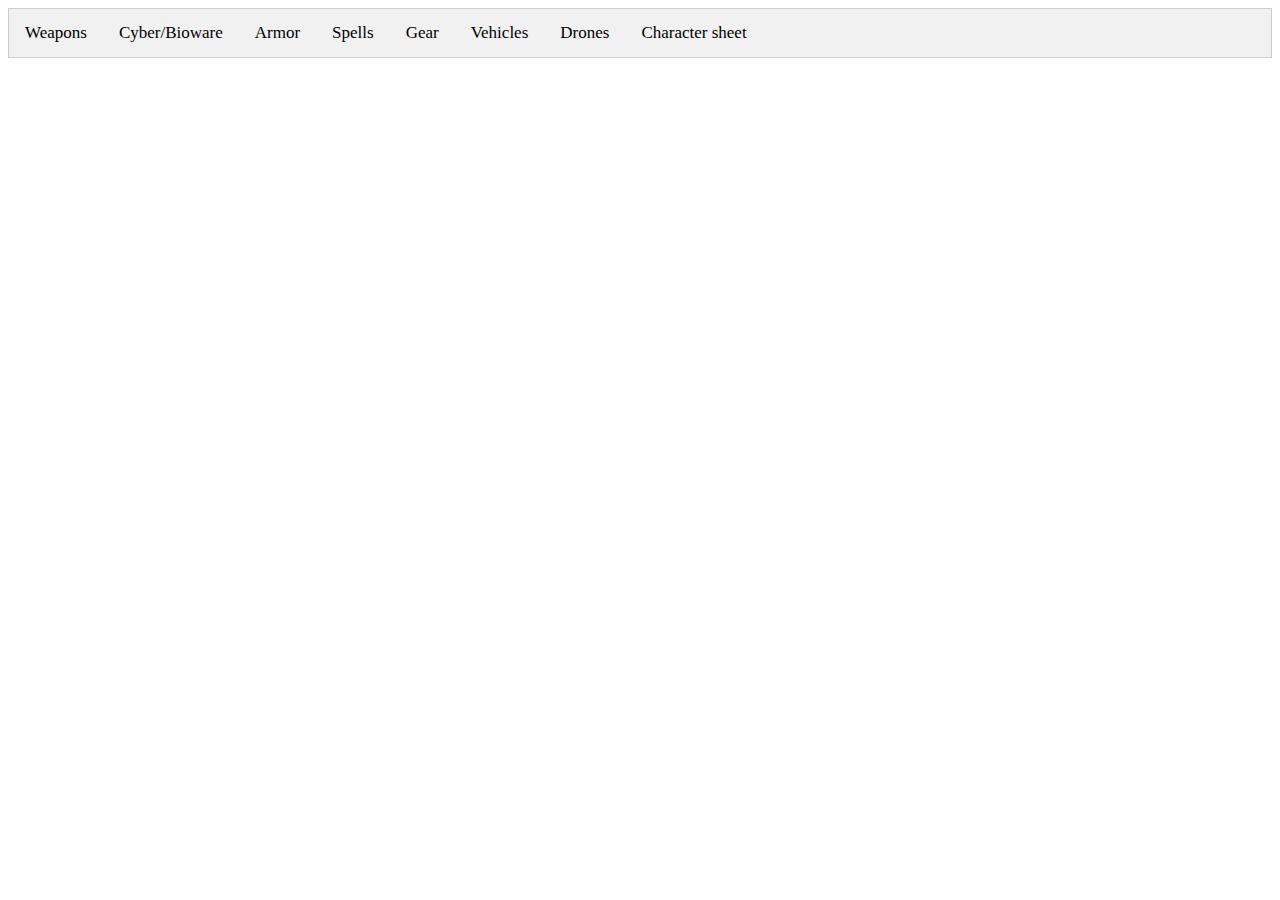
<file: index.htm>
<!DOCTYPE html>
<html>
<ul class="tab">
    <li><a href="#" class="tablinks" onclick="openCity(event, 'weapons')">Weapons</a></li>
    <li><a href="#" class="tablinks" onclick="openCity(event, 'cyber')">Cyber/Bioware</a></li>
    <li><a href="#" class="tablinks" onclick="openCity(event, 'armor')">Armor</a></li>
    <li><a href="#" class="tablinks" onclick="openCity(event, 'spells')">Spells</a></li>
    <li><a href="#" class="tablinks" onclick="openCity(event, 'gear')">Gear</a></li>
    <li><a href="#" class="tablinks" onclick="openCity(event, 'vehicles')">Vehicles</a></li>
        <li><a href="#" class="tablinks" onclick="openCity(event, 'drones')">Drones</a></li>
    <li><a href="#" class="tablinks" onclick="openCity(event, 'character')">Character sheet</a></li>
</ul>
<head>
<style>
table {
    font-family: arial, sans-serif;
    border-collapse: collapse;
    width: 100%;
}

td, th {
    border: 1px solid #dddddd;
    text-align: left;
    padding: 8px;
}

tr:nth-child(even) {
    background-color: #dddddd;
}
</style>
</head>
<div id="spells" class="tabcontent">
<h2 id="status60" style="clear:left;"></h2>
<ul class="tab">
 <li><a href="#" class="tablinks" onclick="openCity(event, 'combat')">Combat spells</a></li>
 <li><a href="#" class="tablinks" onclick="openCity(event, 'illusion')">Illusion spells</a></li>
 <li><a href="#" class="tablinks" onclick="openCity(event, 'manipulation')">Manipulation spells</a></li>
 <li><a href="#" class="tablinks" onclick="openCity(event, 'health')">Health spells</a></li>
 <li><a href="#" class="tablinks" onclick="openCity(event, 'detection')">Detection spells</a></li>
</ul></div>
<div id="combat" class="tabcontent">
<h2 id="status60" style="clear:left;"></h2>
<ul class="tab"?
<li></li>
 <li><a href="#" class="tablinks" onclick="openCity(event, 'combat')">Combat spells</a></li>
 <li><a href="#" class="tablinks" onclick="openCity(event, 'illusion')">Illusion spells</a></li>
 <li><a href="#" class="tablinks" onclick="openCity(event, 'manipulation')">Manipulation spells</a></li>
 <li><a href="#" class="tablinks" onclick="openCity(event, 'health')">Health spells</a></li>
 <li><a href="#" class="tablinks" onclick="openCity(event, 'detection')">Detection spells</a></li>
</ul>
<table>
  <tr>
<th style="width:160px">Name</th>
<th style="width:70px">I or D?</th>
<th style="width:50px">Elemental</th>
<th style="width:50px">Type (p or m)</th>
<th style="width:50px">Drain</th>
<th style="width:50px">Damage (s or P)</th>
<th style="width:50px">Range</th>
<th style="width:50px">Duration</th>
<th style="width:500px">Description</th>
  </tr>
    <tr>
    <td>Acid stream</td>
    <td>I</td>
    <td>Acid</td>
    <td>P</td>
    <td>f-3</td>
    <td>P</td>
    <td>LOS</td>
    <td>I</td>
    <td>See below</td>
  </tr>
    <tr>
    <td>Toxic Wave</td>
    <td>I</td>
    <td>Acid</td>
    <td>P</td>
    <td>f-1</td>
    <td>P</td>
    <td>LOS(A)</td>
    <td>I</td>
    <td>These spells create a powerful corrosive that sprays the target, causing terrible burns and eating away organic and metallic material—treat it as Acid damage (p. 170), with appropriate effects on the affected area and any objects therein. The acid quickly evaporates, but the damage it inflicts remains. Acid Stream is a single-target spell, Toxic Wave is an area spell.</td>
  </tr>
    <tr>
    <td>Punch</td>
    <td>I</td>
    <td>None</td>
    <td>P</td>
    <td>f-6</td>
    <td>S</td>
    <td>Touch</td>
    <td>I</td>
    <td>See below</td>
  </tr>
    <tr>
    <td>Clout</td><!--Name -->
    <td>I</td><!--Indirect or direct -->
    <td>None</td><!--Elemental -->
    <td>P</td><!--Physical or mana -->
    <td>f-3</td><!-- focus-->
    <td>S</td><!--phssical or stun damage -->
    <td>LOS</td><!--Range -->
    <td>I</td><!--Duration -->
    <td>See below</td><!--Description -->
  </tr>
    <tr>
    <td>Blast</td>
    <td>I</td>
    <td>None</td>
    <td>P</td>
    <td>f</td>
    <td>s</td>
    <td>LOS(A)</td>
    <td>I</td>
    <td>These spells smack the target(s) with invisible psy-chokinetic force, similar to a bruising punch, that inflicts Stun damage. Punch requires you to touch the target. Clout affects a single target, while Blast is an area spell.</td>
        <tr>
    <td>Death touch</td><!--Name -->
    <td>D</td><!--Indirect or direct -->
    <td>None</td><!--Elemental -->
    <td>M</td><!--Physical or mana -->
    <td>f-6</td><!-- focus-->
    <td>P</td><!--phssical or stun damage -->
    <td>Touch</td><!--Range -->
    <td>I</td><!--Duration -->
    <td>See below</td><!--Description -->
  </tr>
      <tr>
    <td>Manabolt</td><!--Name -->
    <td>D</td><!--Indirect or direct -->
    <td>None</td><!--Elemental -->
    <td>M</td><!--Physical or mana -->
    <td>f-3</td><!-- focus-->
    <td>P</td><!--phssical or stun damage -->
    <td>LOS</td><!--Range -->
    <td>I</td><!--Duration -->
    <td>See below</td><!--Description -->
  </tr>
      <tr>
    <td>Manaball</td><!--Name -->
    <td>D</td><!--Indirect or direct -->
    <td>None</td><!--Elemental -->
    <td>M</td><!--Physical or mana -->
    <td>f</td><!-- focus-->
    <td>P</td><!--phssical or stun damage -->
    <td>LOS(A)</td><!--Range -->
    <td>I</td><!--Duration -->
    <td>Death Touch, Manabolt, and Manaball all channel destructive magical power into the target, doing Phys-ical damage. The damage inflicted is similar to massive cellular die off from radiation or necrotizing fasciitis, but without the continuing effects. But still, ick. Since they are mana spells, spells in this group only affect living and magical targets and are resisted with Will-power. Death Touch requires the magician to touch the target. Manabolt affects a single target, Manaball is an area-effect spell</td><!--Description -->
  </tr>
      <tr>
    <td>Flamethrower</td><!--Name -->
    <td>I</td><!--Indirect or direct -->
    <td>Fire</td><!--Elemental -->
    <td>P</td><!--Physical or mana -->
    <td>f-3</td><!-- focus-->
    <td>P</td><!--phssical or stun damage -->
    <td>LOS</td><!--Range -->
    <td>I</td><!--Duration -->
    <td>See below</td><!--Description -->
  </tr>
      <tr>
    <td>Fireball</td><!--Name -->
    <td>I</td><!--Indirect or direct -->
    <td>Fire</td><!--Elemental -->
    <td>P</td><!--Physical or mana -->
    <td>f-1</td><!-- focus-->
    <td>P</td><!--phssical or stun damage -->
    <td>LOS(A)</td><!--Range -->
    <td>I</td><!--Duration -->
    <td>These spells create an explosion of flames that flash into existence and scorch the target(s), giving them the double benefit of causing pain and being intimidating as hell. These spells deal Fire damage (p.171).These flames burn out after striking the target, but their secondary effects may ignite flammable materi-als that continue to burn after the spell is exhausted. Flamethrower is a single-target spell, while Fireball is an area spell</td><!--Description -->
  </tr>
      <tr>
    <td>Lightning bolt</td><!--Name -->
    <td>I</td><!--Indirect or direct -->
    <td>Electric</td><!--Elemental -->
    <td>P</td><!--Physical or mana -->
    <td>f-3</td><!-- Focus-->
    <td>P</td><!--phssical or stun damage -->
    <td>LOS</td><!--Range -->
    <td>I</td><!--Duration -->
    <td>See below</td><!--Description -->
  </tr>
      <tr>
    <td>Ball lightning</td><!--Name -->
    <td>I</td><!--Indirect or direct -->
    <td>Electric</td><!--Elemental -->
    <td>P</td><!--Physical or mana -->
    <td>f-1</td><!-- Focus-->
    <td>P</td><!--phssical or stun damage -->
    <td>LOS(A)</td><!--Range -->
    <td>I</td><!--Duration -->
    <td>These spells create and direct vicious strikes of elec-tricity that cause Electricity damage (p. 170). Lightning Bolt is a single target spell. Ball Lightning is an area spell</td><!--Description -->
  </tr>
      <tr>
    <td>Shatter</td><!--Name -->
    <td>D</td><!--Indirect or direct -->
    <td>None</td><!--Elemental -->
    <td>P</td><!--Physical or mana -->
    <td>f-6</td><!-- focus-->
    <td>P</td><!--phssical or stun damage -->
    <td>Touch</td><!--Range -->
    <td>I</td><!--Duration -->
    <td>See below</td><!--Description -->
  </tr>
      <tr>
    <td>Powerbolt</td><!--Name -->
    <td>D</td><!--Indirect or direct -->
    <td>None</td><!--Elemental -->
    <td>P</td><!--Physical or mana -->
    <td>f-3</td><!-- focus-->
    <td>P</td><!--phssical or stun damage -->
    <td>LOS</td><!--Range -->
    <td>I</td><!--Duration -->
    <td>See below</td><!--Description -->
  </tr>
      <tr>
    <td>Powerball</td><!--Name -->
    <td>D</td><!--Indirect or direct -->
    <td>None</td><!--Elemental -->
    <td>P</td><!--Physical or mana -->
    <td>f</td><!-- focus-->
    <td>P</td><!--phssical or stun damage -->
    <td>LOS(A)</td><!--Range -->
    <td>I</td><!--Duration -->
    <td>These spells channel destructive magical power into the targets causing Physical damage. The target is cooked from the inside, like magically microwaving a hot dog. As physical energies, they can affect both living and non-living targets and are resisted by the target’s Body. Shatter requires you to touch the target, Powerbolt affects a single target, and Powerball is an area spell</td><!--Description -->
  </tr>
      <tr>
    <td>Knockout</td><!--Name -->
    <td>D</td><!--Indirect or direct -->
    <td>None</td><!--Elemental -->
    <td>M</td><!--Physical or mana -->
    <td>f-6</td><!-- focus-->
    <td>S</td><!--phssical or stun damage -->
    <td>Touch</td><!--Range -->
    <td>I</td><!--Duration -->
    <td>See below</td><!--Description -->
  </tr>
        <tr>
    <td>Stunbolt</td><!--Name -->
    <td>D</td><!--Indirect or direct -->
    <td>None</td><!--Elemental -->
    <td>M</td><!--Physical or mana -->
    <td>f-3</td><!-- focus-->
    <td>S</td><!--phssical or stun damage -->
    <td>LOS</td><!--Range -->
    <td>I</td><!--Duration -->
    <td>See below</td><!--Description -->
  </tr>
        <tr>
    <td>Stunball</td><!--Name -->
    <td>D</td><!--Indirect or direct -->
    <td>None</td><!--Elemental -->
    <td>M</td><!--Physical or mana -->
    <td>f</td><!-- focus-->
    <td>S</td><!--phssical or stun damage -->
    <td>LOS(A)</td><!--Range -->
    <td>I</td><!--Duration -->
    <td>These spells channel magical energy directly into the target, causing Stun damage. They are sometimes referred to as “sleep” spells because they can render targets unconscious but keep them alive, in the cases where you’d prefer more polite violence. Knockout re-quires the magician to touch the target, Stunbolt affects a single target, and Stunball is an area spel</td><!--Description -->
  </tr>
        <tr>
    <td>Corrode [Object}</td><!--Name -->
    <td>I</td><!--Indirect or direct -->
    <td>Acid</td><!--Elemental -->
    <td>P</td><!--Physical or mana -->
    <td>f-3</td><!-- focus-->
    <td>P</td><!--phssical or stun damage -->
    <td>T</td><!--Range -->
    <td>I</td><!--Duration -->
    <td>See below</td><!--Description -->
  </tr>
        <tr>
    <td>Melt [Object]</td><!--Name -->
    <td>I</td><!--Indirect or direct -->
    <td>Acid</td><!--Elemental -->
    <td>M</td><!--Physical or mana -->
    <td>f-2</td><!-- focus-->
    <td>P</td><!--phssical or stun damage -->
    <td>LOS</td><!--Range -->
    <td>I</td><!--Duration -->
    <td>See below</td><!--Description -->
  </tr>
        <tr>
    <td>Sludge [Object]</td><!--Name -->
    <td>I</td><!--Indirect or direct -->
    <td>Acid</td><!--Elemental -->
    <td>M</td><!--Physical or mana -->
    <td>f-1</td><!-- focus-->
    <td>P</td><!--phssical or stun damage -->
    <td>LOS(A)</td><!--Range -->
    <td>I</td><!--Duration -->
    <td>These spells conjure a sizzling blast of corrosive
spray that inflicts Acid damage (p. 170, SR5) upon their
targets similar to Acid Stream and Toxic Wave (p. 283,
SR5). The corrosive nature of these blasts only affects
the specified object for which the spell was created to
harm. All other objects remain unharmed. Different objects
require separate spells, such as Corrode Wall, Melt
Electronics, Sludge Armor, and so on.</td><!--Description -->
  </tr>
        <tr>
    <td>Disrupt [Focus]</td><!--Name -->
    <td>D</td><!--Indirect or direct -->
    <td>None</td><!--Elemental -->
    <td>M</td><!--Physical or mana -->
    <td>f-2</td><!-- focus-->
    <td>Special</td><!--phssical or stun damage -->
    <td>LOS</td><!--Range -->
    <td>I</td><!--Duration -->
    <td>SDisrupt [Focus] channels and then diverts mana
into disrupting a specific active magical focus dealing
temporary damage to its astral form. A focus that
receives damage equal to its Force from this spell is
disrupted and becomes inactive. The magician bonded
to the focus can’t gain dice bonuses or any other benefit
from the focus until it’s reactivated. A number of boxes of temporary damage equal to the Force of the focus
are “healed” at the beginning of the next Combat Turn.
The owner may spend a Simple Action to reactivate the
focus when all damage is healed. Disrupting a sustaining
focus also disrupts the spell it is sustaining. Astrally
projecting magicians whose foci become disrupted
cannot reactivate them until their astral form gets back
into their physical body</td><!--Description -->
  </tr>
        <tr>
    <td>Destroy [free spirit]</td><!--Name -->
    <td>D</td><!--Indirect or direct -->
    <td>None</td><!--Elemental -->
    <td>M</td><!--Physical or mana -->
    <td>f-3</td><!-- focus-->
    <td>P</td><!--phssical or stun damage -->
    <td>LOS</td><!--Range -->
    <td>I</td><!--Duration -->
    <td>Destroy [Free Spirit] is a very specialized variant of
Slay (p. 104) designed to take out a specific free spirit.
Each unique spirit requires a different version of this
spell, which must incorporate the target’s spirit formula.
This spell doesn’t affect other spirits, even one of same
type as the free spirit. The spell formula counts as a copy
of the spirit formula for all purposes.</td><!--Description -->
  </tr>
        <tr>
    <td>Destroy [Vehicle]</td><!--Name -->
    <td>D</td><!--Indirect or direct -->
    <td>None</td><!--Elemental -->
    <td>M</td><!--Physical or mana -->
    <td>f-3</td><!-- focus-->
    <td>P</td><!--phssical or stun damage -->
    <td>LOS</td><!--Range -->
    <td>I</td><!--Duration -->
    <td>SWant to rule the waves, roads, or skies? This one’s for
you. Destroy [Vehicle] is a variant of Slay (p. 104) designed
to target a type of vehicle (or drone). Each type of
vehicle (e.g., aircraft, watercraft, groundcraft) requires
a different version of this spell, such as Destroy Aircraft.
This spell has no effect on other vehicles.</td><!--Description -->
  </tr>
        <tr>
    <td>Firewater</td><!--Name -->
    <td>I</td><!--Indirect or direct -->
    <td>Fire, water</td><!--Elemental -->
    <td>P</td><!--Physical or mana -->
    <td>f-2</td><!-- focus-->
    <td>P</td><!--phssical or stun damage -->
    <td>LOS</td><!--Range -->
    <td>I</td><!--Duration -->
    <td>See below</td><!--Description -->
  </tr>
        <tr>
    <td>Napalm</td><!--Name -->
    <td>I</td><!--Indirect or direct -->
    <td>Fire, water</td><!--Elemental -->
    <td>P</td><!--Physical or mana -->
    <td>f</td><!-- focus-->
    <td>P</td><!--phssical or stun damage -->
    <td>LOS(A)</td><!--Range -->
    <td>I</td><!--Duration -->
    <td>These spells do a hell of a lot more than defoliate.
They combine two elements, fire and water, to create
a terrifying and devastating effect. Flaming Water causes
Physical damage that is considered to be both Fire
damage (p.171, SR5) and Water damage (see Elemental
Damage sidebar, p. 105). Armor with specific modifications,
such as Fire resistance, Chemical Seal, and Chemical
protection) may protect target from the damage (see
p.437, SR5).
Firewater is a single-target spell, while Napalm is an
area spell.</td><!--Description -->
  </tr>
        <tr>
    <td>Insecticide (insect spirit)</td><!--Name -->
    <td>D</td><!--Indirect or direct -->
    <td>None</td><!--Elemental -->
    <td>P</td><!--Physical or mana -->
    <td>f+1</td><!-- focus-->
    <td>P</td><!--phssical or stun damage -->
    <td>LOS</td><!--Range -->
    <td>I</td><!--Duration -->
    <td>Insect spirits are exceptionally dangerous to magicians.
After the fall of Chicago, this spell started to become
quite popular as the “Bug Menace” grew in importance.
Insecticide is a specialized variant of Slay (p. 104)
designed to target a specific type of insect spirit. Each
unique type of insect spirit requires different version of
this spell, such as Insecticide Ant Spirits or Insecticide
Roach Spirits.</td><!--Description -->
  </tr>
        <tr>
    <td>Ice spear</td><!--Name -->
    <td>D</td><!--Indirect or direct -->
    <td>Cold</td><!--Elemental -->
    <td>P</td><!--Physical or mana -->
    <td>f-3</td><!-- focus-->
    <td>P</td><!--phssical or stun damage -->
    <td>LOS</td><!--Range -->
    <td>I</td><!--Duration -->
    <td>See below</td><!--Description -->
  </tr>
        <tr>
    <td>Ice storm</td><!--Name -->
    <td>I</td><!--Indirect or direct -->
    <td>Cold</td><!--Elemental -->
    <td>P</td><!--Physical or mana -->
    <td>f+1</td><!-- focus-->
    <td>P</td><!--phssical or stun damage -->
    <td>LOS(A)</td><!--Range -->
    <td>I</td><!--Duration -->
    <td>Spellcasters that weld this set of spells can attack
their enemies with shards of ice of frightening potency
that cause Cold Damage (p.170, SR5). This may cause
unusual damage to certain critters and damage armor or
gear. Armor with specific modifications, such as Cold resistance,
Chemical Seal, and Chemical protection) may
protect target from the damage (see p. 437, SR5). </td><!--Description -->
  </tr>
        <tr>
    <td>One less [Metatype/ species]</td><!--Name -->
    <td>D</td><!--Indirect or direct -->
    <td>None</td><!--Elemental -->
    <td>M</td><!--Physical or mana -->
    <td>f-6</td><!-- focus-->
    <td>P</td><!--phssical or stun damage -->
    <td>Touch</td><!--Range -->
    <td>I</td><!--Duration -->
    <td>See below</td><!--Description -->
  </tr>
        <tr>
    <td>Slay [Metatype/ species]</td><!--Name -->
    <td>D</td><!--Indirect or direct -->
    <td>None</td><!--Elemental -->
    <td>M</td><!--Physical or mana -->
    <td>f-4</td><!-- focus-->
    <td>P</td><!--phssical or stun damage -->
    <td>LOS</td><!--Range -->
    <td>I</td><!--Duration -->
    <td>See below</td><!--Description -->
  </tr>
        <tr>
    <td>Slaughter [Metatype/ species]</td><!--Name -->
    <td>D</td><!--Indirect or direct -->
    <td>None</td><!--Elemental -->
    <td>M</td><!--Physical or mana -->
    <td>f-1</td><!-- focus-->
    <td>P</td><!--phssical or stun damage -->
    <td>LOS(A)</td><!--Range -->
    <td>I</td><!--Duration -->
    <td>These are variations of the Death Touch, Manabolt,
and Manaball spells (p. 284, SR5). They’re specialized,
designed to target a particular species or metaType:
One Less Naga, Slay Ork, Slaughter Dwarfs, and so on.
The target of each spell is designated by the spell formula.
These spells only discriminate based on biological
species, not social status or any other quality.
One Less requires the caster to touch the target. Slay
affects a single target. Slaughter is an area effect spell.</td><!--Description -->
  </tr>
        <tr>
    <td>Ram [object]</td><!--Name -->
    <td>D</td><!--Indirect or direct -->
    <td>None</td><!--Elemental -->
    <td>P</td><!--Physical or mana -->
    <td>f-5</td><!-- focus-->
    <td>P</td><!--phssical or stun damage -->
    <td>Touch</td><!--Range -->
    <td>I</td><!--Duration -->
    <td>See below</td><!--Description -->
  </tr>
        <tr>
    <td>Wreck [object]</td><!--Name -->
    <td>D</td><!--Indirect or direct -->
    <td>None</td><!--Elemental -->
    <td>P</td><!--Physical or mana -->
    <td>f-3</td><!-- focus-->
    <td>P</td><!--phssical or stun damage -->
    <td>LOS</td><!--Range -->
    <td>I</td><!--Duration -->
    <td>See below</td><!--Description -->
  </tr>
        <tr>
    <td>Demolish [object]</td><!--Name -->
    <td>D</td><!--Indirect or direct -->
    <td>None</td><!--Elemental -->
    <td>P</td><!--Physical or mana -->
    <td>f-1</td><!-- focus-->
    <td>P</td><!--phssical or stun damage -->
    <td>LOS(A)</td><!--Range -->
    <td>I</td><!--Duration -->
    <td>This set of spells is a variant of Shatter/Powerbolt/
Powerball (p. 284, SR5) that only affect a specific type
of inanimate object. Different types of objects require a
separate spell such as Ram Door, Wreck Furniture, Demolish
Gun, and so on. This spell cannot be used against
vehicles. Objects resist this spell with their Barrier Rating
(in the case of doors and walls); other items resist with
their object resistance (p. 295, SR5). Partial damage reduces
the effectiveness of the item similar to the way damage affects a metahumans. For every three points
of damage the item suffers, there is a –1 modifier to any
tests using the item. Body Wreck affects only a single
target while Demolish is an area spell. Ram requires the
caster to touch the target. </td><!--Description -->
  </tr>
        <tr>
    <td>Radiation beam</td><!--Name -->
    <td>D</td><!--Indirect or direct -->
    <td>Radiation</td><!--Elemental -->
    <td>P</td><!--Physical or mana -->
    <td>f-3</td><!-- focus-->
    <td>P</td><!--phssical or stun damage -->
    <td>LOS</td><!--Range -->
    <td>I</td><!--Duration -->
    <td>See below</td><!--Description -->
  </tr>
        <tr>
    <td>Radiation burst</td><!--Name -->
    <td>I</td><!--Indirect or direct -->
    <td>Radiation</td><!--Elemental -->
    <td>P</td><!--Physical or mana -->
    <td>f-1</td><!-- focus-->
    <td>P</td><!--phssical or stun damage -->
    <td>LOS(A)</td><!--Range -->
    <td>I</td><!--Duration -->
    <td>These spells channel and unleash the vicious and invisible
power of radiation on their target, causing Radiation
damage (see Elemental Damage sidebar, p. 105). Radiation Beam is a single target spell. Radiation Burst is
an area spell. These spells can only be learned by a magician
with a lodge made for the Toxic tradition.</td><!--Description -->
  </tr>
        <tr>
    <td>Pollutant stream</td><!--Name -->
    <td>I</td><!--Indirect or direct -->
    <td>Pollutant</td><!--Elemental -->
    <td>P</td><!--Physical or mana -->
    <td>f-3</td><!-- focus-->
    <td>P</td><!--phssical or stun damage -->
    <td>LOS</td><!--Range -->
    <td>I</td><!--Duration -->
    <td>See below</td><!--Description -->
  </tr>
        <tr>
    <td>Pollutant wave</td><!--Name -->
    <td>I</td><!--Indirect or direct -->
    <td>Pollutant</td><!--Elemental -->
    <td>P</td><!--Physical or mana -->
    <td>f-1</td><!-- focus-->
    <td>P</td><!--phssical or stun damage -->
    <td>LOS(A)</td><!--Range -->
    <td>I</td><!--Duration -->
    <td>Oozing green chemicals, sulfurous brown smoke,
and more—these spells release a pure form of nature-abhorring
chemicals, causing Pollutant damage to their target
(see Elemental Damage sidebar, p. 105). Pollutant
Stream is a single target spell. Pollutant Wave is an area
spell. These spells can only be learned by a magician
with a lodge made for the Toxic tradition.</td><!--Description -->
  </tr>
        <tr>
    <td>Shattershield</td><!--Name -->
    <td>D</td><!--Indirect or direct -->
    <td>None</td><!--Elemental -->
    <td>M</td><!--Physical or mana -->
    <td>f-3</td><!-- focus-->
    <td>P</td><!--phssical or stun damage -->
    <td>Touch</td><!--Range -->
    <td>I</td><!--Duration -->
    <td>Shattershield is a variant of Death Touch (p. 284, SR5)
designed to splinter manna barriers (see p. 315, SR5) in
a very satisfying way. The caster must touch the mana
barrier’s physical component or astral form. The barrier
resists with Force (its Structure rating) + Counterspelling
(if anyone happens to be protecting it). </td></tr><!--Description -->
 <tr>
    <td>Chill</td><!--Name -->
    <td>D</td><!--Indirect or direct -->
    <td>None</td><!--Elemental -->
    <td>Physical</td><!--Physical or mana -->
    <td>f-1</td><!-- focus-->
    <td>Stun</td><!--phssical or stun damage -->
    <td>LOS</td><!--Range -->
    <td>I</td><!--Duration -->
    <td></td><!--description--></tr>
     <tr>
    <td>Frigid</td><!--Name -->
    <td>D</td><!--Indirect or direct -->
    <td>None</td><!--Elemental -->
    <td>Physical</td><!--Physical or mana -->
    <td>f+1</td><!-- focus-->
    <td>Stun</td><!--phssical or stun damage -->
    <td>LOS(A)</td><!--Range -->
    <td>I</td><!--Duration -->
    <td>These spells reduce the air temperature around the target
to the point it limits their ability to move as frostbite
begins to set in, stiffening their joints, making them shiver,
and temporarily inhibiting their ability to breathe. The target
suffers Stun damage per normal Direct Combat spell
resolution and reduces their initiative score by one per net
hit, with a maximum reduction of 5.</td><!--description--></tr>
     <tr>
    <td>Flame burst</td><!--Name -->
    <td>D</td><!--Indirect or direct -->
    <td>Fire</td><!--Elemental -->
    <td>Physical</td><!--Physical or mana -->
    <td>f+1</td><!-- focus-->
    <td>P</td><!--phssical or stun damage -->
    <td>Self(A)</td><!--Range -->
    <td>Sustained</td><!--Duration -->
    <td>A spell for the desperate or uncaring, Flame Burst sends
sheets of flame from the caster, damaging everything within
its area of effect, animate or inanimate, friend or foe. The
spell sends a pulse of flame in a single direction with the
caster’s first action once every Combat Turn as long as it is
sustained, without damaging its point of origin (the caster).
Everything else in its path, though, is damaged</td><!--description--></tr>
     <tr>
    <td>Mage boltw</td><!--Name -->
    <td>D</td><!--Indirect or direct -->
    <td>None</td><!--Elemental -->
    <td>Physical</td><!--Physical or mana -->
    <td>f-4</td><!-- focus-->
    <td>P</td><!--phssical or stun damage -->
    <td>LOS</td><!--Range -->
    <td>I</td><!--Duration -->
    <td>This spell harnesses destructive magical energy and
damages a living Awakened target or spirit through release
of energy inside of the target. The spell only affects
creatures that are Awakened or dual natured. If cast at a
non-Awakened target, the caster must resist Drain as normal,
though the target is unaffected, as are any physical
non-living possessions.</td><!--description--></tr>
     <tr>
    <td>[Element] grenade</td><!--Name -->
    <td>Indirect</td><!--Indirect or direct -->
    <td>[Element]</td><!--Elemental -->
    <td>Physical</td><!--Physical or mana -->
    <td>f-1</td><!-- focus-->
    <td>P</td><!--phssical or stun damage -->
    <td>Touch</td><!--Range -->
    <td>I</td><!--Duration -->
    <td>This family of spells was created to allow spellcasters
to assist their team members clearing buildings during military
operations. Currently it is generally used by mages
with corporate or military connections, though it’s starting
to be used by shadowrunners as well.
The family of spells functions the same, but each element
counts as a separate spell. The currently available
variants are: acid, cold, electricity, fire, pollution, radiation,
and water. The spell creates a solid ball of energy roughly
the size of a grapefruit in the caster’s hands. The spell
then launches from the caster as a grenade launcher (p.
182, SR5) without a minimum range. The ball is affected
by physical barriers and can bounce off solid surfaces and
around corners. The spellcaster must make a Magic + [Tradition
Attribute] (3) Test to see how close the spell grenade
lands to its target, where Tradition Attribute is the Attribute
used along with Willpower to resist Drain. This test takes
the place of the Throwing Weapons + Agility Test used for
grenades (see Grenades, p. 181, SR5). Scatter should also
be determined as it is with grenades (p. 182, SR5). The grenade spell explodes when the caster uses
a Simple Action to detonate it or the combat turn ends,
whichever happens first. The rules for blasts against barriers
(p.183, SR5) apply to the spell’s effects, along with the
previously mentioned elemental effects.</td><!--description--></tr>
     <tr>
    <td>Sunbeam</td><!--Name -->
    <td>Indirect</td><!--Indirect or direct -->
    <td>None</td><!--Elemental -->
    <td>M</td><!--Physical or mana -->
    <td>f-1</td><!-- focus-->
    <td>P</td><!--phssical or stun dwamage -->
    <td>LOS</td><!--Range -->
    <td>I</td><!--Duration -->
    <td>Developed under contract with the Kingdom of Benin
by Mitsuhama, Sunbeam was intended to give spellcasters
an advantage against HMHVV-Infected invaders or infiltrators
from Asamando. The spell creates an instantaneous
beam of sunlight directed at the target. Intended to take
advantage of ghouls’ vulnerability to sunlight, it has proven
effective against other sufferers of the virus. The spell
is not very useful against targets without any Allergy to
sunlight; it does half the normal damage (rounded up) as
Stun damage. Damage resolution is handled as explained
in Indirect Combat Spells (p. 283, SR5). Against targets
who have the Allergy (sunlight) weakness, however, the
spell’s Damage Value is increased to twice what it normally
is, and it always inflicts Physical damage regardless
of the target’s armor value. All targets must deal with the
bright glare of the spell; any target hit by the spell (whether
it does damage or not) receives a –1 dice pool penalty to
their next attack due to glare (flare compensation of any
kind removes this penalty).</td><!--description--></tr>
  </table>
<b>Direct:</b> When your direct combat spell is success-fully cast, it inflicts a number of boxes of <b>damage equal to your net hits on the opposed test.</b> The opposed test generally pits your <b>Spellcasting + Magic [Force] against either <i>Body (for physical spells)</i> or <i>Willpower (for mana spells)</i>. The target does not get to resist the damage</b>, only the Spellcasting test.<br><b>Indirect:</b> All indirect combat spells originate near the magician’s body (most magicians use their hands or eyes, but some use their feet for “power kicks” or emanate power from the entire body for a kind of an aura-throw-ing effect). The spell then is launched with an Opposed Test that pits the magician’s <b>Spellcasting + Magic [Force]</b> versus the target’s <b>Reaction + Intuition</b>, kind of like shoot-ing a gun (in this case with bullets made of acid, or fire, or something equally unpleasant to be hit by). So you don’t really need to be able to see the target—you can cast these spells blindfolded or with artificial image en-hancement—as long as you’ve got a clear line of fire. The Damage Value of a successful indirect combat spell is <b>Force + net hits, with an AP equal to –(Force).</b> Damage from an indirect combat spell is resisted with<b> Body + Armor</b> (adjusted for the spell’s AP). <br><b>Area indirect spells</b> travel from the magician to the point of detonation and then go boom. The test is like that for grenades (p. 181): a <b>Spellcasting + Magic [Force] (3)</b> Test with scatter of 2D6 meters. Unlike grenades, <b>you get to add your net hits on this test to the Damage Value</b> of the spell, but only if you beat the threshold; otherwise the spell still detonates, but the hits are used to reduce scatter by one meter per hit.<br><b>Elemental:</b> These spells cause extra damage (Spe-cial Damage Types, p. 170). The specific type is listed in the spell description.
</div>

<div id="illusion" class="tabcontent">
<h2 id="status60" style="clear:left;"></h2>
<ul class="tab"?
<li></li>
 <li><a href="#" class="tablinks" onclick="openCity(event, 'combat')">Combat spells</a></li>
 <li><a href="#" class="tablinks" onclick="openCity(event, 'illusion')">Illusion spells</a></li>
 <li><a href="#" class="tablinks" onclick="openCity(event, 'manipulation')">Manipulation spells</a></li>
 <li><a href="#" class="tablinks" onclick="openCity(event, 'health')">Health spells</a></li>
 <li><a href="#" class="tablinks" onclick="openCity(event, 'detection')">Detection spells</a></li>
</ul>
<table>
  <tr>
<th style="width:160px">Name</th>
<th style="width:70px">Single or multi sense?</th>
<th style="width:50px">Realistic or obvious?</th>
<th style="width:50px">Mana or physical?</th>
<th style="width:50px">Range</th>
<th style="width:50px">Duration</th>
<th style="width:50px">Drain</th>
<th style="width:500px">Description</th>
  </tr>
    <tr>
    <td>Agony</td>
    <td>Single sense</td>
    <td>Realistic</td>
    <td>Mana</td>
    <td>LOS</td>
    <td>sustained</td>
    <td>F-4</td>
    <td>See below</td>
    </tr>
   	<tr>
    <td>Mass Agony</td>
    <td>Single sense</td>
    <td>Realistic</td>
    <td>Mana</td>
    <td>LOS(A)</td>
    <td>Sustained</td>
    <td>F-2</td>
    <td>A favorite of mages going through bad break-ups, Agony inflicts an illusion of terrible pain on the target. Each net hit scored by the magician temporarily inflicts 1 box of Physical and 1 box of Stun damage on the target. It is not actual damage, only a measure of the effect of the spell. The target is affected the same as if the damage were real, with the usual injury penalties. If the tar-get’s damage boxes are completely filled, he is racked with pain, unable to move or act. Once the spell is ended, the pain and damage boxes immediately go away.Agony affects a single target, while Mass Agony is an area spell.</td>
    </tr>
        <tr>
    <td>Bugs</td>
    <td>Multi-sense</td>
    <td>Realistic</td>
    <td>Mana</td>
    <td>LOS</td>
    <td>Sustained</td>
    <td>F-3</td>
    <td>See below</td>
    </tr>
        <tr>
    <td>Swarm</td>
    <td>Multi-sense</td>
    <td>Realistic</td>
    <td>Mana</td>
    <td>LOS(A)</td>
    <td>Sustained</td>
    <td>F-1</td>
    <td>These spells make the target believe that small bugs of various persuasions are crawling over their entire body, biting them, scurrying about, and crawling into as-sorted orifices. The bugs look, feel, smell, and even taste real. The illusion is usually enough to make any target who fails to resist freak out. For each net hit you get, the target loses 2 from their Initiative Score. If you sustain the spell, they lose the same amount from their Initiative Score at the beginning of each Combat Turn.Bugs affects a single target, Swarm is an area spell.</td>
    </tr>
        <tr>
    <td>Confusion</td>
    <td>Multi-sense</td>
    <td>Realistic</td>
    <td>Mana</td>
    <td>LOS</td>
    <td>Sustained</td>
    <td>F-3</td>
    <td>See below</td>
    </tr>
            <tr>
    <td>Mass-Confusion</td>
    <td>Multi-sense</td>
    <td>Realistic</td>
    <td>Mana</td>
    <td>LOS(A)</td>
    <td>Sustained</td>
    <td>F-1</td>
    <td>See below</td>
    </tr>
            <tr>
    <td>Chaos</td>
    <td>Multi-sense</td>
    <td>Realistic</td>
    <td>Physical</td>
    <td>LOS</td>
    <td>Sustained</td>
    <td>F-2</td>
    <td>See below</td>
    </tr>
            <tr>
    <td>Chaotic world</td>
    <td>Multi-sense</td>
    <td>Realistic</td>
    <td>Physical</td>
    <td>LOS(A)</td>
    <td>Sustained</td>
    <td>F</td>
    <td>SThese spells produce a storm of conflicting sensations and images to confuse the senses. For each net hit on the Spellcasting Test, the target suffers a –1 dice pool modifier to all tests due to the distraction.Confusion affects a single target. Mass Confusion is an area spell. The Chaos spell is a physical version of Confusion (above), so it also affects technological systems and sensing devices. Chaotic World is an area version of Chaos.</td>
    </tr>
            <tr>
    <td>Entertainment</td>
    <td>Multi-sense</td>
    <td>Obvious</td>
    <td>Mana</td>
    <td>LOS(A)</td>
    <td>Sustained</td>
    <td>F-3</td>
    <td>See below</td>
    </tr>
            <tr>
    <td>Trid entertainment</td>
    <td>Multi-sense</td>
    <td>Obvious</td>
    <td>Physical</td>
    <td>LOS(A)</td>
    <td>Sustained</td>
    <td>F-2</td>
    <td>These area spells create obvious, but entertaining, illusions. Hits on the Spellcasting Test measure how de-tailed, interesting, and captivating the audience finds the illusion. The magician can reproduce just about anything from her imagination, or re-create something she has ex-perienced.Entertainment affects the minds of the subjects and cannot be detected by non-living sensors. Trid Entertain-ment is a physical spell and can be perceived by both living subjects and non-living sensors.These spells are used for amusement as well as art. The entertainment industry uses illusionists as literal special effects wizards. Magical designers and artists work to create new and interesting sensations, includ-ing sensations that can’t otherwise be experienced in the real world. Only the wealthy can afford the unique experiences offered by such magicians firsthand</td>
    </tr>
            <tr>
    <td>Invisibility</td>
    <td>Single-sense</td>
    <td>Realistic</td>
    <td>Mana</td>
    <td>LOS</td>
    <td>Sustained</td>
    <td>F-2</td>
    <td>See below</td>
    </tr>
            <tr>
    <td>Improved invisibility</td>
    <td>Single-sense</td>
    <td>Realistic</td>
    <td>Physical</td>
    <td>LOS</td>
    <td>Sustained</td>
    <td>F-1</td>
    <td>This spell makes the subject more difficult to detect by normal visual senses (including low-light, thermo-graphic, and other senses that rely on the visual spec-trum). The subject is completely tangible and detectable by the other senses (hearing, smell, touch, and even taste, if it somehow comes to that). Her aura is still visi-ble to astral perception.Anyone who might be in a position to perceive the subject must first successfully resist the spell. Simply make one Spellcasting Test and use the hits scored as the threshold for anyone that resists at a later point. Even if the spell is resisted, the subject might remain undetected if she’s good enough with her Sneaking Test. An invisible character may still be detected by non-visual means, such as hearing or smell. Attacks against invisible targets suffer the Blind Fire modifier if the attacker is unable to see or otherwise sense the subject of the spell.Invisibility affects the minds of viewers. Improved In-visibility mimics the subject’s surroundings from all an-gles and affects technological sensors as well.</td>
    </tr>
                <tr>
    <td>Mask</td>
    <td>Multi-sense</td>
    <td>Realistic</td>
    <td>Mana</td>
    <td>Touch</td>
    <td>Sustained</td>
    <td>F-2</td>
    <td>See below</td>
    </tr>
                <tr>
    <td>Physical mask</td>
    <td>Multi-sense</td>
    <td>Realistic</td>
    <td>Physical</td>
    <td>Touch</td>
    <td>Sustained</td>
    <td>F-1</td>
    <td>The Mask spell requires the magician to touch the subject. The subject assumes a different physical ap-pearance (of the same basic size and shape as her nat-ural form) chosen by the magician. This spell can alter the subject’s voice, scent, and other physical character-istics as well.Anyone who might see through the disguise must first successfully resist the spell. Simply make one Spell-casting Test and use the hits scored as the threshold for anyone that resists at a later point. Mask affects the minds of viewers. Physical Mask creates an illusion that affects technological sensors as well</td>
    </tr>
                <tr>
    <td>Phantasm</td>
    <td>Multi-sense</td>
    <td>Realistic</td>
    <td>Mana</td>
    <td>LOS(A)</td>
    <td>Sustained</td>
    <td>F-1</td>
    <td>See below</td>
    </tr>
                <tr>
    <td>Trid Phantasm</td>
    <td>Multi-sense</td>
    <td>Realistic</td>
    <td>Physical</td>
    <td>LOS(A)</td>
    <td>Sustained</td>
    <td>F</td>
    <td>These area spells create convincing illusions of any object, creature, or scene the magician desires. They can create an illusion of anything the magician has seen be-fore, from a flower or a credstick to a dragon breathing fire, as long as the illusion is no larger than the spell’s area of effect.Anyone who might pierce the illusion must success-fully resist the spell. Simply make one Spellcasting Test and use the hits scored as the threshold for anyone at-tempting to resist at a later point.Phantasm only affects living beings, while Trid Phan-tasm affects technological sensors as well</td>
    </tr>
                <tr>
    <td>Hush</td>
    <td>Single-sense</td>
    <td>Realistic</td>
    <td>Mana</td>
    <td>LOS(A)</td>
    <td>Sustained</td>
    <td>F-2</td>
    <td>See below</td>
    </tr>
                <tr>
    <td>Silence</td>
    <td>Single-sense</td>
    <td>Realistic</td>
    <td>Physical</td>
    <td>LOS(A)</td>
    <td>Sustained</td>
    <td>F-1</td>
    <td>These spells create an area that dampens sound. Sonic attacks into or out of the field, as well as critter powers using a sonic medium (such as Paralyzing Howl), are reduced by –1 per hit on the Spellcasting Test. Any-one attempting to hear a sound from within or across the silenced area must successfully resist the spell Hush is a mana spell and so only affects living be-ings and magic sonic attacks. Silence affects technolog-ical devices and is useful for jamming alarms, detection devices, sonar, and tactical communications, as well as technological sonic weapons.</td>
    </tr>
                <tr>
    <td>Stealth</td>
    <td>Single-sense</td>
    <td>Realistic</td>
    <td>Physical</td>
    <td>LOS</td>
    <td>Sustained</td>
    <td>F-2</td>
    <td>Stealth makes the subject less audible to normal and augmented hearing. The subject moves in silence, making less or no noise. Things not directly touched by the subject can still make noise, so a character under a Stealth spell would make no noise knocking on a door, but the door would make noise hitting the floor or wall if it was kicked in.Anyone who might hear the subject must first success-fully resist the spell. Make a single Spellcasting Test and use the hits scored as the threshold for anyone who re-sists at a later point. Even if the spell is resisted, the subject might remain unnoticed if her Sneaking Tests are up to par</td>
    </tr>
<tr>
    <td>Camouflage cehck</td>
    <td>Single-sense</td>
    <td>Realistic</td>
    <td>Mana</td>
    <td>LOS</td>
    <td>Sustained</td>
    <td>F-2</td>
    <td>See below</td>
    </tr>
    <tr>
    <td>Pyhsical camouflage</td>
    <td>Single-sense</td>
    <td>Realistic</td>
    <td>Physical</td>
    <td>LOS</td>
    <td>Sustained</td>
    <td>F</td>
    <td>This set of spells colors the subject in a camouflage
pattern that matches her surroundings and provides 1
die per hit to resist attempts to spot their physical body.
Camouflage works only against living viewers, while
Physical Camouflage works against living viewers and
technological sensors.</td>
    </tr>
    <tr>
    <td>Decoy</td>
    <td>Multi-sense</td>
    <td>Realistic</td>
    <td>Physical</td>
    <td>LOS</td>
    <td>Sustained</td>
    <td>F-3</td>
    <td>See below</td>
    </tr>
    <tr>
    <td>Chaff</td>
    <td>Multi-sense</td>
    <td>Realistic</td>
    <td>Physical</td>
    <td>LOS(A)</td>
    <td>Sustained</td>
    <td>F-1</td>
    <td>Decoy is a variant of the spell Chaos (p. 290, SR5)
that only affects non-living sensor devices. The sensor
is bombarded with a storm of input that confuses its
targeting program. For each hit scored over the Object
Resistance threshold, the sensor’s rating is reduced by 1.
Decoy affects a single target; Chaff is an area spell.</td>
    </tr>
    <tr>
    <td>Double image</td>
    <td>multi-sense</td>
    <td>Realistic</td>
    <td>Physical</td>
    <td>Touch</td>
    <td>Sustained</td>
    <td>F-1</td>
    <td>Double Image allows the spellcaster to create an illusionary
doppelganger of the subject that is an identical
image of the subject and mimics everything he does.
He has limited control of the duplicate and can adjust its
movement (to keep it from walking through walls and so
forth), though in tight quarters this may be difficult. Making
the duplicate take a distinct action requires a Simple
Action by the caster. The spellcaster must touch the subject
to activate the spell, and the duplicate exists as long as the spell is sustained. Casters may only have one duplicate
of a single individual at a time, though they may
cast the spell multiple times to duplicate multiple people.
Targets who fail to resist the spell cannot tell the
original and double image apart as the double sounds,
smells, and looks like the original. The double is insubstantial;
bullets and melee attacks go right through it. It
can neither make attacks nor cast spells. Double Image
affects both physical beings and technological sensors.</td>
    </tr>
    <tr>
    <td>Dream</td>
    <td>Multi-sense</td>
    <td>Realistic</td>
    <td>Mana</td>
    <td>LOS</td>
    <td>Sustained</td>
    <td>F-3</td>
    <td>Dream allows a spellcaster to craft a dream sequence
(including visuals, sounds, emotions, etc.) and transmit it
to a sleeping target. Manufactured dreams cannot cause
actual harm to the target. However, if the spellcaster is
wily, the manufactured dreams may soothe or frighten
the target and alter his actions in the waking world.
The spellcaster’s net hits determine the dream’s vividness
and complexity. Targets who have severe nightmares
(requires at least 5 net hits) do not recover Stun
damage while they persist, and any rest during that time
is lost. The target will vividly remember the dream when
they wake up but will not necessarily know that the
dream was mystically altered. The Dream spell is often
cast using ritual spellcasting (p. 295, SR5) as a means
of sending warnings, threats, or torment to an enemy.
It is also used in modern psychological and therapeutic
counseling involving directed dreaming</td>
    </tr>
    <tr>
    <td>Euphoria</td>
    <td>Single-sense</td>
    <td>Realistic</td>
    <td>Mana</td>
    <td>LOS</td>
    <td>Sustained</td>
    <td>F-3</td>
    <td>See below</td>
    </tr>
    <tr>
    <td>Opium den</td>
    <td>Single-sense</td>
    <td>Realistic</td>
    <td>Mana</td>
    <td>LOS(A)</td>
    <td>Sustained</td>
    <td>F-1</td>
    <td>This set of spells provides the spellcaster with an unusual
set of non-lethal tools to distract his enemies by
forcing great pleasure upon them. Euphoria envelops
the target in the stimulating throes of a great high comparable
to an empathogenic drug high or sexual climax.
Many magicians utilize this spell in their private lives,
granting willing targets a thrilling ecstasy. However, using
this spell on unwilling subjects is considered a criminal
act by law enforcement officers in many jurisdiction.
Spellcasters known to excessively cast this set of spells
may gain an unsavory reputation.
Each net hit scored by the spellcaster applies a –1
dice pool modifier to all of the targets’ actions as they are distracted by the sensation. At the gamemaster’s
discretion, a character who suffers a dice pool modifier
higher than his Willpower is completely incapacitated
and preoccupied. Euphoria affects a single target; Opium
Den is an area spell.</td>
    </tr>
    <tr>
    <td>Foreboding</td>
    <td>Multi-sense</td>
    <td>Realistic</td>
    <td>Mana</td>
    <td>LOS(A)</td>
    <td>Sustained</td>
    <td>F-3</td>
    <td>Foreboding is an area spell that mystically broadcasts
feelings of imminent danger, fear, and unease to any living
being who enters the spell’s range. Targets simultaneously
feel chilled and nervous. Their hackles rise, and
they feel slightly panicked. Characters that fail to resist
the spell suffer a –1 dice pool modifier to all actions for
each net hit scored by the spellcaster, representing their
shaking, fear, and nervousness for as long as they remain
in the area of effect. At the gamemaster’s discretion,
characters who suffer a dice pool modifier greater
than their Willpower may be compelled to flee the area,
or they may simply curl up into a gibbering ball. The
drawback to this spell is that the spellcaster can not limit
or control who is targeted by this spell, and it effects enemies
and allies alike.</td>
    </tr>
    <tr>
    <td>Hot potato</td>
    <td>Single-sense</td>
    <td>Realistic</td>
    <td>Mana</td>
    <td>LOS(A)</td>
    <td>Sustained</td>
    <td>F-3</td>
    <td>Hot Potato is an area-effect spell that allows the spellcaster
to create the illusion that all metal within the range
is extremely hot to the touch. Characters who fail to resist
feel as though any metal they are in contact with (weapons,
armor, implants, piercings, etc.) is burning them. If the
character does not drop, remove, or otherwise disengage
contact from the metal, they will a dice pool modifier equal
to the caster’s net hits to all actions as they are distracted
by the burning sensation. Once they lose contact with any
metal, the distraction is over. The drawback to this spell is
that the spellcaster cannot limit or control who is targeted
by this spell, as it effects enemies and allies alike.</td>
    </tr>
    <tr>
    <td>[Sense] removal</td>
    <td>Single-sense</td>
    <td>Realistic</td>
    <td>Physical</td>
    <td>LOS</td>
    <td>Sustained</td>
    <td>F-3</td>
    <td>(See below)</td>
    </tr>
    <tr>
    <td>Mass [Sense] removal</td>
    <td>Single-sense</td>
    <td>Realistic</td>
    <td>Physical</td>
    <td>LOS(A)</td>
    <td>Sustained</td>
    <td>F-1</td>
    <td>This set of spells allow the spellcaster to mystically
strip the target of a specified sense (sight, hearing, taste,etc.) Each sense requires a separate spell. The target suffers
a –1 dice pool modifier to all Perception Tests involving
that sense for every net hit scored by the caster.
Implants and other technological sensors that use that
sense are also affected. The drawback to this spell is that
the spellcaster cannot limit or control who is targeted by
this spell—it affects enemies and allies alike.
[Sense] Removal affects a single target, while Mass
[Sense] Removal is an area spell. </td>
    </tr>
    <tr>
    <td>Stink</td>
    <td>Single-sense</td>
    <td>Realistic</td>
    <td>Mana</td>
    <td>LOS</td>
    <td>Sustained</td>
    <td>F-3</td>
    <td>See below</td>
    </tr>
    <tr>
    <td>Stench</td>
    <td>Single-sense</td>
    <td>Realistic</td>
    <td>Mana</td>
    <td>LOS(A)</td>
    <td>Sustained</td>
    <td>F-1</td>
    <td>This set of spells provides the spellcaster an obnoxious
tool to distract her enemies by creating an illusion of
a sickening, gut-wrenching stench. Every net hit scored
by the caster applies a –1 dice pool modifier to all of the
target’s actions as they gag and retch. At the gamemaster’s
discretion, a character who suffers a dice pool modifier
higher than his Willpower is completely incapacitated
and pre-occupied with throwing up. Thankfully, the
spellcaster is immune to the effects of this spell.
Stink affects a single target, Stench is an area spell.</td>
    </tr>
    <tr>
    <td>Sound barrier</td>
    <td>Single-sense</td>
    <td>Realistic</td>
    <td>Physical</td>
    <td>LOS(A)</td>
    <td>Sustained</td>
    <td>F-3</td>
    <td>Sound Barrier is a variant of the Silence spell (p. 291,
SR5) that allows the spellcaster to create a perimeter of
silence around the area of effect (rather than creating
a mass area of silence). Those inside the sound barrier
cannot hear outside noises but can hear sounds within
the globe and vice versa. Only sounds crossing the
border are affected, in the same manners as the Silence
spell. Sound Barrier also affects technological devices,
infrasound, and ultrasound.</td>
    </tr>
    <tr>
    <td>Switch vehicle signature</td>
    <td>Single-sense</td>
    <td>Realistic</td>
    <td>Physical</td>
    <td>touch</td>
    <td>Special</td>
    <td>F+1</td>
    <td>Switch Vehicle Signature is a variant of Physical Mask
(p. 291, SR5) designed to switch the electronic signal
unique to a vehicle (or a drone) with another vehicle of
roughly the same size for a limited time. Electronic sensors (such as those from other vehicles or drones) will
read the vehicle signature of one of the affected vehicles
as though it were the other targeted vehicle. This
spell does not grant additional verification codes that
paranoid security systems might require to grant access
to secure areas, but it will help a vehicle sneak past casual
security monitoring. This deception is only effective
as long as the two targeted vehicles are within a five
kilometers of each other. Once the targeted vehicles
exceed the range, the vehicle signatures snap back to
normal. This sudden switch will trigger an alert by most
security systems looking for abnormalities. In addition,
should one of the vehicles be destroyed, the effects of
this spell are automatically canceled.
The spell’s duration is ten minutes plus an additional
ten minutes for each net hit scored by the caster. </td>
    </tr>
    <tr>
    <td>Vehicle mask</td>
    <td>Multi-sense</td>
    <td>Realistic</td>
    <td>Physical</td>
    <td>Touch</td>
    <td>Sustained</td>
    <td>F-3</td>
    <td>Vehicle Mask is a variant of Physical Mask (p. 291,
SR5) designed to mask the identities of vehicles and
drones. By touching the targeted vehicle, the spellcaster
creates an illusion that masks it to appear to be a completely
different vehicle of roughly the same size. In
addition to the visual mask, this spell affects the vehicle’s
sound, smell, and other identifiable characteristics.
Vehicle Mask can also modify a vehicle’s Signature (p.
184, SR5); each net hit scored by the caster can be used
to raise or lower the vehicle’s Signature modifier by 1.
The caster must be actively touching the vehicle being
masked to sustain the spell.</td>
    </tr>
<tr>
    <td>False impression</td>
    <td>Multi-sense</td>
    <td>Realistic</td>
    <td>Physical</td>
    <td>LOS</td>
    <td>Mana</td>
    <td>F-4</td>
    <td></td>
    </tr>
    <tr>
    <td>Manascape</td>
    <td>Multi-sense</td>
    <td>Realistic</td>
    <td>Physical</td>
    <td>LOS(A)</td>
    <td>Mana</td>
    <td>F-2</td>
    <td>This spell is designed to pass illusions to the target’s
magical senses. While it cannot create auras of astral images
where none are present, it can change their appearance
to anyone using Assensing, Psychometry, Sensing,
or the Astral Window spell. False Impression only affects
the image of a single spell or astral form, while Manascape
changes the appearance of an area.</td>
    </tr>
    <tr>
    <td>Vampiric stealth</td>
    <td>Multi-sense</td>
    <td>Realistic</td>
    <td>Mana</td>
    <td>Self</td>
    <td>Sustained</td>
    <td>F-3</td>
    <td>Knowledge of this spell is primarily based on speculation
developed from astral forensic observation and a partial
spell formulae recovered by a Knight Errant task force.
This spell affects the ability of the caster to move unseen
about the Sixth World. The caster must suffer from
HMHVV for the spell to have any effect. The spell provides
the caster a dice pool modifier to Sneaking Tests equal to
the Spellcasting Test hits (maximum 5).</td>
    </tr>
    
</table>
No matter how realistic they are, illusions cannot directly cause physical harm. They can cause distractions, loss of balance or orientation, and even symptoms like nausea or pain. All such effects vanish, though, as soon as the magician drops the illusion. Illusions can certain-ly cause harm by manipulating the senses so a victim walks into traffic or off a high building, for example, but they cannot directly cause damage.Illusions fall into the following categories:<br><b>Obvious</b> illusions are used solely for entertainment and cannot fool subjects into believing they are real.<br><b>Realistic</b> illusions seem completely real.<br><b>Single-sense</b> illusions affect only one sense.<br><b>Multi-sense</b> illusions affect all senses.<br><b>Mana Illusions:</b> Mana-based Illusion spells affect the mind and are ineffective against technological view-ing systems like cameras. Mana illusions are resisted by Logic + Willpower. Some mana illusions affect the tar-get’s senses directly; others affect the senses of anyone perceiving the subject of the spell (though you’re never affected by your own illusion spell). Though mana-based illusions can be created on the astral plane, their magical auras give them away as illusions to anyone who makes a successful Assensing Test—illusions can’t fool Assens-ing and cannot be used to disguise or create auras.<br><b>Physical Illusions:</b> Physical illusion spells create ac-tual images or alter physical properties, such as light or sound. Physical illusions can be used on both living and technological systems. They are resisted by Intuition + Logic; non-living devices resist with their Object Resistance. The magician must generate more hits than the observer for the illusion to be considered real. If the spell is not completely resisted, the target is fully affected by the illusion. 
</div>
<div id="manipulation" class="tabcontent">
<h2 id="status60" style="clear:left;"></h2>
<ul class="tab"?
<li></li>
 <li><a href="#" class="tablinks" onclick="openCity(event, 'combat')">Combat spells</a></li>
 <li><a href="#" class="tablinks" onclick="openCity(event, 'illusion')">Illusion spells</a></li>
 <li><a href="#" class="tablinks" onclick="openCity(event, 'manipulation')">Manipulation spells</a></li>
 <li><a href="#" class="tablinks" onclick="openCity(event, 'health')">Health spells</a></li>
 <li><a href="#" class="tablinks" onclick="openCity(event, 'detection')">Detection spells</a></li>
</ul>
<table>
  <tr>
<th style="width:160px">Name</th>
<th style="width:70px">Phys,ment,enviro?</th>
<th style="width:50px">Damageing?</th>
<th style="width:50px">Duration</th>
<th style="width:50px">Range</th>
<th style="width:50px">Drain</th>
<th style="width:500px">Description</th>
  </tr>
    <tr>
    <td>Animate</td><!--Spell name -->
    <td>Physical</td> <!-- Physical or mana -->
    <td>No</td> <!-- damageing? -->
    <td>Sustained</td> <!-- duration-->
    <td>LOS</td><!-- Range -->
    <td>F-1</td> <!-- Drain -->
    <td>See below</td> <!-- description -->
    </tr>
        <tr>
    <td>Mass Animate</td>
    <td>Physical</td>
    <td>No</td>
    <td>Sustained</td>
    <td>LOS(A)</td>
    <td>F+1</td>
    <td>This spell causes inanimate objects to move. The object moves according to its structure (balls can roll, rugs may crawl, humanoid statues can walk, and so on). The spell imparts a limited flexibility, allowing solid objects such as statues to shamble a bit as if they had joints. You need to get net successes against the target’s Object Resistance (p. 295); larger items (over 200 kilograms) have their re-sistance increased by 2 for every full 200 kilos they weigh. Controlling the object takes only a Simple Action; objects can also be ordered to maintain their movement while you direct your attention elsewhere. You only have rough con-trol over the object’s movement and can’t manipulate indi-vidual parts or components (finer control requires a spell like Magic Fingers, p. 294). The maximum movement rate for objects is (Force) meters per turn, subject to the game-master’s discretion. If the object is held by someone else, you need to win an Opposed Test using Force x 2 against the holder’s Strength + Body to break the object free. If it’s fastened, make this Force x 2 Success Test against an ap-propriate gamemaster-determined threshold.Animate affects a single non-living object; Mass An-imate is an area spell that can get a number of objects moving at once (like a room full of brooms, for example).</td>
    </tr>
        <tr>
    <td>Armor</td>
    <td>Physical</td>
    <td>No</td>
    <td>Sustained</td>
    <td>LOS</td>
    <td>F-2</td>
    <td>This spell creates a glowing field of magical energy around the subject that protects against Physical Dam-age. It provides Armor equal to the hits scored and is cumulative with other armor. It is not included in any cal-culations to determine armor encumbrance</td>
    </tr>
        <tr>
    <td>Control actions</td>
    <td>Mental</td>
    <td>No</td>
    <td>Sustained</td>
    <td>LOS</td>
    <td>F-1</td>
    <td>See below</td>
    </tr>
        <tr>
    <td>Mob Control</td>
    <td>Physical</td>
    <td>No</td>
    <td>Sustained</td>
    <td>LOS(A)</td>
    <td>F+1</td>
    <td>You control the physical actions of your target like a puppeteer pulling strings. The victim’s consciousness is unaffected, but you control the victim’s body. Use your own skills when forcing your target to perform actions. It takes a Complex Action to make the target perform any action.Control Actions only affects a single target, Mob Control affects any living targets within the area of ef-fect. Victims of Mob Control may be manipulated in-dividually (with separate actions) or issued the same command as a group (with a single action)</td>
    </tr>
        <tr>
    <td>Control thoughts</td>
    <td>Mental</td>
    <td>No</td>
    <td>Sustained</td>
    <td>LOS</td>
    <td>F-1</td>
    <td>See below</td>
    </tr>
        <tr>
    <td>Mob Mind</td>
    <td>Mental</td>
    <td>No</td>
    <td>Sustained</td>
    <td>LOS(A)</td>
    <td>F+1</td>
    <td>The magician seizes control of the target’s mind, di-recting everything the target thinks. The magician men-tally gives commands with a Standard Action, and the target is compelled to obey as if it were his own idea.Control Thoughts affects a single target, while Mob Mind affects any living targets within the area of effect. Victims of a Mob Mind may be manipulated individually (with separate actions) or issued the same command as a group (with a single action)</td>
    </tr>
        <tr>
    <td>Fling</td>
    <td>Physical</td>
    <td>Yes</td>
    <td>Instant</td>
    <td>LOS</td>
    <td>F-2</td>
    <td>This spell psychokinetically hurls a single object of no more than (Force) kilograms at a designated target. Use your Spellcasting Test in place of a normal Ranged Combat Test for the purposes of the item hitting the target, and use your Magic instead of Strength for de-termining Damage Value and range. Use standard gre-nade ranges</td>
    </tr>
        <tr>
    <td>Ice sheet</td>
    <td>Enviromental</td>
    <td>No</td>
    <td>I</td>
    <td>LOS(A)</td>
    <td>F</td>
    <td>This spell creates a slippery sheet of ice over the area of effect. Characters crossing the ice must make an Agility + Reaction Test with a threshold equal to the hits you score to avoid falling prone. Vehicles must make an immediate Crash Test (p. 201). The sheet melts at a rate of 1 square meter per minute at room temperature (faster when it’s hotter, slower when it’s colder, or not at all if it’s below freezing).</td>
    </tr>
        <tr>
    <td>Ignite</td>
    <td>Physical</td>
    <td>No</td>
    <td>I</td>
    <td>LOS</td>
    <td>F-1</td>
    <td>The Ignite spell accelerates molecular motion in the target, causing it to catch fire once the spell be-comes permanent. Against non-living targets, the magician must succeed against the target’s Object Resistance dice pool. Once the target ignites, it burns normally until it is consumed or extinguished.Against living targets, treat Ignite as a Spellcasting + Magic [Force] v. Body + Reaction Test. If successful, the spell wraps a living target in heat and flames, eventually setting the target on fire (Fire Damage p. 171)</td>
    </tr>
        <tr>
    <td>Influence</td>
    <td>Mental</td>
    <td>No</td>
    <td>P</td>
    <td>LOS</td>
    <td>F-1</td>
    <td>You implant a single suggestion in the victim’s mind, like a powerful post-hypnotic command. For example, you might have your target think that FizzyFluid is the best drink on the market, or that he can’t remember his best friend’s name, or that he should let you past a locked door. The target carries out this suggestion as if it were his own idea. If confronted with the wrongness of the suggestion (like when the reality of the flavor of FizzyFluid in his mouth contrasts with his belief that it’s good), the subject can attempt to overcome it using the rules for overcoming mental manipulations (p. 292). In any case, the suggestion fades naturally after a number of minutes equal to your net hits</td>
    </tr>
        <tr>
    <td>Levitate</td>
    <td>Physical</td>
    <td>No</td>
    <td>Sustained</td>
    <td>LOS</td>
    <td>F-2</td>
    <td>Levitate allows you to telekinetically lift a person or object and move it around. You have to beat a threshold equal to the subject’s mass divided by 200 kilograms, rounded up. The subject of the spell can be moved any-where in your line of sight at a movement rate equal to the spell’s Force in meters per Combat Turn.If you’re trying to levitate an item held by a living being, or levitate an unwilling living being, that being can defend against the Spellcasting Test with Strength + Body. You can use this spell to levitate yourself, if you need a view from a higher perspective or desire some parachute-free sky diving.</td>
    </tr>
            <tr>
    <td>Light</td>
    <td>Enviromental</td>
    <td>No</td>
    <td>Sustained</td>
    <td>LOS</td>
    <td>F-4</td>
    <td>This spell creates a mobile point of light, illuminating a radius around it equal to the spell’s Force in meters. The spell cannot be used to blind a target, but it offsets darkness visibility modifiers. Each hit on the Spellcasting Test counters a –1 die penalty due to light conditions.</td>
    </tr>
            <tr>
    <td>Magic fingers</td>
    <td>Physical</td>
    <td>No</td>
    <td>Sustained</td>
    <td>LOS</td>
    <td>F-2</td>
    <td>Magic Fingers creates a psychokinetic effect as a sort of invisible hand that can hold or manipulate items. The hits on the Spellcasting + Magic Test become the spell’s effective Strength and Agility. You can use skills remotely with Magic Fingers, replacing your inherent limits with the spell’s Force. The spell has problems with fine control, so even simple actions such as picking up a coin may require a test (at the gamemaster’s discretion). You can fight, pick a lock, or perform any other action, using the magic fin-gers as if they were your real hands. The magic fingers can manipulate objects within your line of sight, but only objects within a meter or so of one another at any giv-en moment (the “hands” can’t be farther away from each other than your arm span). This spell comes in very handy (no pun intended) for disarming bombs and handling oth-er hazardous work from a safe distance.</td>
    </tr>
            <tr>
    <td>Mana barrier</td>
    <td>Mental, enviromental</td>
    <td>No</td>
    <td>Sustained</td>
    <td>LOS(A)</td>
    <td>F-2</td>
    <td>Mana Barrier creates an invisible barrier of magi-cal energy. It has a barrier rating equal to the net hits scored and follows the rules for mana barriers (p. 315). This barrier does not restrict living beings or physical objects, but it impedes spirits, foci, dual beings, and spells on the plane in which you cast it (physical or as-tral). If cast on the astral plane, it also impedes astral forms and reduces visibility</td>
    </tr>
            <tr>
    <td>Physical barrier</td>
    <td>Physical, enviromental</td>
    <td>No</td>
    <td>Sustained</td>
    <td>LOS(A)</td>
    <td>F-1</td>
    <td>This spell creates a glowing, translucent force field with 1 point of both Armor and Structure rating per hit. You can form the barrier as a dome with a radius and height equal to the spell’s normal radius. Alternately, you can use it to form a wall with a height equal to the spell’s Force and a length equal to its Force x 2.Physical Barrier creates a physical wall. Anything the size of a molecule (or less) can pass through the barrier, including air or other gases. Anything bigger treats the bar-rier as a normal physical wall. The wall is translucent but shimmers, the equivalent of Light Fog (p. 175). The barrier does not impede spellcasting (other than visibility penal-ties), except for spells with physical components like in-direct combat spells. The barrier can be brought down by physical attacks, but as long as you sustain it will regener-ate all of its Structure Rating at the beginning of each Com-bat Turn. If the barrier is reduced to Structure Rating 0, it collapses and the spell ends.</td>
    </tr>
            <tr>
    <td>Poltergeist</td>
    <td>Physical, enviromental</td>
    <td>Yes</td>
    <td>Sustained</td>
    <td>LOS(A)</td>
    <td>F-2</td>
    <td>Poltergeist picks up all small objects (up to a kilogram in mass) within the spell’s area and whirls them around in random patterns. This creates the equivalent visibility penalty of Light Fog (p. 175). The spell inflicts 2 boxes of Stun damage (resisted with Body + Armor) to anyone in the area each Combat Turn, whacking them with flying debris. Poltergeist may do more damage in cluttered en-vironments, or inflict Physical damage if the gamemaster feels the debris is sufficiently dangerous (broken glass and nails, for example). If there is no debris lying around, this spell doesn’t do much more than make a spooky noise.</td>
    </tr>
            <tr>
    <td>Shadow</td>
    <td>Physical,enviromental</td>
    <td>No</td>
    <td>Sustained</td>
    <td>LOS(A)</td>
    <td>F-3</td>
    <td>Shadow creates a globe of darkness with a radius equal to the spell’s Force in meters. For every two hits, increase the light penalty (p. 175) by one catagory—2 hits for Partial Light, 4 hits for Dim Light, and 6 hits for Total Darkness. This spell doesn’t cause more than Total Darkness</td>
    </tr>
    <tr>
    <td>Bind</td><!--Spell name -->
    <td>Physical</td> <!-- Physical or mana -->
    <td>No</td> <!-- damageing? -->
    <td>Sustained</td> <!-- duration-->
    <td>LOS</td><!-- Range -->
    <td>F-2</td> <!-- Drain -->
    <td>See below</td> <!-- description -->
    </tr>
        <tr>
    <td>Net bind</td><!--Spell name -->
    <td>Physical</td> <!-- Physical or mana -->
    <td>No</td> <!-- damageing? -->
    <td>Sustained</td> <!-- duration-->
    <td>LOS(A)</td><!-- Range -->
    <td>F-1</td> <!-- Drain -->
    <td>See below</td> <!-- description -->
    </tr>
        <tr>
    <td>Mana band</td><!--Spell name -->
    <td>Mana</td> <!-- Physical or mana -->
    <td>No</td> <!-- damageing? -->
    <td>Sustained</td> <!-- duration-->
    <td>LOS</td><!-- Range -->
    <td>F-2</td> <!-- Drain -->
    <td>See below</td> <!-- description -->
    </tr>
        <tr>
    <td>Mana net</td><!--Spell name -->
    <td>Mana</td> <!-- Physical or mana -->
    <td>No</td> <!-- damageing? -->
    <td>Sustained</td> <!-- duration-->
    <td>LOS(A)</td><!-- Range -->
    <td>F-1</td> <!-- Drain -->
    <td>This set of spells is used by the spellcaster to bind
a target with invisible bands of magical energy that impede
movement. Every net hit reduces the target’s Agility
by 1. If Agility is reduced to 0, the target is bound
and unable to move his limbs. While bound by the spell,
the target may attempt to crawl or hop short distances
(at one-quarter their normal movement rate). Bound
targets may still defend and dodge against attacks, but
they suffer a dice-pool modifier equal to the caster’s net
hits. A bound target may attempt to break free of the
bindings by making an Opposed Test, pitting Strength +
Body against the spell’s Force x 2.
Bind works on single targets, while Net Bind is an
area spell. These spells may be used against inanimate
objects such as drones to restrict moving or rotating
parts, though this may not stop some drones and vehicles,
depending on their method of propulsion.
Mana Bind and Mana Net work against astral or dual-natured
entities, and the Opposed Test to break free
is Willpower + Charisma vs. spell’s Force x 2.Mana Bind
only works on a single living or magical target, while
Mana Net is an area spell that works against living/magical
targets</td> <!-- description -->
    </tr>
        <tr>
    <td>Bug zapper</td><!--Spell name -->
    <td>Physical</td> <!-- Physical or mana -->
    <td>Yes, shock</td> <!-- damageing? -->
    <td>Sustained</td> <!-- duration-->
    <td>LOS(A)</td><!-- Range -->
    <td>F+1</td> <!-- Drain -->
    <td>Bug Zapper is a modified version of the Mana Barrier
spell (p. 294, SR5) designed to work against insect
spirits and insect spirit powers. After the fall of Chicago,
this spell started to become quite popular as the
“Bug Menace” grew in importance. When cast on the
physical plane, Spirit Zapper impedes materialized
spirits, creating a mana-based object that “zaps” any
insect spirits that come into contact with it. The barrier
inflicts Physical damage equal to its Force. Otherwise,
Bug Zapper functions the same as Mana Barrier. Note
that this spell does not damage any other types of spirits
or astral forms.</td> <!-- description -->
    </tr>
        <tr>
    <td>Calm animal</td><!--Spell name -->
    <td>Mental</td> <!-- Physical or mana -->
    <td>No</td> <!-- damageing? -->
    <td>Sustained</td> <!-- duration-->
    <td>LOS</td><!-- Range -->
    <td>F-3</td> <!-- Drain -->
    <td>See below</td> <!-- description -->
    </tr>
        <tr>
    <td>Calm pack</td><!--Spell name -->
    <td>Mental</td> <!-- Physical or mana -->
    <td>No</td> <!-- damageing? -->
    <td>Sustained</td> <!-- duration-->
    <td>LOS(A)</td><!-- Range -->
    <td>F-1</td> <!-- Drain -->
    <td>Calm Animal allows a spellcaster to calm any non-sapient
creature (normal or paranormal), making it non-aggressive
while the spell is sustained. Calm Animal affects
a single creature, while Calm Pack is an area spell.
Affected animals still defend themselves if attacked.</td> <!-- description -->
    </tr>
        <tr>
    <td>Catfall</td><!--Spell name -->
    <td>Physical</td> <!-- Physical or mana -->
    <td>No</td> <!-- damageing? -->
    <td>Sustained</td> <!-- duration-->
    <td>LOS</td><!-- Range -->
    <td>F-3</td> <!-- Drain -->
    <td>A spellcaster may utilize Catfall to slow a target’s fall
to help him land safely without suffering falling damage
(p. 172, SR5). Gamemasters can determine the maximum
distance (in meters) the target may fall without
danger of injury by multiplying the spellcaster’s hits by
the spell’s Force. If the target falls a greater distance,
subtract the maximum distance of the spell before calculating
damage</td> <!-- description -->
    </tr>
        <tr>
    <td>Clean [Element]</td><!--Spell name -->
    <td>Physical</td> <!-- Physical or mana -->
    <td>No</td> <!-- damageing? -->
    <td>Permanent</td> <!-- duration-->
    <td>LOS(A)</td><!-- Range -->
    <td>F-3</td> <!-- Drain -->
    <td>Clean [Element] is an area spell that clears all impurities
out of the volume of a particular element within
range. Each element requires a different spell (Clean Air,
Clean Water, etc.). For example, Clean Air could be used
to cleanse a room of toxic fumes, or Clean Water could
purify a drinking supply. The caster’s hits determine how
thoroughly the element is cleaned; slightly muddy water
would require only 1 hit to clean, while contaminated
runoff water could require four hits to make it drinkable.
The amount of an element cleaned equals the caster’s
Magic Rating x 10 in cubic meters.</td> <!-- description -->
    </tr>
        <tr>
    <td>Compel truth</td><!--Spell name -->
    <td>Mental</td> <!-- Physical or mana -->
    <td>No</td> <!-- damageing? -->
    <td>Sustained</td> <!-- duration-->
    <td>LOS</td><!-- Range -->
    <td>F-1</td> <!-- Drain -->
    <td>Compel Truth is a spell that forces the target to speak
only the truth as she knows it. The target can say something
he or she believes to be true, even if it is not. The
subject may choose not to speak or to withhold information
but cannot directly lie. Some jurisdictions (like the
UCAS) consider the use of this spell by law enforcement
authorities to be a violation of a suspect’s right against
self-incrimination. Others have been known to use this
spell (among others) to get to the truth in legal cases.
The spell lasts for a number of minutes equal to the hits
on the Spellcasting Test./td> <!-- description -->
    </tr>
        <tr>
    <td>Control Animal</td><!--Spell name -->
    <td>Mental</td> <!-- Physical or mana -->
    <td>No</td> <!-- damageing? -->
    <td>Sustained</td> <!-- duration-->
    <td>LOS</td><!-- Range -->
    <td>F-3</td> <!-- Drain -->
    <td>See below</td> <!-- description -->
    </tr>
        <tr>
    <td>Control Pack</td><!--Spell name -->
    <td>Mental</td> <!-- Physical or mana -->
    <td>No</td> <!-- damageing? -->
    <td>Sustained</td> <!-- duration-->
    <td>LOS(A)</td><!-- Range -->
    <td>F-1</td> <!-- Drain -->
    <td>This set of spells is a variant of Control Thoughts and
Mob Mind (p. 293, SR5) designed to work on non-sapient
animals (both normal and paranormal). The spellcaster
first seizes control of the animals’ minds and actions
and then may issue verbal commands that must
be obeyed with a Simple Action. Gamemasters should
consider the intelligence of the targeted animal and the
complexity of the command when determining how effectively
the targeted animal obeys.
Control Animal affects a single creature; Control Pack
is an area spell.</td> <!-- description -->
    </tr>
<tr>
    <td>Deflection</td><!--Spell name -->
    <td>Physical</td> <!-- Physical or mana -->
    <td>No</td> <!-- damageing? -->
    <td>Sustained</td> <!-- duration-->
    <td>LOS</td><!-- Range -->
    <td>F-1</td> <!-- Drain -->
    <td>Deflection grants the spellcaster the ability to cast a
spell of protection over a willing target. Every hit scored
grants the target a +1 dice pool modifier for defending
against ranged physical attacks. The effects of this spell
are subtle enough to be discounted as a missed shot or
poor aim (at least at first).</td> <!-- description -->
    </tr>
    <tr>
    <td>Element [Aura]</td><!--Spell name -->
    <td>Physical</td> <!-- Physical or mana -->
    <td>No</td> <!-- damageing? -->
    <td>Sustained</td> <!-- duration-->
    <td>LOS</td><!-- Range -->
    <td>F+1</td> <!-- Drain -->
    <td>[Element] Aura creates a rippling aura of elemental
energies around a willing subject’s body, granting her
some of the properties of said element. Each element requires
a different spell such as Flame Aura, Electrical Aura,
Cold Aura, and so on. Said auras increase the Damage
Value of any melee attacks by the caster’s hits depending
upon the nature of the element. Attacks are also treated
as Cold, Electricity, Fire, or some other elemental damage
(p. 105 and p. 170, SR5), and have the armor penetration
appropriate to each attack. Any successful physical melee
attack against the subject also means that the attacker
must resist similar damage from the aura.</td> <!-- description -->
    </tr>
    <tr>
    <td>[Element] wall</td><!--Spell name -->
    <td>Physical</td> <!-- Physical or mana -->
    <td>No</td> <!-- damageing? -->
    <td>Sustained</td> <!-- duration-->
    <td>LOS(A)</td><!-- Range -->
    <td>F+2</td> <!-- Drain -->
    <td>[Element] Wall allows the spellcaster to create a wall
composed of the specified element named in the spell.
Each element requires a different spell, such as Fire Wall,
Ice Wall, Smoke Wall, and so on. The elemental wall may
have a height and length up to the spell’s Force in meters.
Alternatively, the caster may craft a dome with a
radius and height equal to half the Force in meters. The
width of the wall can be up to one meter. In addition, the
caster may adjust this size as he would adjust any area
effect radius (see p. 282, SR5).
Anyone coming into contact with the wall suffers
special damage as appropriate to the element (p. 170,
SR5), with a Drain equal to the spell’s Force. Note that
some elemental walls (fire, smoke, etc.) are not solid
and do not block attacks, though they may inflict Visibility
modifiers as determined by the gamemaster. Solid
walls (earth, ice, etc.) have an Armor and Structure rating
equal to the caster’s Spellcasting hits.</td> <!-- description -->
    </tr>
    <tr>
    <td>Fashion</td><!--Spell name -->
    <td>Physical</td> <!-- Physical or mana -->
    <td>No</td> <!-- damageing? -->
    <td>Permanent</td> <!-- duration-->
    <td>Touch</td><!-- Range -->
    <td>F-1</td> <!-- Drain -->
    <td>This spell instantly tailors clothing, transforming garments
into any fashion the caster wishes. The net hits
over the clothing’s object resistance (defense pool for
the clothing can be between 6 and 9, depending on the
complexity of the material and whether it interweaves
electronics into the threads) measure the degree of
style in the tailoring. The spell cannot change clothing’s
protective value, only its cut, color, pattern, and fit. The
weight of the clothing does not change, and it must cover
approximately the same amount of area (for example,
a jumpsuit can’t be converted into a bikini). The caster
must touch the clothing.</td> <!-- description -->
    </tr>
    <tr>
    <td>Fix</td><!--Spell name -->
    <td>Physical</td> <!-- Physical or mana -->
    <td>No</td> <!-- damageing? -->
    <td>Permanent</td> <!-- duration-->
    <td>Touch</td><!-- Range -->
    <td>F</td> <!-- Drain -->
    <td>Most spellcasters have devoted their efforts towards
learning spells rather than mechanics. This can leave
a magician in a bad situation when there is a need for
an emergency repair during a run. Fix allows the spellcaster
to repair damage to non-living materials, including
drones and vehicles. The caster must first touch the
object and then achieve enough hits to beat the item’s
Object Resistance threshold (p. 295, SR5).
Fix can repair any item with a weight equal to the
Force x the spellcaster’s hits in kilograms or less. This
spell can only repair broken items when all the pieces
are present. The weight limit applies to the damaged
part, not necessarily the entire vehicle. For example, if
you have a busted wheel, you would count that weight
not the weight of the entire vehicle. Each hit scored repairs
1 point of Structure rating or 1 box of damage. An
object may only be affected by Fix once and thereafter
may not be repaired again by this spell.</td> <!-- description -->
    </tr>
    <tr>
    <td>Gecko crawl</td><!--Spell name -->
    <td>Physical</td> <!-- Physical or mana -->
    <td>No</td> <!-- damageing? -->
    <td>Sustained</td> <!-- duration-->
    <td>Touch</td><!-- Range -->
    <td>F-3</td> <!-- Drain -->
    <td>Gecko Crawl spell allows the caster to grant a willing
subject the ability to walk along vertical or overhead
surfaces at a movement rate equal to Force x hits in meters
per turn. Although the subject has amazing climbing
abilities for the duration of the spell, he is still affected
by gravity and will fall if his hands or feet are physically
separated from the surface. The gamemaster may elect
to require Climbing Tests in order for the subject to climb
especially slick surfaces.</td> <!-- description -->
    </tr>
    <tr>
    <td>Glue</td><!--Spell name -->
    <td>Physical</td> <!-- Physical or mana -->
    <td>No</td> <!-- damageing? -->
    <td>Sustained</td> <!-- duration-->
    <td>LOS</td><!-- Range -->
    <td>F-3</td> <!-- Drain -->
    <td>See below</td> <!-- description -->
    </tr>
    <tr>
    <td>Glue Strip</td><!--Spell name -->
    <td>Physical</td> <!-- Physical or mana -->
    <td>No</td> <!-- damageing? -->
    <td>Sustained</td> <!-- duration-->
    <td>LOS(A)</td><!-- Range -->
    <td>F-1</td> <!-- Drain -->
    <td>Glue allows the spellcaster to bond a target to any
one surface to which it is currently in contact. The target
must be touching the surface at the time of the spellcasting.
The caster must beat the surface’s Object Resistance
threshold (p. 295, SR5) in order to create the
mystical bond. Pulling the two surfaces apart requires an
Opposed Test between the spell’s Force x 2 and the separator’s
Strength + Body. If a target or surface has a Body or Structure rating lower than the spell’s Force, the skin/
surface will be torn apart in the process of being separated
(suffering Physial damage equal to the difference).
Glue affects a single target, Glue Strip is an area spell.</td> <!-- description -->
    </tr>
    <tr>
    <td>Increase noise</td><!--Spell name -->
    <td>Physical</td> <!-- Physical or mana -->
    <td>No</td> <!-- damageing? -->
    <td>Sustained</td> <!-- duration-->
    <td>LOS</td><!-- Range -->
    <td>F-3</td> <!-- Drain -->
    <td>See below</td> <!-- description -->
    </tr>
    <tr>
    <td>Decrease noise</td><!--Spell name -->
    <td>Physical</td> <!-- Physical or mana -->
    <td>No</td> <!-- damageing? -->
    <td>Sustained</td> <!-- duration-->
    <td>LOS</td><!-- Range -->
    <td>F-1</td> <!-- Drain -->
    <td>Noise is the static on the wireless Matrix that saps
your signal and slows down your access (p. 230, SR5).
Spellcasters can leverage this set of spells to artificially
increase or decrease the noise within the range of the
spell. The spellcaster is not immune to her alternations
of the noise and may indeed be hoisted on her own petard
should she attempt to use the Matrix after she has
increased the noise.
The spellcaster must achieve enough hits to beat the
item’s Object Resistance threshold (p. 295, SR5). Each
net hit achieved increases or reduces the noise of the
Matrix by 1 within the boundaries of the spell. For more
information about the effects of noise and the Matrix,
refer to the chart on p. 231, SR5.
Unusual changes in the noise of a specific area may attract
undue attention and increase the Overwatch Score
(p. 231, SR5). Every point of Force of this spell above 3
adds one to a hacker’s Overwatch Score each minute.</td> <!-- description -->
    </tr>
    <tr>
    <td>Increase gear limits</td><!--Spell name -->
    <td>Physical</td> <!-- Physical or mana -->
    <td>No</td> <!-- damageing? -->
    <td>Sustained</td> <!-- duration-->
    <td>Touch</td><!-- Range -->
    <td>F-1</td> <!-- Drain -->
    <td>See below</td> <!-- description -->
    </tr>
    <tr>
    <td>Decrease gear limits</td><!--Spell name -->
    <td>Physical</td> <!-- Physical or mana -->
    <td>No</td> <!-- damageing? -->
    <td>Sustained</td> <!-- duration-->
    <td>Touch</td><!-- Range -->
    <td>F-1</td> <!-- Drain -->
    <td>Quality gear isn’t always easy to come by in a tight
spot. Sometimes a runner has to make do with what
she can scrounge. This set of spells allows a spellcaster
to temporarily upgrade or downgrade targeted gear by
increasing a single limitation category, such as Accuracy
(p. 417, SR5). Wily spellcasters secretly use Decrease Gear
Limits to sabotage rivals and enemies without them ever
suspecting the true the instrument of their downfall.
The caster must first touch the object, select a single
limit to affect, and then achieve enough hits to beat the
item’s Object Resistance threshold (p. 295, SR5). Only
one limit may be altered at a time for any particular piece of gear. Each net hit achieved increases or reduces the
target’s selected inherent limit by 1, to a minimum of 1.
Increase Gear Limits increases the limit of a subject
while Decrease Gear Limits decreases the limits of a target.</td> <!-- description -->
    </tr>
    <tr>
    <td>Interference</td><!--Spell name -->
    <td>Physical</td> <!-- Physical or mana -->
    <td>No</td> <!-- damageing? -->
    <td>Sustained</td> <!-- duration-->
    <td>LOS(A)</td><!-- Range -->
    <td>F-1</td> <!-- Drain -->
    <td>Interference creates a barrage of static in the electromagnetic
spectrum jamming radio and wireless signals.
This spell jams all signals in the area of effect with a
Signal rating less than the hits scored by the spellcaster,
just like a jammer (p. 248, SR5). Sadly, the spellcaster’s
personal equipment is not immune to this spell.</td> <!-- description -->
    </tr>
    <tr>
    <td>Lock</td><!--Spell name -->
    <td>Physical</td> <!-- Physical or mana -->
    <td>No</td> <!-- damageing? -->
    <td>Sustained</td> <!-- duration-->
    <td>LOS</td><!-- Range -->
    <td>F-1</td> <!-- Drain -->
    <td>Lock allows the spellcaster to telekinetically hold
a door (or portal, hatch, closure, or similar blockage)
closed with a Strength equal to the Force. The caster
must beat the item’s Object Resistance threshold (p.
295, SR5) to hold the blockade into place. Opening the
portal requires an Opposed Test between Strength and
the spell’s Force. </td> <!-- description -->
    </tr>
    <tr>
    <td>Mana static</td><!--Spell name -->
    <td>Mana</td> <!-- Physical or mana -->
    <td>No</td> <!-- damageing? -->
    <td>Permanent</td> <!-- duration-->
    <td>LOS(A)</td><!-- Range -->
    <td>F-1</td> <!-- Drain -->
    <td>Mana Static allows the spellcaster to create a background
count that impedes magical activities. For every
hit scored by the caster, the background count is
increased by 1. Once the spell is made permanent, the
background count from this spell recedes at a rate of 1
point per hour. Mana Static affects everyone in the affected
area, including the caster.</td> <!-- description -->
    </tr>
<tr>
    <td>Makeover</td><!--Spell name -->
    <td>Physical</td> <!-- Physical or mana -->
    <td>No</td> <!-- damageing? -->
    <td>Permanent</td> <!-- duration-->
    <td>Touch</td><!-- Range -->
    <td>F-3</td> <!-- Drain -->
    <td>Makeover allows the spellcaster to grant a “makeover”
to voluntary subject that mystically alters cosmetics,
hair color and style, and nails. These changes are
magical in nature and do not depend upon the caster’s
knowledge of grooming or fashion. The effects of the
makeover are as permanent as those made physically in
a beauty salon. Each hit scored by the caster measures
the degree of style and skill in the makeover.</td> <!-- description -->
    </tr>
    <tr>
    <td>Mist</td><!--Spell name -->
    <td>Physical</td> <!-- Physical or mana -->
    <td>No</td> <!-- damageing? -->
    <td>Instant</td> <!-- duration-->
    <td>LOS(A)</td><!-- Range -->
    <td>F-3</td> <!-- Drain -->
    <td>Mist creates a thick fog that blankets the entire area
of effect. The mist is dense and difficult to see through,
imposing a visibility modifier equal to the hits scored by
the caster. The mist dissipates quickly based on the surrounding
temperature and winds. Generally speaking,
this means the vision modifier is reduced by 1 per Combat
Turn, though gamemasters may make this reduction
slower in cool, damp areas and faster in hot, dry areas.</td> <!-- description -->
    </tr>
    <tr>
    <td>Offensive mana barrier</td><!--Spell name -->
    <td>Mana</td> <!-- Physical or mana -->
    <td>Yes</td> <!-- damageing? -->
    <td>Sustained</td> <!-- duration-->
    <td>LOS(A)</td><!-- Range -->
    <td>F+3</td> <!-- Drain -->
    <td>Offensive Mana Barrier is an amped-up version of
the Mana Barrier spell (p. 294, SR5). It allows the spellcaster
create a mana barrier that “zaps” any spirits, dual
beings, or astral forms that come into contact with it.
The barrier inflicts Physical damage equal to its Force.
Otherwise, Offensive Mana Barrier functions the same
as Mana Barrier.</td> <!-- description -->
    </tr>
    <tr>
    <td>Preserve</td><!--Spell name -->
    <td>Physical</td> <!-- Physical or mana -->
    <td>No</td> <!-- damageing? -->
    <td>Instant</td> <!-- duration-->
    <td>T</td><!-- Range -->
    <td>F-3</td> <!-- Drain -->
    <td>Preserve allows the spellcaster to keep inert organic
matter from drying out, decaying, or putrefying. It can be
used on such mundane things as food and drink, but it
is most often used by forensic spellcasters to protect cadavers
from decay before autopsy, or to preserve small
organic samples (hair, skin) taken from a crime scene for
use as a material link (p. 296, SR5). The amount of time
the material stays fresh and preserved is determined by
the Spellcasting hits; multiply the number of hits + 1 by
the time matter would normally stay fresh to determine
how long it lasts. For example, 4 hits would preserve a
substance for 5 times as long as it would normally last. </td> <!-- description -->
    </tr>
    <tr>
    <td>AProtect vehicle</td><!--Spell name -->
    <td>Physical</td> <!-- Physical or mana -->
    <td>No</td> <!-- damageing? -->
    <td>Sustained</td> <!-- duration-->
    <td>Touch</td><!-- Range -->
    <td>F-1</td> <!-- Drain -->
    <td>A wily magician knows how to protect her getaway
vehicle from rival spellcasters. Protect Vehicle casts a
protective barrier over a targeted vehicle. The caster
must beat the surface’s Object Resistance threshold (p.
295, SR5) in order to create the mystical bond between
the caster and the vehicle. Each net hit scored by the caster then increases the vehicle’s Object Resistance
threshold by 1. In addition, for the duration of the spell,
the caster may share her Spell Defense with the entire
vehicle and its occupants. Note that only one target
within the vehicle, or the vehicle itself, may utilize said
Spell Defense during a single Combat Turn.</td> <!-- description -->
    </tr>
    <tr>
    <td>Pulse</td><!--Spell name -->
    <td>Physical</td> <!-- Physical or mana -->
    <td>No</td> <!-- damageing? -->
    <td>Instant</td> <!-- duration-->
    <td>LOS(A)</td><!-- Range -->
    <td>F+1</td> <!-- Drain -->
    <td>Pulse sends out a brief, highly charged burst of electromagnetic
energy, emanating from the spellcaster,
that plays havoc with electrical systems. This spell erases
standard RFID tags and may affect other non-optical and
non-hardened electronic circuit systems within the range
of the spell. Most modern electronics are optical-based,
but they still have some electronic components that this
spell can effect. It also can affect some archaic devices
and power systems. All such devices within the spell’s
range, no matter who owns them, are affected.
The caster must beat the item’s Object Resistance
threshold (p. 295, SR5) to affect it with Pulse. Affected
systems may suffer data loss, power outages, or burn
out entirely at the gamemaster’s discretion. The number
of hits scored by the caster determines the level of
disruption of the systems within the range of the Pulse.
In addition, Pulse also disrupts wireless reception and
radio communication for a brief instant.</td> <!-- description -->
    </tr>
    <tr>
    <td>Reinforce</td><!--Spell name -->
    <td>Physical</td> <!-- Physical or mana -->
    <td>No</td> <!-- damageing? -->
    <td>Sustained</td> <!-- duration-->
    <td>LOS</td><!-- Range -->
    <td>F-1</td> <!-- Drain -->
    <td>Reinforce allows the spellcaster to increase the structural
integrity of an object no larger than caster’s Magic
in square meters. Each hit scored by the caster increases
both the Armor and Structure rating by 1 as long as the
spell is sustained.</td> <!-- description -->
    </tr>
    <tr>
    <td>Slow vehicle</td><!--Spell name -->
    <td>Physical</td> <!-- Physical or mana -->
    <td>No</td> <!-- damageing? -->
    <td>Sustained</td> <!-- duration-->
    <td>LOS</td><!-- Range -->
    <td>F+4</td> <!-- Drain -->
    <td>Slow Vehicle is a dangerous spell that magicians use
as a last report when an enemy is getting away and there
isn’t any way to stop them. Should the caster achieve
enough hits to beat the vehicle’s Object Resistance
threshold (p. 295, SR5), she may physically absorb excess
kinetic energy causing a decrease in relative speed.
This causes a good deal of extra Drain, but for every hit
scored, the caster may decrease the Speed Attribute by
one for the targeted vehicle. This spell can be quite effective
in slowing a target down during a chase. If the
driver is unfamiliar with the effects of this spell, the gamemaster may require a Stunt action to keep the vehicle
steady (p. 204, SR5). </td> <!-- description -->
    </tr>
    <tr>
    <td>Shape [material]</td><!--Spell name -->
    <td>Physical</td> <!-- Physical or mana -->
    <td>No</td> <!-- damageing? -->
    <td>Sustained</td> <!-- duration-->
    <td>LOS(A)</td><!-- Range -->
    <td>F-2</td> <!-- Drain -->
    <td>Shape [Material] allows the spellcaster to move and
shape a volume of a specified inorganic element or material
(air, earth, water, fire, mud, lava, plasteel, concrete,
tar, etc.) within range of the spell. First, the caster must
beat the material’s Object Resistance threshold (p. 295,
SR5) and then mentally command it to his whims. The
material can be moved and reshaped in any way the
caster desires at a maximum Movement Rate of (net
hits) meters per turn. Loose material can be moved and
re-shaped easily, but material that is connected or reinforced
(such as walls or other material part of a structure)
must be broken apart by reducing its Structure Rating by
Force points per Combat Turn. This spell allows the caster
to rapidly dig holes, redirect streams, fill balloons, create
a path through a fire, construct a barricade, or create
a doorway where one didn’t exist before.
Each element/material requires a separate spell such
as Shape Sand, Shape Ice, Shape Wood, Shape Concrete,
and so on. Elements or materials reshaped by the
caster remain frozen in that form when the spell ends.
If that form cannot be supported by the material, it will
collapse into rumble. The material/element can also be
spread out, extinguished, or evaporated. For example, a
fire could be extinguished by reducing the Power by the caster’s Spellcasting hits each turn.</td> <!-- description -->
    </tr>
    <tr>
    <td>Shape change</td><!--Spell name -->
    <td>Physical</td> <!-- Physical or mana -->
    <td>No</td> <!-- damageing? -->
    <td>Sustained</td> <!-- duration-->
    <td>LOS</td><!-- Range -->
    <td>F-3</td> <!-- Drain -->
    <td>See below</td> <!-- description -->
    </tr>
    <tr>
    <td>[Critter] Form</td><!--Spell name -->
    <td>Physical</td> <!-- Physical or mana -->
    <td>No</td> <!-- damageing? -->
    <td>Sustained</td> <!-- duration-->
    <td>LOS</td><!-- Range -->
    <td>F-2</td> <!-- Drain -->
    <td>Shapechange transforms a voluntary subject into
a normal (non-paranormal) critter, though the subject
retains human consciousness. The subject can only assume
the form of a critter whose base Body Rating is 2
points greater or less than her own. Consult the Critters
section, (p. 392, SR5) for the subject’s Physical attributes
while in critter form. Add 1 to the critter’s Base attribute
Ratings for every hit the caster generates. Her Mental
attributes remain unchanged.
This spell does not transform clothing and equipment.
Magicians in critter form can still cast spells but
cannot perform tasks requiring speech. The subject may
not turn into a swarm.Critter form works like the Shapechange spell but only allows
the subject to change into a specific non-paranormal animal.
Each critter form is a different spell (Hellhound Form, Devil
Rat Form, and so on).</td> <!-- description -->
    </tr>
    <tr>
    <td>Spirit barrier</td><!--Spell name -->
    <td>Physical</td> <!-- Physical or mana -->
    <td>Yes</td> <!-- damageing? -->
    <td>Sustained</td> <!-- duration-->
    <td>LOS(A)</td><!-- Range -->
    <td>F-1</td> <!-- Drain -->
    <td>See below</td> <!-- description -->
    </tr>
    <tr>
    <td>Spirit zapper</td><!--Spell name -->
    <td>Physical</td> <!-- Physical or mana -->
    <td>Yes</td> <!-- damageing? -->
    <td>Sustained</td> <!-- duration-->
    <td>LOS(A)</td><!-- Range -->
    <td>F+1</td> <!-- Drain -->
    <td>This is modified version of the Mana Barrier spell (p. 294,
SR5) designed to work again spirits and spirit powers. When
cast on the physical plane, Spirit Zapper impedes materialized
spirits. It has no effect on spells, foci, or non-spirit dual beings
and astral forms.</td> <!-- description -->
    </tr>
    <tr>
    <td>Sterilize</td><!--Spell name -->
    <td>Physical</td> <!-- Physical or mana -->
    <td>No</td> <!-- damageing? -->
    <td>Instant</td> <!-- duration-->
    <td>LOS(A)</td><!-- Range -->
    <td>F-3</td> <!-- Drain -->
    <td>This spell allows a spellcaster to kill all bacteria (and other
microorganisms) and destroy organic material such as skin
flakes, stray hairs, and spilled blood. Material affected by this
spell cannot be used as a material link. Because the spell does
not affect biomaterial attached to a living being, it does not
kill the various helpful and harmful microorganisms living inside
a creature. Each hit scored by the caster inflicts a –1 dice
pool modifier to any skill tests made to collect and use sterilized
biomaterial for forensics or material link purposes. Shadowrunners
often employ this spell to eliminate incriminating
trace evidence, especially if blood has been spilled. The area
sterilized equals the caster’s Magic Rating in cubic meters.</td> <!-- description -->
    </tr>
    <tr>
    <td>Turn to goo</td><!--Spell name -->
    <td>Physical</td> <!-- Physical or mana -->
    <td>No</td> <!-- damageing? -->
    <td>Sustained</td> <!-- duration-->
    <td>LOS</td><!-- Range -->
    <td>F+1</td> <!-- Drain -->
    <td>Turn to Goo allows a spellcaster to transform living tissue
into a sticky, glue-like substance. The caster must win an Opposed
Test pitting her Magic + Spellcasting against the target’s
Body (+ Counterspelling). Additionally, the spell’s Force must
equal or exceed the target’s Body. Non-living material—including
clothing, gear, and cyberware—are not affected.
The target is not conscious while under the effects of this
spell, and any damage suffered by the gooey form affects the
target normally. The goo has a barrier Armor Rating equal to
the Body + net hits (see Barriers, p. 364, SR5). Cyberware remains
still, as though frozen in amber. If removed, the target
may suffer significant physical damage (depending on what is
removed) as determined by the gamemaster</td> <!-- description -->
    </tr>
    <tr>
    <td>Convince</td><!--Spell name -->
    <td>Physical</td> <!-- Physical or mana -->
    <td>No</td> <!-- damageing? -->
    <td>Sustained</td> <!-- duration-->
    <td>LOS</td><!-- Range -->
    <td>F-2</td> <!-- Drain -->
    <td>The Convince spell makes it harder for a subject to
detect the inconsistencies in any story told to them. For
every two net hits, the Perception Test threshold for recognizing
an inconsistency increases by 1. The threshold
may modified up to the Force of the spell. </td> <!-- description -->
    </tr>
    <tr>
    <td>Hibernate</td><!--Spell name -->
    <td>Mana</td> <!-- Physical or mana -->
    <td>No</td> <!-- damageing? -->
    <td>Sustained</td> <!-- duration-->
    <td>Permanent</td><!-- Range -->
    <td>F-2</td> <!-- Drain -->
    <td>The caster must touch a voluntary or unconscious
subject. The spell puts the subject in a form of suspended
animation. The subject’s bodily processes are slowed
significantly, allowing for the subject to survive perfectly
in hibernation without nourishment for long periods of
time. In addition, the individual’s respiration also decreases,
allowing the character to survive on very limited
amounts of oxygen for longer periods of time. For
every hit on the Spellcasting Test, a character may be
placed in this state of hibernation for up to four hours.
So if a caster scores three hits on the Spellcasting Test,
the target may be placed in suspended animation for up
to twelve hours. Once this period of time ends, the target’s
metabolic processes return to normal. If the caster
wishes to keep the individual in this hibernation for longer,
the character will need to recast this spell. This spell
does not keep a subject unconscious, and if the character
wakes up and resists against the effects of the spell,
their metabolism returns to normal and the spell breaks.
This is why a caster normally uses this spell in conjunction
with another spell, or uses a drug to keep the target
unconscious. The number of hits also determines the
factor by which a character can survive without nourishment
or in an environment with limited amounts of oxygen.
For example, with 3 hits, a character whose body
is being influenced by the Hibernate spell can survive
three times as long without food or water, and can survive
three times as long in a situation where oxygen is
limited. Six or more successes are required to be able to
fool medkit computers and biomonitors and to convince
them that the subject is deceased.</td> <!-- description -->
    </tr>
    <tr>
    <td>Nutrition</td><!--Spell name -->
    <td>Physical</td> <!-- Physical or mana -->
    <td>No</td> <!-- damageing? -->
    <td>Permanent</td> <!-- duration-->
    <td>Touch</td><!-- Range -->
    <td>F-3</td> <!-- Drain -->
    <td>The Nutrition spell provides a target with nourishment,
allowing them to live off pure mana. One hit is
enough to satisfy the target for a few hours, with extra
hits increasing the quality of the delivered nutrients.
This spell prevents starvation and dehydration, but it
has a downside. Those who abuse this spell for long
periods of time risk becoming addicted to magical
nourishment (treat the nutrients as having Addiction
Rating 2, Addiction Threshold 1;see Substance Abuse
and Addiction, p. 413, SR5). Nutrition works best on
voluntary targets, but can be used on unconscious and
unwilling targets. When used on unwilling or unconscious
targets, the Drain value for the magician increases
by 3.</td> <!-- description -->
    </tr>
    <tr>
    <td>Air filter</td><!--Spell name -->
    <td>Physical</td> <!-- Physical or mana -->
    <td>No</td> <!-- damageing? -->
    <td>Sustained</td> <!-- duration-->
    <td>LOS</td><!-- Range -->
    <td>F-6</td> <!-- Drain -->
    <td>SThis spell allows the subject to breathe while buried or
while underwater. The subject can breathe normally for ten
minutes per Spellcasting Test hit. The duration is halved in
the subject is buried in wet sand or mud</td> <!-- description -->
    </tr>
    <tr>
    <td>Alter memory</td><!--Spell name -->
    <td>Mana</td> <!-- Physical or mana -->
    <td>No</td> <!-- damageing? -->
    <td>Permanent</td> <!-- duration-->
    <td>LOS</td><!-- Range -->
    <td>F+1</td> <!-- Drain -->
    <td>This spell allows the caster to alter a single memory of
the target, including the addition or subtraction of a memory.
The net hits scored by the caster determine the quality
and the complexity of an implanted memory. Every
[Force] months, or anytime the character is presented with
evidence the memory is false, or has been removed, the
subject may attempt a Willpower Test. Each hit reduces the
hits on the caster’s original Spellcasting Test. When the total
reaches 0, the spell no longer has any effect. The original
memories are restored, and the false ones revealed.</td> <!-- description -->
    </tr>
    <tr>
    <td>Alter temperature</td><!--Spell name -->
    <td>Physical</td> <!-- Physical or mana -->
    <td>No</td> <!-- damageing? -->
    <td>Sustained</td> <!-- duration-->
    <td>LOS(A)</td><!-- Range -->
    <td>F-3</td> <!-- Drain -->
    <td>Alter Temperature changes the ambient temperature in
the selected area, either up or down by 5 degrees centigrade
for every hit on the Spellcasting Test. The gamemaster
may judge the effects of extreme temperatures,
keeping in mind that appropriate clothing should mitigate
some effects.</td> <!-- description -->
    </tr>
     <tr>
    <td>Astral armor</td><!--Spell name -->
    <td>Mana</td> <!-- Physical or mana -->
    <td>No</td> <!-- damageing? -->
    <td>Sustained</td> <!-- duration-->
    <td>LOS</td><!-- Range -->
    <td>F-2</td> <!-- Drain -->
    <td>This spell is an Armor spell for the astral plane (p. 292,
SR5). Each hit provides 1 point of armor against astral
combat attacks. It only works in astral space.</td> <!-- description -->
    </tr>
    <tr>
    <td>Control emotions</td><!--Spell name -->
    <td>Mana</td> <!-- Physical or mana -->
    <td>No</td> <!-- damageing? -->
    <td>Sustained</td> <!-- duration-->
    <td>LOS</td><!-- Range -->
    <td>F-1</td> <!-- Drain -->
    <td>See below</td> <!-- description -->
    </tr>
    <tr>
    <td>Mob mood</td><!--Spell name -->
    <td>Mana</td> <!-- Physical or mana -->
    <td>No</td> <!-- damageing? -->
    <td>Sustained</td> <!-- duration-->
    <td>LOS(A)</td><!-- Range -->
    <td>F+1</td> <!-- Drain -->
    <td>Control Emotion instills a strong emotion of the caster’s
choice into the target, such as love, hate, rage or despair.
The subject feels the emotion wholeheartedly, and
it affects their physical performance in a manner consistent
with the emotion, conducting actions opposed to the
emotion invoke a –2 dice pool penalty. For example, subjects
feeling rage engaging in combat suffer no penalties,
whereas if the subject were attempting negotiations the
negative modifier would apply.
Mob Mood affects all subjects in the defined area with
the same emotion.</td> <!-- description -->
    </tr>
    <tr>
    <td>Evaporate</td><!--Spell name -->
    <td>Physical</td> <!-- Physical or mana -->
    <td>No</td> <!-- damageing? -->
    <td>Sustained</td> <!-- duration-->
    <td>LOS</td><!-- Range -->
    <td>F-4</td> <!-- Drain -->
    <td>This spell removes heat loss due to sweat, reducing the
threat of exposure in arctic climes. The subject must be
within the caster’s line of sight when the spell is cast but
may move outside of it while the spell is sustained.
The spell provides a +1 dice pool modifier to Survival
Tests in arctic environments.</td> <!-- description -->
    </tr>
    <tr>
    <td>Looking glass</td><!--Spell name -->
    <td>Physical</td> <!-- Physical or mana -->
    <td>No</td> <!-- damageing? -->
    <td>Sustained</td> <!-- duration-->
    <td>Touchw</td><!-- Range -->
    <td>F-3</td> <!-- Drain -->
    <td>The spell allows the caster to change the properties of
material to allow light to pass through it. The spell affects
a number of cubic meters of material equal to the net hits
of the Spellcasting Test. The net hits must also exceed the
material’s structure rating from the Barrier Rating Table (p.
196, SR5) for the spell to take effect. An object affected by
the Looking Glass spell allows Line of Sight to objects or
persons on the other side.</td> <!-- description -->
    </tr>
    <tr>
    <td>Insulate</td><!--Spell name -->
    <td>Physical</td> <!-- Physical or mana -->
    <td>No</td> <!-- damageing? -->
    <td>Sustained</td> <!-- duration-->
    <td>LOS(A)</td><!-- Range -->
    <td>Fw-2</td> <!-- Drain -->
    <td>This spell creates and maintains an area of air equal in
radius to the spell’s Force that maintains a metahuman’s
body temperature (if an exact temperature is needed, use
the caster’s as a guide). Objects can pass into and out of
the spell’s effect without being inhibited. The temperature
of objects is not changed, only the caster’s ability to touch
and interact with those objects. The spell must be cast on
an area, not an individual, and the area of effect cannot
move. The ability of the spell to insulate an area is limited
to objects within 20 degrees Celsius of metahuman norms.</td> <!-- description -->
    </tr>
    <tr>
    <td>Napalm wall</td><!--Spell name -->
    <td>Physical</td> <!-- Physical or mana -->
    <td>Yes, water, fire</td> <!-- damageing? -->
    <td>Sustained</td> <!-- duration-->
    <td>LOS(A)</td><!-- Range -->
    <td>F</td> <!-- Drain -->
    <td>This spell is a variant of the [Element] Wall spell (p. 115,
Street Grimoire), combining elements of fire and water to
create a rippling wall of burning water.
The wall causes both fire (p. 171, SR5) and water (p.
105, Street Grimoire) damage. The spell causes physical
damage, with the subject’s armor providing protection as
normal and any fire-resistant modifications included in the
Defense Test (p. 173, SR5).</td> <!-- description -->
    </tr>
    <tr>
    <td>Petrify</td><!--Spell name -->
    <td>Physical</td> <!-- Physical or mana -->
    <td>No</td> <!-- damageing? -->
    <td>Sustained</td> <!-- duration-->
    <td>LOS</td><!-- Range -->
    <td>F-2</td> <!-- Drain -->
    <td>This spell transforms living tissue into calcium carbonate,
or effectively, stone. The spellcaster must succeed in
a Spellcasting + Magic [Mental] Opposed Test against the
subject’s Body (+ Counterspelling). The spell’s Force must
also equal or exceed the subject’s body. The subject is not
conscious while under the spell’s effect, and any damage
suffered by the stone-like subject translates normally to
the appropriate Condition Monitor. While in this form, the
subject has a Barrier Armor Rating (p. 197, SR5) equal to
their Body + the caster’s net hits when they cast the spell.
Non-living material is not affected by the spell, including
clothing, cyberware, and carried gear.</td> <!-- description -->
    </tr>
    <tr>
    <td>Radiation shield</td><!--Spell name -->
    <td>Physical</td> <!-- Physical or mana -->
    <td>No</td> <!-- damageing? -->
    <td>Sustained</td> <!-- duration-->
    <td>LOS</td><!-- Range -->
    <td>F-4</td> <!-- Drain -->
    <td>See below</td> <!-- description -->
    </tr>
    <tr>
    <td>Radiation barrier</td><!--Spell name -->
    <td>Physical</td> <!-- Physical or mana -->
    <td>No</td> <!-- damageing? -->
    <td>Sustained</td> <!-- duration-->
    <td>LOS(A)</td><!-- Range -->
    <td>F-2</td> <!-- Drain -->
    <td>Radiation shield creates an aura surrounding the target,
intended to reduce damage caused by a radiation hazard.
This is generally signified by a glowing field, although
some recent spell formulae have removed that visual
component. The spell provides radiation shielding (p. 84,
Run & Gun) equal to the number of hits scored (limited by
Force of the spell).
Radiation Barrier creates a dome with the same effect
as Radiation shield, protecting everyone inside.</td> <!-- description -->
    </tr>
</table>
<b>Damaging:</b> Manipulation spells that cause damage have a Damage Value equal to their Force (unaltered by hits on the Spellcasting test) and 0 AP. The damage is resisted with Body + Armor.<br>
<b>Mental:</b> Targets resist these spells with <b>Logic + Willpower.</b> Keep track of your neat hits, as they determine how long you can sustain the spell. While the spell is sustained, the target may take a Complex Action on their turn to resist by making a Logic + Willpower Test with a dice pool penalty equal to the spell’s Force; every hit the target gets reduces the caster’s net hits by 1. The one being controlled can take this action even if they wouldn’t get an action because of the spell. The spell ends when your net hits are reduced to zero.A victim of mental manipulation spell may roll to notice the magical effect according to the usual rules for Perceiving Magic (p. 280). Some of the less subtle mental spells (Control Actions) are pretty obvious, but more subtle spells (like Control Thoughts) can be pretty insidious.<br>
<b>Environmental:</b> These spells don’t really have a tar-get, and they don’t really affect targets directly. They just affect an area
<br><b>Physical:</b> These spells affect physical forms and are usually defended against with a living target’s <b>Body + Strength</b> or an inanimate object’s Object Resistance dice pool
</div>
<div id="health" class="tabcontent">
<h2 id="status60" style="clear:left;"></h2>
<ul class="tab"?
<li></li>
 <li><a href="#" class="tablinks" onclick="openCity(event, 'combat')">Combat spells</a></li>
 <li><a href="#" class="tablinks" onclick="openCity(event, 'illusion')">Illusion spells</a></li>
 <li><a href="#" class="tablinks" onclick="openCity(event, 'manipulation')">Manipulation spells</a></li>
 <li><a href="#" class="tablinks" onclick="openCity(event, 'health')">Health spells</a></li>
 <li><a href="#" class="tablinks" onclick="openCity(event, 'detection')">Detection spells</a></li>
</ul>
<table>
  <tr>
<th style="width:160px">Name</th>
<th style="width:70px">Physical or mental?</th>
<th style="width:50px">Duration?</th>
<th style="width:50px">Essence disadvantedge?</th>
<th style="width:50px">Drain?</th>
<th style="width:500px">Description</th>
  </tr>
<tr>
    <td>Antidote</td><!--Name-->
    <td>Mental</td><!-- physical or mental-->
    <td>P</td><!-- Duration -->
    <td>No</td> <!-- Essence disadvantedge-->
    <td>F-3</td><!--Drain-->
    <td>This spell helps a poisoned subject overcome a toxin. Casters use it after the target has been poisoned, but be-fore the target needs to make her Toxin Resistance Test, based on the Speed of the toxin. Add the hits from this spell directly to the hits from the Toxin Resistance Test.</td><!-- Description -->
    </tr>
<tr>
    <td>Cure disease</td>
    <td>Mental</td>
    <td>P</td>
    <td>Yes</td>
    <td>F-4</td>
    <td>This spell is used at any point after infection to help a patient overcome illness. The infected character receives a number of additional dice on her Disease Resistance Test equal to the spell’s net hits until the patient recovers (or dies). It does not heal any damage already inflicted by the disease (that requires a separate Healing spell).</td>
    </tr>
<tr>
    <td>Decrease [Attribute]</td>
    <td>Physical</td>
    <td>Sustained</td>
    <td>Yes</td>
    <td>F-2</td>
    <td>This spell weakens the target by decreasing a des-ignated Attribute. A version of this spell exists for each Physical and Mental attribute, but not for Special attri-butes (Initiative, Edge, Essence, Magic, or Resonance). It affects both natural and augmented Attributes.This spell is cast with an Opposed Spellcasting + Magic [Force] v. (targeted Attribute) + Willpower Test. If the magician wins, the Attribute is reduced by the spell’s net hits. If a Physical Attribute is reduced to 0, the victim is incapacitated and paralyzed. If a Mental Attri-bute is reduced to 0, the victim stands still, mindlessly confused. Decreasing an Attribute also affects any other derived statistics that use it (for example, if Reaction or Intuition is lowered, Initiative is lowered as well) as long as the spell is sustained.</td>
    </tr>
   <tr>
    <td>Detox</td>
    <td>Mental</td>
    <td>P</td>
    <td>No</td>
    <td>F-6</td>
    <td>Detox relieves the side effects of a drug or poison. The Force of the spell must equal or exceed the toxin’s base DV. A single hit is sufficient to eliminate all symp-toms. Detox does not heal or prevent damage done by toxins, but it eliminates any side effects they may have on the victim (dizziness, hallucinations, nausea, pain,and so forth). Detox is the hangover cure of choice among those who can afford it.</td>
    </tr>
    <tr>
    <td>Heal</td>
    <td>Mental</td>
    <td>p</td>
    <td>Yes</td>
    <td>F-4</td>
    <td>Heal repairs physical injuries. It heals a number of box-es of Physical damage equal to the spell’s hits from the Spellcasting Test. Hits can also be used to reduce the base time for the spell to become permanent; each hit spent this way shaves off 1 Combat Turn (you can split hits be-tween healing and reducing time).Any boxes of Physical damage your target still has after any boxes are healed magically can only be healed by time and rest.</td>
    </tr>
    <tr>
    <td>Increase [Attribute]</td>
    <td>Physical</td>
    <td>Sustained</td>
    <td>Yes</td>
    <td>F-3</td>
    <td>This spell increases an Attribute (natural or augment-ed) on a voluntary subject. A version of this spell ex-ists for each Physical and Mental attribute, but not for Special Attributes (Initiative, Edge, Essence, Magic, or Resonance). The Force of the spell must equal or exceed the (augmented) value of the Attribute being affected. The Attribute is increased by an amount equal to the hits scored, up to the target’s augmented maximum (any hits that would increase the Attribute beyond its augmented maximum are ignored). Each Attribute can only be af-fected by a single Increase Attribute spell at a time.Note that increasing an Attribute may affect other derived statistics (Increase Reaction also affects Initia-tive, for example, while Increase Body adds extra boxes to the character’s Physical Condition Monitor for as long as the spell lasts)</td>
    </tr>
    <tr>
    <td>Increase reflexes</td>
    <td>Physical</td>
    <td>S</td>
    <td>Yes</td>
    <td>F</td>
    <td>This spell increases the initiative of a subject. Each hit rolled on the Spellcasting Test adds +1 to the target’s Initia-tive, and every two hits adds one Initiative Die. A character can only be affected by a single Increase Reflexes spell at a time, and the maximum Initiative Dice anyone can have is +5D6</td>
    </tr>
    <tr>
    <td>Oxygenate</td>
    <td>Physical</td>
    <td>Sustained</td>
    <td>No</td>
    <td>F-5</td>
    <td>This spell oxygenates the blood of a voluntary sub-ject, providing extra Body dice (1 die for every hit) to resist suffocation, strangulation, the effects of inhaled gas, or any other effect of oxygen deprivation. The spell also allows the subject to breathe underwater.</td>
    </tr>
    <tr>
    <td>Prophlaxis</td>
    <td>Mental</td>
    <td>Sustained</td>
    <td>No</td>
    <td>F-4</td>
    <td>This spell provides an extra die per hit for a subject to resist infection, drugs, or toxins. The spell does not dis-criminate between harmful and beneficial drugs, so the subject also resists medicines and other helpful drugs while under its effects. Reduce the bonuses of a bene-ficial drug by 1 for every hit rolled in the casting; three or more hits block effects that do not have a bonus or penalty associated with them.</td>
    </tr>
    <tr>
    <td>Resist pain</td>
    <td>Mental</td>
    <td>P</td>
    <td>No</td>
    <td>F-4</td>
    <td>Resist Pain allows the subject to ignore the pain of in-juries, reducing penalties from Physical or Stun damage. Each hit on the Spellcasting Test removes the effect of one box of damage from each of the subject’s Condition Monitor tracks. It does not remove the damage itself; it only eliminates the modifiers. If all of the boxes on the track are filled, the character still falls unconscious.The spell is permanent in that the boost to the pa-tient’s endorphin levels does not wear off. If the sub-ject’s damage rises above the level at which the patient is resisting pain or if the existing injuries heal, the spell dissipates. A person can only be under the effects of one Resist Pain spell at a time (the one with the most hits).</td>
    </tr>
    <tr>
    <td>Stabalize</td>
    <td>Mental</td>
    <td>P</td>
    <td>No</td>
    <td>F-4</td>
    <td>When applied to a character with a filled Physical damage track, this spell stabilizes all vital functions and prevents the character from dying. The spell’s Force must equal or exceed the overflow damage already tak-en when the spell starts. The full time must be taken for the spell to become permanent before the character is truly stabilized; hits reduce the time it takes by 1 Combat Turn each. If successful, the spell prevents the charac-ter from taking further damage from Physical Damage Overflow (p. 209).</td>
    </tr>
<tr>
    <td>Ambidextry</td><!--Name-->
    <td>Physical</td><!-- physical or mental-->
    <td>Sustained</td><!-- Duration -->
    <td>Yes</td> <!-- Essence disadvantedge-->
    <td>F-3</td><!--Drain-->
    <td>Ambidexterity allows the spellcaster to temporarily
grant the Ambidextrous quality (p. 172, SR5) onto a willing
subject. Every hit scored by the caster increases the
duration of this spell by 1 Combat Turn for a minimum of
2 Combat Turns. The spellcaster must touch the subject
to activate the spell</td><!-- Description -->
    </tr>
    <tr>
    <td>Alleviate addiction</td><!--Name-->
    <td>Mental</td><!-- physical or mental-->
    <td>Sustained</td><!-- Duration -->
    <td>yes</td> <!-- Essence disadvantedge-->
    <td>F-6</td><!--Drain-->
    <td>Alleviate Addiction temporarily reduces the effects
of addiction on the subject’s body and mind (p. 77, SR5).
Every net hit reduces the addiction level by one (from
Severe to Moderate, for example). This spell does not
remove the addiction; it only alleviates its effects, and it
can only address the effects of one addiction at a time.
This cure only last while the spell is powered and then
the Addiction returns at full force. Note that this spell
does not work against the effects of Focus Addiction (p.
319, SR5).</td><!-- Description -->
    </tr>
    <tr>
    <td>Alleviate [allergy]</td><!--Name-->
    <td>Mental</td><!-- physical or mental-->
    <td>Sustained</td><!-- Duration -->
    <td>Yes</td> <!-- Essence disadvantedge-->
    <td>F-6</td><!--Drain-->
    <td>Alleviate Allergy temporarily blocks or reduces the
effects of an allergy on the target’s body and mind (p.
78, SR5). Every net hit reduces the allergy level by one
(from Moderate to Mild, for example). This spell does
not remove the allergy, only alleviates its effects, and it
only alleviates the effects of one allergy at a time. The
Allergy returns at full force once the spell ends.</td><!-- Description -->
    </tr>
    <tr>
    <td>Awaken</td><!--Name-->
    <td>Mental</td><!-- physical or mental-->
    <td>P</td><!-- Duration -->
    <td>Yes</td> <!-- Essence disadvantedge-->
    <td>F-3</td><!--Drain-->
    <td>Awaken allows the spellcaster to immediately wake
an unconscious target and instantly bring them to full
alertness, temporarily alleviating the effects of Stun,
including modifiers from damage. This spells works on
a subject that is unconscious due to an external cause
such as injury, medication, or chemicals.
The caster must achieve a threshold equal to the Stun
modifiers (or 1 for targets simply asleep) the subject
currently experiences. The subject remains conscious
as long as the spell is sustained. At the end of that period,
the character relapses into unconsciousness. Afterwards,
the subject must endure all the Stun damage
(this includes any new Stun damage accumulated while
awake) at twice the typical duration. This effect lasts until
all Stun damage is healed. Sadly, the caster may not
cast this spell on herself. </td><!-- Description -->
    </tr>
    <tr>
    <td>Crank</td><!--Name-->
    <td>Physical</td><!-- physical or mental-->
    <td>Sustained</td><!-- Duration -->
    <td>Yes</td> <!-- Essence disadvantedge-->
    <td>F-3</td><!--Drain-->
    <td>Crank alleviates a voluntary subject’s physical need
for sleep. Every hit scored approximates one hour of sleep for purposes of resisting Fatigue (p. 172, SR5). Popular
among student magicians, Crank has a significant
downside. At the gamemaster’s discretion, a character
who abuses Crank to avoid actual sleep for long periods
may find themselves addicted to magically aided sleep
deprivation (p. 172, SR5).</td><!-- Description -->
    </tr>
    <tr>
    <td>Decrease reflexes</td><!--Name-->
    <td>Physical</td><!-- physical or mental-->
    <td>Permanent</td><!-- Duration -->
    <td>No</td> <!-- Essence disadvantedge-->
    <td>F+2</td><!--Drain-->
    <td>Decrease Reflexes allows the spellcaster to decrease
the reflexes (as represented by Initiative Score) of a target.
The target resists with Reaction + Counterspelling.
The Force of the spell must equal or exceed the target’s
Reaction. Every net hit achieved reduces the target’s Initiative
Score by 1.</td><!-- Description -->
    </tr>
    <tr>
    <td>Enabler</td><!--Name-->
    <td>Mental</td><!-- physical or mental-->
    <td>Sustained</td><!-- Duration -->
    <td>No</td> <!-- Essence disadvantedge-->
    <td>F-3</td><!--Drain-->
    <td>Enabler is the opposite of the spell Antidote (p.
288, SR5). This spell increases the target’s susceptibility
to drugs or toxins. Naturally, Enabler is popular with
wiz-gangers to help themselves and other druggies get
a better high. The target resists with Body + Counterspelling.
Each net hit scored reduces the target’s dice
pool by 1 for the Toxin Resistance Test. Enabler must be
sustained until the toxin effect kicks in, otherwise it does
not affect the Resistance Test.</td><!-- Description -->
    </tr>
    <tr>
    <td>Fast</td><!--Name-->
    <td>Mental</td><!-- physical or mental-->
    <td>P</td><!-- Duration -->
    <td>Yes</td> <!-- Essence disadvantedge-->
    <td>F-3</td><!--Drain-->
    <td>Fast grants a voluntary subject the ability to supplant
feelings of hunger or thirst for as long as the
spell is sustained. Each hit allows the target to ignore
the symptoms of one skipped meal. Fast does not alleviate
the biological need for food or water. Once the
spell ends, the subject immediately suffers any effects
of from dehydration or starvation. The wealthy sometimes
use Fast as a painless “diet spell.” Hunger pangs
and the effects of not eating and drinking immediately
return to the subject.
Subjects under the effects of this spell for more than
seventy-two hours risk permanent damage. The gamemaster
should apply Fatigue damage and the Disorientation
effect (p. 409, SR5) as appropriate to any subject
that uses Fast excessively. </td><!-- Description -->
    </tr>
    <tr>
    <td>Forced defense</td><!--Name-->
    <td>Mental</td><!-- physical or mental-->
    <td>Instant</td><!-- Duration -->
    <td>Yes</td> <!-- Essence disadvantedge-->
    <td>F-1</td><!--Drain-->
    <td>A trained runner learns to control and master her
survival instincts to take calculated risks. Forced Defense
triggers these primal urges to survive at all costs.
The spellcaster must succeed in a Magic + Spellcasting
Test opposed by the target’s Body (+ Counterspelling).
The target of this spell is forced to interrupt her current
action to go on Full Defense (p. 191, SR5). The number
of hits scored by the caster determines the number of
Combat Turns that the target is forced to remain at Full
Defense. This spell does not force the target to remain in
the area or the combat. For more information on Active
Defenses, see p. 190, SR5.</td><!-- Description -->
    </tr>
    <tr>
    <td>Increase inherent limits</td><!--Name-->
    <td>Physical</td><!-- physical or mental-->
    <td>P</td><!-- Duration -->
    <td>Yes</td> <!-- Essence disadvantedge-->
    <td>F-1</td><!--Drain-->
    <td></td><!-- Description -->
    </tr>
    <tr>
    <td>Decrease inherent limits</td><!--Name-->
    <td>Physical</td><!-- physical or mental-->
    <td>P</td><!-- Duration -->
    <td>No</td> <!-- Essence disadvantedge-->
    <td>F-1</td><!--Drain-->
    <td>Every character has three inherent limits (Physical,
Mental, and Social) that determine how many of the hits
from your initial roll you can actually use to determine
the result of the test (p. 47, SR5). This set of spells allows
a spellcaster to temporarily help a subject overcome
these limits for the duration of the spell.
The spellcaster must touch the subject to activate
the spell and then select a single inherent limit to affect
with this spell. Only one inherent limit may be altered
at a time. Recasting the spell on a subject wipes away
the previous alteration. Each net hit achieved increases
or reduces the target’s selected inherent limit by 1, to a
minimum of 1.
Just so we’re clear: Increase Inherent Limits increases
the limit of a subject while Decrease Inherent Limits decreases
the limits of a target.</td><!-- Description -->
    </tr>
<tr>
    <td>Convert blood to Ichor</td><!--Name-->
    <td>Physical</td><!-- physical or mental-->
    <td>Instant</td><!-- Duration -->
    <td>Yes</td> <!-- Essence disadvantedge-->
    <td>F-1</td><!--Drain-->
    <td>This spell converts the target’s blood to inorganic liquid,
causing physical damage to the target as their organs stop
receiving nutrients and oxygen. The spell causes (Force)P
damage on the first Combat Turn, (Force – 1)P damage the
second Combat Turn, and continues to decrease by one in
each subsequent Combat Turn until it reaches zero. Each
time damage is inflicted, the subject resists with a Body
+ Counterspelling Test. The damage occurs immediately
before the subject’s first action each Combat Turn.</td><!-- Description -->
    </tr>
<tr>
    <td>Decrease inherent limits</td><!--Name-->
    <td>Physical</td><!-- physical or mental-->
    <td>P</td><!-- Duration -->
    <td>No</td> <!-- Essence disadvantedge-->
    <td>F</td><!--Drain-->
    <td></td><!-- Description -->
    </tr>
    <tr>
    <td>Decontamination</td><!--Name-->
    <td>Mana</td><!-- physical or mental-->
    <td>P</td><!-- Duration -->
    <td>No</td> <!-- Essence disadvantedge-->
    <td>F-4</td><!--Drain-->
    <td>This spell is used to reduce the effects of radiation poisoning
on a patient due to radiation contamination. The
character receives additional dice to their Radiation Resistance
Test (p. 18) equal to the spell’s net hits. It does not
repair any existing radiation damage; that requires a separate
Heal spell (p. 288, SR5).</td><!-- Description -->
    </tr>
    <tr>
    <td>Dehydrate</td><!--Name-->
    <td>Physical</td><!-- physical or mental-->
    <td>sustained</td><!-- Duration -->
    <td>No</td> <!-- Essence disadvantedge-->
    <td>F-4</td><!--Drain-->
    <td>The spell’s subject suffers from nausea and disorientation
(p. 409, SR5) while the spell is sustained (unless the
spell is resisted)</td><!-- Description -->
    </tr>
    <tr>
    <td>Ghoulish strength</td><!--Name-->
    <td>Physical</td><!-- physical or mental-->
    <td>Sustained</td><!-- Duration -->
    <td>Yes</td> <!-- Essence disadvantedge-->
    <td>F-4</td><!--Drain-->
    <td>Ghoulish Strength was developed by unknown sources
and taught to three ghoul shamans in the Boston sprawl.
It is believed the same group that created it has disseminated
it to the other ghoul packs. The spell only affects
sufferers of the HMHVV virus.
The spell increases the Strength of the subject by one
for each net hit, to their augmented maximum.</td><!-- Description -->
    </tr>
    <tr>
    <td>Healthy glow</td><!--Name-->
    <td>Physical</td><!-- physical or mental-->
    <td>P</td><!-- Duration -->
    <td>No</td> <!-- Essence disadvantedge-->
    <td>F-2</td><!--Drain-->
    <td>Healthy Glow is a popular spell with the well-to-do,
or those who want to appear well-to-do. This spell improves
the appearance of the subject by improving their
circulation, brightening their appearance and improving
their general health. The effect is permanent but can be
marred through hard living and natural aging. Hits on the
Spellcasting Test [limited by Force] determine how well the
subject is cleaned up. The spell has two effects—increasing
the Social limit of the target, and providing a modifier to
First Aid or Medicine Tests (per Healing Modifiers, p. 208,
SR5 or modifiers to Health spells, p. 287, SR5). The Social
limit increases by 1 for every two hits (rounded up) on the
Spellcasting Test, while the Healing Modifier is 1 for every
3 hits on the Spellcasting Test (rounded up). These effects
last for 24 hours; after that, the health effects vanish, and
people adjust to the new appearance, so the increased Social
limit disappears as well.</td><!-- Description -->
    </tr>
    <tr>
    <td>Hydrate</td><!--Name-->
    <td>Physical</td><!-- physical or mental-->
    <td>P</td><!-- Duration -->
    <td>No</td> <!-- Essence disadvantedge-->
    <td>F-4</td><!--Drain-->
    <td>This spell rehydrates a subject, limiting the effect of
prolonged exposure to the elements. Each hit on the
Spellcasting Test reduces Fatigue damage (p. 172, SR5)
due to dehydration by 1. It also counters the Dehydrate
spell (p. 18).</td><!-- Description -->
    </tr>
    <tr>
    <td>Inflict disease</td><!--Name-->
    <td>Mana</td><!-- physical or mental-->
    <td>P</td><!-- Duration -->
    <td>Yes</td> <!-- Essence disadvantedge-->
    <td>F-3</td><!--Drain-->
    <td>One of the reasons to never jilt an Awakened lover, this
spell infects the subject with a disease like VITAS—or like
one of the more personal, socially harder-to-explain ones.
The Force of the spell becomes the Power of the disease.
The spell cannot inflict a disease that is magically based,
like HMHVV.
Net successes do not affect the Power of the disease;
the successes are solely used to determine if the target is inflicted with the disease or not. After the Spell Resistance
Test, the subject must make a Disease Resistance
Test (Body + protective systems rating). If the Resistance
Test does not reduce the Power to zero, the subject starts
showing symptoms the following Combat Turn (symptoms
depend on the disease inflicted on the target; see
the Sample Diseases table for examples). Resistance Tests
continue to be made each Combat Turn until the Power is
reduced to zero.</td><!-- Description -->
    </tr>
    <tr>
    <td>Nauseate</td><!--Name-->
    <td>Mana</td><!-- physical or mental-->
    <td>Instant</td><!-- Duration -->
    <td>No</td> <!-- Essence disadvantedge-->
    <td>F-2</td><!--Drain-->
    <td>The target suffers from Nausea (p. 409, SR5) if they fail
to resist. The target takes no damage but is incapacitated
due to vomiting and dizziness for 1 Combat Turn for each
net hit.</td><!-- Description -->
    </tr>
    <tr>
    <td>Alleviate nausea</td><!--Name-->
    <td>Mana</td><!-- physical or mental-->
    <td>Sustained</td><!-- Duration -->
    <td>No</td> <!-- Essence disadvantedge-->
    <td>F-4</td><!--Drain-->
    <td>The spell relieves the effect of Nausea (p. 409, SR5) on
the target. Each net hit reduces the duration of the Nausea
by 1 Combat Turn. In addition, while the spell is maintained
wound effects are not doubled. The effect of Nausea returns
at full force once the spell is no longer sustained (as
long as the force causing the Nausea remains in effect).</td><!-- Description -->
    </tr>
    <tr>
    <td>Personal warmth</td><!--Name-->
    <td>Mana</td><!-- physical or mental-->
    <td>Sustained</td><!-- Duration -->
    <td>No</td> <!-- Essence disadvantedge-->
    <td>F-4</td><!--Drain-->
    <td>Personal Warmth maintains the body temperature of
one or more metahumans at healthy levels. The number
of metahumans covered is equal to the number of net hits
[limited by Force] achieved with Spellcasting Test. The recipients
must be in the caster’s line of sight for the spell to
affect them when it is cast, but they do not need to remain
there while the spell is sustained. The spell does not offer
a defense against cold-based attacks.</td><!-- Description -->
    </tr>
    <tr>
    <td>Rot</td><!--Name-->
    <td>Physical</td><!-- physical or mental-->
    <td>Instant</td><!-- Duration -->
    <td>Yes</td> <!-- Essence disadvantedge-->
    <td>F</td><!--Drain-->
    <td>Rot is a spell preferred by casters who want their opponents
to suffer horribly as they die. The UCAS military
requires all members who learn this spell to undergo regular
psychological screening as a precaution against it
being misused.
The spell kills flesh in a localized area of the target’s
body. If the caster gets at least 2 net successes after the
target’s Resistance Test, the caster kills the flesh near the
contact point. With 2 or 3 net successes, the caster can
destroy a hand or foot. With 4 or more net successes, the
caster can destroy an entire limb. If the torso is touched,
the effect kills internal organs; with 2 or 3 successes a single
organ is destroyed, with 4 or more successes multiple
organs are destroyed. For each organ destroyed, the target’s
Body is reduced by 1. Unless the spell does enough
damage to kill the target (that is, reducing Body to 0),
life-sustaining organs (brain, heart etc.) cannot be selected
for destruction. The damage from this spell requires treatment
from a medical facility to deal with the dead tissue.
The Heal spell cannot repair damage caused by this spell.</td><!-- Description -->
    </tr>
    <tr>
    <td>Vampiric speed</td><!--Name-->
    <td>Physical</td><!-- physical or mental-->
    <td>Sustained</td><!-- Duration -->
    <td>Yes</td> <!-- Essence disadvantedge-->
    <td>F-2</td><!--Drain-->
    <td>A new favorite for those afflicted with HMHVV, Vampiric
Speed centers itself on the caster, increasing the speed
of any HMHVV-infected beings within its radius. The spell
increases the walking and running movement rate of the
infected by one meter per hit. Additionally, the speed
boost increases their Initiative Score by +1 per hit (without
directly increasing the Reaction or Intuition attribute).</td><!-- Description -->
    </tr>
</table>
Health spells can heal physical injury, cure diseases (or inflict symptoms), detoxify poisons or drugs (or mim-ic their effects), and modify attributes. No techniques currently known to magic can erase Stun damage or cure psychological conditions. <b>All health spells require the magician to physically touch the subject</b> of the spell—this “laying on of hands” is traditional in magical healing lore the world over.Most health spells are cast with a simple<b> Spellcasting + Magic [Force] Test.</b> Exceptions are listed in the spell descriptions.<br><b>Essence: </b>Low-Essence characters are more difficult to affect with some health spells. It’s hard to put the body back into its natural state when that state has been unnaturally altered. In game terms, this means you take a dice pool modifier equal to the target’s actual Essence minus his maximum Essence (which will turn out to be 0 or a negative number), rounded up<br><b>Negative Health Spells:</b> Spells that negatively affect a
character cause a <b>Magic + Spellcasting [Force]</b> damage,
resisted by the subject’s <b>Body (+ Counterspelling</b>, if applicable).
For details on Touch-only attacks see p. 187, SR5.</b>
</div>
<div id="detection" class="tabcontent">
<h2 id="status60" style="clear:left;"></h2>
<ul class="tab"?
<li></li>
 <li><a href="#" class="tablinks" onclick="openCity(event, 'combat')">Combat spells</a></li>
 <li><a href="#" class="tablinks" onclick="openCity(event, 'illusion')">Illusion spells</a></li>
 <li><a href="#" class="tablinks" onclick="openCity(event, 'manipulation')">Manipulation spells</a></li>
 <li><a href="#" class="tablinks" onclick="openCity(event, 'health')">Health spells</a></li>
 <li><a href="#" class="tablinks" onclick="openCity(event, 'detection')">Detection spells</a></li>
</ul>
<table>
  <tr>
<th style="width:160px">Name</th>
<th style="width:70px">Active or passive?</th>
<th style="width:50px">Mana or physical?</th>
<th style="width:50px">Drain?</th>
<th style="width:500px">Description</th>
  </tr>
    <td>Analyze device</td>
    <td>Active</td>
    <td>Physical</td>
    <td>F-3</td>
    <td>This spell allows the subject to analyze the purpose and
operation of a device or piece of equipment within range
of the sense. The casting of the spell is opposed by the object’s
resistance (p. 295). Each net hit can be used to provide
a piece of information about the device that would
not be readily apparent (for example, it would not give the
information that it is a Renraku-manufactured device if the
thing is emblazoned with a huge Renraku logo, but it might
say what the basic function of the thing is). Each net hit also
gives the subject a bonus die while operating the device
and allows the subject to ignore any skill-defaulting modifiers
for using it as long as the spell is sustained.</td></tr>
<tr>
    <td>Analyze magic</td>
    <td>Active</td>
    <td>Mana</td>
    <td>F-3</td>
    <td>This spell allows the subject to analyze the purpose
of a magical object (e.g., foci, alchemical preparations,
magical lodges, active rituals). Treat the net hits from
the Spellcasting Test as hits on the Assensing Table (p.
313), except the subject isn’t required to be perceiving
astrally.</td></tr>
 <tr>
    <td>Analyze truth</td>
    <td>Active</td>
    <td>Mana</td>
    <td>F-2</td>
    <td>The subject can tell whether a target’s statements are
the truth (or at least if the subject honestly believes them
to be true).The spell needs at least 1 net hit to determine
validity of a selected statement. The spell does not work
on written materials or items recorded through any sort
of technological medium. The subject must hear a statement
in person (with the target within range) to be able
to judge its truth.</td></tr>
<tr>
    <td>Clairaudience</td>
    <td>Passive</td>
    <td>Mana</td>
    <td>f-3</td>
    <td>The subject can hear distant sounds as if physically
present at a chosen point within the sensory range of
the spell. The listening point may be moved to any other
point within range of the spell as a Complex Action.
While using Clairaudience, the subject cannot use her
normal hearing. This spell doesn’t translate visual images,
only sounds (and only sounds within the subject’s natural
range of hearing; augmented hearing does not apply).</td></tr>
<tr>
    <td>Clairvoyance</td>
    <td>Passive</td>
    <td>Mana</td>
    <td>F-3</td>
    <td>The subject can see distant scenes as if physically
present at a chosen point within the sensory range of the
spell. The visual point may be moved to any other point
within range of the spell as a Complex Action. The subject
can’t use normal vision or astral perception while using Clairvoyance. This spell doesn’t translate sound, only vision, and it doesn’t work with augmented vision. You can’t target spells through Clairvoyance.</td></tr>
<tr>
    <td>Combat sense</td>
    <td>Passive</td>
    <td>Mana</td>
    <td>F</td>
    <td>The subject can subconsciously analyze combat
and other dangerous situations within range, sensing
events a split-second before they happen. Every hit on
the Spellcasting Test adds 1 die for Reaction on Surprise
Tests, and also to rolls made when defending against
ranged and melee attacks as long as the spell remains
in effect.</td></tr>
<tr>
    <td>Detect enemies</td>
    <td>Active</td>
    <td>Mana</td>
    <td>F-2</td>
    <td>(See below)</td></tr>
<tr>
    <td>Detect enemies (extended)</td>
    <td>Active</td>
    <td>Mana</td>
    <td>F</td>
    <td>The subject can detect living targets within range who
have hostile intentions toward him. The spell does not detect
traps (since they aren’t alive), nor can it detect someone
about to shoot into a crowd at random (since the hostility
is not directed at the subject of the spell). The spell
can detect targets preparing an ambush or other surprise
attack directed at the subject.</td></tr>
<tr>
    <td>Detect individual</td>
    <td>Active</td>
    <td>Mana</td>
    <td>F-3</td>
    <td>The subject can detect the presence of a particular
individual anywhere within range of the sense. You need
to specify the individual during casting, someone you
know or at least have met in the past. </td></tr>
    <tr>
    <td>detect life</td>
    <td>Active</td>
    <td>Mana</td>
    <td>F-3</td>
    <td>(see below)</td></tr>
    <tr>
    <td>detect life (extended)</td>
    <td>Active</td>
    <td>Mana</td>
    <td>F-1</td>
    <td>The subject detects all living beings (but not spirits)
within range of the sense and knows their number and relative location. In a crowded area, the spell is virtually useless, picking up a blurred mass of traces of life.</td></tr>
    <tr>
    <td>Detect [Life form}</td>
    <td>Active</td>
    <td>Mana</td>
    <td>F-2</td>
    <td>(See below)</td></tr>
    <tr>
    <td>Detect[Life form} (Extended)</td>
    <td>Active</td>
    <td>Mana</td>
    <td>F</td>
    <td>The subject detects all of a specified type of life form
within the range of the sense and knows their number
and relative location. This is actually several different
spells that must be learned separately, one for each type
of life form that a caster might like to detect (Detect
Orks, Detect Elves, Detect Dragons, and so forth), which
are learned separately.</td></tr>
    <tr>
    <td>Detect magic</td>
    <td>Active</td>
    <td>Mana</td>
    <td>F-2</td>
    <td>(see below)</td></tr>
    <tr>
    <td>Detect magic (extended)</td>
    <td>Active</td>
    <td>Mana</td>
    <td>F</td>
    <td>The subject can detect the presence of all foci, spells,
wards, magical lodges, alchemical preparations, active
rituals, and spirits within range of the sense. It does not
detect Awakened characters or critters, astral signatures,
alchemical preparations that that have expired or already
triggered, or the effects of permanent spells once they
have become permanent.</td></tr>
    <tr>
    <td>Detect [object]</td>
    <td>Active</td>
    <td>Physical</td>
    <td>F-2</td>
    <td>The subject detects all of a specified type of object
within range of the sense and knows their number and
relative location. Each type of object requires a separate
spell (Detect Guns, Detect Computers, Detect Explosives,
and so forth). These spells must all be learned and
cast separately.</td></tr>
    <tr>
    <td>Mindlink</td>
    <td>Active</td>
    <td>Mana</td>
    <td>F-1</td>
    <td>Mindlink allows the magician and one voluntary subject to communicate mentally, exchanging conversation, emotions, and mental images. One hit on the Spellcasting Test is enough to establish the link. The subject must remain within range of the magician for the Mindlink to work</td></tr>
    <tr>
    <td>Mind probe</td>
    <td>Active</td>
    <td>Mana</td>
    <td>F</td>
    <td>This spell allows the subject to telepathically probe
the mind of a specific target within range of the sense
(chosen when the spell is cast). The target is aware of
the probing, though they may not know the source of
the spell. The number of net hits you get on the spell
determines what kind of information the subject can
read, given on the table. The subject may probe for one
piece of information per Complex Action while the spell
is sustained. Additional uses of Mind Probe against the
same target within a number of hours equal to the target’s
Willpower inflict a –2 dice pool modifier on the
Spellcasting attempt.</td></tr>
</table>
Detection spells give the subject a new sense (beyond the normal five) or improve a sense the subject already has, for as long as they are sustained. <b>Detection spells may be cast upon yourself or on another subject within touch range.</b> The standard range of the sense a Detec-tion spell grants is the spell’s<b> Force x caster’s Magic in meters as a radius from the target of the spell.</b> Extend-ed-range detection spells have a<b> Force x Magic x 10 meter range.</b> The more net hits you get when casting the spell, the more detailed information you receive.Using the extra or enhanced sense may require the subject to Observe in Detail as a Simple Action. Detec-tion spells are either directional (like normal sight), area effect (work in all directions at once, like hearing), or psychic (providing some other special sense such as te-lepathy or precognition).The sense is either active, requiring special efforts or actions to use, or passive, meaning it enhances the abilities of those affected without them having to take separate actions.<br><b>Active:</b> Active detection spells involve an Opposed Test between the caster’s Spellcasting + Magic [Force] and either Willpower + Logic (+ Counterspelling if avail-able) [Mental] for living things with auras, (Force x 2) for magical objects, or the object resistance for mundane objects (p. 295). Counterspelling may be used to defend against active detection spells, even if the target is unaware of them being cast (for example, if they walk with-in range of an active Detect Enemies spell).When a spell affects multiple targets, either because it has an area effect or because it is sustained and may be encountered by multiple people, you should only make a single Spellcasting Test. Every potential target then makes an individual Spell Resistance Test and compares their result to yours. New targets may be detected as they enter the range of the spell, and they must make a Spell Resistance Test against your original Spellcasting Test.<br><b>Passive:</b> A passive sense is simply “on” and feeds sensory input to the subject’s brain like other senses—no interpretation necessary. While the spell is sustained, Per-ception Tests using this sense have a limit equal to the net successes from casting of the spell instead of the subject’s Mental limit. Counterspelling cannot be used to defend against a passive sense, but once an opposing spellcaster realizes there is an active sustained spell, she can try dispelling it (see Dispelling, p. 295).<br><b>Glitches:</b> A glitch on a Detection Spellcasting Test may result in false or misleading information. Likewise, a critical glitch may inflict extra Drain (e.g., +2 Drain Val-ue), translate any Drain damage suffered into Physical Damage, temporarily strip the subject of a sense, or in-explicably apply the intended sense to others (particu-larly opponents) in range—hopefully they’ll remember to thank you for your help in spotting you and your team.
</div>
<!-- Gear-->
<div id="ammo" class="tabcontent">
<h2 id="status50" style="clear:left;"></h2>
<ul class="tab">
 <li><a href="#" class="tablinks" onclick="openCity(event, 'ammo')">Ammunition</a></li>
 <li><a href="#" class="tablinks" onclick="openCity(event, 'firearm')">Firearm accessories</a></li>
  <li><a href="#" class="tablinks" onclick="openCity(event, 'grenade')">Grenade, rockets and missiles</a></li>
  <li><a href="#" class="tablinks" onclick="openCity(event, 'explosives')">Explosives</a></li>
  <li><a href="#" class="tablinks" onclick="openCity(event, 'comms')">Commlinks</a></li>
  <li><a href="#" class="tablinks" onclick="openCity(event, 'decks')">Cyberdecks</a></li>
  <li><a href="#" class="tablinks" onclick="openCity(event, 'electronic')">Electronic accessories</a></li>
    <li><a href="#" class="tablinks" onclick="openCity(event, 'RFID')">RFID tags</a></li>
  <li><a href="#" class="tablinks" onclick="openCity(event, 'communications')">Communications</a></li>
   <li><a href="#" class="tablinks" onclick="openCity(event, 'soft')">Software</a></li>
     <li><a href="#" class="tablinks" onclick="openCity(event, 'skill')">Skillsofts</a></li>
  <li><a href="#" class="tablinks" onclick="openCity(event, 'cred')">Credstick</a></li>
  <li><a href="#" class="tablinks" onclick="openCity(event, 'ID')">Identification</a></li>
  <li><a href="#" class="tablinks" onclick="openCity(event, 'tools')">Tools</a></li>
  <li><a href="#" class="tablinks" onclick="openCity(event, 'opti)">Optical and imaging devices</a></li>
    <li><a href="#" class="tablinks" onclick="openCity(event, 'vision')">Vision enhancements</a></li>
  <li><a href="#" class="tablinks" onclick="openCity(event, 'audio')">Audio devices</a></li>
  <li><a href="#" class="tablinks" onclick="openCity(event, 'audioen')">Audio enhancements</a></li>
  <li><a href="#" class="tablinks" onclick="openCity(event, 'house')">Sensor housings</a></li>
  <li><a href="#" class="tablinks" onclick="openCity(event, 'sensors')">Sensors</a></li>
  <li><a href="#" class="tablinks" onclick="openCity(event, 'func')">Sensor functions</a></li>
    <li><a href="#" class="tablinks" onclick="openCity(event, 'sec')">Security and Restraints</a></li>
  <li><a href="#" class="tablinks" onclick="openCity(event, 'breaking')">Breaking and Entering gear</a></li>
  <li><a href="#" class="tablinks" onclick="openCity(event, 'industrial')">Industrial checmicals</a></li>
  <li><a href="#" class="tablinks" onclick="openCity(event, 'survival')">Survival gear</a></li>
  <li><a href="#" class="tablinks" onclick="openCity(event, 'grapple')">Grapple gun</a></li>
 <li><a href="#" class="tablinks" onclick="openCity(event, 'biotech')">Biotech</a></li>
  <li><a href="#" class="tablinks" onclick="openCity(event, 'doc')">DocWagon contract</a></li>
</ul>
Ammunition is defined by type (regular, gel, APDS, etc.), class of firearm (light pistol, heavy pistol, assault rifle, etc.) and as cased or caseless. Unless indicated otherwise in its description, a gun can fire cased or caseless ammo, but not both. For simplicity, each kind of gun can trade ammo with another of its class: for example, all heavy pistols can share ammo. An ammunition type’s Damage Modifier and AP Modifier are added to the weapon’s usual DV and AP. For example, an Ares Predator V (DV 8P, AP –1) loaded with explosive rounds (DV +1, AP –1) has a DV of 9P and Armor Penetration of –2.
<table>
  <tr>
<th style="width:160px">Ammo, per 10 shots</th>
<th style="width:50px">Damage Modifier</th>
<th style="width:50px">AP Modifier</th>
<th style="width:50px">Avail</th>
<th style="width:50px">Cost</th>
  </tr>
    <tr>
    <td>APDS</td>
    <td>-</td>
    <td>-4</td>
    <td>12F</td>
    <td>120$</td>
  </tr>
      <tr>
    <td>Assault Cannon</td>
    <td>-</td>
    <td>-</td>
    <td>12F</td>
    <td>400$</td>
  </tr>
      <tr>
    <td>Explosive rounds</td>
    <td>+1</td>
    <td>-1</td>
    <td>9F</td>
    <td>80$</td>
  </tr>
      <tr>
    <td>Flechette rounds</td>
    <td>+2</td>
    <td>+5</td>
    <td>6R</td>
    <td>65$</td>
  </tr>
      <tr>
    <td>Gel rounds</td>
    <td>+0S</td>
    <td>+1</td>
    <td>2R</td>
    <td>25$</td>
  </tr>
      <tr>
    <td>Hollow points</td>
    <td>+1</td>
    <td>+2</td>
    <td>4F</td>
    <td>70$</td>
  </tr>
      <tr>
    <td>Injection darts</td>
    <td>-</td>
    <td>-</td>
    <td>4R</td>
    <td>75$</td>
  </tr>
      <tr>
    <td>Regular ammo</td>
    <td>-</td>
    <td>-</td>
    <td>2R</td>
    <td>20$</td>
  </tr>
      <tr>
    <td>Stick-n-Shock</td>
    <td>-2S (e)</td>
    <td>-5</td>
    <td>6R</td>
    <td>80$</td>
  </tr>
      <tr>
    <td>Tracer</td>
    <td>-</td>
    <td>-</td>
    <td>6R</td>
    <td>60$</td>
  </tr>
      <tr>
    <td>Taser Dart</td>
    <td>-</td>
    <td>-</td>
    <td>3</td>
    <td>50$</td>
  </tr>
  </table>
<b>APDS rounds:</b> These are military-grade armor piercing rounds—their full name is armor piercing discarding sabot. They are designed to travel at high velocities and punch through personal body armor.<br>
<b>Assault cannon rounds:</b> These are for assault cannons only, and they’re the only thing assault cannons can load.<br>
<b>Explosive rounds:</b> These slugs carry a shaped-charge explosive, designed to explode and fragment on impact. Explosive rounds misfire whenever you roll a critical glitch. When this happens, you must resist one “attack” with a Damage Value equal to the normal damage done by the weapon (and don’t forget the modifier for the explosive and the weapon firing the bullets is destroyed.<br> 
<b>Flechette rounds:</b> The payload of a flechette round is made up of tiny, tightly packed metal slivers. The round breaks up and shatters on impact, becoming a tumbling hail of shrapnel. Flechette rounds are devastating against unprotected targets, but not as effective against hardened armor. <br>
<b>Gel rounds:</b> These less-lethal rounds use a hard, jelly-like substance that is a safer alternative to rubber bullets. They are often employed for riot control. Their usually semi-rigid slugs flatten on impact, disbursing their kinetic energy over a larger-than-normal area. Gel rounds inflict Stun damage (AP +1). Gel rounds reduce the target’s Physical limit by 2 when checking for knockdown<br>
<b>Hollow point rounds:</b> Hollow point or dum dum rounds have their tips indented, so they are designed to “mushroom” or expand on impact, becoming a hail of deadly fragments not unlike flechettes, although hollow points are a much older technology. Like flechettes, hollow points work better on unarmored targets and tend to flatten against armor.<br>
<b>Injection darts:</b> For use with dart guns of various types, like the Parashield pistol and rifle. Each injection dart carries a single dose of a drug or toxin (sold separately). The effect of the dart depends on the drug payload, but to successfully deliver that payload, the attack with the dart must get at least one net hit against an unarmored target or three net hits against a target with armor. This is an injection vector toxin attack.<br>
<b>Regular ammo:</b> Also called ball or full metal jacket rounds, these solid slugs are useful for numerous applications (mainly killing things).<br>
<b>Stick-n-Shock:</b> Stick-n-Shock rounds deal electrical Stun damage of equal to the damage of the base weapon –2. They have a flat AP of –5 that replaces the weapon’s AP instead of stacking with it.<br>
<b>Tracer rounds: </b>Tracer ammo burns along the line of flight, making it easier for the shooter to home in on the target. This type of ammunition can only be used in Full Auto weapons and, being loaded as every third round in a clip, is an exception to the restriction of one type of ammunition per clip. They improve the Accuracy of your gun by 1 when you fire more than one round in an Action Phase (cumulative with a laser sight but not a smartgun).<br>
<b>Taser dart:</b> These darts are designed to be loaded into taser weapons.
</div><!-- Ammunition-->
<div id="firearm" class="tabcontent">
<h2 id="status50" style="clear:left;"></h2>
<ul class="tab">
 <li><a href="#" class="tablinks" onclick="openCity(event, 'ammo')">Ammunition</a></li>
 <li><a href="#" class="tablinks" onclick="openCity(event, 'firearm')">Firearm accessories</a></li>
  <li><a href="#" class="tablinks" onclick="openCity(event, 'grenade')">Grenade, rockets and missiles</a></li>
  <li><a href="#" class="tablinks" onclick="openCity(event, 'explosives')">Explosives</a></li>
  <li><a href="#" class="tablinks" onclick="openCity(event, 'comms')">Commlinks</a></li>
  <li><a href="#" class="tablinks" onclick="openCity(event, 'decks')">Cyberdecks</a></li>
  <li><a href="#" class="tablinks" onclick="openCity(event, 'electronic')">Electronic accessories</a></li>
    <li><a href="#" class="tablinks" onclick="openCity(event, 'RFID')">RFID tags</a></li>
  <li><a href="#" class="tablinks" onclick="openCity(event, 'communications')">Communications</a></li>
   <li><a href="#" class="tablinks" onclick="openCity(event, 'soft')">Software</a></li>
     <li><a href="#" class="tablinks" onclick="openCity(event, 'skill')">Skillsofts</a></li>
  <li><a href="#" class="tablinks" onclick="openCity(event, 'cred')">Credstick</a></li>
  <li><a href="#" class="tablinks" onclick="openCity(event, 'ID')">Identification</a></li>
  <li><a href="#" class="tablinks" onclick="openCity(event, 'tools')">Tools</a></li>
  <li><a href="#" class="tablinks" onclick="openCity(event, 'opti)">Optical and imaging devices</a></li>
    <li><a href="#" class="tablinks" onclick="openCity(event, 'vision')">Vision enhancements</a></li>
  <li><a href="#" class="tablinks" onclick="openCity(event, 'audio')">Audio devices</a></li>
  <li><a href="#" class="tablinks" onclick="openCity(event, 'audioen')">Audio enhancements</a></li>
  <li><a href="#" class="tablinks" onclick="openCity(event, 'house')">Sensor housings</a></li>
  <li><a href="#" class="tablinks" onclick="openCity(event, 'sensors')">Sensors</a></li>
  <li><a href="#" class="tablinks" onclick="openCity(event, 'func')">Sensor functions</a></li>
    <li><a href="#" class="tablinks" onclick="openCity(event, 'sec')">Security and Restraints</a></li>
  <li><a href="#" class="tablinks" onclick="openCity(event, 'breaking')">Breaking and Entering gear</a></li>
  <li><a href="#" class="tablinks" onclick="openCity(event, 'industrial')">Industrial checmicals</a></li>
  <li><a href="#" class="tablinks" onclick="openCity(event, 'survival')">Survival gear</a></li>
  <li><a href="#" class="tablinks" onclick="openCity(event, 'grapple')">Grapple gun</a></li>
 <li><a href="#" class="tablinks" onclick="openCity(event, 'biotech')">Biotech</a></li>
  <li><a href="#" class="tablinks" onclick="openCity(event, 'doc')">DocWagon contract</a></li>
</ul>
<table>
  <tr>
<th style="width:270px">Accessory</th>
<th style="width:50px">Mount</th>
<th style="width:50px">Availability</th>
<th style="width:50px">Cost</th>
  </tr>
    <tr>
    <td>Airburst Link</td>
    <td>-</td>
    <td>6R</td>
    <td>600$</td>
  </tr>
      <tr>
    <td>Bipod</td>
    <td>Under</td>
    <td>2</td>
    <td>200$</td>
  </tr>
      <tr>
    <td>Concealable holster</td>
    <td>-</td>
    <td>2</td>
    <td>150$</td>
  </tr>
      <tr>
    <td>Gas-vent system (Rating 1-3)</td>
    <td>Barrel</td>
    <td>(Rating x 3)R</td>
    <td>Rating x 200¥</td>
  </tr>
      <tr>
    <td>Gyro mount</td>
    <td>Under</td>
    <td>7</td>
    <td>1,400$</td>
  </tr>
      <tr>
    <td>Hidden arm slide</td>
    <td>-</td>
    <td>4R</td>
    <td>350$</td>
  </tr>
      <tr>
    <td>Imaging scope</td>
    <td>Top</td>
    <td>2</td>
    <td>300$</td>
  </tr>
      <tr>
    <td>Laser sight</td>
    <td>Top or Under</td>
    <td>2</td>
    <td>125$</td>
  </tr>
      <tr>
    <td>Periscope</td>
    <td>Top</td>
    <td>3</td>
    <td>70$</td>
  </tr>
      <tr>
    <td>Quick-draw holster</td>
    <td>-</td>
    <td>4</td>
    <td>175$</td>
  </tr>
      <tr>
    <td>Shock pad</td>
    <td>-</td>
    <td>2</td>
    <td>50$</td>
  </tr>
        <tr>
    <td>Silencer/suppressor</td>
    <td>Barrel</td>
    <td>9F</td>
    <td>500$</td>
  </tr>
        <tr>
    <td>Smart firing platform</td>
    <td>Under</td>
    <td>12F</td>
    <td>2,500$</td>
  </tr>
        <tr>
    <td>Smartgun system, internal</td>
    <td>-</td>
    <td>(+2)R</td>
    <td>(Weapon Cost) x 2$</td>
  </tr>
        <tr>
    <td>Smartgun system, externald</td>
    <td>Top or Under</td>
    <td>4R</td>
    <td>200$</td>
  </tr>
        <tr>
    <td>Spare clip</td>
    <td>-</td>
    <td>4</td>
    <td>5$</td>
  </tr>
         <tr>
    <td>Speed loader</td>
    <td>-</td>
    <td>2</td>
    <td>25$</td>
  </tr>
         <tr>
    <td>Tripod</td>
    <td>Under</td>
    <td>4</td>
    <td>500$</td>
  </tr>
  </table>
<b>Airburst link:</b> This grenade/rocket launcher smartgun accessory uses a “smart” rangefinder to air-burst the explosive projectile at a point deemed to be both a safe distance from the launcher and within the closest possible proximity to the target. An airburst link reduces the scatter distance for a launched grenade by two meters per net hit instead of by one meter per hit (Determine Scatter, p. 182) when you use the wireless link trigger. Wireless: An airburst link requires wireless functionality to function at all. Both the grenades and the launcher must have wireless mode turned on.<br>
<b>Bipod:</b> This two-legged brace extends downward from the weapon, allowing it to be fired low to the ground with the user in a prone or sitting position. A bipod can be attached to the underbarrel mount of a weapon and provides 2 points of Recoil Compensation when properly deployed. Attaching a bipod takes one minute. Folding up or deploying a bipod is a Simple Action. Removing it is a Complex Action. Wireless: Folding up or deploying the bipod is a Free Action.<br>
<b>Concealable holster:</b> This small holster can be worn on the ankle, clipped to the forearm, in the small of the back, or anywhere else it’s unlikely to be seen. The concealable holster adds –1 to the item’s Concealability (p. 419). Only pistols and tasers fit in a Concealable Holster. Wireless: Wireless sensors and a smart-fabric coated weave allow the holster to alter color and texture in real time adding an additional –1 to the item’s Concealability.<br>
<b>Gas-vent system:</b> Gas-vent recoil compensation systems are barrel-mounted accessories that vent a weapon’s barrel gases at a specific vector to counter muzzle climb. Once installed, a gas-vent cannot be removed. Gas-vent systems provide a number of points of Recoil Compensation equal to their rating.<br>
<b>Gyro mount:</b> This heavy upper-body harness features an attached, articulated, motorized gyro-stabilized arm that mounts an assault rifle or a heavy weapon. The system neutralizes up to 6 points of recoil and movement modifiers. Attaching or removing a weapon from the mount takes a Simple Action. Putting on a gyro-mount harness takes about five minutes, while the quick-release allows you to get out of it with a Complex Action. Wireless: Activating the harness’s quick-release with a wireless signal to exit the harness is a Free Action.<br>
<b>Hidden arm slide:</b> Attached to the forearm and worn under clothing, this slide can accommodate a pistol-sized weapon. It can fit a hold-out, light pistol, or taser. With a hand gesture, the slide releases the weapon/object right into your hand. If you quick draw the weapon in this slide, the threshold for the quick draw is 2. It also gives the weapon a –1 Concealability modifier. Wireless: You can ready the weapon in the slide as a Free Action.<br>
<b>Imaging scope:</b> These classic scopes are attached to the top mount; attaching or removing them takes only a Simple Action. Imaging scopes include a micro camera and vision magnification, and they have a Capacity of 3 to hold vision enhancements (p. 444). Wireless: The scope’s “line of sight” can be shared, allowing you to share what your scope sees with your team (and yourself if you’re using it to look around a corner).<br>
<b>Laser sight:</b> This device uses a laser beam to project a visible dot (in your choice of colors) on the target. This increases the weapon’s Accuracy by 1, which is not cumulative with smartlink modifiers. The laser sight can be attached to either the underbarrel mount or top mount. Activating or deactivating a laser sight is a Simple Action. Wireless: The wireless laser sight provides a +1 dice pool bonus on attack tests, not cumulative with smartlink modifiers. Activating and deactivating the laser sight is a Free Action.<br>
<b>Periscope:</b> This adjustable “off-axis” viewer attaches to a top mount and allows an operator to target a weapon around corners, reducing the usual –3 dice pool penalty to –2. A periscope can be upgraded with any of the vision enhancements noted on p. 444. Wireless: The dice pool penalty for shooting around corners is reduced to –1.<br>
<b>Quick-draw holster:</b> This easy access holster can hold any weapon of Machine Pistol or smaller size. It reduces the threshold for quick-drawing the holstered weapon by 1 (see Quick Draw, p. 165). Shock pad: A shock-absorbing pad is situated on the rigid stock of a rifle, shotgun, or heavy weapon, and provides 1 point of recoil compensation.<br>
<b>Silencer/suppressor:</b> This barrel-mounted accessory reduces the sound and flash of a weapon’s discharge. It cannot be used with revolvers or shotguns. It applies a –4 dice pool modifier on all Perception Tests to notice the weapon’s use or locate the weapon’s firer. Attaching or removing a silencer takes a Complex Action. Wireless: The silencer/suppressor features a Rating 2 microphone with Rating 2 Select Sound Filter and simple software that alerts you via AR if your silencer detects the sound of someone nearby reacting to the sound of the silenced weapon. <br>
<b>Smart firing platform:</b> This is a non-mobile robotic tripod equipped with a remote control pivot that allows for a 180-degree firing arc and a 60-degree inclination. You can mount one smartgun-equipped weapon to the platform, and it will be fired by the device’s onboard Pilot (Device Rating 3). The platform is equipped with a Targeting Autosoft (Rating 3) and can be upgraded with additional autosofts, usually a Clearsight program. You need to set the parameters of who exactly the platform should and shouldn’t shoot at, which are followed by the platform’s pilot (Pilot Programs, p. 269). The platform provides 5 points of Recoil Compensation. It has an Initiative attribute of Pilot x 2 and 4D6 Initiative Dice when acting autonomously (see Drone Initiative, p. 270). Wireless: You can fire the mounted weapon remotely (Control Device, p. 238), like a drone with no rigger interface. You can use an implanted smartlink with the smartgun if you’re in VR.<br>
<b>Smartgun system:</b> This connects a firearm or a projectile weapon directly to the user’s smartlink. Incorporating a small camera and laser range finder, the smartlink keeps track of ammunition, heat buildup, and material stress. If you have a smartlink, you can mentally switch between gun modes, eject a clip, and fire the gun without pulling the trigger. The camera lets you shoot around corners without exposing yourself to return fire (at a –3 dice pool penalty). The system makes use of advanced calculation software, allowing for precisely calculated trajectories and high precision over any distance. If you’re using a smartlink, the smartgun system increases the gun’s Accuracy by 2. The smartgun features are accessed either by universal access port cable to an imaging device (like glasses, goggles, or a datajack for someone with cybereyes) or by a wireless connection working in concert with direct neural interface. Retrofitting a firearm with an internal smartgun system doubles the weapon’s price and adds 2 to its Availability. An external smartgun system can be attached to the top mount or underbarrel mount with an Armorer + Logic (4, 1 hour) Extended Test. The small camera has a capacity of 1 and can be equipped with vision enhancements (p. 444). Wireless: A wireless smartlink provides a dice pool bonus to all attacks with the weapon: +1 if you’re using gear with a smartlink or +2 if you’re using an augmentation for which you paid Essence. Ejecting a clip and changing fire modes are Free Actions.<br>
<b>Spare clip:</b> A spare clip comes unloaded but can hold the maximum rounds for the weapon. Each clip is specific to the weapon you buy it for, but they all cost the same. And yes, it’s technically a detachable box magazine, but the Cityspeak word for it is so popular these days that even the catalogs call them clips.<br>
<b>Speed loader:</b> The speed loader is a simple device that holds a ring of bullets for fast insertion into a revolver’s cylinder. Each speed loader is specific to the weapon it was designed for. It lets you fully reload a revolver as a Complex Action instead of having to load rounds one at a time (Reloading Weapons table, p. 163).<br>
<b>Tripod:</b> The tripod provides a stable base to fire a weapon low to the ground with the user kneeling or sitting. A tripod can be attached to the underbarrel mount and provides 6 points of Recoil Compensation when properly deployed. Attaching a tripod takes one minute. Folding up or deploying the bipod is a Free Action. Wireless: Folding up, deploying, or removing the tripod is a Free Action.
</div><!-- Firearm accesories-->
<div id="grenade" class="tabcontent">
<h2 id="status50" style="clear:left;"></h2>
<ul class="tab">
 <li><a href="#" class="tablinks" onclick="openCity(event, 'ammo')">Ammunition</a></li>
 <li><a href="#" class="tablinks" onclick="openCity(event, 'firearm')">Firearm accessories</a></li>
  <li><a href="#" class="tablinks" onclick="openCity(event, 'grenade')">Grenade, rockets and missiles</a></li>
  <li><a href="#" class="tablinks" onclick="openCity(event, 'explosives')">Explosives</a></li>
  <li><a href="#" class="tablinks" onclick="openCity(event, 'comms')">Commlinks</a></li>
  <li><a href="#" class="tablinks" onclick="openCity(event, 'decks')">Cyberdecks</a></li>
  <li><a href="#" class="tablinks" onclick="openCity(event, 'electronic')">Electronic accessories</a></li>
    <li><a href="#" class="tablinks" onclick="openCity(event, 'RFID')">RFID tags</a></li>
  <li><a href="#" class="tablinks" onclick="openCity(event, 'communications')">Communications</a></li>
   <li><a href="#" class="tablinks" onclick="openCity(event, 'soft')">Software</a></li>
     <li><a href="#" class="tablinks" onclick="openCity(event, 'skill')">Skillsofts</a></li>
  <li><a href="#" class="tablinks" onclick="openCity(event, 'cred')">Credstick</a></li>
  <li><a href="#" class="tablinks" onclick="openCity(event, 'ID')">Identification</a></li>
  <li><a href="#" class="tablinks" onclick="openCity(event, 'tools')">Tools</a></li>
  <li><a href="#" class="tablinks" onclick="openCity(event, 'opti)">Optical and imaging devices</a></li>
    <li><a href="#" class="tablinks" onclick="openCity(event, 'vision')">Vision enhancements</a></li>
  <li><a href="#" class="tablinks" onclick="openCity(event, 'audio')">Audio devices</a></li>
  <li><a href="#" class="tablinks" onclick="openCity(event, 'audioen')">Audio enhancements</a></li>
  <li><a href="#" class="tablinks" onclick="openCity(event, 'house')">Sensor housings</a></li>
  <li><a href="#" class="tablinks" onclick="openCity(event, 'sensors')">Sensors</a></li>
  <li><a href="#" class="tablinks" onclick="openCity(event, 'func')">Sensor functions</a></li>
    <li><a href="#" class="tablinks" onclick="openCity(event, 'sec')">Security and Restraints</a></li>
  <li><a href="#" class="tablinks" onclick="openCity(event, 'breaking')">Breaking and Entering gear</a></li>
  <li><a href="#" class="tablinks" onclick="openCity(event, 'industrial')">Industrial checmicals</a></li>
  <li><a href="#" class="tablinks" onclick="openCity(event, 'survival')">Survival gear</a></li>
  <li><a href="#" class="tablinks" onclick="openCity(event, 'grapple')">Grapple gun</a></li>
 <li><a href="#" class="tablinks" onclick="openCity(event, 'biotech')">Biotech</a></li>
  <li><a href="#" class="tablinks" onclick="openCity(event, 'doc')">DocWagon contract</a></li>
</ul>
</div><!-- grenades-->
<div id="explosives" class="tabcontent">
<h2 id="status50" style="clear:left;"></h2>
<ul class="tab">
 <li><a href="#" class="tablinks" onclick="openCity(event, 'ammo')">Ammunition</a></li>
 <li><a href="#" class="tablinks" onclick="openCity(event, 'firearm')">Firearm accessories</a></li>
  <li><a href="#" class="tablinks" onclick="openCity(event, 'grenade')">Grenade, rockets and missiles</a></li>
  <li><a href="#" class="tablinks" onclick="openCity(event, 'explosives')">Explosives</a></li>
  <li><a href="#" class="tablinks" onclick="openCity(event, 'comms')">Commlinks</a></li>
  <li><a href="#" class="tablinks" onclick="openCity(event, 'decks')">Cyberdecks</a></li>
  <li><a href="#" class="tablinks" onclick="openCity(event, 'electronic')">Electronic accessories</a></li>
    <li><a href="#" class="tablinks" onclick="openCity(event, 'RFID')">RFID tags</a></li>
  <li><a href="#" class="tablinks" onclick="openCity(event, 'communications')">Communications</a></li>
   <li><a href="#" class="tablinks" onclick="openCity(event, 'soft')">Software</a></li>
     <li><a href="#" class="tablinks" onclick="openCity(event, 'skill')">Skillsofts</a></li>
  <li><a href="#" class="tablinks" onclick="openCity(event, 'cred')">Credstick</a></li>
  <li><a href="#" class="tablinks" onclick="openCity(event, 'ID')">Identification</a></li>
  <li><a href="#" class="tablinks" onclick="openCity(event, 'tools')">Tools</a></li>
  <li><a href="#" class="tablinks" onclick="openCity(event, 'opti)">Optical and imaging devices</a></li>
    <li><a href="#" class="tablinks" onclick="openCity(event, 'vision')">Vision enhancements</a></li>
  <li><a href="#" class="tablinks" onclick="openCity(event, 'audio')">Audio devices</a></li>
  <li><a href="#" class="tablinks" onclick="openCity(event, 'audioen')">Audio enhancements</a></li>
  <li><a href="#" class="tablinks" onclick="openCity(event, 'house')">Sensor housings</a></li>
  <li><a href="#" class="tablinks" onclick="openCity(event, 'sensors')">Sensors</a></li>
  <li><a href="#" class="tablinks" onclick="openCity(event, 'func')">Sensor functions</a></li>
    <li><a href="#" class="tablinks" onclick="openCity(event, 'sec')">Security and Restraints</a></li>
  <li><a href="#" class="tablinks" onclick="openCity(event, 'breaking')">Breaking and Entering gear</a></li>
  <li><a href="#" class="tablinks" onclick="openCity(event, 'industrial')">Industrial checmicals</a></li>
  <li><a href="#" class="tablinks" onclick="openCity(event, 'survival')">Survival gear</a></li>
  <li><a href="#" class="tablinks" onclick="openCity(event, 'grapple')">Grapple gun</a></li>
 <li><a href="#" class="tablinks" onclick="openCity(event, 'biotech')">Biotech</a></li>
  <li><a href="#" class="tablinks" onclick="openCity(event, 'doc')">DocWagon contract</a></li>
</ul>
</div><!-- Explosives-->
<div id="comms" class="tabcontent">
<h2 id="status50" style="clear:left;"></h2>
<ul class="tab">
 <li><a href="#" class="tablinks" onclick="openCity(event, 'ammo')">Ammunition</a></li>
 <li><a href="#" class="tablinks" onclick="openCity(event, 'firearm')">Firearm accessories</a></li>
  <li><a href="#" class="tablinks" onclick="openCity(event, 'grenade')">Grenade, rockets and missiles</a></li>
  <li><a href="#" class="tablinks" onclick="openCity(event, 'explosives')">Explosives</a></li>
  <li><a href="#" class="tablinks" onclick="openCity(event, 'comms')">Commlinks</a></li>
  <li><a href="#" class="tablinks" onclick="openCity(event, 'decks')">Cyberdecks</a></li>
  <li><a href="#" class="tablinks" onclick="openCity(event, 'electronic')">Electronic accessories</a></li>
    <li><a href="#" class="tablinks" onclick="openCity(event, 'RFID')">RFID tags</a></li>
  <li><a href="#" class="tablinks" onclick="openCity(event, 'communications')">Communications</a></li>
   <li><a href="#" class="tablinks" onclick="openCity(event, 'soft')">Software</a></li>
     <li><a href="#" class="tablinks" onclick="openCity(event, 'skill')">Skillsofts</a></li>
  <li><a href="#" class="tablinks" onclick="openCity(event, 'cred')">Credstick</a></li>
  <li><a href="#" class="tablinks" onclick="openCity(event, 'ID')">Identification</a></li>
  <li><a href="#" class="tablinks" onclick="openCity(event, 'tools')">Tools</a></li>
  <li><a href="#" class="tablinks" onclick="openCity(event, 'opti)">Optical and imaging devices</a></li>
    <li><a href="#" class="tablinks" onclick="openCity(event, 'vision')">Vision enhancements</a></li>
  <li><a href="#" class="tablinks" onclick="openCity(event, 'audio')">Audio devices</a></li>
  <li><a href="#" class="tablinks" onclick="openCity(event, 'audioen')">Audio enhancements</a></li>
  <li><a href="#" class="tablinks" onclick="openCity(event, 'house')">Sensor housings</a></li>
  <li><a href="#" class="tablinks" onclick="openCity(event, 'sensors')">Sensors</a></li>
  <li><a href="#" class="tablinks" onclick="openCity(event, 'func')">Sensor functions</a></li>
    <li><a href="#" class="tablinks" onclick="openCity(event, 'sec')">Security and Restraints</a></li>
  <li><a href="#" class="tablinks" onclick="openCity(event, 'breaking')">Breaking and Entering gear</a></li>
  <li><a href="#" class="tablinks" onclick="openCity(event, 'industrial')">Industrial checmicals</a></li>
  <li><a href="#" class="tablinks" onclick="openCity(event, 'survival')">Survival gear</a></li>
  <li><a href="#" class="tablinks" onclick="openCity(event, 'grapple')">Grapple gun</a></li>
 <li><a href="#" class="tablinks" onclick="openCity(event, 'biotech')">Biotech</a></li>
  <li><a href="#" class="tablinks" onclick="openCity(event, 'doc')">DocWagon contract</a></li>
</ul>
</div><!-- Commlinks-->
<div id="decks" class="tabcontent">
<h2 id="status50" style="clear:left;"></h2>
<ul class="tab">
 <li><a href="#" class="tablinks" onclick="openCity(event, 'ammo')">Ammunition</a></li>
 <li><a href="#" class="tablinks" onclick="openCity(event, 'firearm')">Firearm accessories</a></li>
  <li><a href="#" class="tablinks" onclick="openCity(event, 'grenade')">Grenade, rockets and missiles</a></li>
  <li><a href="#" class="tablinks" onclick="openCity(event, 'explosives')">Explosives</a></li>
  <li><a href="#" class="tablinks" onclick="openCity(event, 'comms')">Commlinks</a></li>
  <li><a href="#" class="tablinks" onclick="openCity(event, 'decks')">Cyberdecks</a></li>
  <li><a href="#" class="tablinks" onclick="openCity(event, 'electronic')">Electronic accessories</a></li>
    <li><a href="#" class="tablinks" onclick="openCity(event, 'RFID')">RFID tags</a></li>
  <li><a href="#" class="tablinks" onclick="openCity(event, 'communications')">Communications</a></li>
   <li><a href="#" class="tablinks" onclick="openCity(event, 'soft')">Software</a></li>
     <li><a href="#" class="tablinks" onclick="openCity(event, 'skill')">Skillsofts</a></li>
  <li><a href="#" class="tablinks" onclick="openCity(event, 'cred')">Credstick</a></li>
  <li><a href="#" class="tablinks" onclick="openCity(event, 'ID')">Identification</a></li>
  <li><a href="#" class="tablinks" onclick="openCity(event, 'tools')">Tools</a></li>
  <li><a href="#" class="tablinks" onclick="openCity(event, 'opti)">Optical and imaging devices</a></li>
    <li><a href="#" class="tablinks" onclick="openCity(event, 'vision')">Vision enhancements</a></li>
  <li><a href="#" class="tablinks" onclick="openCity(event, 'audio')">Audio devices</a></li>
  <li><a href="#" class="tablinks" onclick="openCity(event, 'audioen')">Audio enhancements</a></li>
  <li><a href="#" class="tablinks" onclick="openCity(event, 'house')">Sensor housings</a></li>
  <li><a href="#" class="tablinks" onclick="openCity(event, 'sensors')">Sensors</a></li>
  <li><a href="#" class="tablinks" onclick="openCity(event, 'func')">Sensor functions</a></li>
    <li><a href="#" class="tablinks" onclick="openCity(event, 'sec')">Security and Restraints</a></li>
  <li><a href="#" class="tablinks" onclick="openCity(event, 'breaking')">Breaking and Entering gear</a></li>
  <li><a href="#" class="tablinks" onclick="openCity(event, 'industrial')">Industrial checmicals</a></li>
  <li><a href="#" class="tablinks" onclick="openCity(event, 'survival')">Survival gear</a></li>
  <li><a href="#" class="tablinks" onclick="openCity(event, 'grapple')">Grapple gun</a></li>
 <li><a href="#" class="tablinks" onclick="openCity(event, 'biotech')">Biotech</a></li>
  <li><a href="#" class="tablinks" onclick="openCity(event, 'doc')">DocWagon contract</a></li>
</ul>
</div><!-- Cyberdecks-->
<div id="electronic" class="tabcontent">
<h2 id="status50" style="clear:left;"></h2>
<ul class="tab">
 <li><a href="#" class="tablinks" onclick="openCity(event, 'ammo')">Ammunition</a></li>
 <li><a href="#" class="tablinks" onclick="openCity(event, 'firearm')">Firearm accessories</a></li>
  <li><a href="#" class="tablinks" onclick="openCity(event, 'grenade')">Grenade, rockets and missiles</a></li>
  <li><a href="#" class="tablinks" onclick="openCity(event, 'explosives')">Explosives</a></li>
  <li><a href="#" class="tablinks" onclick="openCity(event, 'comms')">Commlinks</a></li>
  <li><a href="#" class="tablinks" onclick="openCity(event, 'decks')">Cyberdecks</a></li>
  <li><a href="#" class="tablinks" onclick="openCity(event, 'electronic')">Electronic accessories</a></li>
    <li><a href="#" class="tablinks" onclick="openCity(event, 'RFID')">RFID tags</a></li>
  <li><a href="#" class="tablinks" onclick="openCity(event, 'communications')">Communications</a></li>
   <li><a href="#" class="tablinks" onclick="openCity(event, 'soft')">Software</a></li>
     <li><a href="#" class="tablinks" onclick="openCity(event, 'skill')">Skillsofts</a></li>
  <li><a href="#" class="tablinks" onclick="openCity(event, 'cred')">Credstick</a></li>
  <li><a href="#" class="tablinks" onclick="openCity(event, 'ID')">Identification</a></li>
  <li><a href="#" class="tablinks" onclick="openCity(event, 'tools')">Tools</a></li>
  <li><a href="#" class="tablinks" onclick="openCity(event, 'opti)">Optical and imaging devices</a></li>
    <li><a href="#" class="tablinks" onclick="openCity(event, 'vision')">Vision enhancements</a></li>
  <li><a href="#" class="tablinks" onclick="openCity(event, 'audio')">Audio devices</a></li>
  <li><a href="#" class="tablinks" onclick="openCity(event, 'audioen')">Audio enhancements</a></li>
  <li><a href="#" class="tablinks" onclick="openCity(event, 'house')">Sensor housings</a></li>
  <li><a href="#" class="tablinks" onclick="openCity(event, 'sensors')">Sensors</a></li>
  <li><a href="#" class="tablinks" onclick="openCity(event, 'func')">Sensor functions</a></li>
    <li><a href="#" class="tablinks" onclick="openCity(event, 'sec')">Security and Restraints</a></li>
  <li><a href="#" class="tablinks" onclick="openCity(event, 'breaking')">Breaking and Entering gear</a></li>
  <li><a href="#" class="tablinks" onclick="openCity(event, 'industrial')">Industrial checmicals</a></li>
  <li><a href="#" class="tablinks" onclick="openCity(event, 'survival')">Survival gear</a></li>
  <li><a href="#" class="tablinks" onclick="openCity(event, 'grapple')">Grapple gun</a></li>
 <li><a href="#" class="tablinks" onclick="openCity(event, 'biotech')">Biotech</a></li>
  <li><a href="#" class="tablinks" onclick="openCity(event, 'doc')">DocWagon contract</a></li>
</ul>
</div><!-- Electronic accessories-->
<div id="RFID" class="tabcontent">
<h2 id="status50" style="clear:left;"></h2>
<ul class="tab">
 <li><a href="#" class="tablinks" onclick="openCity(event, 'ammo')">Ammunition</a></li>
 <li><a href="#" class="tablinks" onclick="openCity(event, 'firearm')">Firearm accessories</a></li>
  <li><a href="#" class="tablinks" onclick="openCity(event, 'grenade')">Grenade, rockets and missiles</a></li>
  <li><a href="#" class="tablinks" onclick="openCity(event, 'explosives')">Explosives</a></li>
  <li><a href="#" class="tablinks" onclick="openCity(event, 'comms')">Commlinks</a></li>
  <li><a href="#" class="tablinks" onclick="openCity(event, 'decks')">Cyberdecks</a></li>
  <li><a href="#" class="tablinks" onclick="openCity(event, 'electronic')">Electronic accessories</a></li>
    <li><a href="#" class="tablinks" onclick="openCity(event, 'RFID')">RFID tags</a></li>
  <li><a href="#" class="tablinks" onclick="openCity(event, 'communications')">Communications</a></li>
   <li><a href="#" class="tablinks" onclick="openCity(event, 'soft')">Software</a></li>
     <li><a href="#" class="tablinks" onclick="openCity(event, 'skill')">Skillsofts</a></li>
  <li><a href="#" class="tablinks" onclick="openCity(event, 'cred')">Credstick</a></li>
  <li><a href="#" class="tablinks" onclick="openCity(event, 'ID')">Identification</a></li>
  <li><a href="#" class="tablinks" onclick="openCity(event, 'tools')">Tools</a></li>
  <li><a href="#" class="tablinks" onclick="openCity(event, 'opti)">Optical and imaging devices</a></li>
    <li><a href="#" class="tablinks" onclick="openCity(event, 'vision')">Vision enhancements</a></li>
  <li><a href="#" class="tablinks" onclick="openCity(event, 'audio')">Audio devices</a></li>
  <li><a href="#" class="tablinks" onclick="openCity(event, 'audioen')">Audio enhancements</a></li>
  <li><a href="#" class="tablinks" onclick="openCity(event, 'house')">Sensor housings</a></li>
  <li><a href="#" class="tablinks" onclick="openCity(event, 'sensors')">Sensors</a></li>
  <li><a href="#" class="tablinks" onclick="openCity(event, 'func')">Sensor functions</a></li>
    <li><a href="#" class="tablinks" onclick="openCity(event, 'sec')">Security and Restraints</a></li>
  <li><a href="#" class="tablinks" onclick="openCity(event, 'breaking')">Breaking and Entering gear</a></li>
  <li><a href="#" class="tablinks" onclick="openCity(event, 'industrial')">Industrial checmicals</a></li>
  <li><a href="#" class="tablinks" onclick="openCity(event, 'survival')">Survival gear</a></li>
  <li><a href="#" class="tablinks" onclick="openCity(event, 'grapple')">Grapple gun</a></li>
 <li><a href="#" class="tablinks" onclick="openCity(event, 'biotech')">Biotech</a></li>
  <li><a href="#" class="tablinks" onclick="openCity(event, 'doc')">DocWagon contract</a></li>
</ul>
</div><!-- RFID tags-->
<div id="communications" class="tabcontent">
<h2 id="status50" style="clear:left;"></h2>
<ul class="tab">
 <li><a href="#" class="tablinks" onclick="openCity(event, 'ammo')">Ammunition</a></li>
 <li><a href="#" class="tablinks" onclick="openCity(event, 'firearm')">Firearm accessories</a></li>
  <li><a href="#" class="tablinks" onclick="openCity(event, 'grenade')">Grenade, rockets and missiles</a></li>
  <li><a href="#" class="tablinks" onclick="openCity(event, 'explosives')">Explosives</a></li>
  <li><a href="#" class="tablinks" onclick="openCity(event, 'comms')">Commlinks</a></li>
  <li><a href="#" class="tablinks" onclick="openCity(event, 'decks')">Cyberdecks</a></li>
  <li><a href="#" class="tablinks" onclick="openCity(event, 'electronic')">Electronic accessories</a></li>
    <li><a href="#" class="tablinks" onclick="openCity(event, 'RFID')">RFID tags</a></li>
  <li><a href="#" class="tablinks" onclick="openCity(event, 'communications')">Communications</a></li>
   <li><a href="#" class="tablinks" onclick="openCity(event, 'soft')">Software</a></li>
     <li><a href="#" class="tablinks" onclick="openCity(event, 'skill')">Skillsofts</a></li>
  <li><a href="#" class="tablinks" onclick="openCity(event, 'cred')">Credstick</a></li>
  <li><a href="#" class="tablinks" onclick="openCity(event, 'ID')">Identification</a></li>
  <li><a href="#" class="tablinks" onclick="openCity(event, 'tools')">Tools</a></li>
  <li><a href="#" class="tablinks" onclick="openCity(event, 'opti)">Optical and imaging devices</a></li>
    <li><a href="#" class="tablinks" onclick="openCity(event, 'vision')">Vision enhancements</a></li>
  <li><a href="#" class="tablinks" onclick="openCity(event, 'audio')">Audio devices</a></li>
  <li><a href="#" class="tablinks" onclick="openCity(event, 'audioen')">Audio enhancements</a></li>
  <li><a href="#" class="tablinks" onclick="openCity(event, 'house')">Sensor housings</a></li>
  <li><a href="#" class="tablinks" onclick="openCity(event, 'sensors')">Sensors</a></li>
  <li><a href="#" class="tablinks" onclick="openCity(event, 'func')">Sensor functions</a></li>
    <li><a href="#" class="tablinks" onclick="openCity(event, 'sec')">Security and Restraints</a></li>
  <li><a href="#" class="tablinks" onclick="openCity(event, 'breaking')">Breaking and Entering gear</a></li>
  <li><a href="#" class="tablinks" onclick="openCity(event, 'industrial')">Industrial checmicals</a></li>
  <li><a href="#" class="tablinks" onclick="openCity(event, 'survival')">Survival gear</a></li>
  <li><a href="#" class="tablinks" onclick="openCity(event, 'grapple')">Grapple gun</a></li>
 <li><a href="#" class="tablinks" onclick="openCity(event, 'biotech')">Biotech</a></li>
  <li><a href="#" class="tablinks" onclick="openCity(event, 'doc')">DocWagon contract</a></li>
</ul>
</div><!-- Communications-->
<div id="soft" class="tabcontent">
<h2 id="status50" style="clear:left;"></h2>
<ul class="tab">
 <li><a href="#" class="tablinks" onclick="openCity(event, 'ammo')">Ammunition</a></li>
 <li><a href="#" class="tablinks" onclick="openCity(event, 'firearm')">Firearm accessories</a></li>
  <li><a href="#" class="tablinks" onclick="openCity(event, 'grenade')">Grenade, rockets and missiles</a></li>
  <li><a href="#" class="tablinks" onclick="openCity(event, 'explosives')">Explosives</a></li>
  <li><a href="#" class="tablinks" onclick="openCity(event, 'comms')">Commlinks</a></li>
  <li><a href="#" class="tablinks" onclick="openCity(event, 'decks')">Cyberdecks</a></li>
  <li><a href="#" class="tablinks" onclick="openCity(event, 'electronic')">Electronic accessories</a></li>
    <li><a href="#" class="tablinks" onclick="openCity(event, 'RFID')">RFID tags</a></li>
  <li><a href="#" class="tablinks" onclick="openCity(event, 'communications')">Communications</a></li>
   <li><a href="#" class="tablinks" onclick="openCity(event, 'soft')">Software</a></li>
     <li><a href="#" class="tablinks" onclick="openCity(event, 'skill')">Skillsofts</a></li>
  <li><a href="#" class="tablinks" onclick="openCity(event, 'cred')">Credstick</a></li>
  <li><a href="#" class="tablinks" onclick="openCity(event, 'ID')">Identification</a></li>
  <li><a href="#" class="tablinks" onclick="openCity(event, 'tools')">Tools</a></li>
  <li><a href="#" class="tablinks" onclick="openCity(event, 'opti)">Optical and imaging devices</a></li>
    <li><a href="#" class="tablinks" onclick="openCity(event, 'vision')">Vision enhancements</a></li>
  <li><a href="#" class="tablinks" onclick="openCity(event, 'audio')">Audio devices</a></li>
  <li><a href="#" class="tablinks" onclick="openCity(event, 'audioen')">Audio enhancements</a></li>
  <li><a href="#" class="tablinks" onclick="openCity(event, 'house')">Sensor housings</a></li>
  <li><a href="#" class="tablinks" onclick="openCity(event, 'sensors')">Sensors</a></li>
  <li><a href="#" class="tablinks" onclick="openCity(event, 'func')">Sensor functions</a></li>
    <li><a href="#" class="tablinks" onclick="openCity(event, 'sec')">Security and Restraints</a></li>
  <li><a href="#" class="tablinks" onclick="openCity(event, 'breaking')">Breaking and Entering gear</a></li>
  <li><a href="#" class="tablinks" onclick="openCity(event, 'industrial')">Industrial checmicals</a></li>
  <li><a href="#" class="tablinks" onclick="openCity(event, 'survival')">Survival gear</a></li>
  <li><a href="#" class="tablinks" onclick="openCity(event, 'grapple')">Grapple gun</a></li>
 <li><a href="#" class="tablinks" onclick="openCity(event, 'biotech')">Biotech</a></li>
  <li><a href="#" class="tablinks" onclick="openCity(event, 'doc')">DocWagon contract</a></li>
</ul>
</div><!-- Software-->
<div id="skill" class="tabcontent">
<h2 id="status50" style="clear:left;"></h2>
<ul class="tab">
 <li><a href="#" class="tablinks" onclick="openCity(event, 'ammo')">Ammunition</a></li>
 <li><a href="#" class="tablinks" onclick="openCity(event, 'firearm')">Firearm accessories</a></li>
  <li><a href="#" class="tablinks" onclick="openCity(event, 'grenade')">Grenade, rockets and missiles</a></li>
  <li><a href="#" class="tablinks" onclick="openCity(event, 'explosives')">Explosives</a></li>
  <li><a href="#" class="tablinks" onclick="openCity(event, 'comms')">Commlinks</a></li>
  <li><a href="#" class="tablinks" onclick="openCity(event, 'decks')">Cyberdecks</a></li>
  <li><a href="#" class="tablinks" onclick="openCity(event, 'electronic')">Electronic accessories</a></li>
    <li><a href="#" class="tablinks" onclick="openCity(event, 'RFID')">RFID tags</a></li>
  <li><a href="#" class="tablinks" onclick="openCity(event, 'communications')">Communications</a></li>
   <li><a href="#" class="tablinks" onclick="openCity(event, 'soft')">Software</a></li>
     <li><a href="#" class="tablinks" onclick="openCity(event, 'skill')">Skillsofts</a></li>
  <li><a href="#" class="tablinks" onclick="openCity(event, 'cred')">Credstick</a></li>
  <li><a href="#" class="tablinks" onclick="openCity(event, 'ID')">Identification</a></li>
  <li><a href="#" class="tablinks" onclick="openCity(event, 'tools')">Tools</a></li>
  <li><a href="#" class="tablinks" onclick="openCity(event, 'opti)">Optical and imaging devices</a></li>
    <li><a href="#" class="tablinks" onclick="openCity(event, 'vision')">Vision enhancements</a></li>
  <li><a href="#" class="tablinks" onclick="openCity(event, 'audio')">Audio devices</a></li>
  <li><a href="#" class="tablinks" onclick="openCity(event, 'audioen')">Audio enhancements</a></li>
  <li><a href="#" class="tablinks" onclick="openCity(event, 'house')">Sensor housings</a></li>
  <li><a href="#" class="tablinks" onclick="openCity(event, 'sensors')">Sensors</a></li>
  <li><a href="#" class="tablinks" onclick="openCity(event, 'func')">Sensor functions</a></li>
    <li><a href="#" class="tablinks" onclick="openCity(event, 'sec')">Security and Restraints</a></li>
  <li><a href="#" class="tablinks" onclick="openCity(event, 'breaking')">Breaking and Entering gear</a></li>
  <li><a href="#" class="tablinks" onclick="openCity(event, 'industrial')">Industrial checmicals</a></li>
  <li><a href="#" class="tablinks" onclick="openCity(event, 'survival')">Survival gear</a></li>
  <li><a href="#" class="tablinks" onclick="openCity(event, 'grapple')">Grapple gun</a></li>
 <li><a href="#" class="tablinks" onclick="openCity(event, 'biotech')">Biotech</a></li>
  <li><a href="#" class="tablinks" onclick="openCity(event, 'doc')">DocWagon contract</a></li>
</ul>
</div><!-- Skillsofts-->
<div id="cred" class="tabcontent">
<h2 id="status50" style="clear:left;"></h2>
<ul class="tab">
 <li><a href="#" class="tablinks" onclick="openCity(event, 'ammo')">Ammunition</a></li>
 <li><a href="#" class="tablinks" onclick="openCity(event, 'firearm')">Firearm accessories</a></li>
  <li><a href="#" class="tablinks" onclick="openCity(event, 'grenade')">Grenade, rockets and missiles</a></li>
  <li><a href="#" class="tablinks" onclick="openCity(event, 'explosives')">Explosives</a></li>
  <li><a href="#" class="tablinks" onclick="openCity(event, 'comms')">Commlinks</a></li>
  <li><a href="#" class="tablinks" onclick="openCity(event, 'decks')">Cyberdecks</a></li>
  <li><a href="#" class="tablinks" onclick="openCity(event, 'electronic')">Electronic accessories</a></li>
    <li><a href="#" class="tablinks" onclick="openCity(event, 'RFID')">RFID tags</a></li>
  <li><a href="#" class="tablinks" onclick="openCity(event, 'communications')">Communications</a></li>
   <li><a href="#" class="tablinks" onclick="openCity(event, 'soft')">Software</a></li>
     <li><a href="#" class="tablinks" onclick="openCity(event, 'skill')">Skillsofts</a></li>
  <li><a href="#" class="tablinks" onclick="openCity(event, 'cred')">Credstick</a></li>
  <li><a href="#" class="tablinks" onclick="openCity(event, 'ID')">Identification</a></li>
  <li><a href="#" class="tablinks" onclick="openCity(event, 'tools')">Tools</a></li>
  <li><a href="#" class="tablinks" onclick="openCity(event, 'opti)">Optical and imaging devices</a></li>
    <li><a href="#" class="tablinks" onclick="openCity(event, 'vision')">Vision enhancements</a></li>
  <li><a href="#" class="tablinks" onclick="openCity(event, 'audio')">Audio devices</a></li>
  <li><a href="#" class="tablinks" onclick="openCity(event, 'audioen')">Audio enhancements</a></li>
  <li><a href="#" class="tablinks" onclick="openCity(event, 'house')">Sensor housings</a></li>
  <li><a href="#" class="tablinks" onclick="openCity(event, 'sensors')">Sensors</a></li>
  <li><a href="#" class="tablinks" onclick="openCity(event, 'func')">Sensor functions</a></li>
    <li><a href="#" class="tablinks" onclick="openCity(event, 'sec')">Security and Restraints</a></li>
  <li><a href="#" class="tablinks" onclick="openCity(event, 'breaking')">Breaking and Entering gear</a></li>
  <li><a href="#" class="tablinks" onclick="openCity(event, 'industrial')">Industrial checmicals</a></li>
  <li><a href="#" class="tablinks" onclick="openCity(event, 'survival')">Survival gear</a></li>
  <li><a href="#" class="tablinks" onclick="openCity(event, 'grapple')">Grapple gun</a></li>
 <li><a href="#" class="tablinks" onclick="openCity(event, 'biotech')">Biotech</a></li>
  <li><a href="#" class="tablinks" onclick="openCity(event, 'doc')">DocWagon contract</a></li>
</ul>
</div><!-- Credsticks-->
<div id="ID" class="tabcontent">
<h2 id="status50" style="clear:left;"></h2>
<ul class="tab">
 <li><a href="#" class="tablinks" onclick="openCity(event, 'ammo')">Ammunition</a></li>
 <li><a href="#" class="tablinks" onclick="openCity(event, 'firearm')">Firearm accessories</a></li>
  <li><a href="#" class="tablinks" onclick="openCity(event, 'grenade')">Grenade, rockets and missiles</a></li>
  <li><a href="#" class="tablinks" onclick="openCity(event, 'explosives')">Explosives</a></li>
  <li><a href="#" class="tablinks" onclick="openCity(event, 'comms')">Commlinks</a></li>
  <li><a href="#" class="tablinks" onclick="openCity(event, 'decks')">Cyberdecks</a></li>
  <li><a href="#" class="tablinks" onclick="openCity(event, 'electronic')">Electronic accessories</a></li>
    <li><a href="#" class="tablinks" onclick="openCity(event, 'RFID')">RFID tags</a></li>
  <li><a href="#" class="tablinks" onclick="openCity(event, 'communications')">Communications</a></li>
   <li><a href="#" class="tablinks" onclick="openCity(event, 'soft')">Software</a></li>
     <li><a href="#" class="tablinks" onclick="openCity(event, 'skill')">Skillsofts</a></li>
  <li><a href="#" class="tablinks" onclick="openCity(event, 'cred')">Credstick</a></li>
  <li><a href="#" class="tablinks" onclick="openCity(event, 'ID')">Identification</a></li>
  <li><a href="#" class="tablinks" onclick="openCity(event, 'tools')">Tools</a></li>
  <li><a href="#" class="tablinks" onclick="openCity(event, 'opti)">Optical and imaging devices</a></li>
    <li><a href="#" class="tablinks" onclick="openCity(event, 'vision')">Vision enhancements</a></li>
  <li><a href="#" class="tablinks" onclick="openCity(event, 'audio')">Audio devices</a></li>
  <li><a href="#" class="tablinks" onclick="openCity(event, 'audioen')">Audio enhancements</a></li>
  <li><a href="#" class="tablinks" onclick="openCity(event, 'house')">Sensor housings</a></li>
  <li><a href="#" class="tablinks" onclick="openCity(event, 'sensors')">Sensors</a></li>
  <li><a href="#" class="tablinks" onclick="openCity(event, 'func')">Sensor functions</a></li>
    <li><a href="#" class="tablinks" onclick="openCity(event, 'sec')">Security and Restraints</a></li>
  <li><a href="#" class="tablinks" onclick="openCity(event, 'breaking')">Breaking and Entering gear</a></li>
  <li><a href="#" class="tablinks" onclick="openCity(event, 'industrial')">Industrial checmicals</a></li>
  <li><a href="#" class="tablinks" onclick="openCity(event, 'survival')">Survival gear</a></li>
  <li><a href="#" class="tablinks" onclick="openCity(event, 'grapple')">Grapple gun</a></li>
 <li><a href="#" class="tablinks" onclick="openCity(event, 'biotech')">Biotech</a></li>
  <li><a href="#" class="tablinks" onclick="openCity(event, 'doc')">DocWagon contract</a></li>
</ul>
</div><!-- Identification-->
<div id="tools" class="tabcontent">
<h2 id="status50" style="clear:left;"></h2>
<ul class="tab">
 <li><a href="#" class="tablinks" onclick="openCity(event, 'ammo')">Ammunition</a></li>
 <li><a href="#" class="tablinks" onclick="openCity(event, 'firearm')">Firearm accessories</a></li>
  <li><a href="#" class="tablinks" onclick="openCity(event, 'grenade')">Grenade, rockets and missiles</a></li>
  <li><a href="#" class="tablinks" onclick="openCity(event, 'explosives')">Explosives</a></li>
  <li><a href="#" class="tablinks" onclick="openCity(event, 'comms')">Commlinks</a></li>
  <li><a href="#" class="tablinks" onclick="openCity(event, 'decks')">Cyberdecks</a></li>
  <li><a href="#" class="tablinks" onclick="openCity(event, 'electronic')">Electronic accessories</a></li>
    <li><a href="#" class="tablinks" onclick="openCity(event, 'RFID')">RFID tags</a></li>
  <li><a href="#" class="tablinks" onclick="openCity(event, 'communications')">Communications</a></li>
   <li><a href="#" class="tablinks" onclick="openCity(event, 'soft')">Software</a></li>
     <li><a href="#" class="tablinks" onclick="openCity(event, 'skill')">Skillsofts</a></li>
  <li><a href="#" class="tablinks" onclick="openCity(event, 'cred')">Credstick</a></li>
  <li><a href="#" class="tablinks" onclick="openCity(event, 'ID')">Identification</a></li>
  <li><a href="#" class="tablinks" onclick="openCity(event, 'tools')">Tools</a></li>
  <li><a href="#" class="tablinks" onclick="openCity(event, 'opti)">Optical and imaging devices</a></li>
    <li><a href="#" class="tablinks" onclick="openCity(event, 'vision')">Vision enhancements</a></li>
  <li><a href="#" class="tablinks" onclick="openCity(event, 'audio')">Audio devices</a></li>
  <li><a href="#" class="tablinks" onclick="openCity(event, 'audioen')">Audio enhancements</a></li>
  <li><a href="#" class="tablinks" onclick="openCity(event, 'house')">Sensor housings</a></li>
  <li><a href="#" class="tablinks" onclick="openCity(event, 'sensors')">Sensors</a></li>
  <li><a href="#" class="tablinks" onclick="openCity(event, 'func')">Sensor functions</a></li>
    <li><a href="#" class="tablinks" onclick="openCity(event, 'sec')">Security and Restraints</a></li>
  <li><a href="#" class="tablinks" onclick="openCity(event, 'breaking')">Breaking and Entering gear</a></li>
  <li><a href="#" class="tablinks" onclick="openCity(event, 'industrial')">Industrial checmicals</a></li>
  <li><a href="#" class="tablinks" onclick="openCity(event, 'survival')">Survival gear</a></li>
  <li><a href="#" class="tablinks" onclick="openCity(event, 'grapple')">Grapple gun</a></li>
 <li><a href="#" class="tablinks" onclick="openCity(event, 'biotech')">Biotech</a></li>
  <li><a href="#" class="tablinks" onclick="openCity(event, 'doc')">DocWagon contract</a></li>
</ul>
</div><!-- Tools-->
<div id="optical" class="tabcontent">
<h2 id="status50" style="clear:left;"></h2>
<ul class="tab">
 <li><a href="#" class="tablinks" onclick="openCity(event, 'ammo')">Ammunition</a></li>
 <li><a href="#" class="tablinks" onclick="openCity(event, 'firearm')">Firearm accessories</a></li>
  <li><a href="#" class="tablinks" onclick="openCity(event, 'grenade')">Grenade, rockets and missiles</a></li>
  <li><a href="#" class="tablinks" onclick="openCity(event, 'explosives')">Explosives</a></li>
  <li><a href="#" class="tablinks" onclick="openCity(event, 'comms')">Commlinks</a></li>
  <li><a href="#" class="tablinks" onclick="openCity(event, 'decks')">Cyberdecks</a></li>
  <li><a href="#" class="tablinks" onclick="openCity(event, 'electronic')">Electronic accessories</a></li>
    <li><a href="#" class="tablinks" onclick="openCity(event, 'RFID')">RFID tags</a></li>
  <li><a href="#" class="tablinks" onclick="openCity(event, 'communications')">Communications</a></li>
   <li><a href="#" class="tablinks" onclick="openCity(event, 'soft')">Software</a></li>
     <li><a href="#" class="tablinks" onclick="openCity(event, 'skill')">Skillsofts</a></li>
  <li><a href="#" class="tablinks" onclick="openCity(event, 'cred')">Credstick</a></li>
  <li><a href="#" class="tablinks" onclick="openCity(event, 'ID')">Identification</a></li>
  <li><a href="#" class="tablinks" onclick="openCity(event, 'tools')">Tools</a></li>
  <li><a href="#" class="tablinks" onclick="openCity(event, 'opti)">Optical and imaging devices</a></li>
    <li><a href="#" class="tablinks" onclick="openCity(event, 'vision')">Vision enhancements</a></li>
  <li><a href="#" class="tablinks" onclick="openCity(event, 'audio')">Audio devices</a></li>
  <li><a href="#" class="tablinks" onclick="openCity(event, 'audioen')">Audio enhancements</a></li>
  <li><a href="#" class="tablinks" onclick="openCity(event, 'house')">Sensor housings</a></li>
  <li><a href="#" class="tablinks" onclick="openCity(event, 'sensors')">Sensors</a></li>
  <li><a href="#" class="tablinks" onclick="openCity(event, 'func')">Sensor functions</a></li>
    <li><a href="#" class="tablinks" onclick="openCity(event, 'sec')">Security and Restraints</a></li>
  <li><a href="#" class="tablinks" onclick="openCity(event, 'breaking')">Breaking and Entering gear</a></li>
  <li><a href="#" class="tablinks" onclick="openCity(event, 'industrial')">Industrial checmicals</a></li>
  <li><a href="#" class="tablinks" onclick="openCity(event, 'survival')">Survival gear</a></li>
  <li><a href="#" class="tablinks" onclick="openCity(event, 'grapple')">Grapple gun</a></li>
 <li><a href="#" class="tablinks" onclick="openCity(event, 'biotech')">Biotech</a></li>
  <li><a href="#" class="tablinks" onclick="openCity(event, 'doc')">DocWagon contract</a></li>
</ul>
</div><!-- Optical and imaging devices-->
<div id="vision" class="tabcontent">
<h2 id="status50" style="clear:left;"></h2>
<ul class="tab">
 <li><a href="#" class="tablinks" onclick="openCity(event, 'ammo')">Ammunition</a></li>
 <li><a href="#" class="tablinks" onclick="openCity(event, 'firearm')">Firearm accessories</a></li>
  <li><a href="#" class="tablinks" onclick="openCity(event, 'grenade')">Grenade, rockets and missiles</a></li>
  <li><a href="#" class="tablinks" onclick="openCity(event, 'explosives')">Explosives</a></li>
  <li><a href="#" class="tablinks" onclick="openCity(event, 'comms')">Commlinks</a></li>
  <li><a href="#" class="tablinks" onclick="openCity(event, 'decks')">Cyberdecks</a></li>
  <li><a href="#" class="tablinks" onclick="openCity(event, 'electronic')">Electronic accessories</a></li>
    <li><a href="#" class="tablinks" onclick="openCity(event, 'RFID')">RFID tags</a></li>
  <li><a href="#" class="tablinks" onclick="openCity(event, 'communications')">Communications</a></li>
   <li><a href="#" class="tablinks" onclick="openCity(event, 'soft')">Software</a></li>
     <li><a href="#" class="tablinks" onclick="openCity(event, 'skill')">Skillsofts</a></li>
  <li><a href="#" class="tablinks" onclick="openCity(event, 'cred')">Credstick</a></li>
  <li><a href="#" class="tablinks" onclick="openCity(event, 'ID')">Identification</a></li>
  <li><a href="#" class="tablinks" onclick="openCity(event, 'tools')">Tools</a></li>
  <li><a href="#" class="tablinks" onclick="openCity(event, 'opti)">Optical and imaging devices</a></li>
    <li><a href="#" class="tablinks" onclick="openCity(event, 'vision')">Vision enhancements</a></li>
  <li><a href="#" class="tablinks" onclick="openCity(event, 'audio')">Audio devices</a></li>
  <li><a href="#" class="tablinks" onclick="openCity(event, 'audioen')">Audio enhancements</a></li>
  <li><a href="#" class="tablinks" onclick="openCity(event, 'house')">Sensor housings</a></li>
  <li><a href="#" class="tablinks" onclick="openCity(event, 'sensors')">Sensors</a></li>
  <li><a href="#" class="tablinks" onclick="openCity(event, 'func')">Sensor functions</a></li>
    <li><a href="#" class="tablinks" onclick="openCity(event, 'sec')">Security and Restraints</a></li>
  <li><a href="#" class="tablinks" onclick="openCity(event, 'breaking')">Breaking and Entering gear</a></li>
  <li><a href="#" class="tablinks" onclick="openCity(event, 'industrial')">Industrial checmicals</a></li>
  <li><a href="#" class="tablinks" onclick="openCity(event, 'survival')">Survival gear</a></li>
  <li><a href="#" class="tablinks" onclick="openCity(event, 'grapple')">Grapple gun</a></li>
 <li><a href="#" class="tablinks" onclick="openCity(event, 'biotech')">Biotech</a></li>
  <li><a href="#" class="tablinks" onclick="openCity(event, 'doc')">DocWagon contract</a></li>
</ul>
</div><!-- Vision devices-->
<div id="audio" class="tabcontent">
<h2 id="status50" style="clear:left;"></h2>
<ul class="tab">
 <li><a href="#" class="tablinks" onclick="openCity(event, 'ammo')">Ammunition</a></li>
 <li><a href="#" class="tablinks" onclick="openCity(event, 'firearm')">Firearm accessories</a></li>
  <li><a href="#" class="tablinks" onclick="openCity(event, 'grenade')">Grenade, rockets and missiles</a></li>
  <li><a href="#" class="tablinks" onclick="openCity(event, 'explosives')">Explosives</a></li>
  <li><a href="#" class="tablinks" onclick="openCity(event, 'comms')">Commlinks</a></li>
  <li><a href="#" class="tablinks" onclick="openCity(event, 'decks')">Cyberdecks</a></li>
  <li><a href="#" class="tablinks" onclick="openCity(event, 'electronic')">Electronic accessories</a></li>
    <li><a href="#" class="tablinks" onclick="openCity(event, 'RFID')">RFID tags</a></li>
  <li><a href="#" class="tablinks" onclick="openCity(event, 'communications')">Communications</a></li>
   <li><a href="#" class="tablinks" onclick="openCity(event, 'soft')">Software</a></li>
     <li><a href="#" class="tablinks" onclick="openCity(event, 'skill')">Skillsofts</a></li>
  <li><a href="#" class="tablinks" onclick="openCity(event, 'cred')">Credstick</a></li>
  <li><a href="#" class="tablinks" onclick="openCity(event, 'ID')">Identification</a></li>
  <li><a href="#" class="tablinks" onclick="openCity(event, 'tools')">Tools</a></li>
  <li><a href="#" class="tablinks" onclick="openCity(event, 'opti)">Optical and imaging devices</a></li>
    <li><a href="#" class="tablinks" onclick="openCity(event, 'vision')">Vision enhancements</a></li>
  <li><a href="#" class="tablinks" onclick="openCity(event, 'audio')">Audio devices</a></li>
  <li><a href="#" class="tablinks" onclick="openCity(event, 'audioen')">Audio enhancements</a></li>
  <li><a href="#" class="tablinks" onclick="openCity(event, 'house')">Sensor housings</a></li>
  <li><a href="#" class="tablinks" onclick="openCity(event, 'sensors')">Sensors</a></li>
  <li><a href="#" class="tablinks" onclick="openCity(event, 'func')">Sensor functions</a></li>
    <li><a href="#" class="tablinks" onclick="openCity(event, 'sec')">Security and Restraints</a></li>
  <li><a href="#" class="tablinks" onclick="openCity(event, 'breaking')">Breaking and Entering gear</a></li>
  <li><a href="#" class="tablinks" onclick="openCity(event, 'industrial')">Industrial checmicals</a></li>
  <li><a href="#" class="tablinks" onclick="openCity(event, 'survival')">Survival gear</a></li>
  <li><a href="#" class="tablinks" onclick="openCity(event, 'grapple')">Grapple gun</a></li>
 <li><a href="#" class="tablinks" onclick="openCity(event, 'biotech')">Biotech</a></li>
  <li><a href="#" class="tablinks" onclick="openCity(event, 'doc')">DocWagon contract</a></li>
</ul>
</div><!-- Audio devices-->
<div id="audioen" class="tabcontent">
<h2 id="status50" style="clear:left;"></h2>
<ul class="tab">
 <li><a href="#" class="tablinks" onclick="openCity(event, 'ammo')">Ammunition</a></li>
 <li><a href="#" class="tablinks" onclick="openCity(event, 'firearm')">Firearm accessories</a></li>
  <li><a href="#" class="tablinks" onclick="openCity(event, 'grenade')">Grenade, rockets and missiles</a></li>
  <li><a href="#" class="tablinks" onclick="openCity(event, 'explosives')">Explosives</a></li>
  <li><a href="#" class="tablinks" onclick="openCity(event, 'comms')">Commlinks</a></li>
  <li><a href="#" class="tablinks" onclick="openCity(event, 'decks')">Cyberdecks</a></li>
  <li><a href="#" class="tablinks" onclick="openCity(event, 'electronic')">Electronic accessories</a></li>
    <li><a href="#" class="tablinks" onclick="openCity(event, 'RFID')">RFID tags</a></li>
  <li><a href="#" class="tablinks" onclick="openCity(event, 'communications')">Communications</a></li>
   <li><a href="#" class="tablinks" onclick="openCity(event, 'soft')">Software</a></li>
     <li><a href="#" class="tablinks" onclick="openCity(event, 'skill')">Skillsofts</a></li>
  <li><a href="#" class="tablinks" onclick="openCity(event, 'cred')">Credstick</a></li>
  <li><a href="#" class="tablinks" onclick="openCity(event, 'ID')">Identification</a></li>
  <li><a href="#" class="tablinks" onclick="openCity(event, 'tools')">Tools</a></li>
  <li><a href="#" class="tablinks" onclick="openCity(event, 'opti)">Optical and imaging devices</a></li>
    <li><a href="#" class="tablinks" onclick="openCity(event, 'vision')">Vision enhancements</a></li>
  <li><a href="#" class="tablinks" onclick="openCity(event, 'audio')">Audio devices</a></li>
  <li><a href="#" class="tablinks" onclick="openCity(event, 'audioen')">Audio enhancements</a></li>
  <li><a href="#" class="tablinks" onclick="openCity(event, 'house')">Sensor housings</a></li>
  <li><a href="#" class="tablinks" onclick="openCity(event, 'sensors')">Sensors</a></li>
  <li><a href="#" class="tablinks" onclick="openCity(event, 'func')">Sensor functions</a></li>
    <li><a href="#" class="tablinks" onclick="openCity(event, 'sec')">Security and Restraints</a></li>
  <li><a href="#" class="tablinks" onclick="openCity(event, 'breaking')">Breaking and Entering gear</a></li>
  <li><a href="#" class="tablinks" onclick="openCity(event, 'industrial')">Industrial checmicals</a></li>
  <li><a href="#" class="tablinks" onclick="openCity(event, 'survival')">Survival gear</a></li>
  <li><a href="#" class="tablinks" onclick="openCity(event, 'grapple')">Grapple gun</a></li>
 <li><a href="#" class="tablinks" onclick="openCity(event, 'biotech')">Biotech</a></li>
  <li><a href="#" class="tablinks" onclick="openCity(event, 'doc')">DocWagon contract</a></li>
</ul>
</div><!-- Audio enhancements-->
<div id="house" class="tabcontent">
<h2 id="status50" style="clear:left;"></h2>
<ul class="tab">
 <li><a href="#" class="tablinks" onclick="openCity(event, 'ammo')">Ammunition</a></li>
 <li><a href="#" class="tablinks" onclick="openCity(event, 'firearm')">Firearm accessories</a></li>
  <li><a href="#" class="tablinks" onclick="openCity(event, 'grenade')">Grenade, rockets and missiles</a></li>
  <li><a href="#" class="tablinks" onclick="openCity(event, 'explosives')">Explosives</a></li>
  <li><a href="#" class="tablinks" onclick="openCity(event, 'comms')">Commlinks</a></li>
  <li><a href="#" class="tablinks" onclick="openCity(event, 'decks')">Cyberdecks</a></li>
  <li><a href="#" class="tablinks" onclick="openCity(event, 'electronic')">Electronic accessories</a></li>
    <li><a href="#" class="tablinks" onclick="openCity(event, 'RFID')">RFID tags</a></li>
  <li><a href="#" class="tablinks" onclick="openCity(event, 'communications')">Communications</a></li>
   <li><a href="#" class="tablinks" onclick="openCity(event, 'soft')">Software</a></li>
     <li><a href="#" class="tablinks" onclick="openCity(event, 'skill')">Skillsofts</a></li>
  <li><a href="#" class="tablinks" onclick="openCity(event, 'cred')">Credstick</a></li>
  <li><a href="#" class="tablinks" onclick="openCity(event, 'ID')">Identification</a></li>
  <li><a href="#" class="tablinks" onclick="openCity(event, 'tools')">Tools</a></li>
  <li><a href="#" class="tablinks" onclick="openCity(event, 'opti)">Optical and imaging devices</a></li>
    <li><a href="#" class="tablinks" onclick="openCity(event, 'vision')">Vision enhancements</a></li>
  <li><a href="#" class="tablinks" onclick="openCity(event, 'audio')">Audio devices</a></li>
  <li><a href="#" class="tablinks" onclick="openCity(event, 'audioen')">Audio enhancements</a></li>
  <li><a href="#" class="tablinks" onclick="openCity(event, 'house')">Sensor housings</a></li>
  <li><a href="#" class="tablinks" onclick="openCity(event, 'sensors')">Sensors</a></li>
  <li><a href="#" class="tablinks" onclick="openCity(event, 'func')">Sensor functions</a></li>
    <li><a href="#" class="tablinks" onclick="openCity(event, 'sec')">Security and Restraints</a></li>
  <li><a href="#" class="tablinks" onclick="openCity(event, 'breaking')">Breaking and Entering gear</a></li>
  <li><a href="#" class="tablinks" onclick="openCity(event, 'industrial')">Industrial checmicals</a></li>
  <li><a href="#" class="tablinks" onclick="openCity(event, 'survival')">Survival gear</a></li>
  <li><a href="#" class="tablinks" onclick="openCity(event, 'grapple')">Grapple gun</a></li>
 <li><a href="#" class="tablinks" onclick="openCity(event, 'biotech')">Biotech</a></li>
  <li><a href="#" class="tablinks" onclick="openCity(event, 'doc')">DocWagon contract</a></li>
</ul>
</div><!-- Sensor housings-->
<div id="sensors" class="tabcontent">
<h2 id="status50" style="clear:left;"></h2>
<ul class="tab">
 <li><a href="#" class="tablinks" onclick="openCity(event, 'ammo')">Ammunition</a></li>
 <li><a href="#" class="tablinks" onclick="openCity(event, 'firearm')">Firearm accessories</a></li>
  <li><a href="#" class="tablinks" onclick="openCity(event, 'grenade')">Grenade, rockets and missiles</a></li>
  <li><a href="#" class="tablinks" onclick="openCity(event, 'explosives')">Explosives</a></li>
  <li><a href="#" class="tablinks" onclick="openCity(event, 'comms')">Commlinks</a></li>
  <li><a href="#" class="tablinks" onclick="openCity(event, 'decks')">Cyberdecks</a></li>
  <li><a href="#" class="tablinks" onclick="openCity(event, 'electronic')">Electronic accessories</a></li>
    <li><a href="#" class="tablinks" onclick="openCity(event, 'RFID')">RFID tags</a></li>
  <li><a href="#" class="tablinks" onclick="openCity(event, 'communications')">Communications</a></li>
   <li><a href="#" class="tablinks" onclick="openCity(event, 'soft')">Software</a></li>
     <li><a href="#" class="tablinks" onclick="openCity(event, 'skill')">Skillsofts</a></li>
  <li><a href="#" class="tablinks" onclick="openCity(event, 'cred')">Credstick</a></li>
  <li><a href="#" class="tablinks" onclick="openCity(event, 'ID')">Identification</a></li>
  <li><a href="#" class="tablinks" onclick="openCity(event, 'tools')">Tools</a></li>
  <li><a href="#" class="tablinks" onclick="openCity(event, 'opti)">Optical and imaging devices</a></li>
    <li><a href="#" class="tablinks" onclick="openCity(event, 'vision')">Vision enhancements</a></li>
  <li><a href="#" class="tablinks" onclick="openCity(event, 'audio')">Audio devices</a></li>
  <li><a href="#" class="tablinks" onclick="openCity(event, 'audioen')">Audio enhancements</a></li>
  <li><a href="#" class="tablinks" onclick="openCity(event, 'house')">Sensor housings</a></li>
  <li><a href="#" class="tablinks" onclick="openCity(event, 'sensors')">Sensors</a></li>
  <li><a href="#" class="tablinks" onclick="openCity(event, 'func')">Sensor functions</a></li>
    <li><a href="#" class="tablinks" onclick="openCity(event, 'sec')">Security and Restraints</a></li>
  <li><a href="#" class="tablinks" onclick="openCity(event, 'breaking')">Breaking and Entering gear</a></li>
  <li><a href="#" class="tablinks" onclick="openCity(event, 'industrial')">Industrial checmicals</a></li>
  <li><a href="#" class="tablinks" onclick="openCity(event, 'survival')">Survival gear</a></li>
  <li><a href="#" class="tablinks" onclick="openCity(event, 'grapple')">Grapple gun</a></li>
 <li><a href="#" class="tablinks" onclick="openCity(event, 'biotech')">Biotech</a></li>
  <li><a href="#" class="tablinks" onclick="openCity(event, 'doc')">DocWagon contract</a></li>
</ul>
</div><!-- Sensors-->
<div id="gear" class="tabcontent">
<h2 id="status50" style="clear:left;"></h2>
<ul class="tab">
 <li><a href="#" class="tablinks" onclick="openCity(event, 'ammo')">Ammunition</a></li>
 <li><a href="#" class="tablinks" onclick="openCity(event, 'firearm')">Firearm accessories</a></li>
  <li><a href="#" class="tablinks" onclick="openCity(event, 'grenade')">Grenade, rockets and missiles</a></li>
  <li><a href="#" class="tablinks" onclick="openCity(event, 'explosives')">Explosives</a></li>
  <li><a href="#" class="tablinks" onclick="openCity(event, 'comms')">Commlinks</a></li>
  <li><a href="#" class="tablinks" onclick="openCity(event, 'decks')">Cyberdecks</a></li>
  <li><a href="#" class="tablinks" onclick="openCity(event, 'electronic')">Electronic accessories</a></li>
    <li><a href="#" class="tablinks" onclick="openCity(event, 'RFID')">RFID tags</a></li>
  <li><a href="#" class="tablinks" onclick="openCity(event, 'communications')">Communications</a></li>
   <li><a href="#" class="tablinks" onclick="openCity(event, 'soft')">Software</a></li>
     <li><a href="#" class="tablinks" onclick="openCity(event, 'skill')">Skillsofts</a></li>
  <li><a href="#" class="tablinks" onclick="openCity(event, 'cred')">Credstick</a></li>
  <li><a href="#" class="tablinks" onclick="openCity(event, 'ID')">Identification</a></li>
  <li><a href="#" class="tablinks" onclick="openCity(event, 'tools')">Tools</a></li>
  <li><a href="#" class="tablinks" onclick="openCity(event, 'opti)">Optical and imaging devices</a></li>
    <li><a href="#" class="tablinks" onclick="openCity(event, 'vision')">Vision enhancements</a></li>
  <li><a href="#" class="tablinks" onclick="openCity(event, 'audio')">Audio devices</a></li>
  <li><a href="#" class="tablinks" onclick="openCity(event, 'audioen')">Audio enhancements</a></li>
  <li><a href="#" class="tablinks" onclick="openCity(event, 'house')">Sensor housings</a></li>
  <li><a href="#" class="tablinks" onclick="openCity(event, 'sensors')">Sensors</a></li>
  <li><a href="#" class="tablinks" onclick="openCity(event, 'func')">Sensor functions</a></li>
    <li><a href="#" class="tablinks" onclick="openCity(event, 'sec')">Security and Restraints</a></li>
  <li><a href="#" class="tablinks" onclick="openCity(event, 'breaking')">Breaking and Entering gear</a></li>
  <li><a href="#" class="tablinks" onclick="openCity(event, 'industrial')">Industrial checmicals</a></li>
  <li><a href="#" class="tablinks" onclick="openCity(event, 'survival')">Survival gear</a></li>
  <li><a href="#" class="tablinks" onclick="openCity(event, 'grapple')">Grapple gun</a></li>
 <li><a href="#" class="tablinks" onclick="openCity(event, 'biotech')">Biotech</a></li>
  <li><a href="#" class="tablinks" onclick="openCity(event, 'doc')">DocWagon contract</a></li>
</ul>
</div><!-- Sensor housings-->
<div id="func" class="tabcontent">
<h2 id="status50" style="clear:left;"></h2>
<ul class="tab">
 <li><a href="#" class="tablinks" onclick="openCity(event, 'ammo')">Ammunition</a></li>
 <li><a href="#" class="tablinks" onclick="openCity(event, 'firearm')">Firearm accessories</a></li>
  <li><a href="#" class="tablinks" onclick="openCity(event, 'grenade')">Grenade, rockets and missiles</a></li>
  <li><a href="#" class="tablinks" onclick="openCity(event, 'explosives')">Explosives</a></li>
  <li><a href="#" class="tablinks" onclick="openCity(event, 'comms')">Commlinks</a></li>
  <li><a href="#" class="tablinks" onclick="openCity(event, 'decks')">Cyberdecks</a></li>
  <li><a href="#" class="tablinks" onclick="openCity(event, 'electronic')">Electronic accessories</a></li>
    <li><a href="#" class="tablinks" onclick="openCity(event, 'RFID')">RFID tags</a></li>
  <li><a href="#" class="tablinks" onclick="openCity(event, 'communications')">Communications</a></li>
   <li><a href="#" class="tablinks" onclick="openCity(event, 'soft')">Software</a></li>
     <li><a href="#" class="tablinks" onclick="openCity(event, 'skill')">Skillsofts</a></li>
  <li><a href="#" class="tablinks" onclick="openCity(event, 'cred')">Credstick</a></li>
  <li><a href="#" class="tablinks" onclick="openCity(event, 'ID')">Identification</a></li>
  <li><a href="#" class="tablinks" onclick="openCity(event, 'tools')">Tools</a></li>
  <li><a href="#" class="tablinks" onclick="openCity(event, 'opti)">Optical and imaging devices</a></li>
    <li><a href="#" class="tablinks" onclick="openCity(event, 'vision')">Vision enhancements</a></li>
  <li><a href="#" class="tablinks" onclick="openCity(event, 'audio')">Audio devices</a></li>
  <li><a href="#" class="tablinks" onclick="openCity(event, 'audioen')">Audio enhancements</a></li>
  <li><a href="#" class="tablinks" onclick="openCity(event, 'house')">Sensor housings</a></li>
  <li><a href="#" class="tablinks" onclick="openCity(event, 'sensors')">Sensors</a></li>
  <li><a href="#" class="tablinks" onclick="openCity(event, 'func')">Sensor functions</a></li>
    <li><a href="#" class="tablinks" onclick="openCity(event, 'sec')">Security and Restraints</a></li>
  <li><a href="#" class="tablinks" onclick="openCity(event, 'breaking')">Breaking and Entering gear</a></li>
  <li><a href="#" class="tablinks" onclick="openCity(event, 'industrial')">Industrial checmicals</a></li>
  <li><a href="#" class="tablinks" onclick="openCity(event, 'survival')">Survival gear</a></li>
  <li><a href="#" class="tablinks" onclick="openCity(event, 'grapple')">Grapple gun</a></li>
 <li><a href="#" class="tablinks" onclick="openCity(event, 'biotech')">Biotech</a></li>
  <li><a href="#" class="tablinks" onclick="openCity(event, 'doc')">DocWagon contract</a></li>
</ul>
</div><!-- Sensor functions-->
<div id="sec" class="tabcontent">
<h2 id="status50" style="clear:left;"></h2>
<ul class="tab">
 <li><a href="#" class="tablinks" onclick="openCity(event, 'ammo')">Ammunition</a></li>
 <li><a href="#" class="tablinks" onclick="openCity(event, 'firearm')">Firearm accessories</a></li>
  <li><a href="#" class="tablinks" onclick="openCity(event, 'grenade')">Grenade, rockets and missiles</a></li>
  <li><a href="#" class="tablinks" onclick="openCity(event, 'explosives')">Explosives</a></li>
  <li><a href="#" class="tablinks" onclick="openCity(event, 'comms')">Commlinks</a></li>
  <li><a href="#" class="tablinks" onclick="openCity(event, 'decks')">Cyberdecks</a></li>
  <li><a href="#" class="tablinks" onclick="openCity(event, 'electronic')">Electronic accessories</a></li>
    <li><a href="#" class="tablinks" onclick="openCity(event, 'RFID')">RFID tags</a></li>
  <li><a href="#" class="tablinks" onclick="openCity(event, 'communications')">Communications</a></li>
   <li><a href="#" class="tablinks" onclick="openCity(event, 'soft')">Software</a></li>
     <li><a href="#" class="tablinks" onclick="openCity(event, 'skill')">Skillsofts</a></li>
  <li><a href="#" class="tablinks" onclick="openCity(event, 'cred')">Credstick</a></li>
  <li><a href="#" class="tablinks" onclick="openCity(event, 'ID')">Identification</a></li>
  <li><a href="#" class="tablinks" onclick="openCity(event, 'tools')">Tools</a></li>
  <li><a href="#" class="tablinks" onclick="openCity(event, 'opti)">Optical and imaging devices</a></li>
    <li><a href="#" class="tablinks" onclick="openCity(event, 'vision')">Vision enhancements</a></li>
  <li><a href="#" class="tablinks" onclick="openCity(event, 'audio')">Audio devices</a></li>
  <li><a href="#" class="tablinks" onclick="openCity(event, 'audioen')">Audio enhancements</a></li>
  <li><a href="#" class="tablinks" onclick="openCity(event, 'house')">Sensor housings</a></li>
  <li><a href="#" class="tablinks" onclick="openCity(event, 'sensors')">Sensors</a></li>
  <li><a href="#" class="tablinks" onclick="openCity(event, 'func')">Sensor functions</a></li>
    <li><a href="#" class="tablinks" onclick="openCity(event, 'sec')">Security and Restraints</a></li>
  <li><a href="#" class="tablinks" onclick="openCity(event, 'breaking')">Breaking and Entering gear</a></li>
  <li><a href="#" class="tablinks" onclick="openCity(event, 'industrial')">Industrial checmicals</a></li>
  <li><a href="#" class="tablinks" onclick="openCity(event, 'survival')">Survival gear</a></li>
  <li><a href="#" class="tablinks" onclick="openCity(event, 'grapple')">Grapple gun</a></li>
 <li><a href="#" class="tablinks" onclick="openCity(event, 'biotech')">Biotech</a></li>
  <li><a href="#" class="tablinks" onclick="openCity(event, 'doc')">DocWagon contract</a></li>
</ul>
</div><!-- Security and restraints-->
<div id="breaking" class="tabcontent">
<h2 id="status50" style="clear:left;"></h2>
<ul class="tab">
 <li><a href="#" class="tablinks" onclick="openCity(event, 'ammo')">Ammunition</a></li>
 <li><a href="#" class="tablinks" onclick="openCity(event, 'firearm')">Firearm accessories</a></li>
  <li><a href="#" class="tablinks" onclick="openCity(event, 'grenade')">Grenade, rockets and missiles</a></li>
  <li><a href="#" class="tablinks" onclick="openCity(event, 'explosives')">Explosives</a></li>
  <li><a href="#" class="tablinks" onclick="openCity(event, 'comms')">Commlinks</a></li>
  <li><a href="#" class="tablinks" onclick="openCity(event, 'decks')">Cyberdecks</a></li>
  <li><a href="#" class="tablinks" onclick="openCity(event, 'electronic')">Electronic accessories</a></li>
    <li><a href="#" class="tablinks" onclick="openCity(event, 'RFID')">RFID tags</a></li>
  <li><a href="#" class="tablinks" onclick="openCity(event, 'communications')">Communications</a></li>
   <li><a href="#" class="tablinks" onclick="openCity(event, 'soft')">Software</a></li>
     <li><a href="#" class="tablinks" onclick="openCity(event, 'skill')">Skillsofts</a></li>
  <li><a href="#" class="tablinks" onclick="openCity(event, 'cred')">Credstick</a></li>
  <li><a href="#" class="tablinks" onclick="openCity(event, 'ID')">Identification</a></li>
  <li><a href="#" class="tablinks" onclick="openCity(event, 'tools')">Tools</a></li>
  <li><a href="#" class="tablinks" onclick="openCity(event, 'opti)">Optical and imaging devices</a></li>
    <li><a href="#" class="tablinks" onclick="openCity(event, 'vision')">Vision enhancements</a></li>
  <li><a href="#" class="tablinks" onclick="openCity(event, 'audio')">Audio devices</a></li>
  <li><a href="#" class="tablinks" onclick="openCity(event, 'audioen')">Audio enhancements</a></li>
  <li><a href="#" class="tablinks" onclick="openCity(event, 'house')">Sensor housings</a></li>
  <li><a href="#" class="tablinks" onclick="openCity(event, 'sensors')">Sensors</a></li>
  <li><a href="#" class="tablinks" onclick="openCity(event, 'func')">Sensor functions</a></li>
    <li><a href="#" class="tablinks" onclick="openCity(event, 'sec')">Security and Restraints</a></li>
  <li><a href="#" class="tablinks" onclick="openCity(event, 'breaking')">Breaking and Entering gear</a></li>
  <li><a href="#" class="tablinks" onclick="openCity(event, 'industrial')">Industrial checmicals</a></li>
  <li><a href="#" class="tablinks" onclick="openCity(event, 'survival')">Survival gear</a></li>
  <li><a href="#" class="tablinks" onclick="openCity(event, 'grapple')">Grapple gun</a></li>
 <li><a href="#" class="tablinks" onclick="openCity(event, 'biotech')">Biotech</a></li>
  <li><a href="#" class="tablinks" onclick="openCity(event, 'doc')">DocWagon contract</a></li>
</ul>
</div><!-- Breaking and entering gear-->
<div id="industrial" class="tabcontent">
<h2 id="status50" style="clear:left;"></h2>
<ul class="tab">
 <li><a href="#" class="tablinks" onclick="openCity(event, 'ammo')">Ammunition</a></li>
 <li><a href="#" class="tablinks" onclick="openCity(event, 'firearm')">Firearm accessories</a></li>
  <li><a href="#" class="tablinks" onclick="openCity(event, 'grenade')">Grenade, rockets and missiles</a></li>
  <li><a href="#" class="tablinks" onclick="openCity(event, 'explosives')">Explosives</a></li>
  <li><a href="#" class="tablinks" onclick="openCity(event, 'comms')">Commlinks</a></li>
  <li><a href="#" class="tablinks" onclick="openCity(event, 'decks')">Cyberdecks</a></li>
  <li><a href="#" class="tablinks" onclick="openCity(event, 'electronic')">Electronic accessories</a></li>
    <li><a href="#" class="tablinks" onclick="openCity(event, 'RFID')">RFID tags</a></li>
  <li><a href="#" class="tablinks" onclick="openCity(event, 'communications')">Communications</a></li>
   <li><a href="#" class="tablinks" onclick="openCity(event, 'soft')">Software</a></li>
     <li><a href="#" class="tablinks" onclick="openCity(event, 'skill')">Skillsofts</a></li>
  <li><a href="#" class="tablinks" onclick="openCity(event, 'cred')">Credstick</a></li>
  <li><a href="#" class="tablinks" onclick="openCity(event, 'ID')">Identification</a></li>
  <li><a href="#" class="tablinks" onclick="openCity(event, 'tools')">Tools</a></li>
  <li><a href="#" class="tablinks" onclick="openCity(event, 'opti)">Optical and imaging devices</a></li>
    <li><a href="#" class="tablinks" onclick="openCity(event, 'vision')">Vision enhancements</a></li>
  <li><a href="#" class="tablinks" onclick="openCity(event, 'audio')">Audio devices</a></li>
  <li><a href="#" class="tablinks" onclick="openCity(event, 'audioen')">Audio enhancements</a></li>
  <li><a href="#" class="tablinks" onclick="openCity(event, 'house')">Sensor housings</a></li>
  <li><a href="#" class="tablinks" onclick="openCity(event, 'sensors')">Sensors</a></li>
  <li><a href="#" class="tablinks" onclick="openCity(event, 'func')">Sensor functions</a></li>
    <li><a href="#" class="tablinks" onclick="openCity(event, 'sec')">Security and Restraints</a></li>
  <li><a href="#" class="tablinks" onclick="openCity(event, 'breaking')">Breaking and Entering gear</a></li>
  <li><a href="#" class="tablinks" onclick="openCity(event, 'industrial')">Industrial checmicals</a></li>
  <li><a href="#" class="tablinks" onclick="openCity(event, 'survival')">Survival gear</a></li>
  <li><a href="#" class="tablinks" onclick="openCity(event, 'grapple')">Grapple gun</a></li>
 <li><a href="#" class="tablinks" onclick="openCity(event, 'biotech')">Biotech</a></li>
  <li><a href="#" class="tablinks" onclick="openCity(event, 'doc')">DocWagon contract</a></li>
</ul>
</div><!-- Industrial checmicals-->
<div id="survival" class="tabcontent">
<h2 id="status50" style="clear:left;"></h2>
<ul class="tab">
 <li><a href="#" class="tablinks" onclick="openCity(event, 'ammo')">Ammunition</a></li>
 <li><a href="#" class="tablinks" onclick="openCity(event, 'firearm')">Firearm accessories</a></li>
  <li><a href="#" class="tablinks" onclick="openCity(event, 'grenade')">Grenade, rockets and missiles</a></li>
  <li><a href="#" class="tablinks" onclick="openCity(event, 'explosives')">Explosives</a></li>
  <li><a href="#" class="tablinks" onclick="openCity(event, 'comms')">Commlinks</a></li>
  <li><a href="#" class="tablinks" onclick="openCity(event, 'decks')">Cyberdecks</a></li>
  <li><a href="#" class="tablinks" onclick="openCity(event, 'electronic')">Electronic accessories</a></li>
    <li><a href="#" class="tablinks" onclick="openCity(event, 'RFID')">RFID tags</a></li>
  <li><a href="#" class="tablinks" onclick="openCity(event, 'communications')">Communications</a></li>
   <li><a href="#" class="tablinks" onclick="openCity(event, 'soft')">Software</a></li>
     <li><a href="#" class="tablinks" onclick="openCity(event, 'skill')">Skillsofts</a></li>
  <li><a href="#" class="tablinks" onclick="openCity(event, 'cred')">Credstick</a></li>
  <li><a href="#" class="tablinks" onclick="openCity(event, 'ID')">Identification</a></li>
  <li><a href="#" class="tablinks" onclick="openCity(event, 'tools')">Tools</a></li>
  <li><a href="#" class="tablinks" onclick="openCity(event, 'opti)">Optical and imaging devices</a></li>
    <li><a href="#" class="tablinks" onclick="openCity(event, 'vision')">Vision enhancements</a></li>
  <li><a href="#" class="tablinks" onclick="openCity(event, 'audio')">Audio devices</a></li>
  <li><a href="#" class="tablinks" onclick="openCity(event, 'audioen')">Audio enhancements</a></li>
  <li><a href="#" class="tablinks" onclick="openCity(event, 'house')">Sensor housings</a></li>
  <li><a href="#" class="tablinks" onclick="openCity(event, 'sensors')">Sensors</a></li>
  <li><a href="#" class="tablinks" onclick="openCity(event, 'func')">Sensor functions</a></li>
    <li><a href="#" class="tablinks" onclick="openCity(event, 'sec')">Security and Restraints</a></li>
  <li><a href="#" class="tablinks" onclick="openCity(event, 'breaking')">Breaking and Entering gear</a></li>
  <li><a href="#" class="tablinks" onclick="openCity(event, 'industrial')">Industrial checmicals</a></li>
  <li><a href="#" class="tablinks" onclick="openCity(event, 'survival')">Survival gear</a></li>
  <li><a href="#" class="tablinks" onclick="openCity(event, 'grapple')">Grapple gun</a></li>
 <li><a href="#" class="tablinks" onclick="openCity(event, 'biotech')">Biotech</a></li>
  <li><a href="#" class="tablinks" onclick="openCity(event, 'doc')">DocWagon contract</a></li>
</ul>
</div><!-- Survival gear-->
<div id="grapple" class="tabcontent">
<h2 id="status50" style="clear:left;"></h2>
<ul class="tab">
 <li><a href="#" class="tablinks" onclick="openCity(event, 'ammo')">Ammunition</a></li>
 <li><a href="#" class="tablinks" onclick="openCity(event, 'firearm')">Firearm accessories</a></li>
  <li><a href="#" class="tablinks" onclick="openCity(event, 'grenade')">Grenade, rockets and missiles</a></li>
  <li><a href="#" class="tablinks" onclick="openCity(event, 'explosives')">Explosives</a></li>
  <li><a href="#" class="tablinks" onclick="openCity(event, 'comms')">Commlinks</a></li>
  <li><a href="#" class="tablinks" onclick="openCity(event, 'decks')">Cyberdecks</a></li>
  <li><a href="#" class="tablinks" onclick="openCity(event, 'electronic')">Electronic accessories</a></li>
    <li><a href="#" class="tablinks" onclick="openCity(event, 'RFID')">RFID tags</a></li>
  <li><a href="#" class="tablinks" onclick="openCity(event, 'communications')">Communications</a></li>
   <li><a href="#" class="tablinks" onclick="openCity(event, 'soft')">Software</a></li>
     <li><a href="#" class="tablinks" onclick="openCity(event, 'skill')">Skillsofts</a></li>
  <li><a href="#" class="tablinks" onclick="openCity(event, 'cred')">Credstick</a></li>
  <li><a href="#" class="tablinks" onclick="openCity(event, 'ID')">Identification</a></li>
  <li><a href="#" class="tablinks" onclick="openCity(event, 'tools')">Tools</a></li>
  <li><a href="#" class="tablinks" onclick="openCity(event, 'opti)">Optical and imaging devices</a></li>
    <li><a href="#" class="tablinks" onclick="openCity(event, 'vision')">Vision enhancements</a></li>
  <li><a href="#" class="tablinks" onclick="openCity(event, 'audio')">Audio devices</a></li>
  <li><a href="#" class="tablinks" onclick="openCity(event, 'audioen')">Audio enhancements</a></li>
  <li><a href="#" class="tablinks" onclick="openCity(event, 'house')">Sensor housings</a></li>
  <li><a href="#" class="tablinks" onclick="openCity(event, 'sensors')">Sensors</a></li>
  <li><a href="#" class="tablinks" onclick="openCity(event, 'func')">Sensor functions</a></li>
    <li><a href="#" class="tablinks" onclick="openCity(event, 'sec')">Security and Restraints</a></li>
  <li><a href="#" class="tablinks" onclick="openCity(event, 'breaking')">Breaking and Entering gear</a></li>
  <li><a href="#" class="tablinks" onclick="openCity(event, 'industrial')">Industrial checmicals</a></li>
  <li><a href="#" class="tablinks" onclick="openCity(event, 'survival')">Survival gear</a></li>
  <li><a href="#" class="tablinks" onclick="openCity(event, 'grapple')">Grapple gun</a></li>
 <li><a href="#" class="tablinks" onclick="openCity(event, 'biotech')">Biotech</a></li>
  <li><a href="#" class="tablinks" onclick="openCity(event, 'doc')">DocWagon contract</a></li>
</ul>
</div><!-- grapple gun-->
<div id="biotech" class="tabcontent">
<h2 id="status50" style="clear:left;"></h2>
<ul class="tab">
 <li><a href="#" class="tablinks" onclick="openCity(event, 'ammo')">Ammunition</a></li>
 <li><a href="#" class="tablinks" onclick="openCity(event, 'firearm')">Firearm accessories</a></li>
  <li><a href="#" class="tablinks" onclick="openCity(event, 'grenade')">Grenade, rockets and missiles</a></li>
  <li><a href="#" class="tablinks" onclick="openCity(event, 'explosives')">Explosives</a></li>
  <li><a href="#" class="tablinks" onclick="openCity(event, 'comms')">Commlinks</a></li>
  <li><a href="#" class="tablinks" onclick="openCity(event, 'decks')">Cyberdecks</a></li>
  <li><a href="#" class="tablinks" onclick="openCity(event, 'electronic')">Electronic accessories</a></li>
    <li><a href="#" class="tablinks" onclick="openCity(event, 'RFID')">RFID tags</a></li>
  <li><a href="#" class="tablinks" onclick="openCity(event, 'communications')">Communications</a></li>
   <li><a href="#" class="tablinks" onclick="openCity(event, 'soft')">Software</a></li>
     <li><a href="#" class="tablinks" onclick="openCity(event, 'skill')">Skillsofts</a></li>
  <li><a href="#" class="tablinks" onclick="openCity(event, 'cred')">Credstick</a></li>
  <li><a href="#" class="tablinks" onclick="openCity(event, 'ID')">Identification</a></li>
  <li><a href="#" class="tablinks" onclick="openCity(event, 'tools')">Tools</a></li>
  <li><a href="#" class="tablinks" onclick="openCity(event, 'opti)">Optical and imaging devices</a></li>
    <li><a href="#" class="tablinks" onclick="openCity(event, 'vision')">Vision enhancements</a></li>
  <li><a href="#" class="tablinks" onclick="openCity(event, 'audio')">Audio devices</a></li>
  <li><a href="#" class="tablinks" onclick="openCity(event, 'audioen')">Audio enhancements</a></li>
  <li><a href="#" class="tablinks" onclick="openCity(event, 'house')">Sensor housings</a></li>
  <li><a href="#" class="tablinks" onclick="openCity(event, 'sensors')">Sensors</a></li>
  <li><a href="#" class="tablinks" onclick="openCity(event, 'func')">Sensor functions</a></li>
    <li><a href="#" class="tablinks" onclick="openCity(event, 'sec')">Security and Restraints</a></li>
  <li><a href="#" class="tablinks" onclick="openCity(event, 'breaking')">Breaking and Entering gear</a></li>
  <li><a href="#" class="tablinks" onclick="openCity(event, 'industrial')">Industrial checmicals</a></li>
  <li><a href="#" class="tablinks" onclick="openCity(event, 'survival')">Survival gear</a></li>
  <li><a href="#" class="tablinks" onclick="openCity(event, 'grapple')">Grapple gun</a></li>
 <li><a href="#" class="tablinks" onclick="openCity(event, 'biotech')">Biotech</a></li>
  <li><a href="#" class="tablinks" onclick="openCity(event, 'doc')">DocWagon contract</a></li>
</ul>
</div><!-- Biotech-->
<div id="doc" class="tabcontent">
<h2 id="status50" style="clear:left;"></h2>
<ul class="tab">
 <li><a href="#" class="tablinks" onclick="openCity(event, 'ammo')">Ammunition</a></li>
 <li><a href="#" class="tablinks" onclick="openCity(event, 'firearm')">Firearm accessories</a></li>
  <li><a href="#" class="tablinks" onclick="openCity(event, 'grenade')">Grenade, rockets and missiles</a></li>
  <li><a href="#" class="tablinks" onclick="openCity(event, 'explosives')">Explosives</a></li>
  <li><a href="#" class="tablinks" onclick="openCity(event, 'comms')">Commlinks</a></li>
  <li><a href="#" class="tablinks" onclick="openCity(event, 'decks')">Cyberdecks</a></li>
  <li><a href="#" class="tablinks" onclick="openCity(event, 'electronic')">Electronic accessories</a></li>
    <li><a href="#" class="tablinks" onclick="openCity(event, 'RFID')">RFID tags</a></li>
  <li><a href="#" class="tablinks" onclick="openCity(event, 'communications')">Communications</a></li>
   <li><a href="#" class="tablinks" onclick="openCity(event, 'soft')">Software</a></li>
     <li><a href="#" class="tablinks" onclick="openCity(event, 'skill')">Skillsofts</a></li>
  <li><a href="#" class="tablinks" onclick="openCity(event, 'cred')">Credstick</a></li>
  <li><a href="#" class="tablinks" onclick="openCity(event, 'ID')">Identification</a></li>
  <li><a href="#" class="tablinks" onclick="openCity(event, 'tools')">Tools</a></li>
  <li><a href="#" class="tablinks" onclick="openCity(event, 'opti)">Optical and imaging devices</a></li>
    <li><a href="#" class="tablinks" onclick="openCity(event, 'vision')">Vision enhancements</a></li>
  <li><a href="#" class="tablinks" onclick="openCity(event, 'audio')">Audio devices</a></li>
  <li><a href="#" class="tablinks" onclick="openCity(event, 'audioen')">Audio enhancements</a></li>
  <li><a href="#" class="tablinks" onclick="openCity(event, 'house')">Sensor housings</a></li>
  <li><a href="#" class="tablinks" onclick="openCity(event, 'sensors')">Sensors</a></li>
  <li><a href="#" class="tablinks" onclick="openCity(event, 'func')">Sensor functions</a></li>
    <li><a href="#" class="tablinks" onclick="openCity(event, 'sec')">Security and Restraints</a></li>
  <li><a href="#" class="tablinks" onclick="openCity(event, 'breaking')">Breaking and Entering gear</a></li>
  <li><a href="#" class="tablinks" onclick="openCity(event, 'industrial')">Industrial checmicals</a></li>
  <li><a href="#" class="tablinks" onclick="openCity(event, 'survival')">Survival gear</a></li>
  <li><a href="#" class="tablinks" onclick="openCity(event, 'grapple')">Grapple gun</a></li>
 <li><a href="#" class="tablinks" onclick="openCity(event, 'biotech')">Biotech</a></li>
  <li><a href="#" class="tablinks" onclick="openCity(event, 'doc')">DocWagon contract</a></li>
</ul>
</div><!-- Docwagon-->
<!-- End of gear-->
<!-- Drones-->
<div id="drones" class="tabcontent">
<h2 id="status50" style="clear:left;"></h2>
<ul class="tab">
 <li><a href="#" class="tablinks" onclick="openCity(event, 'micro')">Microdrones</a></li>
 <li><a href="#" class="tablinks" onclick="openCity(event, 'mini')">Minidrones</a></li>
  <li><a href="#" class="tablinks" onclick="openCity(event, 'small')">Small drones</a></li>
 <li><a href="#" class="tablinks" onclick="openCity(event, 'medium')">Medium Drones</a></li>
  <li><a href="#" class="tablinks" onclick="openCity(event, 'large')">Large Drones</a></li>
</ul>
</div>
<div id="micro" class="tabcontent">
<h2 id="status50" style="clear:left;"></h2>
<ul class="tab">
 <li><a href="#" class="tablinks" onclick="openCity(event, 'micro')">Microdrones</a></li>
 <li><a href="#" class="tablinks" onclick="openCity(event, 'mini')">Minidrones</a></li>
  <li><a href="#" class="tablinks" onclick="openCity(event, 'small')">Small drones</a></li>
 <li><a href="#" class="tablinks" onclick="openCity(event, 'medium')">Medium Drones</a></li>
  <li><a href="#" class="tablinks" onclick="openCity(event, 'large')">Large Drones</a></li>
</ul>
</div><!-- Microdrones-->
<div id="mini" class="tabcontent">
<h2 id="status50" style="clear:left;"></h2>
<ul class="tab">
 <li><a href="#" class="tablinks" onclick="openCity(event, 'micro')">Microdrones</a></li>
 <li><a href="#" class="tablinks" onclick="openCity(event, 'mini')">Minidrones</a></li>
  <li><a href="#" class="tablinks" onclick="openCity(event, 'small')">Small drones</a></li>
 <li><a href="#" class="tablinks" onclick="openCity(event, 'medium')">Medium Drones</a></li>
  <li><a href="#" class="tablinks" onclick="openCity(event, 'large')">Large Drones</a></li>
</ul>
</div><!-- Minidrones-->
<div id="small" class="tabcontent">
<h2 id="status50" style="clear:left;"></h2>
<ul class="tab">
 <li><a href="#" class="tablinks" onclick="openCity(event, 'micro')">Microdrones</a></li>
 <li><a href="#" class="tablinks" onclick="openCity(event, 'mini')">Minidrones</a></li>
  <li><a href="#" class="tablinks" onclick="openCity(event, 'small')">Small drones</a></li>
 <li><a href="#" class="tablinks" onclick="openCity(event, 'medium')">Medium Drones</a></li>
  <li><a href="#" class="tablinks" onclick="openCity(event, 'large')">Large Drones</a></li>
</ul>
</div><!-- Small drones-->
<div id="medium" class="tabcontent">
<h2 id="status50" style="clear:left;"></h2>
<ul class="tab">
 <li><a href="#" class="tablinks" onclick="openCity(event, 'micro')">Microdrones</a></li>
 <li><a href="#" class="tablinks" onclick="openCity(event, 'mini')">Minidrones</a></li>
  <li><a href="#" class="tablinks" onclick="openCity(event, 'small')">Small drones</a></li>
 <li><a href="#" class="tablinks" onclick="openCity(event, 'medium')">Medium Drones</a></li>
  <li><a href="#" class="tablinks" onclick="openCity(event, 'large')">Large Drones</a></li>
</ul>
</div><!-- Medium drones-->
<div id="large" class="tabcontent">
<h2 id="status50" style="clear:left;"></h2>
<ul class="tab">
 <li><a href="#" class="tablinks" onclick="openCity(event, 'micro')">Microdrones</a></li>
 <li><a href="#" class="tablinks" onclick="openCity(event, 'mini')">Minidrones</a></li>
  <li><a href="#" class="tablinks" onclick="openCity(event, 'small')">Small drones</a></li>
 <li><a href="#" class="tablinks" onclick="openCity(event, 'medium')">Medium Drones</a></li>
  <li><a href="#" class="tablinks" onclick="openCity(event, 'large')">Large Drones</a></li>
</ul>
</div><!-- Large Drones-->
<!-- End of drones-->
<!-- Vehicles-->
<div id="vehicles" class="tabcontent">
<h2 id="status50" style="clear:left;"></h2>
<ul class="tab">
 <li><a href="#" class="tablinks" onclick="openCity(event, 'bikes)">Bikes</a></li>
 <li><a href="#" class="tablinks" onclick="openCity(event, 'cars')">Cars</a></li>
  <li><a href="#" class="tablinks" onclick="openCity(event, 'trucks')">Trucks and vans</a></li>
 <li><a href="#" class="tablinks" onclick="openCity(event, 'boats)">Boats</a></li>
  <li><a href="#" class="tablinks" onclick="openCity(event, 'submarines)">Submarines</a></li>
   <li><a href="#" class="tablinks" onclick="openCity(event, 'fixed')">Fixed-wing aircraft</a></li>
    <li><a href="#" class="tablinks" onclick="openCity(event, 'rotor')">Rotorcraft</a></li>
 <li><a href="#" class="tablinks" onclick="openCity(event, 'VTOL')">VTOL/VSTOL</a></li>
</ul>
</div>
<div id="bikes" class="tabcontent">
<h2 id="status50" style="clear:left;"></h2>
<ul class="tab">
 <li><a href="#" class="tablinks" onclick="openCity(event, 'bikes)">Bikes</a></li>
 <li><a href="#" class="tablinks" onclick="openCity(event, 'cars')">Cars</a></li>
  <li><a href="#" class="tablinks" onclick="openCity(event, 'trucks')">Trucks and vans</a></li>
 <li><a href="#" class="tablinks" onclick="openCity(event, 'boats)">Boats</a></li>
  <li><a href="#" class="tablinks" onclick="openCity(event, 'submarines)">Submarines</a></li>
   <li><a href="#" class="tablinks" onclick="openCity(event, 'fixed')">Fixed-wing aircraft</a></li>
    <li><a href="#" class="tablinks" onclick="openCity(event, 'rotor')">Rotorcraft</a></li>
 <li><a href="#" class="tablinks" onclick="openCity(event, 'VTOL')">VTOL/VSTOL</a></li>
</ul>
</div><!-- bikes-->
<div id="cars" class="tabcontent">
<h2 id="status50" style="clear:left;"></h2>
<ul class="tab">
 <li><a href="#" class="tablinks" onclick="openCity(event, 'bikes)">Bikes</a></li>
 <li><a href="#" class="tablinks" onclick="openCity(event, 'cars')">Cars</a></li>
  <li><a href="#" class="tablinks" onclick="openCity(event, 'trucks')">Trucks and vans</a></li>
 <li><a href="#" class="tablinks" onclick="openCity(event, 'boats)">Boats</a></li>
  <li><a href="#" class="tablinks" onclick="openCity(event, 'submarines)">Submarines</a></li>
   <li><a href="#" class="tablinks" onclick="openCity(event, 'fixed')">Fixed-wing aircraft</a></li>
    <li><a href="#" class="tablinks" onclick="openCity(event, 'rotor')">Rotorcraft</a></li>
 <li><a href="#" class="tablinks" onclick="openCity(event, 'VTOL')">VTOL/VSTOL</a></li>
</ul>
</div><!-- cars-->
<div id="trucks" class="tabcontent">
<h2 id="status50" style="clear:left;"></h2>
<ul class="tab">
 <li><a href="#" class="tablinks" onclick="openCity(event, 'bikes)">Bikes</a></li>
 <li><a href="#" class="tablinks" onclick="openCity(event, 'cars')">Cars</a></li>
  <li><a href="#" class="tablinks" onclick="openCity(event, 'trucks')">Trucks and vans</a></li>
 <li><a href="#" class="tablinks" onclick="openCity(event, 'boats)">Boats</a></li>
  <li><a href="#" class="tablinks" onclick="openCity(event, 'submarines)">Submarines</a></li>
   <li><a href="#" class="tablinks" onclick="openCity(event, 'fixed')">Fixed-wing aircraft</a></li>
    <li><a href="#" class="tablinks" onclick="openCity(event, 'rotor')">Rotorcraft</a></li>
 <li><a href="#" class="tablinks" onclick="openCity(event, 'VTOL')">VTOL/VSTOL</a></li>
</ul>
</div><!-- trucks-->
<div id="boats" class="tabcontent">
<h2 id="status50" style="clear:left;"></h2>
<ul class="tab">
 <li><a href="#" class="tablinks" onclick="openCity(event, 'bikes)">Bikes</a></li>
 <li><a href="#" class="tablinks" onclick="openCity(event, 'cars')">Cars</a></li>
  <li><a href="#" class="tablinks" onclick="openCity(event, 'trucks')">Trucks and vans</a></li>
 <li><a href="#" class="tablinks" onclick="openCity(event, 'boats)">Boats</a></li>
  <li><a href="#" class="tablinks" onclick="openCity(event, 'submarines)">Submarines</a></li>
   <li><a href="#" class="tablinks" onclick="openCity(event, 'fixed')">Fixed-wing aircraft</a></li>
    <li><a href="#" class="tablinks" onclick="openCity(event, 'rotor')">Rotorcraft</a></li>
 <li><a href="#" class="tablinks" onclick="openCity(event, 'VTOL')">VTOL/VSTOL</a></li>
</ul>
</div><!-- boats-->
<div id="submarines" class="tabcontent">
<h2 id="status50" style="clear:left;"></h2>
<ul class="tab">
 <li><a href="#" class="tablinks" onclick="openCity(event, 'bikes)">Bikes</a></li>
 <li><a href="#" class="tablinks" onclick="openCity(event, 'cars')">Cars</a></li>
  <li><a href="#" class="tablinks" onclick="openCity(event, 'trucks')">Trucks and vans</a></li>
 <li><a href="#" class="tablinks" onclick="openCity(event, 'boats)">Boats</a></li>
  <li><a href="#" class="tablinks" onclick="openCity(event, 'submarines)">Submarines</a></li>
   <li><a href="#" class="tablinks" onclick="openCity(event, 'fixed')">Fixed-wing aircraft</a></li>
    <li><a href="#" class="tablinks" onclick="openCity(event, 'rotor')">Rotorcraft</a></li>
 <li><a href="#" class="tablinks" onclick="openCity(event, 'VTOL')">VTOL/VSTOL</a></li>
</ul>
</div><!-- submarines-->
<div id="fixed" class="tabcontent">
<h2 id="status50" style="clear:left;"></h2>
<ul class="tab">
 <li><a href="#" class="tablinks" onclick="openCity(event, 'bikes)">Bikes</a></li>
 <li><a href="#" class="tablinks" onclick="openCity(event, 'cars')">Cars</a></li>
  <li><a href="#" class="tablinks" onclick="openCity(event, 'trucks')">Trucks and vans</a></li>
 <li><a href="#" class="tablinks" onclick="openCity(event, 'boats)">Boats</a></li>
  <li><a href="#" class="tablinks" onclick="openCity(event, 'submarines)">Submarines</a></li>
   <li><a href="#" class="tablinks" onclick="openCity(event, 'fixed')">Fixed-wing aircraft</a></li>
    <li><a href="#" class="tablinks" onclick="openCity(event, 'rotor')">Rotorcraft</a></li>
 <li><a href="#" class="tablinks" onclick="openCity(event, 'VTOL')">VTOL/VSTOL</a></li>
</ul>
</div><!-- Fixed-wing aircraft-->
<div id="rotor" class="tabcontent">
<h2 id="status50" style="clear:left;"></h2>
<ul class="tab">
 <li><a href="#" class="tablinks" onclick="openCity(event, 'bikes)">Bikes</a></li>
 <li><a href="#" class="tablinks" onclick="openCity(event, 'cars')">Cars</a></li>
  <li><a href="#" class="tablinks" onclick="openCity(event, 'trucks')">Trucks and vans</a></li>
 <li><a href="#" class="tablinks" onclick="openCity(event, 'boats)">Boats</a></li>
  <li><a href="#" class="tablinks" onclick="openCity(event, 'submarines)">Submarines</a></li>
   <li><a href="#" class="tablinks" onclick="openCity(event, 'fixed')">Fixed-wing aircraft</a></li>
    <li><a href="#" class="tablinks" onclick="openCity(event, 'rotor')">Rotorcraft</a></li>
 <li><a href="#" class="tablinks" onclick="openCity(event, 'VTOL')">VTOL/VSTOL</a></li>
</ul>
</div><!-- Rotor craft-->
<div id="VTOL" class="tabcontent">
<h2 id="status50" style="clear:left;"></h2>
<ul class="tab">
 <li><a href="#" class="tablinks" onclick="openCity(event, 'bikes)">Bikes</a></li>
 <li><a href="#" class="tablinks" onclick="openCity(event, 'cars')">Cars</a></li>
  <li><a href="#" class="tablinks" onclick="openCity(event, 'trucks')">Trucks and vans</a></li>
 <li><a href="#" class="tablinks" onclick="openCity(event, 'boats)">Boats</a></li>
  <li><a href="#" class="tablinks" onclick="openCity(event, 'submarines)">Submarines</a></li>
   <li><a href="#" class="tablinks" onclick="openCity(event, 'fixed')">Fixed-wing aircraft</a></li>
    <li><a href="#" class="tablinks" onclick="openCity(event, 'rotor')">Rotorcraft</a></li>
 <li><a href="#" class="tablinks" onclick="openCity(event, 'VTOL')">VTOL/VSTOL</a></li>
</ul>
</div><!-- Vtol/VSTOL-->
<!-- End of vehicles-->
<!-- armor-->
<div id="armor" class="tabcontent">
<h2 id="status50" style="clear:left;"></h2>
<ul class="tab">
 <li><a href="#" class="tablinks" onclick="openCity(event, 'clothing')">clothing</a></li>
  <li><a href="#" class="tablinks" onclick="openCity(event, 'Armor')">Armor</a></li>
  
</ul>
</div>
<div id="clothing" class="tabcontent">
<h2 id="status50" style="clear:left;"></h2>
<ul class="tab">
 <li><a href="#" class="tablinks" onclick="openCity(event, 'clothing')">clothing</a></li>
  <li><a href="#" class="tablinks" onclick="openCity(event, 'Armor')">Armor</a></li></ul>
<table>
  <tr>
<th style="width:160px">Armor</th>
<th style="width:50px">Armor rating</th>
<th style="width:50px">Avail</th>
<th style="width:50px">Cost</th>
  </tr>
    <tr>
    <td>Clothing</td>
    <td>0</td>
    <td>-</td>
    <td>20$-100,000$</td>
  </tr>
      <tr>
    <td>Electrochromic modification</td>
    <td>-</td>
    <td>+2</td>
    <td>+500$</td>
  </tr>
      <tr>
    <td>Feedback clothing   </td>
    <td>-</td>
    <td>8</td>
    <td>+500$</td>
  </tr>
      <tr>
    <td>Synth leather</td>
    <td>4</td>
    <td>-</td>
    <td>+200$</td>
  </tr>
      <tr>
    <td>Full Body Armor</td>
    <td>15</td>
    <td>14R</td>
    <td>2,000$</td>
  </tr>
      <tr>
    <td>&nbsp;&nbsp;&nbsp;&nbsp;&nbsp;<i>Full helmet</i></td>
    <td>+3</td>
    <td>-</td>
    <td>+500$</td>
  </tr>
      <tr>
    <td>&nbsp;&nbsp;&nbsp;&nbsp;&nbsp;<i>Chemical seal</i></td>
    <td>-</td>
    <td>+6</td>
    <td>+6,000$</td>
  </tr>
      <tr>
    <td>&nbsp;&nbsp;&nbsp;&nbsp;&nbsp;<i>Enviroment adaptadion</i></td>
    <td>-</td>
    <td>+3</td>
    <td>+1,000$</td>
  </tr>
      <tr>
    <td>Lined Coat</td>
    <td>9</td>
    <td>4</td>
    <td>900$</td>
  </tr>
      <tr>
    <td>Urban explorer jumpsuit</td>
    <td>9</td>
    <td>8</td>
    <td>650$</td>
  </tr>
      <tr>
    <td>&nbsp;&nbsp;&nbsp;&nbsp;&nbsp;<i>Helmet</i></td>
    <td>+2</td>
    <td>-</td>
    <td>+100$</td>
  </tr>
      
  </table>
</div>
<div id="Armor" class="tabcontent">
<h2 id="status50" style="clear:left;"></h2>
<ul class="tab">
 <li><a href="#" class="tablinks" onclick="openCity(event, 'clothing')">clothing</a></li>
  <li><a href="#" class="tablinks" onclick="openCity(event, 'Armor')">Armor</a></li></ul>
<table>
  <tr>
<th style="width:160px">Armor</th>
<th style="width:50px">Armor rating</th>
<th style="width:50px">Avail</th>
<th style="width:50px">Cost</th>
  </tr>
    <tr>
    <td>Auctioneer buissness clothes</td>
    <td>8</td>
    <td>8</td>
    <td>1,500$</td>
  </tr>
      <tr>
    <td>Armor clothes</td>
    <td>6</td>
    <td>2</td>
    <td>450$</td>
  </tr>
      <tr>
    <td>Armor vest</td>
    <td>9</td>
    <td>4</td>
    <td>500$</td>
  </tr>
      <tr>
    <td>Chamekeon suit</td>
    <td>9</td>
    <td>10R</td>
    <td>1,700$</td>
  </tr>
      <tr>
    <td>Full Body Armor</td>
    <td>15</td>
    <td>14R</td>
    <td>2,000$</td>
  </tr>
      <tr>
    <td>&nbsp;&nbsp;&nbsp;&nbsp;&nbsp;<i>Full helmet</i></td>
    <td>+3</td>
    <td>-</td>
    <td>+500$</td>
  </tr>
      <tr>
    <td>&nbsp;&nbsp;&nbsp;&nbsp;&nbsp;<i>Chemical seal</i></td>
    <td>-</td>
    <td>+6</td>
    <td>+6,000$</td>
  </tr>
      <tr>
    <td>&nbsp;&nbsp;&nbsp;&nbsp;&nbsp;<i>Enviroment adaptadion</i></td>
    <td>-</td>
    <td>+3</td>
    <td>+1,000$</td>
  </tr>
      <tr>
    <td>Lined Coat</td>
    <td>9</td>
    <td>4</td>
    <td>900$</td>
  </tr>
      <tr>
    <td>Urban explorer jumpsuit</td>
    <td>9</td>
    <td>8</td>
    <td>650$</td>
  </tr>
      <tr>
    <td>&nbsp;&nbsp;&nbsp;&nbsp;&nbsp;<i>Helmet</i></td>
    <td>+2</td>
    <td>-</td>
    <td>+100$</td>
  </tr>
      
  </table>
</div>
<!-- end of armor-->
<!-- begining of ware-->
<div id="cyber" class="tabcontent">
<h2 id="status50" style="clear:left;"></h2>
<ul class="tab">
 <li><a href="#" class="tablinks" onclick="openCity(event, 'bio')">Bioware</a></li>
  <li><a href="#" class="tablinks" onclick="openCity(event, 'Cyber')">Cyberware</a></li>
  
</ul>
</div>
<div id="Cyber" class="tabcontent">
<h2 id="status50" style="clear:left;"></h2>
<ul class="tab">
 <li><a href="#" class="tablinks" onclick="openCity(event, 'bio)">Bioware</a></li>
  <li><a href="#" class="tablinks" onclick="openCity(event, 'Cyber')">Cyberware</a></li>

</ul>
</div>
<div id="bio" class="tabcontent">

<ul class="tab">
    <li><a href="#" class="tablinks" onclick="openCity(event, 'bio')">Bioware</a></li>
    <li><a href="#" class="tablinks" onclick="openCity(event, 'Cyber')">Cyberware</a></li></ul>
<ul class="tab">
    <li><a href="#" class="tablinks" onclick="openCity(event, 'bioware')">Bioware</a></li>
    <li><a href="#" class="tablinks" onclick="openCity(event, 'cultured')">Cultured Bioware</a></li>
    </ul>
</div>
<div id="eye" class="tabcontent">
<ul class="tab">
    <li><a href="#" class="tablinks" onclick="openCity(event, 'bio')">Bioware</a></li>
    <li><a href="#" class="tablinks" onclick="openCity(event, 'Cyber')">Cyberware</a></li></ul>
<ul class="tab">
    <li><a href="#" class="tablinks" onclick="openCity(event, 'head')">Headware</a></li>
    <li><a href="#" class="tablinks" onclick="openCity(event, 'eye')">Eyeware</a></li>
    <li><a href="#" class="tablinks" onclick="openCity(event, 'ear')">Earware</a></li>
    <li><a href="#" class="tablinks" onclick="openCity(event, 'body')">Bodyware</a></li>
    <li><a href="#" class="tablinks" onclick="openCity(event, 'implant')">Implant weapons</a></li>
    </ul>
</div><!-- Eyeware-->
<div id="head" class="tabcontent">
<ul class="tab">
    <li><a href="#" class="tablinks" onclick="openCity(event, 'bio')">Bioware</a></li>
    <li><a href="#" class="tablinks" onclick="openCity(event, 'Cyber')">Cyberware</a></li></ul>
<ul class="tab">
    <li><a href="#" class="tablinks" onclick="openCity(event, 'head')">Headware</a></li>
    <li><a href="#" class="tablinks" onclick="openCity(event, 'eye')">Eyeware</a></li>
    <li><a href="#" class="tablinks" onclick="openCity(event, 'ear')">Earware</a></li>
    <li><a href="#" class="tablinks" onclick="openCity(event, 'body')">Bodyware</a></li>
    <li><a href="#" class="tablinks" onclick="openCity(event, 'implant')">Implant weapons</a></li>
    </ul>
</div><!-- Headware-->
<div id="ear" class="tabcontent">
<ul class="tab">
    <li><a href="#" class="tablinks" onclick="openCity(event, 'bio')">Bioware</a></li>
    <li><a href="#" class="tablinks" onclick="openCity(event, 'Cyber')">Cyberware</a></li></ul>
<ul class="tab">
    <li><a href="#" class="tablinks" onclick="openCity(event, 'head')">Headware</a></li>
    <li><a href="#" class="tablinks" onclick="openCity(event, 'eye')">Eyeware</a></li>
    <li><a href="#" class="tablinks" onclick="openCity(event, 'ear')">Earware</a></li>
    <li><a href="#" class="tablinks" onclick="openCity(event, 'body')">Bodyware</a></li>
    <li><a href="#" class="tablinks" onclick="openCity(event, 'implant')">Implant weapons</a></li>
    </ul>
</div><!-- Earware-->
<div id="body" class="tabcontent">
<ul class="tab">
    <li><a href="#" class="tablinks" onclick="openCity(event, 'bio')">Bioware</a></li>
    <li><a href="#" class="tablinks" onclick="openCity(event, 'Cyber')">Cyberware</a></li></ul>
<ul class="tab">
    <li><a href="#" class="tablinks" onclick="openCity(event, 'head')">Headware</a></li>
    <li><a href="#" class="tablinks" onclick="openCity(event, 'eye')">Eyeware</a></li>
    <li><a href="#" class="tablinks" onclick="openCity(event, 'ear')">Earware</a></li>
    <li><a href="#" class="tablinks" onclick="openCity(event, 'body')">Bodyware</a></li>
    <li><a href="#" class="tablinks" onclick="openCity(event, 'implant')">Implant weapons</a></li>
    </ul>
</div><!-- Bodyware-->
<div id="implant" class="tabcontent">
<ul class="tab">
    <li><a href="#" class="tablinks" onclick="openCity(event, 'bio')">Bioware</a></li>
    <li><a href="#" class="tablinks" onclick="openCity(event, 'Cyber')">Cyberware</a></li></ul>
<ul class="tab">
    <li><a href="#" class="tablinks" onclick="openCity(event, 'head')">Headware</a></li>
    <li><a href="#" class="tablinks" onclick="openCity(event, 'eye')">Eyeware</a></li>
    <li><a href="#" class="tablinks" onclick="openCity(event, 'ear')">Earware</a></li>
    <li><a href="#" class="tablinks" onclick="openCity(event, 'body')">Bodyware</a></li>
    <li><a href="#" class="tablinks" onclick="openCity(event, 'implant')">Implant weapons</a></li>
    </ul>
</div><!-- Implants-->
<div id="cultured" class="tabcontent">

<ul class="tab">
    <li><a href="#" class="tablinks" onclick="openCity(event, 'bio')">Bioware</a></li>
    <li><a href="#" class="tablinks" onclick="openCity(event, 'Cyber')">Cyberware</a></li></ul>
<ul class="tab">
    <li><a href="#" class="tablinks" onclick="openCity(event, 'bioware')">Bioware</a></li>
    <li><a href="#" class="tablinks" onclick="openCity(event, 'cultured')">Cultured Bioware</a></li>
    </ul>
</div><!-- Cultured bioware-->
<div id="bioware" class="tabcontent">

<ul class="tab">
    <li><a href="#" class="tablinks" onclick="openCity(event, 'bioware')">Bioware</a></li>
    <li><a href="#" class="tablinks" onclick="openCity(event, 'Cyber')">Cyberware</a></li></ul>
<ul class="tab">
    <li><a href="#" class="tablinks" onclick="openCity(event, 'bioware')">Bioware</a></li>
    <li><a href="#" class="tablinks" onclick="openCity(event, 'cultured')">Cultured Bioware</a></li>
    </ul>
</div><!-- Normal bioware-->
<!-- end of ware-->
<!-- Weapons-->
<div id="weapons" class="tabcontent">
<h2 id="status50" style="clear:left;"></h2>
<ul class="tab">
 <li><a href="#" class="tablinks" onclick="openCity(event, 'blades')">Blades</a></li>
  <li><a href="#" class="tablinks" onclick="openCity(event, 'clubs')">Clubs</a></li>
   <li><a href="#" class="tablinks" onclick="openCity(event, 'other')">Other melee weapons</a></li>
    <li><a href="#" class="tablinks" onclick="openCity(event, 'tasers')">Tasers</a></li>
    <li><a href="#" class="tablinks" onclick="openCity(event, 'holdouts')">Hold-outs</a></li>
    <li><a href="#" class="tablinks" onclick="openCity(event, 'lightpistols')">Light pistols</a></li>
    <li><a href="#" class="tablinks" onclick="openCity(event, 'heavypistols')">Heavy pistols</a></li>
    <li><a href="#" class="tablinks" onclick="openCity(event, 'machinepistols')">Machine pistols</a></li>
    <li><a href="#" class="tablinks" onclick="openCity(event, 'submachine')">Submachine guns</a></li>
    <li><a href="#" class="tablinks" onclick="openCity(event, 'assault')">Assault rifle</a></li>
    <li><a href="#" class="tablinks" onclick="openCity(event, 'sniper')">Sniper rifiles</a></li>
    <li><a href="#" class="tablinks" onclick="openCity(event, 'shotguns')">Shotguns</a></li>
    <li><a href="#" class="tablinks" onclick="openCity(event, 'machineguns')">Machine guns</a></li>
    <li><a href="#" class="tablinks" onclick="openCity(event, 'special')">Special weapons</a></li>
    <li><a href="#" class="tablinks" onclick="openCity(event, 'cannons')">Cannons and launchers</a></li>
            
</ul>
</div><!-- Weapons-->
<div id="blades" class="tabcontent">
<ul class="tab">
 <li><a href="#" class="tablinks" onclick="openCity(event, 'blades')">Blades</a></li>
  <li><a href="#" class="tablinks" onclick="openCity(event, 'clubs')">Clubs</a></li>
   <li><a href="#" class="tablinks" onclick="openCity(event, 'other')">Other melee weapons</a></li>
    <li><a href="#" class="tablinks" onclick="openCity(event, 'tasers')">Tasers</a></li>
    <li><a href="#" class="tablinks" onclick="openCity(event, 'holdouts')">Hold-outs</a></li>
    <li><a href="#" class="tablinks" onclick="openCity(event, 'lightpistols')">Light pistols</a></li>
    <li><a href="#" class="tablinks" onclick="openCity(event, 'heavypistols')">Heavy pistols</a></li>
    <li><a href="#" class="tablinks" onclick="openCity(event, 'machinepistols')">Machine pistols</a></li>
    <li><a href="#" class="tablinks" onclick="openCity(event, 'submachine')">Submachine guns</a></li>
    <li><a href="#" class="tablinks" onclick="openCity(event, 'assault')">Assault rifle</a></li>
    <li><a href="#" class="tablinks" onclick="openCity(event, 'sniper')">Sniper rifiles</a></li>
    <li><a href="#" class="tablinks" onclick="openCity(event, 'shotguns')">Shotguns</a></li>
    <li><a href="#" class="tablinks" onclick="openCity(event, 'machineguns')">Machine guns</a></li>
    <li><a href="#" class="tablinks" onclick="openCity(event, 'special')">Special weapons</a></li>
    <li><a href="#" class="tablinks" onclick="openCity(event, 'cannons')">Cannons and launchers</a></li>
            
</ul>
<table>
  <tr>
<th style="width:160px">Weapon</th>
<th style="width:50px">Accuracy</th>
<th style="width:50px">Reach</th>
<th style="width:50px">Damage</th>
<th style="width:50px">AP</th>
<th style="width:50px">Avail</th>
<th style="width:50px">Cost</th>
  </tr>
  <tr>
    <td>Combat axe</td>
    <td>4</td>
    <td>2</td>
    <td>(STR + 5)P</td>
    <td>-4</td>
    <td>12R</td>
    <td>4,000¥</td>
  </tr>
  <tr>
    <td>Combat knife</td>
    <td>6</td>
    <td>-</td>
    <td>(STR + 2)P</td>
    <td>-3</td>
    <td>4</td>
    <td>300¥</td>
  </tr>
  <tr>
    <td>Forearm snap-blades</td>
    <td>4</td>
    <td>-</td>
    <td>(STR + 2)P</td>
    <td>-2</td>
    <td>7R</td>
    <td>200¥</td>
  </tr>
  <tr>
    <td>Katana</td>
    <td>7</td>
    <td>1</td>
    <td>(STR + 3)P</td>
    <td>-3</td>
    <td>9R</td>
    <td>1,000¥</td>
  </tr>
  <tr>
    <td>Knife</td>
    <td>5</td>
    <td>-</td>
    <td>(STR + 1)P</td>
    <td>-1</td>
    <td>-</td>
    <td>10¥</td>
  </tr>
  <tr>
    <td>Pole arm</td>
    <td>5</td>
    <td>3</td>
    <td>(STR + 3)P</td>
    <td>-2</td>
    <td>6R</td>
    <td>1,000¥</td>
  </tr>
    <tr>
    <td>Survival knife</td>
    <td>5</td>
    <td>-</td>
    <td>(STR + 2)P</td>
    <td>-1</td>
    <td>-</td>
    <td>100¥</td>
  </tr>
   <tr>
    <td>Sword</td>
    <td>6</td>
    <td>1</td>
    <td>(STR + 3)P</td>
    <td>-2</td>
    <td>5R</td>
    <td>500¥</td>
  </tr>
</table>
</div><!-- Blades-->
<div id="clubs" class="tabcontent">
<ul class="tab">
 <li><a href="#" class="tablinks" onclick="openCity(event, 'blades')">Blades</a></li>
  <li><a href="#" class="tablinks" onclick="openCity(event, 'clubs')">Clubs</a></li>
   <li><a href="#" class="tablinks" onclick="openCity(event, 'other')">Other melee weapons</a></li>
    <li><a href="#" class="tablinks" onclick="openCity(event, 'tasers')">Tasers</a></li>
    <li><a href="#" class="tablinks" onclick="openCity(event, 'holdouts')">Hold-outs</a></li>
    <li><a href="#" class="tablinks" onclick="openCity(event, 'lightpistols')">Light pistols</a></li>
    <li><a href="#" class="tablinks" onclick="openCity(event, 'heavypistols')">Heavy pistols</a></li>
    <li><a href="#" class="tablinks" onclick="openCity(event, 'machinepistols')">Machine pistols</a></li>
    <li><a href="#" class="tablinks" onclick="openCity(event, 'submachine')">Submachine guns</a></li>
    <li><a href="#" class="tablinks" onclick="openCity(event, 'assault')">Assault rifle</a></li>
    <li><a href="#" class="tablinks" onclick="openCity(event, 'sniper')">Sniper rifiles</a></li>
    <li><a href="#" class="tablinks" onclick="openCity(event, 'shotguns')">Shotguns</a></li>
    <li><a href="#" class="tablinks" onclick="openCity(event, 'machineguns')">Machine guns</a></li>
    <li><a href="#" class="tablinks" onclick="openCity(event, 'special')">Special weapons</a></li>
    <li><a href="#" class="tablinks" onclick="openCity(event, 'cannons')">Cannons and launchers</a></li>
            
</ul>
<table>
  <tr>
<th style="width:160px">Weapon</th>
<th style="width:50px">Accuracy</th>
<th style="width:50px">Reach</th>
<th style="width:50px">Damage</th>
<th style="width:50px">AP</th>
<th style="width:50px">Avail</th>
<th style="width:50px">Cost</th>
  </tr>
  <tr>
    <td>Club</td>
    <td>4</td>
    <td>1</td>
    <td>(STR + 3)P</td>
    <td>-</td>
    <td>-</td>
    <td>30¥</td>
  </tr>
  <tr>
    <td>Extendable baton</td>
    <td>5</td>
    <td>1</td>
    <td>(STR + 2)P</td>
    <td>-</td>
    <td>4</td>
    <td>100¥</td>
  </tr>
  <tr>
    <td>Sap</td>
    <td>5</td>
    <td>-</td>
    <td>(STR + 2)P</td>
    <td>-</td>
    <td>2</td>
    <td>30¥</td>
  </tr>
  <tr>
    <td>Staff</td>
    <td>6</td>
    <td>2</td>
    <td>(STR + 3)P</td>
    <td>-</td>
    <td>3</td>
    <td>100¥</td>
  </tr>
  <tr>
    <td>Stun baton</td>
    <td>4</td>
    <td>1</td>
    <td>9S(e)</td>
    <td>-5</td>
    <td>6R</td>
    <td>750¥</td>
  </tr>
  <tr>
    <td>Telescoping staff</td>
    <td>4</td>
    <td>2</td>
    <td>(STR + 2)P</td>
    <td>-</td>
    <td>4</td>
    <td>350¥</td>
  </tr>
</table>
</div><!-- Clubs-->
<div id="other" class="tabcontent">
<ul class="tab">
 <li><a href="#" class="tablinks" onclick="openCity(event, 'blades')">Blades</a></li>
  <li><a href="#" class="tablinks" onclick="openCity(event, 'clubs')">Clubs</a></li>
   <li><a href="#" class="tablinks" onclick="openCity(event, 'other')">Other melee weapons</a></li>
    <li><a href="#" class="tablinks" onclick="openCity(event, 'tasers')">Tasers</a></li>
    <li><a href="#" class="tablinks" onclick="openCity(event, 'holdouts')">Hold-outs</a></li>
    <li><a href="#" class="tablinks" onclick="openCity(event, 'lightpistols')">Light pistols</a></li>
    <li><a href="#" class="tablinks" onclick="openCity(event, 'heavypistols')">Heavy pistols</a></li>
    <li><a href="#" class="tablinks" onclick="openCity(event, 'machinepistols')">Machine pistols</a></li>
    <li><a href="#" class="tablinks" onclick="openCity(event, 'submachine')">Submachine guns</a></li>
    <li><a href="#" class="tablinks" onclick="openCity(event, 'assault')">Assault rifle</a></li>
    <li><a href="#" class="tablinks" onclick="openCity(event, 'sniper')">Sniper rifiles</a></li>
    <li><a href="#" class="tablinks" onclick="openCity(event, 'shotguns')">Shotguns</a></li>
    <li><a href="#" class="tablinks" onclick="openCity(event, 'machineguns')">Machine guns</a></li>
    <li><a href="#" class="tablinks" onclick="openCity(event, 'special')">Special weapons</a></li>
    <li><a href="#" class="tablinks" onclick="openCity(event, 'cannons')">Cannons and launchers</a></li>
            
</ul>
<table>
  <tr>
<th style="width:160px">Weapon</th>
<th style="width:50px">Accuracy</th>
<th style="width:50px">Reach</th>
<th style="width:50px">Damage</th>
<th style="width:50px">AP</th>
<th style="width:50px">Avail</th>
<th style="width:50px">Cost</th>
  </tr>
  <tr>
    <td>Knucks</td>
    <td>Physical</td>
    <td>-</td>
    <td>(STR + 1)P</td>
    <td>-</td>
    <td>2R</td>
    <td>100$</td>
  </tr>
  <tr>
    <td>Monofilament whip</td>
    <td>5(7)</td>
    <td>2</td>
    <td>12P</td>
    <td>-8</td>
    <td>12F</td>
    <td>10,000$</td>
  </tr>
  <tr>
    <td>Shock gloves</td>
    <td>Physical</td>
    <td>-</td>
    <td>8S(e)</td>
    <td>-5</td>
    <td>6R</td>
    <td>550$</td>
  </tr>
</table>
</div><!-- Other-->
<div id="tasers" class="tabcontent">
<ul class="tab">
 <li><a href="#" class="tablinks" onclick="openCity(event, 'blades')">Blades</a></li>
  <li><a href="#" class="tablinks" onclick="openCity(event, 'clubs')">Clubs</a></li>
   <li><a href="#" class="tablinks" onclick="openCity(event, 'other')">Other melee weapons</a></li>
    <li><a href="#" class="tablinks" onclick="openCity(event, 'tasers')">Tasers</a></li>
    <li><a href="#" class="tablinks" onclick="openCity(event, 'holdouts')">Hold-outs</a></li>
    <li><a href="#" class="tablinks" onclick="openCity(event, 'lightpistols')">Light pistols</a></li>
    <li><a href="#" class="tablinks" onclick="openCity(event, 'heavypistols')">Heavy pistols</a></li>
    <li><a href="#" class="tablinks" onclick="openCity(event, 'machinepistols')">Machine pistols</a></li>
    <li><a href="#" class="tablinks" onclick="openCity(event, 'submachine')">Submachine guns</a></li>
    <li><a href="#" class="tablinks" onclick="openCity(event, 'assault')">Assault rifle</a></li>
    <li><a href="#" class="tablinks" onclick="openCity(event, 'sniper')">Sniper rifiles</a></li>
    <li><a href="#" class="tablinks" onclick="openCity(event, 'shotguns')">Shotguns</a></li>
    <li><a href="#" class="tablinks" onclick="openCity(event, 'machineguns')">Machine guns</a></li>
    <li><a href="#" class="tablinks" onclick="openCity(event, 'special')">Special weapons</a></li>
    <li><a href="#" class="tablinks" onclick="openCity(event, 'cannons')">Cannons and launchers</a></li>
            
</ul>
<table>
  <tr>
<th style="width:160px">Weapon</th>
<th style="width:50px">Accuracy</th>
<th style="width:50px">Damage</th>
<th style="width:50px">AP</th>
<th style="width:50px">Mode</th>
<th style="width:50px">RC</th>
<th style="width:50px">Ammo</th>
<th style="width:50px">Avail</th>
<th style="width:50px">Cost</th>
  </tr>
  <tr>
    <td>Defiance EX shocker</td><!-- Weapon name-->
    <td>4</td><!-- Accuracy-->
    <td>9s(e)</td><!-- Damage-->
    <td>-5</td><!-- AP-->
    <td>SS</td><!-- Mode-->
    <td>-</td><!--RC-->
    <td>4(m)</td><!--Ammo-->
    <td>-</td><!--Avail-->
    <td>250$</td><!--Cost-->
  </tr>
  <tr>
    <td>Yamaha Pulsar</td><!-- Weapon name-->
    <td>5</td><!-- Accuracy-->
    <td>7s(e)</td><!-- Damage-->
    <td>-5</td><!-- AP-->
    <td>SA</td><!-- Mode-->
    <td>-</td><!--RC-->
    <td>4(m)</td><!--Ammo-->
    <td>-</td><!--Avail-->
    <td>180$</td><!--Cost-->
  </tr>
   <tr>
    <td>Cavalier Safeguard</td><!-- Weapon name-->
    <td>5(6)</td><!-- Accuracy-->
    <td>6s(e)</td><!-- Damage-->
    <td>-5</td><!-- AP-->
    <td>SA</td><!-- Mode-->
    <td>-</td><!--RC-->
    <td>6(m)</td><!--Ammo-->
    <td>-</td><!--Avail-->
    <td>275$</td><!--Cost-->
  </tr>
   <tr>
    <td>Tiffani-Defiance protector</td><!-- Weapon name-->
    <td>5(6)</td><!-- Accuracy-->
    <td>7s(e)</td><!-- Damage-->
    <td>-5</td><!-- AP-->
    <td>SA</td><!-- Mode-->
    <td>-</td><!--RC-->
    <td>3(m)</td><!--Ammo-->
    <td>2</td><!--Avail-->
    <td>300$</td><!--Cost-->
  </tr>
</table>
</div><!-- Tasers-->
<div id="holdouts" class="tabcontent">
<ul class="tab">
 <li><a href="#" class="tablinks" onclick="openCity(event, 'blades')">Blades</a></li>
  <li><a href="#" class="tablinks" onclick="openCity(event, 'clubs')">Clubs</a></li>
   <li><a href="#" class="tablinks" onclick="openCity(event, 'other')">Other melee weapons</a></li>
    <li><a href="#" class="tablinks" onclick="openCity(event, 'tasers')">Tasers</a></li>
    <li><a href="#" class="tablinks" onclick="openCity(event, 'holdouts')">Hold-outs</a></li>
    <li><a href="#" class="tablinks" onclick="openCity(event, 'lightpistols')">Light pistols</a></li>
    <li><a href="#" class="tablinks" onclick="openCity(event, 'heavypistols')">Heavy pistols</a></li>
    <li><a href="#" class="tablinks" onclick="openCity(event, 'machinepistols')">Machine pistols</a></li>
    <li><a href="#" class="tablinks" onclick="openCity(event, 'submachine')">Submachine guns</a></li>
    <li><a href="#" class="tablinks" onclick="openCity(event, 'assault')">Assault rifle</a></li>
    <li><a href="#" class="tablinks" onclick="openCity(event, 'sniper')">Sniper rifiles</a></li>
    <li><a href="#" class="tablinks" onclick="openCity(event, 'shotguns')">Shotguns</a></li>
    <li><a href="#" class="tablinks" onclick="openCity(event, 'machineguns')">Machine guns</a></li>
    <li><a href="#" class="tablinks" onclick="openCity(event, 'special')">Special weapons</a></li>
    <li><a href="#" class="tablinks" onclick="openCity(event, 'cannons')">Cannons and launchers</a></li>
            
</ul>
<table>
  <tr>
<th style="width:160px">Weapon</th>
<th style="width:50px">Accuracy</th>
<th style="width:50px">Damage</th>
<th style="width:50px">AP</th>
<th style="width:50px">Mode</th>
<th style="width:50px">RC</th>
<th style="width:50px">Ammo</th>
<th style="width:50px">Avail</th>
<th style="width:50px">Cost</th>
  </tr>
  <tr>
    <td>Fichetti Tiffani Needler</td><!-- Weapon name-->
    <td>5</td><!-- Accuracy-->
    <td>8P(f)</td><!-- Damage-->
    <td>+5</td><!-- AP-->
    <td>SA</td><!-- Mode-->
    <td>-</td><!--RC-->
    <td>4(c)</td><!--Ammo-->
    <td>5R</td><!--Avail-->
    <td>1,000$</td><!--Cost-->
  </tr>
  <tr>
    <td>Streetline Special</td><!-- Weapon name-->
    <td>4</td><!-- Accuracy-->
    <td>6P</td><!-- Damage-->
    <td>-</td><!-- AP-->
    <td>SA</td><!-- Mode-->
    <td>-</td><!--RC-->
    <td>4(c)</td><!--Ammo-->
    <td>4R</td><!--Avail-->
    <td>120$</td><!--Cost-->
  </tr>
   <tr>
    <td>Walther Palm Pistol</td><!-- Weapon name-->
    <td>4</td><!-- Accuracy-->
    <td>7P</td><!-- Damage-->
    <td>-</td><!-- AP-->
    <td>SS/BF</td><!-- Mode-->
    <td>-</td><!--RC-->
    <td>2(b)</td><!--Ammo-->
    <td>4R</td><!--Avail-->
    <td>180$</td><!--Cost-->
  </tr>
   <tr>
    <td>Fichetti-Tiffani self-defender 2075</td><!-- Weapon name-->
    <td>4</td><!-- Accuracy-->
    <td>6P</td><!-- Damage-->
    <td>-</td><!-- AP-->
    <td>SS</td><!-- Mode-->
    <td>-</td><!--RC-->
    <td>3(c)</td><!--Ammo-->
    <td>3R</td><!--Avail-->
    <td>350$</td><!--Cost-->
  </tr>
</table>
</div><!-- Holdouts-->
<div id="lightpistols" class="tabcontent">
<ul class="tab">
 <li><a href="#" class="tablinks" onclick="openCity(event, 'blades')">Blades</a></li>
  <li><a href="#" class="tablinks" onclick="openCity(event, 'clubs')">Clubs</a></li>
   <li><a href="#" class="tablinks" onclick="openCity(event, 'other')">Other melee weapons</a></li>
    <li><a href="#" class="tablinks" onclick="openCity(event, 'tasers')">Tasers</a></li>
    <li><a href="#" class="tablinks" onclick="openCity(event, 'holdouts')">Hold-outs</a></li>
    <li><a href="#" class="tablinks" onclick="openCity(event, 'lightpistols')">Light pistols</a></li>
    <li><a href="#" class="tablinks" onclick="openCity(event, 'heavypistols')">Heavy pistols</a></li>
    <li><a href="#" class="tablinks" onclick="openCity(event, 'machinepistols')">Machine pistols</a></li>
    <li><a href="#" class="tablinks" onclick="openCity(event, 'submachine')">Submachine guns</a></li>
    <li><a href="#" class="tablinks" onclick="openCity(event, 'assault')">Assault rifle</a></li>
    <li><a href="#" class="tablinks" onclick="openCity(event, 'sniper')">Sniper rifiles</a></li>
    <li><a href="#" class="tablinks" onclick="openCity(event, 'shotguns')">Shotguns</a></li>
    <li><a href="#" class="tablinks" onclick="openCity(event, 'machineguns')">Machine guns</a></li>
    <li><a href="#" class="tablinks" onclick="openCity(event, 'special')">Special weapons</a></li>
    <li><a href="#" class="tablinks" onclick="openCity(event, 'cannons')">Cannons and launchers</a></li>
            
</ul>
<table>
  <tr>
<th style="width:160px">Weapon</th>
<th style="width:50px">Accuracy</th>
<th style="width:50px">Damage</th>
<th style="width:50px">AP</th>
<th style="width:50px">Mode</th>
<th style="width:50px">RC</th>
<th style="width:50px">Ammo</th>
<th style="width:50px">Avail</th>
<th style="width:50px">Cost</th>
  </tr>
  <tr>
    <td>Ares Light Fire 75</td><!-- Weapon name-->
    <td>6(8)</td><!-- Accuracy-->
    <td>6P</td><!-- Damage-->
    <td>-</td><!-- AP-->
    <td>SA</td><!-- Mode-->
    <td>-</td><!--RC-->
    <td>16 (c)</td><!--Ammo-->
    <td>6F</td><!--Avail-->
    <td>1,250$</td><!--Cost-->
  </tr>
  <tr>
    <td>Ares Light Fire 70</td><!-- Weapon name-->
    <td>7</td><!-- Accuracy-->
    <td>6P</td><!-- Damage-->
    <td>-</td><!-- AP-->
    <td>SA</td><!-- Mode-->
    <td>-</td><!--RC-->
    <td>16 (c)</td><!--Ammo-->
    <td>3R</td><!--Avail-->
    <td>200$</td><!--Cost-->
  </tr>
   <tr>
    <td>Beretta 201T</td><!-- Weapon name-->
    <td>6</td><!-- Accuracy-->
    <td>6P</td><!-- Damage-->
    <td>-</td><!-- AP-->
    <td>SA/BF</td><!-- Mode-->
    <td>(1)</td><!--RC-->
    <td>21 (c)</td><!--Ammo-->
    <td>7R</td><!--Avail-->
    <td>210$</td><!--Cost-->
  </tr>
   <tr>
    <td>Colt America L36</td><!-- Weapon name-->
    <td>7</td><!-- Accuracy-->
    <td>7P</td><!-- Damage-->
    <td>-</td><!-- AP-->
    <td>SA</td><!-- Mode-->
    <td>-</td><!--RC-->
    <td>11 (c)</td><!--Ammo-->
    <td> 4R</td><!--Avail-->
    <td>320$</td><!--Cost-->
  </tr>
     <tr>
    <td>Fichetti Security 600</td><!-- Weapon name-->
    <td>(6)7</td><!-- Accuracy-->
    <td>7P</td><!-- Damage-->
    <td>-</td><!-- AP-->
    <td>SA</td><!-- Mode-->
    <td>(1)</td><!--RC-->
    <td>30 (c)</td><!--Ammo-->
    <td>6R</td><!--Avail-->
    <td>350$</td><!--Cost-->
  </tr>
     <tr>
    <td>Taurus Omni-6</td><!-- Weapon name-->
    <td>5(6)</td><!-- Accuracy-->
    <td>7P</td><!-- Damage-->
    <td>0/-1</td><!-- AP-->
    <td>SA/SS</td><!-- Mode-->
    <td>-</td><!--RC-->
    <td>6 (cy)</td><!--Ammo-->
    <td>3R</td><!--Avail-->
    <td>300$</td><!--Cost-->
  </tr>
     <tr>
    <td>Fichetti executive action</td><!-- Weapon name-->
    <td>5(6)</td><!-- Accuracy-->
    <td>6P</td><!-- Damage-->
    <td>-</td><!-- AP-->
    <td>SS</td><!-- Mode-->
    <td>-</td><!--RC-->
    <td>3(c)</td><!--Ammo-->
    <td>3R</td><!--Avail-->
    <td>350$</td><!--Cost-->
  </tr>
     <tr>
    <td>Shiawase Armaments Puzzler</td><!-- Weapon name-->
    <td>4</td><!-- Accuracy-->
    <td>6P</td><!-- Damage-->
    <td>-</td><!-- AP-->
    <td>SS</td><!-- Mode-->
    <td>-</td><!--RC-->
    <td>3(c)</td><!--Ammo-->
    <td>3R</td><!--Avail-->
    <td>350$</td><!--Cost-->
  </tr>
     <tr>
    <td>Nitama Sporter</td><!-- Weapon name-->
    <td>4</td><!-- Accuracy-->
    <td>6P</td><!-- Damage-->
    <td>-</td><!-- AP-->
    <td>SS</td><!-- Mode-->
    <td>-</td><!--RC-->
    <td>3(c)</td><!--Ammo-->
    <td>3R</td><!--Avail-->
    <td>350$</td><!--Cost-->
  </tr>
</table>
<b>Ares Light Fire 75:</b> Designed based on one of the most common pistols on the market, the Light Fire is a weapon for special operators, not commonly available through legal channels. A special barrel-mounted silencer developed exclusively for the Light Fire comes attached, applying an additional –1 dice pool modifier to the modifier usually provided by silencers. In addition to its integral silencer, the Ares Light Fire 75 includes a smartgun system.<br>
<b>Ares Light Fire 70:</b> The Ares Light Fire 70 is one of the most common pistols on the market. A special barrel-mounted silencer developed exclusively for the Light Fire 70 is available that gives you an additional –1 dice pool modifier to the usual –4 (for a total of –5); this silencer costs 750$<br>
<b>Beretta 201T:</b> This light sidearm is used by many security professionals. It is capable of burst fire. Since the 201T is classified as a light pistol without further limitations, it is quite popular with security agencies in countries where heavy pistols and machine pistols are hard to come by legally. Semi-automatic bursts using the Beretta 201T require a Simple Action. The weapon includes a detachable shoulder stock.<br>
<b>Colt America L36: </b>A venerable pistol with a great reputation. This basic firearm is cheap, easily concealed, and nearly ubiquitous. A perfect throwaway weapon.<br>
<b>Fichetti Security 600:</b> A light sidearm for security forces, this weapon’s highly efficient feeding mechanism allows it a thirty-round magazine. The Fichetti Security 600 comes with a detachable folding stock and laser sight.<br>
<b>Taurus Omni-6:</b> This reliable, rugged revolver is specially designed to handle a wide variety of ammunition. Popular with hobbyists and hand-loaders, the Omni-6 comes with some interchangeable cylinders so it can take either cased or caseless, light pistol or heavy pistol ammo. When firing light pistol rounds, the Omni-6 is semi-automatic (SA) and has a base DV of 6P, and when it fires heavy pistol ammo it has only single shot mode (SS), and a base DV of 7P and –1 AP. The Omni-6 includes an integral laser sight.<br>
<b>Fichetti executive action: </b>“Manage your danger with Executive Action!” is the latest in a long series of taglines for this pistol, which incorporates a burst-fire option as standard. With no other truly compelling features, marketing is what this firearm mostly has going for it, but that appears to be all it needs to keep selling well.<br>
<b>Shiawase Armaments Puzzler: </b>Made from twenty different MAD-defeating components that appear to be everyday items (such as jewelry and commlink add-ons), this pistol is a choice weapon to sneak into areas illegally. It is difficult but not impossible to figure out that the disparate items are actually part of a firearm. It helps, of course, if you’ve seen one before.<br><ul>
<li>Recognizing the components of a Puzzler as belonging to a firearm when it is disassembled requires an Armorer + Logic (Mental) (3) or Perception + Intuition (Mental) (4) test. Assembling or disassembling the Puzzler from its concealable parts or pistol mode requires an Armorer + Logic (Mental) (6, 1 minute) Extended Test. A glitch on the test means you have to start over; a critical glitch breaks one of the pieces, which will need to be repaired before the weapon can be used.</li>    
</ul>
<b>Nitama Sporter: </b>“A perfect pistol for the inexperienced, small-framed metahuman” is often how gun shop clerks describe this lightweight, sleek, and long-barreled pistol. With a built-in laser sight, low felt-recoil, and a small internal magazine, it is a popular home-defense weapon.<br>
</div><!-- Light pistols-->
<div id="heavypistols" class="tabcontent">
<ul class="tab">
 <li><a href="#" class="tablinks" onclick="openCity(event, 'blades')">Blades</a></li>
  <li><a href="#" class="tablinks" onclick="openCity(event, 'clubs')">Clubs</a></li>
   <li><a href="#" class="tablinks" onclick="openCity(event, 'other')">Other melee weapons</a></li>
    <li><a href="#" class="tablinks" onclick="openCity(event, 'tasers')">Tasers</a></li>
    <li><a href="#" class="tablinks" onclick="openCity(event, 'holdouts')">Hold-outs</a></li>
    <li><a href="#" class="tablinks" onclick="openCity(event, 'lightpistols')">Light pistols</a></li>
    <li><a href="#" class="tablinks" onclick="openCity(event, 'heavypistols')">Heavy pistols</a></li>
    <li><a href="#" class="tablinks" onclick="openCity(event, 'machinepistols')">Machine pistols</a></li>
    <li><a href="#" class="tablinks" onclick="openCity(event, 'submachine')">Submachine guns</a></li>
    <li><a href="#" class="tablinks" onclick="openCity(event, 'assault')">Assault rifle</a></li>
    <li><a href="#" class="tablinks" onclick="openCity(event, 'sniper')">Sniper rifiles</a></li>
    <li><a href="#" class="tablinks" onclick="openCity(event, 'shotguns')">Shotguns</a></li>
    <li><a href="#" class="tablinks" onclick="openCity(event, 'machineguns')">Machine guns</a></li>
    <li><a href="#" class="tablinks" onclick="openCity(event, 'special')">Special weapons</a></li>
    <li><a href="#" class="tablinks" onclick="openCity(event, 'cannons')">Cannons and launchers</a></li>
            
</ul>
<table>
  <tr>
<th style="width:160px">Weapon</th>
<th style="width:50px">Accuracy</th>
<th style="width:50px">Damage</th>
<th style="width:50px">AP</th>
<th style="width:50px">Mode</th>
<th style="width:50px">RC</th>
<th style="width:50px">Ammo</th>
<th style="width:50px">Avail</th>
<th style="width:50px">Cost</th>
  </tr>
  <tr>
    <td>Ares Predator V</td><!-- Weapon name-->
    <td>5 (7)</td><!-- Accuracy-->
    <td>8P</td><!-- Damage-->
    <td>-1</td><!-- AP-->
    <td>SA</td><!-- Mode-->
    <td>-</td><!--RC-->
    <td>15 (c)</td><!--Ammo-->
    <td>5R</td><!--Avail-->
    <td>725$</td><!--Cost-->
  </tr>
  <tr>
    <td>Ares Viper Slivergun</td><!-- Weapon name-->
    <td> 4</td><!-- Accuracy-->
    <td>9P (f)</td><!-- Damage-->
    <td>+4</td><!-- AP-->
    <td>SA / BF</td><!-- Mode-->
    <td>-</td><!--RC-->
    <td>30 (c)</td><!--Ammo-->
    <td>8F</td><!--Avail-->
    <td>380$</td><!--Cost-->
  </tr>
   <tr>
    <td>Browning Ultra-Power</td><!-- Weapon name-->
    <td>5 (6)</td><!-- Accuracy-->
    <td> 8P</td><!-- Damage-->
    <td>-1</td><!-- AP-->
    <td> SA</td><!-- Mode-->
    <td>-</td><!--RC-->
    <td>10 (c)</td><!--Ammo-->
    <td> 4R</td><!--Avail-->
    <td>640$</td><!--Cost-->
  </tr>
     <tr>
    <td>Colt Government 2066</td><!-- Weapon name-->
    <td>6</td><!-- Accuracy-->
    <td>7P</td><!-- Damage-->
    <td>-1</td><!-- AP-->
    <td>SA</td><!-- Mode-->
    <td>-</td><!--RC-->
    <td>14 (c)</td><!--Ammo-->
    <td>7R</td><!--Avail-->
    <td>425$</td><!--Cost-->
  </tr>
     <tr>
    <td>Remington Roomsweeper</td><!-- Weapon name-->
    <td>4</td><!-- Accuracy-->
    <td>7P</td><!-- Damage-->
    <td>-1</td><!-- AP-->
    <td>SA</td><!-- Mode-->
    <td>-</td><!--RC-->
    <td>8 (m)</td><!--Ammo-->
    <td>6R</td><!--Avail-->
    <td>400$</td><!--Cost-->
  </tr>
     <tr>
    <td>&nbsp;&nbsp;&nbsp;&nbsp;&nbsp;&nbsp; <i>w/ flechettes</i></td><!-- Weapon name-->
    <td>-</td><!-- Accuracy-->
    <td>9P (f)</td><!-- Damage-->
    <td>+4</td><!-- AP-->
    <td>-</td><!-- Mode-->
    <td>-</td><!--RC-->
    <td>-</td><!--Ammo-->
    <td>-</td><!--Avail-->
    <td>-</td><!--Cost-->
  </tr>
     <tr>
    <td>Ruger Super Warhawk</td><!-- Weapon name-->
    <td> 5</td><!-- Accuracy-->
    <td>9P</td><!-- Damage-->
    <td>-2</td><!-- AP-->
    <td>SS</td><!-- Mode-->
    <td>-</td><!--RC-->
    <td> 6 (cy)</td><!--Ammo-->
    <td>4R</td><!--Avail-->
    <td>400$</td><!--Cost-->
  </tr>
     <tr>
    <td>Cavalier Deputy</td><!-- Weapon name-->
    <td>6</td><!-- Accuracy-->
    <td>7P</td><!-- Damage-->
    <td>-1</td><!-- AP-->
    <td>SA</td><!-- Mode-->
    <td>-</td><!--RC-->
    <td>7(cy)</td><!--Ammo-->
    <td>3R</td><!--Avail-->
    <td>225$</td><!--Cost-->
  </tr>
       <tr>
    <td>Psk-3 collapsible Heavy Pistol</td><!-- Weapon name-->
    <td>4</td><!-- Accuracy-->
    <td>8P</td><!-- Damage-->
    <td>-1</td><!-- AP-->
    <td>SA</td><!-- Mode-->
    <td>-</td><!--RC-->
    <td>10(c)</td><!--Ammo-->
    <td>16F</td><!--Avail-->
    <td>1,050$</td><!--Cost-->
  </tr>
       <tr>
    <td>Savalette Guardian</td><!-- Weapon name-->
    <td>5 (7)</td><!-- Accuracy-->
    <td>8P</td><!-- Damage-->
    <td>–1</td><!-- AP-->
    <td>SA/BF*</td><!-- Mode-->
    <td>1 </td><!--RC-->
    <td>12(c)</td><!--Ammo-->
    <td>6R</td><!--Avail-->
    <td>870$</td><!--Cost-->
  </tr>
       <tr>
    <td>Ontario Arms Violator</td><!-- Weapon name-->
    <td>5 (7)</td><!-- Accuracy-->
    <td>7P</td><!-- Damage-->
    <td>–1</td><!-- AP-->
    <td>SA</td><!-- Mode-->
    <td>1</td><!--RC-->
    <td>10(c)</td><!--Ammo-->
    <td>7R</td><!--Avail-->
    <td>550$</td><!--Cost-->
  </tr>
</table>
<b>Ares Predator V:</b> The newest iteration of the most popular handgun in the world, especially with mercenaries and shadowrunners. Upgraded with improved ergonomics and handling features, the Ares Predator V includes a smartgun system. Some say that the Ares Predator V isn’t better than other guns in its class, but no one can argue that it has better brand recognition.<br>
<b>Ares Viper Slivergun:</b> The sleek Slivergun pairs the undeniably winning combo of burst-fire capability and built-in sound suppression (an integral silencer, p. 432) with its large magazine capacity. It fires metal slivers that count as flechette ammunition, which is factored into the weapon’s damage code.<br>
<b>Browning Ultra-Power:</b> This venerable sidearm is the Ares Predator’s primary competition as the world’s toughest heavy pistol. It offers a built-in top-mounted laser sight and is slightly cheaper.<br>
<b>Colt Government 2066: </b>This government-issue weapon, styled after the legendary Colt M1911a1, uses an electrically induced spark to detonate the bullet’s propellants. The removal of most moving parts from the firing mechanism gives this weapon a reputation for being exceptionally reliable.<br>
<b>Remington Roomsweeper:</b> This is really more of a short-barreled shotgun than a pistol. When loaded with shot rounds (flechette) rather than solid slugs, it uses Heavy Pistol ranges but shotgun rules <br>
<b>Ruger Super Warhawk:</b> This revolver is as loud as a jet liner and twice as shiny. It’s also one of the scariest handguns in the world. The cased ammo variant is popular for the sheer thrill of swinging open the cylinder gate one handed and dumping spent brass.<br>
<b>Cavalier Deputy: </b>With the return of Western aesthetics in fashion, the Deputy has become a choice for modern-day urban cowboys and gunslingers. Less punishing to the wrist and carrying a seven-chamber cylinder, this pistol is a choice competitor to the Ruger Super Warhawk.<br>
<b>Psk-3 collapsible Heavy Pistol: </b>Designed for the Russian UGB secret police in 2061, this pistol is able to fold up into a box barely larger than an old-style wallet when the clip is removed. Formerly a clandestine weapon made only for the UGB, information about it leaked to the public rather quickly and it became a popular choice for protection details and spy agencies around the world. Able to flip into combat mode with the press of a single button, it requires a custom silencer that must be bought separately for 700$.<br>
<b>Savalette Guardian: </b>This heavily chromed street monster of a pistol has been popular in the shadows for over two decades. A heavy pistol with an integrated smartgun link, an internal micro-gyro recoil absorption system, and the option for burst firing, it’s a very reasonable weapon for an experienced owner who expects to be in heavy combat.<br>
<i>Standard upgrades:</i> Smartlink<br>
* = Burst fire on this weapon requires a complex action<br>
<b>Ontario Arms Violator: </b>Constantly updated to take advantage of its reputation for using the latest integrated electronics and modern materials, this pistol has become the poster child on gun ranges everywhere as the latest for cutting-edge shootists. It comes with a smartlink, basic safe target system, and an advanced safety system (also basic), all updated constantly for a modest annual fee to Onotari Arms. A patented delayed-recoil operation, along with caseless <br>
<i>Standard Upgrades: </i> Advanced safety system, internal smartgun, safe target system base
</div><!-- Heavy pistols-->
<div id="machinepistols" class="tabcontent">
<ul class="tab">
 <li><a href="#" class="tablinks" onclick="openCity(event, 'blades')">Blades</a></li>
  <li><a href="#" class="tablinks" onclick="openCity(event, 'clubs')">Clubs</a></li>
   <li><a href="#" class="tablinks" onclick="openCity(event, 'other')">Other melee weapons</a></li>
    <li><a href="#" class="tablinks" onclick="openCity(event, 'tasers')">Tasers</a></li>
    <li><a href="#" class="tablinks" onclick="openCity(event, 'holdouts')">Hold-outs</a></li>
    <li><a href="#" class="tablinks" onclick="openCity(event, 'lightpistols')">Light pistols</a></li>
    <li><a href="#" class="tablinks" onclick="openCity(event, 'heavypistols')">Heavy pistols</a></li>
    <li><a href="#" class="tablinks" onclick="openCity(event, 'machinepistols')">Machine pistols</a></li>
    <li><a href="#" class="tablinks" onclick="openCity(event, 'submachine')">Submachine guns</a></li>
    <li><a href="#" class="tablinks" onclick="openCity(event, 'assault')">Assault rifle</a></li>
    <li><a href="#" class="tablinks" onclick="openCity(event, 'sniper')">Sniper rifiles</a></li>
    <li><a href="#" class="tablinks" onclick="openCity(event, 'shotguns')">Shotguns</a></li>
    <li><a href="#" class="tablinks" onclick="openCity(event, 'machineguns')">Machine guns</a></li>
    <li><a href="#" class="tablinks" onclick="openCity(event, 'special')">Special weapons</a></li>
    <li><a href="#" class="tablinks" onclick="openCity(event, 'cannons')">Cannons and launchers</a></li>
            
</ul>
<table>
  <tr>
<th style="width:160px">Weapon</th>
<th style="width:50px">Accuracy</th>
<th style="width:50px">Damage</th>
<th style="width:50px">AP</th>
<th style="width:50px">Mode</th>
<th style="width:50px">RC</th>
<th style="width:50px">Ammo</th>
<th style="width:50px">Avail</th>
<th style="width:50px">Cost</th>
  </tr>
  <tr>
    <td>Ares Crusader II</td><!-- Weapon name-->
    <td>5 (7)</td><!-- Accuracy-->
    <td>7P</td><!-- Damage-->
    <td>-</td><!-- AP-->
    <td>SA/BF</td><!-- Mode-->
    <td> 2</td><!--RC-->
    <td>40 (c)</td><!--Ammo-->
    <td> 9R</td><!--Avail-->
    <td>830$</td><!--Cost-->
  </tr>
  <tr>
    <td>Ceska Black Scorpion</td><!-- Weapon name-->
    <td>5</td><!-- Accuracy-->
    <td>6P</td><!-- Damage-->
    <td>-</td><!-- AP-->
    <td>SA / BF</td><!-- Mode-->
    <td> (1)</td><!--RC-->
    <td>35 (c)</td><!--Ammo-->
    <td>6R</td><!--Avail-->
    <td>270$</td><!--Cost-->
  </tr>
   <tr>
    <td>Steyr TMP</td><!-- Weapon name-->
    <td>4</td><!-- Accuracy-->
    <td>7P</td><!-- Damage-->
    <td>-</td><!-- AP-->
    <td>SA / BF / FA</td><!-- Mode-->
    <td>-</td><!--RC-->
    <td> 30 (c)</td><!--Ammo-->
    <td>8R</td><!--Avail-->
    <td>350$</td><!--Cost-->
  </tr>
     <tr>
    <td>PPSK-4 collapsible Machine pistol</td><!-- Weapon name-->
    <td>5 (6)</td><!-- Accuracy-->
    <td>6P</td><!-- Damage-->
    <td>-</td><!-- AP-->
    <td>SA/BF</td><!-- Mode-->
    <td>(1)</td><!--RC-->
    <td>30(c)</td><!--Ammo-->
    <td>17F</td><!--Avail-->
    <td>2,800$</td><!--Cost-->
  </tr>
     <tr>
    <td>Ontari Arms Equalizer</td><!-- Weapon name-->
    <td>4 (5)</td><!-- Accuracy-->
    <td>7P</td><!-- Damage-->
    <td>-</td><!-- AP-->
    <td>BF/FA</td><!-- Mode-->
    <td>(1)</td><!--RC-->
    <td>12(c)</td><!--Ammo-->
    <td>7R</td><!--Avail-->
    <td>750$</td><!--Cost-->
  </tr>
     <tr>
    <td>Ultimax 70</td><!-- Weapon name-->
    <td>5 (6)</td><!-- Accuracy-->
    <td>6P</td><!-- Damage-->
    <td>—</td><!-- AP-->
    <td>BF/FA</td><!-- Mode-->
    <td>2</td><!--RC-->
    <td>15(c)</td><!--Ammo-->
    <td>7R</td><!--Avail-->
    <td>800$</td><!--Cost-->
  </tr>
</table>
<b>Ares Crusader II:</b>  A large magazine and easy handling make the Ares Crusader II one of the most popular weapons of its class. It features an integral barrel-mounted gas-vent 2 recoil compensation system and comes with an integral smartgun system<br>
<b>Ceska Black Scorpion: </b> This classic machine pistol provides concealable burst-fire capability. It comes equipped with an integral folding stock.<br>
<b>Steyr TMP: </b>  This lightweight polymer-frame pistol is capable of full autofire, but its light weight makes it hard to control when firing on full auto. It comes equipped with a built-in top-mounted laser sight.<br>
<b>PPSK-4 collapsible Machine pistol: </b>Originally designed for the Russian UGB secret police, this firearm comes from the factory with a laser sight and a folding stock. It also can fold up into an innocuous-looking box when the clip is removed and the stock collapsed. No other accessories can be added to it, due to its folding design. Its “top secret” nature was compromised quickly in the early ‘60s, and it has since become a popular choice for armored vehicle crews who need a compact weapon to handle the tight confines they typically have to deal with.<br>
<i>Standard upgrades-</i> Folding stock, laser sight<br>
<b>Ontari Arms Equalizer:</b> A boxy machine pistol that comes from the factory with a laser sight, collapsible stock, and no iron sights for a snag-free draw. It uses cased ammunition only. This Saeder-Krupp weapon is popular with bodyguards and smaller security companies due to the ease of legally acquiring it. The strong bullpup mechanism ejects the spent shells up and to the right, making it slightly less popular with left-handed users. <br>
<i>Standard upgrades-</i> Folding stock, laser sight<br>
<b>Ultimax 70:</b> Originally designed for clandestine operation, the lack of wireless systems from the firearm makes it popular for concealed carry. With an integrated laser sight and gas-vent system, it is accurate and easy to control in burst fire, but it also has the capacity to suppress opponents for a short time. Ultimax continues to have a lack of modern (read: wireless) accessories factory installed, but it offers a host of after-market modifications.<br>
<i>Standard upgrades-</i> Gas vent-2, laser sight<br>

</div><!-- Machine pistols-->
<div id="submachine" class="tabcontent">
<ul class="tab">
 <li><a href="#" class="tablinks" onclick="openCity(event, 'blades')">Blades</a></li>
  <li><a href="#" class="tablinks" onclick="openCity(event, 'clubs')">Clubs</a></li>
   <li><a href="#" class="tablinks" onclick="openCity(event, 'other')">Other melee weapons</a></li>
    <li><a href="#" class="tablinks" onclick="openCity(event, 'tasers')">Tasers</a></li>
    <li><a href="#" class="tablinks" onclick="openCity(event, 'holdouts')">Hold-outs</a></li>
    <li><a href="#" class="tablinks" onclick="openCity(event, 'lightpistols')">Light pistols</a></li>
    <li><a href="#" class="tablinks" onclick="openCity(event, 'heavypistols')">Heavy pistols</a></li>
    <li><a href="#" class="tablinks" onclick="openCity(event, 'machinepistols')">Machine pistols</a></li>
    <li><a href="#" class="tablinks" onclick="openCity(event, 'submachine')">Submachine guns</a></li>
    <li><a href="#" class="tablinks" onclick="openCity(event, 'assault')">Assault rifle</a></li>
    <li><a href="#" class="tablinks" onclick="openCity(event, 'sniper')">Sniper rifiles</a></li>
    <li><a href="#" class="tablinks" onclick="openCity(event, 'shotguns')">Shotguns</a></li>
    <li><a href="#" class="tablinks" onclick="openCity(event, 'machineguns')">Machine guns</a></li>
    <li><a href="#" class="tablinks" onclick="openCity(event, 'special')">Special weapons</a></li>
    <li><a href="#" class="tablinks" onclick="openCity(event, 'cannons')">Cannons and launchers</a></li>
            
</ul>
<table>
  <tr>
<th style="width:160px">Weapon</th>
<th style="width:50px">Accuracy</th>
<th style="width:50px">Damage</th>
<th style="width:50px">AP</th>
<th style="width:50px">Mode</th>
<th style="width:50px">RC</th>
<th style="width:50px">Ammo</th>
<th style="width:50px">Avail</th>
<th style="width:50px">Cost</th>
  </tr>
  <tr>
    <td>Colt Cobra TZ-120</td><!-- Weapon name-->
    <td>4 (5)</td><!-- Accuracy-->
    <td> 7P</td><!-- Damage-->
    <td>—</td><!-- AP-->
    <td> SA / BF / FA</td><!-- Mode-->
    <td>2 (3)</td><!--RC-->
    <td>32 (c)</td><!--Ammo-->
    <td>5R</td><!--Avail-->
    <td>660$</td><!--Cost-->
  </tr>
  <tr>
    <td>FN P93 Praetor</td><!-- Weapon name-->
    <td> 6</td><!-- Accuracy-->
    <td>8P</td><!-- Damage-->
    <td>—</td><!-- AP-->
    <td>SA / BF / FA</td><!-- Mode-->
    <td>1 (2)</td><!--RC-->
    <td>50 (c)</td><!--Ammo-->
    <td>11F</td><!--Avail-->
    <td>900$</td><!--Cost-->
  </tr>
   <tr>
    <td>HK-227</td><!-- Weapon name-->
    <td>5 (7)</td><!-- Accuracy-->
    <td>7P</td><!-- Damage-->
    <td>—</td><!-- AP-->
    <td>SA / BF / FA</td><!-- Mode-->
    <td>(1)</td><!--RC-->
    <td>28 (c)</td><!--Ammo-->
    <td>8R</td><!--Avail-->
    <td>730$</td><!--Cost-->
  </tr>
     <tr>
    <td>Ingram Smartgun X</td><!-- Weapon name-->
    <td>4 (6)</td><!-- Accuracy-->
    <td>8P</td><!-- Damage-->
    <td>—</td><!-- AP-->
    <td>BF / FA</td><!-- Mode-->
    <td>2</td><!--RC-->
    <td>32 (c)</td><!--Ammo-->
    <td>6R</td><!--Avail-->
    <td>800$</td><!--Cost-->
  </tr>
     <tr>
    <td>SCK Model 100</td><!-- Weapon name-->
    <td>5 (7)</td><!-- Accuracy-->
    <td>8P</td><!-- Damage-->
    <td>—</td><!-- AP-->
    <td>BF / FA</td><!-- Mode-->
    <td> 2</td><!--RC-->
    <td>32 (c)</td><!--Ammo-->
    <td>6R</td><!--Avail-->
    <td>450$</td><!--Cost-->
  </tr>
     <tr>
    <td>Uzi IV</td><!-- Weapon name-->
    <td>4 (5)</td><!-- Accuracy-->
    <td> 7P</td><!-- Damage-->
    <td>—</td><!-- AP-->
    <td> BF</td><!-- Mode-->
    <td> (1)</td><!--RC-->
    <td>24 (c)</td><!--Ammo-->
    <td>4R</td><!--Avail-->
    <td>450$</td><!--Cost-->
  </tr>
     <tr>
    <td>Ares executioner</td><!-- Weapon name-->
    <td>4 (6)</td><!-- Accuracy-->
    <td>7P</td><!-- Damage-->
    <td>—</td><!-- AP-->
    <td>SA/BF/FA</td><!-- Mode-->
    <td>(1)</td><!--RC-->
    <td>30(c)</td><!--Ammo-->
    <td>14F</td><!--Avail-->
    <td>1,000$</td><!--Cost-->
  </tr>
     <tr>
    <td>HK Urban Combat</td><!-- Weapon name-->
    <td>7 (9)</td><!-- Accuracy-->
    <td>8P</td><!-- Damage-->
    <td>—</td><!-- AP-->
    <td>SA/BF/FA</td><!-- Mode-->
    <td>2</td><!--RC-->
    <td>36(c)</td><!--Ammo-->
    <td>16F</td><!--Avail-->
    <td>2,300$</td><!--Cost-->
  </tr>
</table>
<b>Colt Cobra TZ-120:</b> With its unique design and wide range of accessories, the Colt Cobra series is quite popular both among security forces the world over and on the trids. The TZ–120 comes with a folding stock, top-mounted laser sight, and a barrel-mounted gas-vent 2 system.<br>
<b>FN P93 Praetor:</b> This bullpup submachine gun was purpose-built for Corporate Court-controlled Interpol fast-response teams. Its special chamber system provides 1 point of Recoil Compensation, it has an integrated rigid stock, and a flashlight.  Possession of the FN P93 while not a legitimate member of a Corporate Court force is a crime in most jurisdictions<br>
<b>HK-227:</b> The SMG of choice for many corporate and military security forces, the HK–227 boasts a retractable stock, smartgun system, and integral sound suppressor<br>
<b>Ingram Smartgun X: </b> Grade-A bang bang. Famous as the weapon of choice for many legendary street samurai since the 2050s, the Ingram Smartgun comes tricked out with a gas-vent 2 system, a smartgun system, and an integral sound suppressor.<br>
<b>SCK Model 100:</b> Shin Chou Kyogo is synonymous . Nearly every Japanacorp’s security forces are issued the SCK 100, including Renraku’s infamous Red Samurai. The SCK 100 features system and a folding stock <br>
<b>Uzi IV:</b> This aging submachine gun is a worthy descendant of the famous Israeli weapon. The SMG features an integral folding stock and built-in to-mounted laser sight<br>
<b>Ares executioner: </b>The Executioner is still the ultimate in concealable firepower for the executive protection professional. The weapon neatly fits down into a specially designed small briefcase, available in a number of different styles and colors (+400$ per extra case). <br>
<i>Standard upgrades-</i>  Folding stock, sound suppressor The Executioner takes a Simple Action to remove from the case for conventional usage and removal is required to reload its caseless ammunition.<br>
<b>HK Urban Combat: </b>HK continues to offer the Urban Combat as its high-end entry into the submachine gun market. The weapon is entirely constructed with non-metallic components and is not detectable with traditional MAD sensors. H&K has spared no expense in the weapon’s construction with an internal smartlink, a fixed sound suppressor, and a customized hydraulic recoil compensation system. The price of these bonuses is that the weapon is unable to accept further modifications.<br>
<i>Standard upgrades-</i> Smartlink, sound suppressor<br>
</div><!-- Submachine guns-->
<div id="assault" class="tabcontent">
<ul class="tab">
 <li><a href="#" class="tablinks" onclick="openCity(event, 'blades')">Blades</a></li>
  <li><a href="#" class="tablinks" onclick="openCity(event, 'clubs')">Clubs</a></li>
   <li><a href="#" class="tablinks" onclick="openCity(event, 'other')">Other melee weapons</a></li>
    <li><a href="#" class="tablinks" onclick="openCity(event, 'tasers')">Tasers</a></li>
    <li><a href="#" class="tablinks" onclick="openCity(event, 'holdouts')">Hold-outs</a></li>
    <li><a href="#" class="tablinks" onclick="openCity(event, 'lightpistols')">Light pistols</a></li>
    <li><a href="#" class="tablinks" onclick="openCity(event, 'heavypistols')">Heavy pistols</a></li>
    <li><a href="#" class="tablinks" onclick="openCity(event, 'machinepistols')">Machine pistols</a></li>
    <li><a href="#" class="tablinks" onclick="openCity(event, 'submachine')">Submachine guns</a></li>
    <li><a href="#" class="tablinks" onclick="openCity(event, 'assault')">Assault rifle</a></li>
    <li><a href="#" class="tablinks" onclick="openCity(event, 'sniper')">Sniper rifiles</a></li>
    <li><a href="#" class="tablinks" onclick="openCity(event, 'shotguns')">Shotguns</a></li>
    <li><a href="#" class="tablinks" onclick="openCity(event, 'machineguns')">Machine guns</a></li>
    <li><a href="#" class="tablinks" onclick="openCity(event, 'special')">Special weapons</a></li>
    <li><a href="#" class="tablinks" onclick="openCity(event, 'cannons')">Cannons and launchers</a></li>
            
</ul>
<table>
  <tr>
<th style="width:160px">Weapon</th>
<th style="width:50px">Accuracy</th>
<th style="width:50px">Damage</th>
<th style="width:50px">AP</th>
<th style="width:50px">Mode</th>
<th style="width:50px">RC</th>
<th style="width:50px">Ammo</th>
<th style="width:50px">Avail</th>
<th style="width:50px">Cost</th>
  </tr>
  <tr>
    <td>AK-97</td><!-- Weapon name-->
    <td>5</td><!-- Accuracy-->
    <td> 10P</td><!-- Damage-->
    <td>–2</td><!-- AP-->
    <td>SA / BF / FA</td><!-- Mode-->
    <td>-</td><!--RC-->
    <td>38 (c)</td><!--Ammo-->
    <td>4R</td><!--Avail-->
    <td>950$</td><!--Cost-->
  </tr>
  <tr>
    <td>Ares Alpha</td><!-- Weapon name-->
    <td>5 (7)</td><!-- Accuracy-->
    <td>11P</td><!-- Damage-->
    <td>–2</td><!-- AP-->
    <td> SA / BF / FA</td><!-- Mode-->
    <td>2</td><!--RC-->
    <td> 42 (c)</td><!--Ammo-->
    <td> 11F</td><!--Avail-->
    <td>2,650$</td><!--Cost-->
  </tr>
   <tr>
    <td>&nbsp;&nbsp;&nbsp;&nbsp;&nbsp;<i>Grenade Launcher</i></td><!-- Weapon name-->
    <td>4 (6)</td><!-- Accuracy-->
    <td>-</td><!-- Damage-->
    <td>-</td><!-- AP-->
    <td>SS</td><!-- Mode-->
    <td>-</td><!--RC-->
    <td> 6 (c)</td><!--Ammo-->
    <td>-</td><!--Avail-->
    <td>-</td><!--Cost-->
  </tr>
     <tr>
    <td>Colt M23</td><!-- Weapon name-->
    <td>4</td><!-- Accuracy-->
    <td>9P</td><!-- Damage-->
    <td> –2</td><!-- AP-->
    <td>SA / BF / FA</td><!-- Mode-->
    <td>-</td><!--RC-->
    <td>40 (c)</td><!--Ammo-->
    <td> 4R</td><!--Avail-->
    <td>550$</td><!--Cost-->
  </tr>
     <tr>
    <td>FN HAR</td><!-- Weapon name-->
    <td>5 (6)</td><!-- Accuracy-->
    <td>10P</td><!-- Damage-->
    <td>–2</td><!-- AP-->
    <td> SA / BF / FA</td><!-- Mode-->
    <td> 2</td><!--RC-->
    <td>35 (c)</td><!--Ammo-->
    <td>8R</td><!--Avail-->
    <td>1,500$</td><!--Cost-->
  </tr>
     <tr>
    <td>Yamaha Raiden</td><!-- Weapon name-->
    <td>6 (8)</td><!-- Accuracy-->
    <td>11P</td><!-- Damage-->
    <td>–2</td><!-- AP-->
    <td>BF / FA</td><!-- Mode-->
    <td>1</td><!--RC-->
    <td>60 (c)</td><!--Ammo-->
    <td>14F</td><!--Avail-->
    <td>2,600$</td><!--Cost-->
  </tr>
     <tr>
    <td>AK-98</td><!-- Weapon name-->
    <td>5</td><!-- Accuracy-->
    <td>10P</td><!-- Damage-->
    <td>-2</td><!-- AP-->
    <td>SA/BF/FA</td><!-- Mode-->
    <td>-</td><!--RC-->
    <td>38(c)</td><!--Ammo-->
    <td>8F</td><!--Avail-->
    <td>1,250$</td><!--Cost-->
  </tr>
     <tr>
    <td>&nbsp;&nbsp;&nbsp;&nbsp;&nbsp;<i>Grenade Launcher</i></td><!-- Weapon name-->
    <td>3</td><!-- Accuracy-->
    <td>-</td><!-- Damage-->
    <td>-</td><!-- AP-->
    <td>SS</td><!-- Mode-->
    <td>-</td><!--RC-->
    <td>6(m)</td><!--Ammo-->
    <td>-</td><!--Avail-->
    <td>-</td><!--Cost-->
  </tr>
       <tr>
    <td>Ares HVAR</td><!-- Weapon name-->
    <td>5 (7)</td><!-- Accuracy-->
    <td>8P</td><!-- Damage-->
    <td>-</td><!-- AP-->
    <td>SA/BF/FA</td><!-- Mode-->
    <td>3 (4)</td><!--RC-->
    <td>50(c)</td><!--Ammo-->
    <td>11F</td><!--Avail-->
    <td>2,400$</td><!--Cost-->
  </tr>
       <tr>
    <td>Nissan Optimum II</td><!-- Weapon name-->
    <td>5 (7)</td><!-- Accuracy-->
    <td>9P</td><!-- Damage-->
    <td>–2</td><!-- AP-->
    <td>SA/BF/FA</td><!-- Mode-->
    <td>1 </td><!--RC-->
    <td>30(c)</td><!--Ammo-->
    <td>10F</td><!--Avail-->
    <td>2,300$</td><!--Cost-->
  </tr>
         <tr>
    <td>&nbsp;&nbsp;&nbsp;&nbsp;&nbsp;<i>Shotgun</i></td><!-- Weapon name-->
    <td>4 (6)</td><!-- Accuracy-->
    <td>10P</td><!-- Damage-->
    <td>–1</td><!-- AP-->
    <td>SA</td><!-- Mode-->
    <td>1</td><!--RC-->
    <td>5(m)</td><!--Ammo-->
    <td>-</td><!--Avail-->
    <td>-</td><!--Cost-->
  </tr>
</table>
<b>AK-97:</b>  The AK-97 is a legendary weapon with storied reliability—you can bury it for ten years, dig it up, and fire it immediately without a single problem. When all of the nano-fabricated AK–174s melted to slag, the AK-97s kept functioning just fine<br>
<b>Ares Alpha:</b>  Specially designed for Ares Firewatch special forces, the Alpha has since become a multi-platinum best-selling success the world over, seeing use with UCAS Special Forces. In part, this is due to its exceptional brand awareness, and also because of its underbarrel grenade launcher, smartgun system, and an expensive chamber design that provides 2 points of Recoil Compensation.<br>
<b>Colt M23:</b>  This cheap, mass-produced, no-frills assault rifle is loved both by the gangbangers and pirates who can manage to get their hands on one and by the pros who are looking for something to modify from the ground up<br>
<b>FN HAR: </b> This assault rifle is supremely popular with private security forces and corporate threat-response teams. It features a laser sight and a gas-vent 2 system.<br>
<b>Yamaha Raidan:</b> This electronic-firing assault rifle is state-of-the-art. The Raiden is very accurate and is quickly being adopted by japanacorp security forces and the Japanese Imperial Marines. It features an integral sound suppressor and smartgun system, and the electronic firing mechanism and design provides 1 point of Recoil Compensation.<br>
<b>AK-98:</b> This rifle is an AK-97 with an integral under-barrel grenade launcher. Recently removed from the Russian inventory as it has largely been replaced by the AN-39, it is still being manufactured for export customers.<br>
<b>Ares HVAR: </b>The longest continually produced member of Ares’ hyper velocity line, the HVAR is a complete small arms solution. It features an integral smartlink, a rigid stock with shock pad and a custom recoil reduction system, which is optimized for the weapon’s high rate of fire. Capable of accepting limited modification, the HVAR’s barrel is unable to support further additions.<br>
<b>Nissan Optimum II: </b>The standard weapon of the Imperial Japanese military, the Optimum II is getting a long in the tooth. The weapon gained mass-media fame with General Saito’s troop’s performance in San Francisco. It has a recoil-absorbing shock pad and a smartgun system.<br>
</div><!-- Assault rifles-->
<div id="sniper" class="tabcontent">
<ul class="tab">
 <li><a href="#" class="tablinks" onclick="openCity(event, 'blades')">Blades</a></li>
  <li><a href="#" class="tablinks" onclick="openCity(event, 'clubs')">Clubs</a></li>
   <li><a href="#" class="tablinks" onclick="openCity(event, 'other')">Other melee weapons</a></li>
    <li><a href="#" class="tablinks" onclick="openCity(event, 'tasers')">Tasers</a></li>
    <li><a href="#" class="tablinks" onclick="openCity(event, 'holdouts')">Hold-outs</a></li>
    <li><a href="#" class="tablinks" onclick="openCity(event, 'lightpistols')">Light pistols</a></li>
    <li><a href="#" class="tablinks" onclick="openCity(event, 'heavypistols')">Heavy pistols</a></li>
    <li><a href="#" class="tablinks" onclick="openCity(event, 'machinepistols')">Machine pistols</a></li>
    <li><a href="#" class="tablinks" onclick="openCity(event, 'submachine')">Submachine guns</a></li>
    <li><a href="#" class="tablinks" onclick="openCity(event, 'assault')">Assault rifle</a></li>
    <li><a href="#" class="tablinks" onclick="openCity(event, 'sniper')">Sniper rifiles</a></li>
    <li><a href="#" class="tablinks" onclick="openCity(event, 'shotguns')">Shotguns</a></li>
    <li><a href="#" class="tablinks" onclick="openCity(event, 'machineguns')">Machine guns</a></li>
    <li><a href="#" class="tablinks" onclick="openCity(event, 'special')">Special weapons</a></li>
    <li><a href="#" class="tablinks" onclick="openCity(event, 'cannons')">Cannons and launchers</a></li>
            
</ul>
<table>
  <tr>
<th style="width:160px">Weapon</th>
<th style="width:50px">Accuracy</th>
<th style="width:50px">Damage</th>
<th style="width:50px">AP</th>
<th style="width:50px">Mode</th>
<th style="width:50px">RC</th>
<th style="width:50px">Ammo</th>
<th style="width:50px">Avail</th>
<th style="width:50px">Cost</th>
  </tr>
  <tr>
    <td>Ares Desert Strike</td><!-- Weapon name-->
    <td>7</td><!-- Accuracy-->
    <td> 13P</td><!-- Damage-->
    <td>–4</td><!-- AP-->
    <td> SA</td><!-- Mode-->
    <td> (1)</td><!--RC-->
    <td>14 (c)</td><!--Ammo-->
    <td>10F</td><!--Avail-->
    <td>17,500$</td><!--Cost-->
  </tr>
  <tr>
    <td>Cavalier Arms Crockett EBR</td><!-- Weapon name-->
    <td>6</td><!-- Accuracy-->
    <td>12P</td><!-- Damage-->
    <td>–3</td><!-- AP-->
    <td> SA / BF</td><!-- Mode-->
    <td>(1)</td><!--RC-->
    <td> 20 (c)</td><!--Ammo-->
    <td>12F</td><!--Avail-->
    <td>10,300$</td><!--Cost-->
  </tr>
   <tr>
    <td>Ranger Arms SM-5</td><!-- Weapon name-->
    <td>8</td><!-- Accuracy-->
    <td>14P</td><!-- Damage-->
    <td>–5</td><!-- AP-->
    <td> SA</td><!-- Mode-->
    <td>(1)</td><!--RC-->
    <td>15 (c)</td><!--Ammo-->
    <td> 16F</td><!--Avail-->
    <td>28,000</td><!--Cost-->
  </tr>
     <tr>
    <td>Remington 950</td><!-- Weapon name-->
    <td>7</td><!-- Accuracy-->
    <td> 12P</td><!-- Damage-->
    <td> –4</td><!-- AP-->
    <td>SS</td><!-- Mode-->
    <td>-</td><!--RC-->
    <td> 5 (m)</td><!--Ammo-->
    <td> 4R</td><!--Avail-->
    <td>2,100$</td><!--Cost-->
  </tr>
     <tr>
    <td>Ruger 100</td><!-- Weapon name-->
    <td>6</td><!-- Accuracy-->
    <td>11P</td><!-- Damage-->
    <td>–3</td><!-- AP-->
    <td> SA</td><!-- Mode-->
    <td>(1)</td><!--RC-->
    <td> 8 (m)</td><!--Ammo-->
    <td>4R</td><!--Avail-->
    <td>1,300$</td><!--Cost-->
  </tr>
     <tr>
    <td>Teracotta Arms AM-47</td><!-- Weapon name-->
    <td>7 (9)</td><!-- Accuracy-->
    <td>15P</td><!-- Damage-->
    <td>–4</td><!-- AP-->
    <td>SA</td><!-- Mode-->
    <td>1 (3)</td><!--RC-->
    <td>18(c)</td><!--Ammo-->
    <td>14F</td><!--Avail-->
    <td>35,000$</td><!--Cost-->
  </tr>
     <tr>
    <td>Onotari arms JP-K50</td><!-- Weapon name-->
    <td>7</td><!-- Accuracy-->
    <td>12P</td><!-- Damage-->
    <td>–3</td><!-- AP-->
    <td>SA/BF</td><!-- Mode-->
    <td>1</td><!--RC-->
    <td>25(c)</td><!--Ammo-->
    <td>13F</td><!--Avail-->
    <td>12,5000$</td><!--Cost-->
  </tr>
     <tr>
    <td>Pioneer 60</td><!-- Weapon name-->
    <td>5</td><!-- Accuracy-->
    <td>10P</td><!-- Damage-->
    <td>–1</td><!-- AP-->
    <td>SS</td><!-- Mode-->
    <td>-</td><!--RC-->
    <td>5(m)</td><!--Ammo-->
    <td>2R</td><!--Avail-->
    <td>500$</td><!--Cost-->
  </tr>
       <tr>
    <td>Barret Model 122</td><!-- Weapon name-->
    <td>7 (9)</td><!-- Accuracy-->
    <td>14P</td><!-- Damage-->
    <td>–6</td><!-- AP-->
    <td>SA</td><!-- Mode-->
    <td>(2)</td><!--RC-->
    <td>14(c)</td><!--Ammo-->
    <td>20F</td><!--Avail-->
    <td>38,450$</td><!--Cost-->
  </tr>
</table>
<b>Ares Desert Strike:</b>  This combat-hardened sniper rifle is intended for long-range shooting in harsh environments. it was built without materials or technologies prone to failure. It comes equipped with a rigid stock with shock pad and a detachable imaging scope<br>
<b>Cavalier Arms Crockett EBR:</b>  Straddling the line between assault rifle and sniper rifle, the Crockett EBR capacity of a true assault rifle, and lacks the precision of a true marksman’s  being able to switch fluidly between a sniping role and a combat role as easy as flipping a switch. It comes equipped with a rigid stock with shock pad and a detachable imaging scope.<br>
<b>Ranger Arms SM-5:</b> A legendary assassin’s weapon, this sniper rifle features a silencer, an imaging scope, and a rigid stock with shock pad. The SM–5 disassembles completely in order to fit into a standard briefcase; setting it up or breaking it down takes an Extended Firearms + Logic [Mental] (6, Complex Action) Test. While deadly, the SM–5 is fragile. At the end of every Combat Turn in which the weapon is used in a running firefight, reduce its Accuracy by 1 (to a minimum of 3). If the weapon is used in combat as a melee weapon or to defend from a melee attack, reduce its Accuracy by 2 (again to a minimum of 3). Recalibrating the weapon (a one-hour job) returns its Accuracy to normal.<br>
<b>Remington 950: </b> This high-powered bolt-action hunting rifle features classic wooden furniture and a top-mounted imaging scope that have kept it popular with hunters for several decades. It cannot mount underbarrel accessories.<br>
<b>Ruger 100:</b> This futuristic-looking gas-operated sporting rifle is the favorite weapon for many professional hunters and hobbyists. It features a built-in imaging scope and a rigid stock with shock pad.<br>
<b>Teracotta Arms AM-47:</b> The AM-47 is a large sniper rifle, primarily intended for the larger metahuman species. The rifle features a number of advanced electronics to assist the shooter in imaging scope, smartgun system, underbarrel weight, bipod, and a safe target system with an extended barrel for increased range over the competition.<br>
<b>Onotari arms JP-K50: </b>The Onotari JP-K50 has an unusual past, being originally conceived for the next round of the Euro Wars, which never came about. Or at least, haven’t yet. It was shelved for decades, and only recently came back into the production queue during the so-called Dragon Civil War. Able to switch between long-range fire or firing bursts against clusters (such as drakes), it was seen as a weapon that could be issued to entire squads. Not mass produced, but produced enough that cost trumped quality in many ways, the final result is a sort of super-sized assault rifle rather than the kind of high-quality precision design that Saeder-Krupp is world famous for.<br>
<b>Pioneer 60: </b>Morgan Boone’s been the face of the Kentucky Long Rifle Company for decades, and his Pioneer 60 is a household staple in rural areas across the CAS and company refuses to sell it to anyone in the NAN. Simple but effective, it’s a rugged design that’s perfect for someone that just wants to get out of the house for a weekend of drinking beer and popping off a few rounds into the local fauna. <br>
<b>Barret Model 122: </b>The definitive anti-material rifle, Barret has been producing world-class firearms for decades, the Model 122 replaces the Model 121 as the company’s top-line suppressor, smartgun system and a folding bipod to help enhance long-range accuracy<br>
</div><!-- Sniper rifles-->
<div id="shotguns" class="tabcontent">
<ul class="tab">
 <li><a href="#" class="tablinks" onclick="openCity(event, 'blades')">Blades</a></li>
  <li><a href="#" class="tablinks" onclick="openCity(event, 'clubs')">Clubs</a></li>
   <li><a href="#" class="tablinks" onclick="openCity(event, 'other')">Other melee weapons</a></li>
    <li><a href="#" class="tablinks" onclick="openCity(event, 'tasers')">Tasers</a></li>
    <li><a href="#" class="tablinks" onclick="openCity(event, 'holdouts')">Hold-outs</a></li>
    <li><a href="#" class="tablinks" onclick="openCity(event, 'lightpistols')">Light pistols</a></li>
    <li><a href="#" class="tablinks" onclick="openCity(event, 'heavypistols')">Heavy pistols</a></li>
    <li><a href="#" class="tablinks" onclick="openCity(event, 'machinepistols')">Machine pistols</a></li>
    <li><a href="#" class="tablinks" onclick="openCity(event, 'submachine')">Submachine guns</a></li>
    <li><a href="#" class="tablinks" onclick="openCity(event, 'assault')">Assault rifle</a></li>
    <li><a href="#" class="tablinks" onclick="openCity(event, 'sniper')">Sniper rifiles</a></li>
    <li><a href="#" class="tablinks" onclick="openCity(event, 'shotguns')">Shotguns</a></li>
    <li><a href="#" class="tablinks" onclick="openCity(event, 'machineguns')">Machine guns</a></li>
    <li><a href="#" class="tablinks" onclick="openCity(event, 'special')">Special weapons</a></li>
    <li><a href="#" class="tablinks" onclick="openCity(event, 'cannons')">Cannons and launchers</a></li>
            
</ul>
Use the Longarms skill when firing shotguns. The stats for these shotguns are for normal slug rounds.Shotguns can take top, barrel, and underbarrel accessories. 
<table>
  <tr>
<th style="width:160px">Weapon</th>
<th style="width:50px">Accuracy</th>
<th style="width:50px">Damage</th>
<th style="width:50px">AP</th>
<th style="width:50px">Mode</th>
<th style="width:50px">RC</th>
<th style="width:50px">Ammo</th>
<th style="width:50px">Avail</th>
<th style="width:50px">Cost</th>
  </tr>
  <tr>
    <td>Defiance T-250</td><!-- Weapon name-->
    <td>4</td><!-- Accuracy-->
    <td> 10P</td><!-- Damage-->
    <td>–1</td><!-- AP-->
    <td> SS / SA</td><!-- Mode-->
    <td>-</td><!--RC-->
    <td>5 (m)</td><!--Ammo-->
    <td> 4R</td><!--Avail-->
    <td>450$</td><!--Cost-->
  </tr>
  <tr>
    <td>Enfield AS-7</td><!-- Weapon name-->
    <td>4 (5)</td><!-- Accuracy-->
    <td>13P</td><!-- Damage-->
    <td>–1</td><!-- AP-->
    <td>SA / BF</td><!-- Mode-->
    <td>-</td><!--RC-->
    <td>10 (c) or 24 (d)</td><!--Ammo-->
    <td>12F</td><!--Avail-->
    <td>1,000$</td><!--Cost-->
  </tr>
   <tr>
    <td>PJSS Model 55</td><!-- Weapon name-->
    <td>6</td><!-- Accuracy-->
    <td>11P</td><!-- Damage-->
    <td>–1</td><!-- AP-->
    <td>SS</td><!-- Mode-->
    <td>(1)</td><!--RC-->
    <td> 2 (b)</td><!--Ammo-->
    <td>9R</td><!--Avail-->
    <td>1,000</td><!--Cost-->
  </tr>
     <tr>
    <td>AA-16</td><!-- Weapon name-->
    <td>4</td><!-- Accuracy-->
    <td>13P</td><!-- Damage-->
    <td>–1</td><!-- AP-->
    <td>SA/BF/FA</td><!-- Mode-->
    <td>–2</td><!--RC-->
    <td>10(c) or 32(d)</td><!--Ammo-->
    <td>18F</td><!--Avail-->
    <td>1,800$</td><!--Cost-->
  </tr>
     <tr>
    <td>Mossburg AM-CMDT</td><!-- Weapon name-->
    <td>5 (7)</td><!-- Accuracy-->
    <td>12P</td><!-- Damage-->
    <td>–1</td><!-- AP-->
    <td>SA/BF/FA</td><!-- Mode-->
    <td>-</td><!--RC-->
    <td>10(c)</td><!--Ammo-->
    <td>12F</td><!--Avail-->
    <td>1,400$</td><!--Cost-->
  </tr>
     <tr>
    <td>Franchi Spas-24</td><!-- Weapon name-->
    <td>4 (6)</td><!-- Accuracy-->
    <td>12P</td><!-- Damage-->
    <td>–1</td><!-- AP-->
    <td>SA/BF</td><!-- Mode-->
    <td>1</td><!--RC-->
    <td>10(c)</td><!--Ammo-->
    <td>12F</td><!--Avail-->
    <td>1,050$</td><!--Cost-->
  </tr>
     <tr>
    <td>Remington 990</td><!-- Weapon name-->
    <td>4</td><!-- Accuracy-->
    <td>11P</td><!-- Damage-->
    <td>–1</td><!-- AP-->
    <td>SA</td><!-- Mode-->
    <td>-</td><!--RC-->
    <td>8(c)</td><!--Ammo-->
    <td>6R</td><!--Avail-->
    <td>950$</td><!--Cost-->
  </tr>
</table>
<b>Defiance T-250:</b> A common sight on the mean streets when things escalate beyond pistols and knives, this semi-automatic shotgun is available in either a normal-length or short-barreled version. It is gas operated, but also features a secondary pump action for situations where preventing jams is more important than quickly Concealability of +4, the range of a heavy pistol, and a damage code of 9P<br>
<b>Enfield AS-7:</b> This military assault shotgun provides its user with massive firepower. As a close-quarters weapon either be loaded with ten-round ammo clips or a special twenty-four-round drum. The Enfield AS-7 comes equipped with a built-in, top-mounted laser sight.<br>
<b>PJSS Model 55:</b> This is a weapon of classic style for a classic sport. Produced only in small numbers, it’s renowned among European hunters and trap shooters as stock comes equipped with an integrated shock pad. Both barrels can be shot at once as a short burst<br>
<b>AA-16: </b> A favorite among military and mercenary units, the rugged and deadly AA-16 is the latest in the “AA” line of assault shotguns. Unofficially nicknamed “The Warhammer” by its users, the fully-auto capable AA- 16 provides superior firepower and ammo capacity in short to medium ranged engagements while completely dominating in a close-quarters battle. Specially designed internal mechanisms also absorb most of the weapon’s recoil, making the AA-16 extremely easy to handle in combat. <br>
<b>Mossburg AM-CMDT:</b> Shotguns aren’t known for their accuracy, but Mossberg hopes the latest version of their venerable AM-CMDT will change that. After merging their classic combat shotgun design with the latest in smartgun technology, Mossberg recently began a marketing campaign aimed at law enforcement and security agencies that declared the AM-CMDT a “perfect balance between accuracy and firepower.” While previous versions of the CMDT only used flechette ammunition, the current one is capable of accepting all standard shotgun rounds.<br>
<b>Franchi Spas-24:</b> An upgraded version of the classic SPAS-22, the -24 is a rugged, pump-action combat gun comes standard with a smartgun system and integrated weapon light mounted in the fore-stock. But instead of the traditional folding stock, the -24 comes with a rigid stock and shock pad.<br>
<b>Remington 990: </b>Whether you’re on a budget and need a good solid boom-stick, or looking for a nice base weapon to modify the drek out of, you can’t go wrong with the Remington 990. A solid, no-frills design, the 990 has been in steady production for almost seventy years and is widely available in almost every part of the world. Professionals appreciate the weapon’s ruggedness and reliability right out of the box while novices appreciate its ease of use and low cost. The 990 comes standard with a top rail mount and a smaller mount under the fore-stock for accessories<br>
</div><!-- Shotguns-->
<div id="machineguns" class="tabcontent">
<ul class="tab">
 <li><a href="#" class="tablinks" onclick="openCity(event, 'blades')">Blades</a></li>
  <li><a href="#" class="tablinks" onclick="openCity(event, 'clubs')">Clubs</a></li>
   <li><a href="#" class="tablinks" onclick="openCity(event, 'other')">Other melee weapons</a></li>
    <li><a href="#" class="tablinks" onclick="openCity(event, 'tasers')">Tasers</a></li>
    <li><a href="#" class="tablinks" onclick="openCity(event, 'holdouts')">Hold-outs</a></li>
    <li><a href="#" class="tablinks" onclick="openCity(event, 'lightpistols')">Light pistols</a></li>
    <li><a href="#" class="tablinks" onclick="openCity(event, 'heavypistols')">Heavy pistols</a></li>
    <li><a href="#" class="tablinks" onclick="openCity(event, 'machinepistols')">Machine pistols</a></li>
    <li><a href="#" class="tablinks" onclick="openCity(event, 'submachine')">Submachine guns</a></li>
    <li><a href="#" class="tablinks" onclick="openCity(event, 'assault')">Assault rifle</a></li>
    <li><a href="#" class="tablinks" onclick="openCity(event, 'sniper')">Sniper rifiles</a></li>
    <li><a href="#" class="tablinks" onclick="openCity(event, 'shotguns')">Shotguns</a></li>
    <li><a href="#" class="tablinks" onclick="openCity(event, 'machineguns')">Machine guns</a></li>
    <li><a href="#" class="tablinks" onclick="openCity(event, 'special')">Special weapons</a></li>
    <li><a href="#" class="tablinks" onclick="openCity(event, 'cannons')">Cannons and launchers</a></li>
            
</ul>
Machine guns come in three varieties—light, medium, and heavy—that determine their ranges. All, even the “light” ones, are in fact very heavy and large. A light machine gun is physically bigger and heavier than an assault rifle. MMGs and HMGs could be carried by someone with Strength of 8+ and 10+ (respectively), but they work better as vehicle-mounted weapons. Use the Heavy Weapons skill when firing these weapons. They suffer from double modifiers for uncompensated recoil. Machine guns can take top, barrel, and underbarrel accessories.
<table>
  <tr>
<th style="width:160px">Weapon</th>
<th style="width:50px">Accuracy</th>
<th style="width:50px">Damage</th>
<th style="width:50px">AP</th>
<th style="width:50px">Mode</th>
<th style="width:50px">RC</th>
<th style="width:50px">Ammo</th>
<th style="width:50px">Avail</th>
<th style="width:50px">Cost</th>
  </tr>
  <tr>
    <td>Light Machine Guns</td><!-- Weapon name-->
  </tr>
  <tr>
    <td>Ingram Valiant</td><!-- Weapon name-->
    <td>5 (6)</td><!-- Accuracy-->
    <td>9P</td><!-- Damage-->
    <td>–2</td><!-- AP-->
    <td>BF / FA</td><!-- Mode-->
    <td> 2 (3)</td><!--RC-->
    <td>50 (c) or 100 (belt)</td><!--Ammo-->
    <td>12F</td><!--Avail-->
    <td>5,800$</td><!--Cost-->
  </tr>
   <tr>
    <td>GE Vindicator Mini-gun</td><!-- Weapon name-->
    <td>4 (6)</td><!-- Accuracy-->
    <td>9P</td><!-- Damage-->
    <td>–4</td><!-- AP-->
    <td>FA</td><!-- Mode-->
    <td>–2</td><!--RC-->
    <td>200(belt)</td><!--Ammo-->
    <td>24F</td><!--Avail-->
    <td>6,000</td><!--Cost-->
  </tr>
   <tr>
    <td>SA Nemesis</td><!-- Weapon name-->
    <td>5 (7)</td><!-- Accuracy-->
    <td>9P</td><!-- Damage-->
    <td>–2</td><!-- AP-->
    <td>BF/FA</td><!-- Mode-->
    <td>–2</td><!--RC-->
    <td>50(c) or 100(belt)</td><!--Ammo-->
    <td>16F</td><!--Avail-->
    <td>6,500$</td><!--Cost-->
  </tr>
     <tr>
    <td>Medium Machine guns</td><!-- Weapon name-->
  </tr>
     <tr>
    <td>Stoner-Ares M202</td><!-- Weapon name-->
    <td>5</td><!-- Accuracy-->
    <td> 12P</td><!-- Damage-->
    <td>–4</td><!-- AP-->
    <td>FA</td><!-- Mode-->
    <td>(6)</td><!--RC-->
    <td>50 (c) or 100 (belt</td><!--Ammo-->
    <td>16F</td><!--Avail-->
    <td>16,300$</td><!--Cost-->
  </tr>
     <tr>
    <td>FN Mag-5</td><!-- Weapon name-->
    <td>4 (5)</td><!-- Accuracy-->
    <td>11P</td><!-- Damage-->
    <td>–3</td><!-- AP-->
    <td>FA</td><!-- Mode-->
    <td>–2 (–8)</td><!--RC-->
    <td>50(c) or 100(belt)</td><!--Ammo-->
    <td>18F</td><!--Avail-->
    <td>8,500$</td><!--Cost-->
  </tr>
       <tr>
    <td>Ultamax </td><!-- Weapon name-->
    <td>5 (6)</td><!-- Accuracy-->
    <td>10P</td><!-- Damage-->
    <td>–2</td><!-- AP-->
    <td>FA </td><!-- Mode-->
    <td>–1 / –6</td><!--RC-->
    <td>50(c) or 100(belt)</td><!--Ammo-->
    <td>16F</td><!--Avail-->
    <td>7,600$</td><!--Cost-->
  </tr>
       <tr>
    <td>Heavy Machine Guns</td><!-- Weapon name-->
  </tr>
       <tr>
    <td>RPK HMG</td><!-- Weapon name-->
    <td>5</td><!-- Accuracy-->
    <td> 12P</td><!-- Damage-->
    <td>–4</td><!-- AP-->
    <td>FA</td><!-- Mode-->
    <td>(6)</td><!--RC-->
    <td>50 (c) or 100 (belt)</td><!--Ammo-->
    <td>16F</td><!--Avail-->
    <td>16,3000$</td><!--Cost-->
  </tr>
       <tr>
    <td>Ruhrmetall Sf-20</td><!-- Weapon name-->
    <td>5 (6)</td><!-- Accuracy-->
    <td>12P</td><!-- Damage-->
    <td>–4</td><!-- AP-->
    <td>FA</td><!-- Mode-->
    <td>–1 (–4)</td><!--RC-->
    <td>50(c) or 100(belt)</td><!--Ammo-->
    <td>18F</td><!--Avail-->
    <td>19,600$</td><!--Cost-->
  </tr>
       <tr>
    <td>Ultamax 2</td><!-- Weapon name-->
    <td>4 (5)</td><!-- Accuracy-->
    <td>11P</td><!-- Damage-->
    <td>–4</td><!-- AP-->
    <td>FA</td><!-- Mode-->
    <td>–6</td><!--RC-->
    <td>50(c) or 100(belt)</td><!--Ammo-->
    <td>16F</td><!--Avail-->
    <td>16,000$</td><!--Cost-->
  </tr>
       <tr>
  </tr>
</table>
<b>Ingram Valiant: </b>This legendary light machine gun is popular with mercenary units the world over. It comes with a rigid stock with shock pad, a laser sight, and a barrel-mounted gas-vent 2 system.<br>
<b>GE Vindicator Mini-gun: </b>While technically classified as a light machine gun, this six-barreled, belt-fed, rotary lead-spitter is usually mounted on vehicles, drones, or light aircraft. The “Vindi” Despite the relatively light ammo it uses, the Vindicator has exceptional armor-piercing capabilities and decent recoil management. However, the weapon is also large and cumbersome. Ammo is available in the standard 100 or GE’s custom 200-round belt (not compatible with any other weapon system, cost: 100 nuyen). Operating barrels to rotate before it can fire, which can only be done in the Full Auto mode. A smartgun system also comes standard.<br>
<b>SA Nemesis: </b>Introduced a few years ago by Shiawase Armaments, the Nemesis was designed to be the ultimate support weapon are comparable to most other LMGs, the Nemesis stands out because of the various systems that come standard on it. A safe target system with image recognition and one extra set apiece of RFID data and image profiles help prevent friendly fire incidents while the standard smartgun system enhances overall accuracy. <br>
<b>Stoner-Ares M202: </b> This MMG packs a tremendous punch into a relatively lightweight framework made of extra-durable compounds. Due to its relatively small size, it’s a very popular secondary weapon for heavy military vehicles. Trolls with no concept of subtlety sometimes deck them out with accessories for use as personal weapons.<br>
<b>FN Mag-5: </b>A common sight on the modern battlefield of the Sixth World, the MAG-5 is often seen as a vehicle-mounted accuracy is considered slightly sub-par by some, few can deny the raw power of this weapon. A laser sight, gasvent 2 system, and under-barrel tripod come standard. <br>
<b>Ultamax: </b>Normally associated with militaries and mercenaries units of the Pacific Rim, the Ultamax MMG has made its way into other theaters of operation and saw significant action with units who fought in the recent Amazonia–Aztlan War. During that conflict, units fielding the Ultamax made an impression on both allies and foes alike. Because of its compact and somewhat unknown design, the Ultamax is sometimes mistaken for an LMG or EBR at long distances, much to the detriment of enemy forces. Standard equipment includes a foregrip for maneuvering fire, a laser sight for enhanced accuracy, and a tripod for use when fired in a static position. <br>
<b>RPK HMG: </b> This heavy Russian machine gun is used by the militaries of several eastern European and Near East countries, primarily as a vehicle-mounted support weapon. Equipped with a detachable tripod, the RPK is usually fired from a prone, sitting, or kneeling position when not mounted on a vehicle. <br>
<b>Ruhrmetall Sf-20: </b>When the famed mercenary unit MET2000 commissioned Ruhrmetall for a brand-new HMG, they only had two guidelines: make it easy to customize and make it powerful. The result was the SF-20, one of the hardest-hitting HMGs on the planet. The weapon quickly became a mainstay in the MET2000’s mechanized and assault forces. Easy-access construction points allows for easy customization while standard equipment includes a gas-vent system, a hip pad brace, and laser sight. <br>
<b>Ultamax 2: </b>With the success of their standard MMG, Ultamax decided to gain their piece of the HMG market pie. The designers amped up their MMG design and called it the HMG-2. The rushed development coupled with cost-cutting measures resulted in an underpowered and inaccurate base weapon that’s sub par compared are made. Standard equipment includes a laser sight and under-barrel tripod. <br>
</div><!-- Machineguns-->
<div id="special" class="tabcontent">
<ul class="tab">
 <li><a href="#" class="tablinks" onclick="openCity(event, 'blades')">Blades</a></li>
  <li><a href="#" class="tablinks" onclick="openCity(event, 'clubs')">Clubs</a></li>
   <li><a href="#" class="tablinks" onclick="openCity(event, 'other')">Other melee weapons</a></li>
    <li><a href="#" class="tablinks" onclick="openCity(event, 'tasers')">Tasers</a></li>
    <li><a href="#" class="tablinks" onclick="openCity(event, 'holdouts')">Hold-outs</a></li>
    <li><a href="#" class="tablinks" onclick="openCity(event, 'lightpistols')">Light pistols</a></li>
    <li><a href="#" class="tablinks" onclick="openCity(event, 'heavypistols')">Heavy pistols</a></li>
    <li><a href="#" class="tablinks" onclick="openCity(event, 'machinepistols')">Machine pistols</a></li>
    <li><a href="#" class="tablinks" onclick="openCity(event, 'submachine')">Submachine guns</a></li>
    <li><a href="#" class="tablinks" onclick="openCity(event, 'assault')">Assault rifle</a></li>
    <li><a href="#" class="tablinks" onclick="openCity(event, 'sniper')">Sniper rifiles</a></li>
    <li><a href="#" class="tablinks" onclick="openCity(event, 'shotguns')">Shotguns</a></li>
    <li><a href="#" class="tablinks" onclick="openCity(event, 'machineguns')">Machine guns</a></li>
    <li><a href="#" class="tablinks" onclick="openCity(event, 'special')">Special weapons</a></li>
    <li><a href="#" class="tablinks" onclick="openCity(event, 'cannons')">Cannons and launchers</a></li>
            
</ul>
<ul class="tab">
    <li><a href="#" class="tablinks" onclick="openCity(event, 'flame')">Flame throwers</a></li>
    <li><a href="#" class="tablinks" onclick="openCity(event, 'lasers')">Laser Weapons</a></li></ul>
Use the Exotic Ranged Weapon skill when firing these weapons.
<table>
  <tr>
<th style="width:160px">Weapon</th>
<th style="width:50px">Accuracy</th>
<th style="width:50px">Damage</th>
<th style="width:50px">AP</th>
<th style="width:50px">Mode</th>
<th style="width:50px">RC</th>
<th style="width:50px">Ammo</th>
<th style="width:50px">Avail</th>
<th style="width:50px">Cost</th>
  </tr>
  <tr>
    <td>Ares S-III Super Squirt</td><!-- Weapon name-->
    <td> 3</td><!-- Accuracy-->
    <td>Chemical</td><!-- Damage-->
    <td>–</td><!-- AP-->
    <td>SA</td><!-- Mode-->
    <td>-</td><!--RC-->
    <td>20 (c)</td><!--Ammo-->
    <td>7R</td><!--Avail-->
    <td>950$</td><!--Cost-->
  </tr>
  <tr>
    <td>Fichetti Pain Inducer</td><!-- Weapon name-->
    <td>3</td><!-- Accuracy-->
    <td> Special</td><!-- Damage-->
    <td>–</td><!-- AP-->
    <td> SS</td><!-- Mode-->
    <td>-</td><!--RC-->
    <td>Special</td><!--Ammo-->
    <td> 11R</td><!--Avail-->
    <td>5,000$</td><!--Cost-->
  </tr>
   <tr>
    <td>Parashield Dart Pisto</td><!-- Weapon name-->
    <td>5</td><!-- Accuracy-->
    <td> as Drug/Toxin</td><!-- Damage-->
    <td>–</td><!-- AP-->
    <td>SA</td><!-- Mode-->
    <td>-</td><!--RC-->
    <td>5 (c)</td><!--Ammo-->
    <td>4R</td><!--Avail-->
    <td>600</td><!--Cost-->
  </tr>
     <tr>
    <td>Parashield Dart Rifle</td><!-- Weapon name-->
    <td>6</td><!-- Accuracy-->
    <td>as Drug/Toxin</td><!-- Damage-->
    <td>–</td><!-- AP-->
    <td>SA</td><!-- Mode-->
    <td>–</td><!--RC-->
    <td> 6 (m)</td><!--Ammo-->
    <td> 6R</td><!--Avail-->
    <td>1,200$</td><!--Cost-->
  </tr>
     
</table>
<b>Ares S-III Super Squirt: </b>This popular non-lethal weapon fires DMSO gel packs. The dimethyl sulfoxide forces the skin to absorb the chemicals the operator wishes to deliver. The attack itself causes no damage,but when the target is hit successfully, the DMSO delivers the substance directly into the target’s bloodstream as a Contact vector toxin. The Super Squirt uses Light Pistol ranges and can accept top- and underbarrel-mounted accessories <br>
<b>Fichetti Pain Inducer: </b>For a non-lethal weapon, the Fichetti Pain Inducer is not very humane. It makes someone feel like they are in a microwave, roasting from the inside out. Treat this as a toxin attack with a Power of 8 and a speed of Immediate. The target resists with Body + Willpower. If the modified Power exceeds Action Phase doing whatever it takes to run away from the pain. The attacker can continue to hold her beam on a target with a Complex Action unless the gamemaster deems the target has dodged away or found cover. If the target cannot get out of the beam, he is incapacitated with pain, suffering a dice pool modifier equal to the modified Power on all tests for as long as the beam is trained on him. The Pain Inducer uses SMG ranges and can take top and underbarrel accessories. It has ten charges; when attached to a power point, it reloads one charge every ten seconds. Wireless: The Pain Inducer recharges by induction at a rate of 1 charge per hour.<br>
<b>Parashield Dart Pistol: </b> The industry standard dart pistol, this fires injection darts  with narcoject or another payload. The Parashield dart pistol uses Heavy Pistol ranges and can take top-mounted accessories. Wireless: The dart reports whether or not it has struck gross physical anomalies in the target’s tissue, although its medical sensors are not very sophisticated (Device Rating of 1 for the dart).<br>
<b>Parashield Dart Rifle:</b>Originally designed to non-lethally take down large game animals at long ranges, the Parashield dart rifle uses compressed air cartridges to fire injection darts. This weapon includes a top-mounted imaging scope. It uses sporting rifle ranges and can mount top and underbarrel accessories. Wireless: The dart reports whether or not it has struck home and successfully injected. It may also report any gross physical anomalies in the target’s tissue, although its medical sensors are not very sophisticated (Device Rating of 1 for the dart)<br>
</div><!-- Special-->
<div id="flame" class="tabcontent">
<ul class="tab">
 <li><a href="#" class="tablinks" onclick="openCity(event, 'blades')">Blades</a></li>
  <li><a href="#" class="tablinks" onclick="openCity(event, 'clubs')">Clubs</a></li>
   <li><a href="#" class="tablinks" onclick="openCity(event, 'other')">Other melee weapons</a></li>
    <li><a href="#" class="tablinks" onclick="openCity(event, 'tasers')">Tasers</a></li>
    <li><a href="#" class="tablinks" onclick="openCity(event, 'holdouts')">Hold-outs</a></li>
    <li><a href="#" class="tablinks" onclick="openCity(event, 'lightpistols')">Light pistols</a></li>
    <li><a href="#" class="tablinks" onclick="openCity(event, 'heavypistols')">Heavy pistols</a></li>
    <li><a href="#" class="tablinks" onclick="openCity(event, 'machinepistols')">Machine pistols</a></li>
    <li><a href="#" class="tablinks" onclick="openCity(event, 'submachine')">Submachine guns</a></li>
    <li><a href="#" class="tablinks" onclick="openCity(event, 'assault')">Assault rifle</a></li>
    <li><a href="#" class="tablinks" onclick="openCity(event, 'sniper')">Sniper rifiles</a></li>
    <li><a href="#" class="tablinks" onclick="openCity(event, 'shotguns')">Shotguns</a></li>
    <li><a href="#" class="tablinks" onclick="openCity(event, 'machineguns')">Machine guns</a></li>
    <li><a href="#" class="tablinks" onclick="openCity(event, 'special')">Special weapons</a></li>
    <li><a href="#" class="tablinks" onclick="openCity(event, 'cannons')">Cannons and launchers</a></li></ul>
<ul class="tab">
    <li><a href="#" class="tablinks" onclick="openCity(event, 'flame')">Flame throwers</a></li>
    <li><a href="#" class="tablinks" onclick="openCity(event, 'lasers')">Laser Weapons</a></li>
</ul>
Flamethrowers require a small flame to ignite the fuel mixture. Igniting the flame require a Complex Action to ready it. If the flamethrower is connected via wireless to the users PAN, it’s only a Simple Action. A wireless DNI connection makes it a Free Action. Flamethrowers can be used to blast a single target or they can be used to spread flame over a wider area in an attempt to strike multiple targets. The area attack takes a Complex Action and allows the user to attack up to two additional targets within two meters of another target. A single Attack Test is made against all targets, and they make their Defense Tests separately. The DV is reduced by 2 for each additional target the flame is engulfing. Flamethrowers can also be used for laying down Suppressive Fire, consuming four shots, and they can take advantage of the same rules as Flechette Suppressive Fire . Flamethrowers deal fire damage and will set fire to almost every item caught in the attack’s area of effect for at Flamethrowers use Taser ranges but suffer only a –1 penalty at Extreme range and no penalty at Long range or closer. Flamethrowers use the Exotic Ranged Weapon (Flamethrowers) skill.
<table>
  <tr>
<th style="width:160px">Weapon</th>
<th style="width:50px">Accuracy</th>
<th style="width:50px">Damage</th>
<th style="width:50px">AP</th>
<th style="width:50px">Mode</th>
<th style="width:50px">RC</th>
<th style="width:50px">Ammo</th>
<th style="width:50px">Avail</th>
<th style="width:50px">Cost</th>
  </tr>
  <tr>
    <td>Shiawase Blaser</td><!-- Weapon name-->
    <td>6</td><!-- Accuracy-->
    <td>10P</td><!-- Damage-->
    <td>–6</td><!-- AP-->
    <td>SA/BF/FA</td><!-- Mode-->
    <td>-</td><!--RC-->
    <td>4(c)</td><!--Ammo-->
    <td>16F</td><!--Avail-->
    <td>2,200$</td><!--Cost-->
  </tr>
</table>
<b>Shiawase Blaser: </b>Handheld flaming death! The Blazer is small and easily portable. Used heavily during the Az-Am War to root out Amazonian guerillas, the Blazer has found its way into the standard arsenal of many mercenary and special operations units around the world. <br>
Replacing the fuel tank requires a full Combat Turn
</div><!-- Flame throwers-->
<div id="lasers" class="tabcontent"> 
<ul class="tab">
 <li><a href="#" class="tablinks" onclick="openCity(event, 'blades')">Blades</a></li>
  <li><a href="#" class="tablinks" onclick="openCity(event, 'clubs')">Clubs</a></li>
   <li><a href="#" class="tablinks" onclick="openCity(event, 'other')">Other melee weapons</a></li>
    <li><a href="#" class="tablinks" onclick="openCity(event, 'tasers')">Tasers</a></li>
    <li><a href="#" class="tablinks" onclick="openCity(event, 'holdouts')">Hold-outs</a></li>
    <li><a href="#" class="tablinks" onclick="openCity(event, 'lightpistols')">Light pistols</a></li>
    <li><a href="#" class="tablinks" onclick="openCity(event, 'heavypistols')">Heavy pistols</a></li>
    <li><a href="#" class="tablinks" onclick="openCity(event, 'machinepistols')">Machine pistols</a></li>
    <li><a href="#" class="tablinks" onclick="openCity(event, 'submachine')">Submachine guns</a></li>
    <li><a href="#" class="tablinks" onclick="openCity(event, 'assault')">Assault rifle</a></li>
    <li><a href="#" class="tablinks" onclick="openCity(event, 'sniper')">Sniper rifiles</a></li>
    <li><a href="#" class="tablinks" onclick="openCity(event, 'shotguns')">Shotguns</a></li>
    <li><a href="#" class="tablinks" onclick="openCity(event, 'machineguns')">Machine guns</a></li>
    <li><a href="#" class="tablinks" onclick="openCity(event, 'special')">Special weapons</a></li>
    <li><a href="#" class="tablinks" onclick="openCity(event, 'cannons')">Cannons and launchers</a></li></ul>
<ul class="tab">
    <li><a href="#" class="tablinks" onclick="openCity(event, 'flame')">Flame throwers</a></li>
    <li><a href="#" class="tablinks" onclick="openCity(event, 'lasers')">Laser Weapons</a></li>
</ul>
Laser weapons suffer no recoil. Laser weapons lose focus and deliver less damage over longer distances. For each range category beyond Short, decrease the weapon’s DV by 1 (Medium –1, Long –2, Extreme –3). Laser weapons are also affected by particulate matter in the air that reduce the beam’s focus. Environmental Visibility Conditions also affect DV. Decrease the DV by 1 for each level of Visibility modifiers (Light –1, Moderate –2, Heavy –3). The air condition and distance modifiers stack with each other, so firing a Redline at a target at Extreme Range through Moderate Fog reduces the DV by 5. Portable laser weapons derive their power from peakdischarge battery packs. Stationary or vehicle mounted laser weapons are often directly linked to energy sources. Laser weapons require the Exotic Ranged Weapon (Laser Weapons) skill to use.They may mount underbarrel and top mounted accessories only and cannot be modified in any way. 
<table>
  <tr>
<th style="width:160px">Weapon</th>
<th style="width:50px">Accuracy</th>
<th style="width:50px">Damage</th>
<th style="width:50px">AP</th>
<th style="width:50px">Mode</th>
<th style="width:50px">RC</th>
<th style="width:50px">Ammo</th>
<th style="width:50px">Avail</th>
<th style="width:50px">Cost</th>
  </tr>
  <tr>
    <td>Ares Redline</td><!-- Weapon name-->
    <td>9</td><!-- Accuracy-->
    <td>5P</td><!-- Damage-->
    <td>–10</td><!-- AP-->
    <td>SA</td><!-- Mode-->
    <td>-</td><!--RC-->
    <td>10(c) or external source</td><!--Ammo-->
    <td>14F</td><!--Avail-->
    <td>7,500$</td><!--Cost-->
  </tr>
  <tr>
    <td>Ares Lancer MP Laser</td><!-- Weapon name-->
    <td>7</td><!-- Accuracy-->
    <td>7P</td><!-- Damage-->
    <td>–10</td><!-- AP-->
    <td>SA</td><!-- Mode-->
    <td>-</td><!--RC-->
    <td>2 x 10(c) or source</td><!--Ammo-->
    <td>18F</td><!--Avail-->
    <td>16,000$</td><!--Cost-->
  </tr>
   <tr>
    <td>Ares Archon Heavy MP Laser</td><!-- Weapon name-->
    <td>7</td><!-- Accuracy-->
    <td>10P</td><!-- Damage-->
    <td>–10</td><!-- AP-->
    <td>SA</td><!-- Mode-->
    <td>-</td><!--RC-->
    <td>External source</td><!--Ammo-->
    <td>24F</td><!--Avail-->
    <td>35,000</td><!--Cost-->
  </tr>
</table>
<b>Ares Redline: </b>Featured as the weapon of Ace Holt in the Cross Point: Daedalus trideo trilogy, the Ares Redline laser pistol has been the poster child for Ares’ laser weapons program. Even though it has been on the market for a number of years the Redline has not seen many improvements or, as most folks were hoping, an increase in production volume. <br>
The Ares Redline consumes 1 power unit per shot and draws its power from a detachable power clip or an external source, usually a satchel power pack. It uses SMG ranges.<br>
<b>Ares Lancer MP Laser: </b>It was inevitable with the popularity of the Redline that fit the image of a sci-fi laser rifle, ready for an alien invasion. Though unless the aliens are attacking a high-profile Ares facility or Firewatch training facility, we likely won’t see many Lancers on the front line.<br>
The Archon uses 2 power units per shot and is either powered by twin power clips or by an external satchel or backpack power pack. It uses Assault Rifle ranges.<br>
<b>Ares Archon Heavy MP Laser: </b>Pushing the limits of the MP denotation, the Archon awkward for most users the Archon comes standard with a bipod and a mount for either a tripod or gyro-mount. This bad boy will make anyone stand up and take notice. <br>
The Archon uses 4 power unit per shot and is powered by either an external battery pack (almost always a power backpack) or by linking it directly into the local energy sources when used as part of a permanent emplacement (for unlimited ammo as long as the energy supply remains online). The Archon uses sniper rifle ranges.<br>
</div><!-- Laser weapons-->
<div id="cannons" class="tabcontent">
<ul class="tab">
 <li><a href="#" class="tablinks" onclick="openCity(event, 'blades')">Blades</a></li>
  <li><a href="#" class="tablinks" onclick="openCity(event, 'clubs')">Clubs</a></li>
   <li><a href="#" class="tablinks" onclick="openCity(event, 'other')">Other melee weapons</a></li>
    <li><a href="#" class="tablinks" onclick="openCity(event, 'tasers')">Tasers</a></li>
    <li><a href="#" class="tablinks" onclick="openCity(event, 'holdouts')">Hold-outs</a></li>
    <li><a href="#" class="tablinks" onclick="openCity(event, 'lightpistols')">Light pistols</a></li>
    <li><a href="#" class="tablinks" onclick="openCity(event, 'heavypistols')">Heavy pistols</a></li>
    <li><a href="#" class="tablinks" onclick="openCity(event, 'machinepistols')">Machine pistols</a></li>
    <li><a href="#" class="tablinks" onclick="openCity(event, 'submachine')">Submachine guns</a></li>
    <li><a href="#" class="tablinks" onclick="openCity(event, 'assault')">Assault rifle</a></li>
    <li><a href="#" class="tablinks" onclick="openCity(event, 'sniper')">Sniper rifiles</a></li>
    <li><a href="#" class="tablinks" onclick="openCity(event, 'shotguns')">Shotguns</a></li>
    <li><a href="#" class="tablinks" onclick="openCity(event, 'machineguns')">Machine guns</a></li>
    <li><a href="#" class="tablinks" onclick="openCity(event, 'special')">Special weapons</a></li>
    <li><a href="#" class="tablinks" onclick="openCity(event, 'cannons')">Cannons and launchers</a></li>
            
</ul>
Use the Heavy Weapons skill when firing assault cannons and grenade and missile launchers. All suffer from double modifiers for uncompensated recoil. Both assault cannons and launchers can take top and underbarrel accessories. Naturally, assault cannons use assault cannon ammo, grenade launchers fire minigrenades, and missile launchers launch missiles or rockets
<table>
  <tr>
<th style="width:160px">Weapon</th>
<th style="width:50px">Accuracy</th>
<th style="width:50px">Damage</th>
<th style="width:50px">AP</th>
<th style="width:50px">Mode</th>
<th style="width:50px">RC</th>
<th style="width:50px">Ammo</th>
<th style="width:50px">Avail</th>
<th style="width:50px">Cost</th>
  </tr>
  <tr>
<td>Ares Antioch-2</td><!-- Weapon name-->
    <td>4 (6)</td><!-- Accuracy-->
    <td>Grenade</td><!-- Damage-->
    <td>–</td><!-- AP-->
    <td>SS</td><!-- Mode-->
    <td>-</td><!--RC-->
    <td>8 (m)</td><!--Ammo-->
    <td>8F</td><!--Avail-->
    <td>3,200$</td><!--Cost-->
  </tr>
  <tr>
<td>ArmTech MGL-12</td><!-- Weapon name-->
    <td>4</td><!-- Accuracy-->
    <td> Grenade</td><!-- Damage-->
    <td>–</td><!-- AP-->
    <td>SA</td><!-- Mode-->
    <td>-</td><!--RC-->
    <td> 12 (c)</td><!--Ammo-->
    <td> 10F</td><!--Avail-->
    <td>5,000$</td><!--Cost-->
  </tr>
   <tr>
<td>Aztechnology Striker</td><!-- Weapon name-->
    <td> 5</td><!-- Accuracy-->
    <td>Missile</td><!-- Damage-->
    <td>-</td><!-- AP-->
    <td>SS</td><!-- Mode-->
    <td>-</td><!--RC-->
    <td> 1 (ml)</td><!--Ammo-->
    <td>10F</td><!--Avail-->
    <td>1,200$</td><!--Cost-->
  </tr>
     <tr>
<td>Krime Cannon</td><!-- Weapon name-->
    <td>4</td><!-- Accuracy-->
    <td>16P</td><!-- Damage-->
    <td>–6</td><!-- AP-->
    <td> SA</td><!-- Mode-->
    <td>(1)</td><!--RC-->
    <td>6 (m)</td><!--Ammo-->
    <td>20F</td><!--Avail-->
    <td>12,000$</td><!--Cost-->
  </tr>
     <tr>
<td>Onotari Interceptor</td><!-- Weapon name-->
    <td>4 (6)</td><!-- Accuracy-->
    <td>Missile</td><!-- Damage-->
    <td>–</td><!-- AP-->
    <td> SS</td><!-- Mode-->
    <td>-</td><!--RC-->
    <td> 2 (ml)</td><!--Ammo-->
    <td> 18F</td><!--Avail-->
    <td>14,000$</td><!--Cost-->
  </tr>
     <tr>
<td>Panther XXL</td><!-- Weapon name-->
    <td>5 (7)</td><!-- Accuracy-->
    <td>17P</td><!-- Damage-->
    <td>–6</td><!-- AP-->
    <td>SS</td><!-- Mode-->
    <td>-</td><!--RC-->
    <td> 15 (c)</td><!--Ammo-->
    <td>20F</td><!--Avail-->
    <td>43,000$</td><!--Cost-->
  </tr>
     <tr>
<td>Ares Thunderstruck Gause Rifile </td><!-- Weapon name-->
    <td>7 (8)</td><!-- Accuracy-->
    <td>15P</td><!-- Damage-->
    <td>–8</td><!-- AP-->
    <td>SA</td><!-- Mode-->
    <td>(1)</td><!--RC-->
    <td>10(c) + Energy</td><!--Ammo-->
    <td>12F</td><!--Avail-->
    <td>26,000$</td><!--Cost-->
  </tr>
     <tr>
<td>Ogre Hammer SWS Assault cannon</td><!-- Weapon name-->
    <td>6</td><!-- Accuracy-->
    <td>16P</td><!-- Damage-->
    <td>–4</td><!-- AP-->
    <td>SA</td><!-- Mode-->
    <td>-</td><!--RC-->
    <td>6(c)</td><!--Ammo-->
    <td>20F</td><!--Avail-->
    <td>32,000$</td><!--Cost-->
  </tr>
       <tr>
<td>Ares Vigorous Assault Cannon</td><!-- Weapon name-->
    <td>4</td><!-- Accuracy-->
    <td>16P</td><!-- Damage-->
    <td>–6</td><!-- AP-->
    <td>SS</td><!-- Mode-->
    <td>-</td><!--RC-->
    <td>12(c)</td><!--Ammo-->
    <td>18F</td><!--Avail-->
    <td>24,500$</td><!--Cost-->
  </tr>
       <tr>
<td>Onotari Arms Ballista MML</td><!-- Weapon name-->
    <td>Missile</td><!-- Accuracy-->
    <td>Missile</td><!-- Damage-->
    <td>Missile</td><!-- AP-->
    <td>SS</td><!-- Mode-->
    <td>-</td><!--RC-->
    <td>4(m)</td><!--Ammo-->
    <td>19F</td><!--Avail-->
    <td>7,500$</td><!--Cost-->
  </tr>
         <tr>
<td>Mitsubishi Yakusoku MRL</td><!-- Weapon name-->
    <td>Missile</td><!-- Accuracy-->
    <td>Missile</td><!-- Damage-->
    <td>Missile</td><!-- AP-->
    <td>e SA/BF*</td><!-- Mode-->
    <td>-</td><!--RC-->
    <td>4 x 2(m)</td><!--Ammo-->
    <td>20F</td><!--Avail-->
    <td>14,000$</td><!--Cost-->
  </tr>
</table>
<b>Ares Antioch-2: </b>The Antioch–2 features a classic grenade launcher design combined with an integral smartlink system. It is one of the more affordable grenade launchers on the market.<br> Wireless: You can use the wireless link trigger for your grenades, even if you don’t have DNI<br>
<b>ArmTech MGL-12: </b>This bullpup-configuration grenade launcher is popular, since it can fire in semi-auto mode and carries substantially more minigrenades than its competitors.<br> Wireless: You can use the wireless link trigger for your grenades, even if you don’t have DNI<br>
<b>Aztechnology Striker: </b>The Striker is an extremely light disposable launcher—perfect when you want to deliver Wireless: You can use the wireless link<br> trigger for your missiles, even if you don’t have DNI<br>
<b>Krime Cannon: </b> Krime may be a small-time manufacturer, but their assault cannon, simply called the Cannon, is a cheap heavy weapon big on attitude and firepower. It comes standard with modification for trolls, and so is the first weapon in the Sixth World to be intended for larger customers.<br>
<b>Onotari Interceptor: </b>This Saeder-Krupp-developed military missile launcher is designed to fire rockets or guided missiles, of any type. It has two separate barrels and firing chambers, and can load up to two missiles at once, which need not be of the same type. Due to backblast issues, it is not capable of “giving ‘em both barrels.” It features an internal smartgun system.<br>Wireless: You can use the wireless link trigger for
your missiles, even if you don’t have DNI <br>
<b>Panther XXL: </b> This huge fragging gun is an assault cannon that uses ammunition similar to the primary weapon in many small tanks. It comes with a built-in smartgun system.<br>
<b>Ares Thunderstruck Gause Rifile: </b>Ares has had there fair share of arms troubles over the past few years but this was not one of them. The Thunderstruck has been a massive market success, gaining even more brand recognition than the Panther XXL in the assault cannon category. It doesn’t pack quite the punch of a standard AC, but its lighter recoil load, have gone a long way to sway those consumers concerned about the heavier price tag.<br>
The Thunderstruck uses both ammunition and energy for each round fired. Power is supplied by peak-discharge battery packs and consumes 1 power unit per shot. The Thunderstruck can hold one power clip or draw its energy from an external source such as a satchel power pack, power backpack, or vehicle power if mounted.<br>
<b>Ogre Hammer SWS Assault cannon: </b>“Pounds like no other” is the sales slogan attached to this heavy hitter. The Ogre Hammer puts a whole lot of and cycle speed to allow slightly faster firing than other weapons in its class. It’s called man portable, but that’s a bit of a stretch<br>
<i>Standard upgrades:</i> Advanced safety, integrated commlink (Device Rating 4), imaging scope (night vision, flare compensation, image link, magnification)
<b>Ares Vigorous Assault Cannon: </b>The Ares Vigorous was billed as an early competitor for the Panther XXL. Early word of mouth on the early, bare-bones base model was poisonous, and that carried over to the models with all the bells and whistles. The nice part about that is if you don’t care about a smartlink system and realize firing twice with an assault cannon means you’ve done something wrong, then the vigorous is your cannon of choice.<br>
<b>Onotari Arms Ballista MML: </b>Leave it to Saeder-Krupp to design a system great for taking dragons out of the sky. The Ballista saw a lot of action recently during the Dragon Wars, and mercenary units have picked up quite a bit of the overstock that was is a backpack and launcher set up that holds four extra missiles that will automatically reload after each shot. The setup comes with a handheld laser designator for independent targeting but the missiles can respond to other designators and their own internal systems.<br>
The Ballista can attack with both direct and indirect missile fire. A handheld laser target designator is linked to the backpack unit with a fiber-optic cable securing the system from hacking. The Ballista can also accept orders wirelessly from other target designators linked to the user’s PAN. The magazine is hard to replace and requires 3 Complex Actions if done by a second person. The wearer would need to remove the backpack (Complex Action), replace the magazine (3 Complex Actions), and then put the backpack back on (2 Complex Actions) in order to change it themselves.<br>
<b>Mitsubishi Yakusoku MRL: </b>A direct competitor of the Ballista, the Yakusoku trades of being able to fire both missiles and rockets. Its dual-tube design also allows for faster firing. <br>
*The Yakosoku can load up to 4 different types of missiles, 2 in each tube. The missile(s) to be launched can be chosen via the integrated wireless smartgun connection as a Free Action. Firing both tubes at once requires the attacker to split their dice pool or use a self-guided system in one of the tubes.<br>
</div><!-- Cannons and launchers-->
<style>
h2 {
    position: absolute;
    left: 960px;
    top: 150px;
}
</style>
<div id="character" class="tabcontent">
<h2>Character Name-<input type="text" name="email" size="10"></h2>
Metatype-<input type="text" size="8">
Ethnicity-<input type="text" size="5">
Age-<input type="text" size="5">
<br>
</div><!-- Character sheet-->
</html>
<script>
function openCity(evt, cityName) {
    // Declare all variables
    var i, tabcontent, tablinks;

    // Get all elements with class="tabcontent" and hide them
    tabcontent = document.getElementsByClassName("tabcontent");
    for (i = 0; i < tabcontent.length; i++) {
        tabcontent[i].style.display = "none";
    }

    // Get all elements with class="tablinks" and remove the class "active"
    tablinks = document.getElementsByClassName("tablinks");
    for (i = 0; i < tablinks.length; i++) {
        tablinks[i].className = tablinks[i].className.replace(" active", "");
    }

    // Show the current tab, and add an "active" class to the link that opened the tab
    document.getElementById(cityName).style.display = "block";
    evt.currentTarget.className += " active";
}
</script>
<style>
    ul.tab {
    list-style-type: none;
    margin: 0;
    padding: 0;
    overflow: hidden;
    border: 1px solid #ccc;
    background-color: #f1f1f1;
}

/* Float the list items side by side */
ul.tab li {float: left;}

/* Style the links inside the list items */
ul.tab li a {
    display: inline-block;
    color: black;
    text-align: center;
    padding: 14px 16px;
    text-decoration: none;
    transition: 0.3s;
    font-size: 17px;
}

/* Change background color of links on hover */
ul.tab li a:hover {background-color: #ddd;}

/* Create an active/current tablink class */
ul.tab li a:focus, .active {background-color: #ccc;}

/* Style the tab content */
.tabcontent {
    display: none;
    padding: 6px 12px;
    border: 1px solid #ccc;
    border-top: none;
}
</style>
</file>
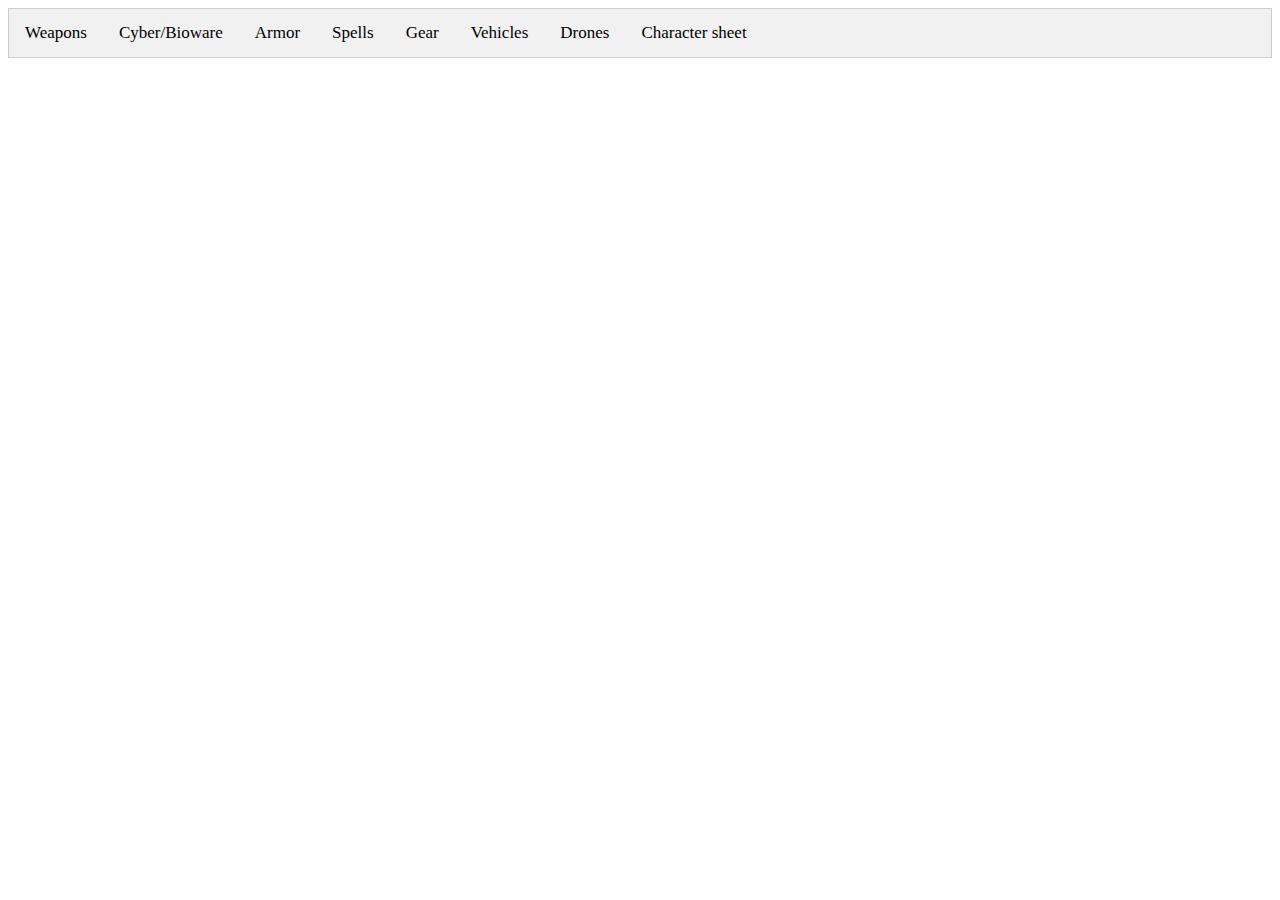
<file: Index.HTML>
<!DOCTYPE html>
<html>
<ul class="tab">
    <li><a href="#" class="tablinks" onclick="openCity(event, 'weapons')">Weapons</a></li>
    <li><a href="#" class="tablinks" onclick="openCity(event, 'cyber')">Cyber/Bioware</a></li>
    <li><a href="#" class="tablinks" onclick="openCity(event, 'armor')">Armor</a></li>
    <li><a href="#" class="tablinks" onclick="openCity(event, 'spells')">Spells</a></li>
    <li><a href="#" class="tablinks" onclick="openCity(event, 'gear')">Gear</a></li>
    <li><a href="#" class="tablinks" onclick="openCity(event, 'vehicles')">Vehicles</a></li>
        <li><a href="#" class="tablinks" onclick="openCity(event, 'drones')">Drones</a></li>
    <li><a href="#" class="tablinks" onclick="openCity(event, 'character')">Character sheet</a></li>
</ul>
<head>
<style>
table {
    font-family: arial, sans-serif;
    border-collapse: collapse;
    width: 100%;
}

td, th {
    border: 1px solid #dddddd;
    text-align: left;
    padding: 8px;
}

tr:nth-child(even) {
    background-color: #dddddd;
}
</style>
</head>
<div id="spells" class="tabcontent">
<h2 id="status60" style="clear:left;"></h2>
<ul class="tab">
 <li><a href="#" class="tablinks" onclick="openCity(event, 'combat')">Combat spells</a></li>
 <li><a href="#" class="tablinks" onclick="openCity(event, 'illusion')">Illusion spells</a></li>
 <li><a href="#" class="tablinks" onclick="openCity(event, 'manipulation')">Manipulation spells</a></li>
 <li><a href="#" class="tablinks" onclick="openCity(event, 'health')">Health spells</a></li>
 <li><a href="#" class="tablinks" onclick="openCity(event, 'detection')">Detection spells</a></li>
</ul></div>
<div id="combat" class="tabcontent">
<h2 id="status60" style="clear:left;"></h2>
<ul class="tab"?
<li></li>
 <li><a href="#" class="tablinks" onclick="openCity(event, 'combat')">Combat spells</a></li>
 <li><a href="#" class="tablinks" onclick="openCity(event, 'illusion')">Illusion spells</a></li>
 <li><a href="#" class="tablinks" onclick="openCity(event, 'manipulation')">Manipulation spells</a></li>
 <li><a href="#" class="tablinks" onclick="openCity(event, 'health')">Health spells</a></li>
 <li><a href="#" class="tablinks" onclick="openCity(event, 'detection')">Detection spells</a></li>
</ul>
<table>
  <tr>
<th style="width:160px">Name</th>
<th style="width:70px">I or D?</th>
<th style="width:50px">Elemental</th>
<th style="width:50px">Type (p or m)</th>
<th style="width:50px">Drain</th>
<th style="width:50px">Damage (s or P)</th>
<th style="width:50px">Range</th>
<th style="width:50px">Duration</th>
<th style="width:500px">Description</th>
  </tr>
    <tr>
    <td>Acid stream</td>
    <td>I</td>
    <td>Acid</td>
    <td>P</td>
    <td>f-3</td>
    <td>P</td>
    <td>LOS</td>
    <td>I</td>
    <td>See below</td>
  </tr>
    <tr>
    <td>Toxic Wave</td>
    <td>I</td>
    <td>Acid</td>
    <td>P</td>
    <td>f-1</td>
    <td>P</td>
    <td>LOS(A)</td>
    <td>I</td>
    <td>These spells create a powerful corrosive that sprays the target, causing terrible burns and eating away organic and metallic material—treat it as Acid damage (p. 170), with appropriate effects on the affected area and any objects therein. The acid quickly evaporates, but the damage it inflicts remains. Acid Stream is a single-target spell, Toxic Wave is an area spell.</td>
  </tr>
    <tr>
    <td>Punch</td>
    <td>I</td>
    <td>None</td>
    <td>P</td>
    <td>f-6</td>
    <td>S</td>
    <td>Touch</td>
    <td>I</td>
    <td>See below</td>
  </tr>
    <tr>
    <td>Clout</td><!--Name -->
    <td>I</td><!--Indirect or direct -->
    <td>None</td><!--Elemental -->
    <td>P</td><!--Physical or mana -->
    <td>f-3</td><!-- focus-->
    <td>S</td><!--phssical or stun damage -->
    <td>LOS</td><!--Range -->
    <td>I</td><!--Duration -->
    <td>See below</td><!--Description -->
  </tr>
    <tr>
    <td>Blast</td>
    <td>I</td>
    <td>None</td>
    <td>P</td>
    <td>f</td>
    <td>s</td>
    <td>LOS(A)</td>
    <td>I</td>
    <td>These spells smack the target(s) with invisible psy-chokinetic force, similar to a bruising punch, that inflicts Stun damage. Punch requires you to touch the target. Clout affects a single target, while Blast is an area spell.</td>
        <tr>
    <td>Death touch</td><!--Name -->
    <td>D</td><!--Indirect or direct -->
    <td>None</td><!--Elemental -->
    <td>M</td><!--Physical or mana -->
    <td>f-6</td><!-- focus-->
    <td>P</td><!--phssical or stun damage -->
    <td>Touch</td><!--Range -->
    <td>I</td><!--Duration -->
    <td>See below</td><!--Description -->
  </tr>
      <tr>
    <td>Manabolt</td><!--Name -->
    <td>D</td><!--Indirect or direct -->
    <td>None</td><!--Elemental -->
    <td>M</td><!--Physical or mana -->
    <td>f-3</td><!-- focus-->
    <td>P</td><!--phssical or stun damage -->
    <td>LOS</td><!--Range -->
    <td>I</td><!--Duration -->
    <td>See below</td><!--Description -->
  </tr>
      <tr>
    <td>Manaball</td><!--Name -->
    <td>D</td><!--Indirect or direct -->
    <td>None</td><!--Elemental -->
    <td>M</td><!--Physical or mana -->
    <td>f</td><!-- focus-->
    <td>P</td><!--phssical or stun damage -->
    <td>LOS(A)</td><!--Range -->
    <td>I</td><!--Duration -->
    <td>Death Touch, Manabolt, and Manaball all channel destructive magical power into the target, doing Phys-ical damage. The damage inflicted is similar to massive cellular die off from radiation or necrotizing fasciitis, but without the continuing effects. But still, ick. Since they are mana spells, spells in this group only affect living and magical targets and are resisted with Will-power. Death Touch requires the magician to touch the target. Manabolt affects a single target, Manaball is an area-effect spell</td><!--Description -->
  </tr>
      <tr>
    <td>Flamethrower</td><!--Name -->
    <td>I</td><!--Indirect or direct -->
    <td>Fire</td><!--Elemental -->
    <td>P</td><!--Physical or mana -->
    <td>f-3</td><!-- focus-->
    <td>P</td><!--phssical or stun damage -->
    <td>LOS</td><!--Range -->
    <td>I</td><!--Duration -->
    <td>See below</td><!--Description -->
  </tr>
      <tr>
    <td>Fireball</td><!--Name -->
    <td>I</td><!--Indirect or direct -->
    <td>Fire</td><!--Elemental -->
    <td>P</td><!--Physical or mana -->
    <td>f-1</td><!-- focus-->
    <td>P</td><!--phssical or stun damage -->
    <td>LOS(A)</td><!--Range -->
    <td>I</td><!--Duration -->
    <td>These spells create an explosion of flames that flash into existence and scorch the target(s), giving them the double benefit of causing pain and being intimidating as hell. These spells deal Fire damage (p.171).These flames burn out after striking the target, but their secondary effects may ignite flammable materi-als that continue to burn after the spell is exhausted. Flamethrower is a single-target spell, while Fireball is an area spell</td><!--Description -->
  </tr>
      <tr>
    <td>Lightning bolt</td><!--Name -->
    <td>I</td><!--Indirect or direct -->
    <td>Electric</td><!--Elemental -->
    <td>P</td><!--Physical or mana -->
    <td>f-3</td><!-- Focus-->
    <td>P</td><!--phssical or stun damage -->
    <td>LOS</td><!--Range -->
    <td>I</td><!--Duration -->
    <td>See below</td><!--Description -->
  </tr>
      <tr>
    <td>Ball lightning</td><!--Name -->
    <td>I</td><!--Indirect or direct -->
    <td>Electric</td><!--Elemental -->
    <td>P</td><!--Physical or mana -->
    <td>f-1</td><!-- Focus-->
    <td>P</td><!--phssical or stun damage -->
    <td>LOS(A)</td><!--Range -->
    <td>I</td><!--Duration -->
    <td>These spells create and direct vicious strikes of elec-tricity that cause Electricity damage (p. 170). Lightning Bolt is a single target spell. Ball Lightning is an area spell</td><!--Description -->
  </tr>
      <tr>
    <td>Shatter</td><!--Name -->
    <td>D</td><!--Indirect or direct -->
    <td>None</td><!--Elemental -->
    <td>P</td><!--Physical or mana -->
    <td>f-6</td><!-- focus-->
    <td>P</td><!--phssical or stun damage -->
    <td>Touch</td><!--Range -->
    <td>I</td><!--Duration -->
    <td>See below</td><!--Description -->
  </tr>
      <tr>
    <td>Powerbolt</td><!--Name -->
    <td>D</td><!--Indirect or direct -->
    <td>None</td><!--Elemental -->
    <td>P</td><!--Physical or mana -->
    <td>f-3</td><!-- focus-->
    <td>P</td><!--phssical or stun damage -->
    <td>LOS</td><!--Range -->
    <td>I</td><!--Duration -->
    <td>See below</td><!--Description -->
  </tr>
      <tr>
    <td>Powerball</td><!--Name -->
    <td>D</td><!--Indirect or direct -->
    <td>None</td><!--Elemental -->
    <td>P</td><!--Physical or mana -->
    <td>f</td><!-- focus-->
    <td>P</td><!--phssical or stun damage -->
    <td>LOS(A)</td><!--Range -->
    <td>I</td><!--Duration -->
    <td>These spells channel destructive magical power into the targets causing Physical damage. The target is cooked from the inside, like magically microwaving a hot dog. As physical energies, they can affect both living and non-living targets and are resisted by the target’s Body. Shatter requires you to touch the target, Powerbolt affects a single target, and Powerball is an area spell</td><!--Description -->
  </tr>
      <tr>
    <td>Knockout</td><!--Name -->
    <td>D</td><!--Indirect or direct -->
    <td>None</td><!--Elemental -->
    <td>M</td><!--Physical or mana -->
    <td>f-6</td><!-- focus-->
    <td>S</td><!--phssical or stun damage -->
    <td>Touch</td><!--Range -->
    <td>I</td><!--Duration -->
    <td>See below</td><!--Description -->
  </tr>
        <tr>
    <td>Stunbolt</td><!--Name -->
    <td>D</td><!--Indirect or direct -->
    <td>None</td><!--Elemental -->
    <td>M</td><!--Physical or mana -->
    <td>f-3</td><!-- focus-->
    <td>S</td><!--phssical or stun damage -->
    <td>LOS</td><!--Range -->
    <td>I</td><!--Duration -->
    <td>See below</td><!--Description -->
  </tr>
        <tr>
    <td>Stunball</td><!--Name -->
    <td>D</td><!--Indirect or direct -->
    <td>None</td><!--Elemental -->
    <td>M</td><!--Physical or mana -->
    <td>f</td><!-- focus-->
    <td>S</td><!--phssical or stun damage -->
    <td>LOS(A)</td><!--Range -->
    <td>I</td><!--Duration -->
    <td>These spells channel magical energy directly into the target, causing Stun damage. They are sometimes referred to as “sleep” spells because they can render targets unconscious but keep them alive, in the cases where you’d prefer more polite violence. Knockout re-quires the magician to touch the target, Stunbolt affects a single target, and Stunball is an area spel</td><!--Description -->
  </tr>
   
  </table>
Direct: When your direct combat spell is success-fully cast, it inflicts a number of boxes of damage equal to your net hits on the opposed test. The opposed test generally pits your Spellcasting + Magic [Force] against either Body (for physical spells) or Willpower (for mana spells). The target does not get to resist the damage, only the Spellcasting test.<br>Indirect: All indirect combat spells originate near the magician’s body (most magicians use their hands or eyes, but some use their feet for “power kicks” or emanate power from the entire body for a kind of an aura-throw-ing effect). The spell then is launched with an Opposed Test that pits the magician’s Spellcasting + Magic [Force] versus the target’s Reaction + Intuition, kind of like shoot-ing a gun (in this case with bullets made of acid, or fire, or something equally unpleasant to be hit by). So you don’t really need to be able to see the target—you can cast these spells blindfolded or with artificial image en-hancement—as long as you’ve got a clear line of fire. The Damage Value of a successful indirect combat spell is Force + net hits, with an AP equal to –(Force). Damage from an indirect combat spell is resisted with Body + Armor (adjusted for the spell’s AP). Area indirect spells travel from the magician to the point of detonation and then go boom. The test is like that for grenades (p. 181): a Spellcasting + Magic [Force] (3) Test with scatter of 2D6 meters. Unlike grenades, you get to add your net hits on this test to the Damage Value of the spell, but only if you beat the threshold; otherwise the spell still detonates, but the hits are used to reduce scatter by one meter per hit.<br>Elemental: These spells cause extra damage (Spe-cial Damage Types, p. 170). The specific type is listed in the spell description.
</div>

<div id="illusion" class="tabcontent">
<h2 id="status60" style="clear:left;"></h2>
<ul class="tab"?
<li></li>
 <li><a href="#" class="tablinks" onclick="openCity(event, 'combat')">Combat spells</a></li>
 <li><a href="#" class="tablinks" onclick="openCity(event, 'illusion')">Illusion spells</a></li>
 <li><a href="#" class="tablinks" onclick="openCity(event, 'manipulation')">Manipulation spells</a></li>
 <li><a href="#" class="tablinks" onclick="openCity(event, 'health')">Health spells</a></li>
 <li><a href="#" class="tablinks" onclick="openCity(event, 'detection')">Detection spells</a></li>
</ul>
<table>
  <tr>
<th style="width:160px">Name</th>
<th style="width:70px">Single or multi sense?</th>
<th style="width:50px">Realistic or obvious?</th>
<th style="width:50px">Mana or physical?</th>
<th style="width:50px">Range</th>
<th style="width:50px">Duration</th>
<th style="width:50px">Drain</th>
<th style="width:500px">Description</th>
  </tr>
    <tr>
    <td>Agony</td>
    <td>Single sense</td>
    <td>Realistic</td>
    <td>Mana</td>
    <td>LOS</td>
    <td>sustained</td>
    <td>F-4</td>
    <td>See below</td>
    </tr>
   	<tr>
    <td>Mass Agony</td>
    <td>Single sense</td>
    <td>Realistic</td>
    <td>Mana</td>
    <td>LOS(A)</td>
    <td>Sustained</td>
    <td>F-2</td>
    <td>A favorite of mages going through bad break-ups, Agony inflicts an illusion of terrible pain on the target. Each net hit scored by the magician temporarily inflicts 1 box of Physical and 1 box of Stun damage on the target. It is not actual damage, only a measure of the effect of the spell. The target is affected the same as if the damage were real, with the usual injury penalties. If the tar-get’s damage boxes are completely filled, he is racked with pain, unable to move or act. Once the spell is ended, the pain and damage boxes immediately go away.Agony affects a single target, while Mass Agony is an area spell.</td>
    </tr>
        <tr>
    <td>Bugs</td>
    <td>Multi-sense</td>
    <td>Realistic</td>
    <td>Mana</td>
    <td>LOS</td>
    <td>Sustained</td>
    <td>F-3</td>
    <td>See below</td>
    </tr>
        <tr>
    <td>Swarm</td>
    <td>Multi-sense</td>
    <td>Realistic</td>
    <td>Mana</td>
    <td>LOS(A)</td>
    <td>Sustained</td>
    <td>F-1</td>
    <td>These spells make the target believe that small bugs of various persuasions are crawling over their entire body, biting them, scurrying about, and crawling into as-sorted orifices. The bugs look, feel, smell, and even taste real. The illusion is usually enough to make any target who fails to resist freak out. For each net hit you get, the target loses 2 from their Initiative Score. If you sustain the spell, they lose the same amount from their Initiative Score at the beginning of each Combat Turn.Bugs affects a single target, Swarm is an area spell.</td>
    </tr>
        <tr>
    <td>Confusion</td>
    <td>Multi-sense</td>
    <td>Realistic</td>
    <td>Mana</td>
    <td>LOS</td>
    <td>Sustained</td>
    <td>F-3</td>
    <td>See below</td>
    </tr>
            <tr>
    <td>Mass-Confusion</td>
    <td>Multi-sense</td>
    <td>Realistic</td>
    <td>Mana</td>
    <td>LOS(A)</td>
    <td>Sustained</td>
    <td>F-1</td>
    <td>See below</td>
    </tr>
            <tr>
    <td>Chaos</td>
    <td>Multi-sense</td>
    <td>Realistic</td>
    <td>Physical</td>
    <td>LOS</td>
    <td>Sustained</td>
    <td>F-2</td>
    <td>See below</td>
    </tr>
            <tr>
    <td>Chaotic world</td>
    <td>Multi-sense</td>
    <td>Realistic</td>
    <td>Physical</td>
    <td>LOS(A)</td>
    <td>Sustained</td>
    <td>F</td>
    <td>SThese spells produce a storm of conflicting sensations and images to confuse the senses. For each net hit on the Spellcasting Test, the target suffers a –1 dice pool modifier to all tests due to the distraction.Confusion affects a single target. Mass Confusion is an area spell. The Chaos spell is a physical version of Confusion (above), so it also affects technological systems and sensing devices. Chaotic World is an area version of Chaos.</td>
    </tr>
            <tr>
    <td>Entertainment</td>
    <td>Multi-sense</td>
    <td>Obvious</td>
    <td>Mana</td>
    <td>LOS(A)</td>
    <td>Sustained</td>
    <td>F-3</td>
    <td>See below</td>
    </tr>
            <tr>
    <td>Trid entertainment</td>
    <td>Multi-sense</td>
    <td>Obvious</td>
    <td>Physical</td>
    <td>LOS(A)</td>
    <td>Sustained</td>
    <td>F-2</td>
    <td>These area spells create obvious, but entertaining, illusions. Hits on the Spellcasting Test measure how de-tailed, interesting, and captivating the audience finds the illusion. The magician can reproduce just about anything from her imagination, or re-create something she has ex-perienced.Entertainment affects the minds of the subjects and cannot be detected by non-living sensors. Trid Entertain-ment is a physical spell and can be perceived by both living subjects and non-living sensors.These spells are used for amusement as well as art. The entertainment industry uses illusionists as literal special effects wizards. Magical designers and artists work to create new and interesting sensations, includ-ing sensations that can’t otherwise be experienced in the real world. Only the wealthy can afford the unique experiences offered by such magicians firsthand</td>
    </tr>
            <tr>
    <td>Invisibility</td>
    <td>Single-sense</td>
    <td>Realistic</td>
    <td>Mana</td>
    <td>LOS</td>
    <td>Sustained</td>
    <td>F-2</td>
    <td>See below</td>
    </tr>
            <tr>
    <td>Improved invisibility</td>
    <td>Single-sense</td>
    <td>Realistic</td>
    <td>Physical</td>
    <td>LOS</td>
    <td>Sustained</td>
    <td>F-1</td>
    <td>This spell makes the subject more difficult to detect by normal visual senses (including low-light, thermo-graphic, and other senses that rely on the visual spec-trum). The subject is completely tangible and detectable by the other senses (hearing, smell, touch, and even taste, if it somehow comes to that). Her aura is still visi-ble to astral perception.Anyone who might be in a position to perceive the subject must first successfully resist the spell. Simply make one Spellcasting Test and use the hits scored as the threshold for anyone that resists at a later point. Even if the spell is resisted, the subject might remain undetected if she’s good enough with her Sneaking Test. An invisible character may still be detected by non-visual means, such as hearing or smell. Attacks against invisible targets suffer the Blind Fire modifier if the attacker is unable to see or otherwise sense the subject of the spell.Invisibility affects the minds of viewers. Improved In-visibility mimics the subject’s surroundings from all an-gles and affects technological sensors as well.</td>
    </tr>
                <tr>
    <td>Mask</td>
    <td>Multi-sense</td>
    <td>Realistic</td>
    <td>Mana</td>
    <td>Touch</td>
    <td>Sustained</td>
    <td>F-2</td>
    <td>See below</td>
    </tr>
                <tr>
    <td>Physical mask</td>
    <td>Multi-sense</td>
    <td>Realistic</td>
    <td>Physical</td>
    <td>Touch</td>
    <td>Sustained</td>
    <td>F-1</td>
    <td>The Mask spell requires the magician to touch the subject. The subject assumes a different physical ap-pearance (of the same basic size and shape as her nat-ural form) chosen by the magician. This spell can alter the subject’s voice, scent, and other physical character-istics as well.Anyone who might see through the disguise must first successfully resist the spell. Simply make one Spell-casting Test and use the hits scored as the threshold for anyone that resists at a later point. Mask affects the minds of viewers. Physical Mask creates an illusion that affects technological sensors as well</td>
    </tr>
                <tr>
    <td>Phantasm</td>
    <td>Multi-sense</td>
    <td>Realistic</td>
    <td>Mana</td>
    <td>LOS(A)</td>
    <td>Sustained</td>
    <td>F-1</td>
    <td>See below</td>
    </tr>
                <tr>
    <td>Trid Phantasm</td>
    <td>Multi-sense</td>
    <td>Realistic</td>
    <td>Physical</td>
    <td>LOS(A)</td>
    <td>Sustained</td>
    <td>F</td>
    <td>These area spells create convincing illusions of any object, creature, or scene the magician desires. They can create an illusion of anything the magician has seen be-fore, from a flower or a credstick to a dragon breathing fire, as long as the illusion is no larger than the spell’s area of effect.Anyone who might pierce the illusion must success-fully resist the spell. Simply make one Spellcasting Test and use the hits scored as the threshold for anyone at-tempting to resist at a later point.Phantasm only affects living beings, while Trid Phan-tasm affects technological sensors as well</td>
    </tr>
                <tr>
    <td>Hush</td>
    <td>Single-sense</td>
    <td>Realistic</td>
    <td>Mana</td>
    <td>LOS(A)</td>
    <td>Sustained</td>
    <td>F-2</td>
    <td>See below</td>
    </tr>
                <tr>
    <td>Silence</td>
    <td>Single-sense</td>
    <td>Realistic</td>
    <td>Physical</td>
    <td>LOS(A)</td>
    <td>Sustained</td>
    <td>F-1</td>
    <td>These spells create an area that dampens sound. Sonic attacks into or out of the field, as well as critter powers using a sonic medium (such as Paralyzing Howl), are reduced by –1 per hit on the Spellcasting Test. Any-one attempting to hear a sound from within or across the silenced area must successfully resist the spell Hush is a mana spell and so only affects living be-ings and magic sonic attacks. Silence affects technolog-ical devices and is useful for jamming alarms, detection devices, sonar, and tactical communications, as well as technological sonic weapons.</td>
    </tr>
                <tr>
    <td>Stealth</td>
    <td>Single-sense</td>
    <td>Realistic</td>
    <td>Physical</td>
    <td>LOS</td>
    <td>Sustained</td>
    <td>F-2</td>
    <td>Stealth makes the subject less audible to normal and augmented hearing. The subject moves in silence, making less or no noise. Things not directly touched by the subject can still make noise, so a character under a Stealth spell would make no noise knocking on a door, but the door would make noise hitting the floor or wall if it was kicked in.Anyone who might hear the subject must first success-fully resist the spell. Make a single Spellcasting Test and use the hits scored as the threshold for anyone who re-sists at a later point. Even if the spell is resisted, the subject might remain unnoticed if her Sneaking Tests are up to par</td>
    </tr>
</table>
No matter how realistic they are, illusions cannot directly cause physical harm. They can cause distractions, loss of balance or orientation, and even symptoms like nausea or pain. All such effects vanish, though, as soon as the magician drops the illusion. Illusions can certain-ly cause harm by manipulating the senses so a victim walks into traffic or off a high building, for example, but they cannot directly cause damage.Illusions fall into the following categories:<br><b>Obvious</b> illusions are used solely for entertainment and cannot fool subjects into believing they are real.<br><b>Realistic</b> illusions seem completely real.<br><b>Single-sense</b> illusions affect only one sense.<br><b>Multi-sense</b> illusions affect all senses.<br><b>Mana Illusions:</b> Mana-based Illusion spells affect the mind and are ineffective against technological view-ing systems like cameras. Mana illusions are resisted by Logic + Willpower. Some mana illusions affect the tar-get’s senses directly; others affect the senses of anyone perceiving the subject of the spell (though you’re never affected by your own illusion spell). Though mana-based illusions can be created on the astral plane, their magical auras give them away as illusions to anyone who makes a successful Assensing Test—illusions can’t fool Assens-ing and cannot be used to disguise or create auras.<br><b>Physical Illusions:</b> Physical illusion spells create ac-tual images or alter physical properties, such as light or sound. Physical illusions can be used on both living and technological systems. They are resisted by Intuition + Logic; non-living devices resist with their Object Resistance. The magician must generate more hits than the observer for the illusion to be considered real. If the spell is not completely resisted, the target is fully affected by the illusion. 
</div>
<div id="manipulation" class="tabcontent">
<h2 id="status60" style="clear:left;"></h2>
<ul class="tab"?
<li></li>
 <li><a href="#" class="tablinks" onclick="openCity(event, 'combat')">Combat spells</a></li>
 <li><a href="#" class="tablinks" onclick="openCity(event, 'illusion')">Illusion spells</a></li>
 <li><a href="#" class="tablinks" onclick="openCity(event, 'manipulation')">Manipulation spells</a></li>
 <li><a href="#" class="tablinks" onclick="openCity(event, 'health')">Health spells</a></li>
 <li><a href="#" class="tablinks" onclick="openCity(event, 'detection')">Detection spells</a></li>
</ul>
<table>
  <tr>
<th style="width:160px">Name</th>
<th style="width:70px">Phys,ment,enviro?</th>
<th style="width:50px">Damageing?</th>
<th style="width:50px">Duration</th>
<th style="width:50px">Range</th>
<th style="width:50px">Drain</th>
<th style="width:500px">Description</th>
  </tr>
    <tr>
    <td>Animate</td>
    <td>Physical</td>
    <td>No</td>
    <td>Sustained</td>
    <td>LOS</td>
    <td>F-1</td>
    <td>See below</td>
    </tr>
        <tr>
    <td>Mass Animate</td>
    <td>Physical</td>
    <td>No</td>
    <td>Sustained</td>
    <td>LOS(A)</td>
    <td>F+1</td>
    <td>This spell causes inanimate objects to move. The object moves according to its structure (balls can roll, rugs may crawl, humanoid statues can walk, and so on). The spell imparts a limited flexibility, allowing solid objects such as statues to shamble a bit as if they had joints. You need to get net successes against the target’s Object Resistance (p. 295); larger items (over 200 kilograms) have their re-sistance increased by 2 for every full 200 kilos they weigh. Controlling the object takes only a Simple Action; objects can also be ordered to maintain their movement while you direct your attention elsewhere. You only have rough con-trol over the object’s movement and can’t manipulate indi-vidual parts or components (finer control requires a spell like Magic Fingers, p. 294). The maximum movement rate for objects is (Force) meters per turn, subject to the game-master’s discretion. If the object is held by someone else, you need to win an Opposed Test using Force x 2 against the holder’s Strength + Body to break the object free. If it’s fastened, make this Force x 2 Success Test against an ap-propriate gamemaster-determined threshold.Animate affects a single non-living object; Mass An-imate is an area spell that can get a number of objects moving at once (like a room full of brooms, for example).</td>
    </tr>
        <tr>
    <td>Armor</td>
    <td>Physical</td>
    <td>No</td>
    <td>Sustained</td>
    <td>LOS</td>
    <td>F-2</td>
    <td>This spell creates a glowing field of magical energy around the subject that protects against Physical Dam-age. It provides Armor equal to the hits scored and is cumulative with other armor. It is not included in any cal-culations to determine armor encumbrance</td>
    </tr>
        <tr>
    <td>Control actions</td>
    <td>Mental</td>
    <td>No</td>
    <td>Sustained</td>
    <td>LOS</td>
    <td>F-1</td>
    <td>See below</td>
    </tr>
        <tr>
    <td>Mob Control</td>
    <td>Physical</td>
    <td>No</td>
    <td>Sustained</td>
    <td>LOS(A)</td>
    <td>F+1</td>
    <td>You control the physical actions of your target like a puppeteer pulling strings. The victim’s consciousness is unaffected, but you control the victim’s body. Use your own skills when forcing your target to perform actions. It takes a Complex Action to make the target perform any action.Control Actions only affects a single target, Mob Control affects any living targets within the area of ef-fect. Victims of Mob Control may be manipulated in-dividually (with separate actions) or issued the same command as a group (with a single action)</td>
    </tr>
        <tr>
    <td>Control thoughts</td>
    <td>Mental</td>
    <td>No</td>
    <td>Sustained</td>
    <td>LOS</td>
    <td>F-1</td>
    <td>See below</td>
    </tr>
        <tr>
    <td>Mob Mind</td>
    <td>Mental</td>
    <td>No</td>
    <td>Sustained</td>
    <td>LOS(A)</td>
    <td>F+1</td>
    <td>The magician seizes control of the target’s mind, di-recting everything the target thinks. The magician men-tally gives commands with a Standard Action, and the target is compelled to obey as if it were his own idea.Control Thoughts affects a single target, while Mob Mind affects any living targets within the area of effect. Victims of a Mob Mind may be manipulated individually (with separate actions) or issued the same command as a group (with a single action)</td>
    </tr>
        <tr>
    <td>Fling</td>
    <td>Physical</td>
    <td>Yes</td>
    <td>Instant</td>
    <td>LOS</td>
    <td>F-2</td>
    <td>This spell psychokinetically hurls a single object of no more than (Force) kilograms at a designated target. Use your Spellcasting Test in place of a normal Ranged Combat Test for the purposes of the item hitting the target, and use your Magic instead of Strength for de-termining Damage Value and range. Use standard gre-nade ranges</td>
    </tr>
        <tr>
    <td>Ice sheet</td>
    <td>Enviromental</td>
    <td>No</td>
    <td>I</td>
    <td>LOS(A)</td>
    <td>F</td>
    <td>This spell creates a slippery sheet of ice over the area of effect. Characters crossing the ice must make an Agility + Reaction Test with a threshold equal to the hits you score to avoid falling prone. Vehicles must make an immediate Crash Test (p. 201). The sheet melts at a rate of 1 square meter per minute at room temperature (faster when it’s hotter, slower when it’s colder, or not at all if it’s below freezing).</td>
    </tr>
        <tr>
    <td>Ignite</td>
    <td>Physical</td>
    <td>No</td>
    <td>I</td>
    <td>LOS</td>
    <td>F-1</td>
    <td>The Ignite spell accelerates molecular motion in the target, causing it to catch fire once the spell be-comes permanent. Against non-living targets, the magician must succeed against the target’s Object Resistance dice pool. Once the target ignites, it burns normally until it is consumed or extinguished.Against living targets, treat Ignite as a Spellcasting + Magic [Force] v. Body + Reaction Test. If successful, the spell wraps a living target in heat and flames, eventually setting the target on fire (Fire Damage p. 171)</td>
    </tr>
        <tr>
    <td>Influence</td>
    <td>Mental</td>
    <td>No</td>
    <td>P</td>
    <td>LOS</td>
    <td>F-1</td>
    <td>You implant a single suggestion in the victim’s mind, like a powerful post-hypnotic command. For example, you might have your target think that FizzyFluid is the best drink on the market, or that he can’t remember his best friend’s name, or that he should let you past a locked door. The target carries out this suggestion as if it were his own idea. If confronted with the wrongness of the suggestion (like when the reality of the flavor of FizzyFluid in his mouth contrasts with his belief that it’s good), the subject can attempt to overcome it using the rules for overcoming mental manipulations (p. 292). In any case, the suggestion fades naturally after a number of minutes equal to your net hits</td>
    </tr>
        <tr>
    <td>Levitate</td>
    <td>Physical</td>
    <td>No</td>
    <td>Sustained</td>
    <td>LOS</td>
    <td>F-2</td>
    <td>Levitate allows you to telekinetically lift a person or object and move it around. You have to beat a threshold equal to the subject’s mass divided by 200 kilograms, rounded up. The subject of the spell can be moved any-where in your line of sight at a movement rate equal to the spell’s Force in meters per Combat Turn.If you’re trying to levitate an item held by a living being, or levitate an unwilling living being, that being can defend against the Spellcasting Test with Strength + Body. You can use this spell to levitate yourself, if you need a view from a higher perspective or desire some parachute-free sky diving.</td>
    </tr>
            <tr>
    <td>Light</td>
    <td>Enviromental</td>
    <td>No</td>
    <td>Sustained</td>
    <td>LOS</td>
    <td>F-4</td>
    <td>This spell creates a mobile point of light, illuminating a radius around it equal to the spell’s Force in meters. The spell cannot be used to blind a target, but it offsets darkness visibility modifiers. Each hit on the Spellcasting Test counters a –1 die penalty due to light conditions.</td>
    </tr>
            <tr>
    <td>Magic fingers</td>
    <td>Physical</td>
    <td>No</td>
    <td>Sustained</td>
    <td>LOS</td>
    <td>F-2</td>
    <td>Magic Fingers creates a psychokinetic effect as a sort of invisible hand that can hold or manipulate items. The hits on the Spellcasting + Magic Test become the spell’s effective Strength and Agility. You can use skills remotely with Magic Fingers, replacing your inherent limits with the spell’s Force. The spell has problems with fine control, so even simple actions such as picking up a coin may require a test (at the gamemaster’s discretion). You can fight, pick a lock, or perform any other action, using the magic fin-gers as if they were your real hands. The magic fingers can manipulate objects within your line of sight, but only objects within a meter or so of one another at any giv-en moment (the “hands” can’t be farther away from each other than your arm span). This spell comes in very handy (no pun intended) for disarming bombs and handling oth-er hazardous work from a safe distance.</td>
    </tr>
            <tr>
    <td>Mana barrier</td>
    <td>Mental, enviromental</td>
    <td>No</td>
    <td>Sustained</td>
    <td>LOS(A)</td>
    <td>F-2</td>
    <td>Mana Barrier creates an invisible barrier of magi-cal energy. It has a barrier rating equal to the net hits scored and follows the rules for mana barriers (p. 315). This barrier does not restrict living beings or physical objects, but it impedes spirits, foci, dual beings, and spells on the plane in which you cast it (physical or as-tral). If cast on the astral plane, it also impedes astral forms and reduces visibility</td>
    </tr>
            <tr>
    <td>Physical barrier</td>
    <td>Physical, enviromental</td>
    <td>No</td>
    <td>Sustained</td>
    <td>LOS(A)</td>
    <td>F-1</td>
    <td>This spell creates a glowing, translucent force field with 1 point of both Armor and Structure rating per hit. You can form the barrier as a dome with a radius and height equal to the spell’s normal radius. Alternately, you can use it to form a wall with a height equal to the spell’s Force and a length equal to its Force x 2.Physical Barrier creates a physical wall. Anything the size of a molecule (or less) can pass through the barrier, including air or other gases. Anything bigger treats the bar-rier as a normal physical wall. The wall is translucent but shimmers, the equivalent of Light Fog (p. 175). The barrier does not impede spellcasting (other than visibility penal-ties), except for spells with physical components like in-direct combat spells. The barrier can be brought down by physical attacks, but as long as you sustain it will regener-ate all of its Structure Rating at the beginning of each Com-bat Turn. If the barrier is reduced to Structure Rating 0, it collapses and the spell ends.</td>
    </tr>
            <tr>
    <td>Poltergeist</td>
    <td>Physical, enviromental</td>
    <td>Yes</td>
    <td>Sustained</td>
    <td>LOS(A)</td>
    <td>F-2</td>
    <td>Poltergeist picks up all small objects (up to a kilogram in mass) within the spell’s area and whirls them around in random patterns. This creates the equivalent visibility penalty of Light Fog (p. 175). The spell inflicts 2 boxes of Stun damage (resisted with Body + Armor) to anyone in the area each Combat Turn, whacking them with flying debris. Poltergeist may do more damage in cluttered en-vironments, or inflict Physical damage if the gamemaster feels the debris is sufficiently dangerous (broken glass and nails, for example). If there is no debris lying around, this spell doesn’t do much more than make a spooky noise.</td>
    </tr>
            <tr>
    <td>Shadow</td>
    <td>Physical,enviromental</td>
    <td>No</td>
    <td>Sustained</td>
    <td>LOS(A)</td>
    <td>F-3</td>
    <td>Shadow creates a globe of darkness with a radius equal to the spell’s Force in meters. For every two hits, increase the light penalty (p. 175) by one catagory—2 hits for Partial Light, 4 hits for Dim Light, and 6 hits for Total Darkness. This spell doesn’t cause more than Total Darkness</td>
    </tr>
       
</table>
<b>Damaging:</b> Manipulation spells that cause damage have a Damage Value equal to their Force (unaltered by hits on the Spellcasting test) and 0 AP. The damage is resisted with Body + Armor.<br>
<b>Mental:</b> Targets resist these spells with <b>Logic + Willpower.</b> Keep track of your net hits, as they determine how long you can sustain the spell. While the spell is sustained, the target may take a Complex Action on their turn to resist by making a Logic + Willpower Test with a dice pool penalty equal to the spell’s Force; every hit the target gets reduces the caster’s net hits by 1. The one being controlled can take this action even if they wouldn’t get an action because of the spell. The spell ends when your net hits are reduced to zero.A victim of mental manipulation spell may roll to notice the magical effect according to the usual rules for Perceiving Magic (p. 280). Some of the less subtle mental spells (Control Actions) are pretty obvious, but more subtle spells (like Control Thoughts) can be pretty insidious.<br>
<b>Environmental:</b> These spells don’t really have a tar-get, and they don’t really affect targets directly. They just affect an area
<br><b>Physical:</b> These spells affect physical forms and are usually defended against with a living target’s <b>Body + Strength</b> or an inanimate object’s Object Resistance dice pool
</div>
<div id="health" class="tabcontent">
<h2 id="status60" style="clear:left;"></h2>
<ul class="tab"?
<li></li>
 <li><a href="#" class="tablinks" onclick="openCity(event, 'combat')">Combat spells</a></li>
 <li><a href="#" class="tablinks" onclick="openCity(event, 'illusion')">Illusion spells</a></li>
 <li><a href="#" class="tablinks" onclick="openCity(event, 'manipulation')">Manipulation spells</a></li>
 <li><a href="#" class="tablinks" onclick="openCity(event, 'health')">Health spells</a></li>
 <li><a href="#" class="tablinks" onclick="openCity(event, 'detection')">Detection spells</a></li>
</ul>
<table>
  <tr>
<th style="width:160px">Name</th>
<th style="width:70px">Physical or mental?</th>
<th style="width:50px">Duration?</th>
<th style="width:50px">Essence disadvantedge?</th>
<th style="width:50px">Drain?</th>
<th style="width:500px">Description</th>
  </tr>
<tr>
    <td>Antidote</td>
    <td>Mental</td>
    <td>P</td>
    <td>No</td>
    <td>F-3</td>
    <td>This spell helps a poisoned subject overcome a toxin. Casters use it after the target has been poisoned, but be-fore the target needs to make her Toxin Resistance Test, based on the Speed of the toxin. Add the hits from this spell directly to the hits from the Toxin Resistance Test.</td>
    </tr>
<tr>
    <td>Cure disease</td>
    <td>Mental</td>
    <td>P</td>
    <td>Yes</td>
    <td>F-4</td>
    <td>This spell is used at any point after infection to help a patient overcome illness. The infected character receives a number of additional dice on her Disease Resistance Test equal to the spell’s net hits until the patient recovers (or dies). It does not heal any damage already inflicted by the disease (that requires a separate Healing spell).</td>
    </tr>
<tr>
    <td>Decrease [Attribute]</td>
    <td>Physical</td>
    <td>Sustained</td>
    <td>Yes</td>
    <td>F-2</td>
    <td>This spell weakens the target by decreasing a des-ignated Attribute. A version of this spell exists for each Physical and Mental attribute, but not for Special attri-butes (Initiative, Edge, Essence, Magic, or Resonance). It affects both natural and augmented Attributes.This spell is cast with an Opposed Spellcasting + Magic [Force] v. (targeted Attribute) + Willpower Test. If the magician wins, the Attribute is reduced by the spell’s net hits. If a Physical Attribute is reduced to 0, the victim is incapacitated and paralyzed. If a Mental Attri-bute is reduced to 0, the victim stands still, mindlessly confused. Decreasing an Attribute also affects any other derived statistics that use it (for example, if Reaction or Intuition is lowered, Initiative is lowered as well) as long as the spell is sustained.</td>
    </tr>
   <tr>
    <td>Detox</td>
    <td>Mental</td>
    <td>P</td>
    <td>No</td>
    <td>F-6</td>
    <td>Detox relieves the side effects of a drug or poison. The Force of the spell must equal or exceed the toxin’s base DV. A single hit is sufficient to eliminate all symp-toms. Detox does not heal or prevent damage done by toxins, but it eliminates any side effects they may have on the victim (dizziness, hallucinations, nausea, pain,and so forth). Detox is the hangover cure of choice among those who can afford it.</td>
    </tr>
    <tr>
    <td>Heal</td>
    <td>Mental</td>
    <td>p</td>
    <td>Yes</td>
    <td>F-4</td>
    <td>Heal repairs physical injuries. It heals a number of box-es of Physical damage equal to the spell’s hits from the Spellcasting Test. Hits can also be used to reduce the base time for the spell to become permanent; each hit spent this way shaves off 1 Combat Turn (you can split hits be-tween healing and reducing time).Any boxes of Physical damage your target still has after any boxes are healed magically can only be healed by time and rest.</td>
    </tr>
    <tr>
    <td>Increase [Attribute]</td>
    <td>Physical</td>
    <td>Sustained</td>
    <td>Yes</td>
    <td>F-3</td>
    <td>This spell increases an Attribute (natural or augment-ed) on a voluntary subject. A version of this spell ex-ists for each Physical and Mental attribute, but not for Special Attributes (Initiative, Edge, Essence, Magic, or Resonance). The Force of the spell must equal or exceed the (augmented) value of the Attribute being affected. The Attribute is increased by an amount equal to the hits scored, up to the target’s augmented maximum (any hits that would increase the Attribute beyond its augmented maximum are ignored). Each Attribute can only be af-fected by a single Increase Attribute spell at a time.Note that increasing an Attribute may affect other derived statistics (Increase Reaction also affects Initia-tive, for example, while Increase Body adds extra boxes to the character’s Physical Condition Monitor for as long as the spell lasts)</td>
    </tr>
    <tr>
    <td>Increase reflexes</td>
    <td>Physical</td>
    <td>S</td>
    <td>Yes</td>
    <td>F</td>
    <td>This spell increases the initiative of a subject. Each hit rolled on the Spellcasting Test adds +1 to the target’s Initia-tive, and every two hits adds one Initiative Die. A character can only be affected by a single Increase Reflexes spell at a time, and the maximum Initiative Dice anyone can have is +5D6</td>
    </tr>
    <tr>
    <td>Oxygenate</td>
    <td>Physical</td>
    <td>Sustained</td>
    <td>No</td>
    <td>F-5</td>
    <td>This spell oxygenates the blood of a voluntary sub-ject, providing extra Body dice (1 die for every hit) to resist suffocation, strangulation, the effects of inhaled gas, or any other effect of oxygen deprivation. The spell also allows the subject to breathe underwater.</td>
    </tr>
    <tr>
    <td>Prophlaxis</td>
    <td>Mental</td>
    <td>Sustained</td>
    <td>No</td>
    <td>F-4</td>
    <td>This spell provides an extra die per hit for a subject to resist infection, drugs, or toxins. The spell does not dis-criminate between harmful and beneficial drugs, so the subject also resists medicines and other helpful drugs while under its effects. Reduce the bonuses of a bene-ficial drug by 1 for every hit rolled in the casting; three or more hits block effects that do not have a bonus or penalty associated with them.</td>
    </tr>
    <tr>
    <td>Resist pain</td>
    <td>Mental</td>
    <td>P</td>
    <td>No</td>
    <td>F-4</td>
    <td>Resist Pain allows the subject to ignore the pain of in-juries, reducing penalties from Physical or Stun damage. Each hit on the Spellcasting Test removes the effect of one box of damage from each of the subject’s Condition Monitor tracks. It does not remove the damage itself; it only eliminates the modifiers. If all of the boxes on the track are filled, the character still falls unconscious.The spell is permanent in that the boost to the pa-tient’s endorphin levels does not wear off. If the sub-ject’s damage rises above the level at which the patient is resisting pain or if the existing injuries heal, the spell dissipates. A person can only be under the effects of one Resist Pain spell at a time (the one with the most hits).</td>
    </tr>
    <tr>
    <td>Stabalize</td>
    <td>Mental</td>
    <td>P</td>
    <td>No</td>
    <td>F-4</td>
    <td>When applied to a character with a filled Physical damage track, this spell stabilizes all vital functions and prevents the character from dying. The spell’s Force must equal or exceed the overflow damage already tak-en when the spell starts. The full time must be taken for the spell to become permanent before the character is truly stabilized; hits reduce the time it takes by 1 Combat Turn each. If successful, the spell prevents the charac-ter from taking further damage from Physical Damage Overflow (p. 209).</td>
    </tr>
</table>
Health spells can heal physical injury, cure diseases (or inflict symptoms), detoxify poisons or drugs (or mim-ic their effects), and modify attributes. No techniques currently known to magic can erase Stun damage or cure psychological conditions. All health spells require the magician to physically touch the subject of the spell—this “laying on of hands” is traditional in magical healing lore the world over.Most health spells are cast with a simple<b> Spellcasting + Magic [Force] Test.</b> Exceptions are listed in the spell descriptions.<br>Essence: <b>Low-Essence characters are more difficult to affect with some health spells. It’s hard to put the body back into its natural state when that state has been unnaturally altered. In game terms, this means you take a dice pool modifier equal to the target’s actual Essence minus his maximum Essence (which will turn out to be 0 or a negative number), rounded up</b>
</div>
<div id="detection" class="tabcontent">
<h2 id="status60" style="clear:left;"></h2>
<ul class="tab"?
<li></li>
 <li><a href="#" class="tablinks" onclick="openCity(event, 'combat')">Combat spells</a></li>
 <li><a href="#" class="tablinks" onclick="openCity(event, 'illusion')">Illusion spells</a></li>
 <li><a href="#" class="tablinks" onclick="openCity(event, 'manipulation')">Manipulation spells</a></li>
 <li><a href="#" class="tablinks" onclick="openCity(event, 'health')">Health spells</a></li>
 <li><a href="#" class="tablinks" onclick="openCity(event, 'detection')">Detection spells</a></li>
</ul></div>
<!-- Gear-->
<div id="ammo" class="tabcontent">
<h2 id="status50" style="clear:left;"></h2>
<ul class="tab">
 <li><a href="#" class="tablinks" onclick="openCity(event, 'ammo')">Ammunition</a></li>
 <li><a href="#" class="tablinks" onclick="openCity(event, 'firearm')">Firearm accessories</a></li>
  <li><a href="#" class="tablinks" onclick="openCity(event, 'grenade')">Grenade, rockets and missiles</a></li>
  <li><a href="#" class="tablinks" onclick="openCity(event, 'explosives')">Explosives</a></li>
  <li><a href="#" class="tablinks" onclick="openCity(event, 'comms')">Commlinks</a></li>
  <li><a href="#" class="tablinks" onclick="openCity(event, 'decks')">Cyberdecks</a></li>
  <li><a href="#" class="tablinks" onclick="openCity(event, 'electronic')">Electronic accessories</a></li>
    <li><a href="#" class="tablinks" onclick="openCity(event, 'RFID')">RFID tags</a></li>
  <li><a href="#" class="tablinks" onclick="openCity(event, 'communications')">Communications</a></li>
   <li><a href="#" class="tablinks" onclick="openCity(event, 'soft')">Software</a></li>
     <li><a href="#" class="tablinks" onclick="openCity(event, 'skill')">Skillsofts</a></li>
  <li><a href="#" class="tablinks" onclick="openCity(event, 'cred')">Credstick</a></li>
  <li><a href="#" class="tablinks" onclick="openCity(event, 'ID')">Identification</a></li>
  <li><a href="#" class="tablinks" onclick="openCity(event, 'tools')">Tools</a></li>
  <li><a href="#" class="tablinks" onclick="openCity(event, 'opti)">Optical and imaging devices</a></li>
    <li><a href="#" class="tablinks" onclick="openCity(event, 'vision')">Vision enhancements</a></li>
  <li><a href="#" class="tablinks" onclick="openCity(event, 'audio')">Audio devices</a></li>
  <li><a href="#" class="tablinks" onclick="openCity(event, 'audioen')">Audio enhancements</a></li>
  <li><a href="#" class="tablinks" onclick="openCity(event, 'house')">Sensor housings</a></li>
  <li><a href="#" class="tablinks" onclick="openCity(event, 'sensors')">Sensors</a></li>
  <li><a href="#" class="tablinks" onclick="openCity(event, 'func')">Sensor functions</a></li>
    <li><a href="#" class="tablinks" onclick="openCity(event, 'sec')">Security and Restraints</a></li>
  <li><a href="#" class="tablinks" onclick="openCity(event, 'breaking')">Breaking and Entering gear</a></li>
  <li><a href="#" class="tablinks" onclick="openCity(event, 'industrial')">Industrial checmicals</a></li>
  <li><a href="#" class="tablinks" onclick="openCity(event, 'survival')">Survival gear</a></li>
  <li><a href="#" class="tablinks" onclick="openCity(event, 'grapple')">Grapple gun</a></li>
 <li><a href="#" class="tablinks" onclick="openCity(event, 'biotech')">Biotech</a></li>
  <li><a href="#" class="tablinks" onclick="openCity(event, 'doc')">DocWagon contract</a></li>
</ul>
Ammunition is defined by type (regular, gel, APDS, etc.), class of firearm (light pistol, heavy pistol, assault rifle, etc.) and as cased or caseless. Unless indicated otherwise in its description, a gun can fire cased or caseless ammo, but not both. For simplicity, each kind of gun can trade ammo with another of its class: for example, all heavy pistols can share ammo. An ammunition type’s Damage Modifier and AP Modifier are added to the weapon’s usual DV and AP. For example, an Ares Predator V (DV 8P, AP –1) loaded with explosive rounds (DV +1, AP –1) has a DV of 9P and Armor Penetration of –2.
<table>
  <tr>
<th style="width:160px">Ammo, per 10 shots</th>
<th style="width:50px">Damage Modifier</th>
<th style="width:50px">AP Modifier</th>
<th style="width:50px">Avail</th>
<th style="width:50px">Cost</th>
  </tr>
    <tr>
    <td>APDS</td>
    <td>-</td>
    <td>-4</td>
    <td>12F</td>
    <td>120$</td>
  </tr>
      <tr>
    <td>Assault Cannon</td>
    <td>-</td>
    <td>-</td>
    <td>12F</td>
    <td>400$</td>
  </tr>
      <tr>
    <td>Explosive rounds</td>
    <td>+1</td>
    <td>-1</td>
    <td>9F</td>
    <td>80$</td>
  </tr>
      <tr>
    <td>Flechette rounds</td>
    <td>+2</td>
    <td>+5</td>
    <td>6R</td>
    <td>65$</td>
  </tr>
      <tr>
    <td>Gel rounds</td>
    <td>+0S</td>
    <td>+1</td>
    <td>2R</td>
    <td>25$</td>
  </tr>
      <tr>
    <td>Hollow points</td>
    <td>+1</td>
    <td>+2</td>
    <td>4F</td>
    <td>70$</td>
  </tr>
      <tr>
    <td>Injection darts</td>
    <td>-</td>
    <td>-</td>
    <td>4R</td>
    <td>75$</td>
  </tr>
      <tr>
    <td>Regular ammo</td>
    <td>-</td>
    <td>-</td>
    <td>2R</td>
    <td>20$</td>
  </tr>
      <tr>
    <td>Stick-n-Shock</td>
    <td>-2S (e)</td>
    <td>-5</td>
    <td>6R</td>
    <td>80$</td>
  </tr>
      <tr>
    <td>Tracer</td>
    <td>-</td>
    <td>-</td>
    <td>6R</td>
    <td>60$</td>
  </tr>
      <tr>
    <td>Taser Dart</td>
    <td>-</td>
    <td>-</td>
    <td>3</td>
    <td>50$</td>
  </tr>
  </table>
<b>APDS rounds:</b> These are military-grade armor piercing rounds—their full name is armor piercing discarding sabot. They are designed to travel at high velocities and punch through personal body armor.<br>
<b>Assault cannon rounds:</b> These are for assault cannons only, and they’re the only thing assault cannons can load.<br>
<b>Explosive rounds:</b> These slugs carry a shaped-charge explosive, designed to explode and fragment on impact. Explosive rounds misfire whenever you roll a critical glitch. When this happens, you must resist one “attack” with a Damage Value equal to the normal damage done by the weapon (and don’t forget the modifier for the explosive and the weapon firing the bullets is destroyed.<br> 
<b>Flechette rounds:</b> The payload of a flechette round is made up of tiny, tightly packed metal slivers. The round breaks up and shatters on impact, becoming a tumbling hail of shrapnel. Flechette rounds are devastating against unprotected targets, but not as effective against hardened armor. <br>
<b>Gel rounds:</b> These less-lethal rounds use a hard, jelly-like substance that is a safer alternative to rubber bullets. They are often employed for riot control. Their usually semi-rigid slugs flatten on impact, disbursing their kinetic energy over a larger-than-normal area. Gel rounds inflict Stun damage (AP +1). Gel rounds reduce the target’s Physical limit by 2 when checking for knockdown<br>
<b>Hollow point rounds:</b> Hollow point or dum dum rounds have their tips indented, so they are designed to “mushroom” or expand on impact, becoming a hail of deadly fragments not unlike flechettes, although hollow points are a much older technology. Like flechettes, hollow points work better on unarmored targets and tend to flatten against armor.<br>
<b>Injection darts:</b> For use with dart guns of various types, like the Parashield pistol and rifle. Each injection dart carries a single dose of a drug or toxin (sold separately). The effect of the dart depends on the drug payload, but to successfully deliver that payload, the attack with the dart must get at least one net hit against an unarmored target or three net hits against a target with armor. This is an injection vector toxin attack.<br>
<b>Regular ammo:</b> Also called ball or full metal jacket rounds, these solid slugs are useful for numerous applications (mainly killing things).<br>
<b>Stick-n-Shock:</b> Stick-n-Shock rounds deal electrical Stun damage of equal to the damage of the base weapon –2. They have a flat AP of –5 that replaces the weapon’s AP instead of stacking with it.<br>
<b>Tracer rounds: </b>Tracer ammo burns along the line of flight, making it easier for the shooter to home in on the target. This type of ammunition can only be used in Full Auto weapons and, being loaded as every third round in a clip, is an exception to the restriction of one type of ammunition per clip. They improve the Accuracy of your gun by 1 when you fire more than one round in an Action Phase (cumulative with a laser sight but not a smartgun).<br>
<b>Taser dart:</b> These darts are designed to be loaded into taser weapons.
</div><!-- Ammunition-->
<div id="firearm" class="tabcontent">
<h2 id="status50" style="clear:left;"></h2>
<ul class="tab">
 <li><a href="#" class="tablinks" onclick="openCity(event, 'ammo')">Ammunition</a></li>
 <li><a href="#" class="tablinks" onclick="openCity(event, 'firearm')">Firearm accessories</a></li>
  <li><a href="#" class="tablinks" onclick="openCity(event, 'grenade')">Grenade, rockets and missiles</a></li>
  <li><a href="#" class="tablinks" onclick="openCity(event, 'explosives')">Explosives</a></li>
  <li><a href="#" class="tablinks" onclick="openCity(event, 'comms')">Commlinks</a></li>
  <li><a href="#" class="tablinks" onclick="openCity(event, 'decks')">Cyberdecks</a></li>
  <li><a href="#" class="tablinks" onclick="openCity(event, 'electronic')">Electronic accessories</a></li>
    <li><a href="#" class="tablinks" onclick="openCity(event, 'RFID')">RFID tags</a></li>
  <li><a href="#" class="tablinks" onclick="openCity(event, 'communications')">Communications</a></li>
   <li><a href="#" class="tablinks" onclick="openCity(event, 'soft')">Software</a></li>
     <li><a href="#" class="tablinks" onclick="openCity(event, 'skill')">Skillsofts</a></li>
  <li><a href="#" class="tablinks" onclick="openCity(event, 'cred')">Credstick</a></li>
  <li><a href="#" class="tablinks" onclick="openCity(event, 'ID')">Identification</a></li>
  <li><a href="#" class="tablinks" onclick="openCity(event, 'tools')">Tools</a></li>
  <li><a href="#" class="tablinks" onclick="openCity(event, 'opti)">Optical and imaging devices</a></li>
    <li><a href="#" class="tablinks" onclick="openCity(event, 'vision')">Vision enhancements</a></li>
  <li><a href="#" class="tablinks" onclick="openCity(event, 'audio')">Audio devices</a></li>
  <li><a href="#" class="tablinks" onclick="openCity(event, 'audioen')">Audio enhancements</a></li>
  <li><a href="#" class="tablinks" onclick="openCity(event, 'house')">Sensor housings</a></li>
  <li><a href="#" class="tablinks" onclick="openCity(event, 'sensors')">Sensors</a></li>
  <li><a href="#" class="tablinks" onclick="openCity(event, 'func')">Sensor functions</a></li>
    <li><a href="#" class="tablinks" onclick="openCity(event, 'sec')">Security and Restraints</a></li>
  <li><a href="#" class="tablinks" onclick="openCity(event, 'breaking')">Breaking and Entering gear</a></li>
  <li><a href="#" class="tablinks" onclick="openCity(event, 'industrial')">Industrial checmicals</a></li>
  <li><a href="#" class="tablinks" onclick="openCity(event, 'survival')">Survival gear</a></li>
  <li><a href="#" class="tablinks" onclick="openCity(event, 'grapple')">Grapple gun</a></li>
 <li><a href="#" class="tablinks" onclick="openCity(event, 'biotech')">Biotech</a></li>
  <li><a href="#" class="tablinks" onclick="openCity(event, 'doc')">DocWagon contract</a></li>
</ul>
<table>
  <tr>
<th style="width:270px">Accessory</th>
<th style="width:50px">Mount</th>
<th style="width:50px">Availability</th>
<th style="width:50px">Cost</th>
  </tr>
    <tr>
    <td>Airburst Link</td>
    <td>-</td>
    <td>6R</td>
    <td>600$</td>
  </tr>
      <tr>
    <td>Bipod</td>
    <td>Under</td>
    <td>2</td>
    <td>200$</td>
  </tr>
      <tr>
    <td>Concealable holster</td>
    <td>-</td>
    <td>2</td>
    <td>150$</td>
  </tr>
      <tr>
    <td>Gas-vent system (Rating 1-3)</td>
    <td>Barrel</td>
    <td>(Rating x 3)R</td>
    <td>Rating x 200¥</td>
  </tr>
      <tr>
    <td>Gyro mount</td>
    <td>Under</td>
    <td>7</td>
    <td>1,400$</td>
  </tr>
      <tr>
    <td>Hidden arm slide</td>
    <td>-</td>
    <td>4R</td>
    <td>350$</td>
  </tr>
      <tr>
    <td>Imaging scope</td>
    <td>Top</td>
    <td>2</td>
    <td>300$</td>
  </tr>
      <tr>
    <td>Laser sight</td>
    <td>Top or Under</td>
    <td>2</td>
    <td>125$</td>
  </tr>
      <tr>
    <td>Periscope</td>
    <td>Top</td>
    <td>3</td>
    <td>70$</td>
  </tr>
      <tr>
    <td>Quick-draw holster</td>
    <td>-</td>
    <td>4</td>
    <td>175$</td>
  </tr>
      <tr>
    <td>Shock pad</td>
    <td>-</td>
    <td>2</td>
    <td>50$</td>
  </tr>
        <tr>
    <td>Silencer/suppressor</td>
    <td>Barrel</td>
    <td>9F</td>
    <td>500$</td>
  </tr>
        <tr>
    <td>Smart firing platform</td>
    <td>Under</td>
    <td>12F</td>
    <td>2,500$</td>
  </tr>
        <tr>
    <td>Smartgun system, internal</td>
    <td>-</td>
    <td>(+2)R</td>
    <td>(Weapon Cost) x 2$</td>
  </tr>
        <tr>
    <td>Smartgun system, externald</td>
    <td>Top or Under</td>
    <td>4R</td>
    <td>200$</td>
  </tr>
        <tr>
    <td>Spare clip</td>
    <td>-</td>
    <td>4</td>
    <td>5$</td>
  </tr>
         <tr>
    <td>Speed loader</td>
    <td>-</td>
    <td>2</td>
    <td>25$</td>
  </tr>
         <tr>
    <td>Tripod</td>
    <td>Under</td>
    <td>4</td>
    <td>500$</td>
  </tr>
  </table>
<b>Airburst link:</b> This grenade/rocket launcher smartgun accessory uses a “smart” rangefinder to air-burst the explosive projectile at a point deemed to be both a safe distance from the launcher and within the closest possible proximity to the target. An airburst link reduces the scatter distance for a launched grenade by two meters per net hit instead of by one meter per hit (Determine Scatter, p. 182) when you use the wireless link trigger. Wireless: An airburst link requires wireless functionality to function at all. Both the grenades and the launcher must have wireless mode turned on.<br>
<b>Bipod:</b> This two-legged brace extends downward from the weapon, allowing it to be fired low to the ground with the user in a prone or sitting position. A bipod can be attached to the underbarrel mount of a weapon and provides 2 points of Recoil Compensation when properly deployed. Attaching a bipod takes one minute. Folding up or deploying a bipod is a Simple Action. Removing it is a Complex Action. Wireless: Folding up or deploying the bipod is a Free Action.<br>
<b>Concealable holster:</b> This small holster can be worn on the ankle, clipped to the forearm, in the small of the back, or anywhere else it’s unlikely to be seen. The concealable holster adds –1 to the item’s Concealability (p. 419). Only pistols and tasers fit in a Concealable Holster. Wireless: Wireless sensors and a smart-fabric coated weave allow the holster to alter color and texture in real time adding an additional –1 to the item’s Concealability.<br>
<b>Gas-vent system:</b> Gas-vent recoil compensation systems are barrel-mounted accessories that vent a weapon’s barrel gases at a specific vector to counter muzzle climb. Once installed, a gas-vent cannot be removed. Gas-vent systems provide a number of points of Recoil Compensation equal to their rating.<br>
<b>Gyro mount:</b> This heavy upper-body harness features an attached, articulated, motorized gyro-stabilized arm that mounts an assault rifle or a heavy weapon. The system neutralizes up to 6 points of recoil and movement modifiers. Attaching or removing a weapon from the mount takes a Simple Action. Putting on a gyro-mount harness takes about five minutes, while the quick-release allows you to get out of it with a Complex Action. Wireless: Activating the harness’s quick-release with a wireless signal to exit the harness is a Free Action.<br>
<b>Hidden arm slide:</b> Attached to the forearm and worn under clothing, this slide can accommodate a pistol-sized weapon. It can fit a hold-out, light pistol, or taser. With a hand gesture, the slide releases the weapon/object right into your hand. If you quick draw the weapon in this slide, the threshold for the quick draw is 2. It also gives the weapon a –1 Concealability modifier. Wireless: You can ready the weapon in the slide as a Free Action.<br>
<b>Imaging scope:</b> These classic scopes are attached to the top mount; attaching or removing them takes only a Simple Action. Imaging scopes include a micro camera and vision magnification, and they have a Capacity of 3 to hold vision enhancements (p. 444). Wireless: The scope’s “line of sight” can be shared, allowing you to share what your scope sees with your team (and yourself if you’re using it to look around a corner).<br>
<b>Laser sight:</b> This device uses a laser beam to project a visible dot (in your choice of colors) on the target. This increases the weapon’s Accuracy by 1, which is not cumulative with smartlink modifiers. The laser sight can be attached to either the underbarrel mount or top mount. Activating or deactivating a laser sight is a Simple Action. Wireless: The wireless laser sight provides a +1 dice pool bonus on attack tests, not cumulative with smartlink modifiers. Activating and deactivating the laser sight is a Free Action.<br>
<b>Periscope:</b> This adjustable “off-axis” viewer attaches to a top mount and allows an operator to target a weapon around corners, reducing the usual –3 dice pool penalty to –2. A periscope can be upgraded with any of the vision enhancements noted on p. 444. Wireless: The dice pool penalty for shooting around corners is reduced to –1.<br>
<b>Quick-draw holster:</b> This easy access holster can hold any weapon of Machine Pistol or smaller size. It reduces the threshold for quick-drawing the holstered weapon by 1 (see Quick Draw, p. 165). Shock pad: A shock-absorbing pad is situated on the rigid stock of a rifle, shotgun, or heavy weapon, and provides 1 point of recoil compensation.<br>
<b>Silencer/suppressor:</b> This barrel-mounted accessory reduces the sound and flash of a weapon’s discharge. It cannot be used with revolvers or shotguns. It applies a –4 dice pool modifier on all Perception Tests to notice the weapon’s use or locate the weapon’s firer. Attaching or removing a silencer takes a Complex Action. Wireless: The silencer/suppressor features a Rating 2 microphone with Rating 2 Select Sound Filter and simple software that alerts you via AR if your silencer detects the sound of someone nearby reacting to the sound of the silenced weapon. <br>
<b>Smart firing platform:</b> This is a non-mobile robotic tripod equipped with a remote control pivot that allows for a 180-degree firing arc and a 60-degree inclination. You can mount one smartgun-equipped weapon to the platform, and it will be fired by the device’s onboard Pilot (Device Rating 3). The platform is equipped with a Targeting Autosoft (Rating 3) and can be upgraded with additional autosofts, usually a Clearsight program. You need to set the parameters of who exactly the platform should and shouldn’t shoot at, which are followed by the platform’s pilot (Pilot Programs, p. 269). The platform provides 5 points of Recoil Compensation. It has an Initiative attribute of Pilot x 2 and 4D6 Initiative Dice when acting autonomously (see Drone Initiative, p. 270). Wireless: You can fire the mounted weapon remotely (Control Device, p. 238), like a drone with no rigger interface. You can use an implanted smartlink with the smartgun if you’re in VR.<br>
<b>Smartgun system:</b> This connects a firearm or a projectile weapon directly to the user’s smartlink. Incorporating a small camera and laser range finder, the smartlink keeps track of ammunition, heat buildup, and material stress. If you have a smartlink, you can mentally switch between gun modes, eject a clip, and fire the gun without pulling the trigger. The camera lets you shoot around corners without exposing yourself to return fire (at a –3 dice pool penalty). The system makes use of advanced calculation software, allowing for precisely calculated trajectories and high precision over any distance. If you’re using a smartlink, the smartgun system increases the gun’s Accuracy by 2. The smartgun features are accessed either by universal access port cable to an imaging device (like glasses, goggles, or a datajack for someone with cybereyes) or by a wireless connection working in concert with direct neural interface. Retrofitting a firearm with an internal smartgun system doubles the weapon’s price and adds 2 to its Availability. An external smartgun system can be attached to the top mount or underbarrel mount with an Armorer + Logic (4, 1 hour) Extended Test. The small camera has a capacity of 1 and can be equipped with vision enhancements (p. 444). Wireless: A wireless smartlink provides a dice pool bonus to all attacks with the weapon: +1 if you’re using gear with a smartlink or +2 if you’re using an augmentation for which you paid Essence. Ejecting a clip and changing fire modes are Free Actions.<br>
<b>Spare clip:</b> A spare clip comes unloaded but can hold the maximum rounds for the weapon. Each clip is specific to the weapon you buy it for, but they all cost the same. And yes, it’s technically a detachable box magazine, but the Cityspeak word for it is so popular these days that even the catalogs call them clips.<br>
<b>Speed loader:</b> The speed loader is a simple device that holds a ring of bullets for fast insertion into a revolver’s cylinder. Each speed loader is specific to the weapon it was designed for. It lets you fully reload a revolver as a Complex Action instead of having to load rounds one at a time (Reloading Weapons table, p. 163).<br>
<b>Tripod:</b> The tripod provides a stable base to fire a weapon low to the ground with the user kneeling or sitting. A tripod can be attached to the underbarrel mount and provides 6 points of Recoil Compensation when properly deployed. Attaching a tripod takes one minute. Folding up or deploying the bipod is a Free Action. Wireless: Folding up, deploying, or removing the tripod is a Free Action.
</div><!-- Firearm accesories-->
<div id="grenade" class="tabcontent">
<h2 id="status50" style="clear:left;"></h2>
<ul class="tab">
 <li><a href="#" class="tablinks" onclick="openCity(event, 'ammo')">Ammunition</a></li>
 <li><a href="#" class="tablinks" onclick="openCity(event, 'firearm')">Firearm accessories</a></li>
  <li><a href="#" class="tablinks" onclick="openCity(event, 'grenade')">Grenade, rockets and missiles</a></li>
  <li><a href="#" class="tablinks" onclick="openCity(event, 'explosives')">Explosives</a></li>
  <li><a href="#" class="tablinks" onclick="openCity(event, 'comms')">Commlinks</a></li>
  <li><a href="#" class="tablinks" onclick="openCity(event, 'decks')">Cyberdecks</a></li>
  <li><a href="#" class="tablinks" onclick="openCity(event, 'electronic')">Electronic accessories</a></li>
    <li><a href="#" class="tablinks" onclick="openCity(event, 'RFID')">RFID tags</a></li>
  <li><a href="#" class="tablinks" onclick="openCity(event, 'communications')">Communications</a></li>
   <li><a href="#" class="tablinks" onclick="openCity(event, 'soft')">Software</a></li>
     <li><a href="#" class="tablinks" onclick="openCity(event, 'skill')">Skillsofts</a></li>
  <li><a href="#" class="tablinks" onclick="openCity(event, 'cred')">Credstick</a></li>
  <li><a href="#" class="tablinks" onclick="openCity(event, 'ID')">Identification</a></li>
  <li><a href="#" class="tablinks" onclick="openCity(event, 'tools')">Tools</a></li>
  <li><a href="#" class="tablinks" onclick="openCity(event, 'opti)">Optical and imaging devices</a></li>
    <li><a href="#" class="tablinks" onclick="openCity(event, 'vision')">Vision enhancements</a></li>
  <li><a href="#" class="tablinks" onclick="openCity(event, 'audio')">Audio devices</a></li>
  <li><a href="#" class="tablinks" onclick="openCity(event, 'audioen')">Audio enhancements</a></li>
  <li><a href="#" class="tablinks" onclick="openCity(event, 'house')">Sensor housings</a></li>
  <li><a href="#" class="tablinks" onclick="openCity(event, 'sensors')">Sensors</a></li>
  <li><a href="#" class="tablinks" onclick="openCity(event, 'func')">Sensor functions</a></li>
    <li><a href="#" class="tablinks" onclick="openCity(event, 'sec')">Security and Restraints</a></li>
  <li><a href="#" class="tablinks" onclick="openCity(event, 'breaking')">Breaking and Entering gear</a></li>
  <li><a href="#" class="tablinks" onclick="openCity(event, 'industrial')">Industrial checmicals</a></li>
  <li><a href="#" class="tablinks" onclick="openCity(event, 'survival')">Survival gear</a></li>
  <li><a href="#" class="tablinks" onclick="openCity(event, 'grapple')">Grapple gun</a></li>
 <li><a href="#" class="tablinks" onclick="openCity(event, 'biotech')">Biotech</a></li>
  <li><a href="#" class="tablinks" onclick="openCity(event, 'doc')">DocWagon contract</a></li>
</ul>
</div><!-- grenades-->
<div id="explosives" class="tabcontent">
<h2 id="status50" style="clear:left;"></h2>
<ul class="tab">
 <li><a href="#" class="tablinks" onclick="openCity(event, 'ammo')">Ammunition</a></li>
 <li><a href="#" class="tablinks" onclick="openCity(event, 'firearm')">Firearm accessories</a></li>
  <li><a href="#" class="tablinks" onclick="openCity(event, 'grenade')">Grenade, rockets and missiles</a></li>
  <li><a href="#" class="tablinks" onclick="openCity(event, 'explosives')">Explosives</a></li>
  <li><a href="#" class="tablinks" onclick="openCity(event, 'comms')">Commlinks</a></li>
  <li><a href="#" class="tablinks" onclick="openCity(event, 'decks')">Cyberdecks</a></li>
  <li><a href="#" class="tablinks" onclick="openCity(event, 'electronic')">Electronic accessories</a></li>
    <li><a href="#" class="tablinks" onclick="openCity(event, 'RFID')">RFID tags</a></li>
  <li><a href="#" class="tablinks" onclick="openCity(event, 'communications')">Communications</a></li>
   <li><a href="#" class="tablinks" onclick="openCity(event, 'soft')">Software</a></li>
     <li><a href="#" class="tablinks" onclick="openCity(event, 'skill')">Skillsofts</a></li>
  <li><a href="#" class="tablinks" onclick="openCity(event, 'cred')">Credstick</a></li>
  <li><a href="#" class="tablinks" onclick="openCity(event, 'ID')">Identification</a></li>
  <li><a href="#" class="tablinks" onclick="openCity(event, 'tools')">Tools</a></li>
  <li><a href="#" class="tablinks" onclick="openCity(event, 'opti)">Optical and imaging devices</a></li>
    <li><a href="#" class="tablinks" onclick="openCity(event, 'vision')">Vision enhancements</a></li>
  <li><a href="#" class="tablinks" onclick="openCity(event, 'audio')">Audio devices</a></li>
  <li><a href="#" class="tablinks" onclick="openCity(event, 'audioen')">Audio enhancements</a></li>
  <li><a href="#" class="tablinks" onclick="openCity(event, 'house')">Sensor housings</a></li>
  <li><a href="#" class="tablinks" onclick="openCity(event, 'sensors')">Sensors</a></li>
  <li><a href="#" class="tablinks" onclick="openCity(event, 'func')">Sensor functions</a></li>
    <li><a href="#" class="tablinks" onclick="openCity(event, 'sec')">Security and Restraints</a></li>
  <li><a href="#" class="tablinks" onclick="openCity(event, 'breaking')">Breaking and Entering gear</a></li>
  <li><a href="#" class="tablinks" onclick="openCity(event, 'industrial')">Industrial checmicals</a></li>
  <li><a href="#" class="tablinks" onclick="openCity(event, 'survival')">Survival gear</a></li>
  <li><a href="#" class="tablinks" onclick="openCity(event, 'grapple')">Grapple gun</a></li>
 <li><a href="#" class="tablinks" onclick="openCity(event, 'biotech')">Biotech</a></li>
  <li><a href="#" class="tablinks" onclick="openCity(event, 'doc')">DocWagon contract</a></li>
</ul>
</div><!-- Explosives-->
<div id="comms" class="tabcontent">
<h2 id="status50" style="clear:left;"></h2>
<ul class="tab">
 <li><a href="#" class="tablinks" onclick="openCity(event, 'ammo')">Ammunition</a></li>
 <li><a href="#" class="tablinks" onclick="openCity(event, 'firearm')">Firearm accessories</a></li>
  <li><a href="#" class="tablinks" onclick="openCity(event, 'grenade')">Grenade, rockets and missiles</a></li>
  <li><a href="#" class="tablinks" onclick="openCity(event, 'explosives')">Explosives</a></li>
  <li><a href="#" class="tablinks" onclick="openCity(event, 'comms')">Commlinks</a></li>
  <li><a href="#" class="tablinks" onclick="openCity(event, 'decks')">Cyberdecks</a></li>
  <li><a href="#" class="tablinks" onclick="openCity(event, 'electronic')">Electronic accessories</a></li>
    <li><a href="#" class="tablinks" onclick="openCity(event, 'RFID')">RFID tags</a></li>
  <li><a href="#" class="tablinks" onclick="openCity(event, 'communications')">Communications</a></li>
   <li><a href="#" class="tablinks" onclick="openCity(event, 'soft')">Software</a></li>
     <li><a href="#" class="tablinks" onclick="openCity(event, 'skill')">Skillsofts</a></li>
  <li><a href="#" class="tablinks" onclick="openCity(event, 'cred')">Credstick</a></li>
  <li><a href="#" class="tablinks" onclick="openCity(event, 'ID')">Identification</a></li>
  <li><a href="#" class="tablinks" onclick="openCity(event, 'tools')">Tools</a></li>
  <li><a href="#" class="tablinks" onclick="openCity(event, 'opti)">Optical and imaging devices</a></li>
    <li><a href="#" class="tablinks" onclick="openCity(event, 'vision')">Vision enhancements</a></li>
  <li><a href="#" class="tablinks" onclick="openCity(event, 'audio')">Audio devices</a></li>
  <li><a href="#" class="tablinks" onclick="openCity(event, 'audioen')">Audio enhancements</a></li>
  <li><a href="#" class="tablinks" onclick="openCity(event, 'house')">Sensor housings</a></li>
  <li><a href="#" class="tablinks" onclick="openCity(event, 'sensors')">Sensors</a></li>
  <li><a href="#" class="tablinks" onclick="openCity(event, 'func')">Sensor functions</a></li>
    <li><a href="#" class="tablinks" onclick="openCity(event, 'sec')">Security and Restraints</a></li>
  <li><a href="#" class="tablinks" onclick="openCity(event, 'breaking')">Breaking and Entering gear</a></li>
  <li><a href="#" class="tablinks" onclick="openCity(event, 'industrial')">Industrial checmicals</a></li>
  <li><a href="#" class="tablinks" onclick="openCity(event, 'survival')">Survival gear</a></li>
  <li><a href="#" class="tablinks" onclick="openCity(event, 'grapple')">Grapple gun</a></li>
 <li><a href="#" class="tablinks" onclick="openCity(event, 'biotech')">Biotech</a></li>
  <li><a href="#" class="tablinks" onclick="openCity(event, 'doc')">DocWagon contract</a></li>
</ul>
</div><!-- Commlinks-->
<div id="decks" class="tabcontent">
<h2 id="status50" style="clear:left;"></h2>
<ul class="tab">
 <li><a href="#" class="tablinks" onclick="openCity(event, 'ammo')">Ammunition</a></li>
 <li><a href="#" class="tablinks" onclick="openCity(event, 'firearm')">Firearm accessories</a></li>
  <li><a href="#" class="tablinks" onclick="openCity(event, 'grenade')">Grenade, rockets and missiles</a></li>
  <li><a href="#" class="tablinks" onclick="openCity(event, 'explosives')">Explosives</a></li>
  <li><a href="#" class="tablinks" onclick="openCity(event, 'comms')">Commlinks</a></li>
  <li><a href="#" class="tablinks" onclick="openCity(event, 'decks')">Cyberdecks</a></li>
  <li><a href="#" class="tablinks" onclick="openCity(event, 'electronic')">Electronic accessories</a></li>
    <li><a href="#" class="tablinks" onclick="openCity(event, 'RFID')">RFID tags</a></li>
  <li><a href="#" class="tablinks" onclick="openCity(event, 'communications')">Communications</a></li>
   <li><a href="#" class="tablinks" onclick="openCity(event, 'soft')">Software</a></li>
     <li><a href="#" class="tablinks" onclick="openCity(event, 'skill')">Skillsofts</a></li>
  <li><a href="#" class="tablinks" onclick="openCity(event, 'cred')">Credstick</a></li>
  <li><a href="#" class="tablinks" onclick="openCity(event, 'ID')">Identification</a></li>
  <li><a href="#" class="tablinks" onclick="openCity(event, 'tools')">Tools</a></li>
  <li><a href="#" class="tablinks" onclick="openCity(event, 'opti)">Optical and imaging devices</a></li>
    <li><a href="#" class="tablinks" onclick="openCity(event, 'vision')">Vision enhancements</a></li>
  <li><a href="#" class="tablinks" onclick="openCity(event, 'audio')">Audio devices</a></li>
  <li><a href="#" class="tablinks" onclick="openCity(event, 'audioen')">Audio enhancements</a></li>
  <li><a href="#" class="tablinks" onclick="openCity(event, 'house')">Sensor housings</a></li>
  <li><a href="#" class="tablinks" onclick="openCity(event, 'sensors')">Sensors</a></li>
  <li><a href="#" class="tablinks" onclick="openCity(event, 'func')">Sensor functions</a></li>
    <li><a href="#" class="tablinks" onclick="openCity(event, 'sec')">Security and Restraints</a></li>
  <li><a href="#" class="tablinks" onclick="openCity(event, 'breaking')">Breaking and Entering gear</a></li>
  <li><a href="#" class="tablinks" onclick="openCity(event, 'industrial')">Industrial checmicals</a></li>
  <li><a href="#" class="tablinks" onclick="openCity(event, 'survival')">Survival gear</a></li>
  <li><a href="#" class="tablinks" onclick="openCity(event, 'grapple')">Grapple gun</a></li>
 <li><a href="#" class="tablinks" onclick="openCity(event, 'biotech')">Biotech</a></li>
  <li><a href="#" class="tablinks" onclick="openCity(event, 'doc')">DocWagon contract</a></li>
</ul>
</div><!-- Cyberdecks-->
<div id="electronic" class="tabcontent">
<h2 id="status50" style="clear:left;"></h2>
<ul class="tab">
 <li><a href="#" class="tablinks" onclick="openCity(event, 'ammo')">Ammunition</a></li>
 <li><a href="#" class="tablinks" onclick="openCity(event, 'firearm')">Firearm accessories</a></li>
  <li><a href="#" class="tablinks" onclick="openCity(event, 'grenade')">Grenade, rockets and missiles</a></li>
  <li><a href="#" class="tablinks" onclick="openCity(event, 'explosives')">Explosives</a></li>
  <li><a href="#" class="tablinks" onclick="openCity(event, 'comms')">Commlinks</a></li>
  <li><a href="#" class="tablinks" onclick="openCity(event, 'decks')">Cyberdecks</a></li>
  <li><a href="#" class="tablinks" onclick="openCity(event, 'electronic')">Electronic accessories</a></li>
    <li><a href="#" class="tablinks" onclick="openCity(event, 'RFID')">RFID tags</a></li>
  <li><a href="#" class="tablinks" onclick="openCity(event, 'communications')">Communications</a></li>
   <li><a href="#" class="tablinks" onclick="openCity(event, 'soft')">Software</a></li>
     <li><a href="#" class="tablinks" onclick="openCity(event, 'skill')">Skillsofts</a></li>
  <li><a href="#" class="tablinks" onclick="openCity(event, 'cred')">Credstick</a></li>
  <li><a href="#" class="tablinks" onclick="openCity(event, 'ID')">Identification</a></li>
  <li><a href="#" class="tablinks" onclick="openCity(event, 'tools')">Tools</a></li>
  <li><a href="#" class="tablinks" onclick="openCity(event, 'opti)">Optical and imaging devices</a></li>
    <li><a href="#" class="tablinks" onclick="openCity(event, 'vision')">Vision enhancements</a></li>
  <li><a href="#" class="tablinks" onclick="openCity(event, 'audio')">Audio devices</a></li>
  <li><a href="#" class="tablinks" onclick="openCity(event, 'audioen')">Audio enhancements</a></li>
  <li><a href="#" class="tablinks" onclick="openCity(event, 'house')">Sensor housings</a></li>
  <li><a href="#" class="tablinks" onclick="openCity(event, 'sensors')">Sensors</a></li>
  <li><a href="#" class="tablinks" onclick="openCity(event, 'func')">Sensor functions</a></li>
    <li><a href="#" class="tablinks" onclick="openCity(event, 'sec')">Security and Restraints</a></li>
  <li><a href="#" class="tablinks" onclick="openCity(event, 'breaking')">Breaking and Entering gear</a></li>
  <li><a href="#" class="tablinks" onclick="openCity(event, 'industrial')">Industrial checmicals</a></li>
  <li><a href="#" class="tablinks" onclick="openCity(event, 'survival')">Survival gear</a></li>
  <li><a href="#" class="tablinks" onclick="openCity(event, 'grapple')">Grapple gun</a></li>
 <li><a href="#" class="tablinks" onclick="openCity(event, 'biotech')">Biotech</a></li>
  <li><a href="#" class="tablinks" onclick="openCity(event, 'doc')">DocWagon contract</a></li>
</ul>
</div><!-- Electronic accessories-->
<div id="RFID" class="tabcontent">
<h2 id="status50" style="clear:left;"></h2>
<ul class="tab">
 <li><a href="#" class="tablinks" onclick="openCity(event, 'ammo')">Ammunition</a></li>
 <li><a href="#" class="tablinks" onclick="openCity(event, 'firearm')">Firearm accessories</a></li>
  <li><a href="#" class="tablinks" onclick="openCity(event, 'grenade')">Grenade, rockets and missiles</a></li>
  <li><a href="#" class="tablinks" onclick="openCity(event, 'explosives')">Explosives</a></li>
  <li><a href="#" class="tablinks" onclick="openCity(event, 'comms')">Commlinks</a></li>
  <li><a href="#" class="tablinks" onclick="openCity(event, 'decks')">Cyberdecks</a></li>
  <li><a href="#" class="tablinks" onclick="openCity(event, 'electronic')">Electronic accessories</a></li>
    <li><a href="#" class="tablinks" onclick="openCity(event, 'RFID')">RFID tags</a></li>
  <li><a href="#" class="tablinks" onclick="openCity(event, 'communications')">Communications</a></li>
   <li><a href="#" class="tablinks" onclick="openCity(event, 'soft')">Software</a></li>
     <li><a href="#" class="tablinks" onclick="openCity(event, 'skill')">Skillsofts</a></li>
  <li><a href="#" class="tablinks" onclick="openCity(event, 'cred')">Credstick</a></li>
  <li><a href="#" class="tablinks" onclick="openCity(event, 'ID')">Identification</a></li>
  <li><a href="#" class="tablinks" onclick="openCity(event, 'tools')">Tools</a></li>
  <li><a href="#" class="tablinks" onclick="openCity(event, 'opti)">Optical and imaging devices</a></li>
    <li><a href="#" class="tablinks" onclick="openCity(event, 'vision')">Vision enhancements</a></li>
  <li><a href="#" class="tablinks" onclick="openCity(event, 'audio')">Audio devices</a></li>
  <li><a href="#" class="tablinks" onclick="openCity(event, 'audioen')">Audio enhancements</a></li>
  <li><a href="#" class="tablinks" onclick="openCity(event, 'house')">Sensor housings</a></li>
  <li><a href="#" class="tablinks" onclick="openCity(event, 'sensors')">Sensors</a></li>
  <li><a href="#" class="tablinks" onclick="openCity(event, 'func')">Sensor functions</a></li>
    <li><a href="#" class="tablinks" onclick="openCity(event, 'sec')">Security and Restraints</a></li>
  <li><a href="#" class="tablinks" onclick="openCity(event, 'breaking')">Breaking and Entering gear</a></li>
  <li><a href="#" class="tablinks" onclick="openCity(event, 'industrial')">Industrial checmicals</a></li>
  <li><a href="#" class="tablinks" onclick="openCity(event, 'survival')">Survival gear</a></li>
  <li><a href="#" class="tablinks" onclick="openCity(event, 'grapple')">Grapple gun</a></li>
 <li><a href="#" class="tablinks" onclick="openCity(event, 'biotech')">Biotech</a></li>
  <li><a href="#" class="tablinks" onclick="openCity(event, 'doc')">DocWagon contract</a></li>
</ul>
</div><!-- RFID tags-->
<div id="communications" class="tabcontent">
<h2 id="status50" style="clear:left;"></h2>
<ul class="tab">
 <li><a href="#" class="tablinks" onclick="openCity(event, 'ammo')">Ammunition</a></li>
 <li><a href="#" class="tablinks" onclick="openCity(event, 'firearm')">Firearm accessories</a></li>
  <li><a href="#" class="tablinks" onclick="openCity(event, 'grenade')">Grenade, rockets and missiles</a></li>
  <li><a href="#" class="tablinks" onclick="openCity(event, 'explosives')">Explosives</a></li>
  <li><a href="#" class="tablinks" onclick="openCity(event, 'comms')">Commlinks</a></li>
  <li><a href="#" class="tablinks" onclick="openCity(event, 'decks')">Cyberdecks</a></li>
  <li><a href="#" class="tablinks" onclick="openCity(event, 'electronic')">Electronic accessories</a></li>
    <li><a href="#" class="tablinks" onclick="openCity(event, 'RFID')">RFID tags</a></li>
  <li><a href="#" class="tablinks" onclick="openCity(event, 'communications')">Communications</a></li>
   <li><a href="#" class="tablinks" onclick="openCity(event, 'soft')">Software</a></li>
     <li><a href="#" class="tablinks" onclick="openCity(event, 'skill')">Skillsofts</a></li>
  <li><a href="#" class="tablinks" onclick="openCity(event, 'cred')">Credstick</a></li>
  <li><a href="#" class="tablinks" onclick="openCity(event, 'ID')">Identification</a></li>
  <li><a href="#" class="tablinks" onclick="openCity(event, 'tools')">Tools</a></li>
  <li><a href="#" class="tablinks" onclick="openCity(event, 'opti)">Optical and imaging devices</a></li>
    <li><a href="#" class="tablinks" onclick="openCity(event, 'vision')">Vision enhancements</a></li>
  <li><a href="#" class="tablinks" onclick="openCity(event, 'audio')">Audio devices</a></li>
  <li><a href="#" class="tablinks" onclick="openCity(event, 'audioen')">Audio enhancements</a></li>
  <li><a href="#" class="tablinks" onclick="openCity(event, 'house')">Sensor housings</a></li>
  <li><a href="#" class="tablinks" onclick="openCity(event, 'sensors')">Sensors</a></li>
  <li><a href="#" class="tablinks" onclick="openCity(event, 'func')">Sensor functions</a></li>
    <li><a href="#" class="tablinks" onclick="openCity(event, 'sec')">Security and Restraints</a></li>
  <li><a href="#" class="tablinks" onclick="openCity(event, 'breaking')">Breaking and Entering gear</a></li>
  <li><a href="#" class="tablinks" onclick="openCity(event, 'industrial')">Industrial checmicals</a></li>
  <li><a href="#" class="tablinks" onclick="openCity(event, 'survival')">Survival gear</a></li>
  <li><a href="#" class="tablinks" onclick="openCity(event, 'grapple')">Grapple gun</a></li>
 <li><a href="#" class="tablinks" onclick="openCity(event, 'biotech')">Biotech</a></li>
  <li><a href="#" class="tablinks" onclick="openCity(event, 'doc')">DocWagon contract</a></li>
</ul>
</div><!-- Communications-->
<div id="soft" class="tabcontent">
<h2 id="status50" style="clear:left;"></h2>
<ul class="tab">
 <li><a href="#" class="tablinks" onclick="openCity(event, 'ammo')">Ammunition</a></li>
 <li><a href="#" class="tablinks" onclick="openCity(event, 'firearm')">Firearm accessories</a></li>
  <li><a href="#" class="tablinks" onclick="openCity(event, 'grenade')">Grenade, rockets and missiles</a></li>
  <li><a href="#" class="tablinks" onclick="openCity(event, 'explosives')">Explosives</a></li>
  <li><a href="#" class="tablinks" onclick="openCity(event, 'comms')">Commlinks</a></li>
  <li><a href="#" class="tablinks" onclick="openCity(event, 'decks')">Cyberdecks</a></li>
  <li><a href="#" class="tablinks" onclick="openCity(event, 'electronic')">Electronic accessories</a></li>
    <li><a href="#" class="tablinks" onclick="openCity(event, 'RFID')">RFID tags</a></li>
  <li><a href="#" class="tablinks" onclick="openCity(event, 'communications')">Communications</a></li>
   <li><a href="#" class="tablinks" onclick="openCity(event, 'soft')">Software</a></li>
     <li><a href="#" class="tablinks" onclick="openCity(event, 'skill')">Skillsofts</a></li>
  <li><a href="#" class="tablinks" onclick="openCity(event, 'cred')">Credstick</a></li>
  <li><a href="#" class="tablinks" onclick="openCity(event, 'ID')">Identification</a></li>
  <li><a href="#" class="tablinks" onclick="openCity(event, 'tools')">Tools</a></li>
  <li><a href="#" class="tablinks" onclick="openCity(event, 'opti)">Optical and imaging devices</a></li>
    <li><a href="#" class="tablinks" onclick="openCity(event, 'vision')">Vision enhancements</a></li>
  <li><a href="#" class="tablinks" onclick="openCity(event, 'audio')">Audio devices</a></li>
  <li><a href="#" class="tablinks" onclick="openCity(event, 'audioen')">Audio enhancements</a></li>
  <li><a href="#" class="tablinks" onclick="openCity(event, 'house')">Sensor housings</a></li>
  <li><a href="#" class="tablinks" onclick="openCity(event, 'sensors')">Sensors</a></li>
  <li><a href="#" class="tablinks" onclick="openCity(event, 'func')">Sensor functions</a></li>
    <li><a href="#" class="tablinks" onclick="openCity(event, 'sec')">Security and Restraints</a></li>
  <li><a href="#" class="tablinks" onclick="openCity(event, 'breaking')">Breaking and Entering gear</a></li>
  <li><a href="#" class="tablinks" onclick="openCity(event, 'industrial')">Industrial checmicals</a></li>
  <li><a href="#" class="tablinks" onclick="openCity(event, 'survival')">Survival gear</a></li>
  <li><a href="#" class="tablinks" onclick="openCity(event, 'grapple')">Grapple gun</a></li>
 <li><a href="#" class="tablinks" onclick="openCity(event, 'biotech')">Biotech</a></li>
  <li><a href="#" class="tablinks" onclick="openCity(event, 'doc')">DocWagon contract</a></li>
</ul>
</div><!-- Software-->
<div id="skill" class="tabcontent">
<h2 id="status50" style="clear:left;"></h2>
<ul class="tab">
 <li><a href="#" class="tablinks" onclick="openCity(event, 'ammo')">Ammunition</a></li>
 <li><a href="#" class="tablinks" onclick="openCity(event, 'firearm')">Firearm accessories</a></li>
  <li><a href="#" class="tablinks" onclick="openCity(event, 'grenade')">Grenade, rockets and missiles</a></li>
  <li><a href="#" class="tablinks" onclick="openCity(event, 'explosives')">Explosives</a></li>
  <li><a href="#" class="tablinks" onclick="openCity(event, 'comms')">Commlinks</a></li>
  <li><a href="#" class="tablinks" onclick="openCity(event, 'decks')">Cyberdecks</a></li>
  <li><a href="#" class="tablinks" onclick="openCity(event, 'electronic')">Electronic accessories</a></li>
    <li><a href="#" class="tablinks" onclick="openCity(event, 'RFID')">RFID tags</a></li>
  <li><a href="#" class="tablinks" onclick="openCity(event, 'communications')">Communications</a></li>
   <li><a href="#" class="tablinks" onclick="openCity(event, 'soft')">Software</a></li>
     <li><a href="#" class="tablinks" onclick="openCity(event, 'skill')">Skillsofts</a></li>
  <li><a href="#" class="tablinks" onclick="openCity(event, 'cred')">Credstick</a></li>
  <li><a href="#" class="tablinks" onclick="openCity(event, 'ID')">Identification</a></li>
  <li><a href="#" class="tablinks" onclick="openCity(event, 'tools')">Tools</a></li>
  <li><a href="#" class="tablinks" onclick="openCity(event, 'opti)">Optical and imaging devices</a></li>
    <li><a href="#" class="tablinks" onclick="openCity(event, 'vision')">Vision enhancements</a></li>
  <li><a href="#" class="tablinks" onclick="openCity(event, 'audio')">Audio devices</a></li>
  <li><a href="#" class="tablinks" onclick="openCity(event, 'audioen')">Audio enhancements</a></li>
  <li><a href="#" class="tablinks" onclick="openCity(event, 'house')">Sensor housings</a></li>
  <li><a href="#" class="tablinks" onclick="openCity(event, 'sensors')">Sensors</a></li>
  <li><a href="#" class="tablinks" onclick="openCity(event, 'func')">Sensor functions</a></li>
    <li><a href="#" class="tablinks" onclick="openCity(event, 'sec')">Security and Restraints</a></li>
  <li><a href="#" class="tablinks" onclick="openCity(event, 'breaking')">Breaking and Entering gear</a></li>
  <li><a href="#" class="tablinks" onclick="openCity(event, 'industrial')">Industrial checmicals</a></li>
  <li><a href="#" class="tablinks" onclick="openCity(event, 'survival')">Survival gear</a></li>
  <li><a href="#" class="tablinks" onclick="openCity(event, 'grapple')">Grapple gun</a></li>
 <li><a href="#" class="tablinks" onclick="openCity(event, 'biotech')">Biotech</a></li>
  <li><a href="#" class="tablinks" onclick="openCity(event, 'doc')">DocWagon contract</a></li>
</ul>
</div><!-- Skillsofts-->
<div id="cred" class="tabcontent">
<h2 id="status50" style="clear:left;"></h2>
<ul class="tab">
 <li><a href="#" class="tablinks" onclick="openCity(event, 'ammo')">Ammunition</a></li>
 <li><a href="#" class="tablinks" onclick="openCity(event, 'firearm')">Firearm accessories</a></li>
  <li><a href="#" class="tablinks" onclick="openCity(event, 'grenade')">Grenade, rockets and missiles</a></li>
  <li><a href="#" class="tablinks" onclick="openCity(event, 'explosives')">Explosives</a></li>
  <li><a href="#" class="tablinks" onclick="openCity(event, 'comms')">Commlinks</a></li>
  <li><a href="#" class="tablinks" onclick="openCity(event, 'decks')">Cyberdecks</a></li>
  <li><a href="#" class="tablinks" onclick="openCity(event, 'electronic')">Electronic accessories</a></li>
    <li><a href="#" class="tablinks" onclick="openCity(event, 'RFID')">RFID tags</a></li>
  <li><a href="#" class="tablinks" onclick="openCity(event, 'communications')">Communications</a></li>
   <li><a href="#" class="tablinks" onclick="openCity(event, 'soft')">Software</a></li>
     <li><a href="#" class="tablinks" onclick="openCity(event, 'skill')">Skillsofts</a></li>
  <li><a href="#" class="tablinks" onclick="openCity(event, 'cred')">Credstick</a></li>
  <li><a href="#" class="tablinks" onclick="openCity(event, 'ID')">Identification</a></li>
  <li><a href="#" class="tablinks" onclick="openCity(event, 'tools')">Tools</a></li>
  <li><a href="#" class="tablinks" onclick="openCity(event, 'opti)">Optical and imaging devices</a></li>
    <li><a href="#" class="tablinks" onclick="openCity(event, 'vision')">Vision enhancements</a></li>
  <li><a href="#" class="tablinks" onclick="openCity(event, 'audio')">Audio devices</a></li>
  <li><a href="#" class="tablinks" onclick="openCity(event, 'audioen')">Audio enhancements</a></li>
  <li><a href="#" class="tablinks" onclick="openCity(event, 'house')">Sensor housings</a></li>
  <li><a href="#" class="tablinks" onclick="openCity(event, 'sensors')">Sensors</a></li>
  <li><a href="#" class="tablinks" onclick="openCity(event, 'func')">Sensor functions</a></li>
    <li><a href="#" class="tablinks" onclick="openCity(event, 'sec')">Security and Restraints</a></li>
  <li><a href="#" class="tablinks" onclick="openCity(event, 'breaking')">Breaking and Entering gear</a></li>
  <li><a href="#" class="tablinks" onclick="openCity(event, 'industrial')">Industrial checmicals</a></li>
  <li><a href="#" class="tablinks" onclick="openCity(event, 'survival')">Survival gear</a></li>
  <li><a href="#" class="tablinks" onclick="openCity(event, 'grapple')">Grapple gun</a></li>
 <li><a href="#" class="tablinks" onclick="openCity(event, 'biotech')">Biotech</a></li>
  <li><a href="#" class="tablinks" onclick="openCity(event, 'doc')">DocWagon contract</a></li>
</ul>
</div><!-- Credsticks-->
<div id="ID" class="tabcontent">
<h2 id="status50" style="clear:left;"></h2>
<ul class="tab">
 <li><a href="#" class="tablinks" onclick="openCity(event, 'ammo')">Ammunition</a></li>
 <li><a href="#" class="tablinks" onclick="openCity(event, 'firearm')">Firearm accessories</a></li>
  <li><a href="#" class="tablinks" onclick="openCity(event, 'grenade')">Grenade, rockets and missiles</a></li>
  <li><a href="#" class="tablinks" onclick="openCity(event, 'explosives')">Explosives</a></li>
  <li><a href="#" class="tablinks" onclick="openCity(event, 'comms')">Commlinks</a></li>
  <li><a href="#" class="tablinks" onclick="openCity(event, 'decks')">Cyberdecks</a></li>
  <li><a href="#" class="tablinks" onclick="openCity(event, 'electronic')">Electronic accessories</a></li>
    <li><a href="#" class="tablinks" onclick="openCity(event, 'RFID')">RFID tags</a></li>
  <li><a href="#" class="tablinks" onclick="openCity(event, 'communications')">Communications</a></li>
   <li><a href="#" class="tablinks" onclick="openCity(event, 'soft')">Software</a></li>
     <li><a href="#" class="tablinks" onclick="openCity(event, 'skill')">Skillsofts</a></li>
  <li><a href="#" class="tablinks" onclick="openCity(event, 'cred')">Credstick</a></li>
  <li><a href="#" class="tablinks" onclick="openCity(event, 'ID')">Identification</a></li>
  <li><a href="#" class="tablinks" onclick="openCity(event, 'tools')">Tools</a></li>
  <li><a href="#" class="tablinks" onclick="openCity(event, 'opti)">Optical and imaging devices</a></li>
    <li><a href="#" class="tablinks" onclick="openCity(event, 'vision')">Vision enhancements</a></li>
  <li><a href="#" class="tablinks" onclick="openCity(event, 'audio')">Audio devices</a></li>
  <li><a href="#" class="tablinks" onclick="openCity(event, 'audioen')">Audio enhancements</a></li>
  <li><a href="#" class="tablinks" onclick="openCity(event, 'house')">Sensor housings</a></li>
  <li><a href="#" class="tablinks" onclick="openCity(event, 'sensors')">Sensors</a></li>
  <li><a href="#" class="tablinks" onclick="openCity(event, 'func')">Sensor functions</a></li>
    <li><a href="#" class="tablinks" onclick="openCity(event, 'sec')">Security and Restraints</a></li>
  <li><a href="#" class="tablinks" onclick="openCity(event, 'breaking')">Breaking and Entering gear</a></li>
  <li><a href="#" class="tablinks" onclick="openCity(event, 'industrial')">Industrial checmicals</a></li>
  <li><a href="#" class="tablinks" onclick="openCity(event, 'survival')">Survival gear</a></li>
  <li><a href="#" class="tablinks" onclick="openCity(event, 'grapple')">Grapple gun</a></li>
 <li><a href="#" class="tablinks" onclick="openCity(event, 'biotech')">Biotech</a></li>
  <li><a href="#" class="tablinks" onclick="openCity(event, 'doc')">DocWagon contract</a></li>
</ul>
</div><!-- Identification-->
<div id="tools" class="tabcontent">
<h2 id="status50" style="clear:left;"></h2>
<ul class="tab">
 <li><a href="#" class="tablinks" onclick="openCity(event, 'ammo')">Ammunition</a></li>
 <li><a href="#" class="tablinks" onclick="openCity(event, 'firearm')">Firearm accessories</a></li>
  <li><a href="#" class="tablinks" onclick="openCity(event, 'grenade')">Grenade, rockets and missiles</a></li>
  <li><a href="#" class="tablinks" onclick="openCity(event, 'explosives')">Explosives</a></li>
  <li><a href="#" class="tablinks" onclick="openCity(event, 'comms')">Commlinks</a></li>
  <li><a href="#" class="tablinks" onclick="openCity(event, 'decks')">Cyberdecks</a></li>
  <li><a href="#" class="tablinks" onclick="openCity(event, 'electronic')">Electronic accessories</a></li>
    <li><a href="#" class="tablinks" onclick="openCity(event, 'RFID')">RFID tags</a></li>
  <li><a href="#" class="tablinks" onclick="openCity(event, 'communications')">Communications</a></li>
   <li><a href="#" class="tablinks" onclick="openCity(event, 'soft')">Software</a></li>
     <li><a href="#" class="tablinks" onclick="openCity(event, 'skill')">Skillsofts</a></li>
  <li><a href="#" class="tablinks" onclick="openCity(event, 'cred')">Credstick</a></li>
  <li><a href="#" class="tablinks" onclick="openCity(event, 'ID')">Identification</a></li>
  <li><a href="#" class="tablinks" onclick="openCity(event, 'tools')">Tools</a></li>
  <li><a href="#" class="tablinks" onclick="openCity(event, 'opti)">Optical and imaging devices</a></li>
    <li><a href="#" class="tablinks" onclick="openCity(event, 'vision')">Vision enhancements</a></li>
  <li><a href="#" class="tablinks" onclick="openCity(event, 'audio')">Audio devices</a></li>
  <li><a href="#" class="tablinks" onclick="openCity(event, 'audioen')">Audio enhancements</a></li>
  <li><a href="#" class="tablinks" onclick="openCity(event, 'house')">Sensor housings</a></li>
  <li><a href="#" class="tablinks" onclick="openCity(event, 'sensors')">Sensors</a></li>
  <li><a href="#" class="tablinks" onclick="openCity(event, 'func')">Sensor functions</a></li>
    <li><a href="#" class="tablinks" onclick="openCity(event, 'sec')">Security and Restraints</a></li>
  <li><a href="#" class="tablinks" onclick="openCity(event, 'breaking')">Breaking and Entering gear</a></li>
  <li><a href="#" class="tablinks" onclick="openCity(event, 'industrial')">Industrial checmicals</a></li>
  <li><a href="#" class="tablinks" onclick="openCity(event, 'survival')">Survival gear</a></li>
  <li><a href="#" class="tablinks" onclick="openCity(event, 'grapple')">Grapple gun</a></li>
 <li><a href="#" class="tablinks" onclick="openCity(event, 'biotech')">Biotech</a></li>
  <li><a href="#" class="tablinks" onclick="openCity(event, 'doc')">DocWagon contract</a></li>
</ul>
</div><!-- Tools-->
<div id="optical" class="tabcontent">
<h2 id="status50" style="clear:left;"></h2>
<ul class="tab">
 <li><a href="#" class="tablinks" onclick="openCity(event, 'ammo')">Ammunition</a></li>
 <li><a href="#" class="tablinks" onclick="openCity(event, 'firearm')">Firearm accessories</a></li>
  <li><a href="#" class="tablinks" onclick="openCity(event, 'grenade')">Grenade, rockets and missiles</a></li>
  <li><a href="#" class="tablinks" onclick="openCity(event, 'explosives')">Explosives</a></li>
  <li><a href="#" class="tablinks" onclick="openCity(event, 'comms')">Commlinks</a></li>
  <li><a href="#" class="tablinks" onclick="openCity(event, 'decks')">Cyberdecks</a></li>
  <li><a href="#" class="tablinks" onclick="openCity(event, 'electronic')">Electronic accessories</a></li>
    <li><a href="#" class="tablinks" onclick="openCity(event, 'RFID')">RFID tags</a></li>
  <li><a href="#" class="tablinks" onclick="openCity(event, 'communications')">Communications</a></li>
   <li><a href="#" class="tablinks" onclick="openCity(event, 'soft')">Software</a></li>
     <li><a href="#" class="tablinks" onclick="openCity(event, 'skill')">Skillsofts</a></li>
  <li><a href="#" class="tablinks" onclick="openCity(event, 'cred')">Credstick</a></li>
  <li><a href="#" class="tablinks" onclick="openCity(event, 'ID')">Identification</a></li>
  <li><a href="#" class="tablinks" onclick="openCity(event, 'tools')">Tools</a></li>
  <li><a href="#" class="tablinks" onclick="openCity(event, 'opti)">Optical and imaging devices</a></li>
    <li><a href="#" class="tablinks" onclick="openCity(event, 'vision')">Vision enhancements</a></li>
  <li><a href="#" class="tablinks" onclick="openCity(event, 'audio')">Audio devices</a></li>
  <li><a href="#" class="tablinks" onclick="openCity(event, 'audioen')">Audio enhancements</a></li>
  <li><a href="#" class="tablinks" onclick="openCity(event, 'house')">Sensor housings</a></li>
  <li><a href="#" class="tablinks" onclick="openCity(event, 'sensors')">Sensors</a></li>
  <li><a href="#" class="tablinks" onclick="openCity(event, 'func')">Sensor functions</a></li>
    <li><a href="#" class="tablinks" onclick="openCity(event, 'sec')">Security and Restraints</a></li>
  <li><a href="#" class="tablinks" onclick="openCity(event, 'breaking')">Breaking and Entering gear</a></li>
  <li><a href="#" class="tablinks" onclick="openCity(event, 'industrial')">Industrial checmicals</a></li>
  <li><a href="#" class="tablinks" onclick="openCity(event, 'survival')">Survival gear</a></li>
  <li><a href="#" class="tablinks" onclick="openCity(event, 'grapple')">Grapple gun</a></li>
 <li><a href="#" class="tablinks" onclick="openCity(event, 'biotech')">Biotech</a></li>
  <li><a href="#" class="tablinks" onclick="openCity(event, 'doc')">DocWagon contract</a></li>
</ul>
</div><!-- Optical and imaging devices-->
<div id="vision" class="tabcontent">
<h2 id="status50" style="clear:left;"></h2>
<ul class="tab">
 <li><a href="#" class="tablinks" onclick="openCity(event, 'ammo')">Ammunition</a></li>
 <li><a href="#" class="tablinks" onclick="openCity(event, 'firearm')">Firearm accessories</a></li>
  <li><a href="#" class="tablinks" onclick="openCity(event, 'grenade')">Grenade, rockets and missiles</a></li>
  <li><a href="#" class="tablinks" onclick="openCity(event, 'explosives')">Explosives</a></li>
  <li><a href="#" class="tablinks" onclick="openCity(event, 'comms')">Commlinks</a></li>
  <li><a href="#" class="tablinks" onclick="openCity(event, 'decks')">Cyberdecks</a></li>
  <li><a href="#" class="tablinks" onclick="openCity(event, 'electronic')">Electronic accessories</a></li>
    <li><a href="#" class="tablinks" onclick="openCity(event, 'RFID')">RFID tags</a></li>
  <li><a href="#" class="tablinks" onclick="openCity(event, 'communications')">Communications</a></li>
   <li><a href="#" class="tablinks" onclick="openCity(event, 'soft')">Software</a></li>
     <li><a href="#" class="tablinks" onclick="openCity(event, 'skill')">Skillsofts</a></li>
  <li><a href="#" class="tablinks" onclick="openCity(event, 'cred')">Credstick</a></li>
  <li><a href="#" class="tablinks" onclick="openCity(event, 'ID')">Identification</a></li>
  <li><a href="#" class="tablinks" onclick="openCity(event, 'tools')">Tools</a></li>
  <li><a href="#" class="tablinks" onclick="openCity(event, 'opti)">Optical and imaging devices</a></li>
    <li><a href="#" class="tablinks" onclick="openCity(event, 'vision')">Vision enhancements</a></li>
  <li><a href="#" class="tablinks" onclick="openCity(event, 'audio')">Audio devices</a></li>
  <li><a href="#" class="tablinks" onclick="openCity(event, 'audioen')">Audio enhancements</a></li>
  <li><a href="#" class="tablinks" onclick="openCity(event, 'house')">Sensor housings</a></li>
  <li><a href="#" class="tablinks" onclick="openCity(event, 'sensors')">Sensors</a></li>
  <li><a href="#" class="tablinks" onclick="openCity(event, 'func')">Sensor functions</a></li>
    <li><a href="#" class="tablinks" onclick="openCity(event, 'sec')">Security and Restraints</a></li>
  <li><a href="#" class="tablinks" onclick="openCity(event, 'breaking')">Breaking and Entering gear</a></li>
  <li><a href="#" class="tablinks" onclick="openCity(event, 'industrial')">Industrial checmicals</a></li>
  <li><a href="#" class="tablinks" onclick="openCity(event, 'survival')">Survival gear</a></li>
  <li><a href="#" class="tablinks" onclick="openCity(event, 'grapple')">Grapple gun</a></li>
 <li><a href="#" class="tablinks" onclick="openCity(event, 'biotech')">Biotech</a></li>
  <li><a href="#" class="tablinks" onclick="openCity(event, 'doc')">DocWagon contract</a></li>
</ul>
</div><!-- Vision devices-->
<div id="audio" class="tabcontent">
<h2 id="status50" style="clear:left;"></h2>
<ul class="tab">
 <li><a href="#" class="tablinks" onclick="openCity(event, 'ammo')">Ammunition</a></li>
 <li><a href="#" class="tablinks" onclick="openCity(event, 'firearm')">Firearm accessories</a></li>
  <li><a href="#" class="tablinks" onclick="openCity(event, 'grenade')">Grenade, rockets and missiles</a></li>
  <li><a href="#" class="tablinks" onclick="openCity(event, 'explosives')">Explosives</a></li>
  <li><a href="#" class="tablinks" onclick="openCity(event, 'comms')">Commlinks</a></li>
  <li><a href="#" class="tablinks" onclick="openCity(event, 'decks')">Cyberdecks</a></li>
  <li><a href="#" class="tablinks" onclick="openCity(event, 'electronic')">Electronic accessories</a></li>
    <li><a href="#" class="tablinks" onclick="openCity(event, 'RFID')">RFID tags</a></li>
  <li><a href="#" class="tablinks" onclick="openCity(event, 'communications')">Communications</a></li>
   <li><a href="#" class="tablinks" onclick="openCity(event, 'soft')">Software</a></li>
     <li><a href="#" class="tablinks" onclick="openCity(event, 'skill')">Skillsofts</a></li>
  <li><a href="#" class="tablinks" onclick="openCity(event, 'cred')">Credstick</a></li>
  <li><a href="#" class="tablinks" onclick="openCity(event, 'ID')">Identification</a></li>
  <li><a href="#" class="tablinks" onclick="openCity(event, 'tools')">Tools</a></li>
  <li><a href="#" class="tablinks" onclick="openCity(event, 'opti)">Optical and imaging devices</a></li>
    <li><a href="#" class="tablinks" onclick="openCity(event, 'vision')">Vision enhancements</a></li>
  <li><a href="#" class="tablinks" onclick="openCity(event, 'audio')">Audio devices</a></li>
  <li><a href="#" class="tablinks" onclick="openCity(event, 'audioen')">Audio enhancements</a></li>
  <li><a href="#" class="tablinks" onclick="openCity(event, 'house')">Sensor housings</a></li>
  <li><a href="#" class="tablinks" onclick="openCity(event, 'sensors')">Sensors</a></li>
  <li><a href="#" class="tablinks" onclick="openCity(event, 'func')">Sensor functions</a></li>
    <li><a href="#" class="tablinks" onclick="openCity(event, 'sec')">Security and Restraints</a></li>
  <li><a href="#" class="tablinks" onclick="openCity(event, 'breaking')">Breaking and Entering gear</a></li>
  <li><a href="#" class="tablinks" onclick="openCity(event, 'industrial')">Industrial checmicals</a></li>
  <li><a href="#" class="tablinks" onclick="openCity(event, 'survival')">Survival gear</a></li>
  <li><a href="#" class="tablinks" onclick="openCity(event, 'grapple')">Grapple gun</a></li>
 <li><a href="#" class="tablinks" onclick="openCity(event, 'biotech')">Biotech</a></li>
  <li><a href="#" class="tablinks" onclick="openCity(event, 'doc')">DocWagon contract</a></li>
</ul>
</div><!-- Audio devices-->
<div id="audioen" class="tabcontent">
<h2 id="status50" style="clear:left;"></h2>
<ul class="tab">
 <li><a href="#" class="tablinks" onclick="openCity(event, 'ammo')">Ammunition</a></li>
 <li><a href="#" class="tablinks" onclick="openCity(event, 'firearm')">Firearm accessories</a></li>
  <li><a href="#" class="tablinks" onclick="openCity(event, 'grenade')">Grenade, rockets and missiles</a></li>
  <li><a href="#" class="tablinks" onclick="openCity(event, 'explosives')">Explosives</a></li>
  <li><a href="#" class="tablinks" onclick="openCity(event, 'comms')">Commlinks</a></li>
  <li><a href="#" class="tablinks" onclick="openCity(event, 'decks')">Cyberdecks</a></li>
  <li><a href="#" class="tablinks" onclick="openCity(event, 'electronic')">Electronic accessories</a></li>
    <li><a href="#" class="tablinks" onclick="openCity(event, 'RFID')">RFID tags</a></li>
  <li><a href="#" class="tablinks" onclick="openCity(event, 'communications')">Communications</a></li>
   <li><a href="#" class="tablinks" onclick="openCity(event, 'soft')">Software</a></li>
     <li><a href="#" class="tablinks" onclick="openCity(event, 'skill')">Skillsofts</a></li>
  <li><a href="#" class="tablinks" onclick="openCity(event, 'cred')">Credstick</a></li>
  <li><a href="#" class="tablinks" onclick="openCity(event, 'ID')">Identification</a></li>
  <li><a href="#" class="tablinks" onclick="openCity(event, 'tools')">Tools</a></li>
  <li><a href="#" class="tablinks" onclick="openCity(event, 'opti)">Optical and imaging devices</a></li>
    <li><a href="#" class="tablinks" onclick="openCity(event, 'vision')">Vision enhancements</a></li>
  <li><a href="#" class="tablinks" onclick="openCity(event, 'audio')">Audio devices</a></li>
  <li><a href="#" class="tablinks" onclick="openCity(event, 'audioen')">Audio enhancements</a></li>
  <li><a href="#" class="tablinks" onclick="openCity(event, 'house')">Sensor housings</a></li>
  <li><a href="#" class="tablinks" onclick="openCity(event, 'sensors')">Sensors</a></li>
  <li><a href="#" class="tablinks" onclick="openCity(event, 'func')">Sensor functions</a></li>
    <li><a href="#" class="tablinks" onclick="openCity(event, 'sec')">Security and Restraints</a></li>
  <li><a href="#" class="tablinks" onclick="openCity(event, 'breaking')">Breaking and Entering gear</a></li>
  <li><a href="#" class="tablinks" onclick="openCity(event, 'industrial')">Industrial checmicals</a></li>
  <li><a href="#" class="tablinks" onclick="openCity(event, 'survival')">Survival gear</a></li>
  <li><a href="#" class="tablinks" onclick="openCity(event, 'grapple')">Grapple gun</a></li>
 <li><a href="#" class="tablinks" onclick="openCity(event, 'biotech')">Biotech</a></li>
  <li><a href="#" class="tablinks" onclick="openCity(event, 'doc')">DocWagon contract</a></li>
</ul>
</div><!-- Audio enhancements-->
<div id="house" class="tabcontent">
<h2 id="status50" style="clear:left;"></h2>
<ul class="tab">
 <li><a href="#" class="tablinks" onclick="openCity(event, 'ammo')">Ammunition</a></li>
 <li><a href="#" class="tablinks" onclick="openCity(event, 'firearm')">Firearm accessories</a></li>
  <li><a href="#" class="tablinks" onclick="openCity(event, 'grenade')">Grenade, rockets and missiles</a></li>
  <li><a href="#" class="tablinks" onclick="openCity(event, 'explosives')">Explosives</a></li>
  <li><a href="#" class="tablinks" onclick="openCity(event, 'comms')">Commlinks</a></li>
  <li><a href="#" class="tablinks" onclick="openCity(event, 'decks')">Cyberdecks</a></li>
  <li><a href="#" class="tablinks" onclick="openCity(event, 'electronic')">Electronic accessories</a></li>
    <li><a href="#" class="tablinks" onclick="openCity(event, 'RFID')">RFID tags</a></li>
  <li><a href="#" class="tablinks" onclick="openCity(event, 'communications')">Communications</a></li>
   <li><a href="#" class="tablinks" onclick="openCity(event, 'soft')">Software</a></li>
     <li><a href="#" class="tablinks" onclick="openCity(event, 'skill')">Skillsofts</a></li>
  <li><a href="#" class="tablinks" onclick="openCity(event, 'cred')">Credstick</a></li>
  <li><a href="#" class="tablinks" onclick="openCity(event, 'ID')">Identification</a></li>
  <li><a href="#" class="tablinks" onclick="openCity(event, 'tools')">Tools</a></li>
  <li><a href="#" class="tablinks" onclick="openCity(event, 'opti)">Optical and imaging devices</a></li>
    <li><a href="#" class="tablinks" onclick="openCity(event, 'vision')">Vision enhancements</a></li>
  <li><a href="#" class="tablinks" onclick="openCity(event, 'audio')">Audio devices</a></li>
  <li><a href="#" class="tablinks" onclick="openCity(event, 'audioen')">Audio enhancements</a></li>
  <li><a href="#" class="tablinks" onclick="openCity(event, 'house')">Sensor housings</a></li>
  <li><a href="#" class="tablinks" onclick="openCity(event, 'sensors')">Sensors</a></li>
  <li><a href="#" class="tablinks" onclick="openCity(event, 'func')">Sensor functions</a></li>
    <li><a href="#" class="tablinks" onclick="openCity(event, 'sec')">Security and Restraints</a></li>
  <li><a href="#" class="tablinks" onclick="openCity(event, 'breaking')">Breaking and Entering gear</a></li>
  <li><a href="#" class="tablinks" onclick="openCity(event, 'industrial')">Industrial checmicals</a></li>
  <li><a href="#" class="tablinks" onclick="openCity(event, 'survival')">Survival gear</a></li>
  <li><a href="#" class="tablinks" onclick="openCity(event, 'grapple')">Grapple gun</a></li>
 <li><a href="#" class="tablinks" onclick="openCity(event, 'biotech')">Biotech</a></li>
  <li><a href="#" class="tablinks" onclick="openCity(event, 'doc')">DocWagon contract</a></li>
</ul>
</div><!-- Sensor housings-->
<div id="sensors" class="tabcontent">
<h2 id="status50" style="clear:left;"></h2>
<ul class="tab">
 <li><a href="#" class="tablinks" onclick="openCity(event, 'ammo')">Ammunition</a></li>
 <li><a href="#" class="tablinks" onclick="openCity(event, 'firearm')">Firearm accessories</a></li>
  <li><a href="#" class="tablinks" onclick="openCity(event, 'grenade')">Grenade, rockets and missiles</a></li>
  <li><a href="#" class="tablinks" onclick="openCity(event, 'explosives')">Explosives</a></li>
  <li><a href="#" class="tablinks" onclick="openCity(event, 'comms')">Commlinks</a></li>
  <li><a href="#" class="tablinks" onclick="openCity(event, 'decks')">Cyberdecks</a></li>
  <li><a href="#" class="tablinks" onclick="openCity(event, 'electronic')">Electronic accessories</a></li>
    <li><a href="#" class="tablinks" onclick="openCity(event, 'RFID')">RFID tags</a></li>
  <li><a href="#" class="tablinks" onclick="openCity(event, 'communications')">Communications</a></li>
   <li><a href="#" class="tablinks" onclick="openCity(event, 'soft')">Software</a></li>
     <li><a href="#" class="tablinks" onclick="openCity(event, 'skill')">Skillsofts</a></li>
  <li><a href="#" class="tablinks" onclick="openCity(event, 'cred')">Credstick</a></li>
  <li><a href="#" class="tablinks" onclick="openCity(event, 'ID')">Identification</a></li>
  <li><a href="#" class="tablinks" onclick="openCity(event, 'tools')">Tools</a></li>
  <li><a href="#" class="tablinks" onclick="openCity(event, 'opti)">Optical and imaging devices</a></li>
    <li><a href="#" class="tablinks" onclick="openCity(event, 'vision')">Vision enhancements</a></li>
  <li><a href="#" class="tablinks" onclick="openCity(event, 'audio')">Audio devices</a></li>
  <li><a href="#" class="tablinks" onclick="openCity(event, 'audioen')">Audio enhancements</a></li>
  <li><a href="#" class="tablinks" onclick="openCity(event, 'house')">Sensor housings</a></li>
  <li><a href="#" class="tablinks" onclick="openCity(event, 'sensors')">Sensors</a></li>
  <li><a href="#" class="tablinks" onclick="openCity(event, 'func')">Sensor functions</a></li>
    <li><a href="#" class="tablinks" onclick="openCity(event, 'sec')">Security and Restraints</a></li>
  <li><a href="#" class="tablinks" onclick="openCity(event, 'breaking')">Breaking and Entering gear</a></li>
  <li><a href="#" class="tablinks" onclick="openCity(event, 'industrial')">Industrial checmicals</a></li>
  <li><a href="#" class="tablinks" onclick="openCity(event, 'survival')">Survival gear</a></li>
  <li><a href="#" class="tablinks" onclick="openCity(event, 'grapple')">Grapple gun</a></li>
 <li><a href="#" class="tablinks" onclick="openCity(event, 'biotech')">Biotech</a></li>
  <li><a href="#" class="tablinks" onclick="openCity(event, 'doc')">DocWagon contract</a></li>
</ul>
</div><!-- Sensors-->
<div id="gear" class="tabcontent">
<h2 id="status50" style="clear:left;"></h2>
<ul class="tab">
 <li><a href="#" class="tablinks" onclick="openCity(event, 'ammo')">Ammunition</a></li>
 <li><a href="#" class="tablinks" onclick="openCity(event, 'firearm')">Firearm accessories</a></li>
  <li><a href="#" class="tablinks" onclick="openCity(event, 'grenade')">Grenade, rockets and missiles</a></li>
  <li><a href="#" class="tablinks" onclick="openCity(event, 'explosives')">Explosives</a></li>
  <li><a href="#" class="tablinks" onclick="openCity(event, 'comms')">Commlinks</a></li>
  <li><a href="#" class="tablinks" onclick="openCity(event, 'decks')">Cyberdecks</a></li>
  <li><a href="#" class="tablinks" onclick="openCity(event, 'electronic')">Electronic accessories</a></li>
    <li><a href="#" class="tablinks" onclick="openCity(event, 'RFID')">RFID tags</a></li>
  <li><a href="#" class="tablinks" onclick="openCity(event, 'communications')">Communications</a></li>
   <li><a href="#" class="tablinks" onclick="openCity(event, 'soft')">Software</a></li>
     <li><a href="#" class="tablinks" onclick="openCity(event, 'skill')">Skillsofts</a></li>
  <li><a href="#" class="tablinks" onclick="openCity(event, 'cred')">Credstick</a></li>
  <li><a href="#" class="tablinks" onclick="openCity(event, 'ID')">Identification</a></li>
  <li><a href="#" class="tablinks" onclick="openCity(event, 'tools')">Tools</a></li>
  <li><a href="#" class="tablinks" onclick="openCity(event, 'opti)">Optical and imaging devices</a></li>
    <li><a href="#" class="tablinks" onclick="openCity(event, 'vision')">Vision enhancements</a></li>
  <li><a href="#" class="tablinks" onclick="openCity(event, 'audio')">Audio devices</a></li>
  <li><a href="#" class="tablinks" onclick="openCity(event, 'audioen')">Audio enhancements</a></li>
  <li><a href="#" class="tablinks" onclick="openCity(event, 'house')">Sensor housings</a></li>
  <li><a href="#" class="tablinks" onclick="openCity(event, 'sensors')">Sensors</a></li>
  <li><a href="#" class="tablinks" onclick="openCity(event, 'func')">Sensor functions</a></li>
    <li><a href="#" class="tablinks" onclick="openCity(event, 'sec')">Security and Restraints</a></li>
  <li><a href="#" class="tablinks" onclick="openCity(event, 'breaking')">Breaking and Entering gear</a></li>
  <li><a href="#" class="tablinks" onclick="openCity(event, 'industrial')">Industrial checmicals</a></li>
  <li><a href="#" class="tablinks" onclick="openCity(event, 'survival')">Survival gear</a></li>
  <li><a href="#" class="tablinks" onclick="openCity(event, 'grapple')">Grapple gun</a></li>
 <li><a href="#" class="tablinks" onclick="openCity(event, 'biotech')">Biotech</a></li>
  <li><a href="#" class="tablinks" onclick="openCity(event, 'doc')">DocWagon contract</a></li>
</ul>
</div><!-- Sensor housings-->
<div id="func" class="tabcontent">
<h2 id="status50" style="clear:left;"></h2>
<ul class="tab">
 <li><a href="#" class="tablinks" onclick="openCity(event, 'ammo')">Ammunition</a></li>
 <li><a href="#" class="tablinks" onclick="openCity(event, 'firearm')">Firearm accessories</a></li>
  <li><a href="#" class="tablinks" onclick="openCity(event, 'grenade')">Grenade, rockets and missiles</a></li>
  <li><a href="#" class="tablinks" onclick="openCity(event, 'explosives')">Explosives</a></li>
  <li><a href="#" class="tablinks" onclick="openCity(event, 'comms')">Commlinks</a></li>
  <li><a href="#" class="tablinks" onclick="openCity(event, 'decks')">Cyberdecks</a></li>
  <li><a href="#" class="tablinks" onclick="openCity(event, 'electronic')">Electronic accessories</a></li>
    <li><a href="#" class="tablinks" onclick="openCity(event, 'RFID')">RFID tags</a></li>
  <li><a href="#" class="tablinks" onclick="openCity(event, 'communications')">Communications</a></li>
   <li><a href="#" class="tablinks" onclick="openCity(event, 'soft')">Software</a></li>
     <li><a href="#" class="tablinks" onclick="openCity(event, 'skill')">Skillsofts</a></li>
  <li><a href="#" class="tablinks" onclick="openCity(event, 'cred')">Credstick</a></li>
  <li><a href="#" class="tablinks" onclick="openCity(event, 'ID')">Identification</a></li>
  <li><a href="#" class="tablinks" onclick="openCity(event, 'tools')">Tools</a></li>
  <li><a href="#" class="tablinks" onclick="openCity(event, 'opti)">Optical and imaging devices</a></li>
    <li><a href="#" class="tablinks" onclick="openCity(event, 'vision')">Vision enhancements</a></li>
  <li><a href="#" class="tablinks" onclick="openCity(event, 'audio')">Audio devices</a></li>
  <li><a href="#" class="tablinks" onclick="openCity(event, 'audioen')">Audio enhancements</a></li>
  <li><a href="#" class="tablinks" onclick="openCity(event, 'house')">Sensor housings</a></li>
  <li><a href="#" class="tablinks" onclick="openCity(event, 'sensors')">Sensors</a></li>
  <li><a href="#" class="tablinks" onclick="openCity(event, 'func')">Sensor functions</a></li>
    <li><a href="#" class="tablinks" onclick="openCity(event, 'sec')">Security and Restraints</a></li>
  <li><a href="#" class="tablinks" onclick="openCity(event, 'breaking')">Breaking and Entering gear</a></li>
  <li><a href="#" class="tablinks" onclick="openCity(event, 'industrial')">Industrial checmicals</a></li>
  <li><a href="#" class="tablinks" onclick="openCity(event, 'survival')">Survival gear</a></li>
  <li><a href="#" class="tablinks" onclick="openCity(event, 'grapple')">Grapple gun</a></li>
 <li><a href="#" class="tablinks" onclick="openCity(event, 'biotech')">Biotech</a></li>
  <li><a href="#" class="tablinks" onclick="openCity(event, 'doc')">DocWagon contract</a></li>
</ul>
</div><!-- Sensor functions-->
<div id="sec" class="tabcontent">
<h2 id="status50" style="clear:left;"></h2>
<ul class="tab">
 <li><a href="#" class="tablinks" onclick="openCity(event, 'ammo')">Ammunition</a></li>
 <li><a href="#" class="tablinks" onclick="openCity(event, 'firearm')">Firearm accessories</a></li>
  <li><a href="#" class="tablinks" onclick="openCity(event, 'grenade')">Grenade, rockets and missiles</a></li>
  <li><a href="#" class="tablinks" onclick="openCity(event, 'explosives')">Explosives</a></li>
  <li><a href="#" class="tablinks" onclick="openCity(event, 'comms')">Commlinks</a></li>
  <li><a href="#" class="tablinks" onclick="openCity(event, 'decks')">Cyberdecks</a></li>
  <li><a href="#" class="tablinks" onclick="openCity(event, 'electronic')">Electronic accessories</a></li>
    <li><a href="#" class="tablinks" onclick="openCity(event, 'RFID')">RFID tags</a></li>
  <li><a href="#" class="tablinks" onclick="openCity(event, 'communications')">Communications</a></li>
   <li><a href="#" class="tablinks" onclick="openCity(event, 'soft')">Software</a></li>
     <li><a href="#" class="tablinks" onclick="openCity(event, 'skill')">Skillsofts</a></li>
  <li><a href="#" class="tablinks" onclick="openCity(event, 'cred')">Credstick</a></li>
  <li><a href="#" class="tablinks" onclick="openCity(event, 'ID')">Identification</a></li>
  <li><a href="#" class="tablinks" onclick="openCity(event, 'tools')">Tools</a></li>
  <li><a href="#" class="tablinks" onclick="openCity(event, 'opti)">Optical and imaging devices</a></li>
    <li><a href="#" class="tablinks" onclick="openCity(event, 'vision')">Vision enhancements</a></li>
  <li><a href="#" class="tablinks" onclick="openCity(event, 'audio')">Audio devices</a></li>
  <li><a href="#" class="tablinks" onclick="openCity(event, 'audioen')">Audio enhancements</a></li>
  <li><a href="#" class="tablinks" onclick="openCity(event, 'house')">Sensor housings</a></li>
  <li><a href="#" class="tablinks" onclick="openCity(event, 'sensors')">Sensors</a></li>
  <li><a href="#" class="tablinks" onclick="openCity(event, 'func')">Sensor functions</a></li>
    <li><a href="#" class="tablinks" onclick="openCity(event, 'sec')">Security and Restraints</a></li>
  <li><a href="#" class="tablinks" onclick="openCity(event, 'breaking')">Breaking and Entering gear</a></li>
  <li><a href="#" class="tablinks" onclick="openCity(event, 'industrial')">Industrial checmicals</a></li>
  <li><a href="#" class="tablinks" onclick="openCity(event, 'survival')">Survival gear</a></li>
  <li><a href="#" class="tablinks" onclick="openCity(event, 'grapple')">Grapple gun</a></li>
 <li><a href="#" class="tablinks" onclick="openCity(event, 'biotech')">Biotech</a></li>
  <li><a href="#" class="tablinks" onclick="openCity(event, 'doc')">DocWagon contract</a></li>
</ul>
</div><!-- Security and restraints-->
<div id="breaking" class="tabcontent">
<h2 id="status50" style="clear:left;"></h2>
<ul class="tab">
 <li><a href="#" class="tablinks" onclick="openCity(event, 'ammo')">Ammunition</a></li>
 <li><a href="#" class="tablinks" onclick="openCity(event, 'firearm')">Firearm accessories</a></li>
  <li><a href="#" class="tablinks" onclick="openCity(event, 'grenade')">Grenade, rockets and missiles</a></li>
  <li><a href="#" class="tablinks" onclick="openCity(event, 'explosives')">Explosives</a></li>
  <li><a href="#" class="tablinks" onclick="openCity(event, 'comms')">Commlinks</a></li>
  <li><a href="#" class="tablinks" onclick="openCity(event, 'decks')">Cyberdecks</a></li>
  <li><a href="#" class="tablinks" onclick="openCity(event, 'electronic')">Electronic accessories</a></li>
    <li><a href="#" class="tablinks" onclick="openCity(event, 'RFID')">RFID tags</a></li>
  <li><a href="#" class="tablinks" onclick="openCity(event, 'communications')">Communications</a></li>
   <li><a href="#" class="tablinks" onclick="openCity(event, 'soft')">Software</a></li>
     <li><a href="#" class="tablinks" onclick="openCity(event, 'skill')">Skillsofts</a></li>
  <li><a href="#" class="tablinks" onclick="openCity(event, 'cred')">Credstick</a></li>
  <li><a href="#" class="tablinks" onclick="openCity(event, 'ID')">Identification</a></li>
  <li><a href="#" class="tablinks" onclick="openCity(event, 'tools')">Tools</a></li>
  <li><a href="#" class="tablinks" onclick="openCity(event, 'opti)">Optical and imaging devices</a></li>
    <li><a href="#" class="tablinks" onclick="openCity(event, 'vision')">Vision enhancements</a></li>
  <li><a href="#" class="tablinks" onclick="openCity(event, 'audio')">Audio devices</a></li>
  <li><a href="#" class="tablinks" onclick="openCity(event, 'audioen')">Audio enhancements</a></li>
  <li><a href="#" class="tablinks" onclick="openCity(event, 'house')">Sensor housings</a></li>
  <li><a href="#" class="tablinks" onclick="openCity(event, 'sensors')">Sensors</a></li>
  <li><a href="#" class="tablinks" onclick="openCity(event, 'func')">Sensor functions</a></li>
    <li><a href="#" class="tablinks" onclick="openCity(event, 'sec')">Security and Restraints</a></li>
  <li><a href="#" class="tablinks" onclick="openCity(event, 'breaking')">Breaking and Entering gear</a></li>
  <li><a href="#" class="tablinks" onclick="openCity(event, 'industrial')">Industrial checmicals</a></li>
  <li><a href="#" class="tablinks" onclick="openCity(event, 'survival')">Survival gear</a></li>
  <li><a href="#" class="tablinks" onclick="openCity(event, 'grapple')">Grapple gun</a></li>
 <li><a href="#" class="tablinks" onclick="openCity(event, 'biotech')">Biotech</a></li>
  <li><a href="#" class="tablinks" onclick="openCity(event, 'doc')">DocWagon contract</a></li>
</ul>
</div><!-- Breaking and entering gear-->
<div id="industrial" class="tabcontent">
<h2 id="status50" style="clear:left;"></h2>
<ul class="tab">
 <li><a href="#" class="tablinks" onclick="openCity(event, 'ammo')">Ammunition</a></li>
 <li><a href="#" class="tablinks" onclick="openCity(event, 'firearm')">Firearm accessories</a></li>
  <li><a href="#" class="tablinks" onclick="openCity(event, 'grenade')">Grenade, rockets and missiles</a></li>
  <li><a href="#" class="tablinks" onclick="openCity(event, 'explosives')">Explosives</a></li>
  <li><a href="#" class="tablinks" onclick="openCity(event, 'comms')">Commlinks</a></li>
  <li><a href="#" class="tablinks" onclick="openCity(event, 'decks')">Cyberdecks</a></li>
  <li><a href="#" class="tablinks" onclick="openCity(event, 'electronic')">Electronic accessories</a></li>
    <li><a href="#" class="tablinks" onclick="openCity(event, 'RFID')">RFID tags</a></li>
  <li><a href="#" class="tablinks" onclick="openCity(event, 'communications')">Communications</a></li>
   <li><a href="#" class="tablinks" onclick="openCity(event, 'soft')">Software</a></li>
     <li><a href="#" class="tablinks" onclick="openCity(event, 'skill')">Skillsofts</a></li>
  <li><a href="#" class="tablinks" onclick="openCity(event, 'cred')">Credstick</a></li>
  <li><a href="#" class="tablinks" onclick="openCity(event, 'ID')">Identification</a></li>
  <li><a href="#" class="tablinks" onclick="openCity(event, 'tools')">Tools</a></li>
  <li><a href="#" class="tablinks" onclick="openCity(event, 'opti)">Optical and imaging devices</a></li>
    <li><a href="#" class="tablinks" onclick="openCity(event, 'vision')">Vision enhancements</a></li>
  <li><a href="#" class="tablinks" onclick="openCity(event, 'audio')">Audio devices</a></li>
  <li><a href="#" class="tablinks" onclick="openCity(event, 'audioen')">Audio enhancements</a></li>
  <li><a href="#" class="tablinks" onclick="openCity(event, 'house')">Sensor housings</a></li>
  <li><a href="#" class="tablinks" onclick="openCity(event, 'sensors')">Sensors</a></li>
  <li><a href="#" class="tablinks" onclick="openCity(event, 'func')">Sensor functions</a></li>
    <li><a href="#" class="tablinks" onclick="openCity(event, 'sec')">Security and Restraints</a></li>
  <li><a href="#" class="tablinks" onclick="openCity(event, 'breaking')">Breaking and Entering gear</a></li>
  <li><a href="#" class="tablinks" onclick="openCity(event, 'industrial')">Industrial checmicals</a></li>
  <li><a href="#" class="tablinks" onclick="openCity(event, 'survival')">Survival gear</a></li>
  <li><a href="#" class="tablinks" onclick="openCity(event, 'grapple')">Grapple gun</a></li>
 <li><a href="#" class="tablinks" onclick="openCity(event, 'biotech')">Biotech</a></li>
  <li><a href="#" class="tablinks" onclick="openCity(event, 'doc')">DocWagon contract</a></li>
</ul>
</div><!-- Industrial checmicals-->
<div id="survival" class="tabcontent">
<h2 id="status50" style="clear:left;"></h2>
<ul class="tab">
 <li><a href="#" class="tablinks" onclick="openCity(event, 'ammo')">Ammunition</a></li>
 <li><a href="#" class="tablinks" onclick="openCity(event, 'firearm')">Firearm accessories</a></li>
  <li><a href="#" class="tablinks" onclick="openCity(event, 'grenade')">Grenade, rockets and missiles</a></li>
  <li><a href="#" class="tablinks" onclick="openCity(event, 'explosives')">Explosives</a></li>
  <li><a href="#" class="tablinks" onclick="openCity(event, 'comms')">Commlinks</a></li>
  <li><a href="#" class="tablinks" onclick="openCity(event, 'decks')">Cyberdecks</a></li>
  <li><a href="#" class="tablinks" onclick="openCity(event, 'electronic')">Electronic accessories</a></li>
    <li><a href="#" class="tablinks" onclick="openCity(event, 'RFID')">RFID tags</a></li>
  <li><a href="#" class="tablinks" onclick="openCity(event, 'communications')">Communications</a></li>
   <li><a href="#" class="tablinks" onclick="openCity(event, 'soft')">Software</a></li>
     <li><a href="#" class="tablinks" onclick="openCity(event, 'skill')">Skillsofts</a></li>
  <li><a href="#" class="tablinks" onclick="openCity(event, 'cred')">Credstick</a></li>
  <li><a href="#" class="tablinks" onclick="openCity(event, 'ID')">Identification</a></li>
  <li><a href="#" class="tablinks" onclick="openCity(event, 'tools')">Tools</a></li>
  <li><a href="#" class="tablinks" onclick="openCity(event, 'opti)">Optical and imaging devices</a></li>
    <li><a href="#" class="tablinks" onclick="openCity(event, 'vision')">Vision enhancements</a></li>
  <li><a href="#" class="tablinks" onclick="openCity(event, 'audio')">Audio devices</a></li>
  <li><a href="#" class="tablinks" onclick="openCity(event, 'audioen')">Audio enhancements</a></li>
  <li><a href="#" class="tablinks" onclick="openCity(event, 'house')">Sensor housings</a></li>
  <li><a href="#" class="tablinks" onclick="openCity(event, 'sensors')">Sensors</a></li>
  <li><a href="#" class="tablinks" onclick="openCity(event, 'func')">Sensor functions</a></li>
    <li><a href="#" class="tablinks" onclick="openCity(event, 'sec')">Security and Restraints</a></li>
  <li><a href="#" class="tablinks" onclick="openCity(event, 'breaking')">Breaking and Entering gear</a></li>
  <li><a href="#" class="tablinks" onclick="openCity(event, 'industrial')">Industrial checmicals</a></li>
  <li><a href="#" class="tablinks" onclick="openCity(event, 'survival')">Survival gear</a></li>
  <li><a href="#" class="tablinks" onclick="openCity(event, 'grapple')">Grapple gun</a></li>
 <li><a href="#" class="tablinks" onclick="openCity(event, 'biotech')">Biotech</a></li>
  <li><a href="#" class="tablinks" onclick="openCity(event, 'doc')">DocWagon contract</a></li>
</ul>
</div><!-- Survival gear-->
<div id="grapple" class="tabcontent">
<h2 id="status50" style="clear:left;"></h2>
<ul class="tab">
 <li><a href="#" class="tablinks" onclick="openCity(event, 'ammo')">Ammunition</a></li>
 <li><a href="#" class="tablinks" onclick="openCity(event, 'firearm')">Firearm accessories</a></li>
  <li><a href="#" class="tablinks" onclick="openCity(event, 'grenade')">Grenade, rockets and missiles</a></li>
  <li><a href="#" class="tablinks" onclick="openCity(event, 'explosives')">Explosives</a></li>
  <li><a href="#" class="tablinks" onclick="openCity(event, 'comms')">Commlinks</a></li>
  <li><a href="#" class="tablinks" onclick="openCity(event, 'decks')">Cyberdecks</a></li>
  <li><a href="#" class="tablinks" onclick="openCity(event, 'electronic')">Electronic accessories</a></li>
    <li><a href="#" class="tablinks" onclick="openCity(event, 'RFID')">RFID tags</a></li>
  <li><a href="#" class="tablinks" onclick="openCity(event, 'communications')">Communications</a></li>
   <li><a href="#" class="tablinks" onclick="openCity(event, 'soft')">Software</a></li>
     <li><a href="#" class="tablinks" onclick="openCity(event, 'skill')">Skillsofts</a></li>
  <li><a href="#" class="tablinks" onclick="openCity(event, 'cred')">Credstick</a></li>
  <li><a href="#" class="tablinks" onclick="openCity(event, 'ID')">Identification</a></li>
  <li><a href="#" class="tablinks" onclick="openCity(event, 'tools')">Tools</a></li>
  <li><a href="#" class="tablinks" onclick="openCity(event, 'opti)">Optical and imaging devices</a></li>
    <li><a href="#" class="tablinks" onclick="openCity(event, 'vision')">Vision enhancements</a></li>
  <li><a href="#" class="tablinks" onclick="openCity(event, 'audio')">Audio devices</a></li>
  <li><a href="#" class="tablinks" onclick="openCity(event, 'audioen')">Audio enhancements</a></li>
  <li><a href="#" class="tablinks" onclick="openCity(event, 'house')">Sensor housings</a></li>
  <li><a href="#" class="tablinks" onclick="openCity(event, 'sensors')">Sensors</a></li>
  <li><a href="#" class="tablinks" onclick="openCity(event, 'func')">Sensor functions</a></li>
    <li><a href="#" class="tablinks" onclick="openCity(event, 'sec')">Security and Restraints</a></li>
  <li><a href="#" class="tablinks" onclick="openCity(event, 'breaking')">Breaking and Entering gear</a></li>
  <li><a href="#" class="tablinks" onclick="openCity(event, 'industrial')">Industrial checmicals</a></li>
  <li><a href="#" class="tablinks" onclick="openCity(event, 'survival')">Survival gear</a></li>
  <li><a href="#" class="tablinks" onclick="openCity(event, 'grapple')">Grapple gun</a></li>
 <li><a href="#" class="tablinks" onclick="openCity(event, 'biotech')">Biotech</a></li>
  <li><a href="#" class="tablinks" onclick="openCity(event, 'doc')">DocWagon contract</a></li>
</ul>
</div><!-- grapple gun-->
<div id="biotech" class="tabcontent">
<h2 id="status50" style="clear:left;"></h2>
<ul class="tab">
 <li><a href="#" class="tablinks" onclick="openCity(event, 'ammo')">Ammunition</a></li>
 <li><a href="#" class="tablinks" onclick="openCity(event, 'firearm')">Firearm accessories</a></li>
  <li><a href="#" class="tablinks" onclick="openCity(event, 'grenade')">Grenade, rockets and missiles</a></li>
  <li><a href="#" class="tablinks" onclick="openCity(event, 'explosives')">Explosives</a></li>
  <li><a href="#" class="tablinks" onclick="openCity(event, 'comms')">Commlinks</a></li>
  <li><a href="#" class="tablinks" onclick="openCity(event, 'decks')">Cyberdecks</a></li>
  <li><a href="#" class="tablinks" onclick="openCity(event, 'electronic')">Electronic accessories</a></li>
    <li><a href="#" class="tablinks" onclick="openCity(event, 'RFID')">RFID tags</a></li>
  <li><a href="#" class="tablinks" onclick="openCity(event, 'communications')">Communications</a></li>
   <li><a href="#" class="tablinks" onclick="openCity(event, 'soft')">Software</a></li>
     <li><a href="#" class="tablinks" onclick="openCity(event, 'skill')">Skillsofts</a></li>
  <li><a href="#" class="tablinks" onclick="openCity(event, 'cred')">Credstick</a></li>
  <li><a href="#" class="tablinks" onclick="openCity(event, 'ID')">Identification</a></li>
  <li><a href="#" class="tablinks" onclick="openCity(event, 'tools')">Tools</a></li>
  <li><a href="#" class="tablinks" onclick="openCity(event, 'opti)">Optical and imaging devices</a></li>
    <li><a href="#" class="tablinks" onclick="openCity(event, 'vision')">Vision enhancements</a></li>
  <li><a href="#" class="tablinks" onclick="openCity(event, 'audio')">Audio devices</a></li>
  <li><a href="#" class="tablinks" onclick="openCity(event, 'audioen')">Audio enhancements</a></li>
  <li><a href="#" class="tablinks" onclick="openCity(event, 'house')">Sensor housings</a></li>
  <li><a href="#" class="tablinks" onclick="openCity(event, 'sensors')">Sensors</a></li>
  <li><a href="#" class="tablinks" onclick="openCity(event, 'func')">Sensor functions</a></li>
    <li><a href="#" class="tablinks" onclick="openCity(event, 'sec')">Security and Restraints</a></li>
  <li><a href="#" class="tablinks" onclick="openCity(event, 'breaking')">Breaking and Entering gear</a></li>
  <li><a href="#" class="tablinks" onclick="openCity(event, 'industrial')">Industrial checmicals</a></li>
  <li><a href="#" class="tablinks" onclick="openCity(event, 'survival')">Survival gear</a></li>
  <li><a href="#" class="tablinks" onclick="openCity(event, 'grapple')">Grapple gun</a></li>
 <li><a href="#" class="tablinks" onclick="openCity(event, 'biotech')">Biotech</a></li>
  <li><a href="#" class="tablinks" onclick="openCity(event, 'doc')">DocWagon contract</a></li>
</ul>
</div><!-- Biotech-->
<div id="doc" class="tabcontent">
<h2 id="status50" style="clear:left;"></h2>
<ul class="tab">
 <li><a href="#" class="tablinks" onclick="openCity(event, 'ammo')">Ammunition</a></li>
 <li><a href="#" class="tablinks" onclick="openCity(event, 'firearm')">Firearm accessories</a></li>
  <li><a href="#" class="tablinks" onclick="openCity(event, 'grenade')">Grenade, rockets and missiles</a></li>
  <li><a href="#" class="tablinks" onclick="openCity(event, 'explosives')">Explosives</a></li>
  <li><a href="#" class="tablinks" onclick="openCity(event, 'comms')">Commlinks</a></li>
  <li><a href="#" class="tablinks" onclick="openCity(event, 'decks')">Cyberdecks</a></li>
  <li><a href="#" class="tablinks" onclick="openCity(event, 'electronic')">Electronic accessories</a></li>
    <li><a href="#" class="tablinks" onclick="openCity(event, 'RFID')">RFID tags</a></li>
  <li><a href="#" class="tablinks" onclick="openCity(event, 'communications')">Communications</a></li>
   <li><a href="#" class="tablinks" onclick="openCity(event, 'soft')">Software</a></li>
     <li><a href="#" class="tablinks" onclick="openCity(event, 'skill')">Skillsofts</a></li>
  <li><a href="#" class="tablinks" onclick="openCity(event, 'cred')">Credstick</a></li>
  <li><a href="#" class="tablinks" onclick="openCity(event, 'ID')">Identification</a></li>
  <li><a href="#" class="tablinks" onclick="openCity(event, 'tools')">Tools</a></li>
  <li><a href="#" class="tablinks" onclick="openCity(event, 'opti)">Optical and imaging devices</a></li>
    <li><a href="#" class="tablinks" onclick="openCity(event, 'vision')">Vision enhancements</a></li>
  <li><a href="#" class="tablinks" onclick="openCity(event, 'audio')">Audio devices</a></li>
  <li><a href="#" class="tablinks" onclick="openCity(event, 'audioen')">Audio enhancements</a></li>
  <li><a href="#" class="tablinks" onclick="openCity(event, 'house')">Sensor housings</a></li>
  <li><a href="#" class="tablinks" onclick="openCity(event, 'sensors')">Sensors</a></li>
  <li><a href="#" class="tablinks" onclick="openCity(event, 'func')">Sensor functions</a></li>
    <li><a href="#" class="tablinks" onclick="openCity(event, 'sec')">Security and Restraints</a></li>
  <li><a href="#" class="tablinks" onclick="openCity(event, 'breaking')">Breaking and Entering gear</a></li>
  <li><a href="#" class="tablinks" onclick="openCity(event, 'industrial')">Industrial checmicals</a></li>
  <li><a href="#" class="tablinks" onclick="openCity(event, 'survival')">Survival gear</a></li>
  <li><a href="#" class="tablinks" onclick="openCity(event, 'grapple')">Grapple gun</a></li>
 <li><a href="#" class="tablinks" onclick="openCity(event, 'biotech')">Biotech</a></li>
  <li><a href="#" class="tablinks" onclick="openCity(event, 'doc')">DocWagon contract</a></li>
</ul>
</div><!-- Docwagon-->
<!-- End of gear-->
<!-- Drones-->
<div id="drones" class="tabcontent">
<h2 id="status50" style="clear:left;"></h2>
<ul class="tab">
 <li><a href="#" class="tablinks" onclick="openCity(event, 'micro')">Microdrones</a></li>
 <li><a href="#" class="tablinks" onclick="openCity(event, 'mini')">Minidrones</a></li>
  <li><a href="#" class="tablinks" onclick="openCity(event, 'small')">Small drones</a></li>
 <li><a href="#" class="tablinks" onclick="openCity(event, 'medium')">Medium Drones</a></li>
  <li><a href="#" class="tablinks" onclick="openCity(event, 'large')">Large Drones</a></li>
</ul>
</div>
<div id="micro" class="tabcontent">
<h2 id="status50" style="clear:left;"></h2>
<ul class="tab">
 <li><a href="#" class="tablinks" onclick="openCity(event, 'micro')">Microdrones</a></li>
 <li><a href="#" class="tablinks" onclick="openCity(event, 'mini')">Minidrones</a></li>
  <li><a href="#" class="tablinks" onclick="openCity(event, 'small')">Small drones</a></li>
 <li><a href="#" class="tablinks" onclick="openCity(event, 'medium')">Medium Drones</a></li>
  <li><a href="#" class="tablinks" onclick="openCity(event, 'large')">Large Drones</a></li>
</ul>
</div><!-- Microdrones-->
<div id="mini" class="tabcontent">
<h2 id="status50" style="clear:left;"></h2>
<ul class="tab">
 <li><a href="#" class="tablinks" onclick="openCity(event, 'micro')">Microdrones</a></li>
 <li><a href="#" class="tablinks" onclick="openCity(event, 'mini')">Minidrones</a></li>
  <li><a href="#" class="tablinks" onclick="openCity(event, 'small')">Small drones</a></li>
 <li><a href="#" class="tablinks" onclick="openCity(event, 'medium')">Medium Drones</a></li>
  <li><a href="#" class="tablinks" onclick="openCity(event, 'large')">Large Drones</a></li>
</ul>
</div><!-- Minidrones-->
<div id="small" class="tabcontent">
<h2 id="status50" style="clear:left;"></h2>
<ul class="tab">
 <li><a href="#" class="tablinks" onclick="openCity(event, 'micro')">Microdrones</a></li>
 <li><a href="#" class="tablinks" onclick="openCity(event, 'mini')">Minidrones</a></li>
  <li><a href="#" class="tablinks" onclick="openCity(event, 'small')">Small drones</a></li>
 <li><a href="#" class="tablinks" onclick="openCity(event, 'medium')">Medium Drones</a></li>
  <li><a href="#" class="tablinks" onclick="openCity(event, 'large')">Large Drones</a></li>
</ul>
</div><!-- Small drones-->
<div id="medium" class="tabcontent">
<h2 id="status50" style="clear:left;"></h2>
<ul class="tab">
 <li><a href="#" class="tablinks" onclick="openCity(event, 'micro')">Microdrones</a></li>
 <li><a href="#" class="tablinks" onclick="openCity(event, 'mini')">Minidrones</a></li>
  <li><a href="#" class="tablinks" onclick="openCity(event, 'small')">Small drones</a></li>
 <li><a href="#" class="tablinks" onclick="openCity(event, 'medium')">Medium Drones</a></li>
  <li><a href="#" class="tablinks" onclick="openCity(event, 'large')">Large Drones</a></li>
</ul>
</div><!-- Medium drones-->
<div id="large" class="tabcontent">
<h2 id="status50" style="clear:left;"></h2>
<ul class="tab">
 <li><a href="#" class="tablinks" onclick="openCity(event, 'micro')">Microdrones</a></li>
 <li><a href="#" class="tablinks" onclick="openCity(event, 'mini')">Minidrones</a></li>
  <li><a href="#" class="tablinks" onclick="openCity(event, 'small')">Small drones</a></li>
 <li><a href="#" class="tablinks" onclick="openCity(event, 'medium')">Medium Drones</a></li>
  <li><a href="#" class="tablinks" onclick="openCity(event, 'large')">Large Drones</a></li>
</ul>
</div><!-- Large Drones-->
<!-- End of drones-->
<!-- Vehicles-->
<div id="vehicles" class="tabcontent">
<h2 id="status50" style="clear:left;"></h2>
<ul class="tab">
 <li><a href="#" class="tablinks" onclick="openCity(event, 'bikes)">Bikes</a></li>
 <li><a href="#" class="tablinks" onclick="openCity(event, 'cars')">Cars</a></li>
  <li><a href="#" class="tablinks" onclick="openCity(event, 'trucks')">Trucks and vans</a></li>
 <li><a href="#" class="tablinks" onclick="openCity(event, 'boats)">Boats</a></li>
  <li><a href="#" class="tablinks" onclick="openCity(event, 'submarines)">Submarines</a></li>
   <li><a href="#" class="tablinks" onclick="openCity(event, 'fixed')">Fixed-wing aircraft</a></li>
    <li><a href="#" class="tablinks" onclick="openCity(event, 'rotor')">Rotorcraft</a></li>
 <li><a href="#" class="tablinks" onclick="openCity(event, 'VTOL')">VTOL/VSTOL</a></li>
</ul>
</div>
<div id="bikes" class="tabcontent">
<h2 id="status50" style="clear:left;"></h2>
<ul class="tab">
 <li><a href="#" class="tablinks" onclick="openCity(event, 'bikes)">Bikes</a></li>
 <li><a href="#" class="tablinks" onclick="openCity(event, 'cars')">Cars</a></li>
  <li><a href="#" class="tablinks" onclick="openCity(event, 'trucks')">Trucks and vans</a></li>
 <li><a href="#" class="tablinks" onclick="openCity(event, 'boats)">Boats</a></li>
  <li><a href="#" class="tablinks" onclick="openCity(event, 'submarines)">Submarines</a></li>
   <li><a href="#" class="tablinks" onclick="openCity(event, 'fixed')">Fixed-wing aircraft</a></li>
    <li><a href="#" class="tablinks" onclick="openCity(event, 'rotor')">Rotorcraft</a></li>
 <li><a href="#" class="tablinks" onclick="openCity(event, 'VTOL')">VTOL/VSTOL</a></li>
</ul>
</div><!-- bikes-->
<div id="cars" class="tabcontent">
<h2 id="status50" style="clear:left;"></h2>
<ul class="tab">
 <li><a href="#" class="tablinks" onclick="openCity(event, 'bikes)">Bikes</a></li>
 <li><a href="#" class="tablinks" onclick="openCity(event, 'cars')">Cars</a></li>
  <li><a href="#" class="tablinks" onclick="openCity(event, 'trucks')">Trucks and vans</a></li>
 <li><a href="#" class="tablinks" onclick="openCity(event, 'boats)">Boats</a></li>
  <li><a href="#" class="tablinks" onclick="openCity(event, 'submarines)">Submarines</a></li>
   <li><a href="#" class="tablinks" onclick="openCity(event, 'fixed')">Fixed-wing aircraft</a></li>
    <li><a href="#" class="tablinks" onclick="openCity(event, 'rotor')">Rotorcraft</a></li>
 <li><a href="#" class="tablinks" onclick="openCity(event, 'VTOL')">VTOL/VSTOL</a></li>
</ul>
</div><!-- cars-->
<div id="trucks" class="tabcontent">
<h2 id="status50" style="clear:left;"></h2>
<ul class="tab">
 <li><a href="#" class="tablinks" onclick="openCity(event, 'bikes)">Bikes</a></li>
 <li><a href="#" class="tablinks" onclick="openCity(event, 'cars')">Cars</a></li>
  <li><a href="#" class="tablinks" onclick="openCity(event, 'trucks')">Trucks and vans</a></li>
 <li><a href="#" class="tablinks" onclick="openCity(event, 'boats)">Boats</a></li>
  <li><a href="#" class="tablinks" onclick="openCity(event, 'submarines)">Submarines</a></li>
   <li><a href="#" class="tablinks" onclick="openCity(event, 'fixed')">Fixed-wing aircraft</a></li>
    <li><a href="#" class="tablinks" onclick="openCity(event, 'rotor')">Rotorcraft</a></li>
 <li><a href="#" class="tablinks" onclick="openCity(event, 'VTOL')">VTOL/VSTOL</a></li>
</ul>
</div><!-- trucks-->
<div id="boats" class="tabcontent">
<h2 id="status50" style="clear:left;"></h2>
<ul class="tab">
 <li><a href="#" class="tablinks" onclick="openCity(event, 'bikes)">Bikes</a></li>
 <li><a href="#" class="tablinks" onclick="openCity(event, 'cars')">Cars</a></li>
  <li><a href="#" class="tablinks" onclick="openCity(event, 'trucks')">Trucks and vans</a></li>
 <li><a href="#" class="tablinks" onclick="openCity(event, 'boats)">Boats</a></li>
  <li><a href="#" class="tablinks" onclick="openCity(event, 'submarines)">Submarines</a></li>
   <li><a href="#" class="tablinks" onclick="openCity(event, 'fixed')">Fixed-wing aircraft</a></li>
    <li><a href="#" class="tablinks" onclick="openCity(event, 'rotor')">Rotorcraft</a></li>
 <li><a href="#" class="tablinks" onclick="openCity(event, 'VTOL')">VTOL/VSTOL</a></li>
</ul>
</div><!-- boats-->
<div id="submarines" class="tabcontent">
<h2 id="status50" style="clear:left;"></h2>
<ul class="tab">
 <li><a href="#" class="tablinks" onclick="openCity(event, 'bikes)">Bikes</a></li>
 <li><a href="#" class="tablinks" onclick="openCity(event, 'cars')">Cars</a></li>
  <li><a href="#" class="tablinks" onclick="openCity(event, 'trucks')">Trucks and vans</a></li>
 <li><a href="#" class="tablinks" onclick="openCity(event, 'boats)">Boats</a></li>
  <li><a href="#" class="tablinks" onclick="openCity(event, 'submarines)">Submarines</a></li>
   <li><a href="#" class="tablinks" onclick="openCity(event, 'fixed')">Fixed-wing aircraft</a></li>
    <li><a href="#" class="tablinks" onclick="openCity(event, 'rotor')">Rotorcraft</a></li>
 <li><a href="#" class="tablinks" onclick="openCity(event, 'VTOL')">VTOL/VSTOL</a></li>
</ul>
</div><!-- submarines-->
<div id="fixed" class="tabcontent">
<h2 id="status50" style="clear:left;"></h2>
<ul class="tab">
 <li><a href="#" class="tablinks" onclick="openCity(event, 'bikes)">Bikes</a></li>
 <li><a href="#" class="tablinks" onclick="openCity(event, 'cars')">Cars</a></li>
  <li><a href="#" class="tablinks" onclick="openCity(event, 'trucks')">Trucks and vans</a></li>
 <li><a href="#" class="tablinks" onclick="openCity(event, 'boats)">Boats</a></li>
  <li><a href="#" class="tablinks" onclick="openCity(event, 'submarines)">Submarines</a></li>
   <li><a href="#" class="tablinks" onclick="openCity(event, 'fixed')">Fixed-wing aircraft</a></li>
    <li><a href="#" class="tablinks" onclick="openCity(event, 'rotor')">Rotorcraft</a></li>
 <li><a href="#" class="tablinks" onclick="openCity(event, 'VTOL')">VTOL/VSTOL</a></li>
</ul>
</div><!-- Fixed-wing aircraft-->
<div id="rotor" class="tabcontent">
<h2 id="status50" style="clear:left;"></h2>
<ul class="tab">
 <li><a href="#" class="tablinks" onclick="openCity(event, 'bikes)">Bikes</a></li>
 <li><a href="#" class="tablinks" onclick="openCity(event, 'cars')">Cars</a></li>
  <li><a href="#" class="tablinks" onclick="openCity(event, 'trucks')">Trucks and vans</a></li>
 <li><a href="#" class="tablinks" onclick="openCity(event, 'boats)">Boats</a></li>
  <li><a href="#" class="tablinks" onclick="openCity(event, 'submarines)">Submarines</a></li>
   <li><a href="#" class="tablinks" onclick="openCity(event, 'fixed')">Fixed-wing aircraft</a></li>
    <li><a href="#" class="tablinks" onclick="openCity(event, 'rotor')">Rotorcraft</a></li>
 <li><a href="#" class="tablinks" onclick="openCity(event, 'VTOL')">VTOL/VSTOL</a></li>
</ul>
</div><!-- Rotor craft-->
<div id="VTOL" class="tabcontent">
<h2 id="status50" style="clear:left;"></h2>
<ul class="tab">
 <li><a href="#" class="tablinks" onclick="openCity(event, 'bikes)">Bikes</a></li>
 <li><a href="#" class="tablinks" onclick="openCity(event, 'cars')">Cars</a></li>
  <li><a href="#" class="tablinks" onclick="openCity(event, 'trucks')">Trucks and vans</a></li>
 <li><a href="#" class="tablinks" onclick="openCity(event, 'boats)">Boats</a></li>
  <li><a href="#" class="tablinks" onclick="openCity(event, 'submarines)">Submarines</a></li>
   <li><a href="#" class="tablinks" onclick="openCity(event, 'fixed')">Fixed-wing aircraft</a></li>
    <li><a href="#" class="tablinks" onclick="openCity(event, 'rotor')">Rotorcraft</a></li>
 <li><a href="#" class="tablinks" onclick="openCity(event, 'VTOL')">VTOL/VSTOL</a></li>
</ul>
</div><!-- Vtol/VSTOL-->
<!-- End of vehicles-->
<!-- armor-->
<div id="armor" class="tabcontent">
<h2 id="status50" style="clear:left;"></h2>
<ul class="tab">
 <li><a href="#" class="tablinks" onclick="openCity(event, 'clothing')">clothing</a></li>
  <li><a href="#" class="tablinks" onclick="openCity(event, 'Armor')">Armor</a></li>
  
</ul>
</div>
<div id="clothing" class="tabcontent">
<h2 id="status50" style="clear:left;"></h2>
<ul class="tab">
 <li><a href="#" class="tablinks" onclick="openCity(event, 'clothing')">clothing</a></li>
  <li><a href="#" class="tablinks" onclick="openCity(event, 'Armor')">Armor</a></li></ul>
<table>
  <tr>
<th style="width:160px">Armor</th>
<th style="width:50px">Armor rating</th>
<th style="width:50px">Avail</th>
<th style="width:50px">Cost</th>
  </tr>
    <tr>
    <td>Clothing</td>
    <td>0</td>
    <td>-</td>
    <td>20$-100,000$</td>
  </tr>
      <tr>
    <td>Electrochromic modification</td>
    <td>-</td>
    <td>+2</td>
    <td>+500$</td>
  </tr>
      <tr>
    <td>Feedback clothing   </td>
    <td>-</td>
    <td>8</td>
    <td>+500$</td>
  </tr>
      <tr>
    <td>Synth leather</td>
    <td>4</td>
    <td>-</td>
    <td>+200$</td>
  </tr>
      <tr>
    <td>Full Body Armor</td>
    <td>15</td>
    <td>14R</td>
    <td>2,000$</td>
  </tr>
      <tr>
    <td>&nbsp;&nbsp;&nbsp;&nbsp;&nbsp;<i>Full helmet</i></td>
    <td>+3</td>
    <td>-</td>
    <td>+500$</td>
  </tr>
      <tr>
    <td>&nbsp;&nbsp;&nbsp;&nbsp;&nbsp;<i>Chemical seal</i></td>
    <td>-</td>
    <td>+6</td>
    <td>+6,000$</td>
  </tr>
      <tr>
    <td>&nbsp;&nbsp;&nbsp;&nbsp;&nbsp;<i>Enviroment adaptadion</i></td>
    <td>-</td>
    <td>+3</td>
    <td>+1,000$</td>
  </tr>
      <tr>
    <td>Lined Coat</td>
    <td>9</td>
    <td>4</td>
    <td>900$</td>
  </tr>
      <tr>
    <td>Urban explorer jumpsuit</td>
    <td>9</td>
    <td>8</td>
    <td>650$</td>
  </tr>
      <tr>
    <td>&nbsp;&nbsp;&nbsp;&nbsp;&nbsp;<i>Helmet</i></td>
    <td>+2</td>
    <td>-</td>
    <td>+100$</td>
  </tr>
      
  </table>
</div>
<div id="Armor" class="tabcontent">
<h2 id="status50" style="clear:left;"></h2>
<ul class="tab">
 <li><a href="#" class="tablinks" onclick="openCity(event, 'clothing')">clothing</a></li>
  <li><a href="#" class="tablinks" onclick="openCity(event, 'Armor')">Armor</a></li></ul>
<table>
  <tr>
<th style="width:160px">Armor</th>
<th style="width:50px">Armor rating</th>
<th style="width:50px">Avail</th>
<th style="width:50px">Cost</th>
  </tr>
    <tr>
    <td>Auctioneer buissness clothes</td>
    <td>8</td>
    <td>8</td>
    <td>1,500$</td>
  </tr>
      <tr>
    <td>Armor clothes</td>
    <td>6</td>
    <td>2</td>
    <td>450$</td>
  </tr>
      <tr>
    <td>Armor vest</td>
    <td>9</td>
    <td>4</td>
    <td>500$</td>
  </tr>
      <tr>
    <td>Chamekeon suit</td>
    <td>9</td>
    <td>10R</td>
    <td>1,700$</td>
  </tr>
      <tr>
    <td>Full Body Armor</td>
    <td>15</td>
    <td>14R</td>
    <td>2,000$</td>
  </tr>
      <tr>
    <td>&nbsp;&nbsp;&nbsp;&nbsp;&nbsp;<i>Full helmet</i></td>
    <td>+3</td>
    <td>-</td>
    <td>+500$</td>
  </tr>
      <tr>
    <td>&nbsp;&nbsp;&nbsp;&nbsp;&nbsp;<i>Chemical seal</i></td>
    <td>-</td>
    <td>+6</td>
    <td>+6,000$</td>
  </tr>
      <tr>
    <td>&nbsp;&nbsp;&nbsp;&nbsp;&nbsp;<i>Enviroment adaptadion</i></td>
    <td>-</td>
    <td>+3</td>
    <td>+1,000$</td>
  </tr>
      <tr>
    <td>Lined Coat</td>
    <td>9</td>
    <td>4</td>
    <td>900$</td>
  </tr>
      <tr>
    <td>Urban explorer jumpsuit</td>
    <td>9</td>
    <td>8</td>
    <td>650$</td>
  </tr>
      <tr>
    <td>&nbsp;&nbsp;&nbsp;&nbsp;&nbsp;<i>Helmet</i></td>
    <td>+2</td>
    <td>-</td>
    <td>+100$</td>
  </tr>
      
  </table>
</div>
<!-- end of armor-->
<!-- begining of ware-->
<div id="cyber" class="tabcontent">
<h2 id="status50" style="clear:left;"></h2>
<ul class="tab">
 <li><a href="#" class="tablinks" onclick="openCity(event, 'bio')">Bioware</a></li>
  <li><a href="#" class="tablinks" onclick="openCity(event, 'Cyber')">Cyberware</a></li>
  
</ul>
</div>
<div id="Cyber" class="tabcontent">
<h2 id="status50" style="clear:left;"></h2>
<ul class="tab">
 <li><a href="#" class="tablinks" onclick="openCity(event, 'bio)">Bioware</a></li>
  <li><a href="#" class="tablinks" onclick="openCity(event, 'Cyber')">Cyberware</a></li>

</ul>
</div>
<div id="bio" class="tabcontent">

<ul class="tab">
    <li><a href="#" class="tablinks" onclick="openCity(event, 'bio')">Bioware</a></li>
    <li><a href="#" class="tablinks" onclick="openCity(event, 'Cyber')">Cyberware</a></li></ul>
<ul class="tab">
    <li><a href="#" class="tablinks" onclick="openCity(event, 'bioware')">Bioware</a></li>
    <li><a href="#" class="tablinks" onclick="openCity(event, 'cultured')">Cultured Bioware</a></li>
    </ul>
</div>
<div id="eye" class="tabcontent">
<ul class="tab">
    <li><a href="#" class="tablinks" onclick="openCity(event, 'bio')">Bioware</a></li>
    <li><a href="#" class="tablinks" onclick="openCity(event, 'Cyber')">Cyberware</a></li></ul>
<ul class="tab">
    <li><a href="#" class="tablinks" onclick="openCity(event, 'head')">Headware</a></li>
    <li><a href="#" class="tablinks" onclick="openCity(event, 'eye')">Eyeware</a></li>
    <li><a href="#" class="tablinks" onclick="openCity(event, 'ear')">Earware</a></li>
    <li><a href="#" class="tablinks" onclick="openCity(event, 'body')">Bodyware</a></li>
    <li><a href="#" class="tablinks" onclick="openCity(event, 'implant')">Implant weapons</a></li>
    </ul>
</div><!-- Eyeware-->
<div id="head" class="tabcontent">
<ul class="tab">
    <li><a href="#" class="tablinks" onclick="openCity(event, 'bio')">Bioware</a></li>
    <li><a href="#" class="tablinks" onclick="openCity(event, 'Cyber')">Cyberware</a></li></ul>
<ul class="tab">
    <li><a href="#" class="tablinks" onclick="openCity(event, 'head')">Headware</a></li>
    <li><a href="#" class="tablinks" onclick="openCity(event, 'eye')">Eyeware</a></li>
    <li><a href="#" class="tablinks" onclick="openCity(event, 'ear')">Earware</a></li>
    <li><a href="#" class="tablinks" onclick="openCity(event, 'body')">Bodyware</a></li>
    <li><a href="#" class="tablinks" onclick="openCity(event, 'implant')">Implant weapons</a></li>
    </ul>
</div><!-- Headware-->
<div id="ear" class="tabcontent">
<ul class="tab">
    <li><a href="#" class="tablinks" onclick="openCity(event, 'bio')">Bioware</a></li>
    <li><a href="#" class="tablinks" onclick="openCity(event, 'Cyber')">Cyberware</a></li></ul>
<ul class="tab">
    <li><a href="#" class="tablinks" onclick="openCity(event, 'head')">Headware</a></li>
    <li><a href="#" class="tablinks" onclick="openCity(event, 'eye')">Eyeware</a></li>
    <li><a href="#" class="tablinks" onclick="openCity(event, 'ear')">Earware</a></li>
    <li><a href="#" class="tablinks" onclick="openCity(event, 'body')">Bodyware</a></li>
    <li><a href="#" class="tablinks" onclick="openCity(event, 'implant')">Implant weapons</a></li>
    </ul>
</div><!-- Earware-->
<div id="body" class="tabcontent">
<ul class="tab">
    <li><a href="#" class="tablinks" onclick="openCity(event, 'bio')">Bioware</a></li>
    <li><a href="#" class="tablinks" onclick="openCity(event, 'Cyber')">Cyberware</a></li></ul>
<ul class="tab">
    <li><a href="#" class="tablinks" onclick="openCity(event, 'head')">Headware</a></li>
    <li><a href="#" class="tablinks" onclick="openCity(event, 'eye')">Eyeware</a></li>
    <li><a href="#" class="tablinks" onclick="openCity(event, 'ear')">Earware</a></li>
    <li><a href="#" class="tablinks" onclick="openCity(event, 'body')">Bodyware</a></li>
    <li><a href="#" class="tablinks" onclick="openCity(event, 'implant')">Implant weapons</a></li>
    </ul>
</div><!-- Bodyware-->
<div id="implant" class="tabcontent">
<ul class="tab">
    <li><a href="#" class="tablinks" onclick="openCity(event, 'bio')">Bioware</a></li>
    <li><a href="#" class="tablinks" onclick="openCity(event, 'Cyber')">Cyberware</a></li></ul>
<ul class="tab">
    <li><a href="#" class="tablinks" onclick="openCity(event, 'head')">Headware</a></li>
    <li><a href="#" class="tablinks" onclick="openCity(event, 'eye')">Eyeware</a></li>
    <li><a href="#" class="tablinks" onclick="openCity(event, 'ear')">Earware</a></li>
    <li><a href="#" class="tablinks" onclick="openCity(event, 'body')">Bodyware</a></li>
    <li><a href="#" class="tablinks" onclick="openCity(event, 'implant')">Implant weapons</a></li>
    </ul>
</div><!-- Implants-->
<div id="cultured" class="tabcontent">

<ul class="tab">
    <li><a href="#" class="tablinks" onclick="openCity(event, 'bio')">Bioware</a></li>
    <li><a href="#" class="tablinks" onclick="openCity(event, 'Cyber')">Cyberware</a></li></ul>
<ul class="tab">
    <li><a href="#" class="tablinks" onclick="openCity(event, 'bioware')">Bioware</a></li>
    <li><a href="#" class="tablinks" onclick="openCity(event, 'cultured')">Cultured Bioware</a></li>
    </ul>
</div><!-- Cultured bioware-->
<div id="bioware" class="tabcontent">

<ul class="tab">
    <li><a href="#" class="tablinks" onclick="openCity(event, 'bioware')">Bioware</a></li>
    <li><a href="#" class="tablinks" onclick="openCity(event, 'Cyber')">Cyberware</a></li></ul>
<ul class="tab">
    <li><a href="#" class="tablinks" onclick="openCity(event, 'bioware')">Bioware</a></li>
    <li><a href="#" class="tablinks" onclick="openCity(event, 'cultured')">Cultured Bioware</a></li>
    </ul>
</div><!-- Normal bioware-->
<!-- end of ware-->
<!-- Weapons-->
<div id="weapons" class="tabcontent">
<h2 id="status50" style="clear:left;"></h2>
<ul class="tab">
 <li><a href="#" class="tablinks" onclick="openCity(event, 'blades')">Blades</a></li>
  <li><a href="#" class="tablinks" onclick="openCity(event, 'clubs')">Clubs</a></li>
   <li><a href="#" class="tablinks" onclick="openCity(event, 'other')">Other melee weapons</a></li>
    <li><a href="#" class="tablinks" onclick="openCity(event, 'tasers')">Tasers</a></li>
    <li><a href="#" class="tablinks" onclick="openCity(event, 'holdouts')">Hold-outs</a></li>
    <li><a href="#" class="tablinks" onclick="openCity(event, 'lightpistols')">Light pistols</a></li>
    <li><a href="#" class="tablinks" onclick="openCity(event, 'heavypistols')">Heavy pistols</a></li>
    <li><a href="#" class="tablinks" onclick="openCity(event, 'machinepistols')">Machine pistols</a></li>
    <li><a href="#" class="tablinks" onclick="openCity(event, 'submachine')">Submachine guns</a></li>
    <li><a href="#" class="tablinks" onclick="openCity(event, 'assault')">Assault rifle</a></li>
    <li><a href="#" class="tablinks" onclick="openCity(event, 'sniper')">Sniper rifiles</a></li>
    <li><a href="#" class="tablinks" onclick="openCity(event, 'shotguns')">Shotguns</a></li>
    <li><a href="#" class="tablinks" onclick="openCity(event, 'machineguns')">Machine guns</a></li>
    <li><a href="#" class="tablinks" onclick="openCity(event, 'special')">Special weapons</a></li>
    <li><a href="#" class="tablinks" onclick="openCity(event, 'cannons')">Cannons and launchers</a></li>
            
</ul>
</div><!-- Weapons-->
<div id="blades" class="tabcontent">
<ul class="tab">
 <li><a href="#" class="tablinks" onclick="openCity(event, 'blades')">Blades</a></li>
  <li><a href="#" class="tablinks" onclick="openCity(event, 'clubs')">Clubs</a></li>
   <li><a href="#" class="tablinks" onclick="openCity(event, 'other')">Other melee weapons</a></li>
    <li><a href="#" class="tablinks" onclick="openCity(event, 'tasers')">Tasers</a></li>
    <li><a href="#" class="tablinks" onclick="openCity(event, 'holdouts')">Hold-outs</a></li>
    <li><a href="#" class="tablinks" onclick="openCity(event, 'lightpistols')">Light pistols</a></li>
    <li><a href="#" class="tablinks" onclick="openCity(event, 'heavypistols')">Heavy pistols</a></li>
    <li><a href="#" class="tablinks" onclick="openCity(event, 'machinepistols')">Machine pistols</a></li>
    <li><a href="#" class="tablinks" onclick="openCity(event, 'submachine')">Submachine guns</a></li>
    <li><a href="#" class="tablinks" onclick="openCity(event, 'assault')">Assault rifle</a></li>
    <li><a href="#" class="tablinks" onclick="openCity(event, 'sniper')">Sniper rifiles</a></li>
    <li><a href="#" class="tablinks" onclick="openCity(event, 'shotguns')">Shotguns</a></li>
    <li><a href="#" class="tablinks" onclick="openCity(event, 'machineguns')">Machine guns</a></li>
    <li><a href="#" class="tablinks" onclick="openCity(event, 'special')">Special weapons</a></li>
    <li><a href="#" class="tablinks" onclick="openCity(event, 'cannons')">Cannons and launchers</a></li>
            
</ul>
<table>
  <tr>
<th style="width:160px">Weapon</th>
<th style="width:50px">Accuracy</th>
<th style="width:50px">Reach</th>
<th style="width:50px">Damage</th>
<th style="width:50px">AP</th>
<th style="width:50px">Avail</th>
<th style="width:50px">Cost</th>
  </tr>
  <tr>
    <td>Combat axe</td>
    <td>4</td>
    <td>2</td>
    <td>(STR + 5)P</td>
    <td>-4</td>
    <td>12R</td>
    <td>4,000¥</td>
  </tr>
  <tr>
    <td>Combat knife</td>
    <td>6</td>
    <td>-</td>
    <td>(STR + 2)P</td>
    <td>-3</td>
    <td>4</td>
    <td>300¥</td>
  </tr>
  <tr>
    <td>Forearm snap-blades</td>
    <td>4</td>
    <td>-</td>
    <td>(STR + 2)P</td>
    <td>-2</td>
    <td>7R</td>
    <td>200¥</td>
  </tr>
  <tr>
    <td>Katana</td>
    <td>7</td>
    <td>1</td>
    <td>(STR + 3)P</td>
    <td>-3</td>
    <td>9R</td>
    <td>1,000¥</td>
  </tr>
  <tr>
    <td>Knife</td>
    <td>5</td>
    <td>-</td>
    <td>(STR + 1)P</td>
    <td>-1</td>
    <td>-</td>
    <td>10¥</td>
  </tr>
  <tr>
    <td>Pole arm</td>
    <td>5</td>
    <td>3</td>
    <td>(STR + 3)P</td>
    <td>-2</td>
    <td>6R</td>
    <td>1,000¥</td>
  </tr>
    <tr>
    <td>Survival knife</td>
    <td>5</td>
    <td>-</td>
    <td>(STR + 2)P</td>
    <td>-1</td>
    <td>-</td>
    <td>100¥</td>
  </tr>
   <tr>
    <td>Sword</td>
    <td>6</td>
    <td>1</td>
    <td>(STR + 3)P</td>
    <td>-2</td>
    <td>5R</td>
    <td>500¥</td>
  </tr>
</table>
</div><!-- Blades-->
<div id="clubs" class="tabcontent">
<ul class="tab">
 <li><a href="#" class="tablinks" onclick="openCity(event, 'blades')">Blades</a></li>
  <li><a href="#" class="tablinks" onclick="openCity(event, 'clubs')">Clubs</a></li>
   <li><a href="#" class="tablinks" onclick="openCity(event, 'other')">Other melee weapons</a></li>
    <li><a href="#" class="tablinks" onclick="openCity(event, 'tasers')">Tasers</a></li>
    <li><a href="#" class="tablinks" onclick="openCity(event, 'holdouts')">Hold-outs</a></li>
    <li><a href="#" class="tablinks" onclick="openCity(event, 'lightpistols')">Light pistols</a></li>
    <li><a href="#" class="tablinks" onclick="openCity(event, 'heavypistols')">Heavy pistols</a></li>
    <li><a href="#" class="tablinks" onclick="openCity(event, 'machinepistols')">Machine pistols</a></li>
    <li><a href="#" class="tablinks" onclick="openCity(event, 'submachine')">Submachine guns</a></li>
    <li><a href="#" class="tablinks" onclick="openCity(event, 'assault')">Assault rifle</a></li>
    <li><a href="#" class="tablinks" onclick="openCity(event, 'sniper')">Sniper rifiles</a></li>
    <li><a href="#" class="tablinks" onclick="openCity(event, 'shotguns')">Shotguns</a></li>
    <li><a href="#" class="tablinks" onclick="openCity(event, 'machineguns')">Machine guns</a></li>
    <li><a href="#" class="tablinks" onclick="openCity(event, 'special')">Special weapons</a></li>
    <li><a href="#" class="tablinks" onclick="openCity(event, 'cannons')">Cannons and launchers</a></li>
            
</ul>
<table>
  <tr>
<th style="width:160px">Weapon</th>
<th style="width:50px">Accuracy</th>
<th style="width:50px">Reach</th>
<th style="width:50px">Damage</th>
<th style="width:50px">AP</th>
<th style="width:50px">Avail</th>
<th style="width:50px">Cost</th>
  </tr>
  <tr>
    <td>Club</td>
    <td>4</td>
    <td>1</td>
    <td>(STR + 3)P</td>
    <td>-</td>
    <td>-</td>
    <td>30¥</td>
  </tr>
  <tr>
    <td>Extendable baton</td>
    <td>5</td>
    <td>1</td>
    <td>(STR + 2)P</td>
    <td>-</td>
    <td>4</td>
    <td>100¥</td>
  </tr>
  <tr>
    <td>Sap</td>
    <td>5</td>
    <td>-</td>
    <td>(STR + 2)P</td>
    <td>-</td>
    <td>2</td>
    <td>30¥</td>
  </tr>
  <tr>
    <td>Staff</td>
    <td>6</td>
    <td>2</td>
    <td>(STR + 3)P</td>
    <td>-</td>
    <td>3</td>
    <td>100¥</td>
  </tr>
  <tr>
    <td>Stun baton</td>
    <td>4</td>
    <td>1</td>
    <td>9S(e)</td>
    <td>-5</td>
    <td>6R</td>
    <td>750¥</td>
  </tr>
  <tr>
    <td>Telescoping staff</td>
    <td>4</td>
    <td>2</td>
    <td>(STR + 2)P</td>
    <td>-</td>
    <td>4</td>
    <td>350¥</td>
  </tr>
</table>
</div><!-- Clubs-->
<div id="other" class="tabcontent">
<ul class="tab">
 <li><a href="#" class="tablinks" onclick="openCity(event, 'blades')">Blades</a></li>
  <li><a href="#" class="tablinks" onclick="openCity(event, 'clubs')">Clubs</a></li>
   <li><a href="#" class="tablinks" onclick="openCity(event, 'other')">Other melee weapons</a></li>
    <li><a href="#" class="tablinks" onclick="openCity(event, 'tasers')">Tasers</a></li>
    <li><a href="#" class="tablinks" onclick="openCity(event, 'holdouts')">Hold-outs</a></li>
    <li><a href="#" class="tablinks" onclick="openCity(event, 'lightpistols')">Light pistols</a></li>
    <li><a href="#" class="tablinks" onclick="openCity(event, 'heavypistols')">Heavy pistols</a></li>
    <li><a href="#" class="tablinks" onclick="openCity(event, 'machinepistols')">Machine pistols</a></li>
    <li><a href="#" class="tablinks" onclick="openCity(event, 'submachine')">Submachine guns</a></li>
    <li><a href="#" class="tablinks" onclick="openCity(event, 'assault')">Assault rifle</a></li>
    <li><a href="#" class="tablinks" onclick="openCity(event, 'sniper')">Sniper rifiles</a></li>
    <li><a href="#" class="tablinks" onclick="openCity(event, 'shotguns')">Shotguns</a></li>
    <li><a href="#" class="tablinks" onclick="openCity(event, 'machineguns')">Machine guns</a></li>
    <li><a href="#" class="tablinks" onclick="openCity(event, 'special')">Special weapons</a></li>
    <li><a href="#" class="tablinks" onclick="openCity(event, 'cannons')">Cannons and launchers</a></li>
            
</ul>
<table>
  <tr>
<th style="width:160px">Weapon</th>
<th style="width:50px">Accuracy</th>
<th style="width:50px">Reach</th>
<th style="width:50px">Damage</th>
<th style="width:50px">AP</th>
<th style="width:50px">Avail</th>
<th style="width:50px">Cost</th>
  </tr>
  <tr>
    <td>Knucks</td>
    <td>Physical</td>
    <td>-</td>
    <td>(STR + 1)P</td>
    <td>-</td>
    <td>2R</td>
    <td>100$</td>
  </tr>
  <tr>
    <td>Monofilament whip</td>
    <td>5(7)</td>
    <td>2</td>
    <td>12P</td>
    <td>-8</td>
    <td>12F</td>
    <td>10,000$</td>
  </tr>
  <tr>
    <td>Shock gloves</td>
    <td>Physical</td>
    <td>-</td>
    <td>8S(e)</td>
    <td>-5</td>
    <td>6R</td>
    <td>550$</td>
  </tr>
</table>
</div><!-- Other-->
<div id="tasers" class="tabcontent">
<ul class="tab">
 <li><a href="#" class="tablinks" onclick="openCity(event, 'blades')">Blades</a></li>
  <li><a href="#" class="tablinks" onclick="openCity(event, 'clubs')">Clubs</a></li>
   <li><a href="#" class="tablinks" onclick="openCity(event, 'other')">Other melee weapons</a></li>
    <li><a href="#" class="tablinks" onclick="openCity(event, 'tasers')">Tasers</a></li>
    <li><a href="#" class="tablinks" onclick="openCity(event, 'holdouts')">Hold-outs</a></li>
    <li><a href="#" class="tablinks" onclick="openCity(event, 'lightpistols')">Light pistols</a></li>
    <li><a href="#" class="tablinks" onclick="openCity(event, 'heavypistols')">Heavy pistols</a></li>
    <li><a href="#" class="tablinks" onclick="openCity(event, 'machinepistols')">Machine pistols</a></li>
    <li><a href="#" class="tablinks" onclick="openCity(event, 'submachine')">Submachine guns</a></li>
    <li><a href="#" class="tablinks" onclick="openCity(event, 'assault')">Assault rifle</a></li>
    <li><a href="#" class="tablinks" onclick="openCity(event, 'sniper')">Sniper rifiles</a></li>
    <li><a href="#" class="tablinks" onclick="openCity(event, 'shotguns')">Shotguns</a></li>
    <li><a href="#" class="tablinks" onclick="openCity(event, 'machineguns')">Machine guns</a></li>
    <li><a href="#" class="tablinks" onclick="openCity(event, 'special')">Special weapons</a></li>
    <li><a href="#" class="tablinks" onclick="openCity(event, 'cannons')">Cannons and launchers</a></li>
            
</ul>
<table>
  <tr>
<th style="width:160px">Weapon</th>
<th style="width:50px">Accuracy</th>
<th style="width:50px">Damage</th>
<th style="width:50px">AP</th>
<th style="width:50px">Mode</th>
<th style="width:50px">RC</th>
<th style="width:50px">Ammo</th>
<th style="width:50px">Avail</th>
<th style="width:50px">Cost</th>
  </tr>
  <tr>
    <td>Defiance EX shocker</td><!-- Weapon name-->
    <td>4</td><!-- Accuracy-->
    <td>9s(e)</td><!-- Damage-->
    <td>-5</td><!-- AP-->
    <td>SS</td><!-- Mode-->
    <td>-</td><!--RC-->
    <td>4(m)</td><!--Ammo-->
    <td>-</td><!--Avail-->
    <td>250$</td><!--Cost-->
  </tr>
  <tr>
    <td>Yamaha Pulsar</td><!-- Weapon name-->
    <td>5</td><!-- Accuracy-->
    <td>7s(e)</td><!-- Damage-->
    <td>-5</td><!-- AP-->
    <td>SA</td><!-- Mode-->
    <td>-</td><!--RC-->
    <td>4(m)</td><!--Ammo-->
    <td>-</td><!--Avail-->
    <td>180$</td><!--Cost-->
  </tr>
   <tr>
    <td>Cavalier Safeguard</td><!-- Weapon name-->
    <td>5(6)</td><!-- Accuracy-->
    <td>6s(e)</td><!-- Damage-->
    <td>-5</td><!-- AP-->
    <td>SA</td><!-- Mode-->
    <td>-</td><!--RC-->
    <td>6(m)</td><!--Ammo-->
    <td>-</td><!--Avail-->
    <td>275$</td><!--Cost-->
  </tr>
   <tr>
    <td>Tiffani-Defiance protector</td><!-- Weapon name-->
    <td>5(6)</td><!-- Accuracy-->
    <td>7s(e)</td><!-- Damage-->
    <td>-5</td><!-- AP-->
    <td>SA</td><!-- Mode-->
    <td>-</td><!--RC-->
    <td>3(m)</td><!--Ammo-->
    <td>2</td><!--Avail-->
    <td>300$</td><!--Cost-->
  </tr>
</table>
</div><!-- Tasers-->
<div id="holdouts" class="tabcontent">
<ul class="tab">
 <li><a href="#" class="tablinks" onclick="openCity(event, 'blades')">Blades</a></li>
  <li><a href="#" class="tablinks" onclick="openCity(event, 'clubs')">Clubs</a></li>
   <li><a href="#" class="tablinks" onclick="openCity(event, 'other')">Other melee weapons</a></li>
    <li><a href="#" class="tablinks" onclick="openCity(event, 'tasers')">Tasers</a></li>
    <li><a href="#" class="tablinks" onclick="openCity(event, 'holdouts')">Hold-outs</a></li>
    <li><a href="#" class="tablinks" onclick="openCity(event, 'lightpistols')">Light pistols</a></li>
    <li><a href="#" class="tablinks" onclick="openCity(event, 'heavypistols')">Heavy pistols</a></li>
    <li><a href="#" class="tablinks" onclick="openCity(event, 'machinepistols')">Machine pistols</a></li>
    <li><a href="#" class="tablinks" onclick="openCity(event, 'submachine')">Submachine guns</a></li>
    <li><a href="#" class="tablinks" onclick="openCity(event, 'assault')">Assault rifle</a></li>
    <li><a href="#" class="tablinks" onclick="openCity(event, 'sniper')">Sniper rifiles</a></li>
    <li><a href="#" class="tablinks" onclick="openCity(event, 'shotguns')">Shotguns</a></li>
    <li><a href="#" class="tablinks" onclick="openCity(event, 'machineguns')">Machine guns</a></li>
    <li><a href="#" class="tablinks" onclick="openCity(event, 'special')">Special weapons</a></li>
    <li><a href="#" class="tablinks" onclick="openCity(event, 'cannons')">Cannons and launchers</a></li>
            
</ul>
<table>
  <tr>
<th style="width:160px">Weapon</th>
<th style="width:50px">Accuracy</th>
<th style="width:50px">Damage</th>
<th style="width:50px">AP</th>
<th style="width:50px">Mode</th>
<th style="width:50px">RC</th>
<th style="width:50px">Ammo</th>
<th style="width:50px">Avail</th>
<th style="width:50px">Cost</th>
  </tr>
  <tr>
    <td>Fichetti Tiffani Needler</td><!-- Weapon name-->
    <td>5</td><!-- Accuracy-->
    <td>8P(f)</td><!-- Damage-->
    <td>+5</td><!-- AP-->
    <td>SA</td><!-- Mode-->
    <td>-</td><!--RC-->
    <td>4(c)</td><!--Ammo-->
    <td>5R</td><!--Avail-->
    <td>1,000$</td><!--Cost-->
  </tr>
  <tr>
    <td>Streetline Special</td><!-- Weapon name-->
    <td>4</td><!-- Accuracy-->
    <td>6P</td><!-- Damage-->
    <td>-</td><!-- AP-->
    <td>SA</td><!-- Mode-->
    <td>-</td><!--RC-->
    <td>4(c)</td><!--Ammo-->
    <td>4R</td><!--Avail-->
    <td>120$</td><!--Cost-->
  </tr>
   <tr>
    <td>Walther Palm Pistol</td><!-- Weapon name-->
    <td>4</td><!-- Accuracy-->
    <td>7P</td><!-- Damage-->
    <td>-</td><!-- AP-->
    <td>SS/BF</td><!-- Mode-->
    <td>-</td><!--RC-->
    <td>2(b)</td><!--Ammo-->
    <td>4R</td><!--Avail-->
    <td>180$</td><!--Cost-->
  </tr>
   <tr>
    <td>Fichetti-Tiffani self-defender 2075</td><!-- Weapon name-->
    <td>4</td><!-- Accuracy-->
    <td>6P</td><!-- Damage-->
    <td>-</td><!-- AP-->
    <td>SS</td><!-- Mode-->
    <td>-</td><!--RC-->
    <td>3(c)</td><!--Ammo-->
    <td>3R</td><!--Avail-->
    <td>350$</td><!--Cost-->
  </tr>
</table>
</div><!-- Holdouts-->
<div id="lightpistols" class="tabcontent">
<ul class="tab">
 <li><a href="#" class="tablinks" onclick="openCity(event, 'blades')">Blades</a></li>
  <li><a href="#" class="tablinks" onclick="openCity(event, 'clubs')">Clubs</a></li>
   <li><a href="#" class="tablinks" onclick="openCity(event, 'other')">Other melee weapons</a></li>
    <li><a href="#" class="tablinks" onclick="openCity(event, 'tasers')">Tasers</a></li>
    <li><a href="#" class="tablinks" onclick="openCity(event, 'holdouts')">Hold-outs</a></li>
    <li><a href="#" class="tablinks" onclick="openCity(event, 'lightpistols')">Light pistols</a></li>
    <li><a href="#" class="tablinks" onclick="openCity(event, 'heavypistols')">Heavy pistols</a></li>
    <li><a href="#" class="tablinks" onclick="openCity(event, 'machinepistols')">Machine pistols</a></li>
    <li><a href="#" class="tablinks" onclick="openCity(event, 'submachine')">Submachine guns</a></li>
    <li><a href="#" class="tablinks" onclick="openCity(event, 'assault')">Assault rifle</a></li>
    <li><a href="#" class="tablinks" onclick="openCity(event, 'sniper')">Sniper rifiles</a></li>
    <li><a href="#" class="tablinks" onclick="openCity(event, 'shotguns')">Shotguns</a></li>
    <li><a href="#" class="tablinks" onclick="openCity(event, 'machineguns')">Machine guns</a></li>
    <li><a href="#" class="tablinks" onclick="openCity(event, 'special')">Special weapons</a></li>
    <li><a href="#" class="tablinks" onclick="openCity(event, 'cannons')">Cannons and launchers</a></li>
            
</ul>
<table>
  <tr>
<th style="width:160px">Weapon</th>
<th style="width:50px">Accuracy</th>
<th style="width:50px">Damage</th>
<th style="width:50px">AP</th>
<th style="width:50px">Mode</th>
<th style="width:50px">RC</th>
<th style="width:50px">Ammo</th>
<th style="width:50px">Avail</th>
<th style="width:50px">Cost</th>
  </tr>
  <tr>
    <td>Ares Light Fire 75</td><!-- Weapon name-->
    <td>6(8)</td><!-- Accuracy-->
    <td>6P</td><!-- Damage-->
    <td>-</td><!-- AP-->
    <td>SA</td><!-- Mode-->
    <td>-</td><!--RC-->
    <td>16 (c)</td><!--Ammo-->
    <td>6F</td><!--Avail-->
    <td>1,250$</td><!--Cost-->
  </tr>
  <tr>
    <td>Ares Light Fire 70</td><!-- Weapon name-->
    <td>7</td><!-- Accuracy-->
    <td>6P</td><!-- Damage-->
    <td>-</td><!-- AP-->
    <td>SA</td><!-- Mode-->
    <td>-</td><!--RC-->
    <td>16 (c)</td><!--Ammo-->
    <td>3R</td><!--Avail-->
    <td>200$</td><!--Cost-->
  </tr>
   <tr>
    <td>Beretta 201T</td><!-- Weapon name-->
    <td>6</td><!-- Accuracy-->
    <td>6P</td><!-- Damage-->
    <td>-</td><!-- AP-->
    <td>SA/BF</td><!-- Mode-->
    <td>(1)</td><!--RC-->
    <td>21 (c)</td><!--Ammo-->
    <td>7R</td><!--Avail-->
    <td>210$</td><!--Cost-->
  </tr>
   <tr>
    <td>Colt America L36</td><!-- Weapon name-->
    <td>7</td><!-- Accuracy-->
    <td>7P</td><!-- Damage-->
    <td>-</td><!-- AP-->
    <td>SA</td><!-- Mode-->
    <td>-</td><!--RC-->
    <td>11 (c)</td><!--Ammo-->
    <td> 4R</td><!--Avail-->
    <td>320$</td><!--Cost-->
  </tr>
     <tr>
    <td>Fichetti Security 600</td><!-- Weapon name-->
    <td>(6)7</td><!-- Accuracy-->
    <td>7P</td><!-- Damage-->
    <td>-</td><!-- AP-->
    <td>SA</td><!-- Mode-->
    <td>(1)</td><!--RC-->
    <td>30 (c)</td><!--Ammo-->
    <td>6R</td><!--Avail-->
    <td>350$</td><!--Cost-->
  </tr>
     <tr>
    <td>Taurus Omni-6</td><!-- Weapon name-->
    <td>5(6)</td><!-- Accuracy-->
    <td>7P</td><!-- Damage-->
    <td>0/-1</td><!-- AP-->
    <td>SA/SS</td><!-- Mode-->
    <td>-</td><!--RC-->
    <td>6 (cy)</td><!--Ammo-->
    <td>3R</td><!--Avail-->
    <td>300$</td><!--Cost-->
  </tr>
     <tr>
    <td>Fichetti executive action</td><!-- Weapon name-->
    <td>5(6)</td><!-- Accuracy-->
    <td>6P</td><!-- Damage-->
    <td>-</td><!-- AP-->
    <td>SS</td><!-- Mode-->
    <td>-</td><!--RC-->
    <td>3(c)</td><!--Ammo-->
    <td>3R</td><!--Avail-->
    <td>350$</td><!--Cost-->
  </tr>
     <tr>
    <td>Shiawase Armaments Puzzler</td><!-- Weapon name-->
    <td>4</td><!-- Accuracy-->
    <td>6P</td><!-- Damage-->
    <td>-</td><!-- AP-->
    <td>SS</td><!-- Mode-->
    <td>-</td><!--RC-->
    <td>3(c)</td><!--Ammo-->
    <td>3R</td><!--Avail-->
    <td>350$</td><!--Cost-->
  </tr>
     <tr>
    <td>Nitama Sporter</td><!-- Weapon name-->
    <td>4</td><!-- Accuracy-->
    <td>6P</td><!-- Damage-->
    <td>-</td><!-- AP-->
    <td>SS</td><!-- Mode-->
    <td>-</td><!--RC-->
    <td>3(c)</td><!--Ammo-->
    <td>3R</td><!--Avail-->
    <td>350$</td><!--Cost-->
  </tr>
</table>
<b>Ares Light Fire 75:</b> Designed based on one of the most common pistols on the market, the Light Fire is a weapon for special operators, not commonly available through legal channels. A special barrel-mounted silencer developed exclusively for the Light Fire comes attached, applying an additional –1 dice pool modifier to the modifier usually provided by silencers. In addition to its integral silencer, the Ares Light Fire 75 includes a smartgun system.<br>
<b>Ares Light Fire 70:</b> The Ares Light Fire 70 is one of the most common pistols on the market. A special barrel-mounted silencer developed exclusively for the Light Fire 70 is available that gives you an additional –1 dice pool modifier to the usual –4 (for a total of –5); this silencer costs 750$<br>
<b>Beretta 201T:</b> This light sidearm is used by many security professionals. It is capable of burst fire. Since the 201T is classified as a light pistol without further limitations, it is quite popular with security agencies in countries where heavy pistols and machine pistols are hard to come by legally. Semi-automatic bursts using the Beretta 201T require a Simple Action. The weapon includes a detachable shoulder stock.<br>
<b>Colt America L36: </b>A venerable pistol with a great reputation. This basic firearm is cheap, easily concealed, and nearly ubiquitous. A perfect throwaway weapon.<br>
<b>Fichetti Security 600:</b> A light sidearm for security forces, this weapon’s highly efficient feeding mechanism allows it a thirty-round magazine. The Fichetti Security 600 comes with a detachable folding stock and laser sight.<br>
<b>Taurus Omni-6:</b> This reliable, rugged revolver is specially designed to handle a wide variety of ammunition. Popular with hobbyists and hand-loaders, the Omni-6 comes with some interchangeable cylinders so it can take either cased or caseless, light pistol or heavy pistol ammo. When firing light pistol rounds, the Omni-6 is semi-automatic (SA) and has a base DV of 6P, and when it fires heavy pistol ammo it has only single shot mode (SS), and a base DV of 7P and –1 AP. The Omni-6 includes an integral laser sight.<br>
<b>Fichetti executive action: </b>“Manage your danger with Executive Action!” is the latest in a long series of taglines for this pistol, which incorporates a burst-fire option as standard. With no other truly compelling features, marketing is what this firearm mostly has going for it, but that appears to be all it needs to keep selling well.<br>
<b>Shiawase Armaments Puzzler: </b>Made from twenty different MAD-defeating components that appear to be everyday items (such as jewelry and commlink add-ons), this pistol is a choice weapon to sneak into areas illegally. It is difficult but not impossible to figure out that the disparate items are actually part of a firearm. It helps, of course, if you’ve seen one before.<br><ul>
<li>Recognizing the components of a Puzzler as belonging to a firearm when it is disassembled requires an Armorer + Logic (Mental) (3) or Perception + Intuition (Mental) (4) test. Assembling or disassembling the Puzzler from its concealable parts or pistol mode requires an Armorer + Logic (Mental) (6, 1 minute) Extended Test. A glitch on the test means you have to start over; a critical glitch breaks one of the pieces, which will need to be repaired before the weapon can be used.</li>    
</ul>
<b>Nitama Sporter: </b>“A perfect pistol for the inexperienced, small-framed metahuman” is often how gun shop clerks describe this lightweight, sleek, and long-barreled pistol. With a built-in laser sight, low felt-recoil, and a small internal magazine, it is a popular home-defense weapon.<br>
</div><!-- Light pistols-->
<div id="heavypistols" class="tabcontent">
<ul class="tab">
 <li><a href="#" class="tablinks" onclick="openCity(event, 'blades')">Blades</a></li>
  <li><a href="#" class="tablinks" onclick="openCity(event, 'clubs')">Clubs</a></li>
   <li><a href="#" class="tablinks" onclick="openCity(event, 'other')">Other melee weapons</a></li>
    <li><a href="#" class="tablinks" onclick="openCity(event, 'tasers')">Tasers</a></li>
    <li><a href="#" class="tablinks" onclick="openCity(event, 'holdouts')">Hold-outs</a></li>
    <li><a href="#" class="tablinks" onclick="openCity(event, 'lightpistols')">Light pistols</a></li>
    <li><a href="#" class="tablinks" onclick="openCity(event, 'heavypistols')">Heavy pistols</a></li>
    <li><a href="#" class="tablinks" onclick="openCity(event, 'machinepistols')">Machine pistols</a></li>
    <li><a href="#" class="tablinks" onclick="openCity(event, 'submachine')">Submachine guns</a></li>
    <li><a href="#" class="tablinks" onclick="openCity(event, 'assault')">Assault rifle</a></li>
    <li><a href="#" class="tablinks" onclick="openCity(event, 'sniper')">Sniper rifiles</a></li>
    <li><a href="#" class="tablinks" onclick="openCity(event, 'shotguns')">Shotguns</a></li>
    <li><a href="#" class="tablinks" onclick="openCity(event, 'machineguns')">Machine guns</a></li>
    <li><a href="#" class="tablinks" onclick="openCity(event, 'special')">Special weapons</a></li>
    <li><a href="#" class="tablinks" onclick="openCity(event, 'cannons')">Cannons and launchers</a></li>
            
</ul>
<table>
  <tr>
<th style="width:160px">Weapon</th>
<th style="width:50px">Accuracy</th>
<th style="width:50px">Damage</th>
<th style="width:50px">AP</th>
<th style="width:50px">Mode</th>
<th style="width:50px">RC</th>
<th style="width:50px">Ammo</th>
<th style="width:50px">Avail</th>
<th style="width:50px">Cost</th>
  </tr>
  <tr>
    <td>Ares Predator V</td><!-- Weapon name-->
    <td>5 (7)</td><!-- Accuracy-->
    <td>8P</td><!-- Damage-->
    <td>-1</td><!-- AP-->
    <td>SA</td><!-- Mode-->
    <td>-</td><!--RC-->
    <td>15 (c)</td><!--Ammo-->
    <td>5R</td><!--Avail-->
    <td>725$</td><!--Cost-->
  </tr>
  <tr>
    <td>Ares Viper Slivergun</td><!-- Weapon name-->
    <td> 4</td><!-- Accuracy-->
    <td>9P (f)</td><!-- Damage-->
    <td>+4</td><!-- AP-->
    <td>SA / BF</td><!-- Mode-->
    <td>-</td><!--RC-->
    <td>30 (c)</td><!--Ammo-->
    <td>8F</td><!--Avail-->
    <td>380$</td><!--Cost-->
  </tr>
   <tr>
    <td>Browning Ultra-Power</td><!-- Weapon name-->
    <td>5 (6)</td><!-- Accuracy-->
    <td> 8P</td><!-- Damage-->
    <td>-1</td><!-- AP-->
    <td> SA</td><!-- Mode-->
    <td>-</td><!--RC-->
    <td>10 (c)</td><!--Ammo-->
    <td> 4R</td><!--Avail-->
    <td>640$</td><!--Cost-->
  </tr>
     <tr>
    <td>Colt Government 2066</td><!-- Weapon name-->
    <td>6</td><!-- Accuracy-->
    <td>7P</td><!-- Damage-->
    <td>-1</td><!-- AP-->
    <td>SA</td><!-- Mode-->
    <td>-</td><!--RC-->
    <td>14 (c)</td><!--Ammo-->
    <td>7R</td><!--Avail-->
    <td>425$</td><!--Cost-->
  </tr>
     <tr>
    <td>Remington Roomsweeper</td><!-- Weapon name-->
    <td>4</td><!-- Accuracy-->
    <td>7P</td><!-- Damage-->
    <td>-1</td><!-- AP-->
    <td>SA</td><!-- Mode-->
    <td>-</td><!--RC-->
    <td>8 (m)</td><!--Ammo-->
    <td>6R</td><!--Avail-->
    <td>400$</td><!--Cost-->
  </tr>
     <tr>
    <td>&nbsp;&nbsp;&nbsp;&nbsp;&nbsp;&nbsp; <i>w/ flechettes</i></td><!-- Weapon name-->
    <td>-</td><!-- Accuracy-->
    <td>9P (f)</td><!-- Damage-->
    <td>+4</td><!-- AP-->
    <td>-</td><!-- Mode-->
    <td>-</td><!--RC-->
    <td>-</td><!--Ammo-->
    <td>-</td><!--Avail-->
    <td>-</td><!--Cost-->
  </tr>
     <tr>
    <td>Ruger Super Warhawk</td><!-- Weapon name-->
    <td> 5</td><!-- Accuracy-->
    <td>9P</td><!-- Damage-->
    <td>-2</td><!-- AP-->
    <td>SS</td><!-- Mode-->
    <td>-</td><!--RC-->
    <td> 6 (cy)</td><!--Ammo-->
    <td>4R</td><!--Avail-->
    <td>400$</td><!--Cost-->
  </tr>
     <tr>
    <td>Cavalier Deputy</td><!-- Weapon name-->
    <td>6</td><!-- Accuracy-->
    <td>7P</td><!-- Damage-->
    <td>-1</td><!-- AP-->
    <td>SA</td><!-- Mode-->
    <td>-</td><!--RC-->
    <td>7(cy)</td><!--Ammo-->
    <td>3R</td><!--Avail-->
    <td>225$</td><!--Cost-->
  </tr>
       <tr>
    <td>Psk-3 collapsible Heavy Pistol</td><!-- Weapon name-->
    <td>4</td><!-- Accuracy-->
    <td>8P</td><!-- Damage-->
    <td>-1</td><!-- AP-->
    <td>SA</td><!-- Mode-->
    <td>-</td><!--RC-->
    <td>10(c)</td><!--Ammo-->
    <td>16F</td><!--Avail-->
    <td>1,050$</td><!--Cost-->
  </tr>
       <tr>
    <td>Savalette Guardian</td><!-- Weapon name-->
    <td>5 (7)</td><!-- Accuracy-->
    <td>8P</td><!-- Damage-->
    <td>–1</td><!-- AP-->
    <td>SA/BF*</td><!-- Mode-->
    <td>1 </td><!--RC-->
    <td>12(c)</td><!--Ammo-->
    <td>6R</td><!--Avail-->
    <td>870$</td><!--Cost-->
  </tr>
       <tr>
    <td>Ontario Arms Violator</td><!-- Weapon name-->
    <td>5 (7)</td><!-- Accuracy-->
    <td>7P</td><!-- Damage-->
    <td>–1</td><!-- AP-->
    <td>SA</td><!-- Mode-->
    <td>1</td><!--RC-->
    <td>10(c)</td><!--Ammo-->
    <td>7R</td><!--Avail-->
    <td>550$</td><!--Cost-->
  </tr>
</table>
<b>Ares Predator V:</b> The newest iteration of the most popular handgun in the world, especially with mercenaries and shadowrunners. Upgraded with improved ergonomics and handling features, the Ares Predator V includes a smartgun system. Some say that the Ares Predator V isn’t better than other guns in its class, but no one can argue that it has better brand recognition.<br>
<b>Ares Viper Slivergun:</b> The sleek Slivergun pairs the undeniably winning combo of burst-fire capability and built-in sound suppression (an integral silencer, p. 432) with its large magazine capacity. It fires metal slivers that count as flechette ammunition, which is factored into the weapon’s damage code.<br>
<b>Browning Ultra-Power:</b> This venerable sidearm is the Ares Predator’s primary competition as the world’s toughest heavy pistol. It offers a built-in top-mounted laser sight and is slightly cheaper.<br>
<b>Colt Government 2066: </b>This government-issue weapon, styled after the legendary Colt M1911a1, uses an electrically induced spark to detonate the bullet’s propellants. The removal of most moving parts from the firing mechanism gives this weapon a reputation for being exceptionally reliable.<br>
<b>Remington Roomsweeper:</b> This is really more of a short-barreled shotgun than a pistol. When loaded with shot rounds (flechette) rather than solid slugs, it uses Heavy Pistol ranges but shotgun rules <br>
<b>Ruger Super Warhawk:</b> This revolver is as loud as a jet liner and twice as shiny. It’s also one of the scariest handguns in the world. The cased ammo variant is popular for the sheer thrill of swinging open the cylinder gate one handed and dumping spent brass.<br>
<b>Cavalier Deputy: </b>With the return of Western aesthetics in fashion, the Deputy has become a choice for modern-day urban cowboys and gunslingers. Less punishing to the wrist and carrying a seven-chamber cylinder, this pistol is a choice competitor to the Ruger Super Warhawk.<br>
<b>Psk-3 collapsible Heavy Pistol: </b>Designed for the Russian UGB secret police in 2061, this pistol is able to fold up into a box barely larger than an old-style wallet when the clip is removed. Formerly a clandestine weapon made only for the UGB, information about it leaked to the public rather quickly and it became a popular choice for protection details and spy agencies around the world. Able to flip into combat mode with the press of a single button, it requires a custom silencer that must be bought separately for 700$.<br>
<b>Savalette Guardian: </b>This heavily chromed street monster of a pistol has been popular in the shadows for over two decades. A heavy pistol with an integrated smartgun link, an internal micro-gyro recoil absorption system, and the option for burst firing, it’s a very reasonable weapon for an experienced owner who expects to be in heavy combat.<br>
<i>Standard upgrades:</i> Smartlink<br>
* = Burst fire on this weapon requires a complex action<br>
<b>Ontario Arms Violator: </b>Constantly updated to take advantage of its reputation for using the latest integrated electronics and modern materials, this pistol has become the poster child on gun ranges everywhere as the latest for cutting-edge shootists. It comes with a smartlink, basic safe target system, and an advanced safety system (also basic), all updated constantly for a modest annual fee to Onotari Arms. A patented delayed-recoil operation, along with caseless <br>
<i>Standard Upgrades: </i> Advanced safety system, internal smartgun, safe target system base
</div><!-- Heavy pistols-->
<div id="machinepistols" class="tabcontent">
<ul class="tab">
 <li><a href="#" class="tablinks" onclick="openCity(event, 'blades')">Blades</a></li>
  <li><a href="#" class="tablinks" onclick="openCity(event, 'clubs')">Clubs</a></li>
   <li><a href="#" class="tablinks" onclick="openCity(event, 'other')">Other melee weapons</a></li>
    <li><a href="#" class="tablinks" onclick="openCity(event, 'tasers')">Tasers</a></li>
    <li><a href="#" class="tablinks" onclick="openCity(event, 'holdouts')">Hold-outs</a></li>
    <li><a href="#" class="tablinks" onclick="openCity(event, 'lightpistols')">Light pistols</a></li>
    <li><a href="#" class="tablinks" onclick="openCity(event, 'heavypistols')">Heavy pistols</a></li>
    <li><a href="#" class="tablinks" onclick="openCity(event, 'machinepistols')">Machine pistols</a></li>
    <li><a href="#" class="tablinks" onclick="openCity(event, 'submachine')">Submachine guns</a></li>
    <li><a href="#" class="tablinks" onclick="openCity(event, 'assault')">Assault rifle</a></li>
    <li><a href="#" class="tablinks" onclick="openCity(event, 'sniper')">Sniper rifiles</a></li>
    <li><a href="#" class="tablinks" onclick="openCity(event, 'shotguns')">Shotguns</a></li>
    <li><a href="#" class="tablinks" onclick="openCity(event, 'machineguns')">Machine guns</a></li>
    <li><a href="#" class="tablinks" onclick="openCity(event, 'special')">Special weapons</a></li>
    <li><a href="#" class="tablinks" onclick="openCity(event, 'cannons')">Cannons and launchers</a></li>
            
</ul>
<table>
  <tr>
<th style="width:160px">Weapon</th>
<th style="width:50px">Accuracy</th>
<th style="width:50px">Damage</th>
<th style="width:50px">AP</th>
<th style="width:50px">Mode</th>
<th style="width:50px">RC</th>
<th style="width:50px">Ammo</th>
<th style="width:50px">Avail</th>
<th style="width:50px">Cost</th>
  </tr>
  <tr>
    <td>Ares Crusader II</td><!-- Weapon name-->
    <td>5 (7)</td><!-- Accuracy-->
    <td>7P</td><!-- Damage-->
    <td>-</td><!-- AP-->
    <td>SA/BF</td><!-- Mode-->
    <td> 2</td><!--RC-->
    <td>40 (c)</td><!--Ammo-->
    <td> 9R</td><!--Avail-->
    <td>830$</td><!--Cost-->
  </tr>
  <tr>
    <td>Ceska Black Scorpion</td><!-- Weapon name-->
    <td>5</td><!-- Accuracy-->
    <td>6P</td><!-- Damage-->
    <td>-</td><!-- AP-->
    <td>SA / BF</td><!-- Mode-->
    <td> (1)</td><!--RC-->
    <td>35 (c)</td><!--Ammo-->
    <td>6R</td><!--Avail-->
    <td>270$</td><!--Cost-->
  </tr>
   <tr>
    <td>Steyr TMP</td><!-- Weapon name-->
    <td>4</td><!-- Accuracy-->
    <td>7P</td><!-- Damage-->
    <td>-</td><!-- AP-->
    <td>SA / BF / FA</td><!-- Mode-->
    <td>-</td><!--RC-->
    <td> 30 (c)</td><!--Ammo-->
    <td>8R</td><!--Avail-->
    <td>350$</td><!--Cost-->
  </tr>
     <tr>
    <td>PPSK-4 collapsible Machine pistol</td><!-- Weapon name-->
    <td>5 (6)</td><!-- Accuracy-->
    <td>6P</td><!-- Damage-->
    <td>-</td><!-- AP-->
    <td>SA/BF</td><!-- Mode-->
    <td>(1)</td><!--RC-->
    <td>30(c)</td><!--Ammo-->
    <td>17F</td><!--Avail-->
    <td>2,800$</td><!--Cost-->
  </tr>
     <tr>
    <td>Ontari Arms Equalizer</td><!-- Weapon name-->
    <td>4 (5)</td><!-- Accuracy-->
    <td>7P</td><!-- Damage-->
    <td>-</td><!-- AP-->
    <td>BF/FA</td><!-- Mode-->
    <td>(1)</td><!--RC-->
    <td>12(c)</td><!--Ammo-->
    <td>7R</td><!--Avail-->
    <td>750$</td><!--Cost-->
  </tr>
     <tr>
    <td>Ultimax 70</td><!-- Weapon name-->
    <td>5 (6)</td><!-- Accuracy-->
    <td>6P</td><!-- Damage-->
    <td>—</td><!-- AP-->
    <td>BF/FA</td><!-- Mode-->
    <td>2</td><!--RC-->
    <td>15(c)</td><!--Ammo-->
    <td>7R</td><!--Avail-->
    <td>800$</td><!--Cost-->
  </tr>
</table>
<b>Ares Crusader II:</b>  A large magazine and easy handling make the Ares Crusader II one of the most popular weapons of its class. It features an integral barrel-mounted gas-vent 2 recoil compensation system and comes with an integral smartgun system<br>
<b>Ceska Black Scorpion: </b> This classic machine pistol provides concealable burst-fire capability. It comes equipped with an integral folding stock.<br>
<b>Steyr TMP: </b>  This lightweight polymer-frame pistol is capable of full autofire, but its light weight makes it hard to control when firing on full auto. It comes equipped with a built-in top-mounted laser sight.<br>
<b>PPSK-4 collapsible Machine pistol: </b>Originally designed for the Russian UGB secret police, this firearm comes from the factory with a laser sight and a folding stock. It also can fold up into an innocuous-looking box when the clip is removed and the stock collapsed. No other accessories can be added to it, due to its folding design. Its “top secret” nature was compromised quickly in the early ‘60s, and it has since become a popular choice for armored vehicle crews who need a compact weapon to handle the tight confines they typically have to deal with.<br>
<i>Standard upgrades-</i> Folding stock, laser sight<br>
<b>Ontari Arms Equalizer:</b> A boxy machine pistol that comes from the factory with a laser sight, collapsible stock, and no iron sights for a snag-free draw. It uses cased ammunition only. This Saeder-Krupp weapon is popular with bodyguards and smaller security companies due to the ease of legally acquiring it. The strong bullpup mechanism ejects the spent shells up and to the right, making it slightly less popular with left-handed users. <br>
<i>Standard upgrades-</i> Folding stock, laser sight<br>
<b>Ultimax 70:</b> Originally designed for clandestine operation, the lack of wireless systems from the firearm makes it popular for concealed carry. With an integrated laser sight and gas-vent system, it is accurate and easy to control in burst fire, but it also has the capacity to suppress opponents for a short time. Ultimax continues to have a lack of modern (read: wireless) accessories factory installed, but it offers a host of after-market modifications.<br>
<i>Standard upgrades-</i> Gas vent-2, laser sight<br>

</div><!-- Machine pistols-->
<div id="submachine" class="tabcontent">
<ul class="tab">
 <li><a href="#" class="tablinks" onclick="openCity(event, 'blades')">Blades</a></li>
  <li><a href="#" class="tablinks" onclick="openCity(event, 'clubs')">Clubs</a></li>
   <li><a href="#" class="tablinks" onclick="openCity(event, 'other')">Other melee weapons</a></li>
    <li><a href="#" class="tablinks" onclick="openCity(event, 'tasers')">Tasers</a></li>
    <li><a href="#" class="tablinks" onclick="openCity(event, 'holdouts')">Hold-outs</a></li>
    <li><a href="#" class="tablinks" onclick="openCity(event, 'lightpistols')">Light pistols</a></li>
    <li><a href="#" class="tablinks" onclick="openCity(event, 'heavypistols')">Heavy pistols</a></li>
    <li><a href="#" class="tablinks" onclick="openCity(event, 'machinepistols')">Machine pistols</a></li>
    <li><a href="#" class="tablinks" onclick="openCity(event, 'submachine')">Submachine guns</a></li>
    <li><a href="#" class="tablinks" onclick="openCity(event, 'assault')">Assault rifle</a></li>
    <li><a href="#" class="tablinks" onclick="openCity(event, 'sniper')">Sniper rifiles</a></li>
    <li><a href="#" class="tablinks" onclick="openCity(event, 'shotguns')">Shotguns</a></li>
    <li><a href="#" class="tablinks" onclick="openCity(event, 'machineguns')">Machine guns</a></li>
    <li><a href="#" class="tablinks" onclick="openCity(event, 'special')">Special weapons</a></li>
    <li><a href="#" class="tablinks" onclick="openCity(event, 'cannons')">Cannons and launchers</a></li>
            
</ul>
<table>
  <tr>
<th style="width:160px">Weapon</th>
<th style="width:50px">Accuracy</th>
<th style="width:50px">Damage</th>
<th style="width:50px">AP</th>
<th style="width:50px">Mode</th>
<th style="width:50px">RC</th>
<th style="width:50px">Ammo</th>
<th style="width:50px">Avail</th>
<th style="width:50px">Cost</th>
  </tr>
  <tr>
    <td>Colt Cobra TZ-120</td><!-- Weapon name-->
    <td>4 (5)</td><!-- Accuracy-->
    <td> 7P</td><!-- Damage-->
    <td>—</td><!-- AP-->
    <td> SA / BF / FA</td><!-- Mode-->
    <td>2 (3)</td><!--RC-->
    <td>32 (c)</td><!--Ammo-->
    <td>5R</td><!--Avail-->
    <td>660$</td><!--Cost-->
  </tr>
  <tr>
    <td>FN P93 Praetor</td><!-- Weapon name-->
    <td> 6</td><!-- Accuracy-->
    <td>8P</td><!-- Damage-->
    <td>—</td><!-- AP-->
    <td>SA / BF / FA</td><!-- Mode-->
    <td>1 (2)</td><!--RC-->
    <td>50 (c)</td><!--Ammo-->
    <td>11F</td><!--Avail-->
    <td>900$</td><!--Cost-->
  </tr>
   <tr>
    <td>HK-227</td><!-- Weapon name-->
    <td>5 (7)</td><!-- Accuracy-->
    <td>7P</td><!-- Damage-->
    <td>—</td><!-- AP-->
    <td>SA / BF / FA</td><!-- Mode-->
    <td>(1)</td><!--RC-->
    <td>28 (c)</td><!--Ammo-->
    <td>8R</td><!--Avail-->
    <td>730$</td><!--Cost-->
  </tr>
     <tr>
    <td>Ingram Smartgun X</td><!-- Weapon name-->
    <td>4 (6)</td><!-- Accuracy-->
    <td>8P</td><!-- Damage-->
    <td>—</td><!-- AP-->
    <td>BF / FA</td><!-- Mode-->
    <td>2</td><!--RC-->
    <td>32 (c)</td><!--Ammo-->
    <td>6R</td><!--Avail-->
    <td>800$</td><!--Cost-->
  </tr>
     <tr>
    <td>SCK Model 100</td><!-- Weapon name-->
    <td>5 (7)</td><!-- Accuracy-->
    <td>8P</td><!-- Damage-->
    <td>—</td><!-- AP-->
    <td>BF / FA</td><!-- Mode-->
    <td> 2</td><!--RC-->
    <td>32 (c)</td><!--Ammo-->
    <td>6R</td><!--Avail-->
    <td>450$</td><!--Cost-->
  </tr>
     <tr>
    <td>Uzi IV</td><!-- Weapon name-->
    <td>4 (5)</td><!-- Accuracy-->
    <td> 7P</td><!-- Damage-->
    <td>—</td><!-- AP-->
    <td> BF</td><!-- Mode-->
    <td> (1)</td><!--RC-->
    <td>24 (c)</td><!--Ammo-->
    <td>4R</td><!--Avail-->
    <td>450$</td><!--Cost-->
  </tr>
     <tr>
    <td>Ares executioner</td><!-- Weapon name-->
    <td>4 (6)</td><!-- Accuracy-->
    <td>7P</td><!-- Damage-->
    <td>—</td><!-- AP-->
    <td>SA/BF/FA</td><!-- Mode-->
    <td>(1)</td><!--RC-->
    <td>30(c)</td><!--Ammo-->
    <td>14F</td><!--Avail-->
    <td>1,000$</td><!--Cost-->
  </tr>
     <tr>
    <td>HK Urban Combat</td><!-- Weapon name-->
    <td>7 (9)</td><!-- Accuracy-->
    <td>8P</td><!-- Damage-->
    <td>—</td><!-- AP-->
    <td>SA/BF/FA</td><!-- Mode-->
    <td>2</td><!--RC-->
    <td>36(c)</td><!--Ammo-->
    <td>16F</td><!--Avail-->
    <td>2,300$</td><!--Cost-->
  </tr>
</table>
<b>Colt Cobra TZ-120:</b> With its unique design and wide range of accessories, the Colt Cobra series is quite popular both among security forces the world over and on the trids. The TZ–120 comes with a folding stock, top-mounted laser sight, and a barrel-mounted gas-vent 2 system.<br>
<b>FN P93 Praetor:</b> This bullpup submachine gun was purpose-built for Corporate Court-controlled Interpol fast-response teams. Its special chamber system provides 1 point of Recoil Compensation, it has an integrated rigid stock, and a flashlight.  Possession of the FN P93 while not a legitimate member of a Corporate Court force is a crime in most jurisdictions<br>
<b>HK-227:</b> The SMG of choice for many corporate and military security forces, the HK–227 boasts a retractable stock, smartgun system, and integral sound suppressor<br>
<b>Ingram Smartgun X: </b> Grade-A bang bang. Famous as the weapon of choice for many legendary street samurai since the 2050s, the Ingram Smartgun comes tricked out with a gas-vent 2 system, a smartgun system, and an integral sound suppressor.<br>
<b>SCK Model 100:</b> Shin Chou Kyogo is synonymous . Nearly every Japanacorp’s security forces are issued the SCK 100, including Renraku’s infamous Red Samurai. The SCK 100 features system and a folding stock <br>
<b>Uzi IV:</b> This aging submachine gun is a worthy descendant of the famous Israeli weapon. The SMG features an integral folding stock and built-in to-mounted laser sight<br>
<b>Ares executioner: </b>The Executioner is still the ultimate in concealable firepower for the executive protection professional. The weapon neatly fits down into a specially designed small briefcase, available in a number of different styles and colors (+400$ per extra case). <br>
<i>Standard upgrades-</i>  Folding stock, sound suppressor The Executioner takes a Simple Action to remove from the case for conventional usage and removal is required to reload its caseless ammunition.<br>
<b>HK Urban Combat: </b>HK continues to offer the Urban Combat as its high-end entry into the submachine gun market. The weapon is entirely constructed with non-metallic components and is not detectable with traditional MAD sensors. H&K has spared no expense in the weapon’s construction with an internal smartlink, a fixed sound suppressor, and a customized hydraulic recoil compensation system. The price of these bonuses is that the weapon is unable to accept further modifications.<br>
<i>Standard upgrades-</i> Smartlink, sound suppressor<br>
</div><!-- Submachine guns-->
<div id="assault" class="tabcontent">
<ul class="tab">
 <li><a href="#" class="tablinks" onclick="openCity(event, 'blades')">Blades</a></li>
  <li><a href="#" class="tablinks" onclick="openCity(event, 'clubs')">Clubs</a></li>
   <li><a href="#" class="tablinks" onclick="openCity(event, 'other')">Other melee weapons</a></li>
    <li><a href="#" class="tablinks" onclick="openCity(event, 'tasers')">Tasers</a></li>
    <li><a href="#" class="tablinks" onclick="openCity(event, 'holdouts')">Hold-outs</a></li>
    <li><a href="#" class="tablinks" onclick="openCity(event, 'lightpistols')">Light pistols</a></li>
    <li><a href="#" class="tablinks" onclick="openCity(event, 'heavypistols')">Heavy pistols</a></li>
    <li><a href="#" class="tablinks" onclick="openCity(event, 'machinepistols')">Machine pistols</a></li>
    <li><a href="#" class="tablinks" onclick="openCity(event, 'submachine')">Submachine guns</a></li>
    <li><a href="#" class="tablinks" onclick="openCity(event, 'assault')">Assault rifle</a></li>
    <li><a href="#" class="tablinks" onclick="openCity(event, 'sniper')">Sniper rifiles</a></li>
    <li><a href="#" class="tablinks" onclick="openCity(event, 'shotguns')">Shotguns</a></li>
    <li><a href="#" class="tablinks" onclick="openCity(event, 'machineguns')">Machine guns</a></li>
    <li><a href="#" class="tablinks" onclick="openCity(event, 'special')">Special weapons</a></li>
    <li><a href="#" class="tablinks" onclick="openCity(event, 'cannons')">Cannons and launchers</a></li>
            
</ul>
<table>
  <tr>
<th style="width:160px">Weapon</th>
<th style="width:50px">Accuracy</th>
<th style="width:50px">Damage</th>
<th style="width:50px">AP</th>
<th style="width:50px">Mode</th>
<th style="width:50px">RC</th>
<th style="width:50px">Ammo</th>
<th style="width:50px">Avail</th>
<th style="width:50px">Cost</th>
  </tr>
  <tr>
    <td>AK-97</td><!-- Weapon name-->
    <td>5</td><!-- Accuracy-->
    <td> 10P</td><!-- Damage-->
    <td>–2</td><!-- AP-->
    <td>SA / BF / FA</td><!-- Mode-->
    <td>-</td><!--RC-->
    <td>38 (c)</td><!--Ammo-->
    <td>4R</td><!--Avail-->
    <td>950$</td><!--Cost-->
  </tr>
  <tr>
    <td>Ares Alpha</td><!-- Weapon name-->
    <td>5 (7)</td><!-- Accuracy-->
    <td>11P</td><!-- Damage-->
    <td>–2</td><!-- AP-->
    <td> SA / BF / FA</td><!-- Mode-->
    <td>2</td><!--RC-->
    <td> 42 (c)</td><!--Ammo-->
    <td> 11F</td><!--Avail-->
    <td>2,650$</td><!--Cost-->
  </tr>
   <tr>
    <td>&nbsp;&nbsp;&nbsp;&nbsp;&nbsp;<i>Grenade Launcher</i></td><!-- Weapon name-->
    <td>4 (6)</td><!-- Accuracy-->
    <td>-</td><!-- Damage-->
    <td>-</td><!-- AP-->
    <td>SS</td><!-- Mode-->
    <td>-</td><!--RC-->
    <td> 6 (c)</td><!--Ammo-->
    <td>-</td><!--Avail-->
    <td>-</td><!--Cost-->
  </tr>
     <tr>
    <td>Colt M23</td><!-- Weapon name-->
    <td>4</td><!-- Accuracy-->
    <td>9P</td><!-- Damage-->
    <td> –2</td><!-- AP-->
    <td>SA / BF / FA</td><!-- Mode-->
    <td>-</td><!--RC-->
    <td>40 (c)</td><!--Ammo-->
    <td> 4R</td><!--Avail-->
    <td>550$</td><!--Cost-->
  </tr>
     <tr>
    <td>FN HAR</td><!-- Weapon name-->
    <td>5 (6)</td><!-- Accuracy-->
    <td>10P</td><!-- Damage-->
    <td>–2</td><!-- AP-->
    <td> SA / BF / FA</td><!-- Mode-->
    <td> 2</td><!--RC-->
    <td>35 (c)</td><!--Ammo-->
    <td>8R</td><!--Avail-->
    <td>1,500$</td><!--Cost-->
  </tr>
     <tr>
    <td>Yamaha Raiden</td><!-- Weapon name-->
    <td>6 (8)</td><!-- Accuracy-->
    <td>11P</td><!-- Damage-->
    <td>–2</td><!-- AP-->
    <td>BF / FA</td><!-- Mode-->
    <td>1</td><!--RC-->
    <td>60 (c)</td><!--Ammo-->
    <td>14F</td><!--Avail-->
    <td>2,600$</td><!--Cost-->
  </tr>
     <tr>
    <td>AK-98</td><!-- Weapon name-->
    <td>5</td><!-- Accuracy-->
    <td>10P</td><!-- Damage-->
    <td>-2</td><!-- AP-->
    <td>SA/BF/FA</td><!-- Mode-->
    <td>-</td><!--RC-->
    <td>38(c)</td><!--Ammo-->
    <td>8F</td><!--Avail-->
    <td>1,250$</td><!--Cost-->
  </tr>
     <tr>
    <td>&nbsp;&nbsp;&nbsp;&nbsp;&nbsp;<i>Grenade Launcher</i></td><!-- Weapon name-->
    <td>3</td><!-- Accuracy-->
    <td>-</td><!-- Damage-->
    <td>-</td><!-- AP-->
    <td>SS</td><!-- Mode-->
    <td>-</td><!--RC-->
    <td>6(m)</td><!--Ammo-->
    <td>-</td><!--Avail-->
    <td>-</td><!--Cost-->
  </tr>
       <tr>
    <td>Ares HVAR</td><!-- Weapon name-->
    <td>5 (7)</td><!-- Accuracy-->
    <td>8P</td><!-- Damage-->
    <td>-</td><!-- AP-->
    <td>SA/BF/FA</td><!-- Mode-->
    <td>3 (4)</td><!--RC-->
    <td>50(c)</td><!--Ammo-->
    <td>11F</td><!--Avail-->
    <td>2,400$</td><!--Cost-->
  </tr>
       <tr>
    <td>Nissan Optimum II</td><!-- Weapon name-->
    <td>5 (7)</td><!-- Accuracy-->
    <td>9P</td><!-- Damage-->
    <td>–2</td><!-- AP-->
    <td>SA/BF/FA</td><!-- Mode-->
    <td>1 </td><!--RC-->
    <td>30(c)</td><!--Ammo-->
    <td>10F</td><!--Avail-->
    <td>2,300$</td><!--Cost-->
  </tr>
         <tr>
    <td>&nbsp;&nbsp;&nbsp;&nbsp;&nbsp;<i>Shotgun</i></td><!-- Weapon name-->
    <td>4 (6)</td><!-- Accuracy-->
    <td>10P</td><!-- Damage-->
    <td>–1</td><!-- AP-->
    <td>SA</td><!-- Mode-->
    <td>1</td><!--RC-->
    <td>5(m)</td><!--Ammo-->
    <td>-</td><!--Avail-->
    <td>-</td><!--Cost-->
  </tr>
</table>
<b>AK-97:</b>  The AK-97 is a legendary weapon with storied reliability—you can bury it for ten years, dig it up, and fire it immediately without a single problem. When all of the nano-fabricated AK–174s melted to slag, the AK-97s kept functioning just fine<br>
<b>Ares Alpha:</b>  Specially designed for Ares Firewatch special forces, the Alpha has since become a multi-platinum best-selling success the world over, seeing use with UCAS Special Forces. In part, this is due to its exceptional brand awareness, and also because of its underbarrel grenade launcher, smartgun system, and an expensive chamber design that provides 2 points of Recoil Compensation.<br>
<b>Colt M23:</b>  This cheap, mass-produced, no-frills assault rifle is loved both by the gangbangers and pirates who can manage to get their hands on one and by the pros who are looking for something to modify from the ground up<br>
<b>FN HAR: </b> This assault rifle is supremely popular with private security forces and corporate threat-response teams. It features a laser sight and a gas-vent 2 system.<br>
<b>Yamaha Raidan:</b> This electronic-firing assault rifle is state-of-the-art. The Raiden is very accurate and is quickly being adopted by japanacorp security forces and the Japanese Imperial Marines. It features an integral sound suppressor and smartgun system, and the electronic firing mechanism and design provides 1 point of Recoil Compensation.<br>
<b>AK-98:</b> This rifle is an AK-97 with an integral under-barrel grenade launcher. Recently removed from the Russian inventory as it has largely been replaced by the AN-39, it is still being manufactured for export customers.<br>
<b>Ares HVAR: </b>The longest continually produced member of Ares’ hyper velocity line, the HVAR is a complete small arms solution. It features an integral smartlink, a rigid stock with shock pad and a custom recoil reduction system, which is optimized for the weapon’s high rate of fire. Capable of accepting limited modification, the HVAR’s barrel is unable to support further additions.<br>
<b>Nissan Optimum II: </b>The standard weapon of the Imperial Japanese military, the Optimum II is getting a long in the tooth. The weapon gained mass-media fame with General Saito’s troop’s performance in San Francisco. It has a recoil-absorbing shock pad and a smartgun system.<br>
</div><!-- Assault rifles-->
<div id="sniper" class="tabcontent">
<ul class="tab">
 <li><a href="#" class="tablinks" onclick="openCity(event, 'blades')">Blades</a></li>
  <li><a href="#" class="tablinks" onclick="openCity(event, 'clubs')">Clubs</a></li>
   <li><a href="#" class="tablinks" onclick="openCity(event, 'other')">Other melee weapons</a></li>
    <li><a href="#" class="tablinks" onclick="openCity(event, 'tasers')">Tasers</a></li>
    <li><a href="#" class="tablinks" onclick="openCity(event, 'holdouts')">Hold-outs</a></li>
    <li><a href="#" class="tablinks" onclick="openCity(event, 'lightpistols')">Light pistols</a></li>
    <li><a href="#" class="tablinks" onclick="openCity(event, 'heavypistols')">Heavy pistols</a></li>
    <li><a href="#" class="tablinks" onclick="openCity(event, 'machinepistols')">Machine pistols</a></li>
    <li><a href="#" class="tablinks" onclick="openCity(event, 'submachine')">Submachine guns</a></li>
    <li><a href="#" class="tablinks" onclick="openCity(event, 'assault')">Assault rifle</a></li>
    <li><a href="#" class="tablinks" onclick="openCity(event, 'sniper')">Sniper rifiles</a></li>
    <li><a href="#" class="tablinks" onclick="openCity(event, 'shotguns')">Shotguns</a></li>
    <li><a href="#" class="tablinks" onclick="openCity(event, 'machineguns')">Machine guns</a></li>
    <li><a href="#" class="tablinks" onclick="openCity(event, 'special')">Special weapons</a></li>
    <li><a href="#" class="tablinks" onclick="openCity(event, 'cannons')">Cannons and launchers</a></li>
            
</ul>
<table>
  <tr>
<th style="width:160px">Weapon</th>
<th style="width:50px">Accuracy</th>
<th style="width:50px">Damage</th>
<th style="width:50px">AP</th>
<th style="width:50px">Mode</th>
<th style="width:50px">RC</th>
<th style="width:50px">Ammo</th>
<th style="width:50px">Avail</th>
<th style="width:50px">Cost</th>
  </tr>
  <tr>
    <td>Ares Desert Strike</td><!-- Weapon name-->
    <td>7</td><!-- Accuracy-->
    <td> 13P</td><!-- Damage-->
    <td>–4</td><!-- AP-->
    <td> SA</td><!-- Mode-->
    <td> (1)</td><!--RC-->
    <td>14 (c)</td><!--Ammo-->
    <td>10F</td><!--Avail-->
    <td>17,500$</td><!--Cost-->
  </tr>
  <tr>
    <td>Cavalier Arms Crockett EBR</td><!-- Weapon name-->
    <td>6</td><!-- Accuracy-->
    <td>12P</td><!-- Damage-->
    <td>–3</td><!-- AP-->
    <td> SA / BF</td><!-- Mode-->
    <td>(1)</td><!--RC-->
    <td> 20 (c)</td><!--Ammo-->
    <td>12F</td><!--Avail-->
    <td>10,300$</td><!--Cost-->
  </tr>
   <tr>
    <td>Ranger Arms SM-5</td><!-- Weapon name-->
    <td>8</td><!-- Accuracy-->
    <td>14P</td><!-- Damage-->
    <td>–5</td><!-- AP-->
    <td> SA</td><!-- Mode-->
    <td>(1)</td><!--RC-->
    <td>15 (c)</td><!--Ammo-->
    <td> 16F</td><!--Avail-->
    <td>28,000</td><!--Cost-->
  </tr>
     <tr>
    <td>Remington 950</td><!-- Weapon name-->
    <td>7</td><!-- Accuracy-->
    <td> 12P</td><!-- Damage-->
    <td> –4</td><!-- AP-->
    <td>SS</td><!-- Mode-->
    <td>-</td><!--RC-->
    <td> 5 (m)</td><!--Ammo-->
    <td> 4R</td><!--Avail-->
    <td>2,100$</td><!--Cost-->
  </tr>
     <tr>
    <td>Ruger 100</td><!-- Weapon name-->
    <td>6</td><!-- Accuracy-->
    <td>11P</td><!-- Damage-->
    <td>–3</td><!-- AP-->
    <td> SA</td><!-- Mode-->
    <td>(1)</td><!--RC-->
    <td> 8 (m)</td><!--Ammo-->
    <td>4R</td><!--Avail-->
    <td>1,300$</td><!--Cost-->
  </tr>
     <tr>
    <td>Teracotta Arms AM-47</td><!-- Weapon name-->
    <td>7 (9)</td><!-- Accuracy-->
    <td>15P</td><!-- Damage-->
    <td>–4</td><!-- AP-->
    <td>SA</td><!-- Mode-->
    <td>1 (3)</td><!--RC-->
    <td>18(c)</td><!--Ammo-->
    <td>14F</td><!--Avail-->
    <td>35,000$</td><!--Cost-->
  </tr>
     <tr>
    <td>Onotari arms JP-K50</td><!-- Weapon name-->
    <td>7</td><!-- Accuracy-->
    <td>12P</td><!-- Damage-->
    <td>–3</td><!-- AP-->
    <td>SA/BF</td><!-- Mode-->
    <td>1</td><!--RC-->
    <td>25(c)</td><!--Ammo-->
    <td>13F</td><!--Avail-->
    <td>12,5000$</td><!--Cost-->
  </tr>
     <tr>
    <td>Pioneer 60</td><!-- Weapon name-->
    <td>5</td><!-- Accuracy-->
    <td>10P</td><!-- Damage-->
    <td>–1</td><!-- AP-->
    <td>SS</td><!-- Mode-->
    <td>-</td><!--RC-->
    <td>5(m)</td><!--Ammo-->
    <td>2R</td><!--Avail-->
    <td>500$</td><!--Cost-->
  </tr>
       <tr>
    <td>Barret Model 122</td><!-- Weapon name-->
    <td>7 (9)</td><!-- Accuracy-->
    <td>14P</td><!-- Damage-->
    <td>–6</td><!-- AP-->
    <td>SA</td><!-- Mode-->
    <td>(2)</td><!--RC-->
    <td>14(c)</td><!--Ammo-->
    <td>20F</td><!--Avail-->
    <td>38,450$</td><!--Cost-->
  </tr>
</table>
<b>Ares Desert Strike:</b>  This combat-hardened sniper rifle is intended for long-range shooting in harsh environments. it was built without materials or technologies prone to failure. It comes equipped with a rigid stock with shock pad and a detachable imaging scope<br>
<b>Cavalier Arms Crockett EBR:</b>  Straddling the line between assault rifle and sniper rifle, the Crockett EBR capacity of a true assault rifle, and lacks the precision of a true marksman’s  being able to switch fluidly between a sniping role and a combat role as easy as flipping a switch. It comes equipped with a rigid stock with shock pad and a detachable imaging scope.<br>
<b>Ranger Arms SM-5:</b> A legendary assassin’s weapon, this sniper rifle features a silencer, an imaging scope, and a rigid stock with shock pad. The SM–5 disassembles completely in order to fit into a standard briefcase; setting it up or breaking it down takes an Extended Firearms + Logic [Mental] (6, Complex Action) Test. While deadly, the SM–5 is fragile. At the end of every Combat Turn in which the weapon is used in a running firefight, reduce its Accuracy by 1 (to a minimum of 3). If the weapon is used in combat as a melee weapon or to defend from a melee attack, reduce its Accuracy by 2 (again to a minimum of 3). Recalibrating the weapon (a one-hour job) returns its Accuracy to normal.<br>
<b>Remington 950: </b> This high-powered bolt-action hunting rifle features classic wooden furniture and a top-mounted imaging scope that have kept it popular with hunters for several decades. It cannot mount underbarrel accessories.<br>
<b>Ruger 100:</b> This futuristic-looking gas-operated sporting rifle is the favorite weapon for many professional hunters and hobbyists. It features a built-in imaging scope and a rigid stock with shock pad.<br>
<b>Teracotta Arms AM-47:</b> The AM-47 is a large sniper rifle, primarily intended for the larger metahuman species. The rifle features a number of advanced electronics to assist the shooter in imaging scope, smartgun system, underbarrel weight, bipod, and a safe target system with an extended barrel for increased range over the competition.<br>
<b>Onotari arms JP-K50: </b>The Onotari JP-K50 has an unusual past, being originally conceived for the next round of the Euro Wars, which never came about. Or at least, haven’t yet. It was shelved for decades, and only recently came back into the production queue during the so-called Dragon Civil War. Able to switch between long-range fire or firing bursts against clusters (such as drakes), it was seen as a weapon that could be issued to entire squads. Not mass produced, but produced enough that cost trumped quality in many ways, the final result is a sort of super-sized assault rifle rather than the kind of high-quality precision design that Saeder-Krupp is world famous for.<br>
<b>Pioneer 60: </b>Morgan Boone’s been the face of the Kentucky Long Rifle Company for decades, and his Pioneer 60 is a household staple in rural areas across the CAS and company refuses to sell it to anyone in the NAN. Simple but effective, it’s a rugged design that’s perfect for someone that just wants to get out of the house for a weekend of drinking beer and popping off a few rounds into the local fauna. <br>
<b>Barret Model 122: </b>The definitive anti-material rifle, Barret has been producing world-class firearms for decades, the Model 122 replaces the Model 121 as the company’s top-line suppressor, smartgun system and a folding bipod to help enhance long-range accuracy<br>
</div><!-- Sniper rifles-->
<div id="shotguns" class="tabcontent">
<ul class="tab">
 <li><a href="#" class="tablinks" onclick="openCity(event, 'blades')">Blades</a></li>
  <li><a href="#" class="tablinks" onclick="openCity(event, 'clubs')">Clubs</a></li>
   <li><a href="#" class="tablinks" onclick="openCity(event, 'other')">Other melee weapons</a></li>
    <li><a href="#" class="tablinks" onclick="openCity(event, 'tasers')">Tasers</a></li>
    <li><a href="#" class="tablinks" onclick="openCity(event, 'holdouts')">Hold-outs</a></li>
    <li><a href="#" class="tablinks" onclick="openCity(event, 'lightpistols')">Light pistols</a></li>
    <li><a href="#" class="tablinks" onclick="openCity(event, 'heavypistols')">Heavy pistols</a></li>
    <li><a href="#" class="tablinks" onclick="openCity(event, 'machinepistols')">Machine pistols</a></li>
    <li><a href="#" class="tablinks" onclick="openCity(event, 'submachine')">Submachine guns</a></li>
    <li><a href="#" class="tablinks" onclick="openCity(event, 'assault')">Assault rifle</a></li>
    <li><a href="#" class="tablinks" onclick="openCity(event, 'sniper')">Sniper rifiles</a></li>
    <li><a href="#" class="tablinks" onclick="openCity(event, 'shotguns')">Shotguns</a></li>
    <li><a href="#" class="tablinks" onclick="openCity(event, 'machineguns')">Machine guns</a></li>
    <li><a href="#" class="tablinks" onclick="openCity(event, 'special')">Special weapons</a></li>
    <li><a href="#" class="tablinks" onclick="openCity(event, 'cannons')">Cannons and launchers</a></li>
            
</ul>
Use the Longarms skill when firing shotguns. The stats for these shotguns are for normal slug rounds.Shotguns can take top, barrel, and underbarrel accessories. 
<table>
  <tr>
<th style="width:160px">Weapon</th>
<th style="width:50px">Accuracy</th>
<th style="width:50px">Damage</th>
<th style="width:50px">AP</th>
<th style="width:50px">Mode</th>
<th style="width:50px">RC</th>
<th style="width:50px">Ammo</th>
<th style="width:50px">Avail</th>
<th style="width:50px">Cost</th>
  </tr>
  <tr>
    <td>Defiance T-250</td><!-- Weapon name-->
    <td>4</td><!-- Accuracy-->
    <td> 10P</td><!-- Damage-->
    <td>–1</td><!-- AP-->
    <td> SS / SA</td><!-- Mode-->
    <td>-</td><!--RC-->
    <td>5 (m)</td><!--Ammo-->
    <td> 4R</td><!--Avail-->
    <td>450$</td><!--Cost-->
  </tr>
  <tr>
    <td>Enfield AS-7</td><!-- Weapon name-->
    <td>4 (5)</td><!-- Accuracy-->
    <td>13P</td><!-- Damage-->
    <td>–1</td><!-- AP-->
    <td>SA / BF</td><!-- Mode-->
    <td>-</td><!--RC-->
    <td>10 (c) or 24 (d)</td><!--Ammo-->
    <td>12F</td><!--Avail-->
    <td>1,000$</td><!--Cost-->
  </tr>
   <tr>
    <td>PJSS Model 55</td><!-- Weapon name-->
    <td>6</td><!-- Accuracy-->
    <td>11P</td><!-- Damage-->
    <td>–1</td><!-- AP-->
    <td>SS</td><!-- Mode-->
    <td>(1)</td><!--RC-->
    <td> 2 (b)</td><!--Ammo-->
    <td>9R</td><!--Avail-->
    <td>1,000</td><!--Cost-->
  </tr>
     <tr>
    <td>AA-16</td><!-- Weapon name-->
    <td>4</td><!-- Accuracy-->
    <td>13P</td><!-- Damage-->
    <td>–1</td><!-- AP-->
    <td>SA/BF/FA</td><!-- Mode-->
    <td>–2</td><!--RC-->
    <td>10(c) or 32(d)</td><!--Ammo-->
    <td>18F</td><!--Avail-->
    <td>1,800$</td><!--Cost-->
  </tr>
     <tr>
    <td>Mossburg AM-CMDT</td><!-- Weapon name-->
    <td>5 (7)</td><!-- Accuracy-->
    <td>12P</td><!-- Damage-->
    <td>–1</td><!-- AP-->
    <td>SA/BF/FA</td><!-- Mode-->
    <td>-</td><!--RC-->
    <td>10(c)</td><!--Ammo-->
    <td>12F</td><!--Avail-->
    <td>1,400$</td><!--Cost-->
  </tr>
     <tr>
    <td>Franchi Spas-24</td><!-- Weapon name-->
    <td>4 (6)</td><!-- Accuracy-->
    <td>12P</td><!-- Damage-->
    <td>–1</td><!-- AP-->
    <td>SA/BF</td><!-- Mode-->
    <td>1</td><!--RC-->
    <td>10(c)</td><!--Ammo-->
    <td>12F</td><!--Avail-->
    <td>1,050$</td><!--Cost-->
  </tr>
     <tr>
    <td>Remington 990</td><!-- Weapon name-->
    <td>4</td><!-- Accuracy-->
    <td>11P</td><!-- Damage-->
    <td>–1</td><!-- AP-->
    <td>SA</td><!-- Mode-->
    <td>-</td><!--RC-->
    <td>8(c)</td><!--Ammo-->
    <td>6R</td><!--Avail-->
    <td>950$</td><!--Cost-->
  </tr>
</table>
<b>Defiance T-250:</b> A common sight on the mean streets when things escalate beyond pistols and knives, this semi-automatic shotgun is available in either a normal-length or short-barreled version. It is gas operated, but also features a secondary pump action for situations where preventing jams is more important than quickly Concealability of +4, the range of a heavy pistol, and a damage code of 9P<br>
<b>Enfield AS-7:</b> This military assault shotgun provides its user with massive firepower. As a close-quarters weapon either be loaded with ten-round ammo clips or a special twenty-four-round drum. The Enfield AS-7 comes equipped with a built-in, top-mounted laser sight.<br>
<b>PJSS Model 55:</b> This is a weapon of classic style for a classic sport. Produced only in small numbers, it’s renowned among European hunters and trap shooters as stock comes equipped with an integrated shock pad. Both barrels can be shot at once as a short burst<br>
<b>AA-16: </b> A favorite among military and mercenary units, the rugged and deadly AA-16 is the latest in the “AA” line of assault shotguns. Unofficially nicknamed “The Warhammer” by its users, the fully-auto capable AA- 16 provides superior firepower and ammo capacity in short to medium ranged engagements while completely dominating in a close-quarters battle. Specially designed internal mechanisms also absorb most of the weapon’s recoil, making the AA-16 extremely easy to handle in combat. <br>
<b>Mossburg AM-CMDT:</b> Shotguns aren’t known for their accuracy, but Mossberg hopes the latest version of their venerable AM-CMDT will change that. After merging their classic combat shotgun design with the latest in smartgun technology, Mossberg recently began a marketing campaign aimed at law enforcement and security agencies that declared the AM-CMDT a “perfect balance between accuracy and firepower.” While previous versions of the CMDT only used flechette ammunition, the current one is capable of accepting all standard shotgun rounds.<br>
<b>Franchi Spas-24:</b> An upgraded version of the classic SPAS-22, the -24 is a rugged, pump-action combat gun comes standard with a smartgun system and integrated weapon light mounted in the fore-stock. But instead of the traditional folding stock, the -24 comes with a rigid stock and shock pad.<br>
<b>Remington 990: </b>Whether you’re on a budget and need a good solid boom-stick, or looking for a nice base weapon to modify the drek out of, you can’t go wrong with the Remington 990. A solid, no-frills design, the 990 has been in steady production for almost seventy years and is widely available in almost every part of the world. Professionals appreciate the weapon’s ruggedness and reliability right out of the box while novices appreciate its ease of use and low cost. The 990 comes standard with a top rail mount and a smaller mount under the fore-stock for accessories<br>
</div><!-- Shotguns-->
<div id="machineguns" class="tabcontent">
<ul class="tab">
 <li><a href="#" class="tablinks" onclick="openCity(event, 'blades')">Blades</a></li>
  <li><a href="#" class="tablinks" onclick="openCity(event, 'clubs')">Clubs</a></li>
   <li><a href="#" class="tablinks" onclick="openCity(event, 'other')">Other melee weapons</a></li>
    <li><a href="#" class="tablinks" onclick="openCity(event, 'tasers')">Tasers</a></li>
    <li><a href="#" class="tablinks" onclick="openCity(event, 'holdouts')">Hold-outs</a></li>
    <li><a href="#" class="tablinks" onclick="openCity(event, 'lightpistols')">Light pistols</a></li>
    <li><a href="#" class="tablinks" onclick="openCity(event, 'heavypistols')">Heavy pistols</a></li>
    <li><a href="#" class="tablinks" onclick="openCity(event, 'machinepistols')">Machine pistols</a></li>
    <li><a href="#" class="tablinks" onclick="openCity(event, 'submachine')">Submachine guns</a></li>
    <li><a href="#" class="tablinks" onclick="openCity(event, 'assault')">Assault rifle</a></li>
    <li><a href="#" class="tablinks" onclick="openCity(event, 'sniper')">Sniper rifiles</a></li>
    <li><a href="#" class="tablinks" onclick="openCity(event, 'shotguns')">Shotguns</a></li>
    <li><a href="#" class="tablinks" onclick="openCity(event, 'machineguns')">Machine guns</a></li>
    <li><a href="#" class="tablinks" onclick="openCity(event, 'special')">Special weapons</a></li>
    <li><a href="#" class="tablinks" onclick="openCity(event, 'cannons')">Cannons and launchers</a></li>
            
</ul>
Machine guns come in three varieties—light, medium, and heavy—that determine their ranges. All, even the “light” ones, are in fact very heavy and large. A light machine gun is physically bigger and heavier than an assault rifle. MMGs and HMGs could be carried by someone with Strength of 8+ and 10+ (respectively), but they work better as vehicle-mounted weapons. Use the Heavy Weapons skill when firing these weapons. They suffer from double modifiers for uncompensated recoil. Machine guns can take top, barrel, and underbarrel accessories.
<table>
  <tr>
<th style="width:160px">Weapon</th>
<th style="width:50px">Accuracy</th>
<th style="width:50px">Damage</th>
<th style="width:50px">AP</th>
<th style="width:50px">Mode</th>
<th style="width:50px">RC</th>
<th style="width:50px">Ammo</th>
<th style="width:50px">Avail</th>
<th style="width:50px">Cost</th>
  </tr>
  <tr>
    <td>Light Machine Guns</td><!-- Weapon name-->
  </tr>
  <tr>
    <td>Ingram Valiant</td><!-- Weapon name-->
    <td>5 (6)</td><!-- Accuracy-->
    <td>9P</td><!-- Damage-->
    <td>–2</td><!-- AP-->
    <td>BF / FA</td><!-- Mode-->
    <td> 2 (3)</td><!--RC-->
    <td>50 (c) or 100 (belt)</td><!--Ammo-->
    <td>12F</td><!--Avail-->
    <td>5,800$</td><!--Cost-->
  </tr>
   <tr>
    <td>GE Vindicator Mini-gun</td><!-- Weapon name-->
    <td>4 (6)</td><!-- Accuracy-->
    <td>9P</td><!-- Damage-->
    <td>–4</td><!-- AP-->
    <td>FA</td><!-- Mode-->
    <td>–2</td><!--RC-->
    <td>200(belt)</td><!--Ammo-->
    <td>24F</td><!--Avail-->
    <td>6,000</td><!--Cost-->
  </tr>
   <tr>
    <td>SA Nemesis</td><!-- Weapon name-->
    <td>5 (7)</td><!-- Accuracy-->
    <td>9P</td><!-- Damage-->
    <td>–2</td><!-- AP-->
    <td>BF/FA</td><!-- Mode-->
    <td>–2</td><!--RC-->
    <td>50(c) or 100(belt)</td><!--Ammo-->
    <td>16F</td><!--Avail-->
    <td>6,500$</td><!--Cost-->
  </tr>
     <tr>
    <td>Medium Machine guns</td><!-- Weapon name-->
  </tr>
     <tr>
    <td>Stoner-Ares M202</td><!-- Weapon name-->
    <td>5</td><!-- Accuracy-->
    <td> 12P</td><!-- Damage-->
    <td>–4</td><!-- AP-->
    <td>FA</td><!-- Mode-->
    <td>(6)</td><!--RC-->
    <td>50 (c) or 100 (belt</td><!--Ammo-->
    <td>16F</td><!--Avail-->
    <td>16,300$</td><!--Cost-->
  </tr>
     <tr>
    <td>FN Mag-5</td><!-- Weapon name-->
    <td>4 (5)</td><!-- Accuracy-->
    <td>11P</td><!-- Damage-->
    <td>–3</td><!-- AP-->
    <td>FA</td><!-- Mode-->
    <td>–2 (–8)</td><!--RC-->
    <td>50(c) or 100(belt)</td><!--Ammo-->
    <td>18F</td><!--Avail-->
    <td>8,500$</td><!--Cost-->
  </tr>
       <tr>
    <td>Ultamax </td><!-- Weapon name-->
    <td>5 (6)</td><!-- Accuracy-->
    <td>10P</td><!-- Damage-->
    <td>–2</td><!-- AP-->
    <td>FA </td><!-- Mode-->
    <td>–1 / –6</td><!--RC-->
    <td>50(c) or 100(belt)</td><!--Ammo-->
    <td>16F</td><!--Avail-->
    <td>7,600$</td><!--Cost-->
  </tr>
       <tr>
    <td>Heavy Machine Guns</td><!-- Weapon name-->
  </tr>
       <tr>
    <td>RPK HMG</td><!-- Weapon name-->
    <td>5</td><!-- Accuracy-->
    <td> 12P</td><!-- Damage-->
    <td>–4</td><!-- AP-->
    <td>FA</td><!-- Mode-->
    <td>(6)</td><!--RC-->
    <td>50 (c) or 100 (belt)</td><!--Ammo-->
    <td>16F</td><!--Avail-->
    <td>16,3000$</td><!--Cost-->
  </tr>
       <tr>
    <td>Ruhrmetall Sf-20</td><!-- Weapon name-->
    <td>5 (6)</td><!-- Accuracy-->
    <td>12P</td><!-- Damage-->
    <td>–4</td><!-- AP-->
    <td>FA</td><!-- Mode-->
    <td>–1 (–4)</td><!--RC-->
    <td>50(c) or 100(belt)</td><!--Ammo-->
    <td>18F</td><!--Avail-->
    <td>19,600$</td><!--Cost-->
  </tr>
       <tr>
    <td>Ultamax 2</td><!-- Weapon name-->
    <td>4 (5)</td><!-- Accuracy-->
    <td>11P</td><!-- Damage-->
    <td>–4</td><!-- AP-->
    <td>FA</td><!-- Mode-->
    <td>–6</td><!--RC-->
    <td>50(c) or 100(belt)</td><!--Ammo-->
    <td>16F</td><!--Avail-->
    <td>16,000$</td><!--Cost-->
  </tr>
       <tr>
  </tr>
</table>
<b>Ingram Valiant: </b>This legendary light machine gun is popular with mercenary units the world over. It comes with a rigid stock with shock pad, a laser sight, and a barrel-mounted gas-vent 2 system.<br>
<b>GE Vindicator Mini-gun: </b>While technically classified as a light machine gun, this six-barreled, belt-fed, rotary lead-spitter is usually mounted on vehicles, drones, or light aircraft. The “Vindi” Despite the relatively light ammo it uses, the Vindicator has exceptional armor-piercing capabilities and decent recoil management. However, the weapon is also large and cumbersome. Ammo is available in the standard 100 or GE’s custom 200-round belt (not compatible with any other weapon system, cost: 100 nuyen). Operating barrels to rotate before it can fire, which can only be done in the Full Auto mode. A smartgun system also comes standard.<br>
<b>SA Nemesis: </b>Introduced a few years ago by Shiawase Armaments, the Nemesis was designed to be the ultimate support weapon are comparable to most other LMGs, the Nemesis stands out because of the various systems that come standard on it. A safe target system with image recognition and one extra set apiece of RFID data and image profiles help prevent friendly fire incidents while the standard smartgun system enhances overall accuracy. <br>
<b>Stoner-Ares M202: </b> This MMG packs a tremendous punch into a relatively lightweight framework made of extra-durable compounds. Due to its relatively small size, it’s a very popular secondary weapon for heavy military vehicles. Trolls with no concept of subtlety sometimes deck them out with accessories for use as personal weapons.<br>
<b>FN Mag-5: </b>A common sight on the modern battlefield of the Sixth World, the MAG-5 is often seen as a vehicle-mounted accuracy is considered slightly sub-par by some, few can deny the raw power of this weapon. A laser sight, gasvent 2 system, and under-barrel tripod come standard. <br>
<b>Ultamax: </b>Normally associated with militaries and mercenaries units of the Pacific Rim, the Ultamax MMG has made its way into other theaters of operation and saw significant action with units who fought in the recent Amazonia–Aztlan War. During that conflict, units fielding the Ultamax made an impression on both allies and foes alike. Because of its compact and somewhat unknown design, the Ultamax is sometimes mistaken for an LMG or EBR at long distances, much to the detriment of enemy forces. Standard equipment includes a foregrip for maneuvering fire, a laser sight for enhanced accuracy, and a tripod for use when fired in a static position. <br>
<b>RPK HMG: </b> This heavy Russian machine gun is used by the militaries of several eastern European and Near East countries, primarily as a vehicle-mounted support weapon. Equipped with a detachable tripod, the RPK is usually fired from a prone, sitting, or kneeling position when not mounted on a vehicle. <br>
<b>Ruhrmetall Sf-20: </b>When the famed mercenary unit MET2000 commissioned Ruhrmetall for a brand-new HMG, they only had two guidelines: make it easy to customize and make it powerful. The result was the SF-20, one of the hardest-hitting HMGs on the planet. The weapon quickly became a mainstay in the MET2000’s mechanized and assault forces. Easy-access construction points allows for easy customization while standard equipment includes a gas-vent system, a hip pad brace, and laser sight. <br>
<b>Ultamax 2: </b>With the success of their standard MMG, Ultamax decided to gain their piece of the HMG market pie. The designers amped up their MMG design and called it the HMG-2. The rushed development coupled with cost-cutting measures resulted in an underpowered and inaccurate base weapon that’s sub par compared are made. Standard equipment includes a laser sight and under-barrel tripod. <br>
</div><!-- Machineguns-->
<div id="special" class="tabcontent">
<ul class="tab">
 <li><a href="#" class="tablinks" onclick="openCity(event, 'blades')">Blades</a></li>
  <li><a href="#" class="tablinks" onclick="openCity(event, 'clubs')">Clubs</a></li>
   <li><a href="#" class="tablinks" onclick="openCity(event, 'other')">Other melee weapons</a></li>
    <li><a href="#" class="tablinks" onclick="openCity(event, 'tasers')">Tasers</a></li>
    <li><a href="#" class="tablinks" onclick="openCity(event, 'holdouts')">Hold-outs</a></li>
    <li><a href="#" class="tablinks" onclick="openCity(event, 'lightpistols')">Light pistols</a></li>
    <li><a href="#" class="tablinks" onclick="openCity(event, 'heavypistols')">Heavy pistols</a></li>
    <li><a href="#" class="tablinks" onclick="openCity(event, 'machinepistols')">Machine pistols</a></li>
    <li><a href="#" class="tablinks" onclick="openCity(event, 'submachine')">Submachine guns</a></li>
    <li><a href="#" class="tablinks" onclick="openCity(event, 'assault')">Assault rifle</a></li>
    <li><a href="#" class="tablinks" onclick="openCity(event, 'sniper')">Sniper rifiles</a></li>
    <li><a href="#" class="tablinks" onclick="openCity(event, 'shotguns')">Shotguns</a></li>
    <li><a href="#" class="tablinks" onclick="openCity(event, 'machineguns')">Machine guns</a></li>
    <li><a href="#" class="tablinks" onclick="openCity(event, 'special')">Special weapons</a></li>
    <li><a href="#" class="tablinks" onclick="openCity(event, 'cannons')">Cannons and launchers</a></li>
            
</ul>
<ul class="tab">
    <li><a href="#" class="tablinks" onclick="openCity(event, 'flame')">Flame throwers</a></li>
    <li><a href="#" class="tablinks" onclick="openCity(event, 'lasers')">Laser Weapons</a></li></ul>
Use the Exotic Ranged Weapon skill when firing these weapons.
<table>
  <tr>
<th style="width:160px">Weapon</th>
<th style="width:50px">Accuracy</th>
<th style="width:50px">Damage</th>
<th style="width:50px">AP</th>
<th style="width:50px">Mode</th>
<th style="width:50px">RC</th>
<th style="width:50px">Ammo</th>
<th style="width:50px">Avail</th>
<th style="width:50px">Cost</th>
  </tr>
  <tr>
    <td>Ares S-III Super Squirt</td><!-- Weapon name-->
    <td> 3</td><!-- Accuracy-->
    <td>Chemical</td><!-- Damage-->
    <td>–</td><!-- AP-->
    <td>SA</td><!-- Mode-->
    <td>-</td><!--RC-->
    <td>20 (c)</td><!--Ammo-->
    <td>7R</td><!--Avail-->
    <td>950$</td><!--Cost-->
  </tr>
  <tr>
    <td>Fichetti Pain Inducer</td><!-- Weapon name-->
    <td>3</td><!-- Accuracy-->
    <td> Special</td><!-- Damage-->
    <td>–</td><!-- AP-->
    <td> SS</td><!-- Mode-->
    <td>-</td><!--RC-->
    <td>Special</td><!--Ammo-->
    <td> 11R</td><!--Avail-->
    <td>5,000$</td><!--Cost-->
  </tr>
   <tr>
    <td>Parashield Dart Pisto</td><!-- Weapon name-->
    <td>5</td><!-- Accuracy-->
    <td> as Drug/Toxin</td><!-- Damage-->
    <td>–</td><!-- AP-->
    <td>SA</td><!-- Mode-->
    <td>-</td><!--RC-->
    <td>5 (c)</td><!--Ammo-->
    <td>4R</td><!--Avail-->
    <td>600</td><!--Cost-->
  </tr>
     <tr>
    <td>Parashield Dart Rifle</td><!-- Weapon name-->
    <td>6</td><!-- Accuracy-->
    <td>as Drug/Toxin</td><!-- Damage-->
    <td>–</td><!-- AP-->
    <td>SA</td><!-- Mode-->
    <td>–</td><!--RC-->
    <td> 6 (m)</td><!--Ammo-->
    <td> 6R</td><!--Avail-->
    <td>1,200$</td><!--Cost-->
  </tr>
     
</table>
<b>Ares S-III Super Squirt: </b>This popular non-lethal weapon fires DMSO gel packs. The dimethyl sulfoxide forces the skin to absorb the chemicals the operator wishes to deliver. The attack itself causes no damage,but when the target is hit successfully, the DMSO delivers the substance directly into the target’s bloodstream as a Contact vector toxin. The Super Squirt uses Light Pistol ranges and can accept top- and underbarrel-mounted accessories <br>
<b>Fichetti Pain Inducer: </b>For a non-lethal weapon, the Fichetti Pain Inducer is not very humane. It makes someone feel like they are in a microwave, roasting from the inside out. Treat this as a toxin attack with a Power of 8 and a speed of Immediate. The target resists with Body + Willpower. If the modified Power exceeds Action Phase doing whatever it takes to run away from the pain. The attacker can continue to hold her beam on a target with a Complex Action unless the gamemaster deems the target has dodged away or found cover. If the target cannot get out of the beam, he is incapacitated with pain, suffering a dice pool modifier equal to the modified Power on all tests for as long as the beam is trained on him. The Pain Inducer uses SMG ranges and can take top and underbarrel accessories. It has ten charges; when attached to a power point, it reloads one charge every ten seconds. Wireless: The Pain Inducer recharges by induction at a rate of 1 charge per hour.<br>
<b>Parashield Dart Pistol: </b> The industry standard dart pistol, this fires injection darts  with narcoject or another payload. The Parashield dart pistol uses Heavy Pistol ranges and can take top-mounted accessories. Wireless: The dart reports whether or not it has struck gross physical anomalies in the target’s tissue, although its medical sensors are not very sophisticated (Device Rating of 1 for the dart).<br>
<b>Parashield Dart Rifle:</b>Originally designed to non-lethally take down large game animals at long ranges, the Parashield dart rifle uses compressed air cartridges to fire injection darts. This weapon includes a top-mounted imaging scope. It uses sporting rifle ranges and can mount top and underbarrel accessories. Wireless: The dart reports whether or not it has struck home and successfully injected. It may also report any gross physical anomalies in the target’s tissue, although its medical sensors are not very sophisticated (Device Rating of 1 for the dart)<br>
</div><!-- Special-->
<div id="flame" class="tabcontent">
<ul class="tab">
 <li><a href="#" class="tablinks" onclick="openCity(event, 'blades')">Blades</a></li>
  <li><a href="#" class="tablinks" onclick="openCity(event, 'clubs')">Clubs</a></li>
   <li><a href="#" class="tablinks" onclick="openCity(event, 'other')">Other melee weapons</a></li>
    <li><a href="#" class="tablinks" onclick="openCity(event, 'tasers')">Tasers</a></li>
    <li><a href="#" class="tablinks" onclick="openCity(event, 'holdouts')">Hold-outs</a></li>
    <li><a href="#" class="tablinks" onclick="openCity(event, 'lightpistols')">Light pistols</a></li>
    <li><a href="#" class="tablinks" onclick="openCity(event, 'heavypistols')">Heavy pistols</a></li>
    <li><a href="#" class="tablinks" onclick="openCity(event, 'machinepistols')">Machine pistols</a></li>
    <li><a href="#" class="tablinks" onclick="openCity(event, 'submachine')">Submachine guns</a></li>
    <li><a href="#" class="tablinks" onclick="openCity(event, 'assault')">Assault rifle</a></li>
    <li><a href="#" class="tablinks" onclick="openCity(event, 'sniper')">Sniper rifiles</a></li>
    <li><a href="#" class="tablinks" onclick="openCity(event, 'shotguns')">Shotguns</a></li>
    <li><a href="#" class="tablinks" onclick="openCity(event, 'machineguns')">Machine guns</a></li>
    <li><a href="#" class="tablinks" onclick="openCity(event, 'special')">Special weapons</a></li>
    <li><a href="#" class="tablinks" onclick="openCity(event, 'cannons')">Cannons and launchers</a></li></ul>
<ul class="tab">
    <li><a href="#" class="tablinks" onclick="openCity(event, 'flame')">Flame throwers</a></li>
    <li><a href="#" class="tablinks" onclick="openCity(event, 'lasers')">Laser Weapons</a></li>
</ul>
Flamethrowers require a small flame to ignite the fuel mixture. Igniting the flame require a Complex Action to ready it. If the flamethrower is connected via wireless to the users PAN, it’s only a Simple Action. A wireless DNI connection makes it a Free Action. Flamethrowers can be used to blast a single target or they can be used to spread flame over a wider area in an attempt to strike multiple targets. The area attack takes a Complex Action and allows the user to attack up to two additional targets within two meters of another target. A single Attack Test is made against all targets, and they make their Defense Tests separately. The DV is reduced by 2 for each additional target the flame is engulfing. Flamethrowers can also be used for laying down Suppressive Fire, consuming four shots, and they can take advantage of the same rules as Flechette Suppressive Fire . Flamethrowers deal fire damage and will set fire to almost every item caught in the attack’s area of effect for at Flamethrowers use Taser ranges but suffer only a –1 penalty at Extreme range and no penalty at Long range or closer. Flamethrowers use the Exotic Ranged Weapon (Flamethrowers) skill.
<table>
  <tr>
<th style="width:160px">Weapon</th>
<th style="width:50px">Accuracy</th>
<th style="width:50px">Damage</th>
<th style="width:50px">AP</th>
<th style="width:50px">Mode</th>
<th style="width:50px">RC</th>
<th style="width:50px">Ammo</th>
<th style="width:50px">Avail</th>
<th style="width:50px">Cost</th>
  </tr>
  <tr>
    <td>Shiawase Blaser</td><!-- Weapon name-->
    <td>6</td><!-- Accuracy-->
    <td>10P</td><!-- Damage-->
    <td>–6</td><!-- AP-->
    <td>SA/BF/FA</td><!-- Mode-->
    <td>-</td><!--RC-->
    <td>4(c)</td><!--Ammo-->
    <td>16F</td><!--Avail-->
    <td>2,200$</td><!--Cost-->
  </tr>
</table>
<b>Shiawase Blaser: </b>Handheld flaming death! The Blazer is small and easily portable. Used heavily during the Az-Am War to root out Amazonian guerillas, the Blazer has found its way into the standard arsenal of many mercenary and special operations units around the world. <br>
Replacing the fuel tank requires a full Combat Turn
</div><!-- Flame throwers-->
<div id="lasers" class="tabcontent"> 
<ul class="tab">
 <li><a href="#" class="tablinks" onclick="openCity(event, 'blades')">Blades</a></li>
  <li><a href="#" class="tablinks" onclick="openCity(event, 'clubs')">Clubs</a></li>
   <li><a href="#" class="tablinks" onclick="openCity(event, 'other')">Other melee weapons</a></li>
    <li><a href="#" class="tablinks" onclick="openCity(event, 'tasers')">Tasers</a></li>
    <li><a href="#" class="tablinks" onclick="openCity(event, 'holdouts')">Hold-outs</a></li>
    <li><a href="#" class="tablinks" onclick="openCity(event, 'lightpistols')">Light pistols</a></li>
    <li><a href="#" class="tablinks" onclick="openCity(event, 'heavypistols')">Heavy pistols</a></li>
    <li><a href="#" class="tablinks" onclick="openCity(event, 'machinepistols')">Machine pistols</a></li>
    <li><a href="#" class="tablinks" onclick="openCity(event, 'submachine')">Submachine guns</a></li>
    <li><a href="#" class="tablinks" onclick="openCity(event, 'assault')">Assault rifle</a></li>
    <li><a href="#" class="tablinks" onclick="openCity(event, 'sniper')">Sniper rifiles</a></li>
    <li><a href="#" class="tablinks" onclick="openCity(event, 'shotguns')">Shotguns</a></li>
    <li><a href="#" class="tablinks" onclick="openCity(event, 'machineguns')">Machine guns</a></li>
    <li><a href="#" class="tablinks" onclick="openCity(event, 'special')">Special weapons</a></li>
    <li><a href="#" class="tablinks" onclick="openCity(event, 'cannons')">Cannons and launchers</a></li></ul>
<ul class="tab">
    <li><a href="#" class="tablinks" onclick="openCity(event, 'flame')">Flame throwers</a></li>
    <li><a href="#" class="tablinks" onclick="openCity(event, 'lasers')">Laser Weapons</a></li>
</ul>
Laser weapons suffer no recoil. Laser weapons lose focus and deliver less damage over longer distances. For each range category beyond Short, decrease the weapon’s DV by 1 (Medium –1, Long –2, Extreme –3). Laser weapons are also affected by particulate matter in the air that reduce the beam’s focus. Environmental Visibility Conditions also affect DV. Decrease the DV by 1 for each level of Visibility modifiers (Light –1, Moderate –2, Heavy –3). The air condition and distance modifiers stack with each other, so firing a Redline at a target at Extreme Range through Moderate Fog reduces the DV by 5. Portable laser weapons derive their power from peakdischarge battery packs. Stationary or vehicle mounted laser weapons are often directly linked to energy sources. Laser weapons require the Exotic Ranged Weapon (Laser Weapons) skill to use.They may mount underbarrel and top mounted accessories only and cannot be modified in any way. 
<table>
  <tr>
<th style="width:160px">Weapon</th>
<th style="width:50px">Accuracy</th>
<th style="width:50px">Damage</th>
<th style="width:50px">AP</th>
<th style="width:50px">Mode</th>
<th style="width:50px">RC</th>
<th style="width:50px">Ammo</th>
<th style="width:50px">Avail</th>
<th style="width:50px">Cost</th>
  </tr>
  <tr>
    <td>Ares Redline</td><!-- Weapon name-->
    <td>9</td><!-- Accuracy-->
    <td>5P</td><!-- Damage-->
    <td>–10</td><!-- AP-->
    <td>SA</td><!-- Mode-->
    <td>-</td><!--RC-->
    <td>10(c) or external source</td><!--Ammo-->
    <td>14F</td><!--Avail-->
    <td>7,500$</td><!--Cost-->
  </tr>
  <tr>
    <td>Ares Lancer MP Laser</td><!-- Weapon name-->
    <td>7</td><!-- Accuracy-->
    <td>7P</td><!-- Damage-->
    <td>–10</td><!-- AP-->
    <td>SA</td><!-- Mode-->
    <td>-</td><!--RC-->
    <td>2 x 10(c) or source</td><!--Ammo-->
    <td>18F</td><!--Avail-->
    <td>16,000$</td><!--Cost-->
  </tr>
   <tr>
    <td>Ares Archon Heavy MP Laser</td><!-- Weapon name-->
    <td>7</td><!-- Accuracy-->
    <td>10P</td><!-- Damage-->
    <td>–10</td><!-- AP-->
    <td>SA</td><!-- Mode-->
    <td>-</td><!--RC-->
    <td>External source</td><!--Ammo-->
    <td>24F</td><!--Avail-->
    <td>35,000</td><!--Cost-->
  </tr>
</table>
<b>Ares Redline: </b>Featured as the weapon of Ace Holt in the Cross Point: Daedalus trideo trilogy, the Ares Redline laser pistol has been the poster child for Ares’ laser weapons program. Even though it has been on the market for a number of years the Redline has not seen many improvements or, as most folks were hoping, an increase in production volume. <br>
The Ares Redline consumes 1 power unit per shot and draws its power from a detachable power clip or an external source, usually a satchel power pack. It uses SMG ranges.<br>
<b>Ares Lancer MP Laser: </b>It was inevitable with the popularity of the Redline that fit the image of a sci-fi laser rifle, ready for an alien invasion. Though unless the aliens are attacking a high-profile Ares facility or Firewatch training facility, we likely won’t see many Lancers on the front line.<br>
The Archon uses 2 power units per shot and is either powered by twin power clips or by an external satchel or backpack power pack. It uses Assault Rifle ranges.<br>
<b>Ares Archon Heavy MP Laser: </b>Pushing the limits of the MP denotation, the Archon awkward for most users the Archon comes standard with a bipod and a mount for either a tripod or gyro-mount. This bad boy will make anyone stand up and take notice. <br>
The Archon uses 4 power unit per shot and is powered by either an external battery pack (almost always a power backpack) or by linking it directly into the local energy sources when used as part of a permanent emplacement (for unlimited ammo as long as the energy supply remains online). The Archon uses sniper rifle ranges.<br>
</div><!-- Laser weapons-->
<div id="cannons" class="tabcontent">
<ul class="tab">
 <li><a href="#" class="tablinks" onclick="openCity(event, 'blades')">Blades</a></li>
  <li><a href="#" class="tablinks" onclick="openCity(event, 'clubs')">Clubs</a></li>
   <li><a href="#" class="tablinks" onclick="openCity(event, 'other')">Other melee weapons</a></li>
    <li><a href="#" class="tablinks" onclick="openCity(event, 'tasers')">Tasers</a></li>
    <li><a href="#" class="tablinks" onclick="openCity(event, 'holdouts')">Hold-outs</a></li>
    <li><a href="#" class="tablinks" onclick="openCity(event, 'lightpistols')">Light pistols</a></li>
    <li><a href="#" class="tablinks" onclick="openCity(event, 'heavypistols')">Heavy pistols</a></li>
    <li><a href="#" class="tablinks" onclick="openCity(event, 'machinepistols')">Machine pistols</a></li>
    <li><a href="#" class="tablinks" onclick="openCity(event, 'submachine')">Submachine guns</a></li>
    <li><a href="#" class="tablinks" onclick="openCity(event, 'assault')">Assault rifle</a></li>
    <li><a href="#" class="tablinks" onclick="openCity(event, 'sniper')">Sniper rifiles</a></li>
    <li><a href="#" class="tablinks" onclick="openCity(event, 'shotguns')">Shotguns</a></li>
    <li><a href="#" class="tablinks" onclick="openCity(event, 'machineguns')">Machine guns</a></li>
    <li><a href="#" class="tablinks" onclick="openCity(event, 'special')">Special weapons</a></li>
    <li><a href="#" class="tablinks" onclick="openCity(event, 'cannons')">Cannons and launchers</a></li>
            
</ul>
Use the Heavy Weapons skill when firing assault cannons and grenade and missile launchers. All suffer from double modifiers for uncompensated recoil. Both assault cannons and launchers can take top and underbarrel accessories. Naturally, assault cannons use assault cannon ammo, grenade launchers fire minigrenades, and missile launchers launch missiles or rockets
<table>
  <tr>
<th style="width:160px">Weapon</th>
<th style="width:50px">Accuracy</th>
<th style="width:50px">Damage</th>
<th style="width:50px">AP</th>
<th style="width:50px">Mode</th>
<th style="width:50px">RC</th>
<th style="width:50px">Ammo</th>
<th style="width:50px">Avail</th>
<th style="width:50px">Cost</th>
  </tr>
  <tr>
<td>Ares Antioch-2</td><!-- Weapon name-->
    <td>4 (6)</td><!-- Accuracy-->
    <td>Grenade</td><!-- Damage-->
    <td>–</td><!-- AP-->
    <td>SS</td><!-- Mode-->
    <td>-</td><!--RC-->
    <td>8 (m)</td><!--Ammo-->
    <td>8F</td><!--Avail-->
    <td>3,200$</td><!--Cost-->
  </tr>
  <tr>
<td>ArmTech MGL-12</td><!-- Weapon name-->
    <td>4</td><!-- Accuracy-->
    <td> Grenade</td><!-- Damage-->
    <td>–</td><!-- AP-->
    <td>SA</td><!-- Mode-->
    <td>-</td><!--RC-->
    <td> 12 (c)</td><!--Ammo-->
    <td> 10F</td><!--Avail-->
    <td>5,000$</td><!--Cost-->
  </tr>
   <tr>
<td>Aztechnology Striker</td><!-- Weapon name-->
    <td> 5</td><!-- Accuracy-->
    <td>Missile</td><!-- Damage-->
    <td>-</td><!-- AP-->
    <td>SS</td><!-- Mode-->
    <td>-</td><!--RC-->
    <td> 1 (ml)</td><!--Ammo-->
    <td>10F</td><!--Avail-->
    <td>1,200$</td><!--Cost-->
  </tr>
     <tr>
<td>Krime Cannon</td><!-- Weapon name-->
    <td>4</td><!-- Accuracy-->
    <td>16P</td><!-- Damage-->
    <td>–6</td><!-- AP-->
    <td> SA</td><!-- Mode-->
    <td>(1)</td><!--RC-->
    <td>6 (m)</td><!--Ammo-->
    <td>20F</td><!--Avail-->
    <td>12,000$</td><!--Cost-->
  </tr>
     <tr>
<td>Onotari Interceptor</td><!-- Weapon name-->
    <td>4 (6)</td><!-- Accuracy-->
    <td>Missile</td><!-- Damage-->
    <td>–</td><!-- AP-->
    <td> SS</td><!-- Mode-->
    <td>-</td><!--RC-->
    <td> 2 (ml)</td><!--Ammo-->
    <td> 18F</td><!--Avail-->
    <td>14,000$</td><!--Cost-->
  </tr>
     <tr>
<td>Panther XXL</td><!-- Weapon name-->
    <td>5 (7)</td><!-- Accuracy-->
    <td>17P</td><!-- Damage-->
    <td>–6</td><!-- AP-->
    <td>SS</td><!-- Mode-->
    <td>-</td><!--RC-->
    <td> 15 (c)</td><!--Ammo-->
    <td>20F</td><!--Avail-->
    <td>43,000$</td><!--Cost-->
  </tr>
     <tr>
<td>Ares Thunderstruck Gause Rifile </td><!-- Weapon name-->
    <td>7 (8)</td><!-- Accuracy-->
    <td>15P</td><!-- Damage-->
    <td>–8</td><!-- AP-->
    <td>SA</td><!-- Mode-->
    <td>(1)</td><!--RC-->
    <td>10(c) + Energy</td><!--Ammo-->
    <td>12F</td><!--Avail-->
    <td>26,000$</td><!--Cost-->
  </tr>
     <tr>
<td>Ogre Hammer SWS Assault cannon</td><!-- Weapon name-->
    <td>6</td><!-- Accuracy-->
    <td>16P</td><!-- Damage-->
    <td>–4</td><!-- AP-->
    <td>SA</td><!-- Mode-->
    <td>-</td><!--RC-->
    <td>6(c)</td><!--Ammo-->
    <td>20F</td><!--Avail-->
    <td>32,000$</td><!--Cost-->
  </tr>
       <tr>
<td>Ares Vigorous Assault Cannon</td><!-- Weapon name-->
    <td>4</td><!-- Accuracy-->
    <td>16P</td><!-- Damage-->
    <td>–6</td><!-- AP-->
    <td>SS</td><!-- Mode-->
    <td>-</td><!--RC-->
    <td>12(c)</td><!--Ammo-->
    <td>18F</td><!--Avail-->
    <td>24,500$</td><!--Cost-->
  </tr>
       <tr>
<td>Onotari Arms Ballista MML</td><!-- Weapon name-->
    <td>Missile</td><!-- Accuracy-->
    <td>Missile</td><!-- Damage-->
    <td>Missile</td><!-- AP-->
    <td>SS</td><!-- Mode-->
    <td>-</td><!--RC-->
    <td>4(m)</td><!--Ammo-->
    <td>19F</td><!--Avail-->
    <td>7,500$</td><!--Cost-->
  </tr>
         <tr>
<td>Mitsubishi Yakusoku MRL</td><!-- Weapon name-->
    <td>Missile</td><!-- Accuracy-->
    <td>Missile</td><!-- Damage-->
    <td>Missile</td><!-- AP-->
    <td>e SA/BF*</td><!-- Mode-->
    <td>-</td><!--RC-->
    <td>4 x 2(m)</td><!--Ammo-->
    <td>20F</td><!--Avail-->
    <td>14,000$</td><!--Cost-->
  </tr>
</table>
<b>Ares Antioch-2: </b>The Antioch–2 features a classic grenade launcher design combined with an integral smartlink system. It is one of the more affordable grenade launchers on the market.<br> Wireless: You can use the wireless link trigger for your grenades, even if you don’t have DNI<br>
<b>ArmTech MGL-12: </b>This bullpup-configuration grenade launcher is popular, since it can fire in semi-auto mode and carries substantially more minigrenades than its competitors.<br> Wireless: You can use the wireless link trigger for your grenades, even if you don’t have DNI<br>
<b>Aztechnology Striker: </b>The Striker is an extremely light disposable launcher—perfect when you want to deliver Wireless: You can use the wireless link<br> trigger for your missiles, even if you don’t have DNI<br>
<b>Krime Cannon: </b> Krime may be a small-time manufacturer, but their assault cannon, simply called the Cannon, is a cheap heavy weapon big on attitude and firepower. It comes standard with modification for trolls, and so is the first weapon in the Sixth World to be intended for larger customers.<br>
<b>Onotari Interceptor: </b>This Saeder-Krupp-developed military missile launcher is designed to fire rockets or guided missiles, of any type. It has two separate barrels and firing chambers, and can load up to two missiles at once, which need not be of the same type. Due to backblast issues, it is not capable of “giving ‘em both barrels.” It features an internal smartgun system.<br>Wireless: You can use the wireless link trigger for
your missiles, even if you don’t have DNI <br>
<b>Panther XXL: </b> This huge fragging gun is an assault cannon that uses ammunition similar to the primary weapon in many small tanks. It comes with a built-in smartgun system.<br>
<b>Ares Thunderstruck Gause Rifile: </b>Ares has had there fair share of arms troubles over the past few years but this was not one of them. The Thunderstruck has been a massive market success, gaining even more brand recognition than the Panther XXL in the assault cannon category. It doesn’t pack quite the punch of a standard AC, but its lighter recoil load, have gone a long way to sway those consumers concerned about the heavier price tag.<br>
The Thunderstruck uses both ammunition and energy for each round fired. Power is supplied by peak-discharge battery packs and consumes 1 power unit per shot. The Thunderstruck can hold one power clip or draw its energy from an external source such as a satchel power pack, power backpack, or vehicle power if mounted.<br>
<b>Ogre Hammer SWS Assault cannon: </b>“Pounds like no other” is the sales slogan attached to this heavy hitter. The Ogre Hammer puts a whole lot of and cycle speed to allow slightly faster firing than other weapons in its class. It’s called man portable, but that’s a bit of a stretch<br>
<i>Standard upgrades:</i> Advanced safety, integrated commlink (Device Rating 4), imaging scope (night vision, flare compensation, image link, magnification)
<b>Ares Vigorous Assault Cannon: </b>The Ares Vigorous was billed as an early competitor for the Panther XXL. Early word of mouth on the early, bare-bones base model was poisonous, and that carried over to the models with all the bells and whistles. The nice part about that is if you don’t care about a smartlink system and realize firing twice with an assault cannon means you’ve done something wrong, then the vigorous is your cannon of choice.<br>
<b>Onotari Arms Ballista MML: </b>Leave it to Saeder-Krupp to design a system great for taking dragons out of the sky. The Ballista saw a lot of action recently during the Dragon Wars, and mercenary units have picked up quite a bit of the overstock that was is a backpack and launcher set up that holds four extra missiles that will automatically reload after each shot. The setup comes with a handheld laser designator for independent targeting but the missiles can respond to other designators and their own internal systems.<br>
The Ballista can attack with both direct and indirect missile fire. A handheld laser target designator is linked to the backpack unit with a fiber-optic cable securing the system from hacking. The Ballista can also accept orders wirelessly from other target designators linked to the user’s PAN. The magazine is hard to replace and requires 3 Complex Actions if done by a second person. The wearer would need to remove the backpack (Complex Action), replace the magazine (3 Complex Actions), and then put the backpack back on (2 Complex Actions) in order to change it themselves.<br>
<b>Mitsubishi Yakusoku MRL: </b>A direct competitor of the Ballista, the Yakusoku trades of being able to fire both missiles and rockets. Its dual-tube design also allows for faster firing. <br>
*The Yakosoku can load up to 4 different types of missiles, 2 in each tube. The missile(s) to be launched can be chosen via the integrated wireless smartgun connection as a Free Action. Firing both tubes at once requires the attacker to split their dice pool or use a self-guided system in one of the tubes.<br>
</div><!-- Cannons and launchers-->
<style>
h2 {
    position: absolute;
    left: 960px;
    top: 150px;
}
</style>
<div id="character" class="tabcontent">
<h2>Character Name-<input type="text" name="email" size="10"></h2>
Metatype-<input type="text" size="8">
Ethnicity-<input type="text" size="5">
Age-<input type="text" size="5">
<br>
</div><!-- Character sheet-->
</html>
<script>
function openCity(evt, cityName) {
    // Declare all variables
    var i, tabcontent, tablinks;

    // Get all elements with class="tabcontent" and hide them
    tabcontent = document.getElementsByClassName("tabcontent");
    for (i = 0; i < tabcontent.length; i++) {
        tabcontent[i].style.display = "none";
    }

    // Get all elements with class="tablinks" and remove the class "active"
    tablinks = document.getElementsByClassName("tablinks");
    for (i = 0; i < tablinks.length; i++) {
        tablinks[i].className = tablinks[i].className.replace(" active", "");
    }

    // Show the current tab, and add an "active" class to the link that opened the tab
    document.getElementById(cityName).style.display = "block";
    evt.currentTarget.className += " active";
}
</script>
<style>
    ul.tab {
    list-style-type: none;
    margin: 0;
    padding: 0;
    overflow: hidden;
    border: 1px solid #ccc;
    background-color: #f1f1f1;
}

/* Float the list items side by side */
ul.tab li {float: left;}

/* Style the links inside the list items */
ul.tab li a {
    display: inline-block;
    color: black;
    text-align: center;
    padding: 14px 16px;
    text-decoration: none;
    transition: 0.3s;
    font-size: 17px;
}

/* Change background color of links on hover */
ul.tab li a:hover {background-color: #ddd;}

/* Create an active/current tablink class */
ul.tab li a:focus, .active {background-color: #ccc;}

/* Style the tab content */
.tabcontent {
    display: none;
    padding: 6px 12px;
    border: 1px solid #ccc;
    border-top: none;
}
</style>
</file>
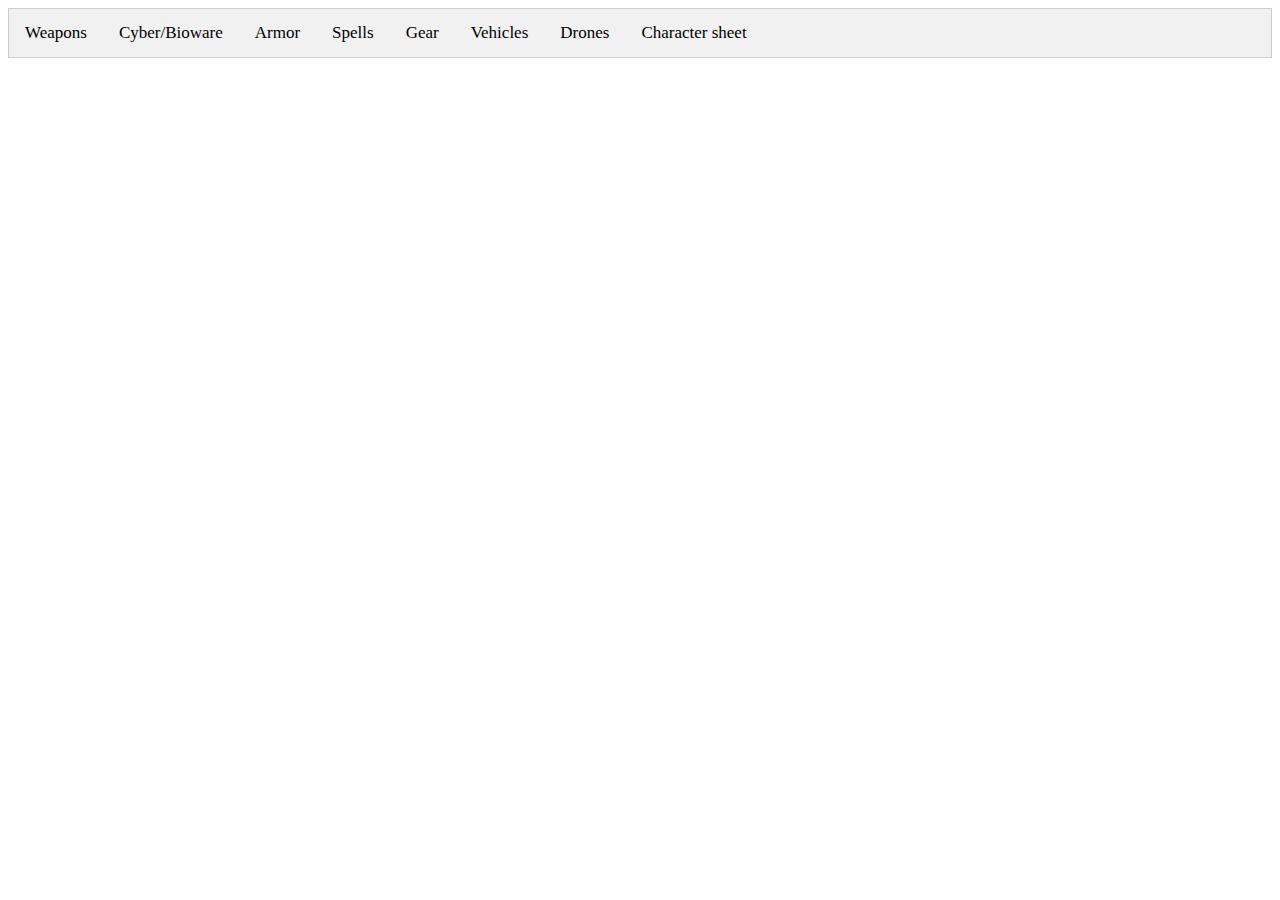
<file: INdex.html>
<!DOCTYPE html>
<html>
<ul class="tab">
    <li><a href="#" class="tablinks" onclick="openCity(event, 'weapons')">Weapons</a></li>
    <li><a href="#" class="tablinks" onclick="openCity(event, 'cyber')">Cyber/Bioware</a></li>
    <li><a href="#" class="tablinks" onclick="openCity(event, 'armor')">Armor</a></li>
    <li><a href="#" class="tablinks" onclick="openCity(event, 'spells')">Spells</a></li>
    <li><a href="#" class="tablinks" onclick="openCity(event, 'gear')">Gear</a></li>
    <li><a href="#" class="tablinks" onclick="openCity(event, 'vehicles')">Vehicles</a></li>
        <li><a href="#" class="tablinks" onclick="openCity(event, 'drones')">Drones</a></li>
    <li><a href="#" class="tablinks" onclick="openCity(event, 'character')">Character sheet</a></li>
</ul>
<head>
<style>
table {
    font-family: arial, sans-serif;
    border-collapse: collapse;
    width: 100%;
}

td, th {
    border: 1px solid #dddddd;
    text-align: left;
    padding: 8px;
}

tr:nth-child(even) {
    background-color: #dddddd;
}
</style>
</head>
<div id="spells" class="tabcontent">
<h2 id="status60" style="clear:left;"></h2>
<ul class="tab">
 <li><a href="#" class="tablinks" onclick="openCity(event, 'combat')">Combat spells</a></li>
 <li><a href="#" class="tablinks" onclick="openCity(event, 'illusion')">Illusion spells</a></li>
 <li><a href="#" class="tablinks" onclick="openCity(event, 'manipulation')">Manipulation spells</a></li>
 <li><a href="#" class="tablinks" onclick="openCity(event, 'health')">Health spells</a></li>
 <li><a href="#" class="tablinks" onclick="openCity(event, 'detection')">Detection spells</a></li>
</ul></div>
<div id="combat" class="tabcontent">
<h2 id="status60" style="clear:left;"></h2>
<ul class="tab"?
<li></li>
 <li><a href="#" class="tablinks" onclick="openCity(event, 'combat')">Combat spells</a></li>
 <li><a href="#" class="tablinks" onclick="openCity(event, 'illusion')">Illusion spells</a></li>
 <li><a href="#" class="tablinks" onclick="openCity(event, 'manipulation')">Manipulation spells</a></li>
 <li><a href="#" class="tablinks" onclick="openCity(event, 'health')">Health spells</a></li>
 <li><a href="#" class="tablinks" onclick="openCity(event, 'detection')">Detection spells</a></li>
</ul>
<table>
  <tr>
<th style="width:160px">Name</th>
<th style="width:70px">I or D?</th>
<th style="width:50px">Elemental</th>
<th style="width:50px">Type (p or m)</th>
<th style="width:50px">Drain</th>
<th style="width:50px">Damage (s or P)</th>
<th style="width:50px">Range</th>
<th style="width:50px">Duration</th>
<th style="width:500px">Description</th>
  </tr>
    <tr>
    <td>Acid stream</td>
    <td>I</td>
    <td>Acid</td>
    <td>P</td>
    <td>f-3</td>
    <td>P</td>
    <td>LOS</td>
    <td>I</td>
    <td>See below</td>
  </tr>
    <tr>
    <td>Toxic Wave</td>
    <td>I</td>
    <td>Acid</td>
    <td>P</td>
    <td>f-1</td>
    <td>P</td>
    <td>LOS(A)</td>
    <td>I</td>
    <td>These spells create a powerful corrosive that sprays the target, causing terrible burns and eating away organic and metallic material—treat it as Acid damage (p. 170), with appropriate effects on the affected area and any objects therein. The acid quickly evaporates, but the damage it inflicts remains. Acid Stream is a single-target spell, Toxic Wave is an area spell.</td>
  </tr>
    <tr>
    <td>Punch</td>
    <td>I</td>
    <td>None</td>
    <td>P</td>
    <td>f-6</td>
    <td>S</td>
    <td>Touch</td>
    <td>I</td>
    <td>See below</td>
  </tr>
    <tr>
    <td>Clout</td><!--Name -->
    <td>I</td><!--Indirect or direct -->
    <td>None</td><!--Elemental -->
    <td>P</td><!--Physical or mana -->
    <td>f-3</td><!-- focus-->
    <td>S</td><!--phssical or stun damage -->
    <td>LOS</td><!--Range -->
    <td>I</td><!--Duration -->
    <td>See below</td><!--Description -->
  </tr>
    <tr>
    <td>Blast</td>
    <td>I</td>
    <td>None</td>
    <td>P</td>
    <td>f</td>
    <td>s</td>
    <td>LOS(A)</td>
    <td>I</td>
    <td>These spells smack the target(s) with invisible psy-chokinetic force, similar to a bruising punch, that inflicts Stun damage. Punch requires you to touch the target. Clout affects a single target, while Blast is an area spell.</td>
        <tr>
    <td>Death touch</td><!--Name -->
    <td>D</td><!--Indirect or direct -->
    <td>None</td><!--Elemental -->
    <td>M</td><!--Physical or mana -->
    <td>f-6</td><!-- focus-->
    <td>P</td><!--phssical or stun damage -->
    <td>Touch</td><!--Range -->
    <td>I</td><!--Duration -->
    <td>See below</td><!--Description -->
  </tr>
      <tr>
    <td>Manabolt</td><!--Name -->
    <td>D</td><!--Indirect or direct -->
    <td>None</td><!--Elemental -->
    <td>M</td><!--Physical or mana -->
    <td>f-3</td><!-- focus-->
    <td>P</td><!--phssical or stun damage -->
    <td>LOS</td><!--Range -->
    <td>I</td><!--Duration -->
    <td>See below</td><!--Description -->
  </tr>
      <tr>
    <td>Manaball</td><!--Name -->
    <td>D</td><!--Indirect or direct -->
    <td>None</td><!--Elemental -->
    <td>M</td><!--Physical or mana -->
    <td>f</td><!-- focus-->
    <td>P</td><!--phssical or stun damage -->
    <td>LOS(A)</td><!--Range -->
    <td>I</td><!--Duration -->
    <td>Death Touch, Manabolt, and Manaball all channel destructive magical power into the target, doing Phys-ical damage. The damage inflicted is similar to massive cellular die off from radiation or necrotizing fasciitis, but without the continuing effects. But still, ick. Since they are mana spells, spells in this group only affect living and magical targets and are resisted with Will-power. Death Touch requires the magician to touch the target. Manabolt affects a single target, Manaball is an area-effect spell</td><!--Description -->
  </tr>
      <tr>
    <td>Flamethrower</td><!--Name -->
    <td>I</td><!--Indirect or direct -->
    <td>Fire</td><!--Elemental -->
    <td>P</td><!--Physical or mana -->
    <td>f-3</td><!-- focus-->
    <td>P</td><!--phssical or stun damage -->
    <td>LOS</td><!--Range -->
    <td>I</td><!--Duration -->
    <td>See below</td><!--Description -->
  </tr>
      <tr>
    <td>Fireball</td><!--Name -->
    <td>I</td><!--Indirect or direct -->
    <td>Fire</td><!--Elemental -->
    <td>P</td><!--Physical or mana -->
    <td>f-1</td><!-- focus-->
    <td>P</td><!--phssical or stun damage -->
    <td>LOS(A)</td><!--Range -->
    <td>I</td><!--Duration -->
    <td>These spells create an explosion of flames that flash into existence and scorch the target(s), giving them the double benefit of causing pain and being intimidating as hell. These spells deal Fire damage (p.171).These flames burn out after striking the target, but their secondary effects may ignite flammable materi-als that continue to burn after the spell is exhausted. Flamethrower is a single-target spell, while Fireball is an area spell</td><!--Description -->
  </tr>
      <tr>
    <td>Lightning bolt</td><!--Name -->
    <td>I</td><!--Indirect or direct -->
    <td>Electric</td><!--Elemental -->
    <td>P</td><!--Physical or mana -->
    <td>f-3</td><!-- Focus-->
    <td>P</td><!--phssical or stun damage -->
    <td>LOS</td><!--Range -->
    <td>I</td><!--Duration -->
    <td>See below</td><!--Description -->
  </tr>
      <tr>
    <td>Ball lightning</td><!--Name -->
    <td>I</td><!--Indirect or direct -->
    <td>Electric</td><!--Elemental -->
    <td>P</td><!--Physical or mana -->
    <td>f-1</td><!-- Focus-->
    <td>P</td><!--phssical or stun damage -->
    <td>LOS(A)</td><!--Range -->
    <td>I</td><!--Duration -->
    <td>These spells create and direct vicious strikes of elec-tricity that cause Electricity damage (p. 170). Lightning Bolt is a single target spell. Ball Lightning is an area spell</td><!--Description -->
  </tr>
      <tr>
    <td>Shatter</td><!--Name -->
    <td>D</td><!--Indirect or direct -->
    <td>None</td><!--Elemental -->
    <td>P</td><!--Physical or mana -->
    <td>f-6</td><!-- focus-->
    <td>P</td><!--phssical or stun damage -->
    <td>Touch</td><!--Range -->
    <td>I</td><!--Duration -->
    <td>See below</td><!--Description -->
  </tr>
      <tr>
    <td>Powerbolt</td><!--Name -->
    <td>D</td><!--Indirect or direct -->
    <td>None</td><!--Elemental -->
    <td>P</td><!--Physical or mana -->
    <td>f-3</td><!-- focus-->
    <td>P</td><!--phssical or stun damage -->
    <td>LOS</td><!--Range -->
    <td>I</td><!--Duration -->
    <td>See below</td><!--Description -->
  </tr>
      <tr>
    <td>Powerball</td><!--Name -->
    <td>D</td><!--Indirect or direct -->
    <td>None</td><!--Elemental -->
    <td>P</td><!--Physical or mana -->
    <td>f</td><!-- focus-->
    <td>P</td><!--phssical or stun damage -->
    <td>LOS(A)</td><!--Range -->
    <td>I</td><!--Duration -->
    <td>These spells channel destructive magical power into the targets causing Physical damage. The target is cooked from the inside, like magically microwaving a hot dog. As physical energies, they can affect both living and non-living targets and are resisted by the target’s Body. Shatter requires you to touch the target, Powerbolt affects a single target, and Powerball is an area spell</td><!--Description -->
  </tr>
      <tr>
    <td>Knockout</td><!--Name -->
    <td>D</td><!--Indirect or direct -->
    <td>None</td><!--Elemental -->
    <td>M</td><!--Physical or mana -->
    <td>f-6</td><!-- focus-->
    <td>S</td><!--phssical or stun damage -->
    <td>Touch</td><!--Range -->
    <td>I</td><!--Duration -->
    <td>See below</td><!--Description -->
  </tr>
        <tr>
    <td>Stunbolt</td><!--Name -->
    <td>D</td><!--Indirect or direct -->
    <td>None</td><!--Elemental -->
    <td>M</td><!--Physical or mana -->
    <td>f-3</td><!-- focus-->
    <td>S</td><!--phssical or stun damage -->
    <td>LOS</td><!--Range -->
    <td>I</td><!--Duration -->
    <td>See below</td><!--Description -->
  </tr>
        <tr>
    <td>Stunball</td><!--Name -->
    <td>D</td><!--Indirect or direct -->
    <td>None</td><!--Elemental -->
    <td>M</td><!--Physical or mana -->
    <td>f</td><!-- focus-->
    <td>S</td><!--phssical or stun damage -->
    <td>LOS(A)</td><!--Range -->
    <td>I</td><!--Duration -->
    <td>These spells channel magical energy directly into the target, causing Stun damage. They are sometimes referred to as “sleep” spells because they can render targets unconscious but keep them alive, in the cases where you’d prefer more polite violence. Knockout re-quires the magician to touch the target, Stunbolt affects a single target, and Stunball is an area spel</td><!--Description -->
  </tr>
        <tr>
    <td>Corrode [Object}</td><!--Name -->
    <td>I</td><!--Indirect or direct -->
    <td>Acid</td><!--Elemental -->
    <td>P</td><!--Physical or mana -->
    <td>f-3</td><!-- focus-->
    <td>P</td><!--phssical or stun damage -->
    <td>T</td><!--Range -->
    <td>I</td><!--Duration -->
    <td>See below</td><!--Description -->
  </tr>
        <tr>
    <td>Melt [Object]</td><!--Name -->
    <td>I</td><!--Indirect or direct -->
    <td>Acid</td><!--Elemental -->
    <td>M</td><!--Physical or mana -->
    <td>f-2</td><!-- focus-->
    <td>P</td><!--phssical or stun damage -->
    <td>LOS</td><!--Range -->
    <td>I</td><!--Duration -->
    <td>See below</td><!--Description -->
  </tr>
        <tr>
    <td>Sludge [Object]</td><!--Name -->
    <td>I</td><!--Indirect or direct -->
    <td>Acid</td><!--Elemental -->
    <td>M</td><!--Physical or mana -->
    <td>f-1</td><!-- focus-->
    <td>P</td><!--phssical or stun damage -->
    <td>LOS(A)</td><!--Range -->
    <td>I</td><!--Duration -->
    <td>These spells conjure a sizzling blast of corrosive
spray that inflicts Acid damage (p. 170, SR5) upon their
targets similar to Acid Stream and Toxic Wave (p. 283,
SR5). The corrosive nature of these blasts only affects
the specified object for which the spell was created to
harm. All other objects remain unharmed. Different objects
require separate spells, such as Corrode Wall, Melt
Electronics, Sludge Armor, and so on.</td><!--Description -->
  </tr>
        <tr>
    <td>Disrupt [Focus]</td><!--Name -->
    <td>D</td><!--Indirect or direct -->
    <td>None</td><!--Elemental -->
    <td>M</td><!--Physical or mana -->
    <td>f-2</td><!-- focus-->
    <td>Special</td><!--phssical or stun damage -->
    <td>LOS</td><!--Range -->
    <td>I</td><!--Duration -->
    <td>SDisrupt [Focus] channels and then diverts mana
into disrupting a specific active magical focus dealing
temporary damage to its astral form. A focus that
receives damage equal to its Force from this spell is
disrupted and becomes inactive. The magician bonded
to the focus can’t gain dice bonuses or any other benefit
from the focus until it’s reactivated. A number of boxes of temporary damage equal to the Force of the focus
are “healed” at the beginning of the next Combat Turn.
The owner may spend a Simple Action to reactivate the
focus when all damage is healed. Disrupting a sustaining
focus also disrupts the spell it is sustaining. Astrally
projecting magicians whose foci become disrupted
cannot reactivate them until their astral form gets back
into their physical body</td><!--Description -->
  </tr>
        <tr>
    <td>Destroy [free spirit]</td><!--Name -->
    <td>D</td><!--Indirect or direct -->
    <td>None</td><!--Elemental -->
    <td>M</td><!--Physical or mana -->
    <td>f-3</td><!-- focus-->
    <td>P</td><!--phssical or stun damage -->
    <td>LOS</td><!--Range -->
    <td>I</td><!--Duration -->
    <td>Destroy [Free Spirit] is a very specialized variant of
Slay (p. 104) designed to take out a specific free spirit.
Each unique spirit requires a different version of this
spell, which must incorporate the target’s spirit formula.
This spell doesn’t affect other spirits, even one of same
type as the free spirit. The spell formula counts as a copy
of the spirit formula for all purposes.</td><!--Description -->
  </tr>
        <tr>
    <td>Destroy [Vehicle]</td><!--Name -->
    <td>D</td><!--Indirect or direct -->
    <td>None</td><!--Elemental -->
    <td>M</td><!--Physical or mana -->
    <td>f-3</td><!-- focus-->
    <td>P</td><!--phssical or stun damage -->
    <td>LOS</td><!--Range -->
    <td>I</td><!--Duration -->
    <td>SWant to rule the waves, roads, or skies? This one’s for
you. Destroy [Vehicle] is a variant of Slay (p. 104) designed
to target a type of vehicle (or drone). Each type of
vehicle (e.g., aircraft, watercraft, groundcraft) requires
a different version of this spell, such as Destroy Aircraft.
This spell has no effect on other vehicles.</td><!--Description -->
  </tr>
        <tr>
    <td>Firewater</td><!--Name -->
    <td>I</td><!--Indirect or direct -->
    <td>Fire, water</td><!--Elemental -->
    <td>P</td><!--Physical or mana -->
    <td>f-2</td><!-- focus-->
    <td>P</td><!--phssical or stun damage -->
    <td>LOS</td><!--Range -->
    <td>I</td><!--Duration -->
    <td>See below</td><!--Description -->
  </tr>
        <tr>
    <td>Napalm</td><!--Name -->
    <td>I</td><!--Indirect or direct -->
    <td>Fire, water</td><!--Elemental -->
    <td>P</td><!--Physical or mana -->
    <td>f</td><!-- focus-->
    <td>P</td><!--phssical or stun damage -->
    <td>LOS(A)</td><!--Range -->
    <td>I</td><!--Duration -->
    <td>These spells do a hell of a lot more than defoliate.
They combine two elements, fire and water, to create
a terrifying and devastating effect. Flaming Water causes
Physical damage that is considered to be both Fire
damage (p.171, SR5) and Water damage (see Elemental
Damage sidebar, p. 105). Armor with specific modifications,
such as Fire resistance, Chemical Seal, and Chemical
protection) may protect target from the damage (see
p.437, SR5).
Firewater is a single-target spell, while Napalm is an
area spell.</td><!--Description -->
  </tr>
        <tr>
    <td>Insecticide (insect spirit)</td><!--Name -->
    <td>D</td><!--Indirect or direct -->
    <td>None</td><!--Elemental -->
    <td>P</td><!--Physical or mana -->
    <td>f+1</td><!-- focus-->
    <td>P</td><!--phssical or stun damage -->
    <td>LOS</td><!--Range -->
    <td>I</td><!--Duration -->
    <td>Insect spirits are exceptionally dangerous to magicians.
After the fall of Chicago, this spell started to become
quite popular as the “Bug Menace” grew in importance.
Insecticide is a specialized variant of Slay (p. 104)
designed to target a specific type of insect spirit. Each
unique type of insect spirit requires different version of
this spell, such as Insecticide Ant Spirits or Insecticide
Roach Spirits.</td><!--Description -->
  </tr>
        <tr>
    <td>Ice spear</td><!--Name -->
    <td>D</td><!--Indirect or direct -->
    <td>Cold</td><!--Elemental -->
    <td>P</td><!--Physical or mana -->
    <td>f-3</td><!-- focus-->
    <td>P</td><!--phssical or stun damage -->
    <td>LOS</td><!--Range -->
    <td>I</td><!--Duration -->
    <td>See below</td><!--Description -->
  </tr>
        <tr>
    <td>Ice storm</td><!--Name -->
    <td>I</td><!--Indirect or direct -->
    <td>Cold</td><!--Elemental -->
    <td>P</td><!--Physical or mana -->
    <td>f+1</td><!-- focus-->
    <td>P</td><!--phssical or stun damage -->
    <td>LOS(A)</td><!--Range -->
    <td>I</td><!--Duration -->
    <td>Spellcasters that weld this set of spells can attack
their enemies with shards of ice of frightening potency
that cause Cold Damage (p.170, SR5). This may cause
unusual damage to certain critters and damage armor or
gear. Armor with specific modifications, such as Cold resistance,
Chemical Seal, and Chemical protection) may
protect target from the damage (see p. 437, SR5). </td><!--Description -->
  </tr>
        <tr>
    <td>One less [Metatype/ species]</td><!--Name -->
    <td>D</td><!--Indirect or direct -->
    <td>None</td><!--Elemental -->
    <td>M</td><!--Physical or mana -->
    <td>f-6</td><!-- focus-->
    <td>P</td><!--phssical or stun damage -->
    <td>Touch</td><!--Range -->
    <td>I</td><!--Duration -->
    <td>See below</td><!--Description -->
  </tr>
        <tr>
    <td>Slay [Metatype/ species]</td><!--Name -->
    <td>D</td><!--Indirect or direct -->
    <td>None</td><!--Elemental -->
    <td>M</td><!--Physical or mana -->
    <td>f-4</td><!-- focus-->
    <td>P</td><!--phssical or stun damage -->
    <td>LOS</td><!--Range -->
    <td>I</td><!--Duration -->
    <td>See below</td><!--Description -->
  </tr>
        <tr>
    <td>Slaughter [Metatype/ species]</td><!--Name -->
    <td>D</td><!--Indirect or direct -->
    <td>None</td><!--Elemental -->
    <td>M</td><!--Physical or mana -->
    <td>f-1</td><!-- focus-->
    <td>P</td><!--phssical or stun damage -->
    <td>LOS(A)</td><!--Range -->
    <td>I</td><!--Duration -->
    <td>These are variations of the Death Touch, Manabolt,
and Manaball spells (p. 284, SR5). They’re specialized,
designed to target a particular species or metaType:
One Less Naga, Slay Ork, Slaughter Dwarfs, and so on.
The target of each spell is designated by the spell formula.
These spells only discriminate based on biological
species, not social status or any other quality.
One Less requires the caster to touch the target. Slay
affects a single target. Slaughter is an area effect spell.</td><!--Description -->
  </tr>
        <tr>
    <td>Ram [object]</td><!--Name -->
    <td>D</td><!--Indirect or direct -->
    <td>None</td><!--Elemental -->
    <td>P</td><!--Physical or mana -->
    <td>f-5</td><!-- focus-->
    <td>P</td><!--phssical or stun damage -->
    <td>Touch</td><!--Range -->
    <td>I</td><!--Duration -->
    <td>See below</td><!--Description -->
  </tr>
        <tr>
    <td>Wreck [object]</td><!--Name -->
    <td>D</td><!--Indirect or direct -->
    <td>None</td><!--Elemental -->
    <td>P</td><!--Physical or mana -->
    <td>f-3</td><!-- focus-->
    <td>P</td><!--phssical or stun damage -->
    <td>LOS</td><!--Range -->
    <td>I</td><!--Duration -->
    <td>See below</td><!--Description -->
  </tr>
        <tr>
    <td>Demolish [object]</td><!--Name -->
    <td>D</td><!--Indirect or direct -->
    <td>None</td><!--Elemental -->
    <td>P</td><!--Physical or mana -->
    <td>f-1</td><!-- focus-->
    <td>P</td><!--phssical or stun damage -->
    <td>LOS(A)</td><!--Range -->
    <td>I</td><!--Duration -->
    <td>This set of spells is a variant of Shatter/Powerbolt/
Powerball (p. 284, SR5) that only affect a specific type
of inanimate object. Different types of objects require a
separate spell such as Ram Door, Wreck Furniture, Demolish
Gun, and so on. This spell cannot be used against
vehicles. Objects resist this spell with their Barrier Rating
(in the case of doors and walls); other items resist with
their object resistance (p. 295, SR5). Partial damage reduces
the effectiveness of the item similar to the way damage affects a metahumans. For every three points
of damage the item suffers, there is a –1 modifier to any
tests using the item. Body Wreck affects only a single
target while Demolish is an area spell. Ram requires the
caster to touch the target. </td><!--Description -->
  </tr>
        <tr>
    <td>Radiation beam</td><!--Name -->
    <td>D</td><!--Indirect or direct -->
    <td>Radiation</td><!--Elemental -->
    <td>P</td><!--Physical or mana -->
    <td>f-3</td><!-- focus-->
    <td>P</td><!--phssical or stun damage -->
    <td>LOS</td><!--Range -->
    <td>I</td><!--Duration -->
    <td>See below</td><!--Description -->
  </tr>
        <tr>
    <td>Radiation burst</td><!--Name -->
    <td>I</td><!--Indirect or direct -->
    <td>Radiation</td><!--Elemental -->
    <td>P</td><!--Physical or mana -->
    <td>f-1</td><!-- focus-->
    <td>P</td><!--phssical or stun damage -->
    <td>LOS(A)</td><!--Range -->
    <td>I</td><!--Duration -->
    <td>These spells channel and unleash the vicious and invisible
power of radiation on their target, causing Radiation
damage (see Elemental Damage sidebar, p. 105). Radiation Beam is a single target spell. Radiation Burst is
an area spell. These spells can only be learned by a magician
with a lodge made for the Toxic tradition.</td><!--Description -->
  </tr>
        <tr>
    <td>Pollutant stream</td><!--Name -->
    <td>I</td><!--Indirect or direct -->
    <td>Pollutant</td><!--Elemental -->
    <td>P</td><!--Physical or mana -->
    <td>f-3</td><!-- focus-->
    <td>P</td><!--phssical or stun damage -->
    <td>LOS</td><!--Range -->
    <td>I</td><!--Duration -->
    <td>See below</td><!--Description -->
  </tr>
        <tr>
    <td>Pollutant wave</td><!--Name -->
    <td>I</td><!--Indirect or direct -->
    <td>Pollutant</td><!--Elemental -->
    <td>P</td><!--Physical or mana -->
    <td>f-1</td><!-- focus-->
    <td>P</td><!--phssical or stun damage -->
    <td>LOS(A)</td><!--Range -->
    <td>I</td><!--Duration -->
    <td>Oozing green chemicals, sulfurous brown smoke,
and more—these spells release a pure form of nature-abhorring
chemicals, causing Pollutant damage to their target
(see Elemental Damage sidebar, p. 105). Pollutant
Stream is a single target spell. Pollutant Wave is an area
spell. These spells can only be learned by a magician
with a lodge made for the Toxic tradition.</td><!--Description -->
  </tr>
        <tr>
    <td>Shattershield</td><!--Name -->
    <td>D</td><!--Indirect or direct -->
    <td>None</td><!--Elemental -->
    <td>M</td><!--Physical or mana -->
    <td>f-3</td><!-- focus-->
    <td>P</td><!--phssical or stun damage -->
    <td>Touch</td><!--Range -->
    <td>I</td><!--Duration -->
    <td>Shattershield is a variant of Death Touch (p. 284, SR5)
designed to splinter manna barriers (see p. 315, SR5) in
a very satisfying way. The caster must touch the mana
barrier’s physical component or astral form. The barrier
resists with Force (its Structure rating) + Counterspelling
(if anyone happens to be protecting it). </td><!--Description -->
  </table>
<b>Direct:</b> When your direct combat spell is success-fully cast, it inflicts a number of boxes of <b>damage equal to your net hits on the opposed test.</b> The opposed test generally pits your <b>Spellcasting + Magic [Force] against either <i>Body (for physical spells)</i> or <i>Willpower (for mana spells)</i>. The target does not get to resist the damage</b>, only the Spellcasting test.<br><b>Indirect:</b> All indirect combat spells originate near the magician’s body (most magicians use their hands or eyes, but some use their feet for “power kicks” or emanate power from the entire body for a kind of an aura-throw-ing effect). The spell then is launched with an Opposed Test that pits the magician’s <b>Spellcasting + Magic [Force]</b> versus the target’s <b>Reaction + Intuition</b>, kind of like shoot-ing a gun (in this case with bullets made of acid, or fire, or something equally unpleasant to be hit by). So you don’t really need to be able to see the target—you can cast these spells blindfolded or with artificial image en-hancement—as long as you’ve got a clear line of fire. The Damage Value of a successful indirect combat spell is <b>Force + net hits, with an AP equal to –(Force).</b> Damage from an indirect combat spell is resisted with<b> Body + Armor</b> (adjusted for the spell’s AP). <br><b>Area indirect spells</b> travel from the magician to the point of detonation and then go boom. The test is like that for grenades (p. 181): a <b>Spellcasting + Magic [Force] (3)</b> Test with scatter of 2D6 meters. Unlike grenades, <b>you get to add your net hits on this test to the Damage Value</b> of the spell, but only if you beat the threshold; otherwise the spell still detonates, but the hits are used to reduce scatter by one meter per hit.<br><b>Elemental:</b> These spells cause extra damage (Spe-cial Damage Types, p. 170). The specific type is listed in the spell description.
</div>

<div id="illusion" class="tabcontent">
<h2 id="status60" style="clear:left;"></h2>
<ul class="tab"?
<li></li>
 <li><a href="#" class="tablinks" onclick="openCity(event, 'combat')">Combat spells</a></li>
 <li><a href="#" class="tablinks" onclick="openCity(event, 'illusion')">Illusion spells</a></li>
 <li><a href="#" class="tablinks" onclick="openCity(event, 'manipulation')">Manipulation spells</a></li>
 <li><a href="#" class="tablinks" onclick="openCity(event, 'health')">Health spells</a></li>
 <li><a href="#" class="tablinks" onclick="openCity(event, 'detection')">Detection spells</a></li>
</ul>
<table>
  <tr>
<th style="width:160px">Name</th>
<th style="width:70px">Single or multi sense?</th>
<th style="width:50px">Realistic or obvious?</th>
<th style="width:50px">Mana or physical?</th>
<th style="width:50px">Range</th>
<th style="width:50px">Duration</th>
<th style="width:50px">Drain</th>
<th style="width:500px">Description</th>
  </tr>
    <tr>
    <td>Agony</td>
    <td>Single sense</td>
    <td>Realistic</td>
    <td>Mana</td>
    <td>LOS</td>
    <td>sustained</td>
    <td>F-4</td>
    <td>See below</td>
    </tr>
   	<tr>
    <td>Mass Agony</td>
    <td>Single sense</td>
    <td>Realistic</td>
    <td>Mana</td>
    <td>LOS(A)</td>
    <td>Sustained</td>
    <td>F-2</td>
    <td>A favorite of mages going through bad break-ups, Agony inflicts an illusion of terrible pain on the target. Each net hit scored by the magician temporarily inflicts 1 box of Physical and 1 box of Stun damage on the target. It is not actual damage, only a measure of the effect of the spell. The target is affected the same as if the damage were real, with the usual injury penalties. If the tar-get’s damage boxes are completely filled, he is racked with pain, unable to move or act. Once the spell is ended, the pain and damage boxes immediately go away.Agony affects a single target, while Mass Agony is an area spell.</td>
    </tr>
        <tr>
    <td>Bugs</td>
    <td>Multi-sense</td>
    <td>Realistic</td>
    <td>Mana</td>
    <td>LOS</td>
    <td>Sustained</td>
    <td>F-3</td>
    <td>See below</td>
    </tr>
        <tr>
    <td>Swarm</td>
    <td>Multi-sense</td>
    <td>Realistic</td>
    <td>Mana</td>
    <td>LOS(A)</td>
    <td>Sustained</td>
    <td>F-1</td>
    <td>These spells make the target believe that small bugs of various persuasions are crawling over their entire body, biting them, scurrying about, and crawling into as-sorted orifices. The bugs look, feel, smell, and even taste real. The illusion is usually enough to make any target who fails to resist freak out. For each net hit you get, the target loses 2 from their Initiative Score. If you sustain the spell, they lose the same amount from their Initiative Score at the beginning of each Combat Turn.Bugs affects a single target, Swarm is an area spell.</td>
    </tr>
        <tr>
    <td>Confusion</td>
    <td>Multi-sense</td>
    <td>Realistic</td>
    <td>Mana</td>
    <td>LOS</td>
    <td>Sustained</td>
    <td>F-3</td>
    <td>See below</td>
    </tr>
            <tr>
    <td>Mass-Confusion</td>
    <td>Multi-sense</td>
    <td>Realistic</td>
    <td>Mana</td>
    <td>LOS(A)</td>
    <td>Sustained</td>
    <td>F-1</td>
    <td>See below</td>
    </tr>
            <tr>
    <td>Chaos</td>
    <td>Multi-sense</td>
    <td>Realistic</td>
    <td>Physical</td>
    <td>LOS</td>
    <td>Sustained</td>
    <td>F-2</td>
    <td>See below</td>
    </tr>
            <tr>
    <td>Chaotic world</td>
    <td>Multi-sense</td>
    <td>Realistic</td>
    <td>Physical</td>
    <td>LOS(A)</td>
    <td>Sustained</td>
    <td>F</td>
    <td>SThese spells produce a storm of conflicting sensations and images to confuse the senses. For each net hit on the Spellcasting Test, the target suffers a –1 dice pool modifier to all tests due to the distraction.Confusion affects a single target. Mass Confusion is an area spell. The Chaos spell is a physical version of Confusion (above), so it also affects technological systems and sensing devices. Chaotic World is an area version of Chaos.</td>
    </tr>
            <tr>
    <td>Entertainment</td>
    <td>Multi-sense</td>
    <td>Obvious</td>
    <td>Mana</td>
    <td>LOS(A)</td>
    <td>Sustained</td>
    <td>F-3</td>
    <td>See below</td>
    </tr>
            <tr>
    <td>Trid entertainment</td>
    <td>Multi-sense</td>
    <td>Obvious</td>
    <td>Physical</td>
    <td>LOS(A)</td>
    <td>Sustained</td>
    <td>F-2</td>
    <td>These area spells create obvious, but entertaining, illusions. Hits on the Spellcasting Test measure how de-tailed, interesting, and captivating the audience finds the illusion. The magician can reproduce just about anything from her imagination, or re-create something she has ex-perienced.Entertainment affects the minds of the subjects and cannot be detected by non-living sensors. Trid Entertain-ment is a physical spell and can be perceived by both living subjects and non-living sensors.These spells are used for amusement as well as art. The entertainment industry uses illusionists as literal special effects wizards. Magical designers and artists work to create new and interesting sensations, includ-ing sensations that can’t otherwise be experienced in the real world. Only the wealthy can afford the unique experiences offered by such magicians firsthand</td>
    </tr>
            <tr>
    <td>Invisibility</td>
    <td>Single-sense</td>
    <td>Realistic</td>
    <td>Mana</td>
    <td>LOS</td>
    <td>Sustained</td>
    <td>F-2</td>
    <td>See below</td>
    </tr>
            <tr>
    <td>Improved invisibility</td>
    <td>Single-sense</td>
    <td>Realistic</td>
    <td>Physical</td>
    <td>LOS</td>
    <td>Sustained</td>
    <td>F-1</td>
    <td>This spell makes the subject more difficult to detect by normal visual senses (including low-light, thermo-graphic, and other senses that rely on the visual spec-trum). The subject is completely tangible and detectable by the other senses (hearing, smell, touch, and even taste, if it somehow comes to that). Her aura is still visi-ble to astral perception.Anyone who might be in a position to perceive the subject must first successfully resist the spell. Simply make one Spellcasting Test and use the hits scored as the threshold for anyone that resists at a later point. Even if the spell is resisted, the subject might remain undetected if she’s good enough with her Sneaking Test. An invisible character may still be detected by non-visual means, such as hearing or smell. Attacks against invisible targets suffer the Blind Fire modifier if the attacker is unable to see or otherwise sense the subject of the spell.Invisibility affects the minds of viewers. Improved In-visibility mimics the subject’s surroundings from all an-gles and affects technological sensors as well.</td>
    </tr>
                <tr>
    <td>Mask</td>
    <td>Multi-sense</td>
    <td>Realistic</td>
    <td>Mana</td>
    <td>Touch</td>
    <td>Sustained</td>
    <td>F-2</td>
    <td>See below</td>
    </tr>
                <tr>
    <td>Physical mask</td>
    <td>Multi-sense</td>
    <td>Realistic</td>
    <td>Physical</td>
    <td>Touch</td>
    <td>Sustained</td>
    <td>F-1</td>
    <td>The Mask spell requires the magician to touch the subject. The subject assumes a different physical ap-pearance (of the same basic size and shape as her nat-ural form) chosen by the magician. This spell can alter the subject’s voice, scent, and other physical character-istics as well.Anyone who might see through the disguise must first successfully resist the spell. Simply make one Spell-casting Test and use the hits scored as the threshold for anyone that resists at a later point. Mask affects the minds of viewers. Physical Mask creates an illusion that affects technological sensors as well</td>
    </tr>
                <tr>
    <td>Phantasm</td>
    <td>Multi-sense</td>
    <td>Realistic</td>
    <td>Mana</td>
    <td>LOS(A)</td>
    <td>Sustained</td>
    <td>F-1</td>
    <td>See below</td>
    </tr>
                <tr>
    <td>Trid Phantasm</td>
    <td>Multi-sense</td>
    <td>Realistic</td>
    <td>Physical</td>
    <td>LOS(A)</td>
    <td>Sustained</td>
    <td>F</td>
    <td>These area spells create convincing illusions of any object, creature, or scene the magician desires. They can create an illusion of anything the magician has seen be-fore, from a flower or a credstick to a dragon breathing fire, as long as the illusion is no larger than the spell’s area of effect.Anyone who might pierce the illusion must success-fully resist the spell. Simply make one Spellcasting Test and use the hits scored as the threshold for anyone at-tempting to resist at a later point.Phantasm only affects living beings, while Trid Phan-tasm affects technological sensors as well</td>
    </tr>
                <tr>
    <td>Hush</td>
    <td>Single-sense</td>
    <td>Realistic</td>
    <td>Mana</td>
    <td>LOS(A)</td>
    <td>Sustained</td>
    <td>F-2</td>
    <td>See below</td>
    </tr>
                <tr>
    <td>Silence</td>
    <td>Single-sense</td>
    <td>Realistic</td>
    <td>Physical</td>
    <td>LOS(A)</td>
    <td>Sustained</td>
    <td>F-1</td>
    <td>These spells create an area that dampens sound. Sonic attacks into or out of the field, as well as critter powers using a sonic medium (such as Paralyzing Howl), are reduced by –1 per hit on the Spellcasting Test. Any-one attempting to hear a sound from within or across the silenced area must successfully resist the spell Hush is a mana spell and so only affects living be-ings and magic sonic attacks. Silence affects technolog-ical devices and is useful for jamming alarms, detection devices, sonar, and tactical communications, as well as technological sonic weapons.</td>
    </tr>
                <tr>
    <td>Stealth</td>
    <td>Single-sense</td>
    <td>Realistic</td>
    <td>Physical</td>
    <td>LOS</td>
    <td>Sustained</td>
    <td>F-2</td>
    <td>Stealth makes the subject less audible to normal and augmented hearing. The subject moves in silence, making less or no noise. Things not directly touched by the subject can still make noise, so a character under a Stealth spell would make no noise knocking on a door, but the door would make noise hitting the floor or wall if it was kicked in.Anyone who might hear the subject must first success-fully resist the spell. Make a single Spellcasting Test and use the hits scored as the threshold for anyone who re-sists at a later point. Even if the spell is resisted, the subject might remain unnoticed if her Sneaking Tests are up to par</td>
    </tr>
<tr>
    <td>Camouflage cehck</td>
    <td>Single-sense</td>
    <td>Realistic</td>
    <td>Mana</td>
    <td>LOS</td>
    <td>Sustained</td>
    <td>F-2</td>
    <td>See below</td>
    </tr>
    <tr>
    <td>Pyhsical camouflage</td>
    <td>Single-sense</td>
    <td>Realistic</td>
    <td>Physical</td>
    <td>LOS</td>
    <td>Sustained</td>
    <td>F</td>
    <td>This set of spells colors the subject in a camouflage
pattern that matches her surroundings and provides 1
die per hit to resist attempts to spot their physical body.
Camouflage works only against living viewers, while
Physical Camouflage works against living viewers and
technological sensors.</td>
    </tr>
    <tr>
    <td>Decoy</td>
    <td>Multi-sense</td>
    <td>Realistic</td>
    <td>Physical</td>
    <td>LOS</td>
    <td>Sustained</td>
    <td>F-3</td>
    <td>See below</td>
    </tr>
    <tr>
    <td>Chaff</td>
    <td>Multi-sense</td>
    <td>Realistic</td>
    <td>Physical</td>
    <td>LOS(A)</td>
    <td>Sustained</td>
    <td>F-1</td>
    <td>Decoy is a variant of the spell Chaos (p. 290, SR5)
that only affects non-living sensor devices. The sensor
is bombarded with a storm of input that confuses its
targeting program. For each hit scored over the Object
Resistance threshold, the sensor’s rating is reduced by 1.
Decoy affects a single target; Chaff is an area spell.</td>
    </tr>
    <tr>
    <td>Double image</td>
    <td>multi-sense</td>
    <td>Realistic</td>
    <td>Physical</td>
    <td>Touch</td>
    <td>Sustained</td>
    <td>F-1</td>
    <td>Double Image allows the spellcaster to create an illusionary
doppelganger of the subject that is an identical
image of the subject and mimics everything he does.
He has limited control of the duplicate and can adjust its
movement (to keep it from walking through walls and so
forth), though in tight quarters this may be difficult. Making
the duplicate take a distinct action requires a Simple
Action by the caster. The spellcaster must touch the subject
to activate the spell, and the duplicate exists as long as the spell is sustained. Casters may only have one duplicate
of a single individual at a time, though they may
cast the spell multiple times to duplicate multiple people.
Targets who fail to resist the spell cannot tell the
original and double image apart as the double sounds,
smells, and looks like the original. The double is insubstantial;
bullets and melee attacks go right through it. It
can neither make attacks nor cast spells. Double Image
affects both physical beings and technological sensors.</td>
    </tr>
    <tr>
    <td>Dream</td>
    <td>Multi-sense</td>
    <td>Realistic</td>
    <td>Mana</td>
    <td>LOS</td>
    <td>Sustained</td>
    <td>F-3</td>
    <td>Dream allows a spellcaster to craft a dream sequence
(including visuals, sounds, emotions, etc.) and transmit it
to a sleeping target. Manufactured dreams cannot cause
actual harm to the target. However, if the spellcaster is
wily, the manufactured dreams may soothe or frighten
the target and alter his actions in the waking world.
The spellcaster’s net hits determine the dream’s vividness
and complexity. Targets who have severe nightmares
(requires at least 5 net hits) do not recover Stun
damage while they persist, and any rest during that time
is lost. The target will vividly remember the dream when
they wake up but will not necessarily know that the
dream was mystically altered. The Dream spell is often
cast using ritual spellcasting (p. 295, SR5) as a means
of sending warnings, threats, or torment to an enemy.
It is also used in modern psychological and therapeutic
counseling involving directed dreaming</td>
    </tr>
    <tr>
    <td>Euphoria</td>
    <td>Single-sense</td>
    <td>Realistic</td>
    <td>Mana</td>
    <td>LOS</td>
    <td>Sustained</td>
    <td>F-3</td>
    <td>See below</td>
    </tr>
    <tr>
    <td>Opium den</td>
    <td>Single-sense</td>
    <td>Realistic</td>
    <td>Mana</td>
    <td>LOS(A)</td>
    <td>Sustained</td>
    <td>F-1</td>
    <td>This set of spells provides the spellcaster with an unusual
set of non-lethal tools to distract his enemies by
forcing great pleasure upon them. Euphoria envelops
the target in the stimulating throes of a great high comparable
to an empathogenic drug high or sexual climax.
Many magicians utilize this spell in their private lives,
granting willing targets a thrilling ecstasy. However, using
this spell on unwilling subjects is considered a criminal
act by law enforcement officers in many jurisdiction.
Spellcasters known to excessively cast this set of spells
may gain an unsavory reputation.
Each net hit scored by the spellcaster applies a –1
dice pool modifier to all of the targets’ actions as they are distracted by the sensation. At the gamemaster’s
discretion, a character who suffers a dice pool modifier
higher than his Willpower is completely incapacitated
and preoccupied. Euphoria affects a single target; Opium
Den is an area spell.</td>
    </tr>
    <tr>
    <td>Foreboding</td>
    <td>Multi-sense</td>
    <td>Realistic</td>
    <td>Mana</td>
    <td>LOS(A)</td>
    <td>Sustained</td>
    <td>F-3</td>
    <td>Foreboding is an area spell that mystically broadcasts
feelings of imminent danger, fear, and unease to any living
being who enters the spell’s range. Targets simultaneously
feel chilled and nervous. Their hackles rise, and
they feel slightly panicked. Characters that fail to resist
the spell suffer a –1 dice pool modifier to all actions for
each net hit scored by the spellcaster, representing their
shaking, fear, and nervousness for as long as they remain
in the area of effect. At the gamemaster’s discretion,
characters who suffer a dice pool modifier greater
than their Willpower may be compelled to flee the area,
or they may simply curl up into a gibbering ball. The
drawback to this spell is that the spellcaster can not limit
or control who is targeted by this spell, and it effects enemies
and allies alike.</td>
    </tr>
    <tr>
    <td>Hot potato</td>
    <td>Single-sense</td>
    <td>Realistic</td>
    <td>Mana</td>
    <td>LOS(A)</td>
    <td>Sustained</td>
    <td>F-3</td>
    <td>Hot Potato is an area-effect spell that allows the spellcaster
to create the illusion that all metal within the range
is extremely hot to the touch. Characters who fail to resist
feel as though any metal they are in contact with (weapons,
armor, implants, piercings, etc.) is burning them. If the
character does not drop, remove, or otherwise disengage
contact from the metal, they will a dice pool modifier equal
to the caster’s net hits to all actions as they are distracted
by the burning sensation. Once they lose contact with any
metal, the distraction is over. The drawback to this spell is
that the spellcaster cannot limit or control who is targeted
by this spell, as it effects enemies and allies alike.</td>
    </tr>
    <tr>
    <td>[Sense] removal</td>
    <td>Single-sense</td>
    <td>Realistic</td>
    <td>Physical</td>
    <td>LOS</td>
    <td>Sustained</td>
    <td>F-3</td>
    <td>(See below)</td>
    </tr>
    <tr>
    <td>Mass [Sense] removal</td>
    <td>Single-sense</td>
    <td>Realistic</td>
    <td>Physical</td>
    <td>LOS(A)</td>
    <td>Sustained</td>
    <td>F-1</td>
    <td>This set of spells allow the spellcaster to mystically
strip the target of a specified sense (sight, hearing, taste,etc.) Each sense requires a separate spell. The target suffers
a –1 dice pool modifier to all Perception Tests involving
that sense for every net hit scored by the caster.
Implants and other technological sensors that use that
sense are also affected. The drawback to this spell is that
the spellcaster cannot limit or control who is targeted by
this spell—it affects enemies and allies alike.
[Sense] Removal affects a single target, while Mass
[Sense] Removal is an area spell. </td>
    </tr>
    <tr>
    <td>Stink</td>
    <td>Single-sense</td>
    <td>Realistic</td>
    <td>Mana</td>
    <td>LOS</td>
    <td>Sustained</td>
    <td>F-3</td>
    <td>See below</td>
    </tr>
    <tr>
    <td>Stench</td>
    <td>Single-sense</td>
    <td>Realistic</td>
    <td>Mana</td>
    <td>LOS(A)</td>
    <td>Sustained</td>
    <td>F-1</td>
    <td>This set of spells provides the spellcaster an obnoxious
tool to distract her enemies by creating an illusion of
a sickening, gut-wrenching stench. Every net hit scored
by the caster applies a –1 dice pool modifier to all of the
target’s actions as they gag and retch. At the gamemaster’s
discretion, a character who suffers a dice pool modifier
higher than his Willpower is completely incapacitated
and pre-occupied with throwing up. Thankfully, the
spellcaster is immune to the effects of this spell.
Stink affects a single target, Stench is an area spell.</td>
    </tr>
    <tr>
    <td>Sound barrier</td>
    <td>Single-sense</td>
    <td>Realistic</td>
    <td>Physical</td>
    <td>LOS(A)</td>
    <td>Sustained</td>
    <td>F-3</td>
    <td>Sound Barrier is a variant of the Silence spell (p. 291,
SR5) that allows the spellcaster to create a perimeter of
silence around the area of effect (rather than creating
a mass area of silence). Those inside the sound barrier
cannot hear outside noises but can hear sounds within
the globe and vice versa. Only sounds crossing the
border are affected, in the same manners as the Silence
spell. Sound Barrier also affects technological devices,
infrasound, and ultrasound.</td>
    </tr>
    <tr>
    <td>Switch vehicle signature</td>
    <td>Single-sense</td>
    <td>Realistic</td>
    <td>Physical</td>
    <td>touch</td>
    <td>Special</td>
    <td>F+1</td>
    <td>Switch Vehicle Signature is a variant of Physical Mask
(p. 291, SR5) designed to switch the electronic signal
unique to a vehicle (or a drone) with another vehicle of
roughly the same size for a limited time. Electronic sensors (such as those from other vehicles or drones) will
read the vehicle signature of one of the affected vehicles
as though it were the other targeted vehicle. This
spell does not grant additional verification codes that
paranoid security systems might require to grant access
to secure areas, but it will help a vehicle sneak past casual
security monitoring. This deception is only effective
as long as the two targeted vehicles are within a five
kilometers of each other. Once the targeted vehicles
exceed the range, the vehicle signatures snap back to
normal. This sudden switch will trigger an alert by most
security systems looking for abnormalities. In addition,
should one of the vehicles be destroyed, the effects of
this spell are automatically canceled.
The spell’s duration is ten minutes plus an additional
ten minutes for each net hit scored by the caster. </td>
    </tr>
    <tr>
    <td>Vehicle mask</td>
    <td>Multi-sense</td>
    <td>Realistic</td>
    <td>Physical</td>
    <td>Touch</td>
    <td>Sustained</td>
    <td>F-3</td>
    <td>Vehicle Mask is a variant of Physical Mask (p. 291,
SR5) designed to mask the identities of vehicles and
drones. By touching the targeted vehicle, the spellcaster
creates an illusion that masks it to appear to be a completely
different vehicle of roughly the same size. In
addition to the visual mask, this spell affects the vehicle’s
sound, smell, and other identifiable characteristics.
Vehicle Mask can also modify a vehicle’s Signature (p.
184, SR5); each net hit scored by the caster can be used
to raise or lower the vehicle’s Signature modifier by 1.
The caster must be actively touching the vehicle being
masked to sustain the spell.</td>
    </tr>
</table>
No matter how realistic they are, illusions cannot directly cause physical harm. They can cause distractions, loss of balance or orientation, and even symptoms like nausea or pain. All such effects vanish, though, as soon as the magician drops the illusion. Illusions can certain-ly cause harm by manipulating the senses so a victim walks into traffic or off a high building, for example, but they cannot directly cause damage.Illusions fall into the following categories:<br><b>Obvious</b> illusions are used solely for entertainment and cannot fool subjects into believing they are real.<br><b>Realistic</b> illusions seem completely real.<br><b>Single-sense</b> illusions affect only one sense.<br><b>Multi-sense</b> illusions affect all senses.<br><b>Mana Illusions:</b> Mana-based Illusion spells affect the mind and are ineffective against technological view-ing systems like cameras. Mana illusions are resisted by Logic + Willpower. Some mana illusions affect the tar-get’s senses directly; others affect the senses of anyone perceiving the subject of the spell (though you’re never affected by your own illusion spell). Though mana-based illusions can be created on the astral plane, their magical auras give them away as illusions to anyone who makes a successful Assensing Test—illusions can’t fool Assens-ing and cannot be used to disguise or create auras.<br><b>Physical Illusions:</b> Physical illusion spells create ac-tual images or alter physical properties, such as light or sound. Physical illusions can be used on both living and technological systems. They are resisted by Intuition + Logic; non-living devices resist with their Object Resistance. The magician must generate more hits than the observer for the illusion to be considered real. If the spell is not completely resisted, the target is fully affected by the illusion. 
</div>
<div id="manipulation" class="tabcontent">
<h2 id="status60" style="clear:left;"></h2>
<ul class="tab"?
<li></li>
 <li><a href="#" class="tablinks" onclick="openCity(event, 'combat')">Combat spells</a></li>
 <li><a href="#" class="tablinks" onclick="openCity(event, 'illusion')">Illusion spells</a></li>
 <li><a href="#" class="tablinks" onclick="openCity(event, 'manipulation')">Manipulation spells</a></li>
 <li><a href="#" class="tablinks" onclick="openCity(event, 'health')">Health spells</a></li>
 <li><a href="#" class="tablinks" onclick="openCity(event, 'detection')">Detection spells</a></li>
</ul>
<table>
  <tr>
<th style="width:160px">Name</th>
<th style="width:70px">Phys,ment,enviro?</th>
<th style="width:50px">Damageing?</th>
<th style="width:50px">Duration</th>
<th style="width:50px">Range</th>
<th style="width:50px">Drain</th>
<th style="width:500px">Description</th>
  </tr>
    <tr>
    <td>Animate</td>
    <td>Physical</td>
    <td>No</td>
    <td>Sustained</td>
    <td>LOS</td>
    <td>F-1</td>
    <td>See below</td>
    </tr>
        <tr>
    <td>Mass Animate</td>
    <td>Physical</td>
    <td>No</td>
    <td>Sustained</td>
    <td>LOS(A)</td>
    <td>F+1</td>
    <td>This spell causes inanimate objects to move. The object moves according to its structure (balls can roll, rugs may crawl, humanoid statues can walk, and so on). The spell imparts a limited flexibility, allowing solid objects such as statues to shamble a bit as if they had joints. You need to get net successes against the target’s Object Resistance (p. 295); larger items (over 200 kilograms) have their re-sistance increased by 2 for every full 200 kilos they weigh. Controlling the object takes only a Simple Action; objects can also be ordered to maintain their movement while you direct your attention elsewhere. You only have rough con-trol over the object’s movement and can’t manipulate indi-vidual parts or components (finer control requires a spell like Magic Fingers, p. 294). The maximum movement rate for objects is (Force) meters per turn, subject to the game-master’s discretion. If the object is held by someone else, you need to win an Opposed Test using Force x 2 against the holder’s Strength + Body to break the object free. If it’s fastened, make this Force x 2 Success Test against an ap-propriate gamemaster-determined threshold.Animate affects a single non-living object; Mass An-imate is an area spell that can get a number of objects moving at once (like a room full of brooms, for example).</td>
    </tr>
        <tr>
    <td>Armor</td>
    <td>Physical</td>
    <td>No</td>
    <td>Sustained</td>
    <td>LOS</td>
    <td>F-2</td>
    <td>This spell creates a glowing field of magical energy around the subject that protects against Physical Dam-age. It provides Armor equal to the hits scored and is cumulative with other armor. It is not included in any cal-culations to determine armor encumbrance</td>
    </tr>
        <tr>
    <td>Control actions</td>
    <td>Mental</td>
    <td>No</td>
    <td>Sustained</td>
    <td>LOS</td>
    <td>F-1</td>
    <td>See below</td>
    </tr>
        <tr>
    <td>Mob Control</td>
    <td>Physical</td>
    <td>No</td>
    <td>Sustained</td>
    <td>LOS(A)</td>
    <td>F+1</td>
    <td>You control the physical actions of your target like a puppeteer pulling strings. The victim’s consciousness is unaffected, but you control the victim’s body. Use your own skills when forcing your target to perform actions. It takes a Complex Action to make the target perform any action.Control Actions only affects a single target, Mob Control affects any living targets within the area of ef-fect. Victims of Mob Control may be manipulated in-dividually (with separate actions) or issued the same command as a group (with a single action)</td>
    </tr>
        <tr>
    <td>Control thoughts</td>
    <td>Mental</td>
    <td>No</td>
    <td>Sustained</td>
    <td>LOS</td>
    <td>F-1</td>
    <td>See below</td>
    </tr>
        <tr>
    <td>Mob Mind</td>
    <td>Mental</td>
    <td>No</td>
    <td>Sustained</td>
    <td>LOS(A)</td>
    <td>F+1</td>
    <td>The magician seizes control of the target’s mind, di-recting everything the target thinks. The magician men-tally gives commands with a Standard Action, and the target is compelled to obey as if it were his own idea.Control Thoughts affects a single target, while Mob Mind affects any living targets within the area of effect. Victims of a Mob Mind may be manipulated individually (with separate actions) or issued the same command as a group (with a single action)</td>
    </tr>
        <tr>
    <td>Fling</td>
    <td>Physical</td>
    <td>Yes</td>
    <td>Instant</td>
    <td>LOS</td>
    <td>F-2</td>
    <td>This spell psychokinetically hurls a single object of no more than (Force) kilograms at a designated target. Use your Spellcasting Test in place of a normal Ranged Combat Test for the purposes of the item hitting the target, and use your Magic instead of Strength for de-termining Damage Value and range. Use standard gre-nade ranges</td>
    </tr>
        <tr>
    <td>Ice sheet</td>
    <td>Enviromental</td>
    <td>No</td>
    <td>I</td>
    <td>LOS(A)</td>
    <td>F</td>
    <td>This spell creates a slippery sheet of ice over the area of effect. Characters crossing the ice must make an Agility + Reaction Test with a threshold equal to the hits you score to avoid falling prone. Vehicles must make an immediate Crash Test (p. 201). The sheet melts at a rate of 1 square meter per minute at room temperature (faster when it’s hotter, slower when it’s colder, or not at all if it’s below freezing).</td>
    </tr>
        <tr>
    <td>Ignite</td>
    <td>Physical</td>
    <td>No</td>
    <td>I</td>
    <td>LOS</td>
    <td>F-1</td>
    <td>The Ignite spell accelerates molecular motion in the target, causing it to catch fire once the spell be-comes permanent. Against non-living targets, the magician must succeed against the target’s Object Resistance dice pool. Once the target ignites, it burns normally until it is consumed or extinguished.Against living targets, treat Ignite as a Spellcasting + Magic [Force] v. Body + Reaction Test. If successful, the spell wraps a living target in heat and flames, eventually setting the target on fire (Fire Damage p. 171)</td>
    </tr>
        <tr>
    <td>Influence</td>
    <td>Mental</td>
    <td>No</td>
    <td>P</td>
    <td>LOS</td>
    <td>F-1</td>
    <td>You implant a single suggestion in the victim’s mind, like a powerful post-hypnotic command. For example, you might have your target think that FizzyFluid is the best drink on the market, or that he can’t remember his best friend’s name, or that he should let you past a locked door. The target carries out this suggestion as if it were his own idea. If confronted with the wrongness of the suggestion (like when the reality of the flavor of FizzyFluid in his mouth contrasts with his belief that it’s good), the subject can attempt to overcome it using the rules for overcoming mental manipulations (p. 292). In any case, the suggestion fades naturally after a number of minutes equal to your net hits</td>
    </tr>
        <tr>
    <td>Levitate</td>
    <td>Physical</td>
    <td>No</td>
    <td>Sustained</td>
    <td>LOS</td>
    <td>F-2</td>
    <td>Levitate allows you to telekinetically lift a person or object and move it around. You have to beat a threshold equal to the subject’s mass divided by 200 kilograms, rounded up. The subject of the spell can be moved any-where in your line of sight at a movement rate equal to the spell’s Force in meters per Combat Turn.If you’re trying to levitate an item held by a living being, or levitate an unwilling living being, that being can defend against the Spellcasting Test with Strength + Body. You can use this spell to levitate yourself, if you need a view from a higher perspective or desire some parachute-free sky diving.</td>
    </tr>
            <tr>
    <td>Light</td>
    <td>Enviromental</td>
    <td>No</td>
    <td>Sustained</td>
    <td>LOS</td>
    <td>F-4</td>
    <td>This spell creates a mobile point of light, illuminating a radius around it equal to the spell’s Force in meters. The spell cannot be used to blind a target, but it offsets darkness visibility modifiers. Each hit on the Spellcasting Test counters a –1 die penalty due to light conditions.</td>
    </tr>
            <tr>
    <td>Magic fingers</td>
    <td>Physical</td>
    <td>No</td>
    <td>Sustained</td>
    <td>LOS</td>
    <td>F-2</td>
    <td>Magic Fingers creates a psychokinetic effect as a sort of invisible hand that can hold or manipulate items. The hits on the Spellcasting + Magic Test become the spell’s effective Strength and Agility. You can use skills remotely with Magic Fingers, replacing your inherent limits with the spell’s Force. The spell has problems with fine control, so even simple actions such as picking up a coin may require a test (at the gamemaster’s discretion). You can fight, pick a lock, or perform any other action, using the magic fin-gers as if they were your real hands. The magic fingers can manipulate objects within your line of sight, but only objects within a meter or so of one another at any giv-en moment (the “hands” can’t be farther away from each other than your arm span). This spell comes in very handy (no pun intended) for disarming bombs and handling oth-er hazardous work from a safe distance.</td>
    </tr>
            <tr>
    <td>Mana barrier</td>
    <td>Mental, enviromental</td>
    <td>No</td>
    <td>Sustained</td>
    <td>LOS(A)</td>
    <td>F-2</td>
    <td>Mana Barrier creates an invisible barrier of magi-cal energy. It has a barrier rating equal to the net hits scored and follows the rules for mana barriers (p. 315). This barrier does not restrict living beings or physical objects, but it impedes spirits, foci, dual beings, and spells on the plane in which you cast it (physical or as-tral). If cast on the astral plane, it also impedes astral forms and reduces visibility</td>
    </tr>
            <tr>
    <td>Physical barrier</td>
    <td>Physical, enviromental</td>
    <td>No</td>
    <td>Sustained</td>
    <td>LOS(A)</td>
    <td>F-1</td>
    <td>This spell creates a glowing, translucent force field with 1 point of both Armor and Structure rating per hit. You can form the barrier as a dome with a radius and height equal to the spell’s normal radius. Alternately, you can use it to form a wall with a height equal to the spell’s Force and a length equal to its Force x 2.Physical Barrier creates a physical wall. Anything the size of a molecule (or less) can pass through the barrier, including air or other gases. Anything bigger treats the bar-rier as a normal physical wall. The wall is translucent but shimmers, the equivalent of Light Fog (p. 175). The barrier does not impede spellcasting (other than visibility penal-ties), except for spells with physical components like in-direct combat spells. The barrier can be brought down by physical attacks, but as long as you sustain it will regener-ate all of its Structure Rating at the beginning of each Com-bat Turn. If the barrier is reduced to Structure Rating 0, it collapses and the spell ends.</td>
    </tr>
            <tr>
    <td>Poltergeist</td>
    <td>Physical, enviromental</td>
    <td>Yes</td>
    <td>Sustained</td>
    <td>LOS(A)</td>
    <td>F-2</td>
    <td>Poltergeist picks up all small objects (up to a kilogram in mass) within the spell’s area and whirls them around in random patterns. This creates the equivalent visibility penalty of Light Fog (p. 175). The spell inflicts 2 boxes of Stun damage (resisted with Body + Armor) to anyone in the area each Combat Turn, whacking them with flying debris. Poltergeist may do more damage in cluttered en-vironments, or inflict Physical damage if the gamemaster feels the debris is sufficiently dangerous (broken glass and nails, for example). If there is no debris lying around, this spell doesn’t do much more than make a spooky noise.</td>
    </tr>
            <tr>
    <td>Shadow</td>
    <td>Physical,enviromental</td>
    <td>No</td>
    <td>Sustained</td>
    <td>LOS(A)</td>
    <td>F-3</td>
    <td>Shadow creates a globe of darkness with a radius equal to the spell’s Force in meters. For every two hits, increase the light penalty (p. 175) by one catagory—2 hits for Partial Light, 4 hits for Dim Light, and 6 hits for Total Darkness. This spell doesn’t cause more than Total Darkness</td>
    </tr>
       
</table>
<b>Damaging:</b> Manipulation spells that cause damage have a Damage Value equal to their Force (unaltered by hits on the Spellcasting test) and 0 AP. The damage is resisted with Body + Armor.<br>
<b>Mental:</b> Targets resist these spells with <b>Logic + Willpower.</b> Keep track of your net hits, as they determine how long you can sustain the spell. While the spell is sustained, the target may take a Complex Action on their turn to resist by making a Logic + Willpower Test with a dice pool penalty equal to the spell’s Force; every hit the target gets reduces the caster’s net hits by 1. The one being controlled can take this action even if they wouldn’t get an action because of the spell. The spell ends when your net hits are reduced to zero.A victim of mental manipulation spell may roll to notice the magical effect according to the usual rules for Perceiving Magic (p. 280). Some of the less subtle mental spells (Control Actions) are pretty obvious, but more subtle spells (like Control Thoughts) can be pretty insidious.<br>
<b>Environmental:</b> These spells don’t really have a tar-get, and they don’t really affect targets directly. They just affect an area
<br><b>Physical:</b> These spells affect physical forms and are usually defended against with a living target’s <b>Body + Strength</b> or an inanimate object’s Object Resistance dice pool
</div>
<div id="health" class="tabcontent">
<h2 id="status60" style="clear:left;"></h2>
<ul class="tab"?
<li></li>
 <li><a href="#" class="tablinks" onclick="openCity(event, 'combat')">Combat spells</a></li>
 <li><a href="#" class="tablinks" onclick="openCity(event, 'illusion')">Illusion spells</a></li>
 <li><a href="#" class="tablinks" onclick="openCity(event, 'manipulation')">Manipulation spells</a></li>
 <li><a href="#" class="tablinks" onclick="openCity(event, 'health')">Health spells</a></li>
 <li><a href="#" class="tablinks" onclick="openCity(event, 'detection')">Detection spells</a></li>
</ul>
<table>
  <tr>
<th style="width:160px">Name</th>
<th style="width:70px">Physical or mental?</th>
<th style="width:50px">Duration?</th>
<th style="width:50px">Essence disadvantedge?</th>
<th style="width:50px">Drain?</th>
<th style="width:500px">Description</th>
  </tr>
<tr>
    <td>Antidote</td>
    <td>Mental</td>
    <td>P</td>
    <td>No</td>
    <td>F-3</td>
    <td>This spell helps a poisoned subject overcome a toxin. Casters use it after the target has been poisoned, but be-fore the target needs to make her Toxin Resistance Test, based on the Speed of the toxin. Add the hits from this spell directly to the hits from the Toxin Resistance Test.</td>
    </tr>
<tr>
    <td>Cure disease</td>
    <td>Mental</td>
    <td>P</td>
    <td>Yes</td>
    <td>F-4</td>
    <td>This spell is used at any point after infection to help a patient overcome illness. The infected character receives a number of additional dice on her Disease Resistance Test equal to the spell’s net hits until the patient recovers (or dies). It does not heal any damage already inflicted by the disease (that requires a separate Healing spell).</td>
    </tr>
<tr>
    <td>Decrease [Attribute]</td>
    <td>Physical</td>
    <td>Sustained</td>
    <td>Yes</td>
    <td>F-2</td>
    <td>This spell weakens the target by decreasing a des-ignated Attribute. A version of this spell exists for each Physical and Mental attribute, but not for Special attri-butes (Initiative, Edge, Essence, Magic, or Resonance). It affects both natural and augmented Attributes.This spell is cast with an Opposed Spellcasting + Magic [Force] v. (targeted Attribute) + Willpower Test. If the magician wins, the Attribute is reduced by the spell’s net hits. If a Physical Attribute is reduced to 0, the victim is incapacitated and paralyzed. If a Mental Attri-bute is reduced to 0, the victim stands still, mindlessly confused. Decreasing an Attribute also affects any other derived statistics that use it (for example, if Reaction or Intuition is lowered, Initiative is lowered as well) as long as the spell is sustained.</td>
    </tr>
   <tr>
    <td>Detox</td>
    <td>Mental</td>
    <td>P</td>
    <td>No</td>
    <td>F-6</td>
    <td>Detox relieves the side effects of a drug or poison. The Force of the spell must equal or exceed the toxin’s base DV. A single hit is sufficient to eliminate all symp-toms. Detox does not heal or prevent damage done by toxins, but it eliminates any side effects they may have on the victim (dizziness, hallucinations, nausea, pain,and so forth). Detox is the hangover cure of choice among those who can afford it.</td>
    </tr>
    <tr>
    <td>Heal</td>
    <td>Mental</td>
    <td>p</td>
    <td>Yes</td>
    <td>F-4</td>
    <td>Heal repairs physical injuries. It heals a number of box-es of Physical damage equal to the spell’s hits from the Spellcasting Test. Hits can also be used to reduce the base time for the spell to become permanent; each hit spent this way shaves off 1 Combat Turn (you can split hits be-tween healing and reducing time).Any boxes of Physical damage your target still has after any boxes are healed magically can only be healed by time and rest.</td>
    </tr>
    <tr>
    <td>Increase [Attribute]</td>
    <td>Physical</td>
    <td>Sustained</td>
    <td>Yes</td>
    <td>F-3</td>
    <td>This spell increases an Attribute (natural or augment-ed) on a voluntary subject. A version of this spell ex-ists for each Physical and Mental attribute, but not for Special Attributes (Initiative, Edge, Essence, Magic, or Resonance). The Force of the spell must equal or exceed the (augmented) value of the Attribute being affected. The Attribute is increased by an amount equal to the hits scored, up to the target’s augmented maximum (any hits that would increase the Attribute beyond its augmented maximum are ignored). Each Attribute can only be af-fected by a single Increase Attribute spell at a time.Note that increasing an Attribute may affect other derived statistics (Increase Reaction also affects Initia-tive, for example, while Increase Body adds extra boxes to the character’s Physical Condition Monitor for as long as the spell lasts)</td>
    </tr>
    <tr>
    <td>Increase reflexes</td>
    <td>Physical</td>
    <td>S</td>
    <td>Yes</td>
    <td>F</td>
    <td>This spell increases the initiative of a subject. Each hit rolled on the Spellcasting Test adds +1 to the target’s Initia-tive, and every two hits adds one Initiative Die. A character can only be affected by a single Increase Reflexes spell at a time, and the maximum Initiative Dice anyone can have is +5D6</td>
    </tr>
    <tr>
    <td>Oxygenate</td>
    <td>Physical</td>
    <td>Sustained</td>
    <td>No</td>
    <td>F-5</td>
    <td>This spell oxygenates the blood of a voluntary sub-ject, providing extra Body dice (1 die for every hit) to resist suffocation, strangulation, the effects of inhaled gas, or any other effect of oxygen deprivation. The spell also allows the subject to breathe underwater.</td>
    </tr>
    <tr>
    <td>Prophlaxis</td>
    <td>Mental</td>
    <td>Sustained</td>
    <td>No</td>
    <td>F-4</td>
    <td>This spell provides an extra die per hit for a subject to resist infection, drugs, or toxins. The spell does not dis-criminate between harmful and beneficial drugs, so the subject also resists medicines and other helpful drugs while under its effects. Reduce the bonuses of a bene-ficial drug by 1 for every hit rolled in the casting; three or more hits block effects that do not have a bonus or penalty associated with them.</td>
    </tr>
    <tr>
    <td>Resist pain</td>
    <td>Mental</td>
    <td>P</td>
    <td>No</td>
    <td>F-4</td>
    <td>Resist Pain allows the subject to ignore the pain of in-juries, reducing penalties from Physical or Stun damage. Each hit on the Spellcasting Test removes the effect of one box of damage from each of the subject’s Condition Monitor tracks. It does not remove the damage itself; it only eliminates the modifiers. If all of the boxes on the track are filled, the character still falls unconscious.The spell is permanent in that the boost to the pa-tient’s endorphin levels does not wear off. If the sub-ject’s damage rises above the level at which the patient is resisting pain or if the existing injuries heal, the spell dissipates. A person can only be under the effects of one Resist Pain spell at a time (the one with the most hits).</td>
    </tr>
    <tr>
    <td>Stabalize</td>
    <td>Mental</td>
    <td>P</td>
    <td>No</td>
    <td>F-4</td>
    <td>When applied to a character with a filled Physical damage track, this spell stabilizes all vital functions and prevents the character from dying. The spell’s Force must equal or exceed the overflow damage already tak-en when the spell starts. The full time must be taken for the spell to become permanent before the character is truly stabilized; hits reduce the time it takes by 1 Combat Turn each. If successful, the spell prevents the charac-ter from taking further damage from Physical Damage Overflow (p. 209).</td>
    </tr>
</table>
Health spells can heal physical injury, cure diseases (or inflict symptoms), detoxify poisons or drugs (or mim-ic their effects), and modify attributes. No techniques currently known to magic can erase Stun damage or cure psychological conditions. All health spells require the magician to physically touch the subject of the spell—this “laying on of hands” is traditional in magical healing lore the world over.Most health spells are cast with a simple<b> Spellcasting + Magic [Force] Test.</b> Exceptions are listed in the spell descriptions.<br>Essence: <b>Low-Essence characters are more difficult to affect with some health spells. It’s hard to put the body back into its natural state when that state has been unnaturally altered. In game terms, this means you take a dice pool modifier equal to the target’s actual Essence minus his maximum Essence (which will turn out to be 0 or a negative number), rounded up</b>
</div>
<div id="detection" class="tabcontent">
<h2 id="status60" style="clear:left;"></h2>
<ul class="tab"?
<li></li>
 <li><a href="#" class="tablinks" onclick="openCity(event, 'combat')">Combat spells</a></li>
 <li><a href="#" class="tablinks" onclick="openCity(event, 'illusion')">Illusion spells</a></li>
 <li><a href="#" class="tablinks" onclick="openCity(event, 'manipulation')">Manipulation spells</a></li>
 <li><a href="#" class="tablinks" onclick="openCity(event, 'health')">Health spells</a></li>
 <li><a href="#" class="tablinks" onclick="openCity(event, 'detection')">Detection spells</a></li>
</ul>
<table>
  <tr>
<th style="width:160px">Name</th>
<th style="width:70px">Active or passive?</th>
<th style="width:50px">Mana or physical?</th>
<th style="width:50px">Drain?</th>
<th style="width:500px">Description</th>
  </tr>
    <td>Analyze device</td>
    <td>Active</td>
    <td>Physical</td>
    <td>F-3</td>
    <td>This spell allows the subject to analyze the purpose and
operation of a device or piece of equipment within range
of the sense. The casting of the spell is opposed by the object’s
resistance (p. 295). Each net hit can be used to provide
a piece of information about the device that would
not be readily apparent (for example, it would not give the
information that it is a Renraku-manufactured device if the
thing is emblazoned with a huge Renraku logo, but it might
say what the basic function of the thing is). Each net hit also
gives the subject a bonus die while operating the device
and allows the subject to ignore any skill-defaulting modifiers
for using it as long as the spell is sustained.</td></tr>
<tr>
    <td>Analyze magic</td>
    <td>Active</td>
    <td>Mana</td>
    <td>F-3</td>
    <td>This spell allows the subject to analyze the purpose
of a magical object (e.g., foci, alchemical preparations,
magical lodges, active rituals). Treat the net hits from
the Spellcasting Test as hits on the Assensing Table (p.
313), except the subject isn’t required to be perceiving
astrally.</td></tr>
 <tr>
    <td>Analyze truth</td>
    <td>Active</td>
    <td>Mana</td>
    <td>F-2</td>
    <td>The subject can tell whether a target’s statements are
the truth (or at least if the subject honestly believes them
to be true).The spell needs at least 1 net hit to determine
validity of a selected statement. The spell does not work
on written materials or items recorded through any sort
of technological medium. The subject must hear a statement
in person (with the target within range) to be able
to judge its truth.</td></tr>
<tr>
    <td>Clairaudience</td>
    <td>Passive</td>
    <td>Mana</td>
    <td>f-3</td>
    <td>The subject can hear distant sounds as if physically
present at a chosen point within the sensory range of
the spell. The listening point may be moved to any other
point within range of the spell as a Complex Action.
While using Clairaudience, the subject cannot use her
normal hearing. This spell doesn’t translate visual images,
only sounds (and only sounds within the subject’s natural
range of hearing; augmented hearing does not apply).</td></tr>
<tr>
    <td>Clairvoyance</td>
    <td>Passive</td>
    <td>Mana</td>
    <td>F-3</td>
    <td>The subject can see distant scenes as if physically
present at a chosen point within the sensory range of the
spell. The visual point may be moved to any other point
within range of the spell as a Complex Action. The subject
can’t use normal vision or astral perception while using Clairvoyance. This spell doesn’t translate sound, only vision, and it doesn’t work with augmented vision. You can’t target spells through Clairvoyance.</td></tr>
<tr>
    <td>Combat sense</td>
    <td>Passive</td>
    <td>Mana</td>
    <td>F</td>
    <td>The subject can subconsciously analyze combat
and other dangerous situations within range, sensing
events a split-second before they happen. Every hit on
the Spellcasting Test adds 1 die for Reaction on Surprise
Tests, and also to rolls made when defending against
ranged and melee attacks as long as the spell remains
in effect.</td></tr>
<tr>
    <td>Detect enemies</td>
    <td>Active</td>
    <td>Mana</td>
    <td>F-2</td>
    <td>(See below)</td></tr>
<tr>
    <td>Detect enemies (extended)</td>
    <td>Active</td>
    <td>Mana</td>
    <td>F</td>
    <td>The subject can detect living targets within range who
have hostile intentions toward him. The spell does not detect
traps (since they aren’t alive), nor can it detect someone
about to shoot into a crowd at random (since the hostility
is not directed at the subject of the spell). The spell
can detect targets preparing an ambush or other surprise
attack directed at the subject.</td></tr>
<tr>
    <td>Detect individual</td>
    <td>Active</td>
    <td>Mana</td>
    <td>F-3</td>
    <td>The subject can detect the presence of a particular
individual anywhere within range of the sense. You need
to specify the individual during casting, someone you
know or at least have met in the past. </td></tr>
    <tr>
    <td>detect life</td>
    <td>Active</td>
    <td>Mana</td>
    <td>F-3</td>
    <td>(see below)</td></tr>
    <tr>
    <td>detect life (extended)</td>
    <td>Active</td>
    <td>Mana</td>
    <td>F-1</td>
    <td>The subject detects all living beings (but not spirits)
within range of the sense and knows their number and relative location. In a crowded area, the spell is virtually useless, picking up a blurred mass of traces of life.</td></tr>
    <tr>
    <td>Detect [Life form}</td>
    <td>Active</td>
    <td>Mana</td>
    <td>F-2</td>
    <td>(See below)</td></tr>
    <tr>
    <td>Detect[Life form} (Extended)</td>
    <td>Active</td>
    <td>Mana</td>
    <td>F</td>
    <td>The subject detects all of a specified type of life form
within the range of the sense and knows their number
and relative location. This is actually several different
spells that must be learned separately, one for each type
of life form that a caster might like to detect (Detect
Orks, Detect Elves, Detect Dragons, and so forth), which
are learned separately.</td></tr>
    <tr>
    <td>Detect magic</td>
    <td>Active</td>
    <td>Mana</td>
    <td>F-2</td>
    <td>(see below)</td></tr>
    <tr>
    <td>Detect magic (extended)</td>
    <td>Active</td>
    <td>Mana</td>
    <td>F</td>
    <td>The subject can detect the presence of all foci, spells,
wards, magical lodges, alchemical preparations, active
rituals, and spirits within range of the sense. It does not
detect Awakened characters or critters, astral signatures,
alchemical preparations that that have expired or already
triggered, or the effects of permanent spells once they
have become permanent.</td></tr>
    <tr>
    <td>Detect [object]</td>
    <td>Active</td>
    <td>Physical</td>
    <td>F-2</td>
    <td>The subject detects all of a specified type of object
within range of the sense and knows their number and
relative location. Each type of object requires a separate
spell (Detect Guns, Detect Computers, Detect Explosives,
and so forth). These spells must all be learned and
cast separately.</td></tr>
    <tr>
    <td>Mindlink</td>
    <td>Active</td>
    <td>Mana</td>
    <td>F-1</td>
    <td>Mindlink allows the magician and one voluntary subject to communicate mentally, exchanging conversation, emotions, and mental images. One hit on the Spellcasting Test is enough to establish the link. The subject must remain within range of the magician for the Mindlink to work</td></tr>
    <tr>
    <td>Mind probe</td>
    <td>Active</td>
    <td>Mana</td>
    <td>F</td>
    <td>This spell allows the subject to telepathically probe
the mind of a specific target within range of the sense
(chosen when the spell is cast). The target is aware of
the probing, though they may not know the source of
the spell. The number of net hits you get on the spell
determines what kind of information the subject can
read, given on the table. The subject may probe for one
piece of information per Complex Action while the spell
is sustained. Additional uses of Mind Probe against the
same target within a number of hours equal to the target’s
Willpower inflict a –2 dice pool modifier on the
Spellcasting attempt.</td></tr>
</table>
Detection spells give the subject a new sense (beyond the normal five) or improve a sense the subject already has, for as long as they are sustained. <b>Detection spells may be cast upon yourself or on another subject within touch range.</b> The standard range of the sense a Detec-tion spell grants is the spell’s<b> Force x caster’s Magic in meters as a radius from the target of the spell.</b> Extend-ed-range detection spells have a<b> Force x Magic x 10 meter range.</b> The more net hits you get when casting the spell, the more detailed information you receive.Using the extra or enhanced sense may require the subject to Observe in Detail as a Simple Action. Detec-tion spells are either directional (like normal sight), area effect (work in all directions at once, like hearing), or psychic (providing some other special sense such as te-lepathy or precognition).The sense is either active, requiring special efforts or actions to use, or passive, meaning it enhances the abilities of those affected without them having to take separate actions.<br><b>Active:</b> Active detection spells involve an Opposed Test between the caster’s Spellcasting + Magic [Force] and either Willpower + Logic (+ Counterspelling if avail-able) [Mental] for living things with auras, (Force x 2) for magical objects, or the object resistance for mundane objects (p. 295). Counterspelling may be used to defend against active detection spells, even if the target is unaware of them being cast (for example, if they walk with-in range of an active Detect Enemies spell).When a spell affects multiple targets, either because it has an area effect or because it is sustained and may be encountered by multiple people, you should only make a single Spellcasting Test. Every potential target then makes an individual Spell Resistance Test and compares their result to yours. New targets may be detected as they enter the range of the spell, and they must make a Spell Resistance Test against your original Spellcasting Test.<br><b>Passive:</b> A passive sense is simply “on” and feeds sensory input to the subject’s brain like other senses—no interpretation necessary. While the spell is sustained, Per-ception Tests using this sense have a limit equal to the net successes from casting of the spell instead of the subject’s Mental limit. Counterspelling cannot be used to defend against a passive sense, but once an opposing spellcaster realizes there is an active sustained spell, she can try dispelling it (see Dispelling, p. 295).<br><b>Glitches:</b> A glitch on a Detection Spellcasting Test may result in false or misleading information. Likewise, a critical glitch may inflict extra Drain (e.g., +2 Drain Val-ue), translate any Drain damage suffered into Physical Damage, temporarily strip the subject of a sense, or in-explicably apply the intended sense to others (particu-larly opponents) in range—hopefully they’ll remember to thank you for your help in spotting you and your team.
</div>
<!-- Gear-->
<div id="ammo" class="tabcontent">
<h2 id="status50" style="clear:left;"></h2>
<ul class="tab">
 <li><a href="#" class="tablinks" onclick="openCity(event, 'ammo')">Ammunition</a></li>
 <li><a href="#" class="tablinks" onclick="openCity(event, 'firearm')">Firearm accessories</a></li>
  <li><a href="#" class="tablinks" onclick="openCity(event, 'grenade')">Grenade, rockets and missiles</a></li>
  <li><a href="#" class="tablinks" onclick="openCity(event, 'explosives')">Explosives</a></li>
  <li><a href="#" class="tablinks" onclick="openCity(event, 'comms')">Commlinks</a></li>
  <li><a href="#" class="tablinks" onclick="openCity(event, 'decks')">Cyberdecks</a></li>
  <li><a href="#" class="tablinks" onclick="openCity(event, 'electronic')">Electronic accessories</a></li>
    <li><a href="#" class="tablinks" onclick="openCity(event, 'RFID')">RFID tags</a></li>
  <li><a href="#" class="tablinks" onclick="openCity(event, 'communications')">Communications</a></li>
   <li><a href="#" class="tablinks" onclick="openCity(event, 'soft')">Software</a></li>
     <li><a href="#" class="tablinks" onclick="openCity(event, 'skill')">Skillsofts</a></li>
  <li><a href="#" class="tablinks" onclick="openCity(event, 'cred')">Credstick</a></li>
  <li><a href="#" class="tablinks" onclick="openCity(event, 'ID')">Identification</a></li>
  <li><a href="#" class="tablinks" onclick="openCity(event, 'tools')">Tools</a></li>
  <li><a href="#" class="tablinks" onclick="openCity(event, 'opti)">Optical and imaging devices</a></li>
    <li><a href="#" class="tablinks" onclick="openCity(event, 'vision')">Vision enhancements</a></li>
  <li><a href="#" class="tablinks" onclick="openCity(event, 'audio')">Audio devices</a></li>
  <li><a href="#" class="tablinks" onclick="openCity(event, 'audioen')">Audio enhancements</a></li>
  <li><a href="#" class="tablinks" onclick="openCity(event, 'house')">Sensor housings</a></li>
  <li><a href="#" class="tablinks" onclick="openCity(event, 'sensors')">Sensors</a></li>
  <li><a href="#" class="tablinks" onclick="openCity(event, 'func')">Sensor functions</a></li>
    <li><a href="#" class="tablinks" onclick="openCity(event, 'sec')">Security and Restraints</a></li>
  <li><a href="#" class="tablinks" onclick="openCity(event, 'breaking')">Breaking and Entering gear</a></li>
  <li><a href="#" class="tablinks" onclick="openCity(event, 'industrial')">Industrial checmicals</a></li>
  <li><a href="#" class="tablinks" onclick="openCity(event, 'survival')">Survival gear</a></li>
  <li><a href="#" class="tablinks" onclick="openCity(event, 'grapple')">Grapple gun</a></li>
 <li><a href="#" class="tablinks" onclick="openCity(event, 'biotech')">Biotech</a></li>
  <li><a href="#" class="tablinks" onclick="openCity(event, 'doc')">DocWagon contract</a></li>
</ul>
Ammunition is defined by type (regular, gel, APDS, etc.), class of firearm (light pistol, heavy pistol, assault rifle, etc.) and as cased or caseless. Unless indicated otherwise in its description, a gun can fire cased or caseless ammo, but not both. For simplicity, each kind of gun can trade ammo with another of its class: for example, all heavy pistols can share ammo. An ammunition type’s Damage Modifier and AP Modifier are added to the weapon’s usual DV and AP. For example, an Ares Predator V (DV 8P, AP –1) loaded with explosive rounds (DV +1, AP –1) has a DV of 9P and Armor Penetration of –2.
<table>
  <tr>
<th style="width:160px">Ammo, per 10 shots</th>
<th style="width:50px">Damage Modifier</th>
<th style="width:50px">AP Modifier</th>
<th style="width:50px">Avail</th>
<th style="width:50px">Cost</th>
  </tr>
    <tr>
    <td>APDS</td>
    <td>-</td>
    <td>-4</td>
    <td>12F</td>
    <td>120$</td>
  </tr>
      <tr>
    <td>Assault Cannon</td>
    <td>-</td>
    <td>-</td>
    <td>12F</td>
    <td>400$</td>
  </tr>
      <tr>
    <td>Explosive rounds</td>
    <td>+1</td>
    <td>-1</td>
    <td>9F</td>
    <td>80$</td>
  </tr>
      <tr>
    <td>Flechette rounds</td>
    <td>+2</td>
    <td>+5</td>
    <td>6R</td>
    <td>65$</td>
  </tr>
      <tr>
    <td>Gel rounds</td>
    <td>+0S</td>
    <td>+1</td>
    <td>2R</td>
    <td>25$</td>
  </tr>
      <tr>
    <td>Hollow points</td>
    <td>+1</td>
    <td>+2</td>
    <td>4F</td>
    <td>70$</td>
  </tr>
      <tr>
    <td>Injection darts</td>
    <td>-</td>
    <td>-</td>
    <td>4R</td>
    <td>75$</td>
  </tr>
      <tr>
    <td>Regular ammo</td>
    <td>-</td>
    <td>-</td>
    <td>2R</td>
    <td>20$</td>
  </tr>
      <tr>
    <td>Stick-n-Shock</td>
    <td>-2S (e)</td>
    <td>-5</td>
    <td>6R</td>
    <td>80$</td>
  </tr>
      <tr>
    <td>Tracer</td>
    <td>-</td>
    <td>-</td>
    <td>6R</td>
    <td>60$</td>
  </tr>
      <tr>
    <td>Taser Dart</td>
    <td>-</td>
    <td>-</td>
    <td>3</td>
    <td>50$</td>
  </tr>
  </table>
<b>APDS rounds:</b> These are military-grade armor piercing rounds—their full name is armor piercing discarding sabot. They are designed to travel at high velocities and punch through personal body armor.<br>
<b>Assault cannon rounds:</b> These are for assault cannons only, and they’re the only thing assault cannons can load.<br>
<b>Explosive rounds:</b> These slugs carry a shaped-charge explosive, designed to explode and fragment on impact. Explosive rounds misfire whenever you roll a critical glitch. When this happens, you must resist one “attack” with a Damage Value equal to the normal damage done by the weapon (and don’t forget the modifier for the explosive and the weapon firing the bullets is destroyed.<br> 
<b>Flechette rounds:</b> The payload of a flechette round is made up of tiny, tightly packed metal slivers. The round breaks up and shatters on impact, becoming a tumbling hail of shrapnel. Flechette rounds are devastating against unprotected targets, but not as effective against hardened armor. <br>
<b>Gel rounds:</b> These less-lethal rounds use a hard, jelly-like substance that is a safer alternative to rubber bullets. They are often employed for riot control. Their usually semi-rigid slugs flatten on impact, disbursing their kinetic energy over a larger-than-normal area. Gel rounds inflict Stun damage (AP +1). Gel rounds reduce the target’s Physical limit by 2 when checking for knockdown<br>
<b>Hollow point rounds:</b> Hollow point or dum dum rounds have their tips indented, so they are designed to “mushroom” or expand on impact, becoming a hail of deadly fragments not unlike flechettes, although hollow points are a much older technology. Like flechettes, hollow points work better on unarmored targets and tend to flatten against armor.<br>
<b>Injection darts:</b> For use with dart guns of various types, like the Parashield pistol and rifle. Each injection dart carries a single dose of a drug or toxin (sold separately). The effect of the dart depends on the drug payload, but to successfully deliver that payload, the attack with the dart must get at least one net hit against an unarmored target or three net hits against a target with armor. This is an injection vector toxin attack.<br>
<b>Regular ammo:</b> Also called ball or full metal jacket rounds, these solid slugs are useful for numerous applications (mainly killing things).<br>
<b>Stick-n-Shock:</b> Stick-n-Shock rounds deal electrical Stun damage of equal to the damage of the base weapon –2. They have a flat AP of –5 that replaces the weapon’s AP instead of stacking with it.<br>
<b>Tracer rounds: </b>Tracer ammo burns along the line of flight, making it easier for the shooter to home in on the target. This type of ammunition can only be used in Full Auto weapons and, being loaded as every third round in a clip, is an exception to the restriction of one type of ammunition per clip. They improve the Accuracy of your gun by 1 when you fire more than one round in an Action Phase (cumulative with a laser sight but not a smartgun).<br>
<b>Taser dart:</b> These darts are designed to be loaded into taser weapons.
</div><!-- Ammunition-->
<div id="firearm" class="tabcontent">
<h2 id="status50" style="clear:left;"></h2>
<ul class="tab">
 <li><a href="#" class="tablinks" onclick="openCity(event, 'ammo')">Ammunition</a></li>
 <li><a href="#" class="tablinks" onclick="openCity(event, 'firearm')">Firearm accessories</a></li>
  <li><a href="#" class="tablinks" onclick="openCity(event, 'grenade')">Grenade, rockets and missiles</a></li>
  <li><a href="#" class="tablinks" onclick="openCity(event, 'explosives')">Explosives</a></li>
  <li><a href="#" class="tablinks" onclick="openCity(event, 'comms')">Commlinks</a></li>
  <li><a href="#" class="tablinks" onclick="openCity(event, 'decks')">Cyberdecks</a></li>
  <li><a href="#" class="tablinks" onclick="openCity(event, 'electronic')">Electronic accessories</a></li>
    <li><a href="#" class="tablinks" onclick="openCity(event, 'RFID')">RFID tags</a></li>
  <li><a href="#" class="tablinks" onclick="openCity(event, 'communications')">Communications</a></li>
   <li><a href="#" class="tablinks" onclick="openCity(event, 'soft')">Software</a></li>
     <li><a href="#" class="tablinks" onclick="openCity(event, 'skill')">Skillsofts</a></li>
  <li><a href="#" class="tablinks" onclick="openCity(event, 'cred')">Credstick</a></li>
  <li><a href="#" class="tablinks" onclick="openCity(event, 'ID')">Identification</a></li>
  <li><a href="#" class="tablinks" onclick="openCity(event, 'tools')">Tools</a></li>
  <li><a href="#" class="tablinks" onclick="openCity(event, 'opti)">Optical and imaging devices</a></li>
    <li><a href="#" class="tablinks" onclick="openCity(event, 'vision')">Vision enhancements</a></li>
  <li><a href="#" class="tablinks" onclick="openCity(event, 'audio')">Audio devices</a></li>
  <li><a href="#" class="tablinks" onclick="openCity(event, 'audioen')">Audio enhancements</a></li>
  <li><a href="#" class="tablinks" onclick="openCity(event, 'house')">Sensor housings</a></li>
  <li><a href="#" class="tablinks" onclick="openCity(event, 'sensors')">Sensors</a></li>
  <li><a href="#" class="tablinks" onclick="openCity(event, 'func')">Sensor functions</a></li>
    <li><a href="#" class="tablinks" onclick="openCity(event, 'sec')">Security and Restraints</a></li>
  <li><a href="#" class="tablinks" onclick="openCity(event, 'breaking')">Breaking and Entering gear</a></li>
  <li><a href="#" class="tablinks" onclick="openCity(event, 'industrial')">Industrial checmicals</a></li>
  <li><a href="#" class="tablinks" onclick="openCity(event, 'survival')">Survival gear</a></li>
  <li><a href="#" class="tablinks" onclick="openCity(event, 'grapple')">Grapple gun</a></li>
 <li><a href="#" class="tablinks" onclick="openCity(event, 'biotech')">Biotech</a></li>
  <li><a href="#" class="tablinks" onclick="openCity(event, 'doc')">DocWagon contract</a></li>
</ul>
<table>
  <tr>
<th style="width:270px">Accessory</th>
<th style="width:50px">Mount</th>
<th style="width:50px">Availability</th>
<th style="width:50px">Cost</th>
  </tr>
    <tr>
    <td>Airburst Link</td>
    <td>-</td>
    <td>6R</td>
    <td>600$</td>
  </tr>
      <tr>
    <td>Bipod</td>
    <td>Under</td>
    <td>2</td>
    <td>200$</td>
  </tr>
      <tr>
    <td>Concealable holster</td>
    <td>-</td>
    <td>2</td>
    <td>150$</td>
  </tr>
      <tr>
    <td>Gas-vent system (Rating 1-3)</td>
    <td>Barrel</td>
    <td>(Rating x 3)R</td>
    <td>Rating x 200¥</td>
  </tr>
      <tr>
    <td>Gyro mount</td>
    <td>Under</td>
    <td>7</td>
    <td>1,400$</td>
  </tr>
      <tr>
    <td>Hidden arm slide</td>
    <td>-</td>
    <td>4R</td>
    <td>350$</td>
  </tr>
      <tr>
    <td>Imaging scope</td>
    <td>Top</td>
    <td>2</td>
    <td>300$</td>
  </tr>
      <tr>
    <td>Laser sight</td>
    <td>Top or Under</td>
    <td>2</td>
    <td>125$</td>
  </tr>
      <tr>
    <td>Periscope</td>
    <td>Top</td>
    <td>3</td>
    <td>70$</td>
  </tr>
      <tr>
    <td>Quick-draw holster</td>
    <td>-</td>
    <td>4</td>
    <td>175$</td>
  </tr>
      <tr>
    <td>Shock pad</td>
    <td>-</td>
    <td>2</td>
    <td>50$</td>
  </tr>
        <tr>
    <td>Silencer/suppressor</td>
    <td>Barrel</td>
    <td>9F</td>
    <td>500$</td>
  </tr>
        <tr>
    <td>Smart firing platform</td>
    <td>Under</td>
    <td>12F</td>
    <td>2,500$</td>
  </tr>
        <tr>
    <td>Smartgun system, internal</td>
    <td>-</td>
    <td>(+2)R</td>
    <td>(Weapon Cost) x 2$</td>
  </tr>
        <tr>
    <td>Smartgun system, externald</td>
    <td>Top or Under</td>
    <td>4R</td>
    <td>200$</td>
  </tr>
        <tr>
    <td>Spare clip</td>
    <td>-</td>
    <td>4</td>
    <td>5$</td>
  </tr>
         <tr>
    <td>Speed loader</td>
    <td>-</td>
    <td>2</td>
    <td>25$</td>
  </tr>
         <tr>
    <td>Tripod</td>
    <td>Under</td>
    <td>4</td>
    <td>500$</td>
  </tr>
  </table>
<b>Airburst link:</b> This grenade/rocket launcher smartgun accessory uses a “smart” rangefinder to air-burst the explosive projectile at a point deemed to be both a safe distance from the launcher and within the closest possible proximity to the target. An airburst link reduces the scatter distance for a launched grenade by two meters per net hit instead of by one meter per hit (Determine Scatter, p. 182) when you use the wireless link trigger. Wireless: An airburst link requires wireless functionality to function at all. Both the grenades and the launcher must have wireless mode turned on.<br>
<b>Bipod:</b> This two-legged brace extends downward from the weapon, allowing it to be fired low to the ground with the user in a prone or sitting position. A bipod can be attached to the underbarrel mount of a weapon and provides 2 points of Recoil Compensation when properly deployed. Attaching a bipod takes one minute. Folding up or deploying a bipod is a Simple Action. Removing it is a Complex Action. Wireless: Folding up or deploying the bipod is a Free Action.<br>
<b>Concealable holster:</b> This small holster can be worn on the ankle, clipped to the forearm, in the small of the back, or anywhere else it’s unlikely to be seen. The concealable holster adds –1 to the item’s Concealability (p. 419). Only pistols and tasers fit in a Concealable Holster. Wireless: Wireless sensors and a smart-fabric coated weave allow the holster to alter color and texture in real time adding an additional –1 to the item’s Concealability.<br>
<b>Gas-vent system:</b> Gas-vent recoil compensation systems are barrel-mounted accessories that vent a weapon’s barrel gases at a specific vector to counter muzzle climb. Once installed, a gas-vent cannot be removed. Gas-vent systems provide a number of points of Recoil Compensation equal to their rating.<br>
<b>Gyro mount:</b> This heavy upper-body harness features an attached, articulated, motorized gyro-stabilized arm that mounts an assault rifle or a heavy weapon. The system neutralizes up to 6 points of recoil and movement modifiers. Attaching or removing a weapon from the mount takes a Simple Action. Putting on a gyro-mount harness takes about five minutes, while the quick-release allows you to get out of it with a Complex Action. Wireless: Activating the harness’s quick-release with a wireless signal to exit the harness is a Free Action.<br>
<b>Hidden arm slide:</b> Attached to the forearm and worn under clothing, this slide can accommodate a pistol-sized weapon. It can fit a hold-out, light pistol, or taser. With a hand gesture, the slide releases the weapon/object right into your hand. If you quick draw the weapon in this slide, the threshold for the quick draw is 2. It also gives the weapon a –1 Concealability modifier. Wireless: You can ready the weapon in the slide as a Free Action.<br>
<b>Imaging scope:</b> These classic scopes are attached to the top mount; attaching or removing them takes only a Simple Action. Imaging scopes include a micro camera and vision magnification, and they have a Capacity of 3 to hold vision enhancements (p. 444). Wireless: The scope’s “line of sight” can be shared, allowing you to share what your scope sees with your team (and yourself if you’re using it to look around a corner).<br>
<b>Laser sight:</b> This device uses a laser beam to project a visible dot (in your choice of colors) on the target. This increases the weapon’s Accuracy by 1, which is not cumulative with smartlink modifiers. The laser sight can be attached to either the underbarrel mount or top mount. Activating or deactivating a laser sight is a Simple Action. Wireless: The wireless laser sight provides a +1 dice pool bonus on attack tests, not cumulative with smartlink modifiers. Activating and deactivating the laser sight is a Free Action.<br>
<b>Periscope:</b> This adjustable “off-axis” viewer attaches to a top mount and allows an operator to target a weapon around corners, reducing the usual –3 dice pool penalty to –2. A periscope can be upgraded with any of the vision enhancements noted on p. 444. Wireless: The dice pool penalty for shooting around corners is reduced to –1.<br>
<b>Quick-draw holster:</b> This easy access holster can hold any weapon of Machine Pistol or smaller size. It reduces the threshold for quick-drawing the holstered weapon by 1 (see Quick Draw, p. 165). Shock pad: A shock-absorbing pad is situated on the rigid stock of a rifle, shotgun, or heavy weapon, and provides 1 point of recoil compensation.<br>
<b>Silencer/suppressor:</b> This barrel-mounted accessory reduces the sound and flash of a weapon’s discharge. It cannot be used with revolvers or shotguns. It applies a –4 dice pool modifier on all Perception Tests to notice the weapon’s use or locate the weapon’s firer. Attaching or removing a silencer takes a Complex Action. Wireless: The silencer/suppressor features a Rating 2 microphone with Rating 2 Select Sound Filter and simple software that alerts you via AR if your silencer detects the sound of someone nearby reacting to the sound of the silenced weapon. <br>
<b>Smart firing platform:</b> This is a non-mobile robotic tripod equipped with a remote control pivot that allows for a 180-degree firing arc and a 60-degree inclination. You can mount one smartgun-equipped weapon to the platform, and it will be fired by the device’s onboard Pilot (Device Rating 3). The platform is equipped with a Targeting Autosoft (Rating 3) and can be upgraded with additional autosofts, usually a Clearsight program. You need to set the parameters of who exactly the platform should and shouldn’t shoot at, which are followed by the platform’s pilot (Pilot Programs, p. 269). The platform provides 5 points of Recoil Compensation. It has an Initiative attribute of Pilot x 2 and 4D6 Initiative Dice when acting autonomously (see Drone Initiative, p. 270). Wireless: You can fire the mounted weapon remotely (Control Device, p. 238), like a drone with no rigger interface. You can use an implanted smartlink with the smartgun if you’re in VR.<br>
<b>Smartgun system:</b> This connects a firearm or a projectile weapon directly to the user’s smartlink. Incorporating a small camera and laser range finder, the smartlink keeps track of ammunition, heat buildup, and material stress. If you have a smartlink, you can mentally switch between gun modes, eject a clip, and fire the gun without pulling the trigger. The camera lets you shoot around corners without exposing yourself to return fire (at a –3 dice pool penalty). The system makes use of advanced calculation software, allowing for precisely calculated trajectories and high precision over any distance. If you’re using a smartlink, the smartgun system increases the gun’s Accuracy by 2. The smartgun features are accessed either by universal access port cable to an imaging device (like glasses, goggles, or a datajack for someone with cybereyes) or by a wireless connection working in concert with direct neural interface. Retrofitting a firearm with an internal smartgun system doubles the weapon’s price and adds 2 to its Availability. An external smartgun system can be attached to the top mount or underbarrel mount with an Armorer + Logic (4, 1 hour) Extended Test. The small camera has a capacity of 1 and can be equipped with vision enhancements (p. 444). Wireless: A wireless smartlink provides a dice pool bonus to all attacks with the weapon: +1 if you’re using gear with a smartlink or +2 if you’re using an augmentation for which you paid Essence. Ejecting a clip and changing fire modes are Free Actions.<br>
<b>Spare clip:</b> A spare clip comes unloaded but can hold the maximum rounds for the weapon. Each clip is specific to the weapon you buy it for, but they all cost the same. And yes, it’s technically a detachable box magazine, but the Cityspeak word for it is so popular these days that even the catalogs call them clips.<br>
<b>Speed loader:</b> The speed loader is a simple device that holds a ring of bullets for fast insertion into a revolver’s cylinder. Each speed loader is specific to the weapon it was designed for. It lets you fully reload a revolver as a Complex Action instead of having to load rounds one at a time (Reloading Weapons table, p. 163).<br>
<b>Tripod:</b> The tripod provides a stable base to fire a weapon low to the ground with the user kneeling or sitting. A tripod can be attached to the underbarrel mount and provides 6 points of Recoil Compensation when properly deployed. Attaching a tripod takes one minute. Folding up or deploying the bipod is a Free Action. Wireless: Folding up, deploying, or removing the tripod is a Free Action.
</div><!-- Firearm accesories-->
<div id="grenade" class="tabcontent">
<h2 id="status50" style="clear:left;"></h2>
<ul class="tab">
 <li><a href="#" class="tablinks" onclick="openCity(event, 'ammo')">Ammunition</a></li>
 <li><a href="#" class="tablinks" onclick="openCity(event, 'firearm')">Firearm accessories</a></li>
  <li><a href="#" class="tablinks" onclick="openCity(event, 'grenade')">Grenade, rockets and missiles</a></li>
  <li><a href="#" class="tablinks" onclick="openCity(event, 'explosives')">Explosives</a></li>
  <li><a href="#" class="tablinks" onclick="openCity(event, 'comms')">Commlinks</a></li>
  <li><a href="#" class="tablinks" onclick="openCity(event, 'decks')">Cyberdecks</a></li>
  <li><a href="#" class="tablinks" onclick="openCity(event, 'electronic')">Electronic accessories</a></li>
    <li><a href="#" class="tablinks" onclick="openCity(event, 'RFID')">RFID tags</a></li>
  <li><a href="#" class="tablinks" onclick="openCity(event, 'communications')">Communications</a></li>
   <li><a href="#" class="tablinks" onclick="openCity(event, 'soft')">Software</a></li>
     <li><a href="#" class="tablinks" onclick="openCity(event, 'skill')">Skillsofts</a></li>
  <li><a href="#" class="tablinks" onclick="openCity(event, 'cred')">Credstick</a></li>
  <li><a href="#" class="tablinks" onclick="openCity(event, 'ID')">Identification</a></li>
  <li><a href="#" class="tablinks" onclick="openCity(event, 'tools')">Tools</a></li>
  <li><a href="#" class="tablinks" onclick="openCity(event, 'opti)">Optical and imaging devices</a></li>
    <li><a href="#" class="tablinks" onclick="openCity(event, 'vision')">Vision enhancements</a></li>
  <li><a href="#" class="tablinks" onclick="openCity(event, 'audio')">Audio devices</a></li>
  <li><a href="#" class="tablinks" onclick="openCity(event, 'audioen')">Audio enhancements</a></li>
  <li><a href="#" class="tablinks" onclick="openCity(event, 'house')">Sensor housings</a></li>
  <li><a href="#" class="tablinks" onclick="openCity(event, 'sensors')">Sensors</a></li>
  <li><a href="#" class="tablinks" onclick="openCity(event, 'func')">Sensor functions</a></li>
    <li><a href="#" class="tablinks" onclick="openCity(event, 'sec')">Security and Restraints</a></li>
  <li><a href="#" class="tablinks" onclick="openCity(event, 'breaking')">Breaking and Entering gear</a></li>
  <li><a href="#" class="tablinks" onclick="openCity(event, 'industrial')">Industrial checmicals</a></li>
  <li><a href="#" class="tablinks" onclick="openCity(event, 'survival')">Survival gear</a></li>
  <li><a href="#" class="tablinks" onclick="openCity(event, 'grapple')">Grapple gun</a></li>
 <li><a href="#" class="tablinks" onclick="openCity(event, 'biotech')">Biotech</a></li>
  <li><a href="#" class="tablinks" onclick="openCity(event, 'doc')">DocWagon contract</a></li>
</ul>
</div><!-- grenades-->
<div id="explosives" class="tabcontent">
<h2 id="status50" style="clear:left;"></h2>
<ul class="tab">
 <li><a href="#" class="tablinks" onclick="openCity(event, 'ammo')">Ammunition</a></li>
 <li><a href="#" class="tablinks" onclick="openCity(event, 'firearm')">Firearm accessories</a></li>
  <li><a href="#" class="tablinks" onclick="openCity(event, 'grenade')">Grenade, rockets and missiles</a></li>
  <li><a href="#" class="tablinks" onclick="openCity(event, 'explosives')">Explosives</a></li>
  <li><a href="#" class="tablinks" onclick="openCity(event, 'comms')">Commlinks</a></li>
  <li><a href="#" class="tablinks" onclick="openCity(event, 'decks')">Cyberdecks</a></li>
  <li><a href="#" class="tablinks" onclick="openCity(event, 'electronic')">Electronic accessories</a></li>
    <li><a href="#" class="tablinks" onclick="openCity(event, 'RFID')">RFID tags</a></li>
  <li><a href="#" class="tablinks" onclick="openCity(event, 'communications')">Communications</a></li>
   <li><a href="#" class="tablinks" onclick="openCity(event, 'soft')">Software</a></li>
     <li><a href="#" class="tablinks" onclick="openCity(event, 'skill')">Skillsofts</a></li>
  <li><a href="#" class="tablinks" onclick="openCity(event, 'cred')">Credstick</a></li>
  <li><a href="#" class="tablinks" onclick="openCity(event, 'ID')">Identification</a></li>
  <li><a href="#" class="tablinks" onclick="openCity(event, 'tools')">Tools</a></li>
  <li><a href="#" class="tablinks" onclick="openCity(event, 'opti)">Optical and imaging devices</a></li>
    <li><a href="#" class="tablinks" onclick="openCity(event, 'vision')">Vision enhancements</a></li>
  <li><a href="#" class="tablinks" onclick="openCity(event, 'audio')">Audio devices</a></li>
  <li><a href="#" class="tablinks" onclick="openCity(event, 'audioen')">Audio enhancements</a></li>
  <li><a href="#" class="tablinks" onclick="openCity(event, 'house')">Sensor housings</a></li>
  <li><a href="#" class="tablinks" onclick="openCity(event, 'sensors')">Sensors</a></li>
  <li><a href="#" class="tablinks" onclick="openCity(event, 'func')">Sensor functions</a></li>
    <li><a href="#" class="tablinks" onclick="openCity(event, 'sec')">Security and Restraints</a></li>
  <li><a href="#" class="tablinks" onclick="openCity(event, 'breaking')">Breaking and Entering gear</a></li>
  <li><a href="#" class="tablinks" onclick="openCity(event, 'industrial')">Industrial checmicals</a></li>
  <li><a href="#" class="tablinks" onclick="openCity(event, 'survival')">Survival gear</a></li>
  <li><a href="#" class="tablinks" onclick="openCity(event, 'grapple')">Grapple gun</a></li>
 <li><a href="#" class="tablinks" onclick="openCity(event, 'biotech')">Biotech</a></li>
  <li><a href="#" class="tablinks" onclick="openCity(event, 'doc')">DocWagon contract</a></li>
</ul>
</div><!-- Explosives-->
<div id="comms" class="tabcontent">
<h2 id="status50" style="clear:left;"></h2>
<ul class="tab">
 <li><a href="#" class="tablinks" onclick="openCity(event, 'ammo')">Ammunition</a></li>
 <li><a href="#" class="tablinks" onclick="openCity(event, 'firearm')">Firearm accessories</a></li>
  <li><a href="#" class="tablinks" onclick="openCity(event, 'grenade')">Grenade, rockets and missiles</a></li>
  <li><a href="#" class="tablinks" onclick="openCity(event, 'explosives')">Explosives</a></li>
  <li><a href="#" class="tablinks" onclick="openCity(event, 'comms')">Commlinks</a></li>
  <li><a href="#" class="tablinks" onclick="openCity(event, 'decks')">Cyberdecks</a></li>
  <li><a href="#" class="tablinks" onclick="openCity(event, 'electronic')">Electronic accessories</a></li>
    <li><a href="#" class="tablinks" onclick="openCity(event, 'RFID')">RFID tags</a></li>
  <li><a href="#" class="tablinks" onclick="openCity(event, 'communications')">Communications</a></li>
   <li><a href="#" class="tablinks" onclick="openCity(event, 'soft')">Software</a></li>
     <li><a href="#" class="tablinks" onclick="openCity(event, 'skill')">Skillsofts</a></li>
  <li><a href="#" class="tablinks" onclick="openCity(event, 'cred')">Credstick</a></li>
  <li><a href="#" class="tablinks" onclick="openCity(event, 'ID')">Identification</a></li>
  <li><a href="#" class="tablinks" onclick="openCity(event, 'tools')">Tools</a></li>
  <li><a href="#" class="tablinks" onclick="openCity(event, 'opti)">Optical and imaging devices</a></li>
    <li><a href="#" class="tablinks" onclick="openCity(event, 'vision')">Vision enhancements</a></li>
  <li><a href="#" class="tablinks" onclick="openCity(event, 'audio')">Audio devices</a></li>
  <li><a href="#" class="tablinks" onclick="openCity(event, 'audioen')">Audio enhancements</a></li>
  <li><a href="#" class="tablinks" onclick="openCity(event, 'house')">Sensor housings</a></li>
  <li><a href="#" class="tablinks" onclick="openCity(event, 'sensors')">Sensors</a></li>
  <li><a href="#" class="tablinks" onclick="openCity(event, 'func')">Sensor functions</a></li>
    <li><a href="#" class="tablinks" onclick="openCity(event, 'sec')">Security and Restraints</a></li>
  <li><a href="#" class="tablinks" onclick="openCity(event, 'breaking')">Breaking and Entering gear</a></li>
  <li><a href="#" class="tablinks" onclick="openCity(event, 'industrial')">Industrial checmicals</a></li>
  <li><a href="#" class="tablinks" onclick="openCity(event, 'survival')">Survival gear</a></li>
  <li><a href="#" class="tablinks" onclick="openCity(event, 'grapple')">Grapple gun</a></li>
 <li><a href="#" class="tablinks" onclick="openCity(event, 'biotech')">Biotech</a></li>
  <li><a href="#" class="tablinks" onclick="openCity(event, 'doc')">DocWagon contract</a></li>
</ul>
</div><!-- Commlinks-->
<div id="decks" class="tabcontent">
<h2 id="status50" style="clear:left;"></h2>
<ul class="tab">
 <li><a href="#" class="tablinks" onclick="openCity(event, 'ammo')">Ammunition</a></li>
 <li><a href="#" class="tablinks" onclick="openCity(event, 'firearm')">Firearm accessories</a></li>
  <li><a href="#" class="tablinks" onclick="openCity(event, 'grenade')">Grenade, rockets and missiles</a></li>
  <li><a href="#" class="tablinks" onclick="openCity(event, 'explosives')">Explosives</a></li>
  <li><a href="#" class="tablinks" onclick="openCity(event, 'comms')">Commlinks</a></li>
  <li><a href="#" class="tablinks" onclick="openCity(event, 'decks')">Cyberdecks</a></li>
  <li><a href="#" class="tablinks" onclick="openCity(event, 'electronic')">Electronic accessories</a></li>
    <li><a href="#" class="tablinks" onclick="openCity(event, 'RFID')">RFID tags</a></li>
  <li><a href="#" class="tablinks" onclick="openCity(event, 'communications')">Communications</a></li>
   <li><a href="#" class="tablinks" onclick="openCity(event, 'soft')">Software</a></li>
     <li><a href="#" class="tablinks" onclick="openCity(event, 'skill')">Skillsofts</a></li>
  <li><a href="#" class="tablinks" onclick="openCity(event, 'cred')">Credstick</a></li>
  <li><a href="#" class="tablinks" onclick="openCity(event, 'ID')">Identification</a></li>
  <li><a href="#" class="tablinks" onclick="openCity(event, 'tools')">Tools</a></li>
  <li><a href="#" class="tablinks" onclick="openCity(event, 'opti)">Optical and imaging devices</a></li>
    <li><a href="#" class="tablinks" onclick="openCity(event, 'vision')">Vision enhancements</a></li>
  <li><a href="#" class="tablinks" onclick="openCity(event, 'audio')">Audio devices</a></li>
  <li><a href="#" class="tablinks" onclick="openCity(event, 'audioen')">Audio enhancements</a></li>
  <li><a href="#" class="tablinks" onclick="openCity(event, 'house')">Sensor housings</a></li>
  <li><a href="#" class="tablinks" onclick="openCity(event, 'sensors')">Sensors</a></li>
  <li><a href="#" class="tablinks" onclick="openCity(event, 'func')">Sensor functions</a></li>
    <li><a href="#" class="tablinks" onclick="openCity(event, 'sec')">Security and Restraints</a></li>
  <li><a href="#" class="tablinks" onclick="openCity(event, 'breaking')">Breaking and Entering gear</a></li>
  <li><a href="#" class="tablinks" onclick="openCity(event, 'industrial')">Industrial checmicals</a></li>
  <li><a href="#" class="tablinks" onclick="openCity(event, 'survival')">Survival gear</a></li>
  <li><a href="#" class="tablinks" onclick="openCity(event, 'grapple')">Grapple gun</a></li>
 <li><a href="#" class="tablinks" onclick="openCity(event, 'biotech')">Biotech</a></li>
  <li><a href="#" class="tablinks" onclick="openCity(event, 'doc')">DocWagon contract</a></li>
</ul>
</div><!-- Cyberdecks-->
<div id="electronic" class="tabcontent">
<h2 id="status50" style="clear:left;"></h2>
<ul class="tab">
 <li><a href="#" class="tablinks" onclick="openCity(event, 'ammo')">Ammunition</a></li>
 <li><a href="#" class="tablinks" onclick="openCity(event, 'firearm')">Firearm accessories</a></li>
  <li><a href="#" class="tablinks" onclick="openCity(event, 'grenade')">Grenade, rockets and missiles</a></li>
  <li><a href="#" class="tablinks" onclick="openCity(event, 'explosives')">Explosives</a></li>
  <li><a href="#" class="tablinks" onclick="openCity(event, 'comms')">Commlinks</a></li>
  <li><a href="#" class="tablinks" onclick="openCity(event, 'decks')">Cyberdecks</a></li>
  <li><a href="#" class="tablinks" onclick="openCity(event, 'electronic')">Electronic accessories</a></li>
    <li><a href="#" class="tablinks" onclick="openCity(event, 'RFID')">RFID tags</a></li>
  <li><a href="#" class="tablinks" onclick="openCity(event, 'communications')">Communications</a></li>
   <li><a href="#" class="tablinks" onclick="openCity(event, 'soft')">Software</a></li>
     <li><a href="#" class="tablinks" onclick="openCity(event, 'skill')">Skillsofts</a></li>
  <li><a href="#" class="tablinks" onclick="openCity(event, 'cred')">Credstick</a></li>
  <li><a href="#" class="tablinks" onclick="openCity(event, 'ID')">Identification</a></li>
  <li><a href="#" class="tablinks" onclick="openCity(event, 'tools')">Tools</a></li>
  <li><a href="#" class="tablinks" onclick="openCity(event, 'opti)">Optical and imaging devices</a></li>
    <li><a href="#" class="tablinks" onclick="openCity(event, 'vision')">Vision enhancements</a></li>
  <li><a href="#" class="tablinks" onclick="openCity(event, 'audio')">Audio devices</a></li>
  <li><a href="#" class="tablinks" onclick="openCity(event, 'audioen')">Audio enhancements</a></li>
  <li><a href="#" class="tablinks" onclick="openCity(event, 'house')">Sensor housings</a></li>
  <li><a href="#" class="tablinks" onclick="openCity(event, 'sensors')">Sensors</a></li>
  <li><a href="#" class="tablinks" onclick="openCity(event, 'func')">Sensor functions</a></li>
    <li><a href="#" class="tablinks" onclick="openCity(event, 'sec')">Security and Restraints</a></li>
  <li><a href="#" class="tablinks" onclick="openCity(event, 'breaking')">Breaking and Entering gear</a></li>
  <li><a href="#" class="tablinks" onclick="openCity(event, 'industrial')">Industrial checmicals</a></li>
  <li><a href="#" class="tablinks" onclick="openCity(event, 'survival')">Survival gear</a></li>
  <li><a href="#" class="tablinks" onclick="openCity(event, 'grapple')">Grapple gun</a></li>
 <li><a href="#" class="tablinks" onclick="openCity(event, 'biotech')">Biotech</a></li>
  <li><a href="#" class="tablinks" onclick="openCity(event, 'doc')">DocWagon contract</a></li>
</ul>
</div><!-- Electronic accessories-->
<div id="RFID" class="tabcontent">
<h2 id="status50" style="clear:left;"></h2>
<ul class="tab">
 <li><a href="#" class="tablinks" onclick="openCity(event, 'ammo')">Ammunition</a></li>
 <li><a href="#" class="tablinks" onclick="openCity(event, 'firearm')">Firearm accessories</a></li>
  <li><a href="#" class="tablinks" onclick="openCity(event, 'grenade')">Grenade, rockets and missiles</a></li>
  <li><a href="#" class="tablinks" onclick="openCity(event, 'explosives')">Explosives</a></li>
  <li><a href="#" class="tablinks" onclick="openCity(event, 'comms')">Commlinks</a></li>
  <li><a href="#" class="tablinks" onclick="openCity(event, 'decks')">Cyberdecks</a></li>
  <li><a href="#" class="tablinks" onclick="openCity(event, 'electronic')">Electronic accessories</a></li>
    <li><a href="#" class="tablinks" onclick="openCity(event, 'RFID')">RFID tags</a></li>
  <li><a href="#" class="tablinks" onclick="openCity(event, 'communications')">Communications</a></li>
   <li><a href="#" class="tablinks" onclick="openCity(event, 'soft')">Software</a></li>
     <li><a href="#" class="tablinks" onclick="openCity(event, 'skill')">Skillsofts</a></li>
  <li><a href="#" class="tablinks" onclick="openCity(event, 'cred')">Credstick</a></li>
  <li><a href="#" class="tablinks" onclick="openCity(event, 'ID')">Identification</a></li>
  <li><a href="#" class="tablinks" onclick="openCity(event, 'tools')">Tools</a></li>
  <li><a href="#" class="tablinks" onclick="openCity(event, 'opti)">Optical and imaging devices</a></li>
    <li><a href="#" class="tablinks" onclick="openCity(event, 'vision')">Vision enhancements</a></li>
  <li><a href="#" class="tablinks" onclick="openCity(event, 'audio')">Audio devices</a></li>
  <li><a href="#" class="tablinks" onclick="openCity(event, 'audioen')">Audio enhancements</a></li>
  <li><a href="#" class="tablinks" onclick="openCity(event, 'house')">Sensor housings</a></li>
  <li><a href="#" class="tablinks" onclick="openCity(event, 'sensors')">Sensors</a></li>
  <li><a href="#" class="tablinks" onclick="openCity(event, 'func')">Sensor functions</a></li>
    <li><a href="#" class="tablinks" onclick="openCity(event, 'sec')">Security and Restraints</a></li>
  <li><a href="#" class="tablinks" onclick="openCity(event, 'breaking')">Breaking and Entering gear</a></li>
  <li><a href="#" class="tablinks" onclick="openCity(event, 'industrial')">Industrial checmicals</a></li>
  <li><a href="#" class="tablinks" onclick="openCity(event, 'survival')">Survival gear</a></li>
  <li><a href="#" class="tablinks" onclick="openCity(event, 'grapple')">Grapple gun</a></li>
 <li><a href="#" class="tablinks" onclick="openCity(event, 'biotech')">Biotech</a></li>
  <li><a href="#" class="tablinks" onclick="openCity(event, 'doc')">DocWagon contract</a></li>
</ul>
</div><!-- RFID tags-->
<div id="communications" class="tabcontent">
<h2 id="status50" style="clear:left;"></h2>
<ul class="tab">
 <li><a href="#" class="tablinks" onclick="openCity(event, 'ammo')">Ammunition</a></li>
 <li><a href="#" class="tablinks" onclick="openCity(event, 'firearm')">Firearm accessories</a></li>
  <li><a href="#" class="tablinks" onclick="openCity(event, 'grenade')">Grenade, rockets and missiles</a></li>
  <li><a href="#" class="tablinks" onclick="openCity(event, 'explosives')">Explosives</a></li>
  <li><a href="#" class="tablinks" onclick="openCity(event, 'comms')">Commlinks</a></li>
  <li><a href="#" class="tablinks" onclick="openCity(event, 'decks')">Cyberdecks</a></li>
  <li><a href="#" class="tablinks" onclick="openCity(event, 'electronic')">Electronic accessories</a></li>
    <li><a href="#" class="tablinks" onclick="openCity(event, 'RFID')">RFID tags</a></li>
  <li><a href="#" class="tablinks" onclick="openCity(event, 'communications')">Communications</a></li>
   <li><a href="#" class="tablinks" onclick="openCity(event, 'soft')">Software</a></li>
     <li><a href="#" class="tablinks" onclick="openCity(event, 'skill')">Skillsofts</a></li>
  <li><a href="#" class="tablinks" onclick="openCity(event, 'cred')">Credstick</a></li>
  <li><a href="#" class="tablinks" onclick="openCity(event, 'ID')">Identification</a></li>
  <li><a href="#" class="tablinks" onclick="openCity(event, 'tools')">Tools</a></li>
  <li><a href="#" class="tablinks" onclick="openCity(event, 'opti)">Optical and imaging devices</a></li>
    <li><a href="#" class="tablinks" onclick="openCity(event, 'vision')">Vision enhancements</a></li>
  <li><a href="#" class="tablinks" onclick="openCity(event, 'audio')">Audio devices</a></li>
  <li><a href="#" class="tablinks" onclick="openCity(event, 'audioen')">Audio enhancements</a></li>
  <li><a href="#" class="tablinks" onclick="openCity(event, 'house')">Sensor housings</a></li>
  <li><a href="#" class="tablinks" onclick="openCity(event, 'sensors')">Sensors</a></li>
  <li><a href="#" class="tablinks" onclick="openCity(event, 'func')">Sensor functions</a></li>
    <li><a href="#" class="tablinks" onclick="openCity(event, 'sec')">Security and Restraints</a></li>
  <li><a href="#" class="tablinks" onclick="openCity(event, 'breaking')">Breaking and Entering gear</a></li>
  <li><a href="#" class="tablinks" onclick="openCity(event, 'industrial')">Industrial checmicals</a></li>
  <li><a href="#" class="tablinks" onclick="openCity(event, 'survival')">Survival gear</a></li>
  <li><a href="#" class="tablinks" onclick="openCity(event, 'grapple')">Grapple gun</a></li>
 <li><a href="#" class="tablinks" onclick="openCity(event, 'biotech')">Biotech</a></li>
  <li><a href="#" class="tablinks" onclick="openCity(event, 'doc')">DocWagon contract</a></li>
</ul>
</div><!-- Communications-->
<div id="soft" class="tabcontent">
<h2 id="status50" style="clear:left;"></h2>
<ul class="tab">
 <li><a href="#" class="tablinks" onclick="openCity(event, 'ammo')">Ammunition</a></li>
 <li><a href="#" class="tablinks" onclick="openCity(event, 'firearm')">Firearm accessories</a></li>
  <li><a href="#" class="tablinks" onclick="openCity(event, 'grenade')">Grenade, rockets and missiles</a></li>
  <li><a href="#" class="tablinks" onclick="openCity(event, 'explosives')">Explosives</a></li>
  <li><a href="#" class="tablinks" onclick="openCity(event, 'comms')">Commlinks</a></li>
  <li><a href="#" class="tablinks" onclick="openCity(event, 'decks')">Cyberdecks</a></li>
  <li><a href="#" class="tablinks" onclick="openCity(event, 'electronic')">Electronic accessories</a></li>
    <li><a href="#" class="tablinks" onclick="openCity(event, 'RFID')">RFID tags</a></li>
  <li><a href="#" class="tablinks" onclick="openCity(event, 'communications')">Communications</a></li>
   <li><a href="#" class="tablinks" onclick="openCity(event, 'soft')">Software</a></li>
     <li><a href="#" class="tablinks" onclick="openCity(event, 'skill')">Skillsofts</a></li>
  <li><a href="#" class="tablinks" onclick="openCity(event, 'cred')">Credstick</a></li>
  <li><a href="#" class="tablinks" onclick="openCity(event, 'ID')">Identification</a></li>
  <li><a href="#" class="tablinks" onclick="openCity(event, 'tools')">Tools</a></li>
  <li><a href="#" class="tablinks" onclick="openCity(event, 'opti)">Optical and imaging devices</a></li>
    <li><a href="#" class="tablinks" onclick="openCity(event, 'vision')">Vision enhancements</a></li>
  <li><a href="#" class="tablinks" onclick="openCity(event, 'audio')">Audio devices</a></li>
  <li><a href="#" class="tablinks" onclick="openCity(event, 'audioen')">Audio enhancements</a></li>
  <li><a href="#" class="tablinks" onclick="openCity(event, 'house')">Sensor housings</a></li>
  <li><a href="#" class="tablinks" onclick="openCity(event, 'sensors')">Sensors</a></li>
  <li><a href="#" class="tablinks" onclick="openCity(event, 'func')">Sensor functions</a></li>
    <li><a href="#" class="tablinks" onclick="openCity(event, 'sec')">Security and Restraints</a></li>
  <li><a href="#" class="tablinks" onclick="openCity(event, 'breaking')">Breaking and Entering gear</a></li>
  <li><a href="#" class="tablinks" onclick="openCity(event, 'industrial')">Industrial checmicals</a></li>
  <li><a href="#" class="tablinks" onclick="openCity(event, 'survival')">Survival gear</a></li>
  <li><a href="#" class="tablinks" onclick="openCity(event, 'grapple')">Grapple gun</a></li>
 <li><a href="#" class="tablinks" onclick="openCity(event, 'biotech')">Biotech</a></li>
  <li><a href="#" class="tablinks" onclick="openCity(event, 'doc')">DocWagon contract</a></li>
</ul>
</div><!-- Software-->
<div id="skill" class="tabcontent">
<h2 id="status50" style="clear:left;"></h2>
<ul class="tab">
 <li><a href="#" class="tablinks" onclick="openCity(event, 'ammo')">Ammunition</a></li>
 <li><a href="#" class="tablinks" onclick="openCity(event, 'firearm')">Firearm accessories</a></li>
  <li><a href="#" class="tablinks" onclick="openCity(event, 'grenade')">Grenade, rockets and missiles</a></li>
  <li><a href="#" class="tablinks" onclick="openCity(event, 'explosives')">Explosives</a></li>
  <li><a href="#" class="tablinks" onclick="openCity(event, 'comms')">Commlinks</a></li>
  <li><a href="#" class="tablinks" onclick="openCity(event, 'decks')">Cyberdecks</a></li>
  <li><a href="#" class="tablinks" onclick="openCity(event, 'electronic')">Electronic accessories</a></li>
    <li><a href="#" class="tablinks" onclick="openCity(event, 'RFID')">RFID tags</a></li>
  <li><a href="#" class="tablinks" onclick="openCity(event, 'communications')">Communications</a></li>
   <li><a href="#" class="tablinks" onclick="openCity(event, 'soft')">Software</a></li>
     <li><a href="#" class="tablinks" onclick="openCity(event, 'skill')">Skillsofts</a></li>
  <li><a href="#" class="tablinks" onclick="openCity(event, 'cred')">Credstick</a></li>
  <li><a href="#" class="tablinks" onclick="openCity(event, 'ID')">Identification</a></li>
  <li><a href="#" class="tablinks" onclick="openCity(event, 'tools')">Tools</a></li>
  <li><a href="#" class="tablinks" onclick="openCity(event, 'opti)">Optical and imaging devices</a></li>
    <li><a href="#" class="tablinks" onclick="openCity(event, 'vision')">Vision enhancements</a></li>
  <li><a href="#" class="tablinks" onclick="openCity(event, 'audio')">Audio devices</a></li>
  <li><a href="#" class="tablinks" onclick="openCity(event, 'audioen')">Audio enhancements</a></li>
  <li><a href="#" class="tablinks" onclick="openCity(event, 'house')">Sensor housings</a></li>
  <li><a href="#" class="tablinks" onclick="openCity(event, 'sensors')">Sensors</a></li>
  <li><a href="#" class="tablinks" onclick="openCity(event, 'func')">Sensor functions</a></li>
    <li><a href="#" class="tablinks" onclick="openCity(event, 'sec')">Security and Restraints</a></li>
  <li><a href="#" class="tablinks" onclick="openCity(event, 'breaking')">Breaking and Entering gear</a></li>
  <li><a href="#" class="tablinks" onclick="openCity(event, 'industrial')">Industrial checmicals</a></li>
  <li><a href="#" class="tablinks" onclick="openCity(event, 'survival')">Survival gear</a></li>
  <li><a href="#" class="tablinks" onclick="openCity(event, 'grapple')">Grapple gun</a></li>
 <li><a href="#" class="tablinks" onclick="openCity(event, 'biotech')">Biotech</a></li>
  <li><a href="#" class="tablinks" onclick="openCity(event, 'doc')">DocWagon contract</a></li>
</ul>
</div><!-- Skillsofts-->
<div id="cred" class="tabcontent">
<h2 id="status50" style="clear:left;"></h2>
<ul class="tab">
 <li><a href="#" class="tablinks" onclick="openCity(event, 'ammo')">Ammunition</a></li>
 <li><a href="#" class="tablinks" onclick="openCity(event, 'firearm')">Firearm accessories</a></li>
  <li><a href="#" class="tablinks" onclick="openCity(event, 'grenade')">Grenade, rockets and missiles</a></li>
  <li><a href="#" class="tablinks" onclick="openCity(event, 'explosives')">Explosives</a></li>
  <li><a href="#" class="tablinks" onclick="openCity(event, 'comms')">Commlinks</a></li>
  <li><a href="#" class="tablinks" onclick="openCity(event, 'decks')">Cyberdecks</a></li>
  <li><a href="#" class="tablinks" onclick="openCity(event, 'electronic')">Electronic accessories</a></li>
    <li><a href="#" class="tablinks" onclick="openCity(event, 'RFID')">RFID tags</a></li>
  <li><a href="#" class="tablinks" onclick="openCity(event, 'communications')">Communications</a></li>
   <li><a href="#" class="tablinks" onclick="openCity(event, 'soft')">Software</a></li>
     <li><a href="#" class="tablinks" onclick="openCity(event, 'skill')">Skillsofts</a></li>
  <li><a href="#" class="tablinks" onclick="openCity(event, 'cred')">Credstick</a></li>
  <li><a href="#" class="tablinks" onclick="openCity(event, 'ID')">Identification</a></li>
  <li><a href="#" class="tablinks" onclick="openCity(event, 'tools')">Tools</a></li>
  <li><a href="#" class="tablinks" onclick="openCity(event, 'opti)">Optical and imaging devices</a></li>
    <li><a href="#" class="tablinks" onclick="openCity(event, 'vision')">Vision enhancements</a></li>
  <li><a href="#" class="tablinks" onclick="openCity(event, 'audio')">Audio devices</a></li>
  <li><a href="#" class="tablinks" onclick="openCity(event, 'audioen')">Audio enhancements</a></li>
  <li><a href="#" class="tablinks" onclick="openCity(event, 'house')">Sensor housings</a></li>
  <li><a href="#" class="tablinks" onclick="openCity(event, 'sensors')">Sensors</a></li>
  <li><a href="#" class="tablinks" onclick="openCity(event, 'func')">Sensor functions</a></li>
    <li><a href="#" class="tablinks" onclick="openCity(event, 'sec')">Security and Restraints</a></li>
  <li><a href="#" class="tablinks" onclick="openCity(event, 'breaking')">Breaking and Entering gear</a></li>
  <li><a href="#" class="tablinks" onclick="openCity(event, 'industrial')">Industrial checmicals</a></li>
  <li><a href="#" class="tablinks" onclick="openCity(event, 'survival')">Survival gear</a></li>
  <li><a href="#" class="tablinks" onclick="openCity(event, 'grapple')">Grapple gun</a></li>
 <li><a href="#" class="tablinks" onclick="openCity(event, 'biotech')">Biotech</a></li>
  <li><a href="#" class="tablinks" onclick="openCity(event, 'doc')">DocWagon contract</a></li>
</ul>
</div><!-- Credsticks-->
<div id="ID" class="tabcontent">
<h2 id="status50" style="clear:left;"></h2>
<ul class="tab">
 <li><a href="#" class="tablinks" onclick="openCity(event, 'ammo')">Ammunition</a></li>
 <li><a href="#" class="tablinks" onclick="openCity(event, 'firearm')">Firearm accessories</a></li>
  <li><a href="#" class="tablinks" onclick="openCity(event, 'grenade')">Grenade, rockets and missiles</a></li>
  <li><a href="#" class="tablinks" onclick="openCity(event, 'explosives')">Explosives</a></li>
  <li><a href="#" class="tablinks" onclick="openCity(event, 'comms')">Commlinks</a></li>
  <li><a href="#" class="tablinks" onclick="openCity(event, 'decks')">Cyberdecks</a></li>
  <li><a href="#" class="tablinks" onclick="openCity(event, 'electronic')">Electronic accessories</a></li>
    <li><a href="#" class="tablinks" onclick="openCity(event, 'RFID')">RFID tags</a></li>
  <li><a href="#" class="tablinks" onclick="openCity(event, 'communications')">Communications</a></li>
   <li><a href="#" class="tablinks" onclick="openCity(event, 'soft')">Software</a></li>
     <li><a href="#" class="tablinks" onclick="openCity(event, 'skill')">Skillsofts</a></li>
  <li><a href="#" class="tablinks" onclick="openCity(event, 'cred')">Credstick</a></li>
  <li><a href="#" class="tablinks" onclick="openCity(event, 'ID')">Identification</a></li>
  <li><a href="#" class="tablinks" onclick="openCity(event, 'tools')">Tools</a></li>
  <li><a href="#" class="tablinks" onclick="openCity(event, 'opti)">Optical and imaging devices</a></li>
    <li><a href="#" class="tablinks" onclick="openCity(event, 'vision')">Vision enhancements</a></li>
  <li><a href="#" class="tablinks" onclick="openCity(event, 'audio')">Audio devices</a></li>
  <li><a href="#" class="tablinks" onclick="openCity(event, 'audioen')">Audio enhancements</a></li>
  <li><a href="#" class="tablinks" onclick="openCity(event, 'house')">Sensor housings</a></li>
  <li><a href="#" class="tablinks" onclick="openCity(event, 'sensors')">Sensors</a></li>
  <li><a href="#" class="tablinks" onclick="openCity(event, 'func')">Sensor functions</a></li>
    <li><a href="#" class="tablinks" onclick="openCity(event, 'sec')">Security and Restraints</a></li>
  <li><a href="#" class="tablinks" onclick="openCity(event, 'breaking')">Breaking and Entering gear</a></li>
  <li><a href="#" class="tablinks" onclick="openCity(event, 'industrial')">Industrial checmicals</a></li>
  <li><a href="#" class="tablinks" onclick="openCity(event, 'survival')">Survival gear</a></li>
  <li><a href="#" class="tablinks" onclick="openCity(event, 'grapple')">Grapple gun</a></li>
 <li><a href="#" class="tablinks" onclick="openCity(event, 'biotech')">Biotech</a></li>
  <li><a href="#" class="tablinks" onclick="openCity(event, 'doc')">DocWagon contract</a></li>
</ul>
</div><!-- Identification-->
<div id="tools" class="tabcontent">
<h2 id="status50" style="clear:left;"></h2>
<ul class="tab">
 <li><a href="#" class="tablinks" onclick="openCity(event, 'ammo')">Ammunition</a></li>
 <li><a href="#" class="tablinks" onclick="openCity(event, 'firearm')">Firearm accessories</a></li>
  <li><a href="#" class="tablinks" onclick="openCity(event, 'grenade')">Grenade, rockets and missiles</a></li>
  <li><a href="#" class="tablinks" onclick="openCity(event, 'explosives')">Explosives</a></li>
  <li><a href="#" class="tablinks" onclick="openCity(event, 'comms')">Commlinks</a></li>
  <li><a href="#" class="tablinks" onclick="openCity(event, 'decks')">Cyberdecks</a></li>
  <li><a href="#" class="tablinks" onclick="openCity(event, 'electronic')">Electronic accessories</a></li>
    <li><a href="#" class="tablinks" onclick="openCity(event, 'RFID')">RFID tags</a></li>
  <li><a href="#" class="tablinks" onclick="openCity(event, 'communications')">Communications</a></li>
   <li><a href="#" class="tablinks" onclick="openCity(event, 'soft')">Software</a></li>
     <li><a href="#" class="tablinks" onclick="openCity(event, 'skill')">Skillsofts</a></li>
  <li><a href="#" class="tablinks" onclick="openCity(event, 'cred')">Credstick</a></li>
  <li><a href="#" class="tablinks" onclick="openCity(event, 'ID')">Identification</a></li>
  <li><a href="#" class="tablinks" onclick="openCity(event, 'tools')">Tools</a></li>
  <li><a href="#" class="tablinks" onclick="openCity(event, 'opti)">Optical and imaging devices</a></li>
    <li><a href="#" class="tablinks" onclick="openCity(event, 'vision')">Vision enhancements</a></li>
  <li><a href="#" class="tablinks" onclick="openCity(event, 'audio')">Audio devices</a></li>
  <li><a href="#" class="tablinks" onclick="openCity(event, 'audioen')">Audio enhancements</a></li>
  <li><a href="#" class="tablinks" onclick="openCity(event, 'house')">Sensor housings</a></li>
  <li><a href="#" class="tablinks" onclick="openCity(event, 'sensors')">Sensors</a></li>
  <li><a href="#" class="tablinks" onclick="openCity(event, 'func')">Sensor functions</a></li>
    <li><a href="#" class="tablinks" onclick="openCity(event, 'sec')">Security and Restraints</a></li>
  <li><a href="#" class="tablinks" onclick="openCity(event, 'breaking')">Breaking and Entering gear</a></li>
  <li><a href="#" class="tablinks" onclick="openCity(event, 'industrial')">Industrial checmicals</a></li>
  <li><a href="#" class="tablinks" onclick="openCity(event, 'survival')">Survival gear</a></li>
  <li><a href="#" class="tablinks" onclick="openCity(event, 'grapple')">Grapple gun</a></li>
 <li><a href="#" class="tablinks" onclick="openCity(event, 'biotech')">Biotech</a></li>
  <li><a href="#" class="tablinks" onclick="openCity(event, 'doc')">DocWagon contract</a></li>
</ul>
</div><!-- Tools-->
<div id="optical" class="tabcontent">
<h2 id="status50" style="clear:left;"></h2>
<ul class="tab">
 <li><a href="#" class="tablinks" onclick="openCity(event, 'ammo')">Ammunition</a></li>
 <li><a href="#" class="tablinks" onclick="openCity(event, 'firearm')">Firearm accessories</a></li>
  <li><a href="#" class="tablinks" onclick="openCity(event, 'grenade')">Grenade, rockets and missiles</a></li>
  <li><a href="#" class="tablinks" onclick="openCity(event, 'explosives')">Explosives</a></li>
  <li><a href="#" class="tablinks" onclick="openCity(event, 'comms')">Commlinks</a></li>
  <li><a href="#" class="tablinks" onclick="openCity(event, 'decks')">Cyberdecks</a></li>
  <li><a href="#" class="tablinks" onclick="openCity(event, 'electronic')">Electronic accessories</a></li>
    <li><a href="#" class="tablinks" onclick="openCity(event, 'RFID')">RFID tags</a></li>
  <li><a href="#" class="tablinks" onclick="openCity(event, 'communications')">Communications</a></li>
   <li><a href="#" class="tablinks" onclick="openCity(event, 'soft')">Software</a></li>
     <li><a href="#" class="tablinks" onclick="openCity(event, 'skill')">Skillsofts</a></li>
  <li><a href="#" class="tablinks" onclick="openCity(event, 'cred')">Credstick</a></li>
  <li><a href="#" class="tablinks" onclick="openCity(event, 'ID')">Identification</a></li>
  <li><a href="#" class="tablinks" onclick="openCity(event, 'tools')">Tools</a></li>
  <li><a href="#" class="tablinks" onclick="openCity(event, 'opti)">Optical and imaging devices</a></li>
    <li><a href="#" class="tablinks" onclick="openCity(event, 'vision')">Vision enhancements</a></li>
  <li><a href="#" class="tablinks" onclick="openCity(event, 'audio')">Audio devices</a></li>
  <li><a href="#" class="tablinks" onclick="openCity(event, 'audioen')">Audio enhancements</a></li>
  <li><a href="#" class="tablinks" onclick="openCity(event, 'house')">Sensor housings</a></li>
  <li><a href="#" class="tablinks" onclick="openCity(event, 'sensors')">Sensors</a></li>
  <li><a href="#" class="tablinks" onclick="openCity(event, 'func')">Sensor functions</a></li>
    <li><a href="#" class="tablinks" onclick="openCity(event, 'sec')">Security and Restraints</a></li>
  <li><a href="#" class="tablinks" onclick="openCity(event, 'breaking')">Breaking and Entering gear</a></li>
  <li><a href="#" class="tablinks" onclick="openCity(event, 'industrial')">Industrial checmicals</a></li>
  <li><a href="#" class="tablinks" onclick="openCity(event, 'survival')">Survival gear</a></li>
  <li><a href="#" class="tablinks" onclick="openCity(event, 'grapple')">Grapple gun</a></li>
 <li><a href="#" class="tablinks" onclick="openCity(event, 'biotech')">Biotech</a></li>
  <li><a href="#" class="tablinks" onclick="openCity(event, 'doc')">DocWagon contract</a></li>
</ul>
</div><!-- Optical and imaging devices-->
<div id="vision" class="tabcontent">
<h2 id="status50" style="clear:left;"></h2>
<ul class="tab">
 <li><a href="#" class="tablinks" onclick="openCity(event, 'ammo')">Ammunition</a></li>
 <li><a href="#" class="tablinks" onclick="openCity(event, 'firearm')">Firearm accessories</a></li>
  <li><a href="#" class="tablinks" onclick="openCity(event, 'grenade')">Grenade, rockets and missiles</a></li>
  <li><a href="#" class="tablinks" onclick="openCity(event, 'explosives')">Explosives</a></li>
  <li><a href="#" class="tablinks" onclick="openCity(event, 'comms')">Commlinks</a></li>
  <li><a href="#" class="tablinks" onclick="openCity(event, 'decks')">Cyberdecks</a></li>
  <li><a href="#" class="tablinks" onclick="openCity(event, 'electronic')">Electronic accessories</a></li>
    <li><a href="#" class="tablinks" onclick="openCity(event, 'RFID')">RFID tags</a></li>
  <li><a href="#" class="tablinks" onclick="openCity(event, 'communications')">Communications</a></li>
   <li><a href="#" class="tablinks" onclick="openCity(event, 'soft')">Software</a></li>
     <li><a href="#" class="tablinks" onclick="openCity(event, 'skill')">Skillsofts</a></li>
  <li><a href="#" class="tablinks" onclick="openCity(event, 'cred')">Credstick</a></li>
  <li><a href="#" class="tablinks" onclick="openCity(event, 'ID')">Identification</a></li>
  <li><a href="#" class="tablinks" onclick="openCity(event, 'tools')">Tools</a></li>
  <li><a href="#" class="tablinks" onclick="openCity(event, 'opti)">Optical and imaging devices</a></li>
    <li><a href="#" class="tablinks" onclick="openCity(event, 'vision')">Vision enhancements</a></li>
  <li><a href="#" class="tablinks" onclick="openCity(event, 'audio')">Audio devices</a></li>
  <li><a href="#" class="tablinks" onclick="openCity(event, 'audioen')">Audio enhancements</a></li>
  <li><a href="#" class="tablinks" onclick="openCity(event, 'house')">Sensor housings</a></li>
  <li><a href="#" class="tablinks" onclick="openCity(event, 'sensors')">Sensors</a></li>
  <li><a href="#" class="tablinks" onclick="openCity(event, 'func')">Sensor functions</a></li>
    <li><a href="#" class="tablinks" onclick="openCity(event, 'sec')">Security and Restraints</a></li>
  <li><a href="#" class="tablinks" onclick="openCity(event, 'breaking')">Breaking and Entering gear</a></li>
  <li><a href="#" class="tablinks" onclick="openCity(event, 'industrial')">Industrial checmicals</a></li>
  <li><a href="#" class="tablinks" onclick="openCity(event, 'survival')">Survival gear</a></li>
  <li><a href="#" class="tablinks" onclick="openCity(event, 'grapple')">Grapple gun</a></li>
 <li><a href="#" class="tablinks" onclick="openCity(event, 'biotech')">Biotech</a></li>
  <li><a href="#" class="tablinks" onclick="openCity(event, 'doc')">DocWagon contract</a></li>
</ul>
</div><!-- Vision devices-->
<div id="audio" class="tabcontent">
<h2 id="status50" style="clear:left;"></h2>
<ul class="tab">
 <li><a href="#" class="tablinks" onclick="openCity(event, 'ammo')">Ammunition</a></li>
 <li><a href="#" class="tablinks" onclick="openCity(event, 'firearm')">Firearm accessories</a></li>
  <li><a href="#" class="tablinks" onclick="openCity(event, 'grenade')">Grenade, rockets and missiles</a></li>
  <li><a href="#" class="tablinks" onclick="openCity(event, 'explosives')">Explosives</a></li>
  <li><a href="#" class="tablinks" onclick="openCity(event, 'comms')">Commlinks</a></li>
  <li><a href="#" class="tablinks" onclick="openCity(event, 'decks')">Cyberdecks</a></li>
  <li><a href="#" class="tablinks" onclick="openCity(event, 'electronic')">Electronic accessories</a></li>
    <li><a href="#" class="tablinks" onclick="openCity(event, 'RFID')">RFID tags</a></li>
  <li><a href="#" class="tablinks" onclick="openCity(event, 'communications')">Communications</a></li>
   <li><a href="#" class="tablinks" onclick="openCity(event, 'soft')">Software</a></li>
     <li><a href="#" class="tablinks" onclick="openCity(event, 'skill')">Skillsofts</a></li>
  <li><a href="#" class="tablinks" onclick="openCity(event, 'cred')">Credstick</a></li>
  <li><a href="#" class="tablinks" onclick="openCity(event, 'ID')">Identification</a></li>
  <li><a href="#" class="tablinks" onclick="openCity(event, 'tools')">Tools</a></li>
  <li><a href="#" class="tablinks" onclick="openCity(event, 'opti)">Optical and imaging devices</a></li>
    <li><a href="#" class="tablinks" onclick="openCity(event, 'vision')">Vision enhancements</a></li>
  <li><a href="#" class="tablinks" onclick="openCity(event, 'audio')">Audio devices</a></li>
  <li><a href="#" class="tablinks" onclick="openCity(event, 'audioen')">Audio enhancements</a></li>
  <li><a href="#" class="tablinks" onclick="openCity(event, 'house')">Sensor housings</a></li>
  <li><a href="#" class="tablinks" onclick="openCity(event, 'sensors')">Sensors</a></li>
  <li><a href="#" class="tablinks" onclick="openCity(event, 'func')">Sensor functions</a></li>
    <li><a href="#" class="tablinks" onclick="openCity(event, 'sec')">Security and Restraints</a></li>
  <li><a href="#" class="tablinks" onclick="openCity(event, 'breaking')">Breaking and Entering gear</a></li>
  <li><a href="#" class="tablinks" onclick="openCity(event, 'industrial')">Industrial checmicals</a></li>
  <li><a href="#" class="tablinks" onclick="openCity(event, 'survival')">Survival gear</a></li>
  <li><a href="#" class="tablinks" onclick="openCity(event, 'grapple')">Grapple gun</a></li>
 <li><a href="#" class="tablinks" onclick="openCity(event, 'biotech')">Biotech</a></li>
  <li><a href="#" class="tablinks" onclick="openCity(event, 'doc')">DocWagon contract</a></li>
</ul>
</div><!-- Audio devices-->
<div id="audioen" class="tabcontent">
<h2 id="status50" style="clear:left;"></h2>
<ul class="tab">
 <li><a href="#" class="tablinks" onclick="openCity(event, 'ammo')">Ammunition</a></li>
 <li><a href="#" class="tablinks" onclick="openCity(event, 'firearm')">Firearm accessories</a></li>
  <li><a href="#" class="tablinks" onclick="openCity(event, 'grenade')">Grenade, rockets and missiles</a></li>
  <li><a href="#" class="tablinks" onclick="openCity(event, 'explosives')">Explosives</a></li>
  <li><a href="#" class="tablinks" onclick="openCity(event, 'comms')">Commlinks</a></li>
  <li><a href="#" class="tablinks" onclick="openCity(event, 'decks')">Cyberdecks</a></li>
  <li><a href="#" class="tablinks" onclick="openCity(event, 'electronic')">Electronic accessories</a></li>
    <li><a href="#" class="tablinks" onclick="openCity(event, 'RFID')">RFID tags</a></li>
  <li><a href="#" class="tablinks" onclick="openCity(event, 'communications')">Communications</a></li>
   <li><a href="#" class="tablinks" onclick="openCity(event, 'soft')">Software</a></li>
     <li><a href="#" class="tablinks" onclick="openCity(event, 'skill')">Skillsofts</a></li>
  <li><a href="#" class="tablinks" onclick="openCity(event, 'cred')">Credstick</a></li>
  <li><a href="#" class="tablinks" onclick="openCity(event, 'ID')">Identification</a></li>
  <li><a href="#" class="tablinks" onclick="openCity(event, 'tools')">Tools</a></li>
  <li><a href="#" class="tablinks" onclick="openCity(event, 'opti)">Optical and imaging devices</a></li>
    <li><a href="#" class="tablinks" onclick="openCity(event, 'vision')">Vision enhancements</a></li>
  <li><a href="#" class="tablinks" onclick="openCity(event, 'audio')">Audio devices</a></li>
  <li><a href="#" class="tablinks" onclick="openCity(event, 'audioen')">Audio enhancements</a></li>
  <li><a href="#" class="tablinks" onclick="openCity(event, 'house')">Sensor housings</a></li>
  <li><a href="#" class="tablinks" onclick="openCity(event, 'sensors')">Sensors</a></li>
  <li><a href="#" class="tablinks" onclick="openCity(event, 'func')">Sensor functions</a></li>
    <li><a href="#" class="tablinks" onclick="openCity(event, 'sec')">Security and Restraints</a></li>
  <li><a href="#" class="tablinks" onclick="openCity(event, 'breaking')">Breaking and Entering gear</a></li>
  <li><a href="#" class="tablinks" onclick="openCity(event, 'industrial')">Industrial checmicals</a></li>
  <li><a href="#" class="tablinks" onclick="openCity(event, 'survival')">Survival gear</a></li>
  <li><a href="#" class="tablinks" onclick="openCity(event, 'grapple')">Grapple gun</a></li>
 <li><a href="#" class="tablinks" onclick="openCity(event, 'biotech')">Biotech</a></li>
  <li><a href="#" class="tablinks" onclick="openCity(event, 'doc')">DocWagon contract</a></li>
</ul>
</div><!-- Audio enhancements-->
<div id="house" class="tabcontent">
<h2 id="status50" style="clear:left;"></h2>
<ul class="tab">
 <li><a href="#" class="tablinks" onclick="openCity(event, 'ammo')">Ammunition</a></li>
 <li><a href="#" class="tablinks" onclick="openCity(event, 'firearm')">Firearm accessories</a></li>
  <li><a href="#" class="tablinks" onclick="openCity(event, 'grenade')">Grenade, rockets and missiles</a></li>
  <li><a href="#" class="tablinks" onclick="openCity(event, 'explosives')">Explosives</a></li>
  <li><a href="#" class="tablinks" onclick="openCity(event, 'comms')">Commlinks</a></li>
  <li><a href="#" class="tablinks" onclick="openCity(event, 'decks')">Cyberdecks</a></li>
  <li><a href="#" class="tablinks" onclick="openCity(event, 'electronic')">Electronic accessories</a></li>
    <li><a href="#" class="tablinks" onclick="openCity(event, 'RFID')">RFID tags</a></li>
  <li><a href="#" class="tablinks" onclick="openCity(event, 'communications')">Communications</a></li>
   <li><a href="#" class="tablinks" onclick="openCity(event, 'soft')">Software</a></li>
     <li><a href="#" class="tablinks" onclick="openCity(event, 'skill')">Skillsofts</a></li>
  <li><a href="#" class="tablinks" onclick="openCity(event, 'cred')">Credstick</a></li>
  <li><a href="#" class="tablinks" onclick="openCity(event, 'ID')">Identification</a></li>
  <li><a href="#" class="tablinks" onclick="openCity(event, 'tools')">Tools</a></li>
  <li><a href="#" class="tablinks" onclick="openCity(event, 'opti)">Optical and imaging devices</a></li>
    <li><a href="#" class="tablinks" onclick="openCity(event, 'vision')">Vision enhancements</a></li>
  <li><a href="#" class="tablinks" onclick="openCity(event, 'audio')">Audio devices</a></li>
  <li><a href="#" class="tablinks" onclick="openCity(event, 'audioen')">Audio enhancements</a></li>
  <li><a href="#" class="tablinks" onclick="openCity(event, 'house')">Sensor housings</a></li>
  <li><a href="#" class="tablinks" onclick="openCity(event, 'sensors')">Sensors</a></li>
  <li><a href="#" class="tablinks" onclick="openCity(event, 'func')">Sensor functions</a></li>
    <li><a href="#" class="tablinks" onclick="openCity(event, 'sec')">Security and Restraints</a></li>
  <li><a href="#" class="tablinks" onclick="openCity(event, 'breaking')">Breaking and Entering gear</a></li>
  <li><a href="#" class="tablinks" onclick="openCity(event, 'industrial')">Industrial checmicals</a></li>
  <li><a href="#" class="tablinks" onclick="openCity(event, 'survival')">Survival gear</a></li>
  <li><a href="#" class="tablinks" onclick="openCity(event, 'grapple')">Grapple gun</a></li>
 <li><a href="#" class="tablinks" onclick="openCity(event, 'biotech')">Biotech</a></li>
  <li><a href="#" class="tablinks" onclick="openCity(event, 'doc')">DocWagon contract</a></li>
</ul>
</div><!-- Sensor housings-->
<div id="sensors" class="tabcontent">
<h2 id="status50" style="clear:left;"></h2>
<ul class="tab">
 <li><a href="#" class="tablinks" onclick="openCity(event, 'ammo')">Ammunition</a></li>
 <li><a href="#" class="tablinks" onclick="openCity(event, 'firearm')">Firearm accessories</a></li>
  <li><a href="#" class="tablinks" onclick="openCity(event, 'grenade')">Grenade, rockets and missiles</a></li>
  <li><a href="#" class="tablinks" onclick="openCity(event, 'explosives')">Explosives</a></li>
  <li><a href="#" class="tablinks" onclick="openCity(event, 'comms')">Commlinks</a></li>
  <li><a href="#" class="tablinks" onclick="openCity(event, 'decks')">Cyberdecks</a></li>
  <li><a href="#" class="tablinks" onclick="openCity(event, 'electronic')">Electronic accessories</a></li>
    <li><a href="#" class="tablinks" onclick="openCity(event, 'RFID')">RFID tags</a></li>
  <li><a href="#" class="tablinks" onclick="openCity(event, 'communications')">Communications</a></li>
   <li><a href="#" class="tablinks" onclick="openCity(event, 'soft')">Software</a></li>
     <li><a href="#" class="tablinks" onclick="openCity(event, 'skill')">Skillsofts</a></li>
  <li><a href="#" class="tablinks" onclick="openCity(event, 'cred')">Credstick</a></li>
  <li><a href="#" class="tablinks" onclick="openCity(event, 'ID')">Identification</a></li>
  <li><a href="#" class="tablinks" onclick="openCity(event, 'tools')">Tools</a></li>
  <li><a href="#" class="tablinks" onclick="openCity(event, 'opti)">Optical and imaging devices</a></li>
    <li><a href="#" class="tablinks" onclick="openCity(event, 'vision')">Vision enhancements</a></li>
  <li><a href="#" class="tablinks" onclick="openCity(event, 'audio')">Audio devices</a></li>
  <li><a href="#" class="tablinks" onclick="openCity(event, 'audioen')">Audio enhancements</a></li>
  <li><a href="#" class="tablinks" onclick="openCity(event, 'house')">Sensor housings</a></li>
  <li><a href="#" class="tablinks" onclick="openCity(event, 'sensors')">Sensors</a></li>
  <li><a href="#" class="tablinks" onclick="openCity(event, 'func')">Sensor functions</a></li>
    <li><a href="#" class="tablinks" onclick="openCity(event, 'sec')">Security and Restraints</a></li>
  <li><a href="#" class="tablinks" onclick="openCity(event, 'breaking')">Breaking and Entering gear</a></li>
  <li><a href="#" class="tablinks" onclick="openCity(event, 'industrial')">Industrial checmicals</a></li>
  <li><a href="#" class="tablinks" onclick="openCity(event, 'survival')">Survival gear</a></li>
  <li><a href="#" class="tablinks" onclick="openCity(event, 'grapple')">Grapple gun</a></li>
 <li><a href="#" class="tablinks" onclick="openCity(event, 'biotech')">Biotech</a></li>
  <li><a href="#" class="tablinks" onclick="openCity(event, 'doc')">DocWagon contract</a></li>
</ul>
</div><!-- Sensors-->
<div id="gear" class="tabcontent">
<h2 id="status50" style="clear:left;"></h2>
<ul class="tab">
 <li><a href="#" class="tablinks" onclick="openCity(event, 'ammo')">Ammunition</a></li>
 <li><a href="#" class="tablinks" onclick="openCity(event, 'firearm')">Firearm accessories</a></li>
  <li><a href="#" class="tablinks" onclick="openCity(event, 'grenade')">Grenade, rockets and missiles</a></li>
  <li><a href="#" class="tablinks" onclick="openCity(event, 'explosives')">Explosives</a></li>
  <li><a href="#" class="tablinks" onclick="openCity(event, 'comms')">Commlinks</a></li>
  <li><a href="#" class="tablinks" onclick="openCity(event, 'decks')">Cyberdecks</a></li>
  <li><a href="#" class="tablinks" onclick="openCity(event, 'electronic')">Electronic accessories</a></li>
    <li><a href="#" class="tablinks" onclick="openCity(event, 'RFID')">RFID tags</a></li>
  <li><a href="#" class="tablinks" onclick="openCity(event, 'communications')">Communications</a></li>
   <li><a href="#" class="tablinks" onclick="openCity(event, 'soft')">Software</a></li>
     <li><a href="#" class="tablinks" onclick="openCity(event, 'skill')">Skillsofts</a></li>
  <li><a href="#" class="tablinks" onclick="openCity(event, 'cred')">Credstick</a></li>
  <li><a href="#" class="tablinks" onclick="openCity(event, 'ID')">Identification</a></li>
  <li><a href="#" class="tablinks" onclick="openCity(event, 'tools')">Tools</a></li>
  <li><a href="#" class="tablinks" onclick="openCity(event, 'opti)">Optical and imaging devices</a></li>
    <li><a href="#" class="tablinks" onclick="openCity(event, 'vision')">Vision enhancements</a></li>
  <li><a href="#" class="tablinks" onclick="openCity(event, 'audio')">Audio devices</a></li>
  <li><a href="#" class="tablinks" onclick="openCity(event, 'audioen')">Audio enhancements</a></li>
  <li><a href="#" class="tablinks" onclick="openCity(event, 'house')">Sensor housings</a></li>
  <li><a href="#" class="tablinks" onclick="openCity(event, 'sensors')">Sensors</a></li>
  <li><a href="#" class="tablinks" onclick="openCity(event, 'func')">Sensor functions</a></li>
    <li><a href="#" class="tablinks" onclick="openCity(event, 'sec')">Security and Restraints</a></li>
  <li><a href="#" class="tablinks" onclick="openCity(event, 'breaking')">Breaking and Entering gear</a></li>
  <li><a href="#" class="tablinks" onclick="openCity(event, 'industrial')">Industrial checmicals</a></li>
  <li><a href="#" class="tablinks" onclick="openCity(event, 'survival')">Survival gear</a></li>
  <li><a href="#" class="tablinks" onclick="openCity(event, 'grapple')">Grapple gun</a></li>
 <li><a href="#" class="tablinks" onclick="openCity(event, 'biotech')">Biotech</a></li>
  <li><a href="#" class="tablinks" onclick="openCity(event, 'doc')">DocWagon contract</a></li>
</ul>
</div><!-- Sensor housings-->
<div id="func" class="tabcontent">
<h2 id="status50" style="clear:left;"></h2>
<ul class="tab">
 <li><a href="#" class="tablinks" onclick="openCity(event, 'ammo')">Ammunition</a></li>
 <li><a href="#" class="tablinks" onclick="openCity(event, 'firearm')">Firearm accessories</a></li>
  <li><a href="#" class="tablinks" onclick="openCity(event, 'grenade')">Grenade, rockets and missiles</a></li>
  <li><a href="#" class="tablinks" onclick="openCity(event, 'explosives')">Explosives</a></li>
  <li><a href="#" class="tablinks" onclick="openCity(event, 'comms')">Commlinks</a></li>
  <li><a href="#" class="tablinks" onclick="openCity(event, 'decks')">Cyberdecks</a></li>
  <li><a href="#" class="tablinks" onclick="openCity(event, 'electronic')">Electronic accessories</a></li>
    <li><a href="#" class="tablinks" onclick="openCity(event, 'RFID')">RFID tags</a></li>
  <li><a href="#" class="tablinks" onclick="openCity(event, 'communications')">Communications</a></li>
   <li><a href="#" class="tablinks" onclick="openCity(event, 'soft')">Software</a></li>
     <li><a href="#" class="tablinks" onclick="openCity(event, 'skill')">Skillsofts</a></li>
  <li><a href="#" class="tablinks" onclick="openCity(event, 'cred')">Credstick</a></li>
  <li><a href="#" class="tablinks" onclick="openCity(event, 'ID')">Identification</a></li>
  <li><a href="#" class="tablinks" onclick="openCity(event, 'tools')">Tools</a></li>
  <li><a href="#" class="tablinks" onclick="openCity(event, 'opti)">Optical and imaging devices</a></li>
    <li><a href="#" class="tablinks" onclick="openCity(event, 'vision')">Vision enhancements</a></li>
  <li><a href="#" class="tablinks" onclick="openCity(event, 'audio')">Audio devices</a></li>
  <li><a href="#" class="tablinks" onclick="openCity(event, 'audioen')">Audio enhancements</a></li>
  <li><a href="#" class="tablinks" onclick="openCity(event, 'house')">Sensor housings</a></li>
  <li><a href="#" class="tablinks" onclick="openCity(event, 'sensors')">Sensors</a></li>
  <li><a href="#" class="tablinks" onclick="openCity(event, 'func')">Sensor functions</a></li>
    <li><a href="#" class="tablinks" onclick="openCity(event, 'sec')">Security and Restraints</a></li>
  <li><a href="#" class="tablinks" onclick="openCity(event, 'breaking')">Breaking and Entering gear</a></li>
  <li><a href="#" class="tablinks" onclick="openCity(event, 'industrial')">Industrial checmicals</a></li>
  <li><a href="#" class="tablinks" onclick="openCity(event, 'survival')">Survival gear</a></li>
  <li><a href="#" class="tablinks" onclick="openCity(event, 'grapple')">Grapple gun</a></li>
 <li><a href="#" class="tablinks" onclick="openCity(event, 'biotech')">Biotech</a></li>
  <li><a href="#" class="tablinks" onclick="openCity(event, 'doc')">DocWagon contract</a></li>
</ul>
</div><!-- Sensor functions-->
<div id="sec" class="tabcontent">
<h2 id="status50" style="clear:left;"></h2>
<ul class="tab">
 <li><a href="#" class="tablinks" onclick="openCity(event, 'ammo')">Ammunition</a></li>
 <li><a href="#" class="tablinks" onclick="openCity(event, 'firearm')">Firearm accessories</a></li>
  <li><a href="#" class="tablinks" onclick="openCity(event, 'grenade')">Grenade, rockets and missiles</a></li>
  <li><a href="#" class="tablinks" onclick="openCity(event, 'explosives')">Explosives</a></li>
  <li><a href="#" class="tablinks" onclick="openCity(event, 'comms')">Commlinks</a></li>
  <li><a href="#" class="tablinks" onclick="openCity(event, 'decks')">Cyberdecks</a></li>
  <li><a href="#" class="tablinks" onclick="openCity(event, 'electronic')">Electronic accessories</a></li>
    <li><a href="#" class="tablinks" onclick="openCity(event, 'RFID')">RFID tags</a></li>
  <li><a href="#" class="tablinks" onclick="openCity(event, 'communications')">Communications</a></li>
   <li><a href="#" class="tablinks" onclick="openCity(event, 'soft')">Software</a></li>
     <li><a href="#" class="tablinks" onclick="openCity(event, 'skill')">Skillsofts</a></li>
  <li><a href="#" class="tablinks" onclick="openCity(event, 'cred')">Credstick</a></li>
  <li><a href="#" class="tablinks" onclick="openCity(event, 'ID')">Identification</a></li>
  <li><a href="#" class="tablinks" onclick="openCity(event, 'tools')">Tools</a></li>
  <li><a href="#" class="tablinks" onclick="openCity(event, 'opti)">Optical and imaging devices</a></li>
    <li><a href="#" class="tablinks" onclick="openCity(event, 'vision')">Vision enhancements</a></li>
  <li><a href="#" class="tablinks" onclick="openCity(event, 'audio')">Audio devices</a></li>
  <li><a href="#" class="tablinks" onclick="openCity(event, 'audioen')">Audio enhancements</a></li>
  <li><a href="#" class="tablinks" onclick="openCity(event, 'house')">Sensor housings</a></li>
  <li><a href="#" class="tablinks" onclick="openCity(event, 'sensors')">Sensors</a></li>
  <li><a href="#" class="tablinks" onclick="openCity(event, 'func')">Sensor functions</a></li>
    <li><a href="#" class="tablinks" onclick="openCity(event, 'sec')">Security and Restraints</a></li>
  <li><a href="#" class="tablinks" onclick="openCity(event, 'breaking')">Breaking and Entering gear</a></li>
  <li><a href="#" class="tablinks" onclick="openCity(event, 'industrial')">Industrial checmicals</a></li>
  <li><a href="#" class="tablinks" onclick="openCity(event, 'survival')">Survival gear</a></li>
  <li><a href="#" class="tablinks" onclick="openCity(event, 'grapple')">Grapple gun</a></li>
 <li><a href="#" class="tablinks" onclick="openCity(event, 'biotech')">Biotech</a></li>
  <li><a href="#" class="tablinks" onclick="openCity(event, 'doc')">DocWagon contract</a></li>
</ul>
</div><!-- Security and restraints-->
<div id="breaking" class="tabcontent">
<h2 id="status50" style="clear:left;"></h2>
<ul class="tab">
 <li><a href="#" class="tablinks" onclick="openCity(event, 'ammo')">Ammunition</a></li>
 <li><a href="#" class="tablinks" onclick="openCity(event, 'firearm')">Firearm accessories</a></li>
  <li><a href="#" class="tablinks" onclick="openCity(event, 'grenade')">Grenade, rockets and missiles</a></li>
  <li><a href="#" class="tablinks" onclick="openCity(event, 'explosives')">Explosives</a></li>
  <li><a href="#" class="tablinks" onclick="openCity(event, 'comms')">Commlinks</a></li>
  <li><a href="#" class="tablinks" onclick="openCity(event, 'decks')">Cyberdecks</a></li>
  <li><a href="#" class="tablinks" onclick="openCity(event, 'electronic')">Electronic accessories</a></li>
    <li><a href="#" class="tablinks" onclick="openCity(event, 'RFID')">RFID tags</a></li>
  <li><a href="#" class="tablinks" onclick="openCity(event, 'communications')">Communications</a></li>
   <li><a href="#" class="tablinks" onclick="openCity(event, 'soft')">Software</a></li>
     <li><a href="#" class="tablinks" onclick="openCity(event, 'skill')">Skillsofts</a></li>
  <li><a href="#" class="tablinks" onclick="openCity(event, 'cred')">Credstick</a></li>
  <li><a href="#" class="tablinks" onclick="openCity(event, 'ID')">Identification</a></li>
  <li><a href="#" class="tablinks" onclick="openCity(event, 'tools')">Tools</a></li>
  <li><a href="#" class="tablinks" onclick="openCity(event, 'opti)">Optical and imaging devices</a></li>
    <li><a href="#" class="tablinks" onclick="openCity(event, 'vision')">Vision enhancements</a></li>
  <li><a href="#" class="tablinks" onclick="openCity(event, 'audio')">Audio devices</a></li>
  <li><a href="#" class="tablinks" onclick="openCity(event, 'audioen')">Audio enhancements</a></li>
  <li><a href="#" class="tablinks" onclick="openCity(event, 'house')">Sensor housings</a></li>
  <li><a href="#" class="tablinks" onclick="openCity(event, 'sensors')">Sensors</a></li>
  <li><a href="#" class="tablinks" onclick="openCity(event, 'func')">Sensor functions</a></li>
    <li><a href="#" class="tablinks" onclick="openCity(event, 'sec')">Security and Restraints</a></li>
  <li><a href="#" class="tablinks" onclick="openCity(event, 'breaking')">Breaking and Entering gear</a></li>
  <li><a href="#" class="tablinks" onclick="openCity(event, 'industrial')">Industrial checmicals</a></li>
  <li><a href="#" class="tablinks" onclick="openCity(event, 'survival')">Survival gear</a></li>
  <li><a href="#" class="tablinks" onclick="openCity(event, 'grapple')">Grapple gun</a></li>
 <li><a href="#" class="tablinks" onclick="openCity(event, 'biotech')">Biotech</a></li>
  <li><a href="#" class="tablinks" onclick="openCity(event, 'doc')">DocWagon contract</a></li>
</ul>
</div><!-- Breaking and entering gear-->
<div id="industrial" class="tabcontent">
<h2 id="status50" style="clear:left;"></h2>
<ul class="tab">
 <li><a href="#" class="tablinks" onclick="openCity(event, 'ammo')">Ammunition</a></li>
 <li><a href="#" class="tablinks" onclick="openCity(event, 'firearm')">Firearm accessories</a></li>
  <li><a href="#" class="tablinks" onclick="openCity(event, 'grenade')">Grenade, rockets and missiles</a></li>
  <li><a href="#" class="tablinks" onclick="openCity(event, 'explosives')">Explosives</a></li>
  <li><a href="#" class="tablinks" onclick="openCity(event, 'comms')">Commlinks</a></li>
  <li><a href="#" class="tablinks" onclick="openCity(event, 'decks')">Cyberdecks</a></li>
  <li><a href="#" class="tablinks" onclick="openCity(event, 'electronic')">Electronic accessories</a></li>
    <li><a href="#" class="tablinks" onclick="openCity(event, 'RFID')">RFID tags</a></li>
  <li><a href="#" class="tablinks" onclick="openCity(event, 'communications')">Communications</a></li>
   <li><a href="#" class="tablinks" onclick="openCity(event, 'soft')">Software</a></li>
     <li><a href="#" class="tablinks" onclick="openCity(event, 'skill')">Skillsofts</a></li>
  <li><a href="#" class="tablinks" onclick="openCity(event, 'cred')">Credstick</a></li>
  <li><a href="#" class="tablinks" onclick="openCity(event, 'ID')">Identification</a></li>
  <li><a href="#" class="tablinks" onclick="openCity(event, 'tools')">Tools</a></li>
  <li><a href="#" class="tablinks" onclick="openCity(event, 'opti)">Optical and imaging devices</a></li>
    <li><a href="#" class="tablinks" onclick="openCity(event, 'vision')">Vision enhancements</a></li>
  <li><a href="#" class="tablinks" onclick="openCity(event, 'audio')">Audio devices</a></li>
  <li><a href="#" class="tablinks" onclick="openCity(event, 'audioen')">Audio enhancements</a></li>
  <li><a href="#" class="tablinks" onclick="openCity(event, 'house')">Sensor housings</a></li>
  <li><a href="#" class="tablinks" onclick="openCity(event, 'sensors')">Sensors</a></li>
  <li><a href="#" class="tablinks" onclick="openCity(event, 'func')">Sensor functions</a></li>
    <li><a href="#" class="tablinks" onclick="openCity(event, 'sec')">Security and Restraints</a></li>
  <li><a href="#" class="tablinks" onclick="openCity(event, 'breaking')">Breaking and Entering gear</a></li>
  <li><a href="#" class="tablinks" onclick="openCity(event, 'industrial')">Industrial checmicals</a></li>
  <li><a href="#" class="tablinks" onclick="openCity(event, 'survival')">Survival gear</a></li>
  <li><a href="#" class="tablinks" onclick="openCity(event, 'grapple')">Grapple gun</a></li>
 <li><a href="#" class="tablinks" onclick="openCity(event, 'biotech')">Biotech</a></li>
  <li><a href="#" class="tablinks" onclick="openCity(event, 'doc')">DocWagon contract</a></li>
</ul>
</div><!-- Industrial checmicals-->
<div id="survival" class="tabcontent">
<h2 id="status50" style="clear:left;"></h2>
<ul class="tab">
 <li><a href="#" class="tablinks" onclick="openCity(event, 'ammo')">Ammunition</a></li>
 <li><a href="#" class="tablinks" onclick="openCity(event, 'firearm')">Firearm accessories</a></li>
  <li><a href="#" class="tablinks" onclick="openCity(event, 'grenade')">Grenade, rockets and missiles</a></li>
  <li><a href="#" class="tablinks" onclick="openCity(event, 'explosives')">Explosives</a></li>
  <li><a href="#" class="tablinks" onclick="openCity(event, 'comms')">Commlinks</a></li>
  <li><a href="#" class="tablinks" onclick="openCity(event, 'decks')">Cyberdecks</a></li>
  <li><a href="#" class="tablinks" onclick="openCity(event, 'electronic')">Electronic accessories</a></li>
    <li><a href="#" class="tablinks" onclick="openCity(event, 'RFID')">RFID tags</a></li>
  <li><a href="#" class="tablinks" onclick="openCity(event, 'communications')">Communications</a></li>
   <li><a href="#" class="tablinks" onclick="openCity(event, 'soft')">Software</a></li>
     <li><a href="#" class="tablinks" onclick="openCity(event, 'skill')">Skillsofts</a></li>
  <li><a href="#" class="tablinks" onclick="openCity(event, 'cred')">Credstick</a></li>
  <li><a href="#" class="tablinks" onclick="openCity(event, 'ID')">Identification</a></li>
  <li><a href="#" class="tablinks" onclick="openCity(event, 'tools')">Tools</a></li>
  <li><a href="#" class="tablinks" onclick="openCity(event, 'opti)">Optical and imaging devices</a></li>
    <li><a href="#" class="tablinks" onclick="openCity(event, 'vision')">Vision enhancements</a></li>
  <li><a href="#" class="tablinks" onclick="openCity(event, 'audio')">Audio devices</a></li>
  <li><a href="#" class="tablinks" onclick="openCity(event, 'audioen')">Audio enhancements</a></li>
  <li><a href="#" class="tablinks" onclick="openCity(event, 'house')">Sensor housings</a></li>
  <li><a href="#" class="tablinks" onclick="openCity(event, 'sensors')">Sensors</a></li>
  <li><a href="#" class="tablinks" onclick="openCity(event, 'func')">Sensor functions</a></li>
    <li><a href="#" class="tablinks" onclick="openCity(event, 'sec')">Security and Restraints</a></li>
  <li><a href="#" class="tablinks" onclick="openCity(event, 'breaking')">Breaking and Entering gear</a></li>
  <li><a href="#" class="tablinks" onclick="openCity(event, 'industrial')">Industrial checmicals</a></li>
  <li><a href="#" class="tablinks" onclick="openCity(event, 'survival')">Survival gear</a></li>
  <li><a href="#" class="tablinks" onclick="openCity(event, 'grapple')">Grapple gun</a></li>
 <li><a href="#" class="tablinks" onclick="openCity(event, 'biotech')">Biotech</a></li>
  <li><a href="#" class="tablinks" onclick="openCity(event, 'doc')">DocWagon contract</a></li>
</ul>
</div><!-- Survival gear-->
<div id="grapple" class="tabcontent">
<h2 id="status50" style="clear:left;"></h2>
<ul class="tab">
 <li><a href="#" class="tablinks" onclick="openCity(event, 'ammo')">Ammunition</a></li>
 <li><a href="#" class="tablinks" onclick="openCity(event, 'firearm')">Firearm accessories</a></li>
  <li><a href="#" class="tablinks" onclick="openCity(event, 'grenade')">Grenade, rockets and missiles</a></li>
  <li><a href="#" class="tablinks" onclick="openCity(event, 'explosives')">Explosives</a></li>
  <li><a href="#" class="tablinks" onclick="openCity(event, 'comms')">Commlinks</a></li>
  <li><a href="#" class="tablinks" onclick="openCity(event, 'decks')">Cyberdecks</a></li>
  <li><a href="#" class="tablinks" onclick="openCity(event, 'electronic')">Electronic accessories</a></li>
    <li><a href="#" class="tablinks" onclick="openCity(event, 'RFID')">RFID tags</a></li>
  <li><a href="#" class="tablinks" onclick="openCity(event, 'communications')">Communications</a></li>
   <li><a href="#" class="tablinks" onclick="openCity(event, 'soft')">Software</a></li>
     <li><a href="#" class="tablinks" onclick="openCity(event, 'skill')">Skillsofts</a></li>
  <li><a href="#" class="tablinks" onclick="openCity(event, 'cred')">Credstick</a></li>
  <li><a href="#" class="tablinks" onclick="openCity(event, 'ID')">Identification</a></li>
  <li><a href="#" class="tablinks" onclick="openCity(event, 'tools')">Tools</a></li>
  <li><a href="#" class="tablinks" onclick="openCity(event, 'opti)">Optical and imaging devices</a></li>
    <li><a href="#" class="tablinks" onclick="openCity(event, 'vision')">Vision enhancements</a></li>
  <li><a href="#" class="tablinks" onclick="openCity(event, 'audio')">Audio devices</a></li>
  <li><a href="#" class="tablinks" onclick="openCity(event, 'audioen')">Audio enhancements</a></li>
  <li><a href="#" class="tablinks" onclick="openCity(event, 'house')">Sensor housings</a></li>
  <li><a href="#" class="tablinks" onclick="openCity(event, 'sensors')">Sensors</a></li>
  <li><a href="#" class="tablinks" onclick="openCity(event, 'func')">Sensor functions</a></li>
    <li><a href="#" class="tablinks" onclick="openCity(event, 'sec')">Security and Restraints</a></li>
  <li><a href="#" class="tablinks" onclick="openCity(event, 'breaking')">Breaking and Entering gear</a></li>
  <li><a href="#" class="tablinks" onclick="openCity(event, 'industrial')">Industrial checmicals</a></li>
  <li><a href="#" class="tablinks" onclick="openCity(event, 'survival')">Survival gear</a></li>
  <li><a href="#" class="tablinks" onclick="openCity(event, 'grapple')">Grapple gun</a></li>
 <li><a href="#" class="tablinks" onclick="openCity(event, 'biotech')">Biotech</a></li>
  <li><a href="#" class="tablinks" onclick="openCity(event, 'doc')">DocWagon contract</a></li>
</ul>
</div><!-- grapple gun-->
<div id="biotech" class="tabcontent">
<h2 id="status50" style="clear:left;"></h2>
<ul class="tab">
 <li><a href="#" class="tablinks" onclick="openCity(event, 'ammo')">Ammunition</a></li>
 <li><a href="#" class="tablinks" onclick="openCity(event, 'firearm')">Firearm accessories</a></li>
  <li><a href="#" class="tablinks" onclick="openCity(event, 'grenade')">Grenade, rockets and missiles</a></li>
  <li><a href="#" class="tablinks" onclick="openCity(event, 'explosives')">Explosives</a></li>
  <li><a href="#" class="tablinks" onclick="openCity(event, 'comms')">Commlinks</a></li>
  <li><a href="#" class="tablinks" onclick="openCity(event, 'decks')">Cyberdecks</a></li>
  <li><a href="#" class="tablinks" onclick="openCity(event, 'electronic')">Electronic accessories</a></li>
    <li><a href="#" class="tablinks" onclick="openCity(event, 'RFID')">RFID tags</a></li>
  <li><a href="#" class="tablinks" onclick="openCity(event, 'communications')">Communications</a></li>
   <li><a href="#" class="tablinks" onclick="openCity(event, 'soft')">Software</a></li>
     <li><a href="#" class="tablinks" onclick="openCity(event, 'skill')">Skillsofts</a></li>
  <li><a href="#" class="tablinks" onclick="openCity(event, 'cred')">Credstick</a></li>
  <li><a href="#" class="tablinks" onclick="openCity(event, 'ID')">Identification</a></li>
  <li><a href="#" class="tablinks" onclick="openCity(event, 'tools')">Tools</a></li>
  <li><a href="#" class="tablinks" onclick="openCity(event, 'opti)">Optical and imaging devices</a></li>
    <li><a href="#" class="tablinks" onclick="openCity(event, 'vision')">Vision enhancements</a></li>
  <li><a href="#" class="tablinks" onclick="openCity(event, 'audio')">Audio devices</a></li>
  <li><a href="#" class="tablinks" onclick="openCity(event, 'audioen')">Audio enhancements</a></li>
  <li><a href="#" class="tablinks" onclick="openCity(event, 'house')">Sensor housings</a></li>
  <li><a href="#" class="tablinks" onclick="openCity(event, 'sensors')">Sensors</a></li>
  <li><a href="#" class="tablinks" onclick="openCity(event, 'func')">Sensor functions</a></li>
    <li><a href="#" class="tablinks" onclick="openCity(event, 'sec')">Security and Restraints</a></li>
  <li><a href="#" class="tablinks" onclick="openCity(event, 'breaking')">Breaking and Entering gear</a></li>
  <li><a href="#" class="tablinks" onclick="openCity(event, 'industrial')">Industrial checmicals</a></li>
  <li><a href="#" class="tablinks" onclick="openCity(event, 'survival')">Survival gear</a></li>
  <li><a href="#" class="tablinks" onclick="openCity(event, 'grapple')">Grapple gun</a></li>
 <li><a href="#" class="tablinks" onclick="openCity(event, 'biotech')">Biotech</a></li>
  <li><a href="#" class="tablinks" onclick="openCity(event, 'doc')">DocWagon contract</a></li>
</ul>
</div><!-- Biotech-->
<div id="doc" class="tabcontent">
<h2 id="status50" style="clear:left;"></h2>
<ul class="tab">
 <li><a href="#" class="tablinks" onclick="openCity(event, 'ammo')">Ammunition</a></li>
 <li><a href="#" class="tablinks" onclick="openCity(event, 'firearm')">Firearm accessories</a></li>
  <li><a href="#" class="tablinks" onclick="openCity(event, 'grenade')">Grenade, rockets and missiles</a></li>
  <li><a href="#" class="tablinks" onclick="openCity(event, 'explosives')">Explosives</a></li>
  <li><a href="#" class="tablinks" onclick="openCity(event, 'comms')">Commlinks</a></li>
  <li><a href="#" class="tablinks" onclick="openCity(event, 'decks')">Cyberdecks</a></li>
  <li><a href="#" class="tablinks" onclick="openCity(event, 'electronic')">Electronic accessories</a></li>
    <li><a href="#" class="tablinks" onclick="openCity(event, 'RFID')">RFID tags</a></li>
  <li><a href="#" class="tablinks" onclick="openCity(event, 'communications')">Communications</a></li>
   <li><a href="#" class="tablinks" onclick="openCity(event, 'soft')">Software</a></li>
     <li><a href="#" class="tablinks" onclick="openCity(event, 'skill')">Skillsofts</a></li>
  <li><a href="#" class="tablinks" onclick="openCity(event, 'cred')">Credstick</a></li>
  <li><a href="#" class="tablinks" onclick="openCity(event, 'ID')">Identification</a></li>
  <li><a href="#" class="tablinks" onclick="openCity(event, 'tools')">Tools</a></li>
  <li><a href="#" class="tablinks" onclick="openCity(event, 'opti)">Optical and imaging devices</a></li>
    <li><a href="#" class="tablinks" onclick="openCity(event, 'vision')">Vision enhancements</a></li>
  <li><a href="#" class="tablinks" onclick="openCity(event, 'audio')">Audio devices</a></li>
  <li><a href="#" class="tablinks" onclick="openCity(event, 'audioen')">Audio enhancements</a></li>
  <li><a href="#" class="tablinks" onclick="openCity(event, 'house')">Sensor housings</a></li>
  <li><a href="#" class="tablinks" onclick="openCity(event, 'sensors')">Sensors</a></li>
  <li><a href="#" class="tablinks" onclick="openCity(event, 'func')">Sensor functions</a></li>
    <li><a href="#" class="tablinks" onclick="openCity(event, 'sec')">Security and Restraints</a></li>
  <li><a href="#" class="tablinks" onclick="openCity(event, 'breaking')">Breaking and Entering gear</a></li>
  <li><a href="#" class="tablinks" onclick="openCity(event, 'industrial')">Industrial checmicals</a></li>
  <li><a href="#" class="tablinks" onclick="openCity(event, 'survival')">Survival gear</a></li>
  <li><a href="#" class="tablinks" onclick="openCity(event, 'grapple')">Grapple gun</a></li>
 <li><a href="#" class="tablinks" onclick="openCity(event, 'biotech')">Biotech</a></li>
  <li><a href="#" class="tablinks" onclick="openCity(event, 'doc')">DocWagon contract</a></li>
</ul>
</div><!-- Docwagon-->
<!-- End of gear-->
<!-- Drones-->
<div id="drones" class="tabcontent">
<h2 id="status50" style="clear:left;"></h2>
<ul class="tab">
 <li><a href="#" class="tablinks" onclick="openCity(event, 'micro')">Microdrones</a></li>
 <li><a href="#" class="tablinks" onclick="openCity(event, 'mini')">Minidrones</a></li>
  <li><a href="#" class="tablinks" onclick="openCity(event, 'small')">Small drones</a></li>
 <li><a href="#" class="tablinks" onclick="openCity(event, 'medium')">Medium Drones</a></li>
  <li><a href="#" class="tablinks" onclick="openCity(event, 'large')">Large Drones</a></li>
</ul>
</div>
<div id="micro" class="tabcontent">
<h2 id="status50" style="clear:left;"></h2>
<ul class="tab">
 <li><a href="#" class="tablinks" onclick="openCity(event, 'micro')">Microdrones</a></li>
 <li><a href="#" class="tablinks" onclick="openCity(event, 'mini')">Minidrones</a></li>
  <li><a href="#" class="tablinks" onclick="openCity(event, 'small')">Small drones</a></li>
 <li><a href="#" class="tablinks" onclick="openCity(event, 'medium')">Medium Drones</a></li>
  <li><a href="#" class="tablinks" onclick="openCity(event, 'large')">Large Drones</a></li>
</ul>
</div><!-- Microdrones-->
<div id="mini" class="tabcontent">
<h2 id="status50" style="clear:left;"></h2>
<ul class="tab">
 <li><a href="#" class="tablinks" onclick="openCity(event, 'micro')">Microdrones</a></li>
 <li><a href="#" class="tablinks" onclick="openCity(event, 'mini')">Minidrones</a></li>
  <li><a href="#" class="tablinks" onclick="openCity(event, 'small')">Small drones</a></li>
 <li><a href="#" class="tablinks" onclick="openCity(event, 'medium')">Medium Drones</a></li>
  <li><a href="#" class="tablinks" onclick="openCity(event, 'large')">Large Drones</a></li>
</ul>
</div><!-- Minidrones-->
<div id="small" class="tabcontent">
<h2 id="status50" style="clear:left;"></h2>
<ul class="tab">
 <li><a href="#" class="tablinks" onclick="openCity(event, 'micro')">Microdrones</a></li>
 <li><a href="#" class="tablinks" onclick="openCity(event, 'mini')">Minidrones</a></li>
  <li><a href="#" class="tablinks" onclick="openCity(event, 'small')">Small drones</a></li>
 <li><a href="#" class="tablinks" onclick="openCity(event, 'medium')">Medium Drones</a></li>
  <li><a href="#" class="tablinks" onclick="openCity(event, 'large')">Large Drones</a></li>
</ul>
</div><!-- Small drones-->
<div id="medium" class="tabcontent">
<h2 id="status50" style="clear:left;"></h2>
<ul class="tab">
 <li><a href="#" class="tablinks" onclick="openCity(event, 'micro')">Microdrones</a></li>
 <li><a href="#" class="tablinks" onclick="openCity(event, 'mini')">Minidrones</a></li>
  <li><a href="#" class="tablinks" onclick="openCity(event, 'small')">Small drones</a></li>
 <li><a href="#" class="tablinks" onclick="openCity(event, 'medium')">Medium Drones</a></li>
  <li><a href="#" class="tablinks" onclick="openCity(event, 'large')">Large Drones</a></li>
</ul>
</div><!-- Medium drones-->
<div id="large" class="tabcontent">
<h2 id="status50" style="clear:left;"></h2>
<ul class="tab">
 <li><a href="#" class="tablinks" onclick="openCity(event, 'micro')">Microdrones</a></li>
 <li><a href="#" class="tablinks" onclick="openCity(event, 'mini')">Minidrones</a></li>
  <li><a href="#" class="tablinks" onclick="openCity(event, 'small')">Small drones</a></li>
 <li><a href="#" class="tablinks" onclick="openCity(event, 'medium')">Medium Drones</a></li>
  <li><a href="#" class="tablinks" onclick="openCity(event, 'large')">Large Drones</a></li>
</ul>
</div><!-- Large Drones-->
<!-- End of drones-->
<!-- Vehicles-->
<div id="vehicles" class="tabcontent">
<h2 id="status50" style="clear:left;"></h2>
<ul class="tab">
 <li><a href="#" class="tablinks" onclick="openCity(event, 'bikes)">Bikes</a></li>
 <li><a href="#" class="tablinks" onclick="openCity(event, 'cars')">Cars</a></li>
  <li><a href="#" class="tablinks" onclick="openCity(event, 'trucks')">Trucks and vans</a></li>
 <li><a href="#" class="tablinks" onclick="openCity(event, 'boats)">Boats</a></li>
  <li><a href="#" class="tablinks" onclick="openCity(event, 'submarines)">Submarines</a></li>
   <li><a href="#" class="tablinks" onclick="openCity(event, 'fixed')">Fixed-wing aircraft</a></li>
    <li><a href="#" class="tablinks" onclick="openCity(event, 'rotor')">Rotorcraft</a></li>
 <li><a href="#" class="tablinks" onclick="openCity(event, 'VTOL')">VTOL/VSTOL</a></li>
</ul>
</div>
<div id="bikes" class="tabcontent">
<h2 id="status50" style="clear:left;"></h2>
<ul class="tab">
 <li><a href="#" class="tablinks" onclick="openCity(event, 'bikes)">Bikes</a></li>
 <li><a href="#" class="tablinks" onclick="openCity(event, 'cars')">Cars</a></li>
  <li><a href="#" class="tablinks" onclick="openCity(event, 'trucks')">Trucks and vans</a></li>
 <li><a href="#" class="tablinks" onclick="openCity(event, 'boats)">Boats</a></li>
  <li><a href="#" class="tablinks" onclick="openCity(event, 'submarines)">Submarines</a></li>
   <li><a href="#" class="tablinks" onclick="openCity(event, 'fixed')">Fixed-wing aircraft</a></li>
    <li><a href="#" class="tablinks" onclick="openCity(event, 'rotor')">Rotorcraft</a></li>
 <li><a href="#" class="tablinks" onclick="openCity(event, 'VTOL')">VTOL/VSTOL</a></li>
</ul>
</div><!-- bikes-->
<div id="cars" class="tabcontent">
<h2 id="status50" style="clear:left;"></h2>
<ul class="tab">
 <li><a href="#" class="tablinks" onclick="openCity(event, 'bikes)">Bikes</a></li>
 <li><a href="#" class="tablinks" onclick="openCity(event, 'cars')">Cars</a></li>
  <li><a href="#" class="tablinks" onclick="openCity(event, 'trucks')">Trucks and vans</a></li>
 <li><a href="#" class="tablinks" onclick="openCity(event, 'boats)">Boats</a></li>
  <li><a href="#" class="tablinks" onclick="openCity(event, 'submarines)">Submarines</a></li>
   <li><a href="#" class="tablinks" onclick="openCity(event, 'fixed')">Fixed-wing aircraft</a></li>
    <li><a href="#" class="tablinks" onclick="openCity(event, 'rotor')">Rotorcraft</a></li>
 <li><a href="#" class="tablinks" onclick="openCity(event, 'VTOL')">VTOL/VSTOL</a></li>
</ul>
</div><!-- cars-->
<div id="trucks" class="tabcontent">
<h2 id="status50" style="clear:left;"></h2>
<ul class="tab">
 <li><a href="#" class="tablinks" onclick="openCity(event, 'bikes)">Bikes</a></li>
 <li><a href="#" class="tablinks" onclick="openCity(event, 'cars')">Cars</a></li>
  <li><a href="#" class="tablinks" onclick="openCity(event, 'trucks')">Trucks and vans</a></li>
 <li><a href="#" class="tablinks" onclick="openCity(event, 'boats)">Boats</a></li>
  <li><a href="#" class="tablinks" onclick="openCity(event, 'submarines)">Submarines</a></li>
   <li><a href="#" class="tablinks" onclick="openCity(event, 'fixed')">Fixed-wing aircraft</a></li>
    <li><a href="#" class="tablinks" onclick="openCity(event, 'rotor')">Rotorcraft</a></li>
 <li><a href="#" class="tablinks" onclick="openCity(event, 'VTOL')">VTOL/VSTOL</a></li>
</ul>
</div><!-- trucks-->
<div id="boats" class="tabcontent">
<h2 id="status50" style="clear:left;"></h2>
<ul class="tab">
 <li><a href="#" class="tablinks" onclick="openCity(event, 'bikes)">Bikes</a></li>
 <li><a href="#" class="tablinks" onclick="openCity(event, 'cars')">Cars</a></li>
  <li><a href="#" class="tablinks" onclick="openCity(event, 'trucks')">Trucks and vans</a></li>
 <li><a href="#" class="tablinks" onclick="openCity(event, 'boats)">Boats</a></li>
  <li><a href="#" class="tablinks" onclick="openCity(event, 'submarines)">Submarines</a></li>
   <li><a href="#" class="tablinks" onclick="openCity(event, 'fixed')">Fixed-wing aircraft</a></li>
    <li><a href="#" class="tablinks" onclick="openCity(event, 'rotor')">Rotorcraft</a></li>
 <li><a href="#" class="tablinks" onclick="openCity(event, 'VTOL')">VTOL/VSTOL</a></li>
</ul>
</div><!-- boats-->
<div id="submarines" class="tabcontent">
<h2 id="status50" style="clear:left;"></h2>
<ul class="tab">
 <li><a href="#" class="tablinks" onclick="openCity(event, 'bikes)">Bikes</a></li>
 <li><a href="#" class="tablinks" onclick="openCity(event, 'cars')">Cars</a></li>
  <li><a href="#" class="tablinks" onclick="openCity(event, 'trucks')">Trucks and vans</a></li>
 <li><a href="#" class="tablinks" onclick="openCity(event, 'boats)">Boats</a></li>
  <li><a href="#" class="tablinks" onclick="openCity(event, 'submarines)">Submarines</a></li>
   <li><a href="#" class="tablinks" onclick="openCity(event, 'fixed')">Fixed-wing aircraft</a></li>
    <li><a href="#" class="tablinks" onclick="openCity(event, 'rotor')">Rotorcraft</a></li>
 <li><a href="#" class="tablinks" onclick="openCity(event, 'VTOL')">VTOL/VSTOL</a></li>
</ul>
</div><!-- submarines-->
<div id="fixed" class="tabcontent">
<h2 id="status50" style="clear:left;"></h2>
<ul class="tab">
 <li><a href="#" class="tablinks" onclick="openCity(event, 'bikes)">Bikes</a></li>
 <li><a href="#" class="tablinks" onclick="openCity(event, 'cars')">Cars</a></li>
  <li><a href="#" class="tablinks" onclick="openCity(event, 'trucks')">Trucks and vans</a></li>
 <li><a href="#" class="tablinks" onclick="openCity(event, 'boats)">Boats</a></li>
  <li><a href="#" class="tablinks" onclick="openCity(event, 'submarines)">Submarines</a></li>
   <li><a href="#" class="tablinks" onclick="openCity(event, 'fixed')">Fixed-wing aircraft</a></li>
    <li><a href="#" class="tablinks" onclick="openCity(event, 'rotor')">Rotorcraft</a></li>
 <li><a href="#" class="tablinks" onclick="openCity(event, 'VTOL')">VTOL/VSTOL</a></li>
</ul>
</div><!-- Fixed-wing aircraft-->
<div id="rotor" class="tabcontent">
<h2 id="status50" style="clear:left;"></h2>
<ul class="tab">
 <li><a href="#" class="tablinks" onclick="openCity(event, 'bikes)">Bikes</a></li>
 <li><a href="#" class="tablinks" onclick="openCity(event, 'cars')">Cars</a></li>
  <li><a href="#" class="tablinks" onclick="openCity(event, 'trucks')">Trucks and vans</a></li>
 <li><a href="#" class="tablinks" onclick="openCity(event, 'boats)">Boats</a></li>
  <li><a href="#" class="tablinks" onclick="openCity(event, 'submarines)">Submarines</a></li>
   <li><a href="#" class="tablinks" onclick="openCity(event, 'fixed')">Fixed-wing aircraft</a></li>
    <li><a href="#" class="tablinks" onclick="openCity(event, 'rotor')">Rotorcraft</a></li>
 <li><a href="#" class="tablinks" onclick="openCity(event, 'VTOL')">VTOL/VSTOL</a></li>
</ul>
</div><!-- Rotor craft-->
<div id="VTOL" class="tabcontent">
<h2 id="status50" style="clear:left;"></h2>
<ul class="tab">
 <li><a href="#" class="tablinks" onclick="openCity(event, 'bikes)">Bikes</a></li>
 <li><a href="#" class="tablinks" onclick="openCity(event, 'cars')">Cars</a></li>
  <li><a href="#" class="tablinks" onclick="openCity(event, 'trucks')">Trucks and vans</a></li>
 <li><a href="#" class="tablinks" onclick="openCity(event, 'boats)">Boats</a></li>
  <li><a href="#" class="tablinks" onclick="openCity(event, 'submarines)">Submarines</a></li>
   <li><a href="#" class="tablinks" onclick="openCity(event, 'fixed')">Fixed-wing aircraft</a></li>
    <li><a href="#" class="tablinks" onclick="openCity(event, 'rotor')">Rotorcraft</a></li>
 <li><a href="#" class="tablinks" onclick="openCity(event, 'VTOL')">VTOL/VSTOL</a></li>
</ul>
</div><!-- Vtol/VSTOL-->
<!-- End of vehicles-->
<!-- armor-->
<div id="armor" class="tabcontent">
<h2 id="status50" style="clear:left;"></h2>
<ul class="tab">
 <li><a href="#" class="tablinks" onclick="openCity(event, 'clothing')">clothing</a></li>
  <li><a href="#" class="tablinks" onclick="openCity(event, 'Armor')">Armor</a></li>
  
</ul>
</div>
<div id="clothing" class="tabcontent">
<h2 id="status50" style="clear:left;"></h2>
<ul class="tab">
 <li><a href="#" class="tablinks" onclick="openCity(event, 'clothing')">clothing</a></li>
  <li><a href="#" class="tablinks" onclick="openCity(event, 'Armor')">Armor</a></li></ul>
<table>
  <tr>
<th style="width:160px">Armor</th>
<th style="width:50px">Armor rating</th>
<th style="width:50px">Avail</th>
<th style="width:50px">Cost</th>
  </tr>
    <tr>
    <td>Clothing</td>
    <td>0</td>
    <td>-</td>
    <td>20$-100,000$</td>
  </tr>
      <tr>
    <td>Electrochromic modification</td>
    <td>-</td>
    <td>+2</td>
    <td>+500$</td>
  </tr>
      <tr>
    <td>Feedback clothing   </td>
    <td>-</td>
    <td>8</td>
    <td>+500$</td>
  </tr>
      <tr>
    <td>Synth leather</td>
    <td>4</td>
    <td>-</td>
    <td>+200$</td>
  </tr>
      <tr>
    <td>Full Body Armor</td>
    <td>15</td>
    <td>14R</td>
    <td>2,000$</td>
  </tr>
      <tr>
    <td>&nbsp;&nbsp;&nbsp;&nbsp;&nbsp;<i>Full helmet</i></td>
    <td>+3</td>
    <td>-</td>
    <td>+500$</td>
  </tr>
      <tr>
    <td>&nbsp;&nbsp;&nbsp;&nbsp;&nbsp;<i>Chemical seal</i></td>
    <td>-</td>
    <td>+6</td>
    <td>+6,000$</td>
  </tr>
      <tr>
    <td>&nbsp;&nbsp;&nbsp;&nbsp;&nbsp;<i>Enviroment adaptadion</i></td>
    <td>-</td>
    <td>+3</td>
    <td>+1,000$</td>
  </tr>
      <tr>
    <td>Lined Coat</td>
    <td>9</td>
    <td>4</td>
    <td>900$</td>
  </tr>
      <tr>
    <td>Urban explorer jumpsuit</td>
    <td>9</td>
    <td>8</td>
    <td>650$</td>
  </tr>
      <tr>
    <td>&nbsp;&nbsp;&nbsp;&nbsp;&nbsp;<i>Helmet</i></td>
    <td>+2</td>
    <td>-</td>
    <td>+100$</td>
  </tr>
      
  </table>
</div>
<div id="Armor" class="tabcontent">
<h2 id="status50" style="clear:left;"></h2>
<ul class="tab">
 <li><a href="#" class="tablinks" onclick="openCity(event, 'clothing')">clothing</a></li>
  <li><a href="#" class="tablinks" onclick="openCity(event, 'Armor')">Armor</a></li></ul>
<table>
  <tr>
<th style="width:160px">Armor</th>
<th style="width:50px">Armor rating</th>
<th style="width:50px">Avail</th>
<th style="width:50px">Cost</th>
  </tr>
    <tr>
    <td>Auctioneer buissness clothes</td>
    <td>8</td>
    <td>8</td>
    <td>1,500$</td>
  </tr>
      <tr>
    <td>Armor clothes</td>
    <td>6</td>
    <td>2</td>
    <td>450$</td>
  </tr>
      <tr>
    <td>Armor vest</td>
    <td>9</td>
    <td>4</td>
    <td>500$</td>
  </tr>
      <tr>
    <td>Chamekeon suit</td>
    <td>9</td>
    <td>10R</td>
    <td>1,700$</td>
  </tr>
      <tr>
    <td>Full Body Armor</td>
    <td>15</td>
    <td>14R</td>
    <td>2,000$</td>
  </tr>
      <tr>
    <td>&nbsp;&nbsp;&nbsp;&nbsp;&nbsp;<i>Full helmet</i></td>
    <td>+3</td>
    <td>-</td>
    <td>+500$</td>
  </tr>
      <tr>
    <td>&nbsp;&nbsp;&nbsp;&nbsp;&nbsp;<i>Chemical seal</i></td>
    <td>-</td>
    <td>+6</td>
    <td>+6,000$</td>
  </tr>
      <tr>
    <td>&nbsp;&nbsp;&nbsp;&nbsp;&nbsp;<i>Enviroment adaptadion</i></td>
    <td>-</td>
    <td>+3</td>
    <td>+1,000$</td>
  </tr>
      <tr>
    <td>Lined Coat</td>
    <td>9</td>
    <td>4</td>
    <td>900$</td>
  </tr>
      <tr>
    <td>Urban explorer jumpsuit</td>
    <td>9</td>
    <td>8</td>
    <td>650$</td>
  </tr>
      <tr>
    <td>&nbsp;&nbsp;&nbsp;&nbsp;&nbsp;<i>Helmet</i></td>
    <td>+2</td>
    <td>-</td>
    <td>+100$</td>
  </tr>
      
  </table>
</div>
<!-- end of armor-->
<!-- begining of ware-->
<div id="cyber" class="tabcontent">
<h2 id="status50" style="clear:left;"></h2>
<ul class="tab">
 <li><a href="#" class="tablinks" onclick="openCity(event, 'bio')">Bioware</a></li>
  <li><a href="#" class="tablinks" onclick="openCity(event, 'Cyber')">Cyberware</a></li>
  
</ul>
</div>
<div id="Cyber" class="tabcontent">
<h2 id="status50" style="clear:left;"></h2>
<ul class="tab">
 <li><a href="#" class="tablinks" onclick="openCity(event, 'bio)">Bioware</a></li>
  <li><a href="#" class="tablinks" onclick="openCity(event, 'Cyber')">Cyberware</a></li>

</ul>
</div>
<div id="bio" class="tabcontent">

<ul class="tab">
    <li><a href="#" class="tablinks" onclick="openCity(event, 'bio')">Bioware</a></li>
    <li><a href="#" class="tablinks" onclick="openCity(event, 'Cyber')">Cyberware</a></li></ul>
<ul class="tab">
    <li><a href="#" class="tablinks" onclick="openCity(event, 'bioware')">Bioware</a></li>
    <li><a href="#" class="tablinks" onclick="openCity(event, 'cultured')">Cultured Bioware</a></li>
    </ul>
</div>
<div id="eye" class="tabcontent">
<ul class="tab">
    <li><a href="#" class="tablinks" onclick="openCity(event, 'bio')">Bioware</a></li>
    <li><a href="#" class="tablinks" onclick="openCity(event, 'Cyber')">Cyberware</a></li></ul>
<ul class="tab">
    <li><a href="#" class="tablinks" onclick="openCity(event, 'head')">Headware</a></li>
    <li><a href="#" class="tablinks" onclick="openCity(event, 'eye')">Eyeware</a></li>
    <li><a href="#" class="tablinks" onclick="openCity(event, 'ear')">Earware</a></li>
    <li><a href="#" class="tablinks" onclick="openCity(event, 'body')">Bodyware</a></li>
    <li><a href="#" class="tablinks" onclick="openCity(event, 'implant')">Implant weapons</a></li>
    </ul>
</div><!-- Eyeware-->
<div id="head" class="tabcontent">
<ul class="tab">
    <li><a href="#" class="tablinks" onclick="openCity(event, 'bio')">Bioware</a></li>
    <li><a href="#" class="tablinks" onclick="openCity(event, 'Cyber')">Cyberware</a></li></ul>
<ul class="tab">
    <li><a href="#" class="tablinks" onclick="openCity(event, 'head')">Headware</a></li>
    <li><a href="#" class="tablinks" onclick="openCity(event, 'eye')">Eyeware</a></li>
    <li><a href="#" class="tablinks" onclick="openCity(event, 'ear')">Earware</a></li>
    <li><a href="#" class="tablinks" onclick="openCity(event, 'body')">Bodyware</a></li>
    <li><a href="#" class="tablinks" onclick="openCity(event, 'implant')">Implant weapons</a></li>
    </ul>
</div><!-- Headware-->
<div id="ear" class="tabcontent">
<ul class="tab">
    <li><a href="#" class="tablinks" onclick="openCity(event, 'bio')">Bioware</a></li>
    <li><a href="#" class="tablinks" onclick="openCity(event, 'Cyber')">Cyberware</a></li></ul>
<ul class="tab">
    <li><a href="#" class="tablinks" onclick="openCity(event, 'head')">Headware</a></li>
    <li><a href="#" class="tablinks" onclick="openCity(event, 'eye')">Eyeware</a></li>
    <li><a href="#" class="tablinks" onclick="openCity(event, 'ear')">Earware</a></li>
    <li><a href="#" class="tablinks" onclick="openCity(event, 'body')">Bodyware</a></li>
    <li><a href="#" class="tablinks" onclick="openCity(event, 'implant')">Implant weapons</a></li>
    </ul>
</div><!-- Earware-->
<div id="body" class="tabcontent">
<ul class="tab">
    <li><a href="#" class="tablinks" onclick="openCity(event, 'bio')">Bioware</a></li>
    <li><a href="#" class="tablinks" onclick="openCity(event, 'Cyber')">Cyberware</a></li></ul>
<ul class="tab">
    <li><a href="#" class="tablinks" onclick="openCity(event, 'head')">Headware</a></li>
    <li><a href="#" class="tablinks" onclick="openCity(event, 'eye')">Eyeware</a></li>
    <li><a href="#" class="tablinks" onclick="openCity(event, 'ear')">Earware</a></li>
    <li><a href="#" class="tablinks" onclick="openCity(event, 'body')">Bodyware</a></li>
    <li><a href="#" class="tablinks" onclick="openCity(event, 'implant')">Implant weapons</a></li>
    </ul>
</div><!-- Bodyware-->
<div id="implant" class="tabcontent">
<ul class="tab">
    <li><a href="#" class="tablinks" onclick="openCity(event, 'bio')">Bioware</a></li>
    <li><a href="#" class="tablinks" onclick="openCity(event, 'Cyber')">Cyberware</a></li></ul>
<ul class="tab">
    <li><a href="#" class="tablinks" onclick="openCity(event, 'head')">Headware</a></li>
    <li><a href="#" class="tablinks" onclick="openCity(event, 'eye')">Eyeware</a></li>
    <li><a href="#" class="tablinks" onclick="openCity(event, 'ear')">Earware</a></li>
    <li><a href="#" class="tablinks" onclick="openCity(event, 'body')">Bodyware</a></li>
    <li><a href="#" class="tablinks" onclick="openCity(event, 'implant')">Implant weapons</a></li>
    </ul>
</div><!-- Implants-->
<div id="cultured" class="tabcontent">

<ul class="tab">
    <li><a href="#" class="tablinks" onclick="openCity(event, 'bio')">Bioware</a></li>
    <li><a href="#" class="tablinks" onclick="openCity(event, 'Cyber')">Cyberware</a></li></ul>
<ul class="tab">
    <li><a href="#" class="tablinks" onclick="openCity(event, 'bioware')">Bioware</a></li>
    <li><a href="#" class="tablinks" onclick="openCity(event, 'cultured')">Cultured Bioware</a></li>
    </ul>
</div><!-- Cultured bioware-->
<div id="bioware" class="tabcontent">

<ul class="tab">
    <li><a href="#" class="tablinks" onclick="openCity(event, 'bioware')">Bioware</a></li>
    <li><a href="#" class="tablinks" onclick="openCity(event, 'Cyber')">Cyberware</a></li></ul>
<ul class="tab">
    <li><a href="#" class="tablinks" onclick="openCity(event, 'bioware')">Bioware</a></li>
    <li><a href="#" class="tablinks" onclick="openCity(event, 'cultured')">Cultured Bioware</a></li>
    </ul>
</div><!-- Normal bioware-->
<!-- end of ware-->
<!-- Weapons-->
<div id="weapons" class="tabcontent">
<h2 id="status50" style="clear:left;"></h2>
<ul class="tab">
 <li><a href="#" class="tablinks" onclick="openCity(event, 'blades')">Blades</a></li>
  <li><a href="#" class="tablinks" onclick="openCity(event, 'clubs')">Clubs</a></li>
   <li><a href="#" class="tablinks" onclick="openCity(event, 'other')">Other melee weapons</a></li>
    <li><a href="#" class="tablinks" onclick="openCity(event, 'tasers')">Tasers</a></li>
    <li><a href="#" class="tablinks" onclick="openCity(event, 'holdouts')">Hold-outs</a></li>
    <li><a href="#" class="tablinks" onclick="openCity(event, 'lightpistols')">Light pistols</a></li>
    <li><a href="#" class="tablinks" onclick="openCity(event, 'heavypistols')">Heavy pistols</a></li>
    <li><a href="#" class="tablinks" onclick="openCity(event, 'machinepistols')">Machine pistols</a></li>
    <li><a href="#" class="tablinks" onclick="openCity(event, 'submachine')">Submachine guns</a></li>
    <li><a href="#" class="tablinks" onclick="openCity(event, 'assault')">Assault rifle</a></li>
    <li><a href="#" class="tablinks" onclick="openCity(event, 'sniper')">Sniper rifiles</a></li>
    <li><a href="#" class="tablinks" onclick="openCity(event, 'shotguns')">Shotguns</a></li>
    <li><a href="#" class="tablinks" onclick="openCity(event, 'machineguns')">Machine guns</a></li>
    <li><a href="#" class="tablinks" onclick="openCity(event, 'special')">Special weapons</a></li>
    <li><a href="#" class="tablinks" onclick="openCity(event, 'cannons')">Cannons and launchers</a></li>
            
</ul>
</div><!-- Weapons-->
<div id="blades" class="tabcontent">
<ul class="tab">
 <li><a href="#" class="tablinks" onclick="openCity(event, 'blades')">Blades</a></li>
  <li><a href="#" class="tablinks" onclick="openCity(event, 'clubs')">Clubs</a></li>
   <li><a href="#" class="tablinks" onclick="openCity(event, 'other')">Other melee weapons</a></li>
    <li><a href="#" class="tablinks" onclick="openCity(event, 'tasers')">Tasers</a></li>
    <li><a href="#" class="tablinks" onclick="openCity(event, 'holdouts')">Hold-outs</a></li>
    <li><a href="#" class="tablinks" onclick="openCity(event, 'lightpistols')">Light pistols</a></li>
    <li><a href="#" class="tablinks" onclick="openCity(event, 'heavypistols')">Heavy pistols</a></li>
    <li><a href="#" class="tablinks" onclick="openCity(event, 'machinepistols')">Machine pistols</a></li>
    <li><a href="#" class="tablinks" onclick="openCity(event, 'submachine')">Submachine guns</a></li>
    <li><a href="#" class="tablinks" onclick="openCity(event, 'assault')">Assault rifle</a></li>
    <li><a href="#" class="tablinks" onclick="openCity(event, 'sniper')">Sniper rifiles</a></li>
    <li><a href="#" class="tablinks" onclick="openCity(event, 'shotguns')">Shotguns</a></li>
    <li><a href="#" class="tablinks" onclick="openCity(event, 'machineguns')">Machine guns</a></li>
    <li><a href="#" class="tablinks" onclick="openCity(event, 'special')">Special weapons</a></li>
    <li><a href="#" class="tablinks" onclick="openCity(event, 'cannons')">Cannons and launchers</a></li>
            
</ul>
<table>
  <tr>
<th style="width:160px">Weapon</th>
<th style="width:50px">Accuracy</th>
<th style="width:50px">Reach</th>
<th style="width:50px">Damage</th>
<th style="width:50px">AP</th>
<th style="width:50px">Avail</th>
<th style="width:50px">Cost</th>
  </tr>
  <tr>
    <td>Combat axe</td>
    <td>4</td>
    <td>2</td>
    <td>(STR + 5)P</td>
    <td>-4</td>
    <td>12R</td>
    <td>4,000¥</td>
  </tr>
  <tr>
    <td>Combat knife</td>
    <td>6</td>
    <td>-</td>
    <td>(STR + 2)P</td>
    <td>-3</td>
    <td>4</td>
    <td>300¥</td>
  </tr>
  <tr>
    <td>Forearm snap-blades</td>
    <td>4</td>
    <td>-</td>
    <td>(STR + 2)P</td>
    <td>-2</td>
    <td>7R</td>
    <td>200¥</td>
  </tr>
  <tr>
    <td>Katana</td>
    <td>7</td>
    <td>1</td>
    <td>(STR + 3)P</td>
    <td>-3</td>
    <td>9R</td>
    <td>1,000¥</td>
  </tr>
  <tr>
    <td>Knife</td>
    <td>5</td>
    <td>-</td>
    <td>(STR + 1)P</td>
    <td>-1</td>
    <td>-</td>
    <td>10¥</td>
  </tr>
  <tr>
    <td>Pole arm</td>
    <td>5</td>
    <td>3</td>
    <td>(STR + 3)P</td>
    <td>-2</td>
    <td>6R</td>
    <td>1,000¥</td>
  </tr>
    <tr>
    <td>Survival knife</td>
    <td>5</td>
    <td>-</td>
    <td>(STR + 2)P</td>
    <td>-1</td>
    <td>-</td>
    <td>100¥</td>
  </tr>
   <tr>
    <td>Sword</td>
    <td>6</td>
    <td>1</td>
    <td>(STR + 3)P</td>
    <td>-2</td>
    <td>5R</td>
    <td>500¥</td>
  </tr>
</table>
</div><!-- Blades-->
<div id="clubs" class="tabcontent">
<ul class="tab">
 <li><a href="#" class="tablinks" onclick="openCity(event, 'blades')">Blades</a></li>
  <li><a href="#" class="tablinks" onclick="openCity(event, 'clubs')">Clubs</a></li>
   <li><a href="#" class="tablinks" onclick="openCity(event, 'other')">Other melee weapons</a></li>
    <li><a href="#" class="tablinks" onclick="openCity(event, 'tasers')">Tasers</a></li>
    <li><a href="#" class="tablinks" onclick="openCity(event, 'holdouts')">Hold-outs</a></li>
    <li><a href="#" class="tablinks" onclick="openCity(event, 'lightpistols')">Light pistols</a></li>
    <li><a href="#" class="tablinks" onclick="openCity(event, 'heavypistols')">Heavy pistols</a></li>
    <li><a href="#" class="tablinks" onclick="openCity(event, 'machinepistols')">Machine pistols</a></li>
    <li><a href="#" class="tablinks" onclick="openCity(event, 'submachine')">Submachine guns</a></li>
    <li><a href="#" class="tablinks" onclick="openCity(event, 'assault')">Assault rifle</a></li>
    <li><a href="#" class="tablinks" onclick="openCity(event, 'sniper')">Sniper rifiles</a></li>
    <li><a href="#" class="tablinks" onclick="openCity(event, 'shotguns')">Shotguns</a></li>
    <li><a href="#" class="tablinks" onclick="openCity(event, 'machineguns')">Machine guns</a></li>
    <li><a href="#" class="tablinks" onclick="openCity(event, 'special')">Special weapons</a></li>
    <li><a href="#" class="tablinks" onclick="openCity(event, 'cannons')">Cannons and launchers</a></li>
            
</ul>
<table>
  <tr>
<th style="width:160px">Weapon</th>
<th style="width:50px">Accuracy</th>
<th style="width:50px">Reach</th>
<th style="width:50px">Damage</th>
<th style="width:50px">AP</th>
<th style="width:50px">Avail</th>
<th style="width:50px">Cost</th>
  </tr>
  <tr>
    <td>Club</td>
    <td>4</td>
    <td>1</td>
    <td>(STR + 3)P</td>
    <td>-</td>
    <td>-</td>
    <td>30¥</td>
  </tr>
  <tr>
    <td>Extendable baton</td>
    <td>5</td>
    <td>1</td>
    <td>(STR + 2)P</td>
    <td>-</td>
    <td>4</td>
    <td>100¥</td>
  </tr>
  <tr>
    <td>Sap</td>
    <td>5</td>
    <td>-</td>
    <td>(STR + 2)P</td>
    <td>-</td>
    <td>2</td>
    <td>30¥</td>
  </tr>
  <tr>
    <td>Staff</td>
    <td>6</td>
    <td>2</td>
    <td>(STR + 3)P</td>
    <td>-</td>
    <td>3</td>
    <td>100¥</td>
  </tr>
  <tr>
    <td>Stun baton</td>
    <td>4</td>
    <td>1</td>
    <td>9S(e)</td>
    <td>-5</td>
    <td>6R</td>
    <td>750¥</td>
  </tr>
  <tr>
    <td>Telescoping staff</td>
    <td>4</td>
    <td>2</td>
    <td>(STR + 2)P</td>
    <td>-</td>
    <td>4</td>
    <td>350¥</td>
  </tr>
</table>
</div><!-- Clubs-->
<div id="other" class="tabcontent">
<ul class="tab">
 <li><a href="#" class="tablinks" onclick="openCity(event, 'blades')">Blades</a></li>
  <li><a href="#" class="tablinks" onclick="openCity(event, 'clubs')">Clubs</a></li>
   <li><a href="#" class="tablinks" onclick="openCity(event, 'other')">Other melee weapons</a></li>
    <li><a href="#" class="tablinks" onclick="openCity(event, 'tasers')">Tasers</a></li>
    <li><a href="#" class="tablinks" onclick="openCity(event, 'holdouts')">Hold-outs</a></li>
    <li><a href="#" class="tablinks" onclick="openCity(event, 'lightpistols')">Light pistols</a></li>
    <li><a href="#" class="tablinks" onclick="openCity(event, 'heavypistols')">Heavy pistols</a></li>
    <li><a href="#" class="tablinks" onclick="openCity(event, 'machinepistols')">Machine pistols</a></li>
    <li><a href="#" class="tablinks" onclick="openCity(event, 'submachine')">Submachine guns</a></li>
    <li><a href="#" class="tablinks" onclick="openCity(event, 'assault')">Assault rifle</a></li>
    <li><a href="#" class="tablinks" onclick="openCity(event, 'sniper')">Sniper rifiles</a></li>
    <li><a href="#" class="tablinks" onclick="openCity(event, 'shotguns')">Shotguns</a></li>
    <li><a href="#" class="tablinks" onclick="openCity(event, 'machineguns')">Machine guns</a></li>
    <li><a href="#" class="tablinks" onclick="openCity(event, 'special')">Special weapons</a></li>
    <li><a href="#" class="tablinks" onclick="openCity(event, 'cannons')">Cannons and launchers</a></li>
            
</ul>
<table>
  <tr>
<th style="width:160px">Weapon</th>
<th style="width:50px">Accuracy</th>
<th style="width:50px">Reach</th>
<th style="width:50px">Damage</th>
<th style="width:50px">AP</th>
<th style="width:50px">Avail</th>
<th style="width:50px">Cost</th>
  </tr>
  <tr>
    <td>Knucks</td>
    <td>Physical</td>
    <td>-</td>
    <td>(STR + 1)P</td>
    <td>-</td>
    <td>2R</td>
    <td>100$</td>
  </tr>
  <tr>
    <td>Monofilament whip</td>
    <td>5(7)</td>
    <td>2</td>
    <td>12P</td>
    <td>-8</td>
    <td>12F</td>
    <td>10,000$</td>
  </tr>
  <tr>
    <td>Shock gloves</td>
    <td>Physical</td>
    <td>-</td>
    <td>8S(e)</td>
    <td>-5</td>
    <td>6R</td>
    <td>550$</td>
  </tr>
</table>
</div><!-- Other-->
<div id="tasers" class="tabcontent">
<ul class="tab">
 <li><a href="#" class="tablinks" onclick="openCity(event, 'blades')">Blades</a></li>
  <li><a href="#" class="tablinks" onclick="openCity(event, 'clubs')">Clubs</a></li>
   <li><a href="#" class="tablinks" onclick="openCity(event, 'other')">Other melee weapons</a></li>
    <li><a href="#" class="tablinks" onclick="openCity(event, 'tasers')">Tasers</a></li>
    <li><a href="#" class="tablinks" onclick="openCity(event, 'holdouts')">Hold-outs</a></li>
    <li><a href="#" class="tablinks" onclick="openCity(event, 'lightpistols')">Light pistols</a></li>
    <li><a href="#" class="tablinks" onclick="openCity(event, 'heavypistols')">Heavy pistols</a></li>
    <li><a href="#" class="tablinks" onclick="openCity(event, 'machinepistols')">Machine pistols</a></li>
    <li><a href="#" class="tablinks" onclick="openCity(event, 'submachine')">Submachine guns</a></li>
    <li><a href="#" class="tablinks" onclick="openCity(event, 'assault')">Assault rifle</a></li>
    <li><a href="#" class="tablinks" onclick="openCity(event, 'sniper')">Sniper rifiles</a></li>
    <li><a href="#" class="tablinks" onclick="openCity(event, 'shotguns')">Shotguns</a></li>
    <li><a href="#" class="tablinks" onclick="openCity(event, 'machineguns')">Machine guns</a></li>
    <li><a href="#" class="tablinks" onclick="openCity(event, 'special')">Special weapons</a></li>
    <li><a href="#" class="tablinks" onclick="openCity(event, 'cannons')">Cannons and launchers</a></li>
            
</ul>
<table>
  <tr>
<th style="width:160px">Weapon</th>
<th style="width:50px">Accuracy</th>
<th style="width:50px">Damage</th>
<th style="width:50px">AP</th>
<th style="width:50px">Mode</th>
<th style="width:50px">RC</th>
<th style="width:50px">Ammo</th>
<th style="width:50px">Avail</th>
<th style="width:50px">Cost</th>
  </tr>
  <tr>
    <td>Defiance EX shocker</td><!-- Weapon name-->
    <td>4</td><!-- Accuracy-->
    <td>9s(e)</td><!-- Damage-->
    <td>-5</td><!-- AP-->
    <td>SS</td><!-- Mode-->
    <td>-</td><!--RC-->
    <td>4(m)</td><!--Ammo-->
    <td>-</td><!--Avail-->
    <td>250$</td><!--Cost-->
  </tr>
  <tr>
    <td>Yamaha Pulsar</td><!-- Weapon name-->
    <td>5</td><!-- Accuracy-->
    <td>7s(e)</td><!-- Damage-->
    <td>-5</td><!-- AP-->
    <td>SA</td><!-- Mode-->
    <td>-</td><!--RC-->
    <td>4(m)</td><!--Ammo-->
    <td>-</td><!--Avail-->
    <td>180$</td><!--Cost-->
  </tr>
   <tr>
    <td>Cavalier Safeguard</td><!-- Weapon name-->
    <td>5(6)</td><!-- Accuracy-->
    <td>6s(e)</td><!-- Damage-->
    <td>-5</td><!-- AP-->
    <td>SA</td><!-- Mode-->
    <td>-</td><!--RC-->
    <td>6(m)</td><!--Ammo-->
    <td>-</td><!--Avail-->
    <td>275$</td><!--Cost-->
  </tr>
   <tr>
    <td>Tiffani-Defiance protector</td><!-- Weapon name-->
    <td>5(6)</td><!-- Accuracy-->
    <td>7s(e)</td><!-- Damage-->
    <td>-5</td><!-- AP-->
    <td>SA</td><!-- Mode-->
    <td>-</td><!--RC-->
    <td>3(m)</td><!--Ammo-->
    <td>2</td><!--Avail-->
    <td>300$</td><!--Cost-->
  </tr>
</table>
</div><!-- Tasers-->
<div id="holdouts" class="tabcontent">
<ul class="tab">
 <li><a href="#" class="tablinks" onclick="openCity(event, 'blades')">Blades</a></li>
  <li><a href="#" class="tablinks" onclick="openCity(event, 'clubs')">Clubs</a></li>
   <li><a href="#" class="tablinks" onclick="openCity(event, 'other')">Other melee weapons</a></li>
    <li><a href="#" class="tablinks" onclick="openCity(event, 'tasers')">Tasers</a></li>
    <li><a href="#" class="tablinks" onclick="openCity(event, 'holdouts')">Hold-outs</a></li>
    <li><a href="#" class="tablinks" onclick="openCity(event, 'lightpistols')">Light pistols</a></li>
    <li><a href="#" class="tablinks" onclick="openCity(event, 'heavypistols')">Heavy pistols</a></li>
    <li><a href="#" class="tablinks" onclick="openCity(event, 'machinepistols')">Machine pistols</a></li>
    <li><a href="#" class="tablinks" onclick="openCity(event, 'submachine')">Submachine guns</a></li>
    <li><a href="#" class="tablinks" onclick="openCity(event, 'assault')">Assault rifle</a></li>
    <li><a href="#" class="tablinks" onclick="openCity(event, 'sniper')">Sniper rifiles</a></li>
    <li><a href="#" class="tablinks" onclick="openCity(event, 'shotguns')">Shotguns</a></li>
    <li><a href="#" class="tablinks" onclick="openCity(event, 'machineguns')">Machine guns</a></li>
    <li><a href="#" class="tablinks" onclick="openCity(event, 'special')">Special weapons</a></li>
    <li><a href="#" class="tablinks" onclick="openCity(event, 'cannons')">Cannons and launchers</a></li>
            
</ul>
<table>
  <tr>
<th style="width:160px">Weapon</th>
<th style="width:50px">Accuracy</th>
<th style="width:50px">Damage</th>
<th style="width:50px">AP</th>
<th style="width:50px">Mode</th>
<th style="width:50px">RC</th>
<th style="width:50px">Ammo</th>
<th style="width:50px">Avail</th>
<th style="width:50px">Cost</th>
  </tr>
  <tr>
    <td>Fichetti Tiffani Needler</td><!-- Weapon name-->
    <td>5</td><!-- Accuracy-->
    <td>8P(f)</td><!-- Damage-->
    <td>+5</td><!-- AP-->
    <td>SA</td><!-- Mode-->
    <td>-</td><!--RC-->
    <td>4(c)</td><!--Ammo-->
    <td>5R</td><!--Avail-->
    <td>1,000$</td><!--Cost-->
  </tr>
  <tr>
    <td>Streetline Special</td><!-- Weapon name-->
    <td>4</td><!-- Accuracy-->
    <td>6P</td><!-- Damage-->
    <td>-</td><!-- AP-->
    <td>SA</td><!-- Mode-->
    <td>-</td><!--RC-->
    <td>4(c)</td><!--Ammo-->
    <td>4R</td><!--Avail-->
    <td>120$</td><!--Cost-->
  </tr>
   <tr>
    <td>Walther Palm Pistol</td><!-- Weapon name-->
    <td>4</td><!-- Accuracy-->
    <td>7P</td><!-- Damage-->
    <td>-</td><!-- AP-->
    <td>SS/BF</td><!-- Mode-->
    <td>-</td><!--RC-->
    <td>2(b)</td><!--Ammo-->
    <td>4R</td><!--Avail-->
    <td>180$</td><!--Cost-->
  </tr>
   <tr>
    <td>Fichetti-Tiffani self-defender 2075</td><!-- Weapon name-->
    <td>4</td><!-- Accuracy-->
    <td>6P</td><!-- Damage-->
    <td>-</td><!-- AP-->
    <td>SS</td><!-- Mode-->
    <td>-</td><!--RC-->
    <td>3(c)</td><!--Ammo-->
    <td>3R</td><!--Avail-->
    <td>350$</td><!--Cost-->
  </tr>
</table>
</div><!-- Holdouts-->
<div id="lightpistols" class="tabcontent">
<ul class="tab">
 <li><a href="#" class="tablinks" onclick="openCity(event, 'blades')">Blades</a></li>
  <li><a href="#" class="tablinks" onclick="openCity(event, 'clubs')">Clubs</a></li>
   <li><a href="#" class="tablinks" onclick="openCity(event, 'other')">Other melee weapons</a></li>
    <li><a href="#" class="tablinks" onclick="openCity(event, 'tasers')">Tasers</a></li>
    <li><a href="#" class="tablinks" onclick="openCity(event, 'holdouts')">Hold-outs</a></li>
    <li><a href="#" class="tablinks" onclick="openCity(event, 'lightpistols')">Light pistols</a></li>
    <li><a href="#" class="tablinks" onclick="openCity(event, 'heavypistols')">Heavy pistols</a></li>
    <li><a href="#" class="tablinks" onclick="openCity(event, 'machinepistols')">Machine pistols</a></li>
    <li><a href="#" class="tablinks" onclick="openCity(event, 'submachine')">Submachine guns</a></li>
    <li><a href="#" class="tablinks" onclick="openCity(event, 'assault')">Assault rifle</a></li>
    <li><a href="#" class="tablinks" onclick="openCity(event, 'sniper')">Sniper rifiles</a></li>
    <li><a href="#" class="tablinks" onclick="openCity(event, 'shotguns')">Shotguns</a></li>
    <li><a href="#" class="tablinks" onclick="openCity(event, 'machineguns')">Machine guns</a></li>
    <li><a href="#" class="tablinks" onclick="openCity(event, 'special')">Special weapons</a></li>
    <li><a href="#" class="tablinks" onclick="openCity(event, 'cannons')">Cannons and launchers</a></li>
            
</ul>
<table>
  <tr>
<th style="width:160px">Weapon</th>
<th style="width:50px">Accuracy</th>
<th style="width:50px">Damage</th>
<th style="width:50px">AP</th>
<th style="width:50px">Mode</th>
<th style="width:50px">RC</th>
<th style="width:50px">Ammo</th>
<th style="width:50px">Avail</th>
<th style="width:50px">Cost</th>
  </tr>
  <tr>
    <td>Ares Light Fire 75</td><!-- Weapon name-->
    <td>6(8)</td><!-- Accuracy-->
    <td>6P</td><!-- Damage-->
    <td>-</td><!-- AP-->
    <td>SA</td><!-- Mode-->
    <td>-</td><!--RC-->
    <td>16 (c)</td><!--Ammo-->
    <td>6F</td><!--Avail-->
    <td>1,250$</td><!--Cost-->
  </tr>
  <tr>
    <td>Ares Light Fire 70</td><!-- Weapon name-->
    <td>7</td><!-- Accuracy-->
    <td>6P</td><!-- Damage-->
    <td>-</td><!-- AP-->
    <td>SA</td><!-- Mode-->
    <td>-</td><!--RC-->
    <td>16 (c)</td><!--Ammo-->
    <td>3R</td><!--Avail-->
    <td>200$</td><!--Cost-->
  </tr>
   <tr>
    <td>Beretta 201T</td><!-- Weapon name-->
    <td>6</td><!-- Accuracy-->
    <td>6P</td><!-- Damage-->
    <td>-</td><!-- AP-->
    <td>SA/BF</td><!-- Mode-->
    <td>(1)</td><!--RC-->
    <td>21 (c)</td><!--Ammo-->
    <td>7R</td><!--Avail-->
    <td>210$</td><!--Cost-->
  </tr>
   <tr>
    <td>Colt America L36</td><!-- Weapon name-->
    <td>7</td><!-- Accuracy-->
    <td>7P</td><!-- Damage-->
    <td>-</td><!-- AP-->
    <td>SA</td><!-- Mode-->
    <td>-</td><!--RC-->
    <td>11 (c)</td><!--Ammo-->
    <td> 4R</td><!--Avail-->
    <td>320$</td><!--Cost-->
  </tr>
     <tr>
    <td>Fichetti Security 600</td><!-- Weapon name-->
    <td>(6)7</td><!-- Accuracy-->
    <td>7P</td><!-- Damage-->
    <td>-</td><!-- AP-->
    <td>SA</td><!-- Mode-->
    <td>(1)</td><!--RC-->
    <td>30 (c)</td><!--Ammo-->
    <td>6R</td><!--Avail-->
    <td>350$</td><!--Cost-->
  </tr>
     <tr>
    <td>Taurus Omni-6</td><!-- Weapon name-->
    <td>5(6)</td><!-- Accuracy-->
    <td>7P</td><!-- Damage-->
    <td>0/-1</td><!-- AP-->
    <td>SA/SS</td><!-- Mode-->
    <td>-</td><!--RC-->
    <td>6 (cy)</td><!--Ammo-->
    <td>3R</td><!--Avail-->
    <td>300$</td><!--Cost-->
  </tr>
     <tr>
    <td>Fichetti executive action</td><!-- Weapon name-->
    <td>5(6)</td><!-- Accuracy-->
    <td>6P</td><!-- Damage-->
    <td>-</td><!-- AP-->
    <td>SS</td><!-- Mode-->
    <td>-</td><!--RC-->
    <td>3(c)</td><!--Ammo-->
    <td>3R</td><!--Avail-->
    <td>350$</td><!--Cost-->
  </tr>
     <tr>
    <td>Shiawase Armaments Puzzler</td><!-- Weapon name-->
    <td>4</td><!-- Accuracy-->
    <td>6P</td><!-- Damage-->
    <td>-</td><!-- AP-->
    <td>SS</td><!-- Mode-->
    <td>-</td><!--RC-->
    <td>3(c)</td><!--Ammo-->
    <td>3R</td><!--Avail-->
    <td>350$</td><!--Cost-->
  </tr>
     <tr>
    <td>Nitama Sporter</td><!-- Weapon name-->
    <td>4</td><!-- Accuracy-->
    <td>6P</td><!-- Damage-->
    <td>-</td><!-- AP-->
    <td>SS</td><!-- Mode-->
    <td>-</td><!--RC-->
    <td>3(c)</td><!--Ammo-->
    <td>3R</td><!--Avail-->
    <td>350$</td><!--Cost-->
  </tr>
</table>
<b>Ares Light Fire 75:</b> Designed based on one of the most common pistols on the market, the Light Fire is a weapon for special operators, not commonly available through legal channels. A special barrel-mounted silencer developed exclusively for the Light Fire comes attached, applying an additional –1 dice pool modifier to the modifier usually provided by silencers. In addition to its integral silencer, the Ares Light Fire 75 includes a smartgun system.<br>
<b>Ares Light Fire 70:</b> The Ares Light Fire 70 is one of the most common pistols on the market. A special barrel-mounted silencer developed exclusively for the Light Fire 70 is available that gives you an additional –1 dice pool modifier to the usual –4 (for a total of –5); this silencer costs 750$<br>
<b>Beretta 201T:</b> This light sidearm is used by many security professionals. It is capable of burst fire. Since the 201T is classified as a light pistol without further limitations, it is quite popular with security agencies in countries where heavy pistols and machine pistols are hard to come by legally. Semi-automatic bursts using the Beretta 201T require a Simple Action. The weapon includes a detachable shoulder stock.<br>
<b>Colt America L36: </b>A venerable pistol with a great reputation. This basic firearm is cheap, easily concealed, and nearly ubiquitous. A perfect throwaway weapon.<br>
<b>Fichetti Security 600:</b> A light sidearm for security forces, this weapon’s highly efficient feeding mechanism allows it a thirty-round magazine. The Fichetti Security 600 comes with a detachable folding stock and laser sight.<br>
<b>Taurus Omni-6:</b> This reliable, rugged revolver is specially designed to handle a wide variety of ammunition. Popular with hobbyists and hand-loaders, the Omni-6 comes with some interchangeable cylinders so it can take either cased or caseless, light pistol or heavy pistol ammo. When firing light pistol rounds, the Omni-6 is semi-automatic (SA) and has a base DV of 6P, and when it fires heavy pistol ammo it has only single shot mode (SS), and a base DV of 7P and –1 AP. The Omni-6 includes an integral laser sight.<br>
<b>Fichetti executive action: </b>“Manage your danger with Executive Action!” is the latest in a long series of taglines for this pistol, which incorporates a burst-fire option as standard. With no other truly compelling features, marketing is what this firearm mostly has going for it, but that appears to be all it needs to keep selling well.<br>
<b>Shiawase Armaments Puzzler: </b>Made from twenty different MAD-defeating components that appear to be everyday items (such as jewelry and commlink add-ons), this pistol is a choice weapon to sneak into areas illegally. It is difficult but not impossible to figure out that the disparate items are actually part of a firearm. It helps, of course, if you’ve seen one before.<br><ul>
<li>Recognizing the components of a Puzzler as belonging to a firearm when it is disassembled requires an Armorer + Logic (Mental) (3) or Perception + Intuition (Mental) (4) test. Assembling or disassembling the Puzzler from its concealable parts or pistol mode requires an Armorer + Logic (Mental) (6, 1 minute) Extended Test. A glitch on the test means you have to start over; a critical glitch breaks one of the pieces, which will need to be repaired before the weapon can be used.</li>    
</ul>
<b>Nitama Sporter: </b>“A perfect pistol for the inexperienced, small-framed metahuman” is often how gun shop clerks describe this lightweight, sleek, and long-barreled pistol. With a built-in laser sight, low felt-recoil, and a small internal magazine, it is a popular home-defense weapon.<br>
</div><!-- Light pistols-->
<div id="heavypistols" class="tabcontent">
<ul class="tab">
 <li><a href="#" class="tablinks" onclick="openCity(event, 'blades')">Blades</a></li>
  <li><a href="#" class="tablinks" onclick="openCity(event, 'clubs')">Clubs</a></li>
   <li><a href="#" class="tablinks" onclick="openCity(event, 'other')">Other melee weapons</a></li>
    <li><a href="#" class="tablinks" onclick="openCity(event, 'tasers')">Tasers</a></li>
    <li><a href="#" class="tablinks" onclick="openCity(event, 'holdouts')">Hold-outs</a></li>
    <li><a href="#" class="tablinks" onclick="openCity(event, 'lightpistols')">Light pistols</a></li>
    <li><a href="#" class="tablinks" onclick="openCity(event, 'heavypistols')">Heavy pistols</a></li>
    <li><a href="#" class="tablinks" onclick="openCity(event, 'machinepistols')">Machine pistols</a></li>
    <li><a href="#" class="tablinks" onclick="openCity(event, 'submachine')">Submachine guns</a></li>
    <li><a href="#" class="tablinks" onclick="openCity(event, 'assault')">Assault rifle</a></li>
    <li><a href="#" class="tablinks" onclick="openCity(event, 'sniper')">Sniper rifiles</a></li>
    <li><a href="#" class="tablinks" onclick="openCity(event, 'shotguns')">Shotguns</a></li>
    <li><a href="#" class="tablinks" onclick="openCity(event, 'machineguns')">Machine guns</a></li>
    <li><a href="#" class="tablinks" onclick="openCity(event, 'special')">Special weapons</a></li>
    <li><a href="#" class="tablinks" onclick="openCity(event, 'cannons')">Cannons and launchers</a></li>
            
</ul>
<table>
  <tr>
<th style="width:160px">Weapon</th>
<th style="width:50px">Accuracy</th>
<th style="width:50px">Damage</th>
<th style="width:50px">AP</th>
<th style="width:50px">Mode</th>
<th style="width:50px">RC</th>
<th style="width:50px">Ammo</th>
<th style="width:50px">Avail</th>
<th style="width:50px">Cost</th>
  </tr>
  <tr>
    <td>Ares Predator V</td><!-- Weapon name-->
    <td>5 (7)</td><!-- Accuracy-->
    <td>8P</td><!-- Damage-->
    <td>-1</td><!-- AP-->
    <td>SA</td><!-- Mode-->
    <td>-</td><!--RC-->
    <td>15 (c)</td><!--Ammo-->
    <td>5R</td><!--Avail-->
    <td>725$</td><!--Cost-->
  </tr>
  <tr>
    <td>Ares Viper Slivergun</td><!-- Weapon name-->
    <td> 4</td><!-- Accuracy-->
    <td>9P (f)</td><!-- Damage-->
    <td>+4</td><!-- AP-->
    <td>SA / BF</td><!-- Mode-->
    <td>-</td><!--RC-->
    <td>30 (c)</td><!--Ammo-->
    <td>8F</td><!--Avail-->
    <td>380$</td><!--Cost-->
  </tr>
   <tr>
    <td>Browning Ultra-Power</td><!-- Weapon name-->
    <td>5 (6)</td><!-- Accuracy-->
    <td> 8P</td><!-- Damage-->
    <td>-1</td><!-- AP-->
    <td> SA</td><!-- Mode-->
    <td>-</td><!--RC-->
    <td>10 (c)</td><!--Ammo-->
    <td> 4R</td><!--Avail-->
    <td>640$</td><!--Cost-->
  </tr>
     <tr>
    <td>Colt Government 2066</td><!-- Weapon name-->
    <td>6</td><!-- Accuracy-->
    <td>7P</td><!-- Damage-->
    <td>-1</td><!-- AP-->
    <td>SA</td><!-- Mode-->
    <td>-</td><!--RC-->
    <td>14 (c)</td><!--Ammo-->
    <td>7R</td><!--Avail-->
    <td>425$</td><!--Cost-->
  </tr>
     <tr>
    <td>Remington Roomsweeper</td><!-- Weapon name-->
    <td>4</td><!-- Accuracy-->
    <td>7P</td><!-- Damage-->
    <td>-1</td><!-- AP-->
    <td>SA</td><!-- Mode-->
    <td>-</td><!--RC-->
    <td>8 (m)</td><!--Ammo-->
    <td>6R</td><!--Avail-->
    <td>400$</td><!--Cost-->
  </tr>
     <tr>
    <td>&nbsp;&nbsp;&nbsp;&nbsp;&nbsp;&nbsp; <i>w/ flechettes</i></td><!-- Weapon name-->
    <td>-</td><!-- Accuracy-->
    <td>9P (f)</td><!-- Damage-->
    <td>+4</td><!-- AP-->
    <td>-</td><!-- Mode-->
    <td>-</td><!--RC-->
    <td>-</td><!--Ammo-->
    <td>-</td><!--Avail-->
    <td>-</td><!--Cost-->
  </tr>
     <tr>
    <td>Ruger Super Warhawk</td><!-- Weapon name-->
    <td> 5</td><!-- Accuracy-->
    <td>9P</td><!-- Damage-->
    <td>-2</td><!-- AP-->
    <td>SS</td><!-- Mode-->
    <td>-</td><!--RC-->
    <td> 6 (cy)</td><!--Ammo-->
    <td>4R</td><!--Avail-->
    <td>400$</td><!--Cost-->
  </tr>
     <tr>
    <td>Cavalier Deputy</td><!-- Weapon name-->
    <td>6</td><!-- Accuracy-->
    <td>7P</td><!-- Damage-->
    <td>-1</td><!-- AP-->
    <td>SA</td><!-- Mode-->
    <td>-</td><!--RC-->
    <td>7(cy)</td><!--Ammo-->
    <td>3R</td><!--Avail-->
    <td>225$</td><!--Cost-->
  </tr>
       <tr>
    <td>Psk-3 collapsible Heavy Pistol</td><!-- Weapon name-->
    <td>4</td><!-- Accuracy-->
    <td>8P</td><!-- Damage-->
    <td>-1</td><!-- AP-->
    <td>SA</td><!-- Mode-->
    <td>-</td><!--RC-->
    <td>10(c)</td><!--Ammo-->
    <td>16F</td><!--Avail-->
    <td>1,050$</td><!--Cost-->
  </tr>
       <tr>
    <td>Savalette Guardian</td><!-- Weapon name-->
    <td>5 (7)</td><!-- Accuracy-->
    <td>8P</td><!-- Damage-->
    <td>–1</td><!-- AP-->
    <td>SA/BF*</td><!-- Mode-->
    <td>1 </td><!--RC-->
    <td>12(c)</td><!--Ammo-->
    <td>6R</td><!--Avail-->
    <td>870$</td><!--Cost-->
  </tr>
       <tr>
    <td>Ontario Arms Violator</td><!-- Weapon name-->
    <td>5 (7)</td><!-- Accuracy-->
    <td>7P</td><!-- Damage-->
    <td>–1</td><!-- AP-->
    <td>SA</td><!-- Mode-->
    <td>1</td><!--RC-->
    <td>10(c)</td><!--Ammo-->
    <td>7R</td><!--Avail-->
    <td>550$</td><!--Cost-->
  </tr>
</table>
<b>Ares Predator V:</b> The newest iteration of the most popular handgun in the world, especially with mercenaries and shadowrunners. Upgraded with improved ergonomics and handling features, the Ares Predator V includes a smartgun system. Some say that the Ares Predator V isn’t better than other guns in its class, but no one can argue that it has better brand recognition.<br>
<b>Ares Viper Slivergun:</b> The sleek Slivergun pairs the undeniably winning combo of burst-fire capability and built-in sound suppression (an integral silencer, p. 432) with its large magazine capacity. It fires metal slivers that count as flechette ammunition, which is factored into the weapon’s damage code.<br>
<b>Browning Ultra-Power:</b> This venerable sidearm is the Ares Predator’s primary competition as the world’s toughest heavy pistol. It offers a built-in top-mounted laser sight and is slightly cheaper.<br>
<b>Colt Government 2066: </b>This government-issue weapon, styled after the legendary Colt M1911a1, uses an electrically induced spark to detonate the bullet’s propellants. The removal of most moving parts from the firing mechanism gives this weapon a reputation for being exceptionally reliable.<br>
<b>Remington Roomsweeper:</b> This is really more of a short-barreled shotgun than a pistol. When loaded with shot rounds (flechette) rather than solid slugs, it uses Heavy Pistol ranges but shotgun rules <br>
<b>Ruger Super Warhawk:</b> This revolver is as loud as a jet liner and twice as shiny. It’s also one of the scariest handguns in the world. The cased ammo variant is popular for the sheer thrill of swinging open the cylinder gate one handed and dumping spent brass.<br>
<b>Cavalier Deputy: </b>With the return of Western aesthetics in fashion, the Deputy has become a choice for modern-day urban cowboys and gunslingers. Less punishing to the wrist and carrying a seven-chamber cylinder, this pistol is a choice competitor to the Ruger Super Warhawk.<br>
<b>Psk-3 collapsible Heavy Pistol: </b>Designed for the Russian UGB secret police in 2061, this pistol is able to fold up into a box barely larger than an old-style wallet when the clip is removed. Formerly a clandestine weapon made only for the UGB, information about it leaked to the public rather quickly and it became a popular choice for protection details and spy agencies around the world. Able to flip into combat mode with the press of a single button, it requires a custom silencer that must be bought separately for 700$.<br>
<b>Savalette Guardian: </b>This heavily chromed street monster of a pistol has been popular in the shadows for over two decades. A heavy pistol with an integrated smartgun link, an internal micro-gyro recoil absorption system, and the option for burst firing, it’s a very reasonable weapon for an experienced owner who expects to be in heavy combat.<br>
<i>Standard upgrades:</i> Smartlink<br>
* = Burst fire on this weapon requires a complex action<br>
<b>Ontario Arms Violator: </b>Constantly updated to take advantage of its reputation for using the latest integrated electronics and modern materials, this pistol has become the poster child on gun ranges everywhere as the latest for cutting-edge shootists. It comes with a smartlink, basic safe target system, and an advanced safety system (also basic), all updated constantly for a modest annual fee to Onotari Arms. A patented delayed-recoil operation, along with caseless <br>
<i>Standard Upgrades: </i> Advanced safety system, internal smartgun, safe target system base
</div><!-- Heavy pistols-->
<div id="machinepistols" class="tabcontent">
<ul class="tab">
 <li><a href="#" class="tablinks" onclick="openCity(event, 'blades')">Blades</a></li>
  <li><a href="#" class="tablinks" onclick="openCity(event, 'clubs')">Clubs</a></li>
   <li><a href="#" class="tablinks" onclick="openCity(event, 'other')">Other melee weapons</a></li>
    <li><a href="#" class="tablinks" onclick="openCity(event, 'tasers')">Tasers</a></li>
    <li><a href="#" class="tablinks" onclick="openCity(event, 'holdouts')">Hold-outs</a></li>
    <li><a href="#" class="tablinks" onclick="openCity(event, 'lightpistols')">Light pistols</a></li>
    <li><a href="#" class="tablinks" onclick="openCity(event, 'heavypistols')">Heavy pistols</a></li>
    <li><a href="#" class="tablinks" onclick="openCity(event, 'machinepistols')">Machine pistols</a></li>
    <li><a href="#" class="tablinks" onclick="openCity(event, 'submachine')">Submachine guns</a></li>
    <li><a href="#" class="tablinks" onclick="openCity(event, 'assault')">Assault rifle</a></li>
    <li><a href="#" class="tablinks" onclick="openCity(event, 'sniper')">Sniper rifiles</a></li>
    <li><a href="#" class="tablinks" onclick="openCity(event, 'shotguns')">Shotguns</a></li>
    <li><a href="#" class="tablinks" onclick="openCity(event, 'machineguns')">Machine guns</a></li>
    <li><a href="#" class="tablinks" onclick="openCity(event, 'special')">Special weapons</a></li>
    <li><a href="#" class="tablinks" onclick="openCity(event, 'cannons')">Cannons and launchers</a></li>
            
</ul>
<table>
  <tr>
<th style="width:160px">Weapon</th>
<th style="width:50px">Accuracy</th>
<th style="width:50px">Damage</th>
<th style="width:50px">AP</th>
<th style="width:50px">Mode</th>
<th style="width:50px">RC</th>
<th style="width:50px">Ammo</th>
<th style="width:50px">Avail</th>
<th style="width:50px">Cost</th>
  </tr>
  <tr>
    <td>Ares Crusader II</td><!-- Weapon name-->
    <td>5 (7)</td><!-- Accuracy-->
    <td>7P</td><!-- Damage-->
    <td>-</td><!-- AP-->
    <td>SA/BF</td><!-- Mode-->
    <td> 2</td><!--RC-->
    <td>40 (c)</td><!--Ammo-->
    <td> 9R</td><!--Avail-->
    <td>830$</td><!--Cost-->
  </tr>
  <tr>
    <td>Ceska Black Scorpion</td><!-- Weapon name-->
    <td>5</td><!-- Accuracy-->
    <td>6P</td><!-- Damage-->
    <td>-</td><!-- AP-->
    <td>SA / BF</td><!-- Mode-->
    <td> (1)</td><!--RC-->
    <td>35 (c)</td><!--Ammo-->
    <td>6R</td><!--Avail-->
    <td>270$</td><!--Cost-->
  </tr>
   <tr>
    <td>Steyr TMP</td><!-- Weapon name-->
    <td>4</td><!-- Accuracy-->
    <td>7P</td><!-- Damage-->
    <td>-</td><!-- AP-->
    <td>SA / BF / FA</td><!-- Mode-->
    <td>-</td><!--RC-->
    <td> 30 (c)</td><!--Ammo-->
    <td>8R</td><!--Avail-->
    <td>350$</td><!--Cost-->
  </tr>
     <tr>
    <td>PPSK-4 collapsible Machine pistol</td><!-- Weapon name-->
    <td>5 (6)</td><!-- Accuracy-->
    <td>6P</td><!-- Damage-->
    <td>-</td><!-- AP-->
    <td>SA/BF</td><!-- Mode-->
    <td>(1)</td><!--RC-->
    <td>30(c)</td><!--Ammo-->
    <td>17F</td><!--Avail-->
    <td>2,800$</td><!--Cost-->
  </tr>
     <tr>
    <td>Ontari Arms Equalizer</td><!-- Weapon name-->
    <td>4 (5)</td><!-- Accuracy-->
    <td>7P</td><!-- Damage-->
    <td>-</td><!-- AP-->
    <td>BF/FA</td><!-- Mode-->
    <td>(1)</td><!--RC-->
    <td>12(c)</td><!--Ammo-->
    <td>7R</td><!--Avail-->
    <td>750$</td><!--Cost-->
  </tr>
     <tr>
    <td>Ultimax 70</td><!-- Weapon name-->
    <td>5 (6)</td><!-- Accuracy-->
    <td>6P</td><!-- Damage-->
    <td>—</td><!-- AP-->
    <td>BF/FA</td><!-- Mode-->
    <td>2</td><!--RC-->
    <td>15(c)</td><!--Ammo-->
    <td>7R</td><!--Avail-->
    <td>800$</td><!--Cost-->
  </tr>
</table>
<b>Ares Crusader II:</b>  A large magazine and easy handling make the Ares Crusader II one of the most popular weapons of its class. It features an integral barrel-mounted gas-vent 2 recoil compensation system and comes with an integral smartgun system<br>
<b>Ceska Black Scorpion: </b> This classic machine pistol provides concealable burst-fire capability. It comes equipped with an integral folding stock.<br>
<b>Steyr TMP: </b>  This lightweight polymer-frame pistol is capable of full autofire, but its light weight makes it hard to control when firing on full auto. It comes equipped with a built-in top-mounted laser sight.<br>
<b>PPSK-4 collapsible Machine pistol: </b>Originally designed for the Russian UGB secret police, this firearm comes from the factory with a laser sight and a folding stock. It also can fold up into an innocuous-looking box when the clip is removed and the stock collapsed. No other accessories can be added to it, due to its folding design. Its “top secret” nature was compromised quickly in the early ‘60s, and it has since become a popular choice for armored vehicle crews who need a compact weapon to handle the tight confines they typically have to deal with.<br>
<i>Standard upgrades-</i> Folding stock, laser sight<br>
<b>Ontari Arms Equalizer:</b> A boxy machine pistol that comes from the factory with a laser sight, collapsible stock, and no iron sights for a snag-free draw. It uses cased ammunition only. This Saeder-Krupp weapon is popular with bodyguards and smaller security companies due to the ease of legally acquiring it. The strong bullpup mechanism ejects the spent shells up and to the right, making it slightly less popular with left-handed users. <br>
<i>Standard upgrades-</i> Folding stock, laser sight<br>
<b>Ultimax 70:</b> Originally designed for clandestine operation, the lack of wireless systems from the firearm makes it popular for concealed carry. With an integrated laser sight and gas-vent system, it is accurate and easy to control in burst fire, but it also has the capacity to suppress opponents for a short time. Ultimax continues to have a lack of modern (read: wireless) accessories factory installed, but it offers a host of after-market modifications.<br>
<i>Standard upgrades-</i> Gas vent-2, laser sight<br>

</div><!-- Machine pistols-->
<div id="submachine" class="tabcontent">
<ul class="tab">
 <li><a href="#" class="tablinks" onclick="openCity(event, 'blades')">Blades</a></li>
  <li><a href="#" class="tablinks" onclick="openCity(event, 'clubs')">Clubs</a></li>
   <li><a href="#" class="tablinks" onclick="openCity(event, 'other')">Other melee weapons</a></li>
    <li><a href="#" class="tablinks" onclick="openCity(event, 'tasers')">Tasers</a></li>
    <li><a href="#" class="tablinks" onclick="openCity(event, 'holdouts')">Hold-outs</a></li>
    <li><a href="#" class="tablinks" onclick="openCity(event, 'lightpistols')">Light pistols</a></li>
    <li><a href="#" class="tablinks" onclick="openCity(event, 'heavypistols')">Heavy pistols</a></li>
    <li><a href="#" class="tablinks" onclick="openCity(event, 'machinepistols')">Machine pistols</a></li>
    <li><a href="#" class="tablinks" onclick="openCity(event, 'submachine')">Submachine guns</a></li>
    <li><a href="#" class="tablinks" onclick="openCity(event, 'assault')">Assault rifle</a></li>
    <li><a href="#" class="tablinks" onclick="openCity(event, 'sniper')">Sniper rifiles</a></li>
    <li><a href="#" class="tablinks" onclick="openCity(event, 'shotguns')">Shotguns</a></li>
    <li><a href="#" class="tablinks" onclick="openCity(event, 'machineguns')">Machine guns</a></li>
    <li><a href="#" class="tablinks" onclick="openCity(event, 'special')">Special weapons</a></li>
    <li><a href="#" class="tablinks" onclick="openCity(event, 'cannons')">Cannons and launchers</a></li>
            
</ul>
<table>
  <tr>
<th style="width:160px">Weapon</th>
<th style="width:50px">Accuracy</th>
<th style="width:50px">Damage</th>
<th style="width:50px">AP</th>
<th style="width:50px">Mode</th>
<th style="width:50px">RC</th>
<th style="width:50px">Ammo</th>
<th style="width:50px">Avail</th>
<th style="width:50px">Cost</th>
  </tr>
  <tr>
    <td>Colt Cobra TZ-120</td><!-- Weapon name-->
    <td>4 (5)</td><!-- Accuracy-->
    <td> 7P</td><!-- Damage-->
    <td>—</td><!-- AP-->
    <td> SA / BF / FA</td><!-- Mode-->
    <td>2 (3)</td><!--RC-->
    <td>32 (c)</td><!--Ammo-->
    <td>5R</td><!--Avail-->
    <td>660$</td><!--Cost-->
  </tr>
  <tr>
    <td>FN P93 Praetor</td><!-- Weapon name-->
    <td> 6</td><!-- Accuracy-->
    <td>8P</td><!-- Damage-->
    <td>—</td><!-- AP-->
    <td>SA / BF / FA</td><!-- Mode-->
    <td>1 (2)</td><!--RC-->
    <td>50 (c)</td><!--Ammo-->
    <td>11F</td><!--Avail-->
    <td>900$</td><!--Cost-->
  </tr>
   <tr>
    <td>HK-227</td><!-- Weapon name-->
    <td>5 (7)</td><!-- Accuracy-->
    <td>7P</td><!-- Damage-->
    <td>—</td><!-- AP-->
    <td>SA / BF / FA</td><!-- Mode-->
    <td>(1)</td><!--RC-->
    <td>28 (c)</td><!--Ammo-->
    <td>8R</td><!--Avail-->
    <td>730$</td><!--Cost-->
  </tr>
     <tr>
    <td>Ingram Smartgun X</td><!-- Weapon name-->
    <td>4 (6)</td><!-- Accuracy-->
    <td>8P</td><!-- Damage-->
    <td>—</td><!-- AP-->
    <td>BF / FA</td><!-- Mode-->
    <td>2</td><!--RC-->
    <td>32 (c)</td><!--Ammo-->
    <td>6R</td><!--Avail-->
    <td>800$</td><!--Cost-->
  </tr>
     <tr>
    <td>SCK Model 100</td><!-- Weapon name-->
    <td>5 (7)</td><!-- Accuracy-->
    <td>8P</td><!-- Damage-->
    <td>—</td><!-- AP-->
    <td>BF / FA</td><!-- Mode-->
    <td> 2</td><!--RC-->
    <td>32 (c)</td><!--Ammo-->
    <td>6R</td><!--Avail-->
    <td>450$</td><!--Cost-->
  </tr>
     <tr>
    <td>Uzi IV</td><!-- Weapon name-->
    <td>4 (5)</td><!-- Accuracy-->
    <td> 7P</td><!-- Damage-->
    <td>—</td><!-- AP-->
    <td> BF</td><!-- Mode-->
    <td> (1)</td><!--RC-->
    <td>24 (c)</td><!--Ammo-->
    <td>4R</td><!--Avail-->
    <td>450$</td><!--Cost-->
  </tr>
     <tr>
    <td>Ares executioner</td><!-- Weapon name-->
    <td>4 (6)</td><!-- Accuracy-->
    <td>7P</td><!-- Damage-->
    <td>—</td><!-- AP-->
    <td>SA/BF/FA</td><!-- Mode-->
    <td>(1)</td><!--RC-->
    <td>30(c)</td><!--Ammo-->
    <td>14F</td><!--Avail-->
    <td>1,000$</td><!--Cost-->
  </tr>
     <tr>
    <td>HK Urban Combat</td><!-- Weapon name-->
    <td>7 (9)</td><!-- Accuracy-->
    <td>8P</td><!-- Damage-->
    <td>—</td><!-- AP-->
    <td>SA/BF/FA</td><!-- Mode-->
    <td>2</td><!--RC-->
    <td>36(c)</td><!--Ammo-->
    <td>16F</td><!--Avail-->
    <td>2,300$</td><!--Cost-->
  </tr>
</table>
<b>Colt Cobra TZ-120:</b> With its unique design and wide range of accessories, the Colt Cobra series is quite popular both among security forces the world over and on the trids. The TZ–120 comes with a folding stock, top-mounted laser sight, and a barrel-mounted gas-vent 2 system.<br>
<b>FN P93 Praetor:</b> This bullpup submachine gun was purpose-built for Corporate Court-controlled Interpol fast-response teams. Its special chamber system provides 1 point of Recoil Compensation, it has an integrated rigid stock, and a flashlight.  Possession of the FN P93 while not a legitimate member of a Corporate Court force is a crime in most jurisdictions<br>
<b>HK-227:</b> The SMG of choice for many corporate and military security forces, the HK–227 boasts a retractable stock, smartgun system, and integral sound suppressor<br>
<b>Ingram Smartgun X: </b> Grade-A bang bang. Famous as the weapon of choice for many legendary street samurai since the 2050s, the Ingram Smartgun comes tricked out with a gas-vent 2 system, a smartgun system, and an integral sound suppressor.<br>
<b>SCK Model 100:</b> Shin Chou Kyogo is synonymous . Nearly every Japanacorp’s security forces are issued the SCK 100, including Renraku’s infamous Red Samurai. The SCK 100 features system and a folding stock <br>
<b>Uzi IV:</b> This aging submachine gun is a worthy descendant of the famous Israeli weapon. The SMG features an integral folding stock and built-in to-mounted laser sight<br>
<b>Ares executioner: </b>The Executioner is still the ultimate in concealable firepower for the executive protection professional. The weapon neatly fits down into a specially designed small briefcase, available in a number of different styles and colors (+400$ per extra case). <br>
<i>Standard upgrades-</i>  Folding stock, sound suppressor The Executioner takes a Simple Action to remove from the case for conventional usage and removal is required to reload its caseless ammunition.<br>
<b>HK Urban Combat: </b>HK continues to offer the Urban Combat as its high-end entry into the submachine gun market. The weapon is entirely constructed with non-metallic components and is not detectable with traditional MAD sensors. H&K has spared no expense in the weapon’s construction with an internal smartlink, a fixed sound suppressor, and a customized hydraulic recoil compensation system. The price of these bonuses is that the weapon is unable to accept further modifications.<br>
<i>Standard upgrades-</i> Smartlink, sound suppressor<br>
</div><!-- Submachine guns-->
<div id="assault" class="tabcontent">
<ul class="tab">
 <li><a href="#" class="tablinks" onclick="openCity(event, 'blades')">Blades</a></li>
  <li><a href="#" class="tablinks" onclick="openCity(event, 'clubs')">Clubs</a></li>
   <li><a href="#" class="tablinks" onclick="openCity(event, 'other')">Other melee weapons</a></li>
    <li><a href="#" class="tablinks" onclick="openCity(event, 'tasers')">Tasers</a></li>
    <li><a href="#" class="tablinks" onclick="openCity(event, 'holdouts')">Hold-outs</a></li>
    <li><a href="#" class="tablinks" onclick="openCity(event, 'lightpistols')">Light pistols</a></li>
    <li><a href="#" class="tablinks" onclick="openCity(event, 'heavypistols')">Heavy pistols</a></li>
    <li><a href="#" class="tablinks" onclick="openCity(event, 'machinepistols')">Machine pistols</a></li>
    <li><a href="#" class="tablinks" onclick="openCity(event, 'submachine')">Submachine guns</a></li>
    <li><a href="#" class="tablinks" onclick="openCity(event, 'assault')">Assault rifle</a></li>
    <li><a href="#" class="tablinks" onclick="openCity(event, 'sniper')">Sniper rifiles</a></li>
    <li><a href="#" class="tablinks" onclick="openCity(event, 'shotguns')">Shotguns</a></li>
    <li><a href="#" class="tablinks" onclick="openCity(event, 'machineguns')">Machine guns</a></li>
    <li><a href="#" class="tablinks" onclick="openCity(event, 'special')">Special weapons</a></li>
    <li><a href="#" class="tablinks" onclick="openCity(event, 'cannons')">Cannons and launchers</a></li>
            
</ul>
<table>
  <tr>
<th style="width:160px">Weapon</th>
<th style="width:50px">Accuracy</th>
<th style="width:50px">Damage</th>
<th style="width:50px">AP</th>
<th style="width:50px">Mode</th>
<th style="width:50px">RC</th>
<th style="width:50px">Ammo</th>
<th style="width:50px">Avail</th>
<th style="width:50px">Cost</th>
  </tr>
  <tr>
    <td>AK-97</td><!-- Weapon name-->
    <td>5</td><!-- Accuracy-->
    <td> 10P</td><!-- Damage-->
    <td>–2</td><!-- AP-->
    <td>SA / BF / FA</td><!-- Mode-->
    <td>-</td><!--RC-->
    <td>38 (c)</td><!--Ammo-->
    <td>4R</td><!--Avail-->
    <td>950$</td><!--Cost-->
  </tr>
  <tr>
    <td>Ares Alpha</td><!-- Weapon name-->
    <td>5 (7)</td><!-- Accuracy-->
    <td>11P</td><!-- Damage-->
    <td>–2</td><!-- AP-->
    <td> SA / BF / FA</td><!-- Mode-->
    <td>2</td><!--RC-->
    <td> 42 (c)</td><!--Ammo-->
    <td> 11F</td><!--Avail-->
    <td>2,650$</td><!--Cost-->
  </tr>
   <tr>
    <td>&nbsp;&nbsp;&nbsp;&nbsp;&nbsp;<i>Grenade Launcher</i></td><!-- Weapon name-->
    <td>4 (6)</td><!-- Accuracy-->
    <td>-</td><!-- Damage-->
    <td>-</td><!-- AP-->
    <td>SS</td><!-- Mode-->
    <td>-</td><!--RC-->
    <td> 6 (c)</td><!--Ammo-->
    <td>-</td><!--Avail-->
    <td>-</td><!--Cost-->
  </tr>
     <tr>
    <td>Colt M23</td><!-- Weapon name-->
    <td>4</td><!-- Accuracy-->
    <td>9P</td><!-- Damage-->
    <td> –2</td><!-- AP-->
    <td>SA / BF / FA</td><!-- Mode-->
    <td>-</td><!--RC-->
    <td>40 (c)</td><!--Ammo-->
    <td> 4R</td><!--Avail-->
    <td>550$</td><!--Cost-->
  </tr>
     <tr>
    <td>FN HAR</td><!-- Weapon name-->
    <td>5 (6)</td><!-- Accuracy-->
    <td>10P</td><!-- Damage-->
    <td>–2</td><!-- AP-->
    <td> SA / BF / FA</td><!-- Mode-->
    <td> 2</td><!--RC-->
    <td>35 (c)</td><!--Ammo-->
    <td>8R</td><!--Avail-->
    <td>1,500$</td><!--Cost-->
  </tr>
     <tr>
    <td>Yamaha Raiden</td><!-- Weapon name-->
    <td>6 (8)</td><!-- Accuracy-->
    <td>11P</td><!-- Damage-->
    <td>–2</td><!-- AP-->
    <td>BF / FA</td><!-- Mode-->
    <td>1</td><!--RC-->
    <td>60 (c)</td><!--Ammo-->
    <td>14F</td><!--Avail-->
    <td>2,600$</td><!--Cost-->
  </tr>
     <tr>
    <td>AK-98</td><!-- Weapon name-->
    <td>5</td><!-- Accuracy-->
    <td>10P</td><!-- Damage-->
    <td>-2</td><!-- AP-->
    <td>SA/BF/FA</td><!-- Mode-->
    <td>-</td><!--RC-->
    <td>38(c)</td><!--Ammo-->
    <td>8F</td><!--Avail-->
    <td>1,250$</td><!--Cost-->
  </tr>
     <tr>
    <td>&nbsp;&nbsp;&nbsp;&nbsp;&nbsp;<i>Grenade Launcher</i></td><!-- Weapon name-->
    <td>3</td><!-- Accuracy-->
    <td>-</td><!-- Damage-->
    <td>-</td><!-- AP-->
    <td>SS</td><!-- Mode-->
    <td>-</td><!--RC-->
    <td>6(m)</td><!--Ammo-->
    <td>-</td><!--Avail-->
    <td>-</td><!--Cost-->
  </tr>
       <tr>
    <td>Ares HVAR</td><!-- Weapon name-->
    <td>5 (7)</td><!-- Accuracy-->
    <td>8P</td><!-- Damage-->
    <td>-</td><!-- AP-->
    <td>SA/BF/FA</td><!-- Mode-->
    <td>3 (4)</td><!--RC-->
    <td>50(c)</td><!--Ammo-->
    <td>11F</td><!--Avail-->
    <td>2,400$</td><!--Cost-->
  </tr>
       <tr>
    <td>Nissan Optimum II</td><!-- Weapon name-->
    <td>5 (7)</td><!-- Accuracy-->
    <td>9P</td><!-- Damage-->
    <td>–2</td><!-- AP-->
    <td>SA/BF/FA</td><!-- Mode-->
    <td>1 </td><!--RC-->
    <td>30(c)</td><!--Ammo-->
    <td>10F</td><!--Avail-->
    <td>2,300$</td><!--Cost-->
  </tr>
         <tr>
    <td>&nbsp;&nbsp;&nbsp;&nbsp;&nbsp;<i>Shotgun</i></td><!-- Weapon name-->
    <td>4 (6)</td><!-- Accuracy-->
    <td>10P</td><!-- Damage-->
    <td>–1</td><!-- AP-->
    <td>SA</td><!-- Mode-->
    <td>1</td><!--RC-->
    <td>5(m)</td><!--Ammo-->
    <td>-</td><!--Avail-->
    <td>-</td><!--Cost-->
  </tr>
</table>
<b>AK-97:</b>  The AK-97 is a legendary weapon with storied reliability—you can bury it for ten years, dig it up, and fire it immediately without a single problem. When all of the nano-fabricated AK–174s melted to slag, the AK-97s kept functioning just fine<br>
<b>Ares Alpha:</b>  Specially designed for Ares Firewatch special forces, the Alpha has since become a multi-platinum best-selling success the world over, seeing use with UCAS Special Forces. In part, this is due to its exceptional brand awareness, and also because of its underbarrel grenade launcher, smartgun system, and an expensive chamber design that provides 2 points of Recoil Compensation.<br>
<b>Colt M23:</b>  This cheap, mass-produced, no-frills assault rifle is loved both by the gangbangers and pirates who can manage to get their hands on one and by the pros who are looking for something to modify from the ground up<br>
<b>FN HAR: </b> This assault rifle is supremely popular with private security forces and corporate threat-response teams. It features a laser sight and a gas-vent 2 system.<br>
<b>Yamaha Raidan:</b> This electronic-firing assault rifle is state-of-the-art. The Raiden is very accurate and is quickly being adopted by japanacorp security forces and the Japanese Imperial Marines. It features an integral sound suppressor and smartgun system, and the electronic firing mechanism and design provides 1 point of Recoil Compensation.<br>
<b>AK-98:</b> This rifle is an AK-97 with an integral under-barrel grenade launcher. Recently removed from the Russian inventory as it has largely been replaced by the AN-39, it is still being manufactured for export customers.<br>
<b>Ares HVAR: </b>The longest continually produced member of Ares’ hyper velocity line, the HVAR is a complete small arms solution. It features an integral smartlink, a rigid stock with shock pad and a custom recoil reduction system, which is optimized for the weapon’s high rate of fire. Capable of accepting limited modification, the HVAR’s barrel is unable to support further additions.<br>
<b>Nissan Optimum II: </b>The standard weapon of the Imperial Japanese military, the Optimum II is getting a long in the tooth. The weapon gained mass-media fame with General Saito’s troop’s performance in San Francisco. It has a recoil-absorbing shock pad and a smartgun system.<br>
</div><!-- Assault rifles-->
<div id="sniper" class="tabcontent">
<ul class="tab">
 <li><a href="#" class="tablinks" onclick="openCity(event, 'blades')">Blades</a></li>
  <li><a href="#" class="tablinks" onclick="openCity(event, 'clubs')">Clubs</a></li>
   <li><a href="#" class="tablinks" onclick="openCity(event, 'other')">Other melee weapons</a></li>
    <li><a href="#" class="tablinks" onclick="openCity(event, 'tasers')">Tasers</a></li>
    <li><a href="#" class="tablinks" onclick="openCity(event, 'holdouts')">Hold-outs</a></li>
    <li><a href="#" class="tablinks" onclick="openCity(event, 'lightpistols')">Light pistols</a></li>
    <li><a href="#" class="tablinks" onclick="openCity(event, 'heavypistols')">Heavy pistols</a></li>
    <li><a href="#" class="tablinks" onclick="openCity(event, 'machinepistols')">Machine pistols</a></li>
    <li><a href="#" class="tablinks" onclick="openCity(event, 'submachine')">Submachine guns</a></li>
    <li><a href="#" class="tablinks" onclick="openCity(event, 'assault')">Assault rifle</a></li>
    <li><a href="#" class="tablinks" onclick="openCity(event, 'sniper')">Sniper rifiles</a></li>
    <li><a href="#" class="tablinks" onclick="openCity(event, 'shotguns')">Shotguns</a></li>
    <li><a href="#" class="tablinks" onclick="openCity(event, 'machineguns')">Machine guns</a></li>
    <li><a href="#" class="tablinks" onclick="openCity(event, 'special')">Special weapons</a></li>
    <li><a href="#" class="tablinks" onclick="openCity(event, 'cannons')">Cannons and launchers</a></li>
            
</ul>
<table>
  <tr>
<th style="width:160px">Weapon</th>
<th style="width:50px">Accuracy</th>
<th style="width:50px">Damage</th>
<th style="width:50px">AP</th>
<th style="width:50px">Mode</th>
<th style="width:50px">RC</th>
<th style="width:50px">Ammo</th>
<th style="width:50px">Avail</th>
<th style="width:50px">Cost</th>
  </tr>
  <tr>
    <td>Ares Desert Strike</td><!-- Weapon name-->
    <td>7</td><!-- Accuracy-->
    <td> 13P</td><!-- Damage-->
    <td>–4</td><!-- AP-->
    <td> SA</td><!-- Mode-->
    <td> (1)</td><!--RC-->
    <td>14 (c)</td><!--Ammo-->
    <td>10F</td><!--Avail-->
    <td>17,500$</td><!--Cost-->
  </tr>
  <tr>
    <td>Cavalier Arms Crockett EBR</td><!-- Weapon name-->
    <td>6</td><!-- Accuracy-->
    <td>12P</td><!-- Damage-->
    <td>–3</td><!-- AP-->
    <td> SA / BF</td><!-- Mode-->
    <td>(1)</td><!--RC-->
    <td> 20 (c)</td><!--Ammo-->
    <td>12F</td><!--Avail-->
    <td>10,300$</td><!--Cost-->
  </tr>
   <tr>
    <td>Ranger Arms SM-5</td><!-- Weapon name-->
    <td>8</td><!-- Accuracy-->
    <td>14P</td><!-- Damage-->
    <td>–5</td><!-- AP-->
    <td> SA</td><!-- Mode-->
    <td>(1)</td><!--RC-->
    <td>15 (c)</td><!--Ammo-->
    <td> 16F</td><!--Avail-->
    <td>28,000</td><!--Cost-->
  </tr>
     <tr>
    <td>Remington 950</td><!-- Weapon name-->
    <td>7</td><!-- Accuracy-->
    <td> 12P</td><!-- Damage-->
    <td> –4</td><!-- AP-->
    <td>SS</td><!-- Mode-->
    <td>-</td><!--RC-->
    <td> 5 (m)</td><!--Ammo-->
    <td> 4R</td><!--Avail-->
    <td>2,100$</td><!--Cost-->
  </tr>
     <tr>
    <td>Ruger 100</td><!-- Weapon name-->
    <td>6</td><!-- Accuracy-->
    <td>11P</td><!-- Damage-->
    <td>–3</td><!-- AP-->
    <td> SA</td><!-- Mode-->
    <td>(1)</td><!--RC-->
    <td> 8 (m)</td><!--Ammo-->
    <td>4R</td><!--Avail-->
    <td>1,300$</td><!--Cost-->
  </tr>
     <tr>
    <td>Teracotta Arms AM-47</td><!-- Weapon name-->
    <td>7 (9)</td><!-- Accuracy-->
    <td>15P</td><!-- Damage-->
    <td>–4</td><!-- AP-->
    <td>SA</td><!-- Mode-->
    <td>1 (3)</td><!--RC-->
    <td>18(c)</td><!--Ammo-->
    <td>14F</td><!--Avail-->
    <td>35,000$</td><!--Cost-->
  </tr>
     <tr>
    <td>Onotari arms JP-K50</td><!-- Weapon name-->
    <td>7</td><!-- Accuracy-->
    <td>12P</td><!-- Damage-->
    <td>–3</td><!-- AP-->
    <td>SA/BF</td><!-- Mode-->
    <td>1</td><!--RC-->
    <td>25(c)</td><!--Ammo-->
    <td>13F</td><!--Avail-->
    <td>12,5000$</td><!--Cost-->
  </tr>
     <tr>
    <td>Pioneer 60</td><!-- Weapon name-->
    <td>5</td><!-- Accuracy-->
    <td>10P</td><!-- Damage-->
    <td>–1</td><!-- AP-->
    <td>SS</td><!-- Mode-->
    <td>-</td><!--RC-->
    <td>5(m)</td><!--Ammo-->
    <td>2R</td><!--Avail-->
    <td>500$</td><!--Cost-->
  </tr>
       <tr>
    <td>Barret Model 122</td><!-- Weapon name-->
    <td>7 (9)</td><!-- Accuracy-->
    <td>14P</td><!-- Damage-->
    <td>–6</td><!-- AP-->
    <td>SA</td><!-- Mode-->
    <td>(2)</td><!--RC-->
    <td>14(c)</td><!--Ammo-->
    <td>20F</td><!--Avail-->
    <td>38,450$</td><!--Cost-->
  </tr>
</table>
<b>Ares Desert Strike:</b>  This combat-hardened sniper rifle is intended for long-range shooting in harsh environments. it was built without materials or technologies prone to failure. It comes equipped with a rigid stock with shock pad and a detachable imaging scope<br>
<b>Cavalier Arms Crockett EBR:</b>  Straddling the line between assault rifle and sniper rifle, the Crockett EBR capacity of a true assault rifle, and lacks the precision of a true marksman’s  being able to switch fluidly between a sniping role and a combat role as easy as flipping a switch. It comes equipped with a rigid stock with shock pad and a detachable imaging scope.<br>
<b>Ranger Arms SM-5:</b> A legendary assassin’s weapon, this sniper rifle features a silencer, an imaging scope, and a rigid stock with shock pad. The SM–5 disassembles completely in order to fit into a standard briefcase; setting it up or breaking it down takes an Extended Firearms + Logic [Mental] (6, Complex Action) Test. While deadly, the SM–5 is fragile. At the end of every Combat Turn in which the weapon is used in a running firefight, reduce its Accuracy by 1 (to a minimum of 3). If the weapon is used in combat as a melee weapon or to defend from a melee attack, reduce its Accuracy by 2 (again to a minimum of 3). Recalibrating the weapon (a one-hour job) returns its Accuracy to normal.<br>
<b>Remington 950: </b> This high-powered bolt-action hunting rifle features classic wooden furniture and a top-mounted imaging scope that have kept it popular with hunters for several decades. It cannot mount underbarrel accessories.<br>
<b>Ruger 100:</b> This futuristic-looking gas-operated sporting rifle is the favorite weapon for many professional hunters and hobbyists. It features a built-in imaging scope and a rigid stock with shock pad.<br>
<b>Teracotta Arms AM-47:</b> The AM-47 is a large sniper rifle, primarily intended for the larger metahuman species. The rifle features a number of advanced electronics to assist the shooter in imaging scope, smartgun system, underbarrel weight, bipod, and a safe target system with an extended barrel for increased range over the competition.<br>
<b>Onotari arms JP-K50: </b>The Onotari JP-K50 has an unusual past, being originally conceived for the next round of the Euro Wars, which never came about. Or at least, haven’t yet. It was shelved for decades, and only recently came back into the production queue during the so-called Dragon Civil War. Able to switch between long-range fire or firing bursts against clusters (such as drakes), it was seen as a weapon that could be issued to entire squads. Not mass produced, but produced enough that cost trumped quality in many ways, the final result is a sort of super-sized assault rifle rather than the kind of high-quality precision design that Saeder-Krupp is world famous for.<br>
<b>Pioneer 60: </b>Morgan Boone’s been the face of the Kentucky Long Rifle Company for decades, and his Pioneer 60 is a household staple in rural areas across the CAS and company refuses to sell it to anyone in the NAN. Simple but effective, it’s a rugged design that’s perfect for someone that just wants to get out of the house for a weekend of drinking beer and popping off a few rounds into the local fauna. <br>
<b>Barret Model 122: </b>The definitive anti-material rifle, Barret has been producing world-class firearms for decades, the Model 122 replaces the Model 121 as the company’s top-line suppressor, smartgun system and a folding bipod to help enhance long-range accuracy<br>
</div><!-- Sniper rifles-->
<div id="shotguns" class="tabcontent">
<ul class="tab">
 <li><a href="#" class="tablinks" onclick="openCity(event, 'blades')">Blades</a></li>
  <li><a href="#" class="tablinks" onclick="openCity(event, 'clubs')">Clubs</a></li>
   <li><a href="#" class="tablinks" onclick="openCity(event, 'other')">Other melee weapons</a></li>
    <li><a href="#" class="tablinks" onclick="openCity(event, 'tasers')">Tasers</a></li>
    <li><a href="#" class="tablinks" onclick="openCity(event, 'holdouts')">Hold-outs</a></li>
    <li><a href="#" class="tablinks" onclick="openCity(event, 'lightpistols')">Light pistols</a></li>
    <li><a href="#" class="tablinks" onclick="openCity(event, 'heavypistols')">Heavy pistols</a></li>
    <li><a href="#" class="tablinks" onclick="openCity(event, 'machinepistols')">Machine pistols</a></li>
    <li><a href="#" class="tablinks" onclick="openCity(event, 'submachine')">Submachine guns</a></li>
    <li><a href="#" class="tablinks" onclick="openCity(event, 'assault')">Assault rifle</a></li>
    <li><a href="#" class="tablinks" onclick="openCity(event, 'sniper')">Sniper rifiles</a></li>
    <li><a href="#" class="tablinks" onclick="openCity(event, 'shotguns')">Shotguns</a></li>
    <li><a href="#" class="tablinks" onclick="openCity(event, 'machineguns')">Machine guns</a></li>
    <li><a href="#" class="tablinks" onclick="openCity(event, 'special')">Special weapons</a></li>
    <li><a href="#" class="tablinks" onclick="openCity(event, 'cannons')">Cannons and launchers</a></li>
            
</ul>
Use the Longarms skill when firing shotguns. The stats for these shotguns are for normal slug rounds.Shotguns can take top, barrel, and underbarrel accessories. 
<table>
  <tr>
<th style="width:160px">Weapon</th>
<th style="width:50px">Accuracy</th>
<th style="width:50px">Damage</th>
<th style="width:50px">AP</th>
<th style="width:50px">Mode</th>
<th style="width:50px">RC</th>
<th style="width:50px">Ammo</th>
<th style="width:50px">Avail</th>
<th style="width:50px">Cost</th>
  </tr>
  <tr>
    <td>Defiance T-250</td><!-- Weapon name-->
    <td>4</td><!-- Accuracy-->
    <td> 10P</td><!-- Damage-->
    <td>–1</td><!-- AP-->
    <td> SS / SA</td><!-- Mode-->
    <td>-</td><!--RC-->
    <td>5 (m)</td><!--Ammo-->
    <td> 4R</td><!--Avail-->
    <td>450$</td><!--Cost-->
  </tr>
  <tr>
    <td>Enfield AS-7</td><!-- Weapon name-->
    <td>4 (5)</td><!-- Accuracy-->
    <td>13P</td><!-- Damage-->
    <td>–1</td><!-- AP-->
    <td>SA / BF</td><!-- Mode-->
    <td>-</td><!--RC-->
    <td>10 (c) or 24 (d)</td><!--Ammo-->
    <td>12F</td><!--Avail-->
    <td>1,000$</td><!--Cost-->
  </tr>
   <tr>
    <td>PJSS Model 55</td><!-- Weapon name-->
    <td>6</td><!-- Accuracy-->
    <td>11P</td><!-- Damage-->
    <td>–1</td><!-- AP-->
    <td>SS</td><!-- Mode-->
    <td>(1)</td><!--RC-->
    <td> 2 (b)</td><!--Ammo-->
    <td>9R</td><!--Avail-->
    <td>1,000</td><!--Cost-->
  </tr>
     <tr>
    <td>AA-16</td><!-- Weapon name-->
    <td>4</td><!-- Accuracy-->
    <td>13P</td><!-- Damage-->
    <td>–1</td><!-- AP-->
    <td>SA/BF/FA</td><!-- Mode-->
    <td>–2</td><!--RC-->
    <td>10(c) or 32(d)</td><!--Ammo-->
    <td>18F</td><!--Avail-->
    <td>1,800$</td><!--Cost-->
  </tr>
     <tr>
    <td>Mossburg AM-CMDT</td><!-- Weapon name-->
    <td>5 (7)</td><!-- Accuracy-->
    <td>12P</td><!-- Damage-->
    <td>–1</td><!-- AP-->
    <td>SA/BF/FA</td><!-- Mode-->
    <td>-</td><!--RC-->
    <td>10(c)</td><!--Ammo-->
    <td>12F</td><!--Avail-->
    <td>1,400$</td><!--Cost-->
  </tr>
     <tr>
    <td>Franchi Spas-24</td><!-- Weapon name-->
    <td>4 (6)</td><!-- Accuracy-->
    <td>12P</td><!-- Damage-->
    <td>–1</td><!-- AP-->
    <td>SA/BF</td><!-- Mode-->
    <td>1</td><!--RC-->
    <td>10(c)</td><!--Ammo-->
    <td>12F</td><!--Avail-->
    <td>1,050$</td><!--Cost-->
  </tr>
     <tr>
    <td>Remington 990</td><!-- Weapon name-->
    <td>4</td><!-- Accuracy-->
    <td>11P</td><!-- Damage-->
    <td>–1</td><!-- AP-->
    <td>SA</td><!-- Mode-->
    <td>-</td><!--RC-->
    <td>8(c)</td><!--Ammo-->
    <td>6R</td><!--Avail-->
    <td>950$</td><!--Cost-->
  </tr>
</table>
<b>Defiance T-250:</b> A common sight on the mean streets when things escalate beyond pistols and knives, this semi-automatic shotgun is available in either a normal-length or short-barreled version. It is gas operated, but also features a secondary pump action for situations where preventing jams is more important than quickly Concealability of +4, the range of a heavy pistol, and a damage code of 9P<br>
<b>Enfield AS-7:</b> This military assault shotgun provides its user with massive firepower. As a close-quarters weapon either be loaded with ten-round ammo clips or a special twenty-four-round drum. The Enfield AS-7 comes equipped with a built-in, top-mounted laser sight.<br>
<b>PJSS Model 55:</b> This is a weapon of classic style for a classic sport. Produced only in small numbers, it’s renowned among European hunters and trap shooters as stock comes equipped with an integrated shock pad. Both barrels can be shot at once as a short burst<br>
<b>AA-16: </b> A favorite among military and mercenary units, the rugged and deadly AA-16 is the latest in the “AA” line of assault shotguns. Unofficially nicknamed “The Warhammer” by its users, the fully-auto capable AA- 16 provides superior firepower and ammo capacity in short to medium ranged engagements while completely dominating in a close-quarters battle. Specially designed internal mechanisms also absorb most of the weapon’s recoil, making the AA-16 extremely easy to handle in combat. <br>
<b>Mossburg AM-CMDT:</b> Shotguns aren’t known for their accuracy, but Mossberg hopes the latest version of their venerable AM-CMDT will change that. After merging their classic combat shotgun design with the latest in smartgun technology, Mossberg recently began a marketing campaign aimed at law enforcement and security agencies that declared the AM-CMDT a “perfect balance between accuracy and firepower.” While previous versions of the CMDT only used flechette ammunition, the current one is capable of accepting all standard shotgun rounds.<br>
<b>Franchi Spas-24:</b> An upgraded version of the classic SPAS-22, the -24 is a rugged, pump-action combat gun comes standard with a smartgun system and integrated weapon light mounted in the fore-stock. But instead of the traditional folding stock, the -24 comes with a rigid stock and shock pad.<br>
<b>Remington 990: </b>Whether you’re on a budget and need a good solid boom-stick, or looking for a nice base weapon to modify the drek out of, you can’t go wrong with the Remington 990. A solid, no-frills design, the 990 has been in steady production for almost seventy years and is widely available in almost every part of the world. Professionals appreciate the weapon’s ruggedness and reliability right out of the box while novices appreciate its ease of use and low cost. The 990 comes standard with a top rail mount and a smaller mount under the fore-stock for accessories<br>
</div><!-- Shotguns-->
<div id="machineguns" class="tabcontent">
<ul class="tab">
 <li><a href="#" class="tablinks" onclick="openCity(event, 'blades')">Blades</a></li>
  <li><a href="#" class="tablinks" onclick="openCity(event, 'clubs')">Clubs</a></li>
   <li><a href="#" class="tablinks" onclick="openCity(event, 'other')">Other melee weapons</a></li>
    <li><a href="#" class="tablinks" onclick="openCity(event, 'tasers')">Tasers</a></li>
    <li><a href="#" class="tablinks" onclick="openCity(event, 'holdouts')">Hold-outs</a></li>
    <li><a href="#" class="tablinks" onclick="openCity(event, 'lightpistols')">Light pistols</a></li>
    <li><a href="#" class="tablinks" onclick="openCity(event, 'heavypistols')">Heavy pistols</a></li>
    <li><a href="#" class="tablinks" onclick="openCity(event, 'machinepistols')">Machine pistols</a></li>
    <li><a href="#" class="tablinks" onclick="openCity(event, 'submachine')">Submachine guns</a></li>
    <li><a href="#" class="tablinks" onclick="openCity(event, 'assault')">Assault rifle</a></li>
    <li><a href="#" class="tablinks" onclick="openCity(event, 'sniper')">Sniper rifiles</a></li>
    <li><a href="#" class="tablinks" onclick="openCity(event, 'shotguns')">Shotguns</a></li>
    <li><a href="#" class="tablinks" onclick="openCity(event, 'machineguns')">Machine guns</a></li>
    <li><a href="#" class="tablinks" onclick="openCity(event, 'special')">Special weapons</a></li>
    <li><a href="#" class="tablinks" onclick="openCity(event, 'cannons')">Cannons and launchers</a></li>
            
</ul>
Machine guns come in three varieties—light, medium, and heavy—that determine their ranges. All, even the “light” ones, are in fact very heavy and large. A light machine gun is physically bigger and heavier than an assault rifle. MMGs and HMGs could be carried by someone with Strength of 8+ and 10+ (respectively), but they work better as vehicle-mounted weapons. Use the Heavy Weapons skill when firing these weapons. They suffer from double modifiers for uncompensated recoil. Machine guns can take top, barrel, and underbarrel accessories.
<table>
  <tr>
<th style="width:160px">Weapon</th>
<th style="width:50px">Accuracy</th>
<th style="width:50px">Damage</th>
<th style="width:50px">AP</th>
<th style="width:50px">Mode</th>
<th style="width:50px">RC</th>
<th style="width:50px">Ammo</th>
<th style="width:50px">Avail</th>
<th style="width:50px">Cost</th>
  </tr>
  <tr>
    <td>Light Machine Guns</td><!-- Weapon name-->
  </tr>
  <tr>
    <td>Ingram Valiant</td><!-- Weapon name-->
    <td>5 (6)</td><!-- Accuracy-->
    <td>9P</td><!-- Damage-->
    <td>–2</td><!-- AP-->
    <td>BF / FA</td><!-- Mode-->
    <td> 2 (3)</td><!--RC-->
    <td>50 (c) or 100 (belt)</td><!--Ammo-->
    <td>12F</td><!--Avail-->
    <td>5,800$</td><!--Cost-->
  </tr>
   <tr>
    <td>GE Vindicator Mini-gun</td><!-- Weapon name-->
    <td>4 (6)</td><!-- Accuracy-->
    <td>9P</td><!-- Damage-->
    <td>–4</td><!-- AP-->
    <td>FA</td><!-- Mode-->
    <td>–2</td><!--RC-->
    <td>200(belt)</td><!--Ammo-->
    <td>24F</td><!--Avail-->
    <td>6,000</td><!--Cost-->
  </tr>
   <tr>
    <td>SA Nemesis</td><!-- Weapon name-->
    <td>5 (7)</td><!-- Accuracy-->
    <td>9P</td><!-- Damage-->
    <td>–2</td><!-- AP-->
    <td>BF/FA</td><!-- Mode-->
    <td>–2</td><!--RC-->
    <td>50(c) or 100(belt)</td><!--Ammo-->
    <td>16F</td><!--Avail-->
    <td>6,500$</td><!--Cost-->
  </tr>
     <tr>
    <td>Medium Machine guns</td><!-- Weapon name-->
  </tr>
     <tr>
    <td>Stoner-Ares M202</td><!-- Weapon name-->
    <td>5</td><!-- Accuracy-->
    <td> 12P</td><!-- Damage-->
    <td>–4</td><!-- AP-->
    <td>FA</td><!-- Mode-->
    <td>(6)</td><!--RC-->
    <td>50 (c) or 100 (belt</td><!--Ammo-->
    <td>16F</td><!--Avail-->
    <td>16,300$</td><!--Cost-->
  </tr>
     <tr>
    <td>FN Mag-5</td><!-- Weapon name-->
    <td>4 (5)</td><!-- Accuracy-->
    <td>11P</td><!-- Damage-->
    <td>–3</td><!-- AP-->
    <td>FA</td><!-- Mode-->
    <td>–2 (–8)</td><!--RC-->
    <td>50(c) or 100(belt)</td><!--Ammo-->
    <td>18F</td><!--Avail-->
    <td>8,500$</td><!--Cost-->
  </tr>
       <tr>
    <td>Ultamax </td><!-- Weapon name-->
    <td>5 (6)</td><!-- Accuracy-->
    <td>10P</td><!-- Damage-->
    <td>–2</td><!-- AP-->
    <td>FA </td><!-- Mode-->
    <td>–1 / –6</td><!--RC-->
    <td>50(c) or 100(belt)</td><!--Ammo-->
    <td>16F</td><!--Avail-->
    <td>7,600$</td><!--Cost-->
  </tr>
       <tr>
    <td>Heavy Machine Guns</td><!-- Weapon name-->
  </tr>
       <tr>
    <td>RPK HMG</td><!-- Weapon name-->
    <td>5</td><!-- Accuracy-->
    <td> 12P</td><!-- Damage-->
    <td>–4</td><!-- AP-->
    <td>FA</td><!-- Mode-->
    <td>(6)</td><!--RC-->
    <td>50 (c) or 100 (belt)</td><!--Ammo-->
    <td>16F</td><!--Avail-->
    <td>16,3000$</td><!--Cost-->
  </tr>
       <tr>
    <td>Ruhrmetall Sf-20</td><!-- Weapon name-->
    <td>5 (6)</td><!-- Accuracy-->
    <td>12P</td><!-- Damage-->
    <td>–4</td><!-- AP-->
    <td>FA</td><!-- Mode-->
    <td>–1 (–4)</td><!--RC-->
    <td>50(c) or 100(belt)</td><!--Ammo-->
    <td>18F</td><!--Avail-->
    <td>19,600$</td><!--Cost-->
  </tr>
       <tr>
    <td>Ultamax 2</td><!-- Weapon name-->
    <td>4 (5)</td><!-- Accuracy-->
    <td>11P</td><!-- Damage-->
    <td>–4</td><!-- AP-->
    <td>FA</td><!-- Mode-->
    <td>–6</td><!--RC-->
    <td>50(c) or 100(belt)</td><!--Ammo-->
    <td>16F</td><!--Avail-->
    <td>16,000$</td><!--Cost-->
  </tr>
       <tr>
  </tr>
</table>
<b>Ingram Valiant: </b>This legendary light machine gun is popular with mercenary units the world over. It comes with a rigid stock with shock pad, a laser sight, and a barrel-mounted gas-vent 2 system.<br>
<b>GE Vindicator Mini-gun: </b>While technically classified as a light machine gun, this six-barreled, belt-fed, rotary lead-spitter is usually mounted on vehicles, drones, or light aircraft. The “Vindi” Despite the relatively light ammo it uses, the Vindicator has exceptional armor-piercing capabilities and decent recoil management. However, the weapon is also large and cumbersome. Ammo is available in the standard 100 or GE’s custom 200-round belt (not compatible with any other weapon system, cost: 100 nuyen). Operating barrels to rotate before it can fire, which can only be done in the Full Auto mode. A smartgun system also comes standard.<br>
<b>SA Nemesis: </b>Introduced a few years ago by Shiawase Armaments, the Nemesis was designed to be the ultimate support weapon are comparable to most other LMGs, the Nemesis stands out because of the various systems that come standard on it. A safe target system with image recognition and one extra set apiece of RFID data and image profiles help prevent friendly fire incidents while the standard smartgun system enhances overall accuracy. <br>
<b>Stoner-Ares M202: </b> This MMG packs a tremendous punch into a relatively lightweight framework made of extra-durable compounds. Due to its relatively small size, it’s a very popular secondary weapon for heavy military vehicles. Trolls with no concept of subtlety sometimes deck them out with accessories for use as personal weapons.<br>
<b>FN Mag-5: </b>A common sight on the modern battlefield of the Sixth World, the MAG-5 is often seen as a vehicle-mounted accuracy is considered slightly sub-par by some, few can deny the raw power of this weapon. A laser sight, gasvent 2 system, and under-barrel tripod come standard. <br>
<b>Ultamax: </b>Normally associated with militaries and mercenaries units of the Pacific Rim, the Ultamax MMG has made its way into other theaters of operation and saw significant action with units who fought in the recent Amazonia–Aztlan War. During that conflict, units fielding the Ultamax made an impression on both allies and foes alike. Because of its compact and somewhat unknown design, the Ultamax is sometimes mistaken for an LMG or EBR at long distances, much to the detriment of enemy forces. Standard equipment includes a foregrip for maneuvering fire, a laser sight for enhanced accuracy, and a tripod for use when fired in a static position. <br>
<b>RPK HMG: </b> This heavy Russian machine gun is used by the militaries of several eastern European and Near East countries, primarily as a vehicle-mounted support weapon. Equipped with a detachable tripod, the RPK is usually fired from a prone, sitting, or kneeling position when not mounted on a vehicle. <br>
<b>Ruhrmetall Sf-20: </b>When the famed mercenary unit MET2000 commissioned Ruhrmetall for a brand-new HMG, they only had two guidelines: make it easy to customize and make it powerful. The result was the SF-20, one of the hardest-hitting HMGs on the planet. The weapon quickly became a mainstay in the MET2000’s mechanized and assault forces. Easy-access construction points allows for easy customization while standard equipment includes a gas-vent system, a hip pad brace, and laser sight. <br>
<b>Ultamax 2: </b>With the success of their standard MMG, Ultamax decided to gain their piece of the HMG market pie. The designers amped up their MMG design and called it the HMG-2. The rushed development coupled with cost-cutting measures resulted in an underpowered and inaccurate base weapon that’s sub par compared are made. Standard equipment includes a laser sight and under-barrel tripod. <br>
</div><!-- Machineguns-->
<div id="special" class="tabcontent">
<ul class="tab">
 <li><a href="#" class="tablinks" onclick="openCity(event, 'blades')">Blades</a></li>
  <li><a href="#" class="tablinks" onclick="openCity(event, 'clubs')">Clubs</a></li>
   <li><a href="#" class="tablinks" onclick="openCity(event, 'other')">Other melee weapons</a></li>
    <li><a href="#" class="tablinks" onclick="openCity(event, 'tasers')">Tasers</a></li>
    <li><a href="#" class="tablinks" onclick="openCity(event, 'holdouts')">Hold-outs</a></li>
    <li><a href="#" class="tablinks" onclick="openCity(event, 'lightpistols')">Light pistols</a></li>
    <li><a href="#" class="tablinks" onclick="openCity(event, 'heavypistols')">Heavy pistols</a></li>
    <li><a href="#" class="tablinks" onclick="openCity(event, 'machinepistols')">Machine pistols</a></li>
    <li><a href="#" class="tablinks" onclick="openCity(event, 'submachine')">Submachine guns</a></li>
    <li><a href="#" class="tablinks" onclick="openCity(event, 'assault')">Assault rifle</a></li>
    <li><a href="#" class="tablinks" onclick="openCity(event, 'sniper')">Sniper rifiles</a></li>
    <li><a href="#" class="tablinks" onclick="openCity(event, 'shotguns')">Shotguns</a></li>
    <li><a href="#" class="tablinks" onclick="openCity(event, 'machineguns')">Machine guns</a></li>
    <li><a href="#" class="tablinks" onclick="openCity(event, 'special')">Special weapons</a></li>
    <li><a href="#" class="tablinks" onclick="openCity(event, 'cannons')">Cannons and launchers</a></li>
            
</ul>
<ul class="tab">
    <li><a href="#" class="tablinks" onclick="openCity(event, 'flame')">Flame throwers</a></li>
    <li><a href="#" class="tablinks" onclick="openCity(event, 'lasers')">Laser Weapons</a></li></ul>
Use the Exotic Ranged Weapon skill when firing these weapons.
<table>
  <tr>
<th style="width:160px">Weapon</th>
<th style="width:50px">Accuracy</th>
<th style="width:50px">Damage</th>
<th style="width:50px">AP</th>
<th style="width:50px">Mode</th>
<th style="width:50px">RC</th>
<th style="width:50px">Ammo</th>
<th style="width:50px">Avail</th>
<th style="width:50px">Cost</th>
  </tr>
  <tr>
    <td>Ares S-III Super Squirt</td><!-- Weapon name-->
    <td> 3</td><!-- Accuracy-->
    <td>Chemical</td><!-- Damage-->
    <td>–</td><!-- AP-->
    <td>SA</td><!-- Mode-->
    <td>-</td><!--RC-->
    <td>20 (c)</td><!--Ammo-->
    <td>7R</td><!--Avail-->
    <td>950$</td><!--Cost-->
  </tr>
  <tr>
    <td>Fichetti Pain Inducer</td><!-- Weapon name-->
    <td>3</td><!-- Accuracy-->
    <td> Special</td><!-- Damage-->
    <td>–</td><!-- AP-->
    <td> SS</td><!-- Mode-->
    <td>-</td><!--RC-->
    <td>Special</td><!--Ammo-->
    <td> 11R</td><!--Avail-->
    <td>5,000$</td><!--Cost-->
  </tr>
   <tr>
    <td>Parashield Dart Pisto</td><!-- Weapon name-->
    <td>5</td><!-- Accuracy-->
    <td> as Drug/Toxin</td><!-- Damage-->
    <td>–</td><!-- AP-->
    <td>SA</td><!-- Mode-->
    <td>-</td><!--RC-->
    <td>5 (c)</td><!--Ammo-->
    <td>4R</td><!--Avail-->
    <td>600</td><!--Cost-->
  </tr>
     <tr>
    <td>Parashield Dart Rifle</td><!-- Weapon name-->
    <td>6</td><!-- Accuracy-->
    <td>as Drug/Toxin</td><!-- Damage-->
    <td>–</td><!-- AP-->
    <td>SA</td><!-- Mode-->
    <td>–</td><!--RC-->
    <td> 6 (m)</td><!--Ammo-->
    <td> 6R</td><!--Avail-->
    <td>1,200$</td><!--Cost-->
  </tr>
     
</table>
<b>Ares S-III Super Squirt: </b>This popular non-lethal weapon fires DMSO gel packs. The dimethyl sulfoxide forces the skin to absorb the chemicals the operator wishes to deliver. The attack itself causes no damage,but when the target is hit successfully, the DMSO delivers the substance directly into the target’s bloodstream as a Contact vector toxin. The Super Squirt uses Light Pistol ranges and can accept top- and underbarrel-mounted accessories <br>
<b>Fichetti Pain Inducer: </b>For a non-lethal weapon, the Fichetti Pain Inducer is not very humane. It makes someone feel like they are in a microwave, roasting from the inside out. Treat this as a toxin attack with a Power of 8 and a speed of Immediate. The target resists with Body + Willpower. If the modified Power exceeds Action Phase doing whatever it takes to run away from the pain. The attacker can continue to hold her beam on a target with a Complex Action unless the gamemaster deems the target has dodged away or found cover. If the target cannot get out of the beam, he is incapacitated with pain, suffering a dice pool modifier equal to the modified Power on all tests for as long as the beam is trained on him. The Pain Inducer uses SMG ranges and can take top and underbarrel accessories. It has ten charges; when attached to a power point, it reloads one charge every ten seconds. Wireless: The Pain Inducer recharges by induction at a rate of 1 charge per hour.<br>
<b>Parashield Dart Pistol: </b> The industry standard dart pistol, this fires injection darts  with narcoject or another payload. The Parashield dart pistol uses Heavy Pistol ranges and can take top-mounted accessories. Wireless: The dart reports whether or not it has struck gross physical anomalies in the target’s tissue, although its medical sensors are not very sophisticated (Device Rating of 1 for the dart).<br>
<b>Parashield Dart Rifle:</b>Originally designed to non-lethally take down large game animals at long ranges, the Parashield dart rifle uses compressed air cartridges to fire injection darts. This weapon includes a top-mounted imaging scope. It uses sporting rifle ranges and can mount top and underbarrel accessories. Wireless: The dart reports whether or not it has struck home and successfully injected. It may also report any gross physical anomalies in the target’s tissue, although its medical sensors are not very sophisticated (Device Rating of 1 for the dart)<br>
</div><!-- Special-->
<div id="flame" class="tabcontent">
<ul class="tab">
 <li><a href="#" class="tablinks" onclick="openCity(event, 'blades')">Blades</a></li>
  <li><a href="#" class="tablinks" onclick="openCity(event, 'clubs')">Clubs</a></li>
   <li><a href="#" class="tablinks" onclick="openCity(event, 'other')">Other melee weapons</a></li>
    <li><a href="#" class="tablinks" onclick="openCity(event, 'tasers')">Tasers</a></li>
    <li><a href="#" class="tablinks" onclick="openCity(event, 'holdouts')">Hold-outs</a></li>
    <li><a href="#" class="tablinks" onclick="openCity(event, 'lightpistols')">Light pistols</a></li>
    <li><a href="#" class="tablinks" onclick="openCity(event, 'heavypistols')">Heavy pistols</a></li>
    <li><a href="#" class="tablinks" onclick="openCity(event, 'machinepistols')">Machine pistols</a></li>
    <li><a href="#" class="tablinks" onclick="openCity(event, 'submachine')">Submachine guns</a></li>
    <li><a href="#" class="tablinks" onclick="openCity(event, 'assault')">Assault rifle</a></li>
    <li><a href="#" class="tablinks" onclick="openCity(event, 'sniper')">Sniper rifiles</a></li>
    <li><a href="#" class="tablinks" onclick="openCity(event, 'shotguns')">Shotguns</a></li>
    <li><a href="#" class="tablinks" onclick="openCity(event, 'machineguns')">Machine guns</a></li>
    <li><a href="#" class="tablinks" onclick="openCity(event, 'special')">Special weapons</a></li>
    <li><a href="#" class="tablinks" onclick="openCity(event, 'cannons')">Cannons and launchers</a></li></ul>
<ul class="tab">
    <li><a href="#" class="tablinks" onclick="openCity(event, 'flame')">Flame throwers</a></li>
    <li><a href="#" class="tablinks" onclick="openCity(event, 'lasers')">Laser Weapons</a></li>
</ul>
Flamethrowers require a small flame to ignite the fuel mixture. Igniting the flame require a Complex Action to ready it. If the flamethrower is connected via wireless to the users PAN, it’s only a Simple Action. A wireless DNI connection makes it a Free Action. Flamethrowers can be used to blast a single target or they can be used to spread flame over a wider area in an attempt to strike multiple targets. The area attack takes a Complex Action and allows the user to attack up to two additional targets within two meters of another target. A single Attack Test is made against all targets, and they make their Defense Tests separately. The DV is reduced by 2 for each additional target the flame is engulfing. Flamethrowers can also be used for laying down Suppressive Fire, consuming four shots, and they can take advantage of the same rules as Flechette Suppressive Fire . Flamethrowers deal fire damage and will set fire to almost every item caught in the attack’s area of effect for at Flamethrowers use Taser ranges but suffer only a –1 penalty at Extreme range and no penalty at Long range or closer. Flamethrowers use the Exotic Ranged Weapon (Flamethrowers) skill.
<table>
  <tr>
<th style="width:160px">Weapon</th>
<th style="width:50px">Accuracy</th>
<th style="width:50px">Damage</th>
<th style="width:50px">AP</th>
<th style="width:50px">Mode</th>
<th style="width:50px">RC</th>
<th style="width:50px">Ammo</th>
<th style="width:50px">Avail</th>
<th style="width:50px">Cost</th>
  </tr>
  <tr>
    <td>Shiawase Blaser</td><!-- Weapon name-->
    <td>6</td><!-- Accuracy-->
    <td>10P</td><!-- Damage-->
    <td>–6</td><!-- AP-->
    <td>SA/BF/FA</td><!-- Mode-->
    <td>-</td><!--RC-->
    <td>4(c)</td><!--Ammo-->
    <td>16F</td><!--Avail-->
    <td>2,200$</td><!--Cost-->
  </tr>
</table>
<b>Shiawase Blaser: </b>Handheld flaming death! The Blazer is small and easily portable. Used heavily during the Az-Am War to root out Amazonian guerillas, the Blazer has found its way into the standard arsenal of many mercenary and special operations units around the world. <br>
Replacing the fuel tank requires a full Combat Turn
</div><!-- Flame throwers-->
<div id="lasers" class="tabcontent"> 
<ul class="tab">
 <li><a href="#" class="tablinks" onclick="openCity(event, 'blades')">Blades</a></li>
  <li><a href="#" class="tablinks" onclick="openCity(event, 'clubs')">Clubs</a></li>
   <li><a href="#" class="tablinks" onclick="openCity(event, 'other')">Other melee weapons</a></li>
    <li><a href="#" class="tablinks" onclick="openCity(event, 'tasers')">Tasers</a></li>
    <li><a href="#" class="tablinks" onclick="openCity(event, 'holdouts')">Hold-outs</a></li>
    <li><a href="#" class="tablinks" onclick="openCity(event, 'lightpistols')">Light pistols</a></li>
    <li><a href="#" class="tablinks" onclick="openCity(event, 'heavypistols')">Heavy pistols</a></li>
    <li><a href="#" class="tablinks" onclick="openCity(event, 'machinepistols')">Machine pistols</a></li>
    <li><a href="#" class="tablinks" onclick="openCity(event, 'submachine')">Submachine guns</a></li>
    <li><a href="#" class="tablinks" onclick="openCity(event, 'assault')">Assault rifle</a></li>
    <li><a href="#" class="tablinks" onclick="openCity(event, 'sniper')">Sniper rifiles</a></li>
    <li><a href="#" class="tablinks" onclick="openCity(event, 'shotguns')">Shotguns</a></li>
    <li><a href="#" class="tablinks" onclick="openCity(event, 'machineguns')">Machine guns</a></li>
    <li><a href="#" class="tablinks" onclick="openCity(event, 'special')">Special weapons</a></li>
    <li><a href="#" class="tablinks" onclick="openCity(event, 'cannons')">Cannons and launchers</a></li></ul>
<ul class="tab">
    <li><a href="#" class="tablinks" onclick="openCity(event, 'flame')">Flame throwers</a></li>
    <li><a href="#" class="tablinks" onclick="openCity(event, 'lasers')">Laser Weapons</a></li>
</ul>
Laser weapons suffer no recoil. Laser weapons lose focus and deliver less damage over longer distances. For each range category beyond Short, decrease the weapon’s DV by 1 (Medium –1, Long –2, Extreme –3). Laser weapons are also affected by particulate matter in the air that reduce the beam’s focus. Environmental Visibility Conditions also affect DV. Decrease the DV by 1 for each level of Visibility modifiers (Light –1, Moderate –2, Heavy –3). The air condition and distance modifiers stack with each other, so firing a Redline at a target at Extreme Range through Moderate Fog reduces the DV by 5. Portable laser weapons derive their power from peakdischarge battery packs. Stationary or vehicle mounted laser weapons are often directly linked to energy sources. Laser weapons require the Exotic Ranged Weapon (Laser Weapons) skill to use.They may mount underbarrel and top mounted accessories only and cannot be modified in any way. 
<table>
  <tr>
<th style="width:160px">Weapon</th>
<th style="width:50px">Accuracy</th>
<th style="width:50px">Damage</th>
<th style="width:50px">AP</th>
<th style="width:50px">Mode</th>
<th style="width:50px">RC</th>
<th style="width:50px">Ammo</th>
<th style="width:50px">Avail</th>
<th style="width:50px">Cost</th>
  </tr>
  <tr>
    <td>Ares Redline</td><!-- Weapon name-->
    <td>9</td><!-- Accuracy-->
    <td>5P</td><!-- Damage-->
    <td>–10</td><!-- AP-->
    <td>SA</td><!-- Mode-->
    <td>-</td><!--RC-->
    <td>10(c) or external source</td><!--Ammo-->
    <td>14F</td><!--Avail-->
    <td>7,500$</td><!--Cost-->
  </tr>
  <tr>
    <td>Ares Lancer MP Laser</td><!-- Weapon name-->
    <td>7</td><!-- Accuracy-->
    <td>7P</td><!-- Damage-->
    <td>–10</td><!-- AP-->
    <td>SA</td><!-- Mode-->
    <td>-</td><!--RC-->
    <td>2 x 10(c) or source</td><!--Ammo-->
    <td>18F</td><!--Avail-->
    <td>16,000$</td><!--Cost-->
  </tr>
   <tr>
    <td>Ares Archon Heavy MP Laser</td><!-- Weapon name-->
    <td>7</td><!-- Accuracy-->
    <td>10P</td><!-- Damage-->
    <td>–10</td><!-- AP-->
    <td>SA</td><!-- Mode-->
    <td>-</td><!--RC-->
    <td>External source</td><!--Ammo-->
    <td>24F</td><!--Avail-->
    <td>35,000</td><!--Cost-->
  </tr>
</table>
<b>Ares Redline: </b>Featured as the weapon of Ace Holt in the Cross Point: Daedalus trideo trilogy, the Ares Redline laser pistol has been the poster child for Ares’ laser weapons program. Even though it has been on the market for a number of years the Redline has not seen many improvements or, as most folks were hoping, an increase in production volume. <br>
The Ares Redline consumes 1 power unit per shot and draws its power from a detachable power clip or an external source, usually a satchel power pack. It uses SMG ranges.<br>
<b>Ares Lancer MP Laser: </b>It was inevitable with the popularity of the Redline that fit the image of a sci-fi laser rifle, ready for an alien invasion. Though unless the aliens are attacking a high-profile Ares facility or Firewatch training facility, we likely won’t see many Lancers on the front line.<br>
The Archon uses 2 power units per shot and is either powered by twin power clips or by an external satchel or backpack power pack. It uses Assault Rifle ranges.<br>
<b>Ares Archon Heavy MP Laser: </b>Pushing the limits of the MP denotation, the Archon awkward for most users the Archon comes standard with a bipod and a mount for either a tripod or gyro-mount. This bad boy will make anyone stand up and take notice. <br>
The Archon uses 4 power unit per shot and is powered by either an external battery pack (almost always a power backpack) or by linking it directly into the local energy sources when used as part of a permanent emplacement (for unlimited ammo as long as the energy supply remains online). The Archon uses sniper rifle ranges.<br>
</div><!-- Laser weapons-->
<div id="cannons" class="tabcontent">
<ul class="tab">
 <li><a href="#" class="tablinks" onclick="openCity(event, 'blades')">Blades</a></li>
  <li><a href="#" class="tablinks" onclick="openCity(event, 'clubs')">Clubs</a></li>
   <li><a href="#" class="tablinks" onclick="openCity(event, 'other')">Other melee weapons</a></li>
    <li><a href="#" class="tablinks" onclick="openCity(event, 'tasers')">Tasers</a></li>
    <li><a href="#" class="tablinks" onclick="openCity(event, 'holdouts')">Hold-outs</a></li>
    <li><a href="#" class="tablinks" onclick="openCity(event, 'lightpistols')">Light pistols</a></li>
    <li><a href="#" class="tablinks" onclick="openCity(event, 'heavypistols')">Heavy pistols</a></li>
    <li><a href="#" class="tablinks" onclick="openCity(event, 'machinepistols')">Machine pistols</a></li>
    <li><a href="#" class="tablinks" onclick="openCity(event, 'submachine')">Submachine guns</a></li>
    <li><a href="#" class="tablinks" onclick="openCity(event, 'assault')">Assault rifle</a></li>
    <li><a href="#" class="tablinks" onclick="openCity(event, 'sniper')">Sniper rifiles</a></li>
    <li><a href="#" class="tablinks" onclick="openCity(event, 'shotguns')">Shotguns</a></li>
    <li><a href="#" class="tablinks" onclick="openCity(event, 'machineguns')">Machine guns</a></li>
    <li><a href="#" class="tablinks" onclick="openCity(event, 'special')">Special weapons</a></li>
    <li><a href="#" class="tablinks" onclick="openCity(event, 'cannons')">Cannons and launchers</a></li>
            
</ul>
Use the Heavy Weapons skill when firing assault cannons and grenade and missile launchers. All suffer from double modifiers for uncompensated recoil. Both assault cannons and launchers can take top and underbarrel accessories. Naturally, assault cannons use assault cannon ammo, grenade launchers fire minigrenades, and missile launchers launch missiles or rockets
<table>
  <tr>
<th style="width:160px">Weapon</th>
<th style="width:50px">Accuracy</th>
<th style="width:50px">Damage</th>
<th style="width:50px">AP</th>
<th style="width:50px">Mode</th>
<th style="width:50px">RC</th>
<th style="width:50px">Ammo</th>
<th style="width:50px">Avail</th>
<th style="width:50px">Cost</th>
  </tr>
  <tr>
<td>Ares Antioch-2</td><!-- Weapon name-->
    <td>4 (6)</td><!-- Accuracy-->
    <td>Grenade</td><!-- Damage-->
    <td>–</td><!-- AP-->
    <td>SS</td><!-- Mode-->
    <td>-</td><!--RC-->
    <td>8 (m)</td><!--Ammo-->
    <td>8F</td><!--Avail-->
    <td>3,200$</td><!--Cost-->
  </tr>
  <tr>
<td>ArmTech MGL-12</td><!-- Weapon name-->
    <td>4</td><!-- Accuracy-->
    <td> Grenade</td><!-- Damage-->
    <td>–</td><!-- AP-->
    <td>SA</td><!-- Mode-->
    <td>-</td><!--RC-->
    <td> 12 (c)</td><!--Ammo-->
    <td> 10F</td><!--Avail-->
    <td>5,000$</td><!--Cost-->
  </tr>
   <tr>
<td>Aztechnology Striker</td><!-- Weapon name-->
    <td> 5</td><!-- Accuracy-->
    <td>Missile</td><!-- Damage-->
    <td>-</td><!-- AP-->
    <td>SS</td><!-- Mode-->
    <td>-</td><!--RC-->
    <td> 1 (ml)</td><!--Ammo-->
    <td>10F</td><!--Avail-->
    <td>1,200$</td><!--Cost-->
  </tr>
     <tr>
<td>Krime Cannon</td><!-- Weapon name-->
    <td>4</td><!-- Accuracy-->
    <td>16P</td><!-- Damage-->
    <td>–6</td><!-- AP-->
    <td> SA</td><!-- Mode-->
    <td>(1)</td><!--RC-->
    <td>6 (m)</td><!--Ammo-->
    <td>20F</td><!--Avail-->
    <td>12,000$</td><!--Cost-->
  </tr>
     <tr>
<td>Onotari Interceptor</td><!-- Weapon name-->
    <td>4 (6)</td><!-- Accuracy-->
    <td>Missile</td><!-- Damage-->
    <td>–</td><!-- AP-->
    <td> SS</td><!-- Mode-->
    <td>-</td><!--RC-->
    <td> 2 (ml)</td><!--Ammo-->
    <td> 18F</td><!--Avail-->
    <td>14,000$</td><!--Cost-->
  </tr>
     <tr>
<td>Panther XXL</td><!-- Weapon name-->
    <td>5 (7)</td><!-- Accuracy-->
    <td>17P</td><!-- Damage-->
    <td>–6</td><!-- AP-->
    <td>SS</td><!-- Mode-->
    <td>-</td><!--RC-->
    <td> 15 (c)</td><!--Ammo-->
    <td>20F</td><!--Avail-->
    <td>43,000$</td><!--Cost-->
  </tr>
     <tr>
<td>Ares Thunderstruck Gause Rifile </td><!-- Weapon name-->
    <td>7 (8)</td><!-- Accuracy-->
    <td>15P</td><!-- Damage-->
    <td>–8</td><!-- AP-->
    <td>SA</td><!-- Mode-->
    <td>(1)</td><!--RC-->
    <td>10(c) + Energy</td><!--Ammo-->
    <td>12F</td><!--Avail-->
    <td>26,000$</td><!--Cost-->
  </tr>
     <tr>
<td>Ogre Hammer SWS Assault cannon</td><!-- Weapon name-->
    <td>6</td><!-- Accuracy-->
    <td>16P</td><!-- Damage-->
    <td>–4</td><!-- AP-->
    <td>SA</td><!-- Mode-->
    <td>-</td><!--RC-->
    <td>6(c)</td><!--Ammo-->
    <td>20F</td><!--Avail-->
    <td>32,000$</td><!--Cost-->
  </tr>
       <tr>
<td>Ares Vigorous Assault Cannon</td><!-- Weapon name-->
    <td>4</td><!-- Accuracy-->
    <td>16P</td><!-- Damage-->
    <td>–6</td><!-- AP-->
    <td>SS</td><!-- Mode-->
    <td>-</td><!--RC-->
    <td>12(c)</td><!--Ammo-->
    <td>18F</td><!--Avail-->
    <td>24,500$</td><!--Cost-->
  </tr>
       <tr>
<td>Onotari Arms Ballista MML</td><!-- Weapon name-->
    <td>Missile</td><!-- Accuracy-->
    <td>Missile</td><!-- Damage-->
    <td>Missile</td><!-- AP-->
    <td>SS</td><!-- Mode-->
    <td>-</td><!--RC-->
    <td>4(m)</td><!--Ammo-->
    <td>19F</td><!--Avail-->
    <td>7,500$</td><!--Cost-->
  </tr>
         <tr>
<td>Mitsubishi Yakusoku MRL</td><!-- Weapon name-->
    <td>Missile</td><!-- Accuracy-->
    <td>Missile</td><!-- Damage-->
    <td>Missile</td><!-- AP-->
    <td>e SA/BF*</td><!-- Mode-->
    <td>-</td><!--RC-->
    <td>4 x 2(m)</td><!--Ammo-->
    <td>20F</td><!--Avail-->
    <td>14,000$</td><!--Cost-->
  </tr>
</table>
<b>Ares Antioch-2: </b>The Antioch–2 features a classic grenade launcher design combined with an integral smartlink system. It is one of the more affordable grenade launchers on the market.<br> Wireless: You can use the wireless link trigger for your grenades, even if you don’t have DNI<br>
<b>ArmTech MGL-12: </b>This bullpup-configuration grenade launcher is popular, since it can fire in semi-auto mode and carries substantially more minigrenades than its competitors.<br> Wireless: You can use the wireless link trigger for your grenades, even if you don’t have DNI<br>
<b>Aztechnology Striker: </b>The Striker is an extremely light disposable launcher—perfect when you want to deliver Wireless: You can use the wireless link<br> trigger for your missiles, even if you don’t have DNI<br>
<b>Krime Cannon: </b> Krime may be a small-time manufacturer, but their assault cannon, simply called the Cannon, is a cheap heavy weapon big on attitude and firepower. It comes standard with modification for trolls, and so is the first weapon in the Sixth World to be intended for larger customers.<br>
<b>Onotari Interceptor: </b>This Saeder-Krupp-developed military missile launcher is designed to fire rockets or guided missiles, of any type. It has two separate barrels and firing chambers, and can load up to two missiles at once, which need not be of the same type. Due to backblast issues, it is not capable of “giving ‘em both barrels.” It features an internal smartgun system.<br>Wireless: You can use the wireless link trigger for
your missiles, even if you don’t have DNI <br>
<b>Panther XXL: </b> This huge fragging gun is an assault cannon that uses ammunition similar to the primary weapon in many small tanks. It comes with a built-in smartgun system.<br>
<b>Ares Thunderstruck Gause Rifile: </b>Ares has had there fair share of arms troubles over the past few years but this was not one of them. The Thunderstruck has been a massive market success, gaining even more brand recognition than the Panther XXL in the assault cannon category. It doesn’t pack quite the punch of a standard AC, but its lighter recoil load, have gone a long way to sway those consumers concerned about the heavier price tag.<br>
The Thunderstruck uses both ammunition and energy for each round fired. Power is supplied by peak-discharge battery packs and consumes 1 power unit per shot. The Thunderstruck can hold one power clip or draw its energy from an external source such as a satchel power pack, power backpack, or vehicle power if mounted.<br>
<b>Ogre Hammer SWS Assault cannon: </b>“Pounds like no other” is the sales slogan attached to this heavy hitter. The Ogre Hammer puts a whole lot of and cycle speed to allow slightly faster firing than other weapons in its class. It’s called man portable, but that’s a bit of a stretch<br>
<i>Standard upgrades:</i> Advanced safety, integrated commlink (Device Rating 4), imaging scope (night vision, flare compensation, image link, magnification)
<b>Ares Vigorous Assault Cannon: </b>The Ares Vigorous was billed as an early competitor for the Panther XXL. Early word of mouth on the early, bare-bones base model was poisonous, and that carried over to the models with all the bells and whistles. The nice part about that is if you don’t care about a smartlink system and realize firing twice with an assault cannon means you’ve done something wrong, then the vigorous is your cannon of choice.<br>
<b>Onotari Arms Ballista MML: </b>Leave it to Saeder-Krupp to design a system great for taking dragons out of the sky. The Ballista saw a lot of action recently during the Dragon Wars, and mercenary units have picked up quite a bit of the overstock that was is a backpack and launcher set up that holds four extra missiles that will automatically reload after each shot. The setup comes with a handheld laser designator for independent targeting but the missiles can respond to other designators and their own internal systems.<br>
The Ballista can attack with both direct and indirect missile fire. A handheld laser target designator is linked to the backpack unit with a fiber-optic cable securing the system from hacking. The Ballista can also accept orders wirelessly from other target designators linked to the user’s PAN. The magazine is hard to replace and requires 3 Complex Actions if done by a second person. The wearer would need to remove the backpack (Complex Action), replace the magazine (3 Complex Actions), and then put the backpack back on (2 Complex Actions) in order to change it themselves.<br>
<b>Mitsubishi Yakusoku MRL: </b>A direct competitor of the Ballista, the Yakusoku trades of being able to fire both missiles and rockets. Its dual-tube design also allows for faster firing. <br>
*The Yakosoku can load up to 4 different types of missiles, 2 in each tube. The missile(s) to be launched can be chosen via the integrated wireless smartgun connection as a Free Action. Firing both tubes at once requires the attacker to split their dice pool or use a self-guided system in one of the tubes.<br>
</div><!-- Cannons and launchers-->
<style>
h2 {
    position: absolute;
    left: 960px;
    top: 150px;
}
</style>
<div id="character" class="tabcontent">
<h2>Character Name-<input type="text" name="email" size="10"></h2>
Metatype-<input type="text" size="8">
Ethnicity-<input type="text" size="5">
Age-<input type="text" size="5">
<br>
</div><!-- Character sheet-->
</html>
<script>
function openCity(evt, cityName) {
    // Declare all variables
    var i, tabcontent, tablinks;

    // Get all elements with class="tabcontent" and hide them
    tabcontent = document.getElementsByClassName("tabcontent");
    for (i = 0; i < tabcontent.length; i++) {
        tabcontent[i].style.display = "none";
    }

    // Get all elements with class="tablinks" and remove the class "active"
    tablinks = document.getElementsByClassName("tablinks");
    for (i = 0; i < tablinks.length; i++) {
        tablinks[i].className = tablinks[i].className.replace(" active", "");
    }

    // Show the current tab, and add an "active" class to the link that opened the tab
    document.getElementById(cityName).style.display = "block";
    evt.currentTarget.className += " active";
}
</script>
<style>
    ul.tab {
    list-style-type: none;
    margin: 0;
    padding: 0;
    overflow: hidden;
    border: 1px solid #ccc;
    background-color: #f1f1f1;
}

/* Float the list items side by side */
ul.tab li {float: left;}

/* Style the links inside the list items */
ul.tab li a {
    display: inline-block;
    color: black;
    text-align: center;
    padding: 14px 16px;
    text-decoration: none;
    transition: 0.3s;
    font-size: 17px;
}

/* Change background color of links on hover */
ul.tab li a:hover {background-color: #ddd;}

/* Create an active/current tablink class */
ul.tab li a:focus, .active {background-color: #ccc;}

/* Style the tab content */
.tabcontent {
    display: none;
    padding: 6px 12px;
    border: 1px solid #ccc;
    border-top: none;
}
</style>
</file>
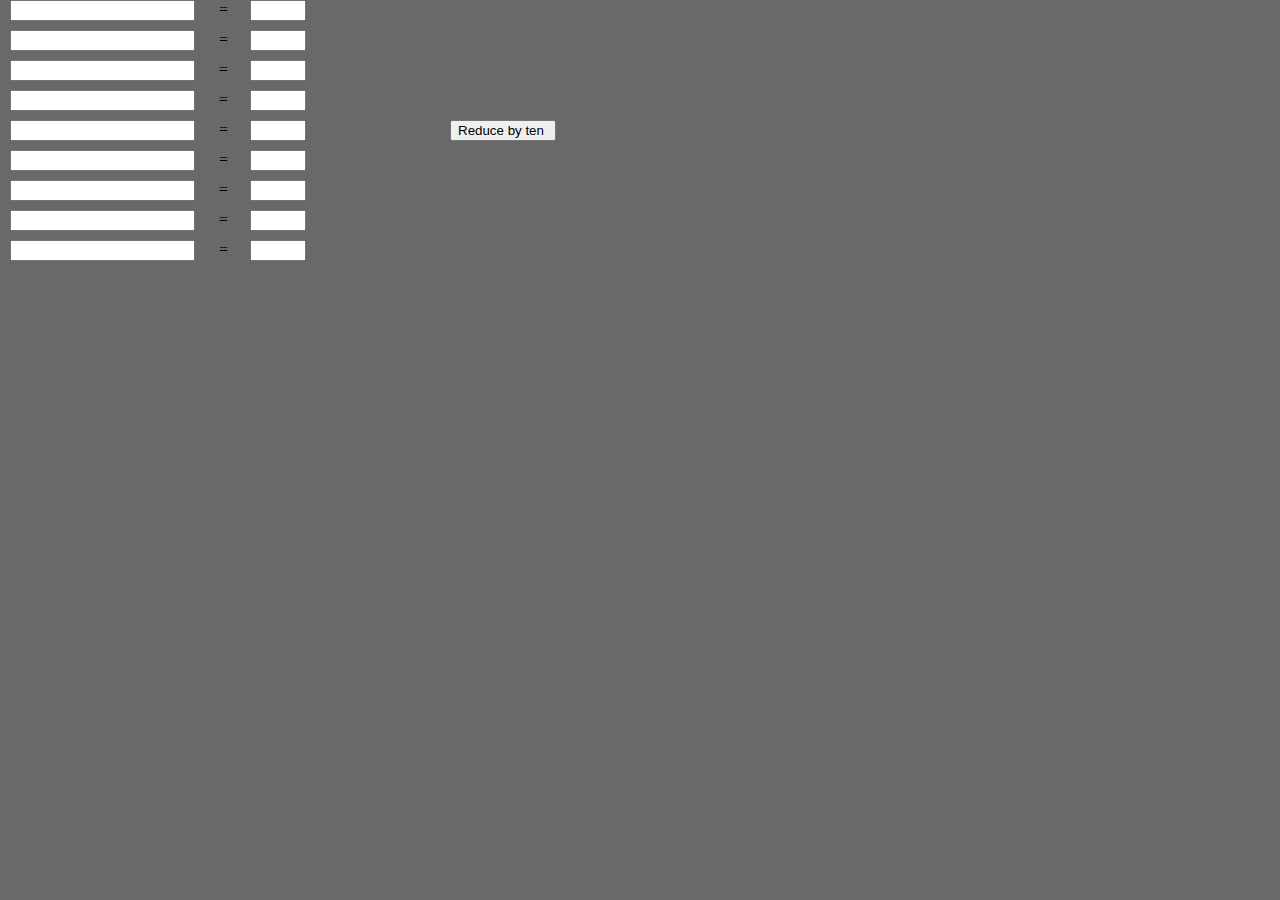
<file: Intiative tracker.HTML>
<!DOCTYPE html>
<html>
<style>
body {
    background-color: #696969;
}
div.static {
    position: fixed;
    left: 250px;
    top: 0px;
}
div.static1 {
    position: fixed;
    left: 250px;
    top: 30px;
}
div.static2 {
    position: fixed;
    left: 250px;
    top: 60px;
}
div.static3 {
    position: fixed;
    left: 250px;
    top: 90px;
}
div.static4 {
    position: fixed;
    left: 250px;
    top: 120px;
}
div.static5 {
    position: fixed;
    left: 250px;
    top: 150px;
}
div.static6 {
    position: fixed;
    left: 250px;
    top: 180px;
}
div.static7 {
    position: fixed;
    left: 250px;
    top: 210px;
}
div.static8 {
    position: fixed;
    left: 250px;
    top: 240px;
}
div.static9 {
    position: fixed;
    left: 450px;
    top: 120px;
}
div.static10 {
    position: fixed;
    left: 450px;
    top: 150px;
}
</style>
<style>
div.bleh1 {
    position: fixed;
    left: 10px;
    top: 0px;
}
div.bleh2 {
    position: fixed;
    left: 10px;
    top: 30px;
}
div.bleh3 {
    position: fixed;
    left: 10px;
    top: 60px;
}
div.bleh4 {
    position: fixed;
    left: 10px;
    top: 90px;
}
div.bleh5 {
    position: fixed;
    left: 10px;
    top: 120px;
}
div.bleh6 {
    position: fixed;
    left: 10px;
    top: 150px;
}
div.bleh7 {
    position: fixed;
    left: 10px;
    top: 180px;
}
div.bleh8 {
    position: fixed;
    left: 10px;
    top: 210px;
}
div.bleh9 {
    position: fixed;
    left: 10px;
    top: 240px;
}

</style>
<form>
<div class="bleh1">
   <input type="text" >&nbsp;&nbsp;&nbsp;&nbsp;&nbsp;&nbsp;=</div>
<div class="bleh2">
   <input type="text" >&nbsp;&nbsp;&nbsp;&nbsp;&nbsp;&nbsp;=</div>
<div class="bleh3">
   <input type="text" >&nbsp;&nbsp;&nbsp;&nbsp;&nbsp;&nbsp;=</div>
<div class="bleh4">
   <input type="text" >&nbsp;&nbsp;&nbsp;&nbsp;&nbsp;&nbsp;=</div>
<div class="bleh5">
   <input type="text" >&nbsp;&nbsp;&nbsp;&nbsp;&nbsp;&nbsp;=</div>
 <div class="bleh6">
   <input type="text" >&nbsp;&nbsp;&nbsp;&nbsp;&nbsp;&nbsp;=</div>
<div class="bleh7">
   <input type="text" >&nbsp;&nbsp;&nbsp;&nbsp;&nbsp;&nbsp;=</div>
<div class="bleh8">
   <input type="text" >&nbsp;&nbsp;&nbsp;&nbsp;&nbsp;&nbsp;=</div>
<div class="bleh9">
   <input type="text" >&nbsp;&nbsp;&nbsp;&nbsp;&nbsp;&nbsp;=</div>
<div class="static9">
    <input type="button" value="Reduce by ten " onclick="reduceValue1();reduceValue2();reduceValue3();reduceValue4();reduceValue5();reduceValue6();reduceValue7();reduceValue8();reduceValue9();" /></div>
<div class="static">
    <input type="number" id="number1" name="quantity" min="1" max="50"><br></div>
<div class="static1">
    <input type="number" id="number2" name="quantity" min="1" max="50"><br></div>
<div class="static2">
    <input type="number" id="number3" name="quantity" min="1" max="50"><br></div>
<div class="static3">
    <input type="number" id="number4" name="quantity" min="1" max="50"><br></div>
<div class="static4">
    <input type="number" id="number5" name="quantity" min="1" max="50"><br></div>
<div class="static5">
    <input type="number" id="number6" name="quantity" min="1" max="50"><br></div>
<div class="static6">
    <input type="number" id="number7" name="quantity" min="1" max="50"><br></div>
<div class="static7">
    <input type="number" id="number8" name="quantity" min="1" max="50"><br></div>
<div class="static8">
    <input type="number" id="number9" name="quantity" min="1" max="50"><br></div>
</form>
</html>
<script>
function addValue1()
{
    var value = parseInt(document.getElementById('number1').value, 10);
    value = isNaN(value) ? 0 : value;
    value = value + 10;
    document.getElementById('number1').value = value;
}
function reduceValue1()
{
    var value = parseInt(document.getElementById('number1').value, 10);
    value = isNaN(value) ? 0 : value;
    value = value - 10;
    document.getElementById('number1').value = value;
}
function reduceValue2()
{
    var value = parseInt(document.getElementById('number2').value, 10);
    value = isNaN(value) ? 0 : value;
    value = value - 10;
    document.getElementById('number2').value = value;
}
function reduceValue3()
{
    var value = parseInt(document.getElementById('number3').value, 10);
    value = isNaN(value) ? 0 : value;
    value = value - 10;
    document.getElementById('number3').value = value;
}
function reduceValue4()
{
    var value = parseInt(document.getElementById('number4').value, 10);
    value = isNaN(value) ? 0 : value;
    value = value - 10;
    document.getElementById('number4').value = value;
}
function reduceValue5()
{
    var value = parseInt(document.getElementById('number5').value, 10);
    value = isNaN(value) ? 0 : value;
    value = value - 10;
    document.getElementById('number5').value = value;
}
function reduceValue6()
{
    var value = parseInt(document.getElementById('number6').value, 10);
    value = isNaN(value) ? 0 : value;
    value = value - 10;
    document.getElementById('number6').value = value;
}
function reduceValue7()
{
    var value = parseInt(document.getElementById('number7').value, 10);
    value = isNaN(value) ? 0 : value;
    value = value - 10;
    document.getElementById('number7').value = value;
}
function reduceValue8()
{
    var value = parseInt(document.getElementById('number8').value, 10);
    value = isNaN(value) ? 0 : value;
    value = value - 10;
    document.getElementById('number8').value = value;
}
function reduceValue9()
{
    var value = parseInt(document.getElementById('number9').value, 10);
    value = isNaN(value) ? 0 : value;
    value = value - 10;
    document.getElementById('number9').value = value;
}
   
</script>
</file>
